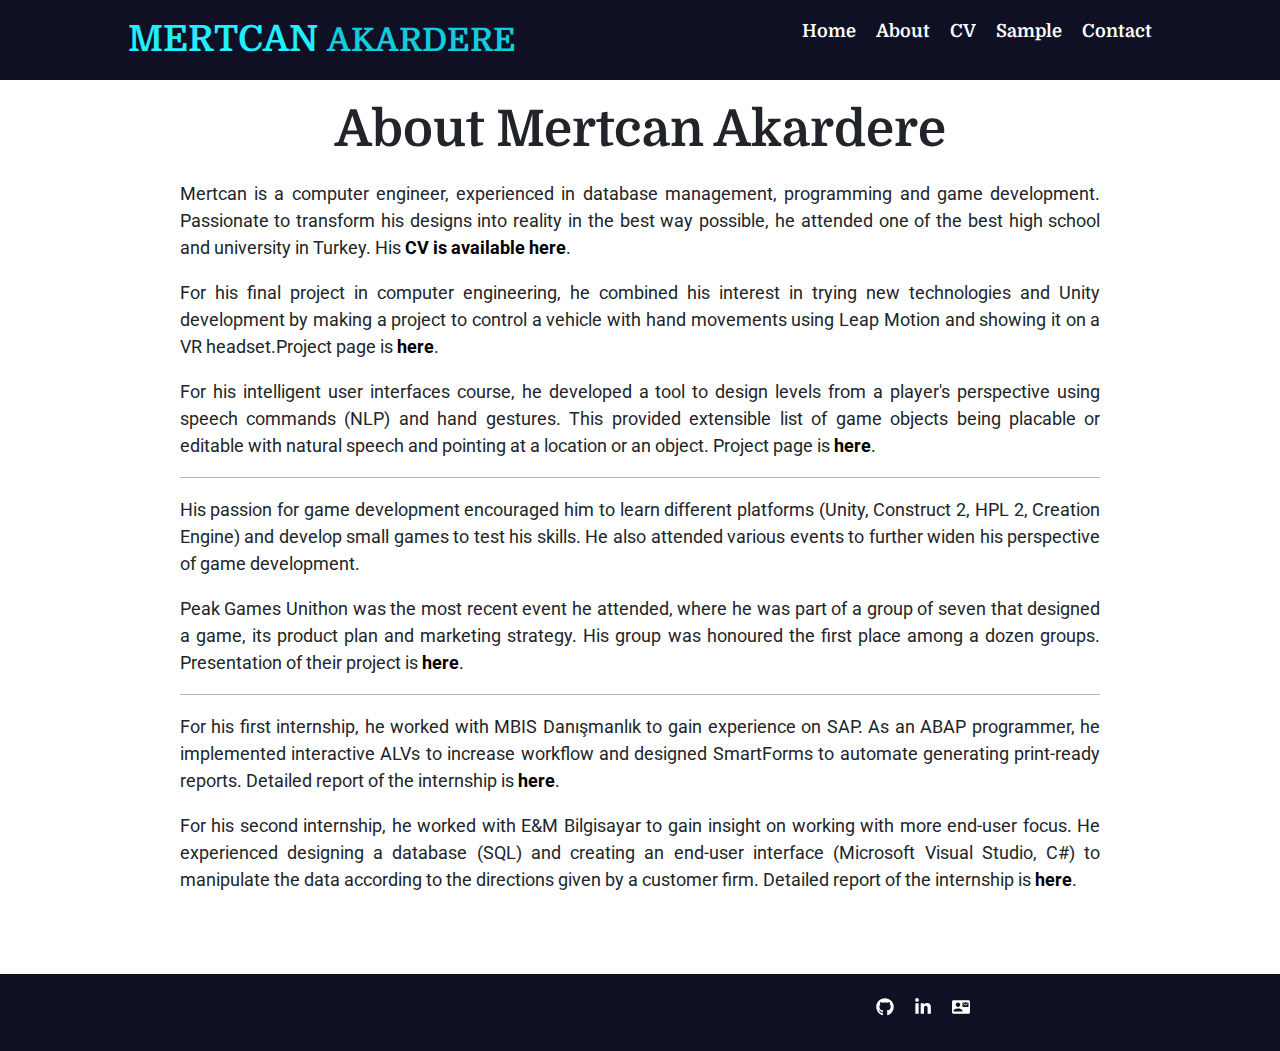
<file: about/index.html>
<!DOCTYPE html><html lang="en"><head><meta charSet="utf-8"/><meta http-equiv="x-ua-compatible" content="ie=edge"/><meta name="viewport" content="width=device-width, initial-scale=1, shrink-to-fit=no"/><style data-href="/commons.b5ec6062b6072ef83f34.css">@import url(https://fonts.googleapis.com/css?family=Domine&display=swap);.header{width:100%;height:80px;display:block;background-color:#101025;font-family:Domine}.inner_header{width:80%;height:100%;display:block;margin:0 auto}.logo_container{height:100%;display:table;float:left}.logo_container h1{height:100%;display:table-cell;vertical-align:middle;font-family:Domine;font-size:2rem;font-weight:BOLDER;color:#2ef}.logo_container h1 span{font-size:1.8rem;font-weight:700;color:#1cd}@media screen and (max-width:1050px){h1 span{display:none}}@media screen and (max-width:800px){.logo_container{display:none}}.nav_flex{display:"flex";flex:1 1}.dropdown{position:relative;display:inline-block}.dropdown-content{display:none;position:absolute;background-color:#f9f9f9;min-width:160px;box-shadow:0 8px 16px 0 rgba(0,0,0,.2);padding:12px 16px;z-index:1}.dropdown:hover .dropdown-content{display:block}*{margin:0;padding:0;list-style:none;text-decoration:none}footer{position:absolute;min-height:5%;width:100%;padding:0,0;box-sizing:border-box;background-color:#101025;margin-top:2rem}.inner_footer,footer{display:block;overflow:hidden}.inner_footer{margin:0 auto;width:60%;height:100%;padding-left:35%;padding-top:1rem;padding-bottom:1px}.navigation{float:right}.navigation,.navigation li{height:100%;overflow:hidden}.navigation li{display:table;float:left;padding:0 10px}.navigation li:last-child{padding-right:0;overflow:hidden}.navigation li a{display:table-cell;vertical-align:middle;height:100%;color:#fff;font-size:1rem;overflow:hidden}.links{display:"flex";flex:1 1;padding:0 3rem;font-size:1.2rem;float:right;overflow:hidden}main{position:relative;min-height:70vh}.sidenav{width:150px;position:fixed;z-index:1;top:10rem;right:2rem;background:#333343;overflow-x:hidden;padding:8px 0}.sidenav a{padding:1.5rem 8px 6px 16px;text-decoration:none;font-size:25px;color:#2196f3;display:block}.sidenav a:hover{color:#064579}@media screen and (max-height:450px){.sidenav{padding-top:15px}.sidenav a{font-size:18px}}img{max-width:65%;display:block;padding:0;margin:0 auto .45rem}projectBox{max-width:80%;display:block;margin-left:auto;margin-right:auto;margin-bottom:1.5rem;padding-top:.2rem;padding-bottom:.3rem;background:#e8faff}projectBox h2{text-align:center;margin-bottom:.3rem}html{font-family:sans-serif;-ms-text-size-adjust:100%;-webkit-text-size-adjust:100%}body{margin:0;-webkit-font-smoothing:antialiased;-moz-osx-font-smoothing:grayscale}article,aside,details,figcaption,figure,footer,header,main,menu,nav,section,summary{display:block}audio,canvas,progress,video{display:inline-block}audio:not([controls]){display:none;height:0}progress{vertical-align:baseline}[hidden],template{display:none}a{background-color:transparent;-webkit-text-decoration-skip:objects}a:active,a:hover{outline-width:0}abbr[title]{border-bottom:none;text-decoration:underline;-webkit-text-decoration:underline dotted;text-decoration:underline dotted}b,strong{font-weight:inherit;font-weight:bolder}dfn{font-style:italic}h1{font-size:2em;margin:.67em 0}mark{background-color:#ff0;color:#000}small{font-size:80%}sub,sup{font-size:75%;line-height:0;position:relative;vertical-align:baseline}sub{bottom:-.25em}sup{top:-.5em}img{border-style:none}svg:not(:root){overflow:hidden}code,kbd,pre,samp{font-family:monospace,monospace;font-size:1em}figure{margin:1em 40px}hr{box-sizing:content-box;height:0;overflow:visible}button,input,optgroup,select,textarea{font:inherit;margin:0}optgroup{font-weight:700}button,input{overflow:visible}button,select{text-transform:none}[type=reset],[type=submit],button,html [type=button]{-webkit-appearance:button}[type=button]::-moz-focus-inner,[type=reset]::-moz-focus-inner,[type=submit]::-moz-focus-inner,button::-moz-focus-inner{border-style:none;padding:0}[type=button]:-moz-focusring,[type=reset]:-moz-focusring,[type=submit]:-moz-focusring,button:-moz-focusring{outline:1px dotted ButtonText}fieldset{border:1px solid silver;margin:0 2px;padding:.35em .625em .75em}legend{box-sizing:border-box;color:inherit;display:table;max-width:100%;padding:0;white-space:normal}textarea{overflow:auto}[type=checkbox],[type=radio]{box-sizing:border-box;padding:0}[type=number]::-webkit-inner-spin-button,[type=number]::-webkit-outer-spin-button{height:auto}[type=search]{-webkit-appearance:textfield;outline-offset:-2px}[type=search]::-webkit-search-cancel-button,[type=search]::-webkit-search-decoration{-webkit-appearance:none}::-webkit-input-placeholder{color:inherit;opacity:.54}::-webkit-file-upload-button{-webkit-appearance:button;font:inherit}html{font:112.5%/1.45em georgia,serif;box-sizing:border-box;overflow-y:scroll}*,:after,:before{box-sizing:inherit}body{color:rgba(0,0,0,.8);font-family:sans-serif;font-weight:400;word-wrap:break-word;-webkit-font-kerning:normal;font-kerning:normal;-ms-font-feature-settings:"kern","liga","clig","calt";font-feature-settings:"kern","liga","clig","calt"}h1{margin:0 0 1.45rem;font-size:2.25rem}h1,h2{padding:0;color:inherit;font-family:-apple-system,BlinkMacSystemFont,Segoe UI,Roboto,Oxygen,Ubuntu,Cantarell,Fira Sans,Droid Sans,Helvetica Neue,sans-serif;font-weight:700;text-rendering:optimizeLegibility;line-height:1.1}h2{margin:0 auto 1.45rem;font-size:1.62671rem}h3{font-size:1.38316rem}h3,h4{padding:0;margin:0 0 1.45rem;color:inherit;font-family:-apple-system,BlinkMacSystemFont,Segoe UI,Roboto,Oxygen,Ubuntu,Cantarell,Fira Sans,Droid Sans,Helvetica Neue,sans-serif;font-weight:700;text-rendering:optimizeLegibility;line-height:1.1}h4{font-size:1rem}h5{font-size:.85028rem}h5,h6{padding:0;margin:0 0 1.45rem;color:inherit;font-family:-apple-system,BlinkMacSystemFont,Segoe UI,Roboto,Oxygen,Ubuntu,Cantarell,Fira Sans,Droid Sans,Helvetica Neue,sans-serif;font-weight:700;text-rendering:optimizeLegibility;line-height:1.1}h6{font-size:.78405rem}hgroup{padding:0;margin:0 0 1.45rem}ol,ul{padding:0;margin:0 0 1.45rem 1.45rem;list-style-position:outside;list-style-image:none}dd,dl,figure,p{padding:0;margin:0 0 1.45rem}pre{margin:0 0 1.45rem;font-size:.85rem;line-height:1.42;background:rgba(0,0,0,.04);border-radius:3px;overflow:auto;word-wrap:normal;padding:1.45rem}table{padding:0;margin:3rem 0 2.45rem;font-size:1rem;line-height:2.45rem;border-collapse:collapse;width:100%}fieldset{padding:0;margin:0 0 1.45rem}blockquote{padding:0;margin:0 1.45rem 1.45rem}form,iframe,noscript{padding:0;margin:0 0 1.45rem}hr{padding:0;margin:0 0 calc(1.45rem - 1px);background:rgba(0,0,0,.2);border:none;height:1px}address{padding:0;margin:0 0 1.45rem}b,dt,strong,th{font-weight:700}li{margin-bottom:.725rem}ol li,ul li{padding-left:0}li>ol,li>ul{margin-left:1.45rem;margin-bottom:.725rem;margin-top:.725rem}blockquote :last-child,li :last-child,p :last-child{margin-bottom:0}li>p{margin-bottom:.725rem}code,kbd,samp{font-size:.85rem;line-height:1.45rem}abbr,abbr[title],acronym{border-bottom:1px dotted rgba(0,0,0,.5);cursor:help}abbr[title]{text-decoration:none}td,th,thead{text-align:left}td,th{border-bottom:1px solid rgba(0,0,0,.12);font-feature-settings:"tnum";-moz-font-feature-settings:"tnum";-ms-font-feature-settings:"tnum";-webkit-font-feature-settings:"tnum";padding:.725rem .96667rem calc(.725rem - 1px)}td:first-child,th:first-child{padding-left:0}td:last-child,th:last-child{padding-right:0}code,tt{background-color:rgba(0,0,0,.04);border-radius:3px;font-family:SFMono-Regular,Consolas,Roboto Mono,Droid Sans Mono,Liberation Mono,Menlo,Courier,monospace;padding:.2em 0}pre code{background:none;line-height:1.42}code:after,code:before,tt:after,tt:before{letter-spacing:-.2em;content:" "}pre code:after,pre code:before,pre tt:after,pre tt:before{content:""}@media only screen and (max-width:480px){html{font-size:100%}}</style><style data-href="/styles.42c4616a5f9c3639fe2c.css">@import url(https://fonts.googleapis.com/css?family=Roboto&display=swap);@import url(https://fonts.googleapis.com/css?family=Domine&display=swap);
/*!
 * Bootstrap v4.3.1 (https://getbootstrap.com/)
 * Copyright 2011-2019 The Bootstrap Authors
 * Copyright 2011-2019 Twitter, Inc.
 * Licensed under MIT (https://github.com/twbs/bootstrap/blob/master/LICENSE)
 */:root{--blue:#007bff;--indigo:#6610f2;--purple:#6f42c1;--pink:#e83e8c;--red:#dc3545;--orange:#fd7e14;--yellow:#ffc107;--green:#28a745;--teal:#20c997;--cyan:#17a2b8;--white:#fff;--gray:#6c757d;--gray-dark:#343a40;--primary:#007bff;--secondary:#6c757d;--success:#28a745;--info:#17a2b8;--warning:#ffc107;--danger:#dc3545;--light:#f8f9fa;--dark:#343a40;--breakpoint-xs:0;--breakpoint-sm:576px;--breakpoint-md:768px;--breakpoint-lg:992px;--breakpoint-xl:1200px;--font-family-sans-serif:-apple-system,BlinkMacSystemFont,"Segoe UI",Roboto,"Helvetica Neue",Arial,"Noto Sans",sans-serif,"Apple Color Emoji","Segoe UI Emoji","Segoe UI Symbol","Noto Color Emoji";--font-family-monospace:SFMono-Regular,Menlo,Monaco,Consolas,"Liberation Mono","Courier New",monospace}*,:after,:before{box-sizing:border-box}html{font-family:sans-serif;line-height:1.15;-webkit-text-size-adjust:100%;-webkit-tap-highlight-color:rgba(0,0,0,0)}article,aside,figcaption,figure,footer,header,hgroup,main,nav,section{display:block}body{margin:0;font-family:-apple-system,BlinkMacSystemFont,Segoe UI,Roboto,Helvetica Neue,Arial,Noto Sans,sans-serif,Apple Color Emoji,Segoe UI Emoji,Segoe UI Symbol,Noto Color Emoji;font-size:1rem;font-weight:400;line-height:1.5;color:#212529;text-align:left;background-color:#fff}[tabindex="-1"]:focus{outline:0!important}hr{box-sizing:content-box;height:0;overflow:visible}h1,h2,h3,h4,h5,h6{margin-top:0;margin-bottom:.5rem}p{margin-top:0;margin-bottom:1rem}abbr[data-original-title],abbr[title]{text-decoration:underline;-webkit-text-decoration:underline dotted;text-decoration:underline dotted;cursor:help;border-bottom:0;-webkit-text-decoration-skip-ink:none;text-decoration-skip-ink:none}address{font-style:normal;line-height:inherit}address,dl,ol,ul{margin-bottom:1rem}dl,ol,ul{margin-top:0}ol ol,ol ul,ul ol,ul ul{margin-bottom:0}dt{font-weight:700}dd{margin-bottom:.5rem;margin-left:0}blockquote{margin:0 0 1rem}b,strong{font-weight:bolder}small{font-size:80%}sub,sup{position:relative;font-size:75%;line-height:0;vertical-align:baseline}sub{bottom:-.25em}sup{top:-.5em}a{color:#007bff;text-decoration:none;background-color:transparent}a:hover{color:#0056b3;text-decoration:underline}a:not([href]):not([tabindex]),a:not([href]):not([tabindex]):focus,a:not([href]):not([tabindex]):hover{color:inherit;text-decoration:none}a:not([href]):not([tabindex]):focus{outline:0}code,kbd,pre,samp{font-family:SFMono-Regular,Menlo,Monaco,Consolas,Liberation Mono,Courier New,monospace;font-size:1em}pre{margin-top:0;margin-bottom:1rem;overflow:auto}figure{margin:0 0 1rem}img{border-style:none}img,svg{vertical-align:middle}svg{overflow:hidden}table{border-collapse:collapse}caption{padding-top:.75rem;padding-bottom:.75rem;color:#6c757d;text-align:left;caption-side:bottom}th{text-align:inherit}label{display:inline-block;margin-bottom:.5rem}button{border-radius:0}button:focus{outline:1px dotted;outline:5px auto -webkit-focus-ring-color}button,input,optgroup,select,textarea{margin:0;font-family:inherit;font-size:inherit;line-height:inherit}button,input{overflow:visible}button,select{text-transform:none}select{word-wrap:normal}[type=button],[type=reset],[type=submit],button{-webkit-appearance:button}[type=button]:not(:disabled),[type=reset]:not(:disabled),[type=submit]:not(:disabled),button:not(:disabled){cursor:pointer}[type=button]::-moz-focus-inner,[type=reset]::-moz-focus-inner,[type=submit]::-moz-focus-inner,button::-moz-focus-inner{padding:0;border-style:none}input[type=checkbox],input[type=radio]{box-sizing:border-box;padding:0}input[type=date],input[type=datetime-local],input[type=month],input[type=time]{-webkit-appearance:listbox}textarea{overflow:auto;resize:vertical}fieldset{min-width:0;padding:0;margin:0;border:0}legend{display:block;width:100%;max-width:100%;padding:0;margin-bottom:.5rem;font-size:1.5rem;line-height:inherit;color:inherit;white-space:normal}progress{vertical-align:baseline}[type=number]::-webkit-inner-spin-button,[type=number]::-webkit-outer-spin-button{height:auto}[type=search]{outline-offset:-2px;-webkit-appearance:none}[type=search]::-webkit-search-decoration{-webkit-appearance:none}::-webkit-file-upload-button{font:inherit;-webkit-appearance:button}output{display:inline-block}summary{display:list-item;cursor:pointer}template{display:none}[hidden]{display:none!important}.h1,.h2,.h3,.h4,.h5,.h6,h1,h2,h3,h4,h5,h6{margin-bottom:.5rem;font-weight:500;line-height:1.2}.h1,h1{font-size:2.5rem}.h2,h2{font-size:2rem}.h3,h3{font-size:1.75rem}.h4,h4{font-size:1.5rem}.h5,h5{font-size:1.25rem}.h6,h6{font-size:1rem}.lead{font-size:1.25rem;font-weight:300}.display-1{font-size:6rem}.display-1,.display-2{font-weight:300;line-height:1.2}.display-2{font-size:5.5rem}.display-3{font-size:4.5rem}.display-3,.display-4{font-weight:300;line-height:1.2}.display-4{font-size:3.5rem}hr{margin-top:1rem;margin-bottom:1rem;border:0;border-top:1px solid rgba(0,0,0,.1)}.small,small{font-size:80%;font-weight:400}.mark,mark{padding:.2em;background-color:#fcf8e3}.list-inline,.list-unstyled{padding-left:0;list-style:none}.list-inline-item{display:inline-block}.list-inline-item:not(:last-child){margin-right:.5rem}.initialism{font-size:90%;text-transform:uppercase}.blockquote{margin-bottom:1rem;font-size:1.25rem}.blockquote-footer{display:block;font-size:80%;color:#6c757d}.blockquote-footer:before{content:"\2014\A0"}.img-fluid,.img-thumbnail{max-width:100%;height:auto}.img-thumbnail{padding:.25rem;background-color:#fff;border:1px solid #dee2e6;border-radius:.25rem}.figure{display:inline-block}.figure-img{margin-bottom:.5rem;line-height:1}.figure-caption{font-size:90%;color:#6c757d}code{font-size:87.5%;color:#e83e8c;word-break:break-word}a>code{color:inherit}kbd{padding:.2rem .4rem;font-size:87.5%;color:#fff;background-color:#212529;border-radius:.2rem}kbd kbd{padding:0;font-size:100%;font-weight:700}pre{display:block;font-size:87.5%;color:#212529}pre code{font-size:inherit;color:inherit;word-break:normal}.pre-scrollable{max-height:340px;overflow-y:scroll}.container{width:100%;padding-right:15px;padding-left:15px;margin-right:auto;margin-left:auto}@media (min-width:576px){.container{max-width:540px}}@media (min-width:768px){.container{max-width:720px}}@media (min-width:992px){.container{max-width:960px}}@media (min-width:1200px){.container{max-width:1140px}}.container-fluid{width:100%;padding-right:15px;padding-left:15px;margin-right:auto;margin-left:auto}.row{display:flex;flex-wrap:wrap;margin-right:-15px;margin-left:-15px}.no-gutters{margin-right:0;margin-left:0}.no-gutters>.col,.no-gutters>[class*=col-]{padding-right:0;padding-left:0}.col,.col-1,.col-2,.col-3,.col-4,.col-5,.col-6,.col-7,.col-8,.col-9,.col-10,.col-11,.col-12,.col-auto,.col-lg,.col-lg-1,.col-lg-2,.col-lg-3,.col-lg-4,.col-lg-5,.col-lg-6,.col-lg-7,.col-lg-8,.col-lg-9,.col-lg-10,.col-lg-11,.col-lg-12,.col-lg-auto,.col-md,.col-md-1,.col-md-2,.col-md-3,.col-md-4,.col-md-5,.col-md-6,.col-md-7,.col-md-8,.col-md-9,.col-md-10,.col-md-11,.col-md-12,.col-md-auto,.col-sm,.col-sm-1,.col-sm-2,.col-sm-3,.col-sm-4,.col-sm-5,.col-sm-6,.col-sm-7,.col-sm-8,.col-sm-9,.col-sm-10,.col-sm-11,.col-sm-12,.col-sm-auto,.col-xl,.col-xl-1,.col-xl-2,.col-xl-3,.col-xl-4,.col-xl-5,.col-xl-6,.col-xl-7,.col-xl-8,.col-xl-9,.col-xl-10,.col-xl-11,.col-xl-12,.col-xl-auto{position:relative;width:100%;padding-right:15px;padding-left:15px}.col{flex-basis:0;flex-grow:1;max-width:100%}.col-auto{flex:0 0 auto;width:auto;max-width:100%}.col-1{flex:0 0 8.333333%;max-width:8.333333%}.col-2{flex:0 0 16.666667%;max-width:16.666667%}.col-3{flex:0 0 25%;max-width:25%}.col-4{flex:0 0 33.333333%;max-width:33.333333%}.col-5{flex:0 0 41.666667%;max-width:41.666667%}.col-6{flex:0 0 50%;max-width:50%}.col-7{flex:0 0 58.333333%;max-width:58.333333%}.col-8{flex:0 0 66.666667%;max-width:66.666667%}.col-9{flex:0 0 75%;max-width:75%}.col-10{flex:0 0 83.333333%;max-width:83.333333%}.col-11{flex:0 0 91.666667%;max-width:91.666667%}.col-12{flex:0 0 100%;max-width:100%}.order-first{order:-1}.order-last{order:13}.order-0{order:0}.order-1{order:1}.order-2{order:2}.order-3{order:3}.order-4{order:4}.order-5{order:5}.order-6{order:6}.order-7{order:7}.order-8{order:8}.order-9{order:9}.order-10{order:10}.order-11{order:11}.order-12{order:12}.offset-1{margin-left:8.333333%}.offset-2{margin-left:16.666667%}.offset-3{margin-left:25%}.offset-4{margin-left:33.333333%}.offset-5{margin-left:41.666667%}.offset-6{margin-left:50%}.offset-7{margin-left:58.333333%}.offset-8{margin-left:66.666667%}.offset-9{margin-left:75%}.offset-10{margin-left:83.333333%}.offset-11{margin-left:91.666667%}@media (min-width:576px){.col-sm{flex-basis:0;flex-grow:1;max-width:100%}.col-sm-auto{flex:0 0 auto;width:auto;max-width:100%}.col-sm-1{flex:0 0 8.333333%;max-width:8.333333%}.col-sm-2{flex:0 0 16.666667%;max-width:16.666667%}.col-sm-3{flex:0 0 25%;max-width:25%}.col-sm-4{flex:0 0 33.333333%;max-width:33.333333%}.col-sm-5{flex:0 0 41.666667%;max-width:41.666667%}.col-sm-6{flex:0 0 50%;max-width:50%}.col-sm-7{flex:0 0 58.333333%;max-width:58.333333%}.col-sm-8{flex:0 0 66.666667%;max-width:66.666667%}.col-sm-9{flex:0 0 75%;max-width:75%}.col-sm-10{flex:0 0 83.333333%;max-width:83.333333%}.col-sm-11{flex:0 0 91.666667%;max-width:91.666667%}.col-sm-12{flex:0 0 100%;max-width:100%}.order-sm-first{order:-1}.order-sm-last{order:13}.order-sm-0{order:0}.order-sm-1{order:1}.order-sm-2{order:2}.order-sm-3{order:3}.order-sm-4{order:4}.order-sm-5{order:5}.order-sm-6{order:6}.order-sm-7{order:7}.order-sm-8{order:8}.order-sm-9{order:9}.order-sm-10{order:10}.order-sm-11{order:11}.order-sm-12{order:12}.offset-sm-0{margin-left:0}.offset-sm-1{margin-left:8.333333%}.offset-sm-2{margin-left:16.666667%}.offset-sm-3{margin-left:25%}.offset-sm-4{margin-left:33.333333%}.offset-sm-5{margin-left:41.666667%}.offset-sm-6{margin-left:50%}.offset-sm-7{margin-left:58.333333%}.offset-sm-8{margin-left:66.666667%}.offset-sm-9{margin-left:75%}.offset-sm-10{margin-left:83.333333%}.offset-sm-11{margin-left:91.666667%}}@media (min-width:768px){.col-md{flex-basis:0;flex-grow:1;max-width:100%}.col-md-auto{flex:0 0 auto;width:auto;max-width:100%}.col-md-1{flex:0 0 8.333333%;max-width:8.333333%}.col-md-2{flex:0 0 16.666667%;max-width:16.666667%}.col-md-3{flex:0 0 25%;max-width:25%}.col-md-4{flex:0 0 33.333333%;max-width:33.333333%}.col-md-5{flex:0 0 41.666667%;max-width:41.666667%}.col-md-6{flex:0 0 50%;max-width:50%}.col-md-7{flex:0 0 58.333333%;max-width:58.333333%}.col-md-8{flex:0 0 66.666667%;max-width:66.666667%}.col-md-9{flex:0 0 75%;max-width:75%}.col-md-10{flex:0 0 83.333333%;max-width:83.333333%}.col-md-11{flex:0 0 91.666667%;max-width:91.666667%}.col-md-12{flex:0 0 100%;max-width:100%}.order-md-first{order:-1}.order-md-last{order:13}.order-md-0{order:0}.order-md-1{order:1}.order-md-2{order:2}.order-md-3{order:3}.order-md-4{order:4}.order-md-5{order:5}.order-md-6{order:6}.order-md-7{order:7}.order-md-8{order:8}.order-md-9{order:9}.order-md-10{order:10}.order-md-11{order:11}.order-md-12{order:12}.offset-md-0{margin-left:0}.offset-md-1{margin-left:8.333333%}.offset-md-2{margin-left:16.666667%}.offset-md-3{margin-left:25%}.offset-md-4{margin-left:33.333333%}.offset-md-5{margin-left:41.666667%}.offset-md-6{margin-left:50%}.offset-md-7{margin-left:58.333333%}.offset-md-8{margin-left:66.666667%}.offset-md-9{margin-left:75%}.offset-md-10{margin-left:83.333333%}.offset-md-11{margin-left:91.666667%}}@media (min-width:992px){.col-lg{flex-basis:0;flex-grow:1;max-width:100%}.col-lg-auto{flex:0 0 auto;width:auto;max-width:100%}.col-lg-1{flex:0 0 8.333333%;max-width:8.333333%}.col-lg-2{flex:0 0 16.666667%;max-width:16.666667%}.col-lg-3{flex:0 0 25%;max-width:25%}.col-lg-4{flex:0 0 33.333333%;max-width:33.333333%}.col-lg-5{flex:0 0 41.666667%;max-width:41.666667%}.col-lg-6{flex:0 0 50%;max-width:50%}.col-lg-7{flex:0 0 58.333333%;max-width:58.333333%}.col-lg-8{flex:0 0 66.666667%;max-width:66.666667%}.col-lg-9{flex:0 0 75%;max-width:75%}.col-lg-10{flex:0 0 83.333333%;max-width:83.333333%}.col-lg-11{flex:0 0 91.666667%;max-width:91.666667%}.col-lg-12{flex:0 0 100%;max-width:100%}.order-lg-first{order:-1}.order-lg-last{order:13}.order-lg-0{order:0}.order-lg-1{order:1}.order-lg-2{order:2}.order-lg-3{order:3}.order-lg-4{order:4}.order-lg-5{order:5}.order-lg-6{order:6}.order-lg-7{order:7}.order-lg-8{order:8}.order-lg-9{order:9}.order-lg-10{order:10}.order-lg-11{order:11}.order-lg-12{order:12}.offset-lg-0{margin-left:0}.offset-lg-1{margin-left:8.333333%}.offset-lg-2{margin-left:16.666667%}.offset-lg-3{margin-left:25%}.offset-lg-4{margin-left:33.333333%}.offset-lg-5{margin-left:41.666667%}.offset-lg-6{margin-left:50%}.offset-lg-7{margin-left:58.333333%}.offset-lg-8{margin-left:66.666667%}.offset-lg-9{margin-left:75%}.offset-lg-10{margin-left:83.333333%}.offset-lg-11{margin-left:91.666667%}}@media (min-width:1200px){.col-xl{flex-basis:0;flex-grow:1;max-width:100%}.col-xl-auto{flex:0 0 auto;width:auto;max-width:100%}.col-xl-1{flex:0 0 8.333333%;max-width:8.333333%}.col-xl-2{flex:0 0 16.666667%;max-width:16.666667%}.col-xl-3{flex:0 0 25%;max-width:25%}.col-xl-4{flex:0 0 33.333333%;max-width:33.333333%}.col-xl-5{flex:0 0 41.666667%;max-width:41.666667%}.col-xl-6{flex:0 0 50%;max-width:50%}.col-xl-7{flex:0 0 58.333333%;max-width:58.333333%}.col-xl-8{flex:0 0 66.666667%;max-width:66.666667%}.col-xl-9{flex:0 0 75%;max-width:75%}.col-xl-10{flex:0 0 83.333333%;max-width:83.333333%}.col-xl-11{flex:0 0 91.666667%;max-width:91.666667%}.col-xl-12{flex:0 0 100%;max-width:100%}.order-xl-first{order:-1}.order-xl-last{order:13}.order-xl-0{order:0}.order-xl-1{order:1}.order-xl-2{order:2}.order-xl-3{order:3}.order-xl-4{order:4}.order-xl-5{order:5}.order-xl-6{order:6}.order-xl-7{order:7}.order-xl-8{order:8}.order-xl-9{order:9}.order-xl-10{order:10}.order-xl-11{order:11}.order-xl-12{order:12}.offset-xl-0{margin-left:0}.offset-xl-1{margin-left:8.333333%}.offset-xl-2{margin-left:16.666667%}.offset-xl-3{margin-left:25%}.offset-xl-4{margin-left:33.333333%}.offset-xl-5{margin-left:41.666667%}.offset-xl-6{margin-left:50%}.offset-xl-7{margin-left:58.333333%}.offset-xl-8{margin-left:66.666667%}.offset-xl-9{margin-left:75%}.offset-xl-10{margin-left:83.333333%}.offset-xl-11{margin-left:91.666667%}}.table{width:100%;margin-bottom:1rem;color:#212529}.table td,.table th{padding:.75rem;vertical-align:top;border-top:1px solid #dee2e6}.table thead th{vertical-align:bottom;border-bottom:2px solid #dee2e6}.table tbody+tbody{border-top:2px solid #dee2e6}.table-sm td,.table-sm th{padding:.3rem}.table-bordered,.table-bordered td,.table-bordered th{border:1px solid #dee2e6}.table-bordered thead td,.table-bordered thead th{border-bottom-width:2px}.table-borderless tbody+tbody,.table-borderless td,.table-borderless th,.table-borderless thead th{border:0}.table-striped tbody tr:nth-of-type(odd){background-color:rgba(0,0,0,.05)}.table-hover tbody tr:hover{color:#212529;background-color:rgba(0,0,0,.075)}.table-primary,.table-primary>td,.table-primary>th{background-color:#b8daff}.table-primary tbody+tbody,.table-primary td,.table-primary th,.table-primary thead th{border-color:#7abaff}.table-hover .table-primary:hover,.table-hover .table-primary:hover>td,.table-hover .table-primary:hover>th{background-color:#9fcdff}.table-secondary,.table-secondary>td,.table-secondary>th{background-color:#d6d8db}.table-secondary tbody+tbody,.table-secondary td,.table-secondary th,.table-secondary thead th{border-color:#b3b7bb}.table-hover .table-secondary:hover,.table-hover .table-secondary:hover>td,.table-hover .table-secondary:hover>th{background-color:#c8cbcf}.table-success,.table-success>td,.table-success>th{background-color:#c3e6cb}.table-success tbody+tbody,.table-success td,.table-success th,.table-success thead th{border-color:#8fd19e}.table-hover .table-success:hover,.table-hover .table-success:hover>td,.table-hover .table-success:hover>th{background-color:#b1dfbb}.table-info,.table-info>td,.table-info>th{background-color:#bee5eb}.table-info tbody+tbody,.table-info td,.table-info th,.table-info thead th{border-color:#86cfda}.table-hover .table-info:hover,.table-hover .table-info:hover>td,.table-hover .table-info:hover>th{background-color:#abdde5}.table-warning,.table-warning>td,.table-warning>th{background-color:#ffeeba}.table-warning tbody+tbody,.table-warning td,.table-warning th,.table-warning thead th{border-color:#ffdf7e}.table-hover .table-warning:hover,.table-hover .table-warning:hover>td,.table-hover .table-warning:hover>th{background-color:#ffe8a1}.table-danger,.table-danger>td,.table-danger>th{background-color:#f5c6cb}.table-danger tbody+tbody,.table-danger td,.table-danger th,.table-danger thead th{border-color:#ed969e}.table-hover .table-danger:hover,.table-hover .table-danger:hover>td,.table-hover .table-danger:hover>th{background-color:#f1b0b7}.table-light,.table-light>td,.table-light>th{background-color:#fdfdfe}.table-light tbody+tbody,.table-light td,.table-light th,.table-light thead th{border-color:#fbfcfc}.table-hover .table-light:hover,.table-hover .table-light:hover>td,.table-hover .table-light:hover>th{background-color:#ececf6}.table-dark,.table-dark>td,.table-dark>th{background-color:#c6c8ca}.table-dark tbody+tbody,.table-dark td,.table-dark th,.table-dark thead th{border-color:#95999c}.table-hover .table-dark:hover,.table-hover .table-dark:hover>td,.table-hover .table-dark:hover>th{background-color:#b9bbbe}.table-active,.table-active>td,.table-active>th,.table-hover .table-active:hover,.table-hover .table-active:hover>td,.table-hover .table-active:hover>th{background-color:rgba(0,0,0,.075)}.table .thead-dark th{color:#fff;background-color:#343a40;border-color:#454d55}.table .thead-light th{color:#495057;background-color:#e9ecef;border-color:#dee2e6}.table-dark{color:#fff;background-color:#343a40}.table-dark td,.table-dark th,.table-dark thead th{border-color:#454d55}.table-dark.table-bordered{border:0}.table-dark.table-striped tbody tr:nth-of-type(odd){background-color:hsla(0,0%,100%,.05)}.table-dark.table-hover tbody tr:hover{color:#fff;background-color:hsla(0,0%,100%,.075)}@media (max-width:575.98px){.table-responsive-sm{display:block;width:100%;overflow-x:auto;-webkit-overflow-scrolling:touch}.table-responsive-sm>.table-bordered{border:0}}@media (max-width:767.98px){.table-responsive-md{display:block;width:100%;overflow-x:auto;-webkit-overflow-scrolling:touch}.table-responsive-md>.table-bordered{border:0}}@media (max-width:991.98px){.table-responsive-lg{display:block;width:100%;overflow-x:auto;-webkit-overflow-scrolling:touch}.table-responsive-lg>.table-bordered{border:0}}@media (max-width:1199.98px){.table-responsive-xl{display:block;width:100%;overflow-x:auto;-webkit-overflow-scrolling:touch}.table-responsive-xl>.table-bordered{border:0}}.table-responsive{display:block;width:100%;overflow-x:auto;-webkit-overflow-scrolling:touch}.table-responsive>.table-bordered{border:0}.form-control{display:block;width:100%;height:calc(1.5em + .75rem + 2px);padding:.375rem .75rem;font-size:1rem;font-weight:400;line-height:1.5;color:#495057;background-color:#fff;background-clip:padding-box;border:1px solid #ced4da;border-radius:.25rem;-webkit-transition:border-color .15s ease-in-out,box-shadow .15s ease-in-out;transition:border-color .15s ease-in-out,box-shadow .15s ease-in-out}@media (prefers-reduced-motion:reduce){.form-control{-webkit-transition:none;transition:none}}.form-control::-ms-expand{background-color:transparent;border:0}.form-control:focus{color:#495057;background-color:#fff;border-color:#80bdff;outline:0;box-shadow:0 0 0 .2rem rgba(0,123,255,.25)}.form-control::-webkit-input-placeholder{color:#6c757d;opacity:1}.form-control::-moz-placeholder{color:#6c757d;opacity:1}.form-control:-ms-input-placeholder{color:#6c757d;opacity:1}.form-control::-ms-input-placeholder{color:#6c757d;opacity:1}.form-control::placeholder{color:#6c757d;opacity:1}.form-control:disabled,.form-control[readonly]{background-color:#e9ecef;opacity:1}select.form-control:focus::-ms-value{color:#495057;background-color:#fff}.form-control-file,.form-control-range{display:block;width:100%}.col-form-label{padding-top:calc(.375rem + 1px);padding-bottom:calc(.375rem + 1px);margin-bottom:0;font-size:inherit;line-height:1.5}.col-form-label-lg{padding-top:calc(.5rem + 1px);padding-bottom:calc(.5rem + 1px);font-size:1.25rem;line-height:1.5}.col-form-label-sm{padding-top:calc(.25rem + 1px);padding-bottom:calc(.25rem + 1px);font-size:.875rem;line-height:1.5}.form-control-plaintext{display:block;width:100%;padding-top:.375rem;padding-bottom:.375rem;margin-bottom:0;line-height:1.5;color:#212529;background-color:transparent;border:solid transparent;border-width:1px 0}.form-control-plaintext.form-control-lg,.form-control-plaintext.form-control-sm{padding-right:0;padding-left:0}.form-control-sm{height:calc(1.5em + .5rem + 2px);padding:.25rem .5rem;font-size:.875rem;line-height:1.5;border-radius:.2rem}.form-control-lg{height:calc(1.5em + 1rem + 2px);padding:.5rem 1rem;font-size:1.25rem;line-height:1.5;border-radius:.3rem}select.form-control[multiple],select.form-control[size],textarea.form-control{height:auto}.form-group{margin-bottom:1rem}.form-text{display:block;margin-top:.25rem}.form-row{display:flex;flex-wrap:wrap;margin-right:-5px;margin-left:-5px}.form-row>.col,.form-row>[class*=col-]{padding-right:5px;padding-left:5px}.form-check{position:relative;display:block;padding-left:1.25rem}.form-check-input{position:absolute;margin-top:.3rem;margin-left:-1.25rem}.form-check-input:disabled~.form-check-label{color:#6c757d}.form-check-label{margin-bottom:0}.form-check-inline{display:inline-flex;align-items:center;padding-left:0;margin-right:.75rem}.form-check-inline .form-check-input{position:static;margin-top:0;margin-right:.3125rem;margin-left:0}.valid-feedback{display:none;width:100%;margin-top:.25rem;font-size:80%;color:#28a745}.valid-tooltip{position:absolute;top:100%;z-index:5;display:none;max-width:100%;padding:.25rem .5rem;margin-top:.1rem;font-size:.875rem;line-height:1.5;color:#fff;background-color:rgba(40,167,69,.9);border-radius:.25rem}.form-control.is-valid,.was-validated .form-control:valid{border-color:#28a745;padding-right:calc(1.5em + .75rem);background-image:url("data:image/svg+xml;charset=utf-8,%3Csvg xmlns='http://www.w3.org/2000/svg' viewBox='0 0 8 8'%3E%3Cpath fill='%2328a745' d='M2.3 6.73L.6 4.53c-.4-1.04.46-1.4 1.1-.8l1.1 1.4 3.4-3.8c.6-.63 1.6-.27 1.2.7l-4 4.6c-.43.5-.8.4-1.1.1z'/%3E%3C/svg%3E");background-repeat:no-repeat;background-position:100% calc(.375em + .1875rem);background-size:calc(.75em + .375rem) calc(.75em + .375rem)}.form-control.is-valid:focus,.was-validated .form-control:valid:focus{border-color:#28a745;box-shadow:0 0 0 .2rem rgba(40,167,69,.25)}.form-control.is-valid~.valid-feedback,.form-control.is-valid~.valid-tooltip,.was-validated .form-control:valid~.valid-feedback,.was-validated .form-control:valid~.valid-tooltip{display:block}.was-validated textarea.form-control:valid,textarea.form-control.is-valid{padding-right:calc(1.5em + .75rem);background-position:top calc(.375em + .1875rem) right calc(.375em + .1875rem)}.custom-select.is-valid,.was-validated .custom-select:valid{border-color:#28a745;padding-right:calc((3em + 2.25rem)/4 + 1.75rem);background:url("data:image/svg+xml;charset=utf-8,%3Csvg xmlns='http://www.w3.org/2000/svg' viewBox='0 0 4 5'%3E%3Cpath fill='%23343a40' d='M2 0L0 2h4zm0 5L0 3h4z'/%3E%3C/svg%3E") no-repeat right .75rem center/8px 10px,url("data:image/svg+xml;charset=utf-8,%3Csvg xmlns='http://www.w3.org/2000/svg' viewBox='0 0 8 8'%3E%3Cpath fill='%2328a745' d='M2.3 6.73L.6 4.53c-.4-1.04.46-1.4 1.1-.8l1.1 1.4 3.4-3.8c.6-.63 1.6-.27 1.2.7l-4 4.6c-.43.5-.8.4-1.1.1z'/%3E%3C/svg%3E") #fff no-repeat center right 1.75rem/calc(.75em + .375rem) calc(.75em + .375rem)}.custom-select.is-valid:focus,.was-validated .custom-select:valid:focus{border-color:#28a745;box-shadow:0 0 0 .2rem rgba(40,167,69,.25)}.custom-select.is-valid~.valid-feedback,.custom-select.is-valid~.valid-tooltip,.form-control-file.is-valid~.valid-feedback,.form-control-file.is-valid~.valid-tooltip,.was-validated .custom-select:valid~.valid-feedback,.was-validated .custom-select:valid~.valid-tooltip,.was-validated .form-control-file:valid~.valid-feedback,.was-validated .form-control-file:valid~.valid-tooltip{display:block}.form-check-input.is-valid~.form-check-label,.was-validated .form-check-input:valid~.form-check-label{color:#28a745}.form-check-input.is-valid~.valid-feedback,.form-check-input.is-valid~.valid-tooltip,.was-validated .form-check-input:valid~.valid-feedback,.was-validated .form-check-input:valid~.valid-tooltip{display:block}.custom-control-input.is-valid~.custom-control-label,.was-validated .custom-control-input:valid~.custom-control-label{color:#28a745}.custom-control-input.is-valid~.custom-control-label:before,.was-validated .custom-control-input:valid~.custom-control-label:before{border-color:#28a745}.custom-control-input.is-valid~.valid-feedback,.custom-control-input.is-valid~.valid-tooltip,.was-validated .custom-control-input:valid~.valid-feedback,.was-validated .custom-control-input:valid~.valid-tooltip{display:block}.custom-control-input.is-valid:checked~.custom-control-label:before,.was-validated .custom-control-input:valid:checked~.custom-control-label:before{border-color:#34ce57;background-color:#34ce57}.custom-control-input.is-valid:focus~.custom-control-label:before,.was-validated .custom-control-input:valid:focus~.custom-control-label:before{box-shadow:0 0 0 .2rem rgba(40,167,69,.25)}.custom-control-input.is-valid:focus:not(:checked)~.custom-control-label:before,.custom-file-input.is-valid~.custom-file-label,.was-validated .custom-control-input:valid:focus:not(:checked)~.custom-control-label:before,.was-validated .custom-file-input:valid~.custom-file-label{border-color:#28a745}.custom-file-input.is-valid~.valid-feedback,.custom-file-input.is-valid~.valid-tooltip,.was-validated .custom-file-input:valid~.valid-feedback,.was-validated .custom-file-input:valid~.valid-tooltip{display:block}.custom-file-input.is-valid:focus~.custom-file-label,.was-validated .custom-file-input:valid:focus~.custom-file-label{border-color:#28a745;box-shadow:0 0 0 .2rem rgba(40,167,69,.25)}.invalid-feedback{display:none;width:100%;margin-top:.25rem;font-size:80%;color:#dc3545}.invalid-tooltip{position:absolute;top:100%;z-index:5;display:none;max-width:100%;padding:.25rem .5rem;margin-top:.1rem;font-size:.875rem;line-height:1.5;color:#fff;background-color:rgba(220,53,69,.9);border-radius:.25rem}.form-control.is-invalid,.was-validated .form-control:invalid{border-color:#dc3545;padding-right:calc(1.5em + .75rem);background-image:url("data:image/svg+xml;charset=utf-8,%3Csvg xmlns='http://www.w3.org/2000/svg' fill='%23dc3545' viewBox='-2 -2 7 7'%3E%3Cpath stroke='%23dc3545' d='M0 0l3 3m0-3L0 3'/%3E%3Ccircle r='.5'/%3E%3Ccircle cx='3' r='.5'/%3E%3Ccircle cy='3' r='.5'/%3E%3Ccircle cx='3' cy='3' r='.5'/%3E%3C/svg%3E");background-repeat:no-repeat;background-position:100% calc(.375em + .1875rem);background-size:calc(.75em + .375rem) calc(.75em + .375rem)}.form-control.is-invalid:focus,.was-validated .form-control:invalid:focus{border-color:#dc3545;box-shadow:0 0 0 .2rem rgba(220,53,69,.25)}.form-control.is-invalid~.invalid-feedback,.form-control.is-invalid~.invalid-tooltip,.was-validated .form-control:invalid~.invalid-feedback,.was-validated .form-control:invalid~.invalid-tooltip{display:block}.was-validated textarea.form-control:invalid,textarea.form-control.is-invalid{padding-right:calc(1.5em + .75rem);background-position:top calc(.375em + .1875rem) right calc(.375em + .1875rem)}.custom-select.is-invalid,.was-validated .custom-select:invalid{border-color:#dc3545;padding-right:calc((3em + 2.25rem)/4 + 1.75rem);background:url("data:image/svg+xml;charset=utf-8,%3Csvg xmlns='http://www.w3.org/2000/svg' viewBox='0 0 4 5'%3E%3Cpath fill='%23343a40' d='M2 0L0 2h4zm0 5L0 3h4z'/%3E%3C/svg%3E") no-repeat right .75rem center/8px 10px,url("data:image/svg+xml;charset=utf-8,%3Csvg xmlns='http://www.w3.org/2000/svg' fill='%23dc3545' viewBox='-2 -2 7 7'%3E%3Cpath stroke='%23dc3545' d='M0 0l3 3m0-3L0 3'/%3E%3Ccircle r='.5'/%3E%3Ccircle cx='3' r='.5'/%3E%3Ccircle cy='3' r='.5'/%3E%3Ccircle cx='3' cy='3' r='.5'/%3E%3C/svg%3E") #fff no-repeat center right 1.75rem/calc(.75em + .375rem) calc(.75em + .375rem)}.custom-select.is-invalid:focus,.was-validated .custom-select:invalid:focus{border-color:#dc3545;box-shadow:0 0 0 .2rem rgba(220,53,69,.25)}.custom-select.is-invalid~.invalid-feedback,.custom-select.is-invalid~.invalid-tooltip,.form-control-file.is-invalid~.invalid-feedback,.form-control-file.is-invalid~.invalid-tooltip,.was-validated .custom-select:invalid~.invalid-feedback,.was-validated .custom-select:invalid~.invalid-tooltip,.was-validated .form-control-file:invalid~.invalid-feedback,.was-validated .form-control-file:invalid~.invalid-tooltip{display:block}.form-check-input.is-invalid~.form-check-label,.was-validated .form-check-input:invalid~.form-check-label{color:#dc3545}.form-check-input.is-invalid~.invalid-feedback,.form-check-input.is-invalid~.invalid-tooltip,.was-validated .form-check-input:invalid~.invalid-feedback,.was-validated .form-check-input:invalid~.invalid-tooltip{display:block}.custom-control-input.is-invalid~.custom-control-label,.was-validated .custom-control-input:invalid~.custom-control-label{color:#dc3545}.custom-control-input.is-invalid~.custom-control-label:before,.was-validated .custom-control-input:invalid~.custom-control-label:before{border-color:#dc3545}.custom-control-input.is-invalid~.invalid-feedback,.custom-control-input.is-invalid~.invalid-tooltip,.was-validated .custom-control-input:invalid~.invalid-feedback,.was-validated .custom-control-input:invalid~.invalid-tooltip{display:block}.custom-control-input.is-invalid:checked~.custom-control-label:before,.was-validated .custom-control-input:invalid:checked~.custom-control-label:before{border-color:#e4606d;background-color:#e4606d}.custom-control-input.is-invalid:focus~.custom-control-label:before,.was-validated .custom-control-input:invalid:focus~.custom-control-label:before{box-shadow:0 0 0 .2rem rgba(220,53,69,.25)}.custom-control-input.is-invalid:focus:not(:checked)~.custom-control-label:before,.custom-file-input.is-invalid~.custom-file-label,.was-validated .custom-control-input:invalid:focus:not(:checked)~.custom-control-label:before,.was-validated .custom-file-input:invalid~.custom-file-label{border-color:#dc3545}.custom-file-input.is-invalid~.invalid-feedback,.custom-file-input.is-invalid~.invalid-tooltip,.was-validated .custom-file-input:invalid~.invalid-feedback,.was-validated .custom-file-input:invalid~.invalid-tooltip{display:block}.custom-file-input.is-invalid:focus~.custom-file-label,.was-validated .custom-file-input:invalid:focus~.custom-file-label{border-color:#dc3545;box-shadow:0 0 0 .2rem rgba(220,53,69,.25)}.form-inline{display:flex;flex-flow:row wrap;align-items:center}.form-inline .form-check{width:100%}@media (min-width:576px){.form-inline label{justify-content:center}.form-inline .form-group,.form-inline label{display:flex;align-items:center;margin-bottom:0}.form-inline .form-group{flex:0 0 auto;flex-flow:row wrap}.form-inline .form-control{display:inline-block;width:auto;vertical-align:middle}.form-inline .form-control-plaintext{display:inline-block}.form-inline .custom-select,.form-inline .input-group{width:auto}.form-inline .form-check{display:flex;align-items:center;justify-content:center;width:auto;padding-left:0}.form-inline .form-check-input{position:relative;flex-shrink:0;margin-top:0;margin-right:.25rem;margin-left:0}.form-inline .custom-control{align-items:center;justify-content:center}.form-inline .custom-control-label{margin-bottom:0}}.btn{display:inline-block;font-weight:400;color:#212529;text-align:center;vertical-align:middle;-webkit-user-select:none;-moz-user-select:none;-ms-user-select:none;user-select:none;background-color:transparent;border:1px solid transparent;padding:.375rem .75rem;font-size:1rem;line-height:1.5;border-radius:.25rem;-webkit-transition:color .15s ease-in-out,background-color .15s ease-in-out,border-color .15s ease-in-out,box-shadow .15s ease-in-out;transition:color .15s ease-in-out,background-color .15s ease-in-out,border-color .15s ease-in-out,box-shadow .15s ease-in-out}@media (prefers-reduced-motion:reduce){.btn{-webkit-transition:none;transition:none}}.btn:hover{color:#212529;text-decoration:none}.btn.focus,.btn:focus{outline:0;box-shadow:0 0 0 .2rem rgba(0,123,255,.25)}.btn.disabled,.btn:disabled{opacity:.65}a.btn.disabled,fieldset:disabled a.btn{pointer-events:none}.btn-primary{color:#fff;background-color:#007bff;border-color:#007bff}.btn-primary:hover{color:#fff;background-color:#0069d9;border-color:#0062cc}.btn-primary.focus,.btn-primary:focus{box-shadow:0 0 0 .2rem rgba(38,143,255,.5)}.btn-primary.disabled,.btn-primary:disabled{color:#fff;background-color:#007bff;border-color:#007bff}.btn-primary:not(:disabled):not(.disabled).active,.btn-primary:not(:disabled):not(.disabled):active,.show>.btn-primary.dropdown-toggle{color:#fff;background-color:#0062cc;border-color:#005cbf}.btn-primary:not(:disabled):not(.disabled).active:focus,.btn-primary:not(:disabled):not(.disabled):active:focus,.show>.btn-primary.dropdown-toggle:focus{box-shadow:0 0 0 .2rem rgba(38,143,255,.5)}.btn-secondary{color:#fff;background-color:#6c757d;border-color:#6c757d}.btn-secondary:hover{color:#fff;background-color:#5a6268;border-color:#545b62}.btn-secondary.focus,.btn-secondary:focus{box-shadow:0 0 0 .2rem rgba(130,138,145,.5)}.btn-secondary.disabled,.btn-secondary:disabled{color:#fff;background-color:#6c757d;border-color:#6c757d}.btn-secondary:not(:disabled):not(.disabled).active,.btn-secondary:not(:disabled):not(.disabled):active,.show>.btn-secondary.dropdown-toggle{color:#fff;background-color:#545b62;border-color:#4e555b}.btn-secondary:not(:disabled):not(.disabled).active:focus,.btn-secondary:not(:disabled):not(.disabled):active:focus,.show>.btn-secondary.dropdown-toggle:focus{box-shadow:0 0 0 .2rem rgba(130,138,145,.5)}.btn-success{color:#fff;background-color:#28a745;border-color:#28a745}.btn-success:hover{color:#fff;background-color:#218838;border-color:#1e7e34}.btn-success.focus,.btn-success:focus{box-shadow:0 0 0 .2rem rgba(72,180,97,.5)}.btn-success.disabled,.btn-success:disabled{color:#fff;background-color:#28a745;border-color:#28a745}.btn-success:not(:disabled):not(.disabled).active,.btn-success:not(:disabled):not(.disabled):active,.show>.btn-success.dropdown-toggle{color:#fff;background-color:#1e7e34;border-color:#1c7430}.btn-success:not(:disabled):not(.disabled).active:focus,.btn-success:not(:disabled):not(.disabled):active:focus,.show>.btn-success.dropdown-toggle:focus{box-shadow:0 0 0 .2rem rgba(72,180,97,.5)}.btn-info{color:#fff;background-color:#17a2b8;border-color:#17a2b8}.btn-info:hover{color:#fff;background-color:#138496;border-color:#117a8b}.btn-info.focus,.btn-info:focus{box-shadow:0 0 0 .2rem rgba(58,176,195,.5)}.btn-info.disabled,.btn-info:disabled{color:#fff;background-color:#17a2b8;border-color:#17a2b8}.btn-info:not(:disabled):not(.disabled).active,.btn-info:not(:disabled):not(.disabled):active,.show>.btn-info.dropdown-toggle{color:#fff;background-color:#117a8b;border-color:#10707f}.btn-info:not(:disabled):not(.disabled).active:focus,.btn-info:not(:disabled):not(.disabled):active:focus,.show>.btn-info.dropdown-toggle:focus{box-shadow:0 0 0 .2rem rgba(58,176,195,.5)}.btn-warning{color:#212529;background-color:#ffc107;border-color:#ffc107}.btn-warning:hover{color:#212529;background-color:#e0a800;border-color:#d39e00}.btn-warning.focus,.btn-warning:focus{box-shadow:0 0 0 .2rem rgba(222,170,12,.5)}.btn-warning.disabled,.btn-warning:disabled{color:#212529;background-color:#ffc107;border-color:#ffc107}.btn-warning:not(:disabled):not(.disabled).active,.btn-warning:not(:disabled):not(.disabled):active,.show>.btn-warning.dropdown-toggle{color:#212529;background-color:#d39e00;border-color:#c69500}.btn-warning:not(:disabled):not(.disabled).active:focus,.btn-warning:not(:disabled):not(.disabled):active:focus,.show>.btn-warning.dropdown-toggle:focus{box-shadow:0 0 0 .2rem rgba(222,170,12,.5)}.btn-danger{color:#fff;background-color:#dc3545;border-color:#dc3545}.btn-danger:hover{color:#fff;background-color:#c82333;border-color:#bd2130}.btn-danger.focus,.btn-danger:focus{box-shadow:0 0 0 .2rem rgba(225,83,97,.5)}.btn-danger.disabled,.btn-danger:disabled{color:#fff;background-color:#dc3545;border-color:#dc3545}.btn-danger:not(:disabled):not(.disabled).active,.btn-danger:not(:disabled):not(.disabled):active,.show>.btn-danger.dropdown-toggle{color:#fff;background-color:#bd2130;border-color:#b21f2d}.btn-danger:not(:disabled):not(.disabled).active:focus,.btn-danger:not(:disabled):not(.disabled):active:focus,.show>.btn-danger.dropdown-toggle:focus{box-shadow:0 0 0 .2rem rgba(225,83,97,.5)}.btn-light{color:#212529;background-color:#f8f9fa;border-color:#f8f9fa}.btn-light:hover{color:#212529;background-color:#e2e6ea;border-color:#dae0e5}.btn-light.focus,.btn-light:focus{box-shadow:0 0 0 .2rem rgba(216,217,219,.5)}.btn-light.disabled,.btn-light:disabled{color:#212529;background-color:#f8f9fa;border-color:#f8f9fa}.btn-light:not(:disabled):not(.disabled).active,.btn-light:not(:disabled):not(.disabled):active,.show>.btn-light.dropdown-toggle{color:#212529;background-color:#dae0e5;border-color:#d3d9df}.btn-light:not(:disabled):not(.disabled).active:focus,.btn-light:not(:disabled):not(.disabled):active:focus,.show>.btn-light.dropdown-toggle:focus{box-shadow:0 0 0 .2rem rgba(216,217,219,.5)}.btn-dark{color:#fff;background-color:#343a40;border-color:#343a40}.btn-dark:hover{color:#fff;background-color:#23272b;border-color:#1d2124}.btn-dark.focus,.btn-dark:focus{box-shadow:0 0 0 .2rem rgba(82,88,93,.5)}.btn-dark.disabled,.btn-dark:disabled{color:#fff;background-color:#343a40;border-color:#343a40}.btn-dark:not(:disabled):not(.disabled).active,.btn-dark:not(:disabled):not(.disabled):active,.show>.btn-dark.dropdown-toggle{color:#fff;background-color:#1d2124;border-color:#171a1d}.btn-dark:not(:disabled):not(.disabled).active:focus,.btn-dark:not(:disabled):not(.disabled):active:focus,.show>.btn-dark.dropdown-toggle:focus{box-shadow:0 0 0 .2rem rgba(82,88,93,.5)}.btn-outline-primary{color:#007bff;border-color:#007bff}.btn-outline-primary:hover{color:#fff;background-color:#007bff;border-color:#007bff}.btn-outline-primary.focus,.btn-outline-primary:focus{box-shadow:0 0 0 .2rem rgba(0,123,255,.5)}.btn-outline-primary.disabled,.btn-outline-primary:disabled{color:#007bff;background-color:transparent}.btn-outline-primary:not(:disabled):not(.disabled).active,.btn-outline-primary:not(:disabled):not(.disabled):active,.show>.btn-outline-primary.dropdown-toggle{color:#fff;background-color:#007bff;border-color:#007bff}.btn-outline-primary:not(:disabled):not(.disabled).active:focus,.btn-outline-primary:not(:disabled):not(.disabled):active:focus,.show>.btn-outline-primary.dropdown-toggle:focus{box-shadow:0 0 0 .2rem rgba(0,123,255,.5)}.btn-outline-secondary{color:#6c757d;border-color:#6c757d}.btn-outline-secondary:hover{color:#fff;background-color:#6c757d;border-color:#6c757d}.btn-outline-secondary.focus,.btn-outline-secondary:focus{box-shadow:0 0 0 .2rem rgba(108,117,125,.5)}.btn-outline-secondary.disabled,.btn-outline-secondary:disabled{color:#6c757d;background-color:transparent}.btn-outline-secondary:not(:disabled):not(.disabled).active,.btn-outline-secondary:not(:disabled):not(.disabled):active,.show>.btn-outline-secondary.dropdown-toggle{color:#fff;background-color:#6c757d;border-color:#6c757d}.btn-outline-secondary:not(:disabled):not(.disabled).active:focus,.btn-outline-secondary:not(:disabled):not(.disabled):active:focus,.show>.btn-outline-secondary.dropdown-toggle:focus{box-shadow:0 0 0 .2rem rgba(108,117,125,.5)}.btn-outline-success{color:#28a745;border-color:#28a745}.btn-outline-success:hover{color:#fff;background-color:#28a745;border-color:#28a745}.btn-outline-success.focus,.btn-outline-success:focus{box-shadow:0 0 0 .2rem rgba(40,167,69,.5)}.btn-outline-success.disabled,.btn-outline-success:disabled{color:#28a745;background-color:transparent}.btn-outline-success:not(:disabled):not(.disabled).active,.btn-outline-success:not(:disabled):not(.disabled):active,.show>.btn-outline-success.dropdown-toggle{color:#fff;background-color:#28a745;border-color:#28a745}.btn-outline-success:not(:disabled):not(.disabled).active:focus,.btn-outline-success:not(:disabled):not(.disabled):active:focus,.show>.btn-outline-success.dropdown-toggle:focus{box-shadow:0 0 0 .2rem rgba(40,167,69,.5)}.btn-outline-info{color:#17a2b8;border-color:#17a2b8}.btn-outline-info:hover{color:#fff;background-color:#17a2b8;border-color:#17a2b8}.btn-outline-info.focus,.btn-outline-info:focus{box-shadow:0 0 0 .2rem rgba(23,162,184,.5)}.btn-outline-info.disabled,.btn-outline-info:disabled{color:#17a2b8;background-color:transparent}.btn-outline-info:not(:disabled):not(.disabled).active,.btn-outline-info:not(:disabled):not(.disabled):active,.show>.btn-outline-info.dropdown-toggle{color:#fff;background-color:#17a2b8;border-color:#17a2b8}.btn-outline-info:not(:disabled):not(.disabled).active:focus,.btn-outline-info:not(:disabled):not(.disabled):active:focus,.show>.btn-outline-info.dropdown-toggle:focus{box-shadow:0 0 0 .2rem rgba(23,162,184,.5)}.btn-outline-warning{color:#ffc107;border-color:#ffc107}.btn-outline-warning:hover{color:#212529;background-color:#ffc107;border-color:#ffc107}.btn-outline-warning.focus,.btn-outline-warning:focus{box-shadow:0 0 0 .2rem rgba(255,193,7,.5)}.btn-outline-warning.disabled,.btn-outline-warning:disabled{color:#ffc107;background-color:transparent}.btn-outline-warning:not(:disabled):not(.disabled).active,.btn-outline-warning:not(:disabled):not(.disabled):active,.show>.btn-outline-warning.dropdown-toggle{color:#212529;background-color:#ffc107;border-color:#ffc107}.btn-outline-warning:not(:disabled):not(.disabled).active:focus,.btn-outline-warning:not(:disabled):not(.disabled):active:focus,.show>.btn-outline-warning.dropdown-toggle:focus{box-shadow:0 0 0 .2rem rgba(255,193,7,.5)}.btn-outline-danger{color:#dc3545;border-color:#dc3545}.btn-outline-danger:hover{color:#fff;background-color:#dc3545;border-color:#dc3545}.btn-outline-danger.focus,.btn-outline-danger:focus{box-shadow:0 0 0 .2rem rgba(220,53,69,.5)}.btn-outline-danger.disabled,.btn-outline-danger:disabled{color:#dc3545;background-color:transparent}.btn-outline-danger:not(:disabled):not(.disabled).active,.btn-outline-danger:not(:disabled):not(.disabled):active,.show>.btn-outline-danger.dropdown-toggle{color:#fff;background-color:#dc3545;border-color:#dc3545}.btn-outline-danger:not(:disabled):not(.disabled).active:focus,.btn-outline-danger:not(:disabled):not(.disabled):active:focus,.show>.btn-outline-danger.dropdown-toggle:focus{box-shadow:0 0 0 .2rem rgba(220,53,69,.5)}.btn-outline-light{color:#f8f9fa;border-color:#f8f9fa}.btn-outline-light:hover{color:#212529;background-color:#f8f9fa;border-color:#f8f9fa}.btn-outline-light.focus,.btn-outline-light:focus{box-shadow:0 0 0 .2rem rgba(248,249,250,.5)}.btn-outline-light.disabled,.btn-outline-light:disabled{color:#f8f9fa;background-color:transparent}.btn-outline-light:not(:disabled):not(.disabled).active,.btn-outline-light:not(:disabled):not(.disabled):active,.show>.btn-outline-light.dropdown-toggle{color:#212529;background-color:#f8f9fa;border-color:#f8f9fa}.btn-outline-light:not(:disabled):not(.disabled).active:focus,.btn-outline-light:not(:disabled):not(.disabled):active:focus,.show>.btn-outline-light.dropdown-toggle:focus{box-shadow:0 0 0 .2rem rgba(248,249,250,.5)}.btn-outline-dark{color:#343a40;border-color:#343a40}.btn-outline-dark:hover{color:#fff;background-color:#343a40;border-color:#343a40}.btn-outline-dark.focus,.btn-outline-dark:focus{box-shadow:0 0 0 .2rem rgba(52,58,64,.5)}.btn-outline-dark.disabled,.btn-outline-dark:disabled{color:#343a40;background-color:transparent}.btn-outline-dark:not(:disabled):not(.disabled).active,.btn-outline-dark:not(:disabled):not(.disabled):active,.show>.btn-outline-dark.dropdown-toggle{color:#fff;background-color:#343a40;border-color:#343a40}.btn-outline-dark:not(:disabled):not(.disabled).active:focus,.btn-outline-dark:not(:disabled):not(.disabled):active:focus,.show>.btn-outline-dark.dropdown-toggle:focus{box-shadow:0 0 0 .2rem rgba(52,58,64,.5)}.btn-link{font-weight:400;color:#007bff;text-decoration:none}.btn-link:hover{color:#0056b3;text-decoration:underline}.btn-link.focus,.btn-link:focus{text-decoration:underline;box-shadow:none}.btn-link.disabled,.btn-link:disabled{color:#6c757d;pointer-events:none}.btn-group-lg>.btn,.btn-lg{padding:.5rem 1rem;font-size:1.25rem;line-height:1.5;border-radius:.3rem}.btn-group-sm>.btn,.btn-sm{padding:.25rem .5rem;font-size:.875rem;line-height:1.5;border-radius:.2rem}.btn-block{display:block;width:100%}.btn-block+.btn-block{margin-top:.5rem}input[type=button].btn-block,input[type=reset].btn-block,input[type=submit].btn-block{width:100%}.fade{-webkit-transition:opacity .15s linear;transition:opacity .15s linear}@media (prefers-reduced-motion:reduce){.fade{-webkit-transition:none;transition:none}}.fade:not(.show){opacity:0}.collapse:not(.show){display:none}.collapsing{position:relative;height:0;overflow:hidden;-webkit-transition:height .35s ease;transition:height .35s ease}@media (prefers-reduced-motion:reduce){.collapsing{-webkit-transition:none;transition:none}}.dropdown,.dropleft,.dropright,.dropup{position:relative}.dropdown-toggle{white-space:nowrap}.dropdown-toggle:after{display:inline-block;margin-left:.255em;vertical-align:.255em;content:"";border-top:.3em solid;border-right:.3em solid transparent;border-bottom:0;border-left:.3em solid transparent}.dropdown-toggle:empty:after{margin-left:0}.dropdown-menu{position:absolute;top:100%;left:0;z-index:1000;display:none;float:left;min-width:10rem;padding:.5rem 0;margin:.125rem 0 0;font-size:1rem;color:#212529;text-align:left;list-style:none;background-color:#fff;background-clip:padding-box;border:1px solid rgba(0,0,0,.15);border-radius:.25rem}.dropdown-menu-left{right:auto;left:0}.dropdown-menu-right{right:0;left:auto}@media (min-width:576px){.dropdown-menu-sm-left{right:auto;left:0}.dropdown-menu-sm-right{right:0;left:auto}}@media (min-width:768px){.dropdown-menu-md-left{right:auto;left:0}.dropdown-menu-md-right{right:0;left:auto}}@media (min-width:992px){.dropdown-menu-lg-left{right:auto;left:0}.dropdown-menu-lg-right{right:0;left:auto}}@media (min-width:1200px){.dropdown-menu-xl-left{right:auto;left:0}.dropdown-menu-xl-right{right:0;left:auto}}.dropup .dropdown-menu{top:auto;bottom:100%;margin-top:0;margin-bottom:.125rem}.dropup .dropdown-toggle:after{display:inline-block;margin-left:.255em;vertical-align:.255em;content:"";border-top:0;border-right:.3em solid transparent;border-bottom:.3em solid;border-left:.3em solid transparent}.dropup .dropdown-toggle:empty:after{margin-left:0}.dropright .dropdown-menu{top:0;right:auto;left:100%;margin-top:0;margin-left:.125rem}.dropright .dropdown-toggle:after{display:inline-block;margin-left:.255em;vertical-align:.255em;content:"";border-top:.3em solid transparent;border-right:0;border-bottom:.3em solid transparent;border-left:.3em solid}.dropright .dropdown-toggle:empty:after{margin-left:0}.dropright .dropdown-toggle:after{vertical-align:0}.dropleft .dropdown-menu{top:0;right:100%;left:auto;margin-top:0;margin-right:.125rem}.dropleft .dropdown-toggle:after{display:inline-block;margin-left:.255em;vertical-align:.255em;content:"";display:none}.dropleft .dropdown-toggle:before{display:inline-block;margin-right:.255em;vertical-align:.255em;content:"";border-top:.3em solid transparent;border-right:.3em solid;border-bottom:.3em solid transparent}.dropleft .dropdown-toggle:empty:after{margin-left:0}.dropleft .dropdown-toggle:before{vertical-align:0}.dropdown-menu[x-placement^=bottom],.dropdown-menu[x-placement^=left],.dropdown-menu[x-placement^=right],.dropdown-menu[x-placement^=top]{right:auto;bottom:auto}.dropdown-divider{height:0;margin:.5rem 0;overflow:hidden;border-top:1px solid #e9ecef}.dropdown-item{display:block;width:100%;padding:.25rem 1.5rem;clear:both;font-weight:400;color:#212529;text-align:inherit;white-space:nowrap;background-color:transparent;border:0}.dropdown-item:focus,.dropdown-item:hover{color:#16181b;text-decoration:none;background-color:#f8f9fa}.dropdown-item.active,.dropdown-item:active{color:#fff;text-decoration:none;background-color:#007bff}.dropdown-item.disabled,.dropdown-item:disabled{color:#6c757d;pointer-events:none;background-color:transparent}.dropdown-menu.show{display:block}.dropdown-header{display:block;padding:.5rem 1.5rem;margin-bottom:0;font-size:.875rem;color:#6c757d;white-space:nowrap}.dropdown-item-text{display:block;padding:.25rem 1.5rem;color:#212529}.btn-group,.btn-group-vertical{position:relative;display:inline-flex;vertical-align:middle}.btn-group-vertical>.btn,.btn-group>.btn{position:relative;flex:1 1 auto}.btn-group-vertical>.btn.active,.btn-group-vertical>.btn:active,.btn-group-vertical>.btn:focus,.btn-group-vertical>.btn:hover,.btn-group>.btn.active,.btn-group>.btn:active,.btn-group>.btn:focus,.btn-group>.btn:hover{z-index:1}.btn-toolbar{display:flex;flex-wrap:wrap;justify-content:flex-start}.btn-toolbar .input-group{width:auto}.btn-group>.btn-group:not(:first-child),.btn-group>.btn:not(:first-child){margin-left:-1px}.btn-group>.btn-group:not(:last-child)>.btn,.btn-group>.btn:not(:last-child):not(.dropdown-toggle){border-top-right-radius:0;border-bottom-right-radius:0}.btn-group>.btn-group:not(:first-child)>.btn,.btn-group>.btn:not(:first-child){border-top-left-radius:0;border-bottom-left-radius:0}.dropdown-toggle-split{padding-right:.5625rem;padding-left:.5625rem}.dropdown-toggle-split:after,.dropright .dropdown-toggle-split:after,.dropup .dropdown-toggle-split:after{margin-left:0}.dropleft .dropdown-toggle-split:before{margin-right:0}.btn-group-sm>.btn+.dropdown-toggle-split,.btn-sm+.dropdown-toggle-split{padding-right:.375rem;padding-left:.375rem}.btn-group-lg>.btn+.dropdown-toggle-split,.btn-lg+.dropdown-toggle-split{padding-right:.75rem;padding-left:.75rem}.btn-group-vertical{flex-direction:column;align-items:flex-start;justify-content:center}.btn-group-vertical>.btn,.btn-group-vertical>.btn-group{width:100%}.btn-group-vertical>.btn-group:not(:first-child),.btn-group-vertical>.btn:not(:first-child){margin-top:-1px}.btn-group-vertical>.btn-group:not(:last-child)>.btn,.btn-group-vertical>.btn:not(:last-child):not(.dropdown-toggle){border-bottom-right-radius:0;border-bottom-left-radius:0}.btn-group-vertical>.btn-group:not(:first-child)>.btn,.btn-group-vertical>.btn:not(:first-child){border-top-left-radius:0;border-top-right-radius:0}.btn-group-toggle>.btn,.btn-group-toggle>.btn-group>.btn{margin-bottom:0}.btn-group-toggle>.btn-group>.btn input[type=checkbox],.btn-group-toggle>.btn-group>.btn input[type=radio],.btn-group-toggle>.btn input[type=checkbox],.btn-group-toggle>.btn input[type=radio]{position:absolute;clip:rect(0,0,0,0);pointer-events:none}.input-group{position:relative;display:flex;flex-wrap:wrap;align-items:stretch;width:100%}.input-group>.custom-file,.input-group>.custom-select,.input-group>.form-control,.input-group>.form-control-plaintext{position:relative;flex:1 1 auto;width:1%;margin-bottom:0}.input-group>.custom-file+.custom-file,.input-group>.custom-file+.custom-select,.input-group>.custom-file+.form-control,.input-group>.custom-select+.custom-file,.input-group>.custom-select+.custom-select,.input-group>.custom-select+.form-control,.input-group>.form-control+.custom-file,.input-group>.form-control+.custom-select,.input-group>.form-control+.form-control,.input-group>.form-control-plaintext+.custom-file,.input-group>.form-control-plaintext+.custom-select,.input-group>.form-control-plaintext+.form-control{margin-left:-1px}.input-group>.custom-file .custom-file-input:focus~.custom-file-label,.input-group>.custom-select:focus,.input-group>.form-control:focus{z-index:3}.input-group>.custom-file .custom-file-input:focus{z-index:4}.input-group>.custom-select:not(:last-child),.input-group>.form-control:not(:last-child){border-top-right-radius:0;border-bottom-right-radius:0}.input-group>.custom-select:not(:first-child),.input-group>.form-control:not(:first-child){border-top-left-radius:0;border-bottom-left-radius:0}.input-group>.custom-file{display:flex;align-items:center}.input-group>.custom-file:not(:last-child) .custom-file-label,.input-group>.custom-file:not(:last-child) .custom-file-label:after{border-top-right-radius:0;border-bottom-right-radius:0}.input-group>.custom-file:not(:first-child) .custom-file-label{border-top-left-radius:0;border-bottom-left-radius:0}.input-group-append,.input-group-prepend{display:flex}.input-group-append .btn,.input-group-prepend .btn{position:relative;z-index:2}.input-group-append .btn:focus,.input-group-prepend .btn:focus{z-index:3}.input-group-append .btn+.btn,.input-group-append .btn+.input-group-text,.input-group-append .input-group-text+.btn,.input-group-append .input-group-text+.input-group-text,.input-group-prepend .btn+.btn,.input-group-prepend .btn+.input-group-text,.input-group-prepend .input-group-text+.btn,.input-group-prepend .input-group-text+.input-group-text{margin-left:-1px}.input-group-prepend{margin-right:-1px}.input-group-append{margin-left:-1px}.input-group-text{display:flex;align-items:center;padding:.375rem .75rem;margin-bottom:0;font-size:1rem;font-weight:400;line-height:1.5;color:#495057;text-align:center;white-space:nowrap;background-color:#e9ecef;border:1px solid #ced4da;border-radius:.25rem}.input-group-text input[type=checkbox],.input-group-text input[type=radio]{margin-top:0}.input-group-lg>.custom-select,.input-group-lg>.form-control:not(textarea){height:calc(1.5em + 1rem + 2px)}.input-group-lg>.custom-select,.input-group-lg>.form-control,.input-group-lg>.input-group-append>.btn,.input-group-lg>.input-group-append>.input-group-text,.input-group-lg>.input-group-prepend>.btn,.input-group-lg>.input-group-prepend>.input-group-text{padding:.5rem 1rem;font-size:1.25rem;line-height:1.5;border-radius:.3rem}.input-group-sm>.custom-select,.input-group-sm>.form-control:not(textarea){height:calc(1.5em + .5rem + 2px)}.input-group-sm>.custom-select,.input-group-sm>.form-control,.input-group-sm>.input-group-append>.btn,.input-group-sm>.input-group-append>.input-group-text,.input-group-sm>.input-group-prepend>.btn,.input-group-sm>.input-group-prepend>.input-group-text{padding:.25rem .5rem;font-size:.875rem;line-height:1.5;border-radius:.2rem}.input-group-lg>.custom-select,.input-group-sm>.custom-select{padding-right:1.75rem}.input-group>.input-group-append:last-child>.btn:not(:last-child):not(.dropdown-toggle),.input-group>.input-group-append:last-child>.input-group-text:not(:last-child),.input-group>.input-group-append:not(:last-child)>.btn,.input-group>.input-group-append:not(:last-child)>.input-group-text,.input-group>.input-group-prepend>.btn,.input-group>.input-group-prepend>.input-group-text{border-top-right-radius:0;border-bottom-right-radius:0}.input-group>.input-group-append>.btn,.input-group>.input-group-append>.input-group-text,.input-group>.input-group-prepend:first-child>.btn:not(:first-child),.input-group>.input-group-prepend:first-child>.input-group-text:not(:first-child),.input-group>.input-group-prepend:not(:first-child)>.btn,.input-group>.input-group-prepend:not(:first-child)>.input-group-text{border-top-left-radius:0;border-bottom-left-radius:0}.custom-control{position:relative;display:block;min-height:1.5rem;padding-left:1.5rem}.custom-control-inline{display:inline-flex;margin-right:1rem}.custom-control-input{position:absolute;z-index:-1;opacity:0}.custom-control-input:checked~.custom-control-label:before{color:#fff;border-color:#007bff;background-color:#007bff}.custom-control-input:focus~.custom-control-label:before{box-shadow:0 0 0 .2rem rgba(0,123,255,.25)}.custom-control-input:focus:not(:checked)~.custom-control-label:before{border-color:#80bdff}.custom-control-input:not(:disabled):active~.custom-control-label:before{color:#fff;background-color:#b3d7ff;border-color:#b3d7ff}.custom-control-input:disabled~.custom-control-label{color:#6c757d}.custom-control-input:disabled~.custom-control-label:before{background-color:#e9ecef}.custom-control-label{position:relative;margin-bottom:0;vertical-align:top}.custom-control-label:before{pointer-events:none;background-color:#fff;border:1px solid #adb5bd}.custom-control-label:after,.custom-control-label:before{position:absolute;top:.25rem;left:-1.5rem;display:block;width:1rem;height:1rem;content:""}.custom-control-label:after{background:no-repeat 50%/50% 50%}.custom-checkbox .custom-control-label:before{border-radius:.25rem}.custom-checkbox .custom-control-input:checked~.custom-control-label:after{background-image:url("data:image/svg+xml;charset=utf-8,%3Csvg xmlns='http://www.w3.org/2000/svg' viewBox='0 0 8 8'%3E%3Cpath fill='%23fff' d='M6.564.75l-3.59 3.612-1.538-1.55L0 4.26 2.974 7.25 8 2.193z'/%3E%3C/svg%3E")}.custom-checkbox .custom-control-input:indeterminate~.custom-control-label:before{border-color:#007bff;background-color:#007bff}.custom-checkbox .custom-control-input:indeterminate~.custom-control-label:after{background-image:url("data:image/svg+xml;charset=utf-8,%3Csvg xmlns='http://www.w3.org/2000/svg' viewBox='0 0 4 4'%3E%3Cpath stroke='%23fff' d='M0 2h4'/%3E%3C/svg%3E")}.custom-checkbox .custom-control-input:disabled:checked~.custom-control-label:before{background-color:rgba(0,123,255,.5)}.custom-checkbox .custom-control-input:disabled:indeterminate~.custom-control-label:before{background-color:rgba(0,123,255,.5)}.custom-radio .custom-control-label:before{border-radius:50%}.custom-radio .custom-control-input:checked~.custom-control-label:after{background-image:url("data:image/svg+xml;charset=utf-8,%3Csvg xmlns='http://www.w3.org/2000/svg' viewBox='-4 -4 8 8'%3E%3Ccircle r='3' fill='%23fff'/%3E%3C/svg%3E")}.custom-radio .custom-control-input:disabled:checked~.custom-control-label:before{background-color:rgba(0,123,255,.5)}.custom-switch{padding-left:2.25rem}.custom-switch .custom-control-label:before{left:-2.25rem;width:1.75rem;pointer-events:all;border-radius:.5rem}.custom-switch .custom-control-label:after{top:calc(.25rem + 2px);left:calc(-2.25rem + 2px);width:calc(1rem - 4px);height:calc(1rem - 4px);background-color:#adb5bd;border-radius:.5rem;transition:background-color .15s ease-in-out,border-color .15s ease-in-out,box-shadow .15s ease-in-out,-webkit-transform .15s ease-in-out;-webkit-transition:background-color .15s ease-in-out,border-color .15s ease-in-out,box-shadow .15s ease-in-out,-webkit-transform .15s ease-in-out;transition:transform .15s ease-in-out,background-color .15s ease-in-out,border-color .15s ease-in-out,box-shadow .15s ease-in-out;transition:transform .15s ease-in-out,background-color .15s ease-in-out,border-color .15s ease-in-out,box-shadow .15s ease-in-out,-webkit-transform .15s ease-in-out}@media (prefers-reduced-motion:reduce){.custom-switch .custom-control-label:after{-webkit-transition:none;transition:none}}.custom-switch .custom-control-input:checked~.custom-control-label:after{background-color:#fff;-webkit-transform:translateX(.75rem);transform:translateX(.75rem)}.custom-switch .custom-control-input:disabled:checked~.custom-control-label:before{background-color:rgba(0,123,255,.5)}.custom-select{display:inline-block;width:100%;height:calc(1.5em + .75rem + 2px);padding:.375rem 1.75rem .375rem .75rem;font-size:1rem;font-weight:400;line-height:1.5;color:#495057;vertical-align:middle;background:url("data:image/svg+xml;charset=utf-8,%3Csvg xmlns='http://www.w3.org/2000/svg' viewBox='0 0 4 5'%3E%3Cpath fill='%23343a40' d='M2 0L0 2h4zm0 5L0 3h4z'/%3E%3C/svg%3E") no-repeat right .75rem center/8px 10px;background-color:#fff;border:1px solid #ced4da;border-radius:.25rem;-webkit-appearance:none;-moz-appearance:none;appearance:none}.custom-select:focus{border-color:#80bdff;outline:0;box-shadow:0 0 0 .2rem rgba(0,123,255,.25)}.custom-select:focus::-ms-value{color:#495057;background-color:#fff}.custom-select[multiple],.custom-select[size]:not([size="1"]){height:auto;padding-right:.75rem;background-image:none}.custom-select:disabled{color:#6c757d;background-color:#e9ecef}.custom-select::-ms-expand{display:none}.custom-select-sm{height:calc(1.5em + .5rem + 2px);padding-top:.25rem;padding-bottom:.25rem;padding-left:.5rem;font-size:.875rem}.custom-select-lg{height:calc(1.5em + 1rem + 2px);padding-top:.5rem;padding-bottom:.5rem;padding-left:1rem;font-size:1.25rem}.custom-file{display:inline-block;margin-bottom:0}.custom-file,.custom-file-input{position:relative;width:100%;height:calc(1.5em + .75rem + 2px)}.custom-file-input{z-index:2;margin:0;opacity:0}.custom-file-input:focus~.custom-file-label{border-color:#80bdff;box-shadow:0 0 0 .2rem rgba(0,123,255,.25)}.custom-file-input:disabled~.custom-file-label{background-color:#e9ecef}.custom-file-input:lang(en)~.custom-file-label:after{content:"Browse"}.custom-file-input~.custom-file-label[data-browse]:after{content:attr(data-browse)}.custom-file-label{left:0;z-index:1;height:calc(1.5em + .75rem + 2px);font-weight:400;background-color:#fff;border:1px solid #ced4da;border-radius:.25rem}.custom-file-label,.custom-file-label:after{position:absolute;top:0;right:0;padding:.375rem .75rem;line-height:1.5;color:#495057}.custom-file-label:after{bottom:0;z-index:3;display:block;height:calc(1.5em + .75rem);content:"Browse";background-color:#e9ecef;border-left:inherit;border-radius:0 .25rem .25rem 0}.custom-range{width:100%;height:1.4rem;padding:0;background-color:transparent;-webkit-appearance:none;-moz-appearance:none;appearance:none}.custom-range:focus{outline:none}.custom-range:focus::-webkit-slider-thumb{box-shadow:0 0 0 1px #fff,0 0 0 .2rem rgba(0,123,255,.25)}.custom-range:focus::-moz-range-thumb{box-shadow:0 0 0 1px #fff,0 0 0 .2rem rgba(0,123,255,.25)}.custom-range:focus::-ms-thumb{box-shadow:0 0 0 1px #fff,0 0 0 .2rem rgba(0,123,255,.25)}.custom-range::-moz-focus-outer{border:0}.custom-range::-webkit-slider-thumb{width:1rem;height:1rem;margin-top:-.25rem;background-color:#007bff;border:0;border-radius:1rem;-webkit-transition:background-color .15s ease-in-out,border-color .15s ease-in-out,box-shadow .15s ease-in-out;transition:background-color .15s ease-in-out,border-color .15s ease-in-out,box-shadow .15s ease-in-out;-webkit-appearance:none;appearance:none}@media (prefers-reduced-motion:reduce){.custom-range::-webkit-slider-thumb{-webkit-transition:none;transition:none}}.custom-range::-webkit-slider-thumb:active{background-color:#b3d7ff}.custom-range::-webkit-slider-runnable-track{width:100%;height:.5rem;color:transparent;cursor:pointer;background-color:#dee2e6;border-color:transparent;border-radius:1rem}.custom-range::-moz-range-thumb{width:1rem;height:1rem;background-color:#007bff;border:0;border-radius:1rem;-webkit-transition:background-color .15s ease-in-out,border-color .15s ease-in-out,box-shadow .15s ease-in-out;transition:background-color .15s ease-in-out,border-color .15s ease-in-out,box-shadow .15s ease-in-out;-moz-appearance:none;appearance:none}@media (prefers-reduced-motion:reduce){.custom-range::-moz-range-thumb{-webkit-transition:none;transition:none}}.custom-range::-moz-range-thumb:active{background-color:#b3d7ff}.custom-range::-moz-range-track{width:100%;height:.5rem;color:transparent;cursor:pointer;background-color:#dee2e6;border-color:transparent;border-radius:1rem}.custom-range::-ms-thumb{width:1rem;height:1rem;margin-top:0;margin-right:.2rem;margin-left:.2rem;background-color:#007bff;border:0;border-radius:1rem;-webkit-transition:background-color .15s ease-in-out,border-color .15s ease-in-out,box-shadow .15s ease-in-out;transition:background-color .15s ease-in-out,border-color .15s ease-in-out,box-shadow .15s ease-in-out;appearance:none}@media (prefers-reduced-motion:reduce){.custom-range::-ms-thumb{-webkit-transition:none;transition:none}}.custom-range::-ms-thumb:active{background-color:#b3d7ff}.custom-range::-ms-track{width:100%;height:.5rem;color:transparent;cursor:pointer;background-color:transparent;border-color:transparent;border-width:.5rem}.custom-range::-ms-fill-lower,.custom-range::-ms-fill-upper{background-color:#dee2e6;border-radius:1rem}.custom-range::-ms-fill-upper{margin-right:15px}.custom-range:disabled::-webkit-slider-thumb{background-color:#adb5bd}.custom-range:disabled::-webkit-slider-runnable-track{cursor:default}.custom-range:disabled::-moz-range-thumb{background-color:#adb5bd}.custom-range:disabled::-moz-range-track{cursor:default}.custom-range:disabled::-ms-thumb{background-color:#adb5bd}.custom-control-label:before,.custom-file-label,.custom-select{-webkit-transition:background-color .15s ease-in-out,border-color .15s ease-in-out,box-shadow .15s ease-in-out;transition:background-color .15s ease-in-out,border-color .15s ease-in-out,box-shadow .15s ease-in-out}@media (prefers-reduced-motion:reduce){.custom-control-label:before,.custom-file-label,.custom-select{-webkit-transition:none;transition:none}}.nav{display:flex;flex-wrap:wrap;padding-left:0;margin-bottom:0;list-style:none}.nav-link{display:block;padding:.5rem 1rem}.nav-link:focus,.nav-link:hover{text-decoration:none}.nav-link.disabled{color:#6c757d;pointer-events:none;cursor:default}.nav-tabs{border-bottom:1px solid #dee2e6}.nav-tabs .nav-item{margin-bottom:-1px}.nav-tabs .nav-link{border:1px solid transparent;border-top-left-radius:.25rem;border-top-right-radius:.25rem}.nav-tabs .nav-link:focus,.nav-tabs .nav-link:hover{border-color:#e9ecef #e9ecef #dee2e6}.nav-tabs .nav-link.disabled{color:#6c757d;background-color:transparent;border-color:transparent}.nav-tabs .nav-item.show .nav-link,.nav-tabs .nav-link.active{color:#495057;background-color:#fff;border-color:#dee2e6 #dee2e6 #fff}.nav-tabs .dropdown-menu{margin-top:-1px;border-top-left-radius:0;border-top-right-radius:0}.nav-pills .nav-link{border-radius:.25rem}.nav-pills .nav-link.active,.nav-pills .show>.nav-link{color:#fff;background-color:#007bff}.nav-fill .nav-item{flex:1 1 auto;text-align:center}.nav-justified .nav-item{flex-basis:0;flex-grow:1;text-align:center}.tab-content>.tab-pane{display:none}.tab-content>.active{display:block}.navbar{position:relative;padding:.5rem 1rem}.navbar,.navbar>.container,.navbar>.container-fluid{display:flex;flex-wrap:wrap;align-items:center;justify-content:space-between}.navbar-brand{display:inline-block;padding-top:.3125rem;padding-bottom:.3125rem;margin-right:1rem;font-size:1.25rem;line-height:inherit;white-space:nowrap}.navbar-brand:focus,.navbar-brand:hover{text-decoration:none}.navbar-nav{display:flex;flex-direction:column;padding-left:0;margin-bottom:0;list-style:none}.navbar-nav .nav-link{padding-right:0;padding-left:0}.navbar-nav .dropdown-menu{position:static;float:none}.navbar-text{display:inline-block;padding-top:.5rem;padding-bottom:.5rem}.navbar-collapse{flex-basis:100%;flex-grow:1;align-items:center}.navbar-toggler{padding:.25rem .75rem;font-size:1.25rem;line-height:1;background-color:transparent;border:1px solid transparent;border-radius:.25rem}.navbar-toggler:focus,.navbar-toggler:hover{text-decoration:none}.navbar-toggler-icon{display:inline-block;width:1.5em;height:1.5em;vertical-align:middle;content:"";background:no-repeat 50%;background-size:100% 100%}@media (max-width:575.98px){.navbar-expand-sm>.container,.navbar-expand-sm>.container-fluid{padding-right:0;padding-left:0}}@media (min-width:576px){.navbar-expand-sm{flex-flow:row nowrap;justify-content:flex-start}.navbar-expand-sm .navbar-nav{flex-direction:row}.navbar-expand-sm .navbar-nav .dropdown-menu{position:absolute}.navbar-expand-sm .navbar-nav .nav-link{padding-right:.5rem;padding-left:.5rem}.navbar-expand-sm>.container,.navbar-expand-sm>.container-fluid{flex-wrap:nowrap}.navbar-expand-sm .navbar-collapse{display:flex!important;flex-basis:auto}.navbar-expand-sm .navbar-toggler{display:none}}@media (max-width:767.98px){.navbar-expand-md>.container,.navbar-expand-md>.container-fluid{padding-right:0;padding-left:0}}@media (min-width:768px){.navbar-expand-md{flex-flow:row nowrap;justify-content:flex-start}.navbar-expand-md .navbar-nav{flex-direction:row}.navbar-expand-md .navbar-nav .dropdown-menu{position:absolute}.navbar-expand-md .navbar-nav .nav-link{padding-right:.5rem;padding-left:.5rem}.navbar-expand-md>.container,.navbar-expand-md>.container-fluid{flex-wrap:nowrap}.navbar-expand-md .navbar-collapse{display:flex!important;flex-basis:auto}.navbar-expand-md .navbar-toggler{display:none}}@media (max-width:991.98px){.navbar-expand-lg>.container,.navbar-expand-lg>.container-fluid{padding-right:0;padding-left:0}}@media (min-width:992px){.navbar-expand-lg{flex-flow:row nowrap;justify-content:flex-start}.navbar-expand-lg .navbar-nav{flex-direction:row}.navbar-expand-lg .navbar-nav .dropdown-menu{position:absolute}.navbar-expand-lg .navbar-nav .nav-link{padding-right:.5rem;padding-left:.5rem}.navbar-expand-lg>.container,.navbar-expand-lg>.container-fluid{flex-wrap:nowrap}.navbar-expand-lg .navbar-collapse{display:flex!important;flex-basis:auto}.navbar-expand-lg .navbar-toggler{display:none}}@media (max-width:1199.98px){.navbar-expand-xl>.container,.navbar-expand-xl>.container-fluid{padding-right:0;padding-left:0}}@media (min-width:1200px){.navbar-expand-xl{flex-flow:row nowrap;justify-content:flex-start}.navbar-expand-xl .navbar-nav{flex-direction:row}.navbar-expand-xl .navbar-nav .dropdown-menu{position:absolute}.navbar-expand-xl .navbar-nav .nav-link{padding-right:.5rem;padding-left:.5rem}.navbar-expand-xl>.container,.navbar-expand-xl>.container-fluid{flex-wrap:nowrap}.navbar-expand-xl .navbar-collapse{display:flex!important;flex-basis:auto}.navbar-expand-xl .navbar-toggler{display:none}}.navbar-expand{flex-flow:row nowrap;justify-content:flex-start}.navbar-expand>.container,.navbar-expand>.container-fluid{padding-right:0;padding-left:0}.navbar-expand .navbar-nav{flex-direction:row}.navbar-expand .navbar-nav .dropdown-menu{position:absolute}.navbar-expand .navbar-nav .nav-link{padding-right:.5rem;padding-left:.5rem}.navbar-expand>.container,.navbar-expand>.container-fluid{flex-wrap:nowrap}.navbar-expand .navbar-collapse{display:flex!important;flex-basis:auto}.navbar-expand .navbar-toggler{display:none}.navbar-light .navbar-brand,.navbar-light .navbar-brand:focus,.navbar-light .navbar-brand:hover{color:rgba(0,0,0,.9)}.navbar-light .navbar-nav .nav-link{color:rgba(0,0,0,.5)}.navbar-light .navbar-nav .nav-link:focus,.navbar-light .navbar-nav .nav-link:hover{color:rgba(0,0,0,.7)}.navbar-light .navbar-nav .nav-link.disabled{color:rgba(0,0,0,.3)}.navbar-light .navbar-nav .active>.nav-link,.navbar-light .navbar-nav .nav-link.active,.navbar-light .navbar-nav .nav-link.show,.navbar-light .navbar-nav .show>.nav-link{color:rgba(0,0,0,.9)}.navbar-light .navbar-toggler{color:rgba(0,0,0,.5);border-color:rgba(0,0,0,.1)}.navbar-light .navbar-toggler-icon{background-image:url("data:image/svg+xml;charset=utf-8,%3Csvg viewBox='0 0 30 30' xmlns='http://www.w3.org/2000/svg'%3E%3Cpath stroke='rgba(0, 0, 0, 0.5)' stroke-width='2' stroke-linecap='round' stroke-miterlimit='10' d='M4 7h22M4 15h22M4 23h22'/%3E%3C/svg%3E")}.navbar-light .navbar-text{color:rgba(0,0,0,.5)}.navbar-light .navbar-text a,.navbar-light .navbar-text a:focus,.navbar-light .navbar-text a:hover{color:rgba(0,0,0,.9)}.navbar-dark .navbar-brand,.navbar-dark .navbar-brand:focus,.navbar-dark .navbar-brand:hover{color:#fff}.navbar-dark .navbar-nav .nav-link{color:hsla(0,0%,100%,.5)}.navbar-dark .navbar-nav .nav-link:focus,.navbar-dark .navbar-nav .nav-link:hover{color:hsla(0,0%,100%,.75)}.navbar-dark .navbar-nav .nav-link.disabled{color:hsla(0,0%,100%,.25)}.navbar-dark .navbar-nav .active>.nav-link,.navbar-dark .navbar-nav .nav-link.active,.navbar-dark .navbar-nav .nav-link.show,.navbar-dark .navbar-nav .show>.nav-link{color:#fff}.navbar-dark .navbar-toggler{color:hsla(0,0%,100%,.5);border-color:hsla(0,0%,100%,.1)}.navbar-dark .navbar-toggler-icon{background-image:url("data:image/svg+xml;charset=utf-8,%3Csvg viewBox='0 0 30 30' xmlns='http://www.w3.org/2000/svg'%3E%3Cpath stroke='rgba(255, 255, 255, 0.5)' stroke-width='2' stroke-linecap='round' stroke-miterlimit='10' d='M4 7h22M4 15h22M4 23h22'/%3E%3C/svg%3E")}.navbar-dark .navbar-text{color:hsla(0,0%,100%,.5)}.navbar-dark .navbar-text a,.navbar-dark .navbar-text a:focus,.navbar-dark .navbar-text a:hover{color:#fff}.card{position:relative;display:flex;flex-direction:column;min-width:0;word-wrap:break-word;background-color:#fff;background-clip:border-box;border:1px solid rgba(0,0,0,.125);border-radius:.25rem}.card>hr{margin-right:0;margin-left:0}.card>.list-group:first-child .list-group-item:first-child{border-top-left-radius:.25rem;border-top-right-radius:.25rem}.card>.list-group:last-child .list-group-item:last-child{border-bottom-right-radius:.25rem;border-bottom-left-radius:.25rem}.card-body{flex:1 1 auto;padding:1.25rem}.card-title{margin-bottom:.75rem}.card-subtitle{margin-top:-.375rem}.card-subtitle,.card-text:last-child{margin-bottom:0}.card-link:hover{text-decoration:none}.card-link+.card-link{margin-left:1.25rem}.card-header{padding:.75rem 1.25rem;margin-bottom:0;background-color:rgba(0,0,0,.03);border-bottom:1px solid rgba(0,0,0,.125)}.card-header:first-child{border-radius:calc(.25rem - 1px) calc(.25rem - 1px) 0 0}.card-header+.list-group .list-group-item:first-child{border-top:0}.card-footer{padding:.75rem 1.25rem;background-color:rgba(0,0,0,.03);border-top:1px solid rgba(0,0,0,.125)}.card-footer:last-child{border-radius:0 0 calc(.25rem - 1px) calc(.25rem - 1px)}.card-header-tabs{margin-bottom:-.75rem;border-bottom:0}.card-header-pills,.card-header-tabs{margin-right:-.625rem;margin-left:-.625rem}.card-img-overlay{position:absolute;top:0;right:0;bottom:0;left:0;padding:1.25rem}.card-img{width:100%;border-radius:calc(.25rem - 1px)}.card-img-top{width:100%;border-top-left-radius:calc(.25rem - 1px);border-top-right-radius:calc(.25rem - 1px)}.card-img-bottom{width:100%;border-bottom-right-radius:calc(.25rem - 1px);border-bottom-left-radius:calc(.25rem - 1px)}.card-deck{display:flex;flex-direction:column}.card-deck .card{margin-bottom:15px}@media (min-width:576px){.card-deck{flex-flow:row wrap;margin-right:-15px;margin-left:-15px}.card-deck .card{display:flex;flex:1 0;flex-direction:column;margin-right:15px;margin-bottom:0;margin-left:15px}}.card-group{display:flex;flex-direction:column}.card-group>.card{margin-bottom:15px}@media (min-width:576px){.card-group{flex-flow:row wrap}.card-group>.card{flex:1 0;margin-bottom:0}.card-group>.card+.card{margin-left:0;border-left:0}.card-group>.card:not(:last-child){border-top-right-radius:0;border-bottom-right-radius:0}.card-group>.card:not(:last-child) .card-header,.card-group>.card:not(:last-child) .card-img-top{border-top-right-radius:0}.card-group>.card:not(:last-child) .card-footer,.card-group>.card:not(:last-child) .card-img-bottom{border-bottom-right-radius:0}.card-group>.card:not(:first-child){border-top-left-radius:0;border-bottom-left-radius:0}.card-group>.card:not(:first-child) .card-header,.card-group>.card:not(:first-child) .card-img-top{border-top-left-radius:0}.card-group>.card:not(:first-child) .card-footer,.card-group>.card:not(:first-child) .card-img-bottom{border-bottom-left-radius:0}}.card-columns .card{margin-bottom:.75rem}@media (min-width:576px){.card-columns{-webkit-column-count:3;-moz-column-count:3;column-count:3;-webkit-column-gap:1.25rem;-moz-column-gap:1.25rem;column-gap:1.25rem;orphans:1;widows:1}.card-columns .card{display:inline-block;width:100%}}.accordion>.card{overflow:hidden}.accordion>.card:not(:first-of-type) .card-header:first-child{border-radius:0}.accordion>.card:not(:first-of-type):not(:last-of-type){border-bottom:0;border-radius:0}.accordion>.card:first-of-type{border-bottom:0;border-bottom-right-radius:0;border-bottom-left-radius:0}.accordion>.card:last-of-type{border-top-left-radius:0;border-top-right-radius:0}.accordion>.card .card-header{margin-bottom:-1px}.breadcrumb{display:flex;flex-wrap:wrap;padding:.75rem 1rem;margin-bottom:1rem;list-style:none;background-color:#e9ecef;border-radius:.25rem}.breadcrumb-item+.breadcrumb-item{padding-left:.5rem}.breadcrumb-item+.breadcrumb-item:before{display:inline-block;padding-right:.5rem;color:#6c757d;content:"/"}.breadcrumb-item+.breadcrumb-item:hover:before{text-decoration:underline;text-decoration:none}.breadcrumb-item.active{color:#6c757d}.pagination{display:flex;padding-left:0;list-style:none;border-radius:.25rem}.page-link{position:relative;display:block;padding:.5rem .75rem;margin-left:-1px;line-height:1.25;color:#007bff;background-color:#fff;border:1px solid #dee2e6}.page-link:hover{z-index:2;color:#0056b3;text-decoration:none;background-color:#e9ecef;border-color:#dee2e6}.page-link:focus{z-index:2;outline:0;box-shadow:0 0 0 .2rem rgba(0,123,255,.25)}.page-item:first-child .page-link{margin-left:0;border-top-left-radius:.25rem;border-bottom-left-radius:.25rem}.page-item:last-child .page-link{border-top-right-radius:.25rem;border-bottom-right-radius:.25rem}.page-item.active .page-link{z-index:1;color:#fff;background-color:#007bff;border-color:#007bff}.page-item.disabled .page-link{color:#6c757d;pointer-events:none;cursor:auto;background-color:#fff;border-color:#dee2e6}.pagination-lg .page-link{padding:.75rem 1.5rem;font-size:1.25rem;line-height:1.5}.pagination-lg .page-item:first-child .page-link{border-top-left-radius:.3rem;border-bottom-left-radius:.3rem}.pagination-lg .page-item:last-child .page-link{border-top-right-radius:.3rem;border-bottom-right-radius:.3rem}.pagination-sm .page-link{padding:.25rem .5rem;font-size:.875rem;line-height:1.5}.pagination-sm .page-item:first-child .page-link{border-top-left-radius:.2rem;border-bottom-left-radius:.2rem}.pagination-sm .page-item:last-child .page-link{border-top-right-radius:.2rem;border-bottom-right-radius:.2rem}.badge{display:inline-block;padding:.25em .4em;font-size:75%;font-weight:700;line-height:1;text-align:center;white-space:nowrap;vertical-align:baseline;border-radius:.25rem;-webkit-transition:color .15s ease-in-out,background-color .15s ease-in-out,border-color .15s ease-in-out,box-shadow .15s ease-in-out;transition:color .15s ease-in-out,background-color .15s ease-in-out,border-color .15s ease-in-out,box-shadow .15s ease-in-out}@media (prefers-reduced-motion:reduce){.badge{-webkit-transition:none;transition:none}}a.badge:focus,a.badge:hover{text-decoration:none}.badge:empty{display:none}.btn .badge{position:relative;top:-1px}.badge-pill{padding-right:.6em;padding-left:.6em;border-radius:10rem}.badge-primary{color:#fff;background-color:#007bff}a.badge-primary:focus,a.badge-primary:hover{color:#fff;background-color:#0062cc}a.badge-primary.focus,a.badge-primary:focus{outline:0;box-shadow:0 0 0 .2rem rgba(0,123,255,.5)}.badge-secondary{color:#fff;background-color:#6c757d}a.badge-secondary:focus,a.badge-secondary:hover{color:#fff;background-color:#545b62}a.badge-secondary.focus,a.badge-secondary:focus{outline:0;box-shadow:0 0 0 .2rem rgba(108,117,125,.5)}.badge-success{color:#fff;background-color:#28a745}a.badge-success:focus,a.badge-success:hover{color:#fff;background-color:#1e7e34}a.badge-success.focus,a.badge-success:focus{outline:0;box-shadow:0 0 0 .2rem rgba(40,167,69,.5)}.badge-info{color:#fff;background-color:#17a2b8}a.badge-info:focus,a.badge-info:hover{color:#fff;background-color:#117a8b}a.badge-info.focus,a.badge-info:focus{outline:0;box-shadow:0 0 0 .2rem rgba(23,162,184,.5)}.badge-warning{color:#212529;background-color:#ffc107}a.badge-warning:focus,a.badge-warning:hover{color:#212529;background-color:#d39e00}a.badge-warning.focus,a.badge-warning:focus{outline:0;box-shadow:0 0 0 .2rem rgba(255,193,7,.5)}.badge-danger{color:#fff;background-color:#dc3545}a.badge-danger:focus,a.badge-danger:hover{color:#fff;background-color:#bd2130}a.badge-danger.focus,a.badge-danger:focus{outline:0;box-shadow:0 0 0 .2rem rgba(220,53,69,.5)}.badge-light{color:#212529;background-color:#f8f9fa}a.badge-light:focus,a.badge-light:hover{color:#212529;background-color:#dae0e5}a.badge-light.focus,a.badge-light:focus{outline:0;box-shadow:0 0 0 .2rem rgba(248,249,250,.5)}.badge-dark{color:#fff;background-color:#343a40}a.badge-dark:focus,a.badge-dark:hover{color:#fff;background-color:#1d2124}a.badge-dark.focus,a.badge-dark:focus{outline:0;box-shadow:0 0 0 .2rem rgba(52,58,64,.5)}.jumbotron{padding:2rem 1rem;margin-bottom:2rem;background-color:#e9ecef;border-radius:.3rem}@media (min-width:576px){.jumbotron{padding:4rem 2rem}}.jumbotron-fluid{padding-right:0;padding-left:0;border-radius:0}.alert{position:relative;padding:.75rem 1.25rem;margin-bottom:1rem;border:1px solid transparent;border-radius:.25rem}.alert-heading{color:inherit}.alert-link{font-weight:700}.alert-dismissible{padding-right:4rem}.alert-dismissible .close{position:absolute;top:0;right:0;padding:.75rem 1.25rem;color:inherit}.alert-primary{color:#004085;background-color:#cce5ff;border-color:#b8daff}.alert-primary hr{border-top-color:#9fcdff}.alert-primary .alert-link{color:#002752}.alert-secondary{color:#383d41;background-color:#e2e3e5;border-color:#d6d8db}.alert-secondary hr{border-top-color:#c8cbcf}.alert-secondary .alert-link{color:#202326}.alert-success{color:#155724;background-color:#d4edda;border-color:#c3e6cb}.alert-success hr{border-top-color:#b1dfbb}.alert-success .alert-link{color:#0b2e13}.alert-info{color:#0c5460;background-color:#d1ecf1;border-color:#bee5eb}.alert-info hr{border-top-color:#abdde5}.alert-info .alert-link{color:#062c33}.alert-warning{color:#856404;background-color:#fff3cd;border-color:#ffeeba}.alert-warning hr{border-top-color:#ffe8a1}.alert-warning .alert-link{color:#533f03}.alert-danger{color:#721c24;background-color:#f8d7da;border-color:#f5c6cb}.alert-danger hr{border-top-color:#f1b0b7}.alert-danger .alert-link{color:#491217}.alert-light{color:#818182;background-color:#fefefe;border-color:#fdfdfe}.alert-light hr{border-top-color:#ececf6}.alert-light .alert-link{color:#686868}.alert-dark{color:#1b1e21;background-color:#d6d8d9;border-color:#c6c8ca}.alert-dark hr{border-top-color:#b9bbbe}.alert-dark .alert-link{color:#040505}@-webkit-keyframes progress-bar-stripes{0%{background-position:1rem 0}to{background-position:0 0}}@keyframes progress-bar-stripes{0%{background-position:1rem 0}to{background-position:0 0}}.progress{display:flex;height:1rem;overflow:hidden;font-size:.75rem;background-color:#e9ecef;border-radius:.25rem}.progress-bar{display:flex;flex-direction:column;justify-content:center;color:#fff;text-align:center;white-space:nowrap;background-color:#007bff;-webkit-transition:width .6s ease;transition:width .6s ease}@media (prefers-reduced-motion:reduce){.progress-bar{-webkit-transition:none;transition:none}}.progress-bar-striped{background-image:linear-gradient(45deg,hsla(0,0%,100%,.15) 25%,transparent 0,transparent 50%,hsla(0,0%,100%,.15) 0,hsla(0,0%,100%,.15) 75%,transparent 0,transparent);background-size:1rem 1rem}.progress-bar-animated{-webkit-animation:progress-bar-stripes 1s linear infinite;animation:progress-bar-stripes 1s linear infinite}@media (prefers-reduced-motion:reduce){.progress-bar-animated{-webkit-animation:none;animation:none}}.media{display:flex;align-items:flex-start}.media-body{flex:1 1}.list-group{display:flex;flex-direction:column;padding-left:0;margin-bottom:0}.list-group-item-action{width:100%;color:#495057;text-align:inherit}.list-group-item-action:focus,.list-group-item-action:hover{z-index:1;color:#495057;text-decoration:none;background-color:#f8f9fa}.list-group-item-action:active{color:#212529;background-color:#e9ecef}.list-group-item{position:relative;display:block;padding:.75rem 1.25rem;margin-bottom:-1px;background-color:#fff;border:1px solid rgba(0,0,0,.125)}.list-group-item:first-child{border-top-left-radius:.25rem;border-top-right-radius:.25rem}.list-group-item:last-child{margin-bottom:0;border-bottom-right-radius:.25rem;border-bottom-left-radius:.25rem}.list-group-item.disabled,.list-group-item:disabled{color:#6c757d;pointer-events:none;background-color:#fff}.list-group-item.active{z-index:2;color:#fff;background-color:#007bff;border-color:#007bff}.list-group-horizontal{flex-direction:row}.list-group-horizontal .list-group-item{margin-right:-1px;margin-bottom:0}.list-group-horizontal .list-group-item:first-child{border-top-left-radius:.25rem;border-bottom-left-radius:.25rem;border-top-right-radius:0}.list-group-horizontal .list-group-item:last-child{margin-right:0;border-top-right-radius:.25rem;border-bottom-right-radius:.25rem;border-bottom-left-radius:0}@media (min-width:576px){.list-group-horizontal-sm{flex-direction:row}.list-group-horizontal-sm .list-group-item{margin-right:-1px;margin-bottom:0}.list-group-horizontal-sm .list-group-item:first-child{border-top-left-radius:.25rem;border-bottom-left-radius:.25rem;border-top-right-radius:0}.list-group-horizontal-sm .list-group-item:last-child{margin-right:0;border-top-right-radius:.25rem;border-bottom-right-radius:.25rem;border-bottom-left-radius:0}}@media (min-width:768px){.list-group-horizontal-md{flex-direction:row}.list-group-horizontal-md .list-group-item{margin-right:-1px;margin-bottom:0}.list-group-horizontal-md .list-group-item:first-child{border-top-left-radius:.25rem;border-bottom-left-radius:.25rem;border-top-right-radius:0}.list-group-horizontal-md .list-group-item:last-child{margin-right:0;border-top-right-radius:.25rem;border-bottom-right-radius:.25rem;border-bottom-left-radius:0}}@media (min-width:992px){.list-group-horizontal-lg{flex-direction:row}.list-group-horizontal-lg .list-group-item{margin-right:-1px;margin-bottom:0}.list-group-horizontal-lg .list-group-item:first-child{border-top-left-radius:.25rem;border-bottom-left-radius:.25rem;border-top-right-radius:0}.list-group-horizontal-lg .list-group-item:last-child{margin-right:0;border-top-right-radius:.25rem;border-bottom-right-radius:.25rem;border-bottom-left-radius:0}}@media (min-width:1200px){.list-group-horizontal-xl{flex-direction:row}.list-group-horizontal-xl .list-group-item{margin-right:-1px;margin-bottom:0}.list-group-horizontal-xl .list-group-item:first-child{border-top-left-radius:.25rem;border-bottom-left-radius:.25rem;border-top-right-radius:0}.list-group-horizontal-xl .list-group-item:last-child{margin-right:0;border-top-right-radius:.25rem;border-bottom-right-radius:.25rem;border-bottom-left-radius:0}}.list-group-flush .list-group-item{border-right:0;border-left:0;border-radius:0}.list-group-flush .list-group-item:last-child{margin-bottom:-1px}.list-group-flush:first-child .list-group-item:first-child{border-top:0}.list-group-flush:last-child .list-group-item:last-child{margin-bottom:0;border-bottom:0}.list-group-item-primary{color:#004085;background-color:#b8daff}.list-group-item-primary.list-group-item-action:focus,.list-group-item-primary.list-group-item-action:hover{color:#004085;background-color:#9fcdff}.list-group-item-primary.list-group-item-action.active{color:#fff;background-color:#004085;border-color:#004085}.list-group-item-secondary{color:#383d41;background-color:#d6d8db}.list-group-item-secondary.list-group-item-action:focus,.list-group-item-secondary.list-group-item-action:hover{color:#383d41;background-color:#c8cbcf}.list-group-item-secondary.list-group-item-action.active{color:#fff;background-color:#383d41;border-color:#383d41}.list-group-item-success{color:#155724;background-color:#c3e6cb}.list-group-item-success.list-group-item-action:focus,.list-group-item-success.list-group-item-action:hover{color:#155724;background-color:#b1dfbb}.list-group-item-success.list-group-item-action.active{color:#fff;background-color:#155724;border-color:#155724}.list-group-item-info{color:#0c5460;background-color:#bee5eb}.list-group-item-info.list-group-item-action:focus,.list-group-item-info.list-group-item-action:hover{color:#0c5460;background-color:#abdde5}.list-group-item-info.list-group-item-action.active{color:#fff;background-color:#0c5460;border-color:#0c5460}.list-group-item-warning{color:#856404;background-color:#ffeeba}.list-group-item-warning.list-group-item-action:focus,.list-group-item-warning.list-group-item-action:hover{color:#856404;background-color:#ffe8a1}.list-group-item-warning.list-group-item-action.active{color:#fff;background-color:#856404;border-color:#856404}.list-group-item-danger{color:#721c24;background-color:#f5c6cb}.list-group-item-danger.list-group-item-action:focus,.list-group-item-danger.list-group-item-action:hover{color:#721c24;background-color:#f1b0b7}.list-group-item-danger.list-group-item-action.active{color:#fff;background-color:#721c24;border-color:#721c24}.list-group-item-light{color:#818182;background-color:#fdfdfe}.list-group-item-light.list-group-item-action:focus,.list-group-item-light.list-group-item-action:hover{color:#818182;background-color:#ececf6}.list-group-item-light.list-group-item-action.active{color:#fff;background-color:#818182;border-color:#818182}.list-group-item-dark{color:#1b1e21;background-color:#c6c8ca}.list-group-item-dark.list-group-item-action:focus,.list-group-item-dark.list-group-item-action:hover{color:#1b1e21;background-color:#b9bbbe}.list-group-item-dark.list-group-item-action.active{color:#fff;background-color:#1b1e21;border-color:#1b1e21}.close{float:right;font-size:1.5rem;font-weight:700;line-height:1;color:#000;text-shadow:0 1px 0 #fff;opacity:.5}.close:hover{color:#000;text-decoration:none}.close:not(:disabled):not(.disabled):focus,.close:not(:disabled):not(.disabled):hover{opacity:.75}button.close{padding:0;background-color:transparent;border:0;-webkit-appearance:none;-moz-appearance:none;appearance:none}a.close.disabled{pointer-events:none}.toast{max-width:350px;overflow:hidden;font-size:.875rem;background-color:hsla(0,0%,100%,.85);background-clip:padding-box;border:1px solid rgba(0,0,0,.1);box-shadow:0 .25rem .75rem rgba(0,0,0,.1);-webkit-backdrop-filter:blur(10px);backdrop-filter:blur(10px);opacity:0;border-radius:.25rem}.toast:not(:last-child){margin-bottom:.75rem}.toast.showing{opacity:1}.toast.show{display:block;opacity:1}.toast.hide{display:none}.toast-header{display:flex;align-items:center;padding:.25rem .75rem;color:#6c757d;background-color:hsla(0,0%,100%,.85);background-clip:padding-box;border-bottom:1px solid rgba(0,0,0,.05)}.toast-body{padding:.75rem}.modal-open{overflow:hidden}.modal-open .modal{overflow-x:hidden;overflow-y:auto}.modal{position:fixed;top:0;left:0;z-index:1050;display:none;width:100%;height:100%;overflow:hidden;outline:0}.modal-dialog{position:relative;width:auto;margin:.5rem;pointer-events:none}.modal.fade .modal-dialog{transition:-webkit-transform .3s ease-out;-webkit-transition:-webkit-transform .3s ease-out;transition:transform .3s ease-out;transition:transform .3s ease-out,-webkit-transform .3s ease-out;-webkit-transform:translateY(-50px);transform:translateY(-50px)}@media (prefers-reduced-motion:reduce){.modal.fade .modal-dialog{-webkit-transition:none;transition:none}}.modal.show .modal-dialog{-webkit-transform:none;transform:none}.modal-dialog-scrollable{display:flex;max-height:calc(100% - 1rem)}.modal-dialog-scrollable .modal-content{max-height:calc(100vh - 1rem);overflow:hidden}.modal-dialog-scrollable .modal-footer,.modal-dialog-scrollable .modal-header{flex-shrink:0}.modal-dialog-scrollable .modal-body{overflow-y:auto}.modal-dialog-centered{display:flex;align-items:center;min-height:calc(100% - 1rem)}.modal-dialog-centered:before{display:block;height:calc(100vh - 1rem);content:""}.modal-dialog-centered.modal-dialog-scrollable{flex-direction:column;justify-content:center;height:100%}.modal-dialog-centered.modal-dialog-scrollable .modal-content{max-height:none}.modal-dialog-centered.modal-dialog-scrollable:before{content:none}.modal-content{position:relative;display:flex;flex-direction:column;width:100%;pointer-events:auto;background-color:#fff;background-clip:padding-box;border:1px solid rgba(0,0,0,.2);border-radius:.3rem;outline:0}.modal-backdrop{position:fixed;top:0;left:0;z-index:1040;width:100vw;height:100vh;background-color:#000}.modal-backdrop.fade{opacity:0}.modal-backdrop.show{opacity:.5}.modal-header{display:flex;align-items:flex-start;justify-content:space-between;padding:1rem;border-bottom:1px solid #dee2e6;border-top-left-radius:.3rem;border-top-right-radius:.3rem}.modal-header .close{padding:1rem;margin:-1rem -1rem -1rem auto}.modal-title{margin-bottom:0;line-height:1.5}.modal-body{position:relative;flex:1 1 auto;padding:1rem}.modal-footer{display:flex;align-items:center;justify-content:flex-end;padding:1rem;border-top:1px solid #dee2e6;border-bottom-right-radius:.3rem;border-bottom-left-radius:.3rem}.modal-footer>:not(:first-child){margin-left:.25rem}.modal-footer>:not(:last-child){margin-right:.25rem}.modal-scrollbar-measure{position:absolute;top:-9999px;width:50px;height:50px;overflow:scroll}@media (min-width:576px){.modal-dialog{max-width:500px;margin:1.75rem auto}.modal-dialog-scrollable{max-height:calc(100% - 3.5rem)}.modal-dialog-scrollable .modal-content{max-height:calc(100vh - 3.5rem)}.modal-dialog-centered{min-height:calc(100% - 3.5rem)}.modal-dialog-centered:before{height:calc(100vh - 3.5rem)}.modal-sm{max-width:300px}}@media (min-width:992px){.modal-lg,.modal-xl{max-width:800px}}@media (min-width:1200px){.modal-xl{max-width:1140px}}.tooltip{position:absolute;z-index:1070;display:block;margin:0;font-family:-apple-system,BlinkMacSystemFont,Segoe UI,Roboto,Helvetica Neue,Arial,Noto Sans,sans-serif,Apple Color Emoji,Segoe UI Emoji,Segoe UI Symbol,Noto Color Emoji;font-style:normal;font-weight:400;line-height:1.5;text-align:left;text-align:start;text-decoration:none;text-shadow:none;text-transform:none;letter-spacing:normal;word-break:normal;word-spacing:normal;white-space:normal;line-break:auto;font-size:.875rem;word-wrap:break-word;opacity:0}.tooltip.show{opacity:.9}.tooltip .arrow{position:absolute;display:block;width:.8rem;height:.4rem}.tooltip .arrow:before{position:absolute;content:"";border-color:transparent;border-style:solid}.bs-tooltip-auto[x-placement^=top],.bs-tooltip-top{padding:.4rem 0}.bs-tooltip-auto[x-placement^=top] .arrow,.bs-tooltip-top .arrow{bottom:0}.bs-tooltip-auto[x-placement^=top] .arrow:before,.bs-tooltip-top .arrow:before{top:0;border-width:.4rem .4rem 0;border-top-color:#000}.bs-tooltip-auto[x-placement^=right],.bs-tooltip-right{padding:0 .4rem}.bs-tooltip-auto[x-placement^=right] .arrow,.bs-tooltip-right .arrow{left:0;width:.4rem;height:.8rem}.bs-tooltip-auto[x-placement^=right] .arrow:before,.bs-tooltip-right .arrow:before{right:0;border-width:.4rem .4rem .4rem 0;border-right-color:#000}.bs-tooltip-auto[x-placement^=bottom],.bs-tooltip-bottom{padding:.4rem 0}.bs-tooltip-auto[x-placement^=bottom] .arrow,.bs-tooltip-bottom .arrow{top:0}.bs-tooltip-auto[x-placement^=bottom] .arrow:before,.bs-tooltip-bottom .arrow:before{bottom:0;border-width:0 .4rem .4rem;border-bottom-color:#000}.bs-tooltip-auto[x-placement^=left],.bs-tooltip-left{padding:0 .4rem}.bs-tooltip-auto[x-placement^=left] .arrow,.bs-tooltip-left .arrow{right:0;width:.4rem;height:.8rem}.bs-tooltip-auto[x-placement^=left] .arrow:before,.bs-tooltip-left .arrow:before{left:0;border-width:.4rem 0 .4rem .4rem;border-left-color:#000}.tooltip-inner{max-width:200px;padding:.25rem .5rem;color:#fff;text-align:center;background-color:#000;border-radius:.25rem}.popover{top:0;left:0;z-index:1060;max-width:276px;font-family:-apple-system,BlinkMacSystemFont,Segoe UI,Roboto,Helvetica Neue,Arial,Noto Sans,sans-serif,Apple Color Emoji,Segoe UI Emoji,Segoe UI Symbol,Noto Color Emoji;font-style:normal;font-weight:400;line-height:1.5;text-align:left;text-align:start;text-decoration:none;text-shadow:none;text-transform:none;letter-spacing:normal;word-break:normal;word-spacing:normal;white-space:normal;line-break:auto;font-size:.875rem;word-wrap:break-word;background-color:#fff;background-clip:padding-box;border:1px solid rgba(0,0,0,.2);border-radius:.3rem}.popover,.popover .arrow{position:absolute;display:block}.popover .arrow{width:1rem;height:.5rem;margin:0 .3rem}.popover .arrow:after,.popover .arrow:before{position:absolute;display:block;content:"";border-color:transparent;border-style:solid}.bs-popover-auto[x-placement^=top],.bs-popover-top{margin-bottom:.5rem}.bs-popover-auto[x-placement^=top]>.arrow,.bs-popover-top>.arrow{bottom:calc(-.5rem + -1px)}.bs-popover-auto[x-placement^=top]>.arrow:before,.bs-popover-top>.arrow:before{bottom:0;border-width:.5rem .5rem 0;border-top-color:rgba(0,0,0,.25)}.bs-popover-auto[x-placement^=top]>.arrow:after,.bs-popover-top>.arrow:after{bottom:1px;border-width:.5rem .5rem 0;border-top-color:#fff}.bs-popover-auto[x-placement^=right],.bs-popover-right{margin-left:.5rem}.bs-popover-auto[x-placement^=right]>.arrow,.bs-popover-right>.arrow{left:calc(-.5rem + -1px);width:.5rem;height:1rem;margin:.3rem 0}.bs-popover-auto[x-placement^=right]>.arrow:before,.bs-popover-right>.arrow:before{left:0;border-width:.5rem .5rem .5rem 0;border-right-color:rgba(0,0,0,.25)}.bs-popover-auto[x-placement^=right]>.arrow:after,.bs-popover-right>.arrow:after{left:1px;border-width:.5rem .5rem .5rem 0;border-right-color:#fff}.bs-popover-auto[x-placement^=bottom],.bs-popover-bottom{margin-top:.5rem}.bs-popover-auto[x-placement^=bottom]>.arrow,.bs-popover-bottom>.arrow{top:calc(-.5rem + -1px)}.bs-popover-auto[x-placement^=bottom]>.arrow:before,.bs-popover-bottom>.arrow:before{top:0;border-width:0 .5rem .5rem;border-bottom-color:rgba(0,0,0,.25)}.bs-popover-auto[x-placement^=bottom]>.arrow:after,.bs-popover-bottom>.arrow:after{top:1px;border-width:0 .5rem .5rem;border-bottom-color:#fff}.bs-popover-auto[x-placement^=bottom] .popover-header:before,.bs-popover-bottom .popover-header:before{position:absolute;top:0;left:50%;display:block;width:1rem;margin-left:-.5rem;content:"";border-bottom:1px solid #f7f7f7}.bs-popover-auto[x-placement^=left],.bs-popover-left{margin-right:.5rem}.bs-popover-auto[x-placement^=left]>.arrow,.bs-popover-left>.arrow{right:calc(-.5rem + -1px);width:.5rem;height:1rem;margin:.3rem 0}.bs-popover-auto[x-placement^=left]>.arrow:before,.bs-popover-left>.arrow:before{right:0;border-width:.5rem 0 .5rem .5rem;border-left-color:rgba(0,0,0,.25)}.bs-popover-auto[x-placement^=left]>.arrow:after,.bs-popover-left>.arrow:after{right:1px;border-width:.5rem 0 .5rem .5rem;border-left-color:#fff}.popover-header{padding:.5rem .75rem;margin-bottom:0;font-size:1rem;background-color:#f7f7f7;border-bottom:1px solid #ebebeb;border-top-left-radius:calc(.3rem - 1px);border-top-right-radius:calc(.3rem - 1px)}.popover-header:empty{display:none}.popover-body{padding:.5rem .75rem;color:#212529}.carousel{position:relative}.carousel.pointer-event{touch-action:pan-y}.carousel-inner{position:relative;width:100%;overflow:hidden}.carousel-inner:after{display:block;clear:both;content:""}.carousel-item{position:relative;display:none;float:left;width:100%;margin-right:-100%;-webkit-backface-visibility:hidden;backface-visibility:hidden;transition:-webkit-transform .6s ease-in-out;-webkit-transition:-webkit-transform .6s ease-in-out;transition:transform .6s ease-in-out;transition:transform .6s ease-in-out,-webkit-transform .6s ease-in-out}@media (prefers-reduced-motion:reduce){.carousel-item{-webkit-transition:none;transition:none}}.carousel-item-next,.carousel-item-prev,.carousel-item.active{display:block}.active.carousel-item-right,.carousel-item-next:not(.carousel-item-left){-webkit-transform:translateX(100%);transform:translateX(100%)}.active.carousel-item-left,.carousel-item-prev:not(.carousel-item-right){-webkit-transform:translateX(-100%);transform:translateX(-100%)}.carousel-fade .carousel-item{opacity:0;-webkit-transition-property:opacity;transition-property:opacity;-webkit-transform:none;transform:none}.carousel-fade .carousel-item-next.carousel-item-left,.carousel-fade .carousel-item-prev.carousel-item-right,.carousel-fade .carousel-item.active{z-index:1;opacity:1}.carousel-fade .active.carousel-item-left,.carousel-fade .active.carousel-item-right{z-index:0;opacity:0;-webkit-transition:opacity 0s .6s;transition:opacity 0s .6s}@media (prefers-reduced-motion:reduce){.carousel-fade .active.carousel-item-left,.carousel-fade .active.carousel-item-right{-webkit-transition:none;transition:none}}.carousel-control-next,.carousel-control-prev{position:absolute;top:0;bottom:0;z-index:1;display:flex;align-items:center;justify-content:center;width:15%;color:#fff;text-align:center;opacity:.5;-webkit-transition:opacity .15s ease;transition:opacity .15s ease}@media (prefers-reduced-motion:reduce){.carousel-control-next,.carousel-control-prev{-webkit-transition:none;transition:none}}.carousel-control-next:focus,.carousel-control-next:hover,.carousel-control-prev:focus,.carousel-control-prev:hover{color:#fff;text-decoration:none;outline:0;opacity:.9}.carousel-control-prev{left:0}.carousel-control-next{right:0}.carousel-control-next-icon,.carousel-control-prev-icon{display:inline-block;width:20px;height:20px;background:no-repeat 50%/100% 100%}.carousel-control-prev-icon{background-image:url("data:image/svg+xml;charset=utf-8,%3Csvg xmlns='http://www.w3.org/2000/svg' fill='%23fff' viewBox='0 0 8 8'%3E%3Cpath d='M5.25 0l-4 4 4 4 1.5-1.5-2.5-2.5 2.5-2.5-1.5-1.5z'/%3E%3C/svg%3E")}.carousel-control-next-icon{background-image:url("data:image/svg+xml;charset=utf-8,%3Csvg xmlns='http://www.w3.org/2000/svg' fill='%23fff' viewBox='0 0 8 8'%3E%3Cpath d='M2.75 0l-1.5 1.5 2.5 2.5-2.5 2.5 1.5 1.5 4-4-4-4z'/%3E%3C/svg%3E")}.carousel-indicators{position:absolute;right:0;bottom:0;left:0;z-index:15;display:flex;justify-content:center;padding-left:0;margin-right:15%;margin-left:15%;list-style:none}.carousel-indicators li{box-sizing:content-box;flex:0 1 auto;width:30px;height:3px;margin-right:3px;margin-left:3px;text-indent:-999px;cursor:pointer;background-color:#fff;background-clip:padding-box;border-top:10px solid transparent;border-bottom:10px solid transparent;opacity:.5;-webkit-transition:opacity .6s ease;transition:opacity .6s ease}@media (prefers-reduced-motion:reduce){.carousel-indicators li{-webkit-transition:none;transition:none}}.carousel-indicators .active{opacity:1}.carousel-caption{position:absolute;right:15%;bottom:20px;left:15%;z-index:10;padding-top:20px;padding-bottom:20px;color:#fff;text-align:center}@-webkit-keyframes spinner-border{to{-webkit-transform:rotate(1turn);transform:rotate(1turn)}}@keyframes spinner-border{to{-webkit-transform:rotate(1turn);transform:rotate(1turn)}}.spinner-border{display:inline-block;width:2rem;height:2rem;vertical-align:text-bottom;border:.25em solid;border-right:.25em solid transparent;border-radius:50%;-webkit-animation:spinner-border .75s linear infinite;animation:spinner-border .75s linear infinite}.spinner-border-sm{width:1rem;height:1rem;border-width:.2em}@-webkit-keyframes spinner-grow{0%{-webkit-transform:scale(0);transform:scale(0)}50%{opacity:1}}@keyframes spinner-grow{0%{-webkit-transform:scale(0);transform:scale(0)}50%{opacity:1}}.spinner-grow{display:inline-block;width:2rem;height:2rem;vertical-align:text-bottom;background-color:currentColor;border-radius:50%;opacity:0;-webkit-animation:spinner-grow .75s linear infinite;animation:spinner-grow .75s linear infinite}.spinner-grow-sm{width:1rem;height:1rem}.align-baseline{vertical-align:baseline!important}.align-top{vertical-align:top!important}.align-middle{vertical-align:middle!important}.align-bottom{vertical-align:bottom!important}.align-text-bottom{vertical-align:text-bottom!important}.align-text-top{vertical-align:text-top!important}.bg-primary{background-color:#007bff!important}a.bg-primary:focus,a.bg-primary:hover,button.bg-primary:focus,button.bg-primary:hover{background-color:#0062cc!important}.bg-secondary{background-color:#6c757d!important}a.bg-secondary:focus,a.bg-secondary:hover,button.bg-secondary:focus,button.bg-secondary:hover{background-color:#545b62!important}.bg-success{background-color:#28a745!important}a.bg-success:focus,a.bg-success:hover,button.bg-success:focus,button.bg-success:hover{background-color:#1e7e34!important}.bg-info{background-color:#17a2b8!important}a.bg-info:focus,a.bg-info:hover,button.bg-info:focus,button.bg-info:hover{background-color:#117a8b!important}.bg-warning{background-color:#ffc107!important}a.bg-warning:focus,a.bg-warning:hover,button.bg-warning:focus,button.bg-warning:hover{background-color:#d39e00!important}.bg-danger{background-color:#dc3545!important}a.bg-danger:focus,a.bg-danger:hover,button.bg-danger:focus,button.bg-danger:hover{background-color:#bd2130!important}.bg-light{background-color:#f8f9fa!important}a.bg-light:focus,a.bg-light:hover,button.bg-light:focus,button.bg-light:hover{background-color:#dae0e5!important}.bg-dark{background-color:#343a40!important}a.bg-dark:focus,a.bg-dark:hover,button.bg-dark:focus,button.bg-dark:hover{background-color:#1d2124!important}.bg-white{background-color:#fff!important}.bg-transparent{background-color:transparent!important}.border{border:1px solid #dee2e6!important}.border-top{border-top:1px solid #dee2e6!important}.border-right{border-right:1px solid #dee2e6!important}.border-bottom{border-bottom:1px solid #dee2e6!important}.border-left{border-left:1px solid #dee2e6!important}.border-0{border:0!important}.border-top-0{border-top:0!important}.border-right-0{border-right:0!important}.border-bottom-0{border-bottom:0!important}.border-left-0{border-left:0!important}.border-primary{border-color:#007bff!important}.border-secondary{border-color:#6c757d!important}.border-success{border-color:#28a745!important}.border-info{border-color:#17a2b8!important}.border-warning{border-color:#ffc107!important}.border-danger{border-color:#dc3545!important}.border-light{border-color:#f8f9fa!important}.border-dark{border-color:#343a40!important}.border-white{border-color:#fff!important}.rounded-sm{border-radius:.2rem!important}.rounded{border-radius:.25rem!important}.rounded-top{border-top-left-radius:.25rem!important}.rounded-right,.rounded-top{border-top-right-radius:.25rem!important}.rounded-bottom,.rounded-right{border-bottom-right-radius:.25rem!important}.rounded-bottom,.rounded-left{border-bottom-left-radius:.25rem!important}.rounded-left{border-top-left-radius:.25rem!important}.rounded-lg{border-radius:.3rem!important}.rounded-circle{border-radius:50%!important}.rounded-pill{border-radius:50rem!important}.rounded-0{border-radius:0!important}.clearfix:after{display:block;clear:both;content:""}.d-none{display:none!important}.d-inline{display:inline!important}.d-inline-block{display:inline-block!important}.d-block{display:block!important}.d-table{display:table!important}.d-table-row{display:table-row!important}.d-table-cell{display:table-cell!important}.d-flex{display:flex!important}.d-inline-flex{display:inline-flex!important}@media (min-width:576px){.d-sm-none{display:none!important}.d-sm-inline{display:inline!important}.d-sm-inline-block{display:inline-block!important}.d-sm-block{display:block!important}.d-sm-table{display:table!important}.d-sm-table-row{display:table-row!important}.d-sm-table-cell{display:table-cell!important}.d-sm-flex{display:flex!important}.d-sm-inline-flex{display:inline-flex!important}}@media (min-width:768px){.d-md-none{display:none!important}.d-md-inline{display:inline!important}.d-md-inline-block{display:inline-block!important}.d-md-block{display:block!important}.d-md-table{display:table!important}.d-md-table-row{display:table-row!important}.d-md-table-cell{display:table-cell!important}.d-md-flex{display:flex!important}.d-md-inline-flex{display:inline-flex!important}}@media (min-width:992px){.d-lg-none{display:none!important}.d-lg-inline{display:inline!important}.d-lg-inline-block{display:inline-block!important}.d-lg-block{display:block!important}.d-lg-table{display:table!important}.d-lg-table-row{display:table-row!important}.d-lg-table-cell{display:table-cell!important}.d-lg-flex{display:flex!important}.d-lg-inline-flex{display:inline-flex!important}}@media (min-width:1200px){.d-xl-none{display:none!important}.d-xl-inline{display:inline!important}.d-xl-inline-block{display:inline-block!important}.d-xl-block{display:block!important}.d-xl-table{display:table!important}.d-xl-table-row{display:table-row!important}.d-xl-table-cell{display:table-cell!important}.d-xl-flex{display:flex!important}.d-xl-inline-flex{display:inline-flex!important}}@media print{.d-print-none{display:none!important}.d-print-inline{display:inline!important}.d-print-inline-block{display:inline-block!important}.d-print-block{display:block!important}.d-print-table{display:table!important}.d-print-table-row{display:table-row!important}.d-print-table-cell{display:table-cell!important}.d-print-flex{display:flex!important}.d-print-inline-flex{display:inline-flex!important}}.embed-responsive{position:relative;display:block;width:100%;padding:0;overflow:hidden}.embed-responsive:before{display:block;content:""}.embed-responsive .embed-responsive-item,.embed-responsive embed,.embed-responsive iframe,.embed-responsive object,.embed-responsive video{position:absolute;top:0;bottom:0;left:0;width:100%;height:100%;border:0}.embed-responsive-21by9:before{padding-top:42.857143%}.embed-responsive-16by9:before{padding-top:56.25%}.embed-responsive-4by3:before{padding-top:75%}.embed-responsive-1by1:before{padding-top:100%}.flex-row{flex-direction:row!important}.flex-column{flex-direction:column!important}.flex-row-reverse{flex-direction:row-reverse!important}.flex-column-reverse{flex-direction:column-reverse!important}.flex-wrap{flex-wrap:wrap!important}.flex-nowrap{flex-wrap:nowrap!important}.flex-wrap-reverse{flex-wrap:wrap-reverse!important}.flex-fill{flex:1 1 auto!important}.flex-grow-0{flex-grow:0!important}.flex-grow-1{flex-grow:1!important}.flex-shrink-0{flex-shrink:0!important}.flex-shrink-1{flex-shrink:1!important}.justify-content-start{justify-content:flex-start!important}.justify-content-end{justify-content:flex-end!important}.justify-content-center{justify-content:center!important}.justify-content-between{justify-content:space-between!important}.justify-content-around{justify-content:space-around!important}.align-items-start{align-items:flex-start!important}.align-items-end{align-items:flex-end!important}.align-items-center{align-items:center!important}.align-items-baseline{align-items:baseline!important}.align-items-stretch{align-items:stretch!important}.align-content-start{align-content:flex-start!important}.align-content-end{align-content:flex-end!important}.align-content-center{align-content:center!important}.align-content-between{align-content:space-between!important}.align-content-around{align-content:space-around!important}.align-content-stretch{align-content:stretch!important}.align-self-auto{align-self:auto!important}.align-self-start{align-self:flex-start!important}.align-self-end{align-self:flex-end!important}.align-self-center{align-self:center!important}.align-self-baseline{align-self:baseline!important}.align-self-stretch{align-self:stretch!important}@media (min-width:576px){.flex-sm-row{flex-direction:row!important}.flex-sm-column{flex-direction:column!important}.flex-sm-row-reverse{flex-direction:row-reverse!important}.flex-sm-column-reverse{flex-direction:column-reverse!important}.flex-sm-wrap{flex-wrap:wrap!important}.flex-sm-nowrap{flex-wrap:nowrap!important}.flex-sm-wrap-reverse{flex-wrap:wrap-reverse!important}.flex-sm-fill{flex:1 1 auto!important}.flex-sm-grow-0{flex-grow:0!important}.flex-sm-grow-1{flex-grow:1!important}.flex-sm-shrink-0{flex-shrink:0!important}.flex-sm-shrink-1{flex-shrink:1!important}.justify-content-sm-start{justify-content:flex-start!important}.justify-content-sm-end{justify-content:flex-end!important}.justify-content-sm-center{justify-content:center!important}.justify-content-sm-between{justify-content:space-between!important}.justify-content-sm-around{justify-content:space-around!important}.align-items-sm-start{align-items:flex-start!important}.align-items-sm-end{align-items:flex-end!important}.align-items-sm-center{align-items:center!important}.align-items-sm-baseline{align-items:baseline!important}.align-items-sm-stretch{align-items:stretch!important}.align-content-sm-start{align-content:flex-start!important}.align-content-sm-end{align-content:flex-end!important}.align-content-sm-center{align-content:center!important}.align-content-sm-between{align-content:space-between!important}.align-content-sm-around{align-content:space-around!important}.align-content-sm-stretch{align-content:stretch!important}.align-self-sm-auto{align-self:auto!important}.align-self-sm-start{align-self:flex-start!important}.align-self-sm-end{align-self:flex-end!important}.align-self-sm-center{align-self:center!important}.align-self-sm-baseline{align-self:baseline!important}.align-self-sm-stretch{align-self:stretch!important}}@media (min-width:768px){.flex-md-row{flex-direction:row!important}.flex-md-column{flex-direction:column!important}.flex-md-row-reverse{flex-direction:row-reverse!important}.flex-md-column-reverse{flex-direction:column-reverse!important}.flex-md-wrap{flex-wrap:wrap!important}.flex-md-nowrap{flex-wrap:nowrap!important}.flex-md-wrap-reverse{flex-wrap:wrap-reverse!important}.flex-md-fill{flex:1 1 auto!important}.flex-md-grow-0{flex-grow:0!important}.flex-md-grow-1{flex-grow:1!important}.flex-md-shrink-0{flex-shrink:0!important}.flex-md-shrink-1{flex-shrink:1!important}.justify-content-md-start{justify-content:flex-start!important}.justify-content-md-end{justify-content:flex-end!important}.justify-content-md-center{justify-content:center!important}.justify-content-md-between{justify-content:space-between!important}.justify-content-md-around{justify-content:space-around!important}.align-items-md-start{align-items:flex-start!important}.align-items-md-end{align-items:flex-end!important}.align-items-md-center{align-items:center!important}.align-items-md-baseline{align-items:baseline!important}.align-items-md-stretch{align-items:stretch!important}.align-content-md-start{align-content:flex-start!important}.align-content-md-end{align-content:flex-end!important}.align-content-md-center{align-content:center!important}.align-content-md-between{align-content:space-between!important}.align-content-md-around{align-content:space-around!important}.align-content-md-stretch{align-content:stretch!important}.align-self-md-auto{align-self:auto!important}.align-self-md-start{align-self:flex-start!important}.align-self-md-end{align-self:flex-end!important}.align-self-md-center{align-self:center!important}.align-self-md-baseline{align-self:baseline!important}.align-self-md-stretch{align-self:stretch!important}}@media (min-width:992px){.flex-lg-row{flex-direction:row!important}.flex-lg-column{flex-direction:column!important}.flex-lg-row-reverse{flex-direction:row-reverse!important}.flex-lg-column-reverse{flex-direction:column-reverse!important}.flex-lg-wrap{flex-wrap:wrap!important}.flex-lg-nowrap{flex-wrap:nowrap!important}.flex-lg-wrap-reverse{flex-wrap:wrap-reverse!important}.flex-lg-fill{flex:1 1 auto!important}.flex-lg-grow-0{flex-grow:0!important}.flex-lg-grow-1{flex-grow:1!important}.flex-lg-shrink-0{flex-shrink:0!important}.flex-lg-shrink-1{flex-shrink:1!important}.justify-content-lg-start{justify-content:flex-start!important}.justify-content-lg-end{justify-content:flex-end!important}.justify-content-lg-center{justify-content:center!important}.justify-content-lg-between{justify-content:space-between!important}.justify-content-lg-around{justify-content:space-around!important}.align-items-lg-start{align-items:flex-start!important}.align-items-lg-end{align-items:flex-end!important}.align-items-lg-center{align-items:center!important}.align-items-lg-baseline{align-items:baseline!important}.align-items-lg-stretch{align-items:stretch!important}.align-content-lg-start{align-content:flex-start!important}.align-content-lg-end{align-content:flex-end!important}.align-content-lg-center{align-content:center!important}.align-content-lg-between{align-content:space-between!important}.align-content-lg-around{align-content:space-around!important}.align-content-lg-stretch{align-content:stretch!important}.align-self-lg-auto{align-self:auto!important}.align-self-lg-start{align-self:flex-start!important}.align-self-lg-end{align-self:flex-end!important}.align-self-lg-center{align-self:center!important}.align-self-lg-baseline{align-self:baseline!important}.align-self-lg-stretch{align-self:stretch!important}}@media (min-width:1200px){.flex-xl-row{flex-direction:row!important}.flex-xl-column{flex-direction:column!important}.flex-xl-row-reverse{flex-direction:row-reverse!important}.flex-xl-column-reverse{flex-direction:column-reverse!important}.flex-xl-wrap{flex-wrap:wrap!important}.flex-xl-nowrap{flex-wrap:nowrap!important}.flex-xl-wrap-reverse{flex-wrap:wrap-reverse!important}.flex-xl-fill{flex:1 1 auto!important}.flex-xl-grow-0{flex-grow:0!important}.flex-xl-grow-1{flex-grow:1!important}.flex-xl-shrink-0{flex-shrink:0!important}.flex-xl-shrink-1{flex-shrink:1!important}.justify-content-xl-start{justify-content:flex-start!important}.justify-content-xl-end{justify-content:flex-end!important}.justify-content-xl-center{justify-content:center!important}.justify-content-xl-between{justify-content:space-between!important}.justify-content-xl-around{justify-content:space-around!important}.align-items-xl-start{align-items:flex-start!important}.align-items-xl-end{align-items:flex-end!important}.align-items-xl-center{align-items:center!important}.align-items-xl-baseline{align-items:baseline!important}.align-items-xl-stretch{align-items:stretch!important}.align-content-xl-start{align-content:flex-start!important}.align-content-xl-end{align-content:flex-end!important}.align-content-xl-center{align-content:center!important}.align-content-xl-between{align-content:space-between!important}.align-content-xl-around{align-content:space-around!important}.align-content-xl-stretch{align-content:stretch!important}.align-self-xl-auto{align-self:auto!important}.align-self-xl-start{align-self:flex-start!important}.align-self-xl-end{align-self:flex-end!important}.align-self-xl-center{align-self:center!important}.align-self-xl-baseline{align-self:baseline!important}.align-self-xl-stretch{align-self:stretch!important}}.float-left{float:left!important}.float-right{float:right!important}.float-none{float:none!important}@media (min-width:576px){.float-sm-left{float:left!important}.float-sm-right{float:right!important}.float-sm-none{float:none!important}}@media (min-width:768px){.float-md-left{float:left!important}.float-md-right{float:right!important}.float-md-none{float:none!important}}@media (min-width:992px){.float-lg-left{float:left!important}.float-lg-right{float:right!important}.float-lg-none{float:none!important}}@media (min-width:1200px){.float-xl-left{float:left!important}.float-xl-right{float:right!important}.float-xl-none{float:none!important}}.overflow-auto{overflow:auto!important}.overflow-hidden{overflow:hidden!important}.position-static{position:static!important}.position-relative{position:relative!important}.position-absolute{position:absolute!important}.position-fixed{position:fixed!important}.position-sticky{position:-webkit-sticky!important;position:sticky!important}.fixed-top{top:0}.fixed-bottom,.fixed-top{position:fixed;right:0;left:0;z-index:1030}.fixed-bottom{bottom:0}@supports ((position:-webkit-sticky) or (position:sticky)){.sticky-top{position:-webkit-sticky;position:sticky;top:0;z-index:1020}}.sr-only{position:absolute;width:1px;height:1px;padding:0;overflow:hidden;clip:rect(0,0,0,0);white-space:nowrap;border:0}.sr-only-focusable:active,.sr-only-focusable:focus{position:static;width:auto;height:auto;overflow:visible;clip:auto;white-space:normal}.shadow-sm{box-shadow:0 .125rem .25rem rgba(0,0,0,.075)!important}.shadow{box-shadow:0 .5rem 1rem rgba(0,0,0,.15)!important}.shadow-lg{box-shadow:0 1rem 3rem rgba(0,0,0,.175)!important}.shadow-none{box-shadow:none!important}.w-25{width:25%!important}.w-50{width:50%!important}.w-75{width:75%!important}.w-100{width:100%!important}.w-auto{width:auto!important}.h-25{height:25%!important}.h-50{height:50%!important}.h-75{height:75%!important}.h-100{height:100%!important}.h-auto{height:auto!important}.mw-100{max-width:100%!important}.mh-100{max-height:100%!important}.min-vw-100{min-width:100vw!important}.min-vh-100{min-height:100vh!important}.vw-100{width:100vw!important}.vh-100{height:100vh!important}.stretched-link:after{position:absolute;top:0;right:0;bottom:0;left:0;z-index:1;pointer-events:auto;content:"";background-color:transparent}.m-0{margin:0!important}.mt-0,.my-0{margin-top:0!important}.mr-0,.mx-0{margin-right:0!important}.mb-0,.my-0{margin-bottom:0!important}.ml-0,.mx-0{margin-left:0!important}.m-1{margin:.25rem!important}.mt-1,.my-1{margin-top:.25rem!important}.mr-1,.mx-1{margin-right:.25rem!important}.mb-1,.my-1{margin-bottom:.25rem!important}.ml-1,.mx-1{margin-left:.25rem!important}.m-2{margin:.5rem!important}.mt-2,.my-2{margin-top:.5rem!important}.mr-2,.mx-2{margin-right:.5rem!important}.mb-2,.my-2{margin-bottom:.5rem!important}.ml-2,.mx-2{margin-left:.5rem!important}.m-3{margin:1rem!important}.mt-3,.my-3{margin-top:1rem!important}.mr-3,.mx-3{margin-right:1rem!important}.mb-3,.my-3{margin-bottom:1rem!important}.ml-3,.mx-3{margin-left:1rem!important}.m-4{margin:1.5rem!important}.mt-4,.my-4{margin-top:1.5rem!important}.mr-4,.mx-4{margin-right:1.5rem!important}.mb-4,.my-4{margin-bottom:1.5rem!important}.ml-4,.mx-4{margin-left:1.5rem!important}.m-5{margin:3rem!important}.mt-5,.my-5{margin-top:3rem!important}.mr-5,.mx-5{margin-right:3rem!important}.mb-5,.my-5{margin-bottom:3rem!important}.ml-5,.mx-5{margin-left:3rem!important}.p-0{padding:0!important}.pt-0,.py-0{padding-top:0!important}.pr-0,.px-0{padding-right:0!important}.pb-0,.py-0{padding-bottom:0!important}.pl-0,.px-0{padding-left:0!important}.p-1{padding:.25rem!important}.pt-1,.py-1{padding-top:.25rem!important}.pr-1,.px-1{padding-right:.25rem!important}.pb-1,.py-1{padding-bottom:.25rem!important}.pl-1,.px-1{padding-left:.25rem!important}.p-2{padding:.5rem!important}.pt-2,.py-2{padding-top:.5rem!important}.pr-2,.px-2{padding-right:.5rem!important}.pb-2,.py-2{padding-bottom:.5rem!important}.pl-2,.px-2{padding-left:.5rem!important}.p-3{padding:1rem!important}.pt-3,.py-3{padding-top:1rem!important}.pr-3,.px-3{padding-right:1rem!important}.pb-3,.py-3{padding-bottom:1rem!important}.pl-3,.px-3{padding-left:1rem!important}.p-4{padding:1.5rem!important}.pt-4,.py-4{padding-top:1.5rem!important}.pr-4,.px-4{padding-right:1.5rem!important}.pb-4,.py-4{padding-bottom:1.5rem!important}.pl-4,.px-4{padding-left:1.5rem!important}.p-5{padding:3rem!important}.pt-5,.py-5{padding-top:3rem!important}.pr-5,.px-5{padding-right:3rem!important}.pb-5,.py-5{padding-bottom:3rem!important}.pl-5,.px-5{padding-left:3rem!important}.m-n1{margin:-.25rem!important}.mt-n1,.my-n1{margin-top:-.25rem!important}.mr-n1,.mx-n1{margin-right:-.25rem!important}.mb-n1,.my-n1{margin-bottom:-.25rem!important}.ml-n1,.mx-n1{margin-left:-.25rem!important}.m-n2{margin:-.5rem!important}.mt-n2,.my-n2{margin-top:-.5rem!important}.mr-n2,.mx-n2{margin-right:-.5rem!important}.mb-n2,.my-n2{margin-bottom:-.5rem!important}.ml-n2,.mx-n2{margin-left:-.5rem!important}.m-n3{margin:-1rem!important}.mt-n3,.my-n3{margin-top:-1rem!important}.mr-n3,.mx-n3{margin-right:-1rem!important}.mb-n3,.my-n3{margin-bottom:-1rem!important}.ml-n3,.mx-n3{margin-left:-1rem!important}.m-n4{margin:-1.5rem!important}.mt-n4,.my-n4{margin-top:-1.5rem!important}.mr-n4,.mx-n4{margin-right:-1.5rem!important}.mb-n4,.my-n4{margin-bottom:-1.5rem!important}.ml-n4,.mx-n4{margin-left:-1.5rem!important}.m-n5{margin:-3rem!important}.mt-n5,.my-n5{margin-top:-3rem!important}.mr-n5,.mx-n5{margin-right:-3rem!important}.mb-n5,.my-n5{margin-bottom:-3rem!important}.ml-n5,.mx-n5{margin-left:-3rem!important}.m-auto{margin:auto!important}.mt-auto,.my-auto{margin-top:auto!important}.mr-auto,.mx-auto{margin-right:auto!important}.mb-auto,.my-auto{margin-bottom:auto!important}.ml-auto,.mx-auto{margin-left:auto!important}@media (min-width:576px){.m-sm-0{margin:0!important}.mt-sm-0,.my-sm-0{margin-top:0!important}.mr-sm-0,.mx-sm-0{margin-right:0!important}.mb-sm-0,.my-sm-0{margin-bottom:0!important}.ml-sm-0,.mx-sm-0{margin-left:0!important}.m-sm-1{margin:.25rem!important}.mt-sm-1,.my-sm-1{margin-top:.25rem!important}.mr-sm-1,.mx-sm-1{margin-right:.25rem!important}.mb-sm-1,.my-sm-1{margin-bottom:.25rem!important}.ml-sm-1,.mx-sm-1{margin-left:.25rem!important}.m-sm-2{margin:.5rem!important}.mt-sm-2,.my-sm-2{margin-top:.5rem!important}.mr-sm-2,.mx-sm-2{margin-right:.5rem!important}.mb-sm-2,.my-sm-2{margin-bottom:.5rem!important}.ml-sm-2,.mx-sm-2{margin-left:.5rem!important}.m-sm-3{margin:1rem!important}.mt-sm-3,.my-sm-3{margin-top:1rem!important}.mr-sm-3,.mx-sm-3{margin-right:1rem!important}.mb-sm-3,.my-sm-3{margin-bottom:1rem!important}.ml-sm-3,.mx-sm-3{margin-left:1rem!important}.m-sm-4{margin:1.5rem!important}.mt-sm-4,.my-sm-4{margin-top:1.5rem!important}.mr-sm-4,.mx-sm-4{margin-right:1.5rem!important}.mb-sm-4,.my-sm-4{margin-bottom:1.5rem!important}.ml-sm-4,.mx-sm-4{margin-left:1.5rem!important}.m-sm-5{margin:3rem!important}.mt-sm-5,.my-sm-5{margin-top:3rem!important}.mr-sm-5,.mx-sm-5{margin-right:3rem!important}.mb-sm-5,.my-sm-5{margin-bottom:3rem!important}.ml-sm-5,.mx-sm-5{margin-left:3rem!important}.p-sm-0{padding:0!important}.pt-sm-0,.py-sm-0{padding-top:0!important}.pr-sm-0,.px-sm-0{padding-right:0!important}.pb-sm-0,.py-sm-0{padding-bottom:0!important}.pl-sm-0,.px-sm-0{padding-left:0!important}.p-sm-1{padding:.25rem!important}.pt-sm-1,.py-sm-1{padding-top:.25rem!important}.pr-sm-1,.px-sm-1{padding-right:.25rem!important}.pb-sm-1,.py-sm-1{padding-bottom:.25rem!important}.pl-sm-1,.px-sm-1{padding-left:.25rem!important}.p-sm-2{padding:.5rem!important}.pt-sm-2,.py-sm-2{padding-top:.5rem!important}.pr-sm-2,.px-sm-2{padding-right:.5rem!important}.pb-sm-2,.py-sm-2{padding-bottom:.5rem!important}.pl-sm-2,.px-sm-2{padding-left:.5rem!important}.p-sm-3{padding:1rem!important}.pt-sm-3,.py-sm-3{padding-top:1rem!important}.pr-sm-3,.px-sm-3{padding-right:1rem!important}.pb-sm-3,.py-sm-3{padding-bottom:1rem!important}.pl-sm-3,.px-sm-3{padding-left:1rem!important}.p-sm-4{padding:1.5rem!important}.pt-sm-4,.py-sm-4{padding-top:1.5rem!important}.pr-sm-4,.px-sm-4{padding-right:1.5rem!important}.pb-sm-4,.py-sm-4{padding-bottom:1.5rem!important}.pl-sm-4,.px-sm-4{padding-left:1.5rem!important}.p-sm-5{padding:3rem!important}.pt-sm-5,.py-sm-5{padding-top:3rem!important}.pr-sm-5,.px-sm-5{padding-right:3rem!important}.pb-sm-5,.py-sm-5{padding-bottom:3rem!important}.pl-sm-5,.px-sm-5{padding-left:3rem!important}.m-sm-n1{margin:-.25rem!important}.mt-sm-n1,.my-sm-n1{margin-top:-.25rem!important}.mr-sm-n1,.mx-sm-n1{margin-right:-.25rem!important}.mb-sm-n1,.my-sm-n1{margin-bottom:-.25rem!important}.ml-sm-n1,.mx-sm-n1{margin-left:-.25rem!important}.m-sm-n2{margin:-.5rem!important}.mt-sm-n2,.my-sm-n2{margin-top:-.5rem!important}.mr-sm-n2,.mx-sm-n2{margin-right:-.5rem!important}.mb-sm-n2,.my-sm-n2{margin-bottom:-.5rem!important}.ml-sm-n2,.mx-sm-n2{margin-left:-.5rem!important}.m-sm-n3{margin:-1rem!important}.mt-sm-n3,.my-sm-n3{margin-top:-1rem!important}.mr-sm-n3,.mx-sm-n3{margin-right:-1rem!important}.mb-sm-n3,.my-sm-n3{margin-bottom:-1rem!important}.ml-sm-n3,.mx-sm-n3{margin-left:-1rem!important}.m-sm-n4{margin:-1.5rem!important}.mt-sm-n4,.my-sm-n4{margin-top:-1.5rem!important}.mr-sm-n4,.mx-sm-n4{margin-right:-1.5rem!important}.mb-sm-n4,.my-sm-n4{margin-bottom:-1.5rem!important}.ml-sm-n4,.mx-sm-n4{margin-left:-1.5rem!important}.m-sm-n5{margin:-3rem!important}.mt-sm-n5,.my-sm-n5{margin-top:-3rem!important}.mr-sm-n5,.mx-sm-n5{margin-right:-3rem!important}.mb-sm-n5,.my-sm-n5{margin-bottom:-3rem!important}.ml-sm-n5,.mx-sm-n5{margin-left:-3rem!important}.m-sm-auto{margin:auto!important}.mt-sm-auto,.my-sm-auto{margin-top:auto!important}.mr-sm-auto,.mx-sm-auto{margin-right:auto!important}.mb-sm-auto,.my-sm-auto{margin-bottom:auto!important}.ml-sm-auto,.mx-sm-auto{margin-left:auto!important}}@media (min-width:768px){.m-md-0{margin:0!important}.mt-md-0,.my-md-0{margin-top:0!important}.mr-md-0,.mx-md-0{margin-right:0!important}.mb-md-0,.my-md-0{margin-bottom:0!important}.ml-md-0,.mx-md-0{margin-left:0!important}.m-md-1{margin:.25rem!important}.mt-md-1,.my-md-1{margin-top:.25rem!important}.mr-md-1,.mx-md-1{margin-right:.25rem!important}.mb-md-1,.my-md-1{margin-bottom:.25rem!important}.ml-md-1,.mx-md-1{margin-left:.25rem!important}.m-md-2{margin:.5rem!important}.mt-md-2,.my-md-2{margin-top:.5rem!important}.mr-md-2,.mx-md-2{margin-right:.5rem!important}.mb-md-2,.my-md-2{margin-bottom:.5rem!important}.ml-md-2,.mx-md-2{margin-left:.5rem!important}.m-md-3{margin:1rem!important}.mt-md-3,.my-md-3{margin-top:1rem!important}.mr-md-3,.mx-md-3{margin-right:1rem!important}.mb-md-3,.my-md-3{margin-bottom:1rem!important}.ml-md-3,.mx-md-3{margin-left:1rem!important}.m-md-4{margin:1.5rem!important}.mt-md-4,.my-md-4{margin-top:1.5rem!important}.mr-md-4,.mx-md-4{margin-right:1.5rem!important}.mb-md-4,.my-md-4{margin-bottom:1.5rem!important}.ml-md-4,.mx-md-4{margin-left:1.5rem!important}.m-md-5{margin:3rem!important}.mt-md-5,.my-md-5{margin-top:3rem!important}.mr-md-5,.mx-md-5{margin-right:3rem!important}.mb-md-5,.my-md-5{margin-bottom:3rem!important}.ml-md-5,.mx-md-5{margin-left:3rem!important}.p-md-0{padding:0!important}.pt-md-0,.py-md-0{padding-top:0!important}.pr-md-0,.px-md-0{padding-right:0!important}.pb-md-0,.py-md-0{padding-bottom:0!important}.pl-md-0,.px-md-0{padding-left:0!important}.p-md-1{padding:.25rem!important}.pt-md-1,.py-md-1{padding-top:.25rem!important}.pr-md-1,.px-md-1{padding-right:.25rem!important}.pb-md-1,.py-md-1{padding-bottom:.25rem!important}.pl-md-1,.px-md-1{padding-left:.25rem!important}.p-md-2{padding:.5rem!important}.pt-md-2,.py-md-2{padding-top:.5rem!important}.pr-md-2,.px-md-2{padding-right:.5rem!important}.pb-md-2,.py-md-2{padding-bottom:.5rem!important}.pl-md-2,.px-md-2{padding-left:.5rem!important}.p-md-3{padding:1rem!important}.pt-md-3,.py-md-3{padding-top:1rem!important}.pr-md-3,.px-md-3{padding-right:1rem!important}.pb-md-3,.py-md-3{padding-bottom:1rem!important}.pl-md-3,.px-md-3{padding-left:1rem!important}.p-md-4{padding:1.5rem!important}.pt-md-4,.py-md-4{padding-top:1.5rem!important}.pr-md-4,.px-md-4{padding-right:1.5rem!important}.pb-md-4,.py-md-4{padding-bottom:1.5rem!important}.pl-md-4,.px-md-4{padding-left:1.5rem!important}.p-md-5{padding:3rem!important}.pt-md-5,.py-md-5{padding-top:3rem!important}.pr-md-5,.px-md-5{padding-right:3rem!important}.pb-md-5,.py-md-5{padding-bottom:3rem!important}.pl-md-5,.px-md-5{padding-left:3rem!important}.m-md-n1{margin:-.25rem!important}.mt-md-n1,.my-md-n1{margin-top:-.25rem!important}.mr-md-n1,.mx-md-n1{margin-right:-.25rem!important}.mb-md-n1,.my-md-n1{margin-bottom:-.25rem!important}.ml-md-n1,.mx-md-n1{margin-left:-.25rem!important}.m-md-n2{margin:-.5rem!important}.mt-md-n2,.my-md-n2{margin-top:-.5rem!important}.mr-md-n2,.mx-md-n2{margin-right:-.5rem!important}.mb-md-n2,.my-md-n2{margin-bottom:-.5rem!important}.ml-md-n2,.mx-md-n2{margin-left:-.5rem!important}.m-md-n3{margin:-1rem!important}.mt-md-n3,.my-md-n3{margin-top:-1rem!important}.mr-md-n3,.mx-md-n3{margin-right:-1rem!important}.mb-md-n3,.my-md-n3{margin-bottom:-1rem!important}.ml-md-n3,.mx-md-n3{margin-left:-1rem!important}.m-md-n4{margin:-1.5rem!important}.mt-md-n4,.my-md-n4{margin-top:-1.5rem!important}.mr-md-n4,.mx-md-n4{margin-right:-1.5rem!important}.mb-md-n4,.my-md-n4{margin-bottom:-1.5rem!important}.ml-md-n4,.mx-md-n4{margin-left:-1.5rem!important}.m-md-n5{margin:-3rem!important}.mt-md-n5,.my-md-n5{margin-top:-3rem!important}.mr-md-n5,.mx-md-n5{margin-right:-3rem!important}.mb-md-n5,.my-md-n5{margin-bottom:-3rem!important}.ml-md-n5,.mx-md-n5{margin-left:-3rem!important}.m-md-auto{margin:auto!important}.mt-md-auto,.my-md-auto{margin-top:auto!important}.mr-md-auto,.mx-md-auto{margin-right:auto!important}.mb-md-auto,.my-md-auto{margin-bottom:auto!important}.ml-md-auto,.mx-md-auto{margin-left:auto!important}}@media (min-width:992px){.m-lg-0{margin:0!important}.mt-lg-0,.my-lg-0{margin-top:0!important}.mr-lg-0,.mx-lg-0{margin-right:0!important}.mb-lg-0,.my-lg-0{margin-bottom:0!important}.ml-lg-0,.mx-lg-0{margin-left:0!important}.m-lg-1{margin:.25rem!important}.mt-lg-1,.my-lg-1{margin-top:.25rem!important}.mr-lg-1,.mx-lg-1{margin-right:.25rem!important}.mb-lg-1,.my-lg-1{margin-bottom:.25rem!important}.ml-lg-1,.mx-lg-1{margin-left:.25rem!important}.m-lg-2{margin:.5rem!important}.mt-lg-2,.my-lg-2{margin-top:.5rem!important}.mr-lg-2,.mx-lg-2{margin-right:.5rem!important}.mb-lg-2,.my-lg-2{margin-bottom:.5rem!important}.ml-lg-2,.mx-lg-2{margin-left:.5rem!important}.m-lg-3{margin:1rem!important}.mt-lg-3,.my-lg-3{margin-top:1rem!important}.mr-lg-3,.mx-lg-3{margin-right:1rem!important}.mb-lg-3,.my-lg-3{margin-bottom:1rem!important}.ml-lg-3,.mx-lg-3{margin-left:1rem!important}.m-lg-4{margin:1.5rem!important}.mt-lg-4,.my-lg-4{margin-top:1.5rem!important}.mr-lg-4,.mx-lg-4{margin-right:1.5rem!important}.mb-lg-4,.my-lg-4{margin-bottom:1.5rem!important}.ml-lg-4,.mx-lg-4{margin-left:1.5rem!important}.m-lg-5{margin:3rem!important}.mt-lg-5,.my-lg-5{margin-top:3rem!important}.mr-lg-5,.mx-lg-5{margin-right:3rem!important}.mb-lg-5,.my-lg-5{margin-bottom:3rem!important}.ml-lg-5,.mx-lg-5{margin-left:3rem!important}.p-lg-0{padding:0!important}.pt-lg-0,.py-lg-0{padding-top:0!important}.pr-lg-0,.px-lg-0{padding-right:0!important}.pb-lg-0,.py-lg-0{padding-bottom:0!important}.pl-lg-0,.px-lg-0{padding-left:0!important}.p-lg-1{padding:.25rem!important}.pt-lg-1,.py-lg-1{padding-top:.25rem!important}.pr-lg-1,.px-lg-1{padding-right:.25rem!important}.pb-lg-1,.py-lg-1{padding-bottom:.25rem!important}.pl-lg-1,.px-lg-1{padding-left:.25rem!important}.p-lg-2{padding:.5rem!important}.pt-lg-2,.py-lg-2{padding-top:.5rem!important}.pr-lg-2,.px-lg-2{padding-right:.5rem!important}.pb-lg-2,.py-lg-2{padding-bottom:.5rem!important}.pl-lg-2,.px-lg-2{padding-left:.5rem!important}.p-lg-3{padding:1rem!important}.pt-lg-3,.py-lg-3{padding-top:1rem!important}.pr-lg-3,.px-lg-3{padding-right:1rem!important}.pb-lg-3,.py-lg-3{padding-bottom:1rem!important}.pl-lg-3,.px-lg-3{padding-left:1rem!important}.p-lg-4{padding:1.5rem!important}.pt-lg-4,.py-lg-4{padding-top:1.5rem!important}.pr-lg-4,.px-lg-4{padding-right:1.5rem!important}.pb-lg-4,.py-lg-4{padding-bottom:1.5rem!important}.pl-lg-4,.px-lg-4{padding-left:1.5rem!important}.p-lg-5{padding:3rem!important}.pt-lg-5,.py-lg-5{padding-top:3rem!important}.pr-lg-5,.px-lg-5{padding-right:3rem!important}.pb-lg-5,.py-lg-5{padding-bottom:3rem!important}.pl-lg-5,.px-lg-5{padding-left:3rem!important}.m-lg-n1{margin:-.25rem!important}.mt-lg-n1,.my-lg-n1{margin-top:-.25rem!important}.mr-lg-n1,.mx-lg-n1{margin-right:-.25rem!important}.mb-lg-n1,.my-lg-n1{margin-bottom:-.25rem!important}.ml-lg-n1,.mx-lg-n1{margin-left:-.25rem!important}.m-lg-n2{margin:-.5rem!important}.mt-lg-n2,.my-lg-n2{margin-top:-.5rem!important}.mr-lg-n2,.mx-lg-n2{margin-right:-.5rem!important}.mb-lg-n2,.my-lg-n2{margin-bottom:-.5rem!important}.ml-lg-n2,.mx-lg-n2{margin-left:-.5rem!important}.m-lg-n3{margin:-1rem!important}.mt-lg-n3,.my-lg-n3{margin-top:-1rem!important}.mr-lg-n3,.mx-lg-n3{margin-right:-1rem!important}.mb-lg-n3,.my-lg-n3{margin-bottom:-1rem!important}.ml-lg-n3,.mx-lg-n3{margin-left:-1rem!important}.m-lg-n4{margin:-1.5rem!important}.mt-lg-n4,.my-lg-n4{margin-top:-1.5rem!important}.mr-lg-n4,.mx-lg-n4{margin-right:-1.5rem!important}.mb-lg-n4,.my-lg-n4{margin-bottom:-1.5rem!important}.ml-lg-n4,.mx-lg-n4{margin-left:-1.5rem!important}.m-lg-n5{margin:-3rem!important}.mt-lg-n5,.my-lg-n5{margin-top:-3rem!important}.mr-lg-n5,.mx-lg-n5{margin-right:-3rem!important}.mb-lg-n5,.my-lg-n5{margin-bottom:-3rem!important}.ml-lg-n5,.mx-lg-n5{margin-left:-3rem!important}.m-lg-auto{margin:auto!important}.mt-lg-auto,.my-lg-auto{margin-top:auto!important}.mr-lg-auto,.mx-lg-auto{margin-right:auto!important}.mb-lg-auto,.my-lg-auto{margin-bottom:auto!important}.ml-lg-auto,.mx-lg-auto{margin-left:auto!important}}@media (min-width:1200px){.m-xl-0{margin:0!important}.mt-xl-0,.my-xl-0{margin-top:0!important}.mr-xl-0,.mx-xl-0{margin-right:0!important}.mb-xl-0,.my-xl-0{margin-bottom:0!important}.ml-xl-0,.mx-xl-0{margin-left:0!important}.m-xl-1{margin:.25rem!important}.mt-xl-1,.my-xl-1{margin-top:.25rem!important}.mr-xl-1,.mx-xl-1{margin-right:.25rem!important}.mb-xl-1,.my-xl-1{margin-bottom:.25rem!important}.ml-xl-1,.mx-xl-1{margin-left:.25rem!important}.m-xl-2{margin:.5rem!important}.mt-xl-2,.my-xl-2{margin-top:.5rem!important}.mr-xl-2,.mx-xl-2{margin-right:.5rem!important}.mb-xl-2,.my-xl-2{margin-bottom:.5rem!important}.ml-xl-2,.mx-xl-2{margin-left:.5rem!important}.m-xl-3{margin:1rem!important}.mt-xl-3,.my-xl-3{margin-top:1rem!important}.mr-xl-3,.mx-xl-3{margin-right:1rem!important}.mb-xl-3,.my-xl-3{margin-bottom:1rem!important}.ml-xl-3,.mx-xl-3{margin-left:1rem!important}.m-xl-4{margin:1.5rem!important}.mt-xl-4,.my-xl-4{margin-top:1.5rem!important}.mr-xl-4,.mx-xl-4{margin-right:1.5rem!important}.mb-xl-4,.my-xl-4{margin-bottom:1.5rem!important}.ml-xl-4,.mx-xl-4{margin-left:1.5rem!important}.m-xl-5{margin:3rem!important}.mt-xl-5,.my-xl-5{margin-top:3rem!important}.mr-xl-5,.mx-xl-5{margin-right:3rem!important}.mb-xl-5,.my-xl-5{margin-bottom:3rem!important}.ml-xl-5,.mx-xl-5{margin-left:3rem!important}.p-xl-0{padding:0!important}.pt-xl-0,.py-xl-0{padding-top:0!important}.pr-xl-0,.px-xl-0{padding-right:0!important}.pb-xl-0,.py-xl-0{padding-bottom:0!important}.pl-xl-0,.px-xl-0{padding-left:0!important}.p-xl-1{padding:.25rem!important}.pt-xl-1,.py-xl-1{padding-top:.25rem!important}.pr-xl-1,.px-xl-1{padding-right:.25rem!important}.pb-xl-1,.py-xl-1{padding-bottom:.25rem!important}.pl-xl-1,.px-xl-1{padding-left:.25rem!important}.p-xl-2{padding:.5rem!important}.pt-xl-2,.py-xl-2{padding-top:.5rem!important}.pr-xl-2,.px-xl-2{padding-right:.5rem!important}.pb-xl-2,.py-xl-2{padding-bottom:.5rem!important}.pl-xl-2,.px-xl-2{padding-left:.5rem!important}.p-xl-3{padding:1rem!important}.pt-xl-3,.py-xl-3{padding-top:1rem!important}.pr-xl-3,.px-xl-3{padding-right:1rem!important}.pb-xl-3,.py-xl-3{padding-bottom:1rem!important}.pl-xl-3,.px-xl-3{padding-left:1rem!important}.p-xl-4{padding:1.5rem!important}.pt-xl-4,.py-xl-4{padding-top:1.5rem!important}.pr-xl-4,.px-xl-4{padding-right:1.5rem!important}.pb-xl-4,.py-xl-4{padding-bottom:1.5rem!important}.pl-xl-4,.px-xl-4{padding-left:1.5rem!important}.p-xl-5{padding:3rem!important}.pt-xl-5,.py-xl-5{padding-top:3rem!important}.pr-xl-5,.px-xl-5{padding-right:3rem!important}.pb-xl-5,.py-xl-5{padding-bottom:3rem!important}.pl-xl-5,.px-xl-5{padding-left:3rem!important}.m-xl-n1{margin:-.25rem!important}.mt-xl-n1,.my-xl-n1{margin-top:-.25rem!important}.mr-xl-n1,.mx-xl-n1{margin-right:-.25rem!important}.mb-xl-n1,.my-xl-n1{margin-bottom:-.25rem!important}.ml-xl-n1,.mx-xl-n1{margin-left:-.25rem!important}.m-xl-n2{margin:-.5rem!important}.mt-xl-n2,.my-xl-n2{margin-top:-.5rem!important}.mr-xl-n2,.mx-xl-n2{margin-right:-.5rem!important}.mb-xl-n2,.my-xl-n2{margin-bottom:-.5rem!important}.ml-xl-n2,.mx-xl-n2{margin-left:-.5rem!important}.m-xl-n3{margin:-1rem!important}.mt-xl-n3,.my-xl-n3{margin-top:-1rem!important}.mr-xl-n3,.mx-xl-n3{margin-right:-1rem!important}.mb-xl-n3,.my-xl-n3{margin-bottom:-1rem!important}.ml-xl-n3,.mx-xl-n3{margin-left:-1rem!important}.m-xl-n4{margin:-1.5rem!important}.mt-xl-n4,.my-xl-n4{margin-top:-1.5rem!important}.mr-xl-n4,.mx-xl-n4{margin-right:-1.5rem!important}.mb-xl-n4,.my-xl-n4{margin-bottom:-1.5rem!important}.ml-xl-n4,.mx-xl-n4{margin-left:-1.5rem!important}.m-xl-n5{margin:-3rem!important}.mt-xl-n5,.my-xl-n5{margin-top:-3rem!important}.mr-xl-n5,.mx-xl-n5{margin-right:-3rem!important}.mb-xl-n5,.my-xl-n5{margin-bottom:-3rem!important}.ml-xl-n5,.mx-xl-n5{margin-left:-3rem!important}.m-xl-auto{margin:auto!important}.mt-xl-auto,.my-xl-auto{margin-top:auto!important}.mr-xl-auto,.mx-xl-auto{margin-right:auto!important}.mb-xl-auto,.my-xl-auto{margin-bottom:auto!important}.ml-xl-auto,.mx-xl-auto{margin-left:auto!important}}.text-monospace{font-family:SFMono-Regular,Menlo,Monaco,Consolas,Liberation Mono,Courier New,monospace!important}.text-justify{text-align:justify!important}.text-wrap{white-space:normal!important}.text-nowrap{white-space:nowrap!important}.text-truncate{overflow:hidden;text-overflow:ellipsis;white-space:nowrap}.text-left{text-align:left!important}.text-right{text-align:right!important}.text-center{text-align:center!important}@media (min-width:576px){.text-sm-left{text-align:left!important}.text-sm-right{text-align:right!important}.text-sm-center{text-align:center!important}}@media (min-width:768px){.text-md-left{text-align:left!important}.text-md-right{text-align:right!important}.text-md-center{text-align:center!important}}@media (min-width:992px){.text-lg-left{text-align:left!important}.text-lg-right{text-align:right!important}.text-lg-center{text-align:center!important}}@media (min-width:1200px){.text-xl-left{text-align:left!important}.text-xl-right{text-align:right!important}.text-xl-center{text-align:center!important}}.text-lowercase{text-transform:lowercase!important}.text-uppercase{text-transform:uppercase!important}.text-capitalize{text-transform:capitalize!important}.font-weight-light{font-weight:300!important}.font-weight-lighter{font-weight:lighter!important}.font-weight-normal{font-weight:400!important}.font-weight-bold{font-weight:700!important}.font-weight-bolder{font-weight:bolder!important}.font-italic{font-style:italic!important}.text-white{color:#fff!important}.text-primary{color:#007bff!important}a.text-primary:focus,a.text-primary:hover{color:#0056b3!important}.text-secondary{color:#6c757d!important}a.text-secondary:focus,a.text-secondary:hover{color:#494f54!important}.text-success{color:#28a745!important}a.text-success:focus,a.text-success:hover{color:#19692c!important}.text-info{color:#17a2b8!important}a.text-info:focus,a.text-info:hover{color:#0f6674!important}.text-warning{color:#ffc107!important}a.text-warning:focus,a.text-warning:hover{color:#ba8b00!important}.text-danger{color:#dc3545!important}a.text-danger:focus,a.text-danger:hover{color:#a71d2a!important}.text-light{color:#f8f9fa!important}a.text-light:focus,a.text-light:hover{color:#cbd3da!important}.text-dark{color:#343a40!important}a.text-dark:focus,a.text-dark:hover{color:#121416!important}.text-body{color:#212529!important}.text-muted{color:#6c757d!important}.text-black-50{color:rgba(0,0,0,.5)!important}.text-white-50{color:hsla(0,0%,100%,.5)!important}.text-hide{font:0/0 a;color:transparent;text-shadow:none;background-color:transparent;border:0}.text-decoration-none{text-decoration:none!important}.text-break{word-break:break-word!important;overflow-wrap:break-word!important}.text-reset{color:inherit!important}.visible{visibility:visible!important}.invisible{visibility:hidden!important}@media print{*,:after,:before{text-shadow:none!important;box-shadow:none!important}a:not(.btn){text-decoration:underline}abbr[title]:after{content:" (" attr(title) ")"}pre{white-space:pre-wrap!important}blockquote,pre{border:1px solid #adb5bd;page-break-inside:avoid}thead{display:table-header-group}img,tr{page-break-inside:avoid}h2,h3,p{orphans:3;widows:3}h2,h3{page-break-after:avoid}@page{size:a3}.container,body{min-width:992px!important}.navbar{display:none}.badge{border:1px solid #000}.table{border-collapse:collapse!important}.table td,.table th{background-color:#fff!important}.table-bordered td,.table-bordered th{border:1px solid #dee2e6!important}.table-dark{color:inherit}.table-dark tbody+tbody,.table-dark td,.table-dark th,.table-dark thead th{border-color:#dee2e6}.table .thead-dark th{color:inherit;border-color:#dee2e6}}pre.cscode{overflow:auto;background-color:#eee;white-space:pre-line;border-radius:5px 5px;padding:15px;margin:20px}.cscode code{font-family:Consolas,Courier New,Courier,Monospace;font-size:10pt;color:#000}.cscode .key{color:#00f}.cscode .com{color:green}.cscode .str{color:#a31515}.card{-webkit-transition:.2s;transition:.2s;width:80%;border-radius:20px;margin:50px}.card:hover{box-shadow:0 10px 16px 0 rgba(0,0,0,.1)}.ptitle{font-family:Domine;font-size:1.5rem;font-weight:600;text-align:center;margin:10px}.pdesc{font-style:Roboto;font-size:1.1rem;padding:2px 16px}@media screen and (max-width:1050px){.overlay{display:block;visibility:visible;opacity:1;position:static;top:auto;left:auto}}img{border-radius:15px 15px;padding:10px;margin-bottom:30px}h1{font-family:Domine;font-size:2.8rem;font-weight:BOLDER;text-align:center;margin:20px}p{font-style:Roboto;font-size:1rem;text-align:justify}*{box-sizing:border-box}.container{position:relative;width:50%;max-width:300px}image{display:block;width:100%;height:auto}.overlay{position:absolute;bottom:0;background:#000;background:rgba(0,0,0,.7);border-radius:15px;color:#a1a1a1;width:100%;-webkit-transition:.5s ease;transition:.5s ease;opacity:0;color:#fff;font-family:Domine;font-size:1rem;padding:10px;text-align:center}.card:hover .overlay{opacity:1}@media screen and (max-width:900px){.overlay{display:block;visibility:visible;opacity:1;position:static;top:auto;left:auto}}a:link,a:visited{color:#000;font-weight:700}a:hover{color:#00f}a:active{color:#0ff}</style><meta name="generator" content="Gatsby 2.15.20"/><title data-react-helmet="true">About | Mertcan&#x27;s Portfolio</title><meta data-react-helmet="true" name="description" content="Mertcan Akardere&#x27;s portfolio page."/><meta data-react-helmet="true" property="og:title" content="About"/><meta data-react-helmet="true" property="og:description" content="Mertcan Akardere&#x27;s portfolio page."/><meta data-react-helmet="true" property="og:type" content="website"/><meta data-react-helmet="true" name="twitter:card" content="summary"/><meta data-react-helmet="true" name="twitter:creator" content="@mertcanakardere"/><meta data-react-helmet="true" name="twitter:title" content="About"/><meta data-react-helmet="true" name="twitter:description" content="Mertcan Akardere&#x27;s portfolio page."/><link rel="stylesheet" href="https://github.githubassets.com/assets/gist-embed-b3b573358bfc66d89e1e95dbf8319c09.css"/><link rel="shortcut icon" href="/icons/icon-48x48.png?v=008654519ce705ac7bc44303a9014606"/><link rel="manifest" href="/manifest.webmanifest"/><meta name="theme-color" content="#663399"/><link rel="apple-touch-icon" sizes="48x48" href="/icons/icon-48x48.png?v=008654519ce705ac7bc44303a9014606"/><link rel="apple-touch-icon" sizes="72x72" href="/icons/icon-72x72.png?v=008654519ce705ac7bc44303a9014606"/><link rel="apple-touch-icon" sizes="96x96" href="/icons/icon-96x96.png?v=008654519ce705ac7bc44303a9014606"/><link rel="apple-touch-icon" sizes="144x144" href="/icons/icon-144x144.png?v=008654519ce705ac7bc44303a9014606"/><link rel="apple-touch-icon" sizes="192x192" href="/icons/icon-192x192.png?v=008654519ce705ac7bc44303a9014606"/><link rel="apple-touch-icon" sizes="256x256" href="/icons/icon-256x256.png?v=008654519ce705ac7bc44303a9014606"/><link rel="apple-touch-icon" sizes="384x384" href="/icons/icon-384x384.png?v=008654519ce705ac7bc44303a9014606"/><link rel="apple-touch-icon" sizes="512x512" href="/icons/icon-512x512.png?v=008654519ce705ac7bc44303a9014606"/><link as="script" rel="preload" href="/webpack-runtime-1a67e244ebd164914976.js"/><link as="script" rel="preload" href="/styles-35de96773404ca1ac5da.js"/><link as="script" rel="preload" href="/app-78033e37d122d26724e7.js"/><link as="script" rel="preload" href="/commons-dceb9dd729bbc9a4cd40.js"/><link as="script" rel="preload" href="/component---src-pages-about-js-5b3272393ad5ecf7fb3b.js"/><link as="fetch" rel="preload" href="/page-data\about\page-data.json" crossorigin="anonymous"/></head><body><noscript id="gatsby-noscript">This app works best with JavaScript enabled.</noscript><div id="___gatsby"><div style="outline:none" tabindex="-1" role="group" id="gatsby-focus-wrapper"><div class="header"><div class="inner_header"><div class="logo_container"><h1>MERTCAN <span>AKARDERE</span></h1></div><div class="navigation"><nav><ul class="nav_flex"><li><a href="/">Home</a></li><li><a href="/about">About</a></li><li><a href="/cv">CV</a></li><li><a href="/code">Sample</a></li><li><a href="/contact">Contact</a></li></ul></nav></div></div></div><div style="margin:0 auto;max-width:960px;padding:0px 1.0875rem 1.45rem;padding-top:0"><main><h1>About Mertcan Akardere</h1><p>Mertcan is a computer engineer, experienced in database management, programming and game development. Passionate to transform his designs into reality in the best way possible, he attended one of the best high school and university in Turkey. His <a href="https://res.cloudinary.com/chiv/image/upload/v1573231409/pdfs/CV16_eifv4y.pdf" target="_blank">CV is available here</a>.</p><p>For his final project in computer engineering, he combined his interest in trying new technologies and Unity development by making a project to control a vehicle with hand movements using Leap Motion and showing it on a VR headset.Project page is <a href="/project/operator/">here</a>.</p><p>For his intelligent user interfaces course, he developed a tool to design levels from a player&#x27;s perspective using speech commands (NLP) and hand gestures. This provided extensible list of game objects being placable or editable with natural speech and pointing at a location or an object. Project page is <a href="/project/iui/">here</a>.</p><hr/><p>His passion for game development encouraged him to learn different platforms (Unity, Construct 2, HPL 2, Creation Engine) and develop small games to test his skills. He also attended various events to further widen his perspective of game development.</p><p>Peak Games Unithon was the most recent event he attended, where he was part of a group of seven that designed a game, its product plan and marketing strategy. His group was honoured the first place among a dozen groups. Presentation of their project is <a href="https://res.cloudinary.com/chiv/image/upload/v1570492607/pdfs/Wild_Animal_Chase_cz23m1.pdf" target="_blank">here</a>. </p><hr/><p>For his first internship, he worked with MBIS Danışmanlık to gain experience on SAP. As an ABAP programmer, he implemented interactive ALVs to increase workflow and designed SmartForms to automate generating print-ready reports. Detailed report of the internship is <a href="https://res.cloudinary.com/chiv/image/upload/v1570492606/pdfs/SAP_ABAP_Programming_for_MBIS_Dansmanlk_dfk7g3.pdf" target="_blank">here</a>.</p><p>For his second internship, he worked with E&amp;M Bilgisayar to gain insight on working with more end-user focus. He experienced designing a database (SQL) and creating an end-user interface (Microsoft Visual Studio, C#) to manipulate the data according to the directions given by a customer firm. Detailed report of the internship is <a href="https://res.cloudinary.com/chiv/image/upload/v1570492609/pdfs/SQL_Database_with_Interface_for_EM_Bilgisayar_b6kopl.pdf" target="_blank">here</a>.</p></main></div><footer><div class="inner_footer"><div class="navigation"><nav><ul class="links"><li><a href="https://github.com/MertcanAkardere?tab=repositories" target="_blank"><svg stroke="currentColor" fill="currentColor" stroke-width="0" viewBox="0 0 496 512" height="1em" width="1em" xmlns="http://www.w3.org/2000/svg"><path d="M165.9 397.4c0 2-2.3 3.6-5.2 3.6-3.3.3-5.6-1.3-5.6-3.6 0-2 2.3-3.6 5.2-3.6 3-.3 5.6 1.3 5.6 3.6zm-31.1-4.5c-.7 2 1.3 4.3 4.3 4.9 2.6 1 5.6 0 6.2-2s-1.3-4.3-4.3-5.2c-2.6-.7-5.5.3-6.2 2.3zm44.2-1.7c-2.9.7-4.9 2.6-4.6 4.9.3 2 2.9 3.3 5.9 2.6 2.9-.7 4.9-2.6 4.6-4.6-.3-1.9-3-3.2-5.9-2.9zM244.8 8C106.1 8 0 113.3 0 252c0 110.9 69.8 205.8 169.5 239.2 12.8 2.3 17.3-5.6 17.3-12.1 0-6.2-.3-40.4-.3-61.4 0 0-70 15-84.7-29.8 0 0-11.4-29.1-27.8-36.6 0 0-22.9-15.7 1.6-15.4 0 0 24.9 2 38.6 25.8 21.9 38.6 58.6 27.5 72.9 20.9 2.3-16 8.8-27.1 16-33.7-55.9-6.2-112.3-14.3-112.3-110.5 0-27.5 7.6-41.3 23.6-58.9-2.6-6.5-11.1-33.3 2.6-67.9 20.9-6.5 69 27 69 27 20-5.6 41.5-8.5 62.8-8.5s42.8 2.9 62.8 8.5c0 0 48.1-33.6 69-27 13.7 34.7 5.2 61.4 2.6 67.9 16 17.7 25.8 31.5 25.8 58.9 0 96.5-58.9 104.2-114.8 110.5 9.2 7.9 17 22.9 17 46.4 0 33.7-.3 75.4-.3 83.6 0 6.5 4.6 14.4 17.3 12.1C428.2 457.8 496 362.9 496 252 496 113.3 383.5 8 244.8 8zM97.2 352.9c-1.3 1-1 3.3.7 5.2 1.6 1.6 3.9 2.3 5.2 1 1.3-1 1-3.3-.7-5.2-1.6-1.6-3.9-2.3-5.2-1zm-10.8-8.1c-.7 1.3.3 2.9 2.3 3.9 1.6 1 3.6.7 4.3-.7.7-1.3-.3-2.9-2.3-3.9-2-.6-3.6-.3-4.3.7zm32.4 35.6c-1.6 1.3-1 4.3 1.3 6.2 2.3 2.3 5.2 2.6 6.5 1 1.3-1.3.7-4.3-1.3-6.2-2.2-2.3-5.2-2.6-6.5-1zm-11.4-14.7c-1.6 1-1.6 3.6 0 5.9 1.6 2.3 4.3 3.3 5.6 2.3 1.6-1.3 1.6-3.9 0-6.2-1.4-2.3-4-3.3-5.6-2z"></path></svg></a></li><li><a href="https://www.linkedin.com/in/makardere/" target="_blank"><svg stroke="currentColor" fill="currentColor" stroke-width="0" viewBox="0 0 448 512" height="1em" width="1em" xmlns="http://www.w3.org/2000/svg"><path d="M100.28 448H7.4V148.9h92.88zM53.79 108.1C24.09 108.1 0 83.5 0 53.8a53.79 53.79 0 0 1 107.58 0c0 29.7-24.1 54.3-53.79 54.3zM447.9 448h-92.68V302.4c0-34.7-.7-79.2-48.29-79.2-48.29 0-55.69 37.7-55.69 76.7V448h-92.78V148.9h89.08v40.8h1.3c12.4-23.5 42.69-48.3 87.88-48.3 94 0 111.28 61.9 111.28 142.3V448z"></path></svg></a></li><li><a href="mailto:makardere@ku.edu.tr" target="_top"><svg stroke="currentColor" fill="currentColor" stroke-width="0" viewBox="0 0 24 24" height="1em" width="1em" xmlns="http://www.w3.org/2000/svg"><path d="M21 8V7l-3 2-3-2v1l3 2 3-2zm1-5H2C.9 3 0 3.9 0 5v14c0 1.1.9 2 2 2h20c1.1 0 1.99-.9 1.99-2L24 5c0-1.1-.9-2-2-2zM8 6c1.66 0 3 1.34 3 3s-1.34 3-3 3-3-1.34-3-3 1.34-3 3-3zm6 12H2v-1c0-2 4-3.1 6-3.1s6 1.1 6 3.1v1zm8-6h-8V6h8v6z"></path></svg></a></li></ul></nav></div></div></footer></div></div><script id="gatsby-script-loader">/*<![CDATA[*/window.pagePath="/about/";window.webpackCompilationHash="da3e1f7edb637834251d";/*]]>*/</script><script id="gatsby-chunk-mapping">/*<![CDATA[*/window.___chunkMapping={"app":["/app-78033e37d122d26724e7.js"],"component---src-pages-404-js":["/component---src-pages-404-js-ed745089bf7e0f35491c.js"],"component---src-pages-about-js":["/component---src-pages-about-js-5b3272393ad5ecf7fb3b.js"],"component---src-pages-blog-js":["/component---src-pages-blog-js-e1b13c97af60b26dc27d.js"],"component---src-pages-code-js":["/component---src-pages-code-js-6c95f818bb85ccabd8f7.js"],"component---src-pages-contact-js":["/component---src-pages-contact-js-ef86f1d69d471c54904d.js"],"component---src-pages-cv-js":["/component---src-pages-cv-js-5c0aa144ef5d426d9ade.js"],"component---src-pages-index-js":["/component---src-pages-index-js-720420d881ab0256d9c6.js"],"component---src-pages-project-gatsby-js":["/component---src-pages-project-gatsby-js-538ee0aec883b8ee5f57.js"],"component---src-pages-project-iui-js":["/component---src-pages-project-iui-js-5d763d0756263d965b6f.js"],"component---src-pages-project-operator-js":["/component---src-pages-project-operator-js-55e0ff9163aeff0f07b8.js"]};/*]]>*/</script><script src="/component---src-pages-about-js-5b3272393ad5ecf7fb3b.js" async=""></script><script src="/commons-dceb9dd729bbc9a4cd40.js" async=""></script><script src="/app-78033e37d122d26724e7.js" async=""></script><script src="/styles-35de96773404ca1ac5da.js" async=""></script><script src="/webpack-runtime-1a67e244ebd164914976.js" async=""></script></body></html>
</file>
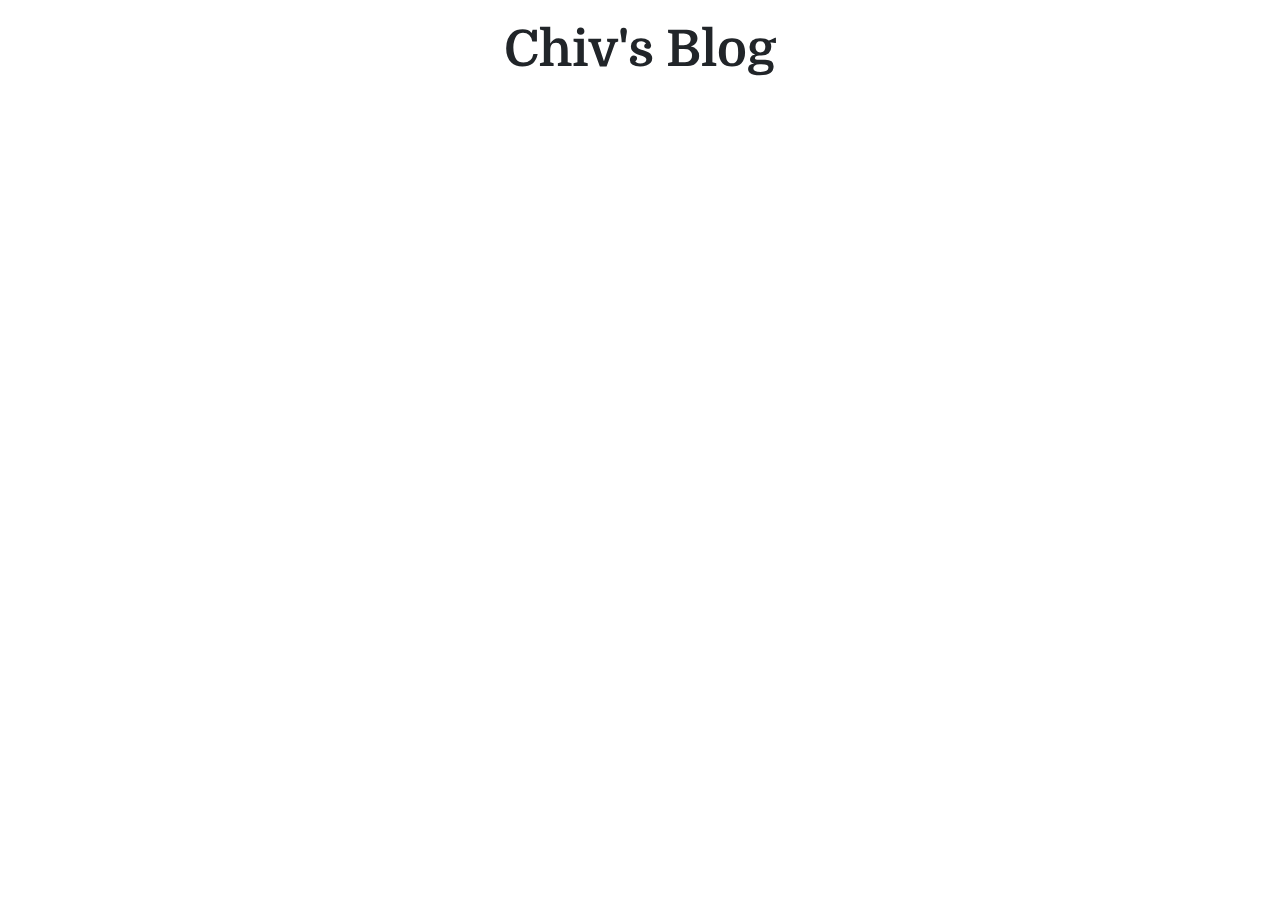
<file: blog/index.html>
<!DOCTYPE html><html><head><meta charSet="utf-8"/><meta http-equiv="x-ua-compatible" content="ie=edge"/><meta name="viewport" content="width=device-width, initial-scale=1, shrink-to-fit=no"/><style data-href="/commons.b5ec6062b6072ef83f34.css">@import url(https://fonts.googleapis.com/css?family=Domine&display=swap);.header{width:100%;height:80px;display:block;background-color:#101025;font-family:Domine}.inner_header{width:80%;height:100%;display:block;margin:0 auto}.logo_container{height:100%;display:table;float:left}.logo_container h1{height:100%;display:table-cell;vertical-align:middle;font-family:Domine;font-size:2rem;font-weight:BOLDER;color:#2ef}.logo_container h1 span{font-size:1.8rem;font-weight:700;color:#1cd}@media screen and (max-width:1050px){h1 span{display:none}}@media screen and (max-width:800px){.logo_container{display:none}}.nav_flex{display:"flex";flex:1 1}.dropdown{position:relative;display:inline-block}.dropdown-content{display:none;position:absolute;background-color:#f9f9f9;min-width:160px;box-shadow:0 8px 16px 0 rgba(0,0,0,.2);padding:12px 16px;z-index:1}.dropdown:hover .dropdown-content{display:block}*{margin:0;padding:0;list-style:none;text-decoration:none}footer{position:absolute;min-height:5%;width:100%;padding:0,0;box-sizing:border-box;background-color:#101025;margin-top:2rem}.inner_footer,footer{display:block;overflow:hidden}.inner_footer{margin:0 auto;width:60%;height:100%;padding-left:35%;padding-top:1rem;padding-bottom:1px}.navigation{float:right}.navigation,.navigation li{height:100%;overflow:hidden}.navigation li{display:table;float:left;padding:0 10px}.navigation li:last-child{padding-right:0;overflow:hidden}.navigation li a{display:table-cell;vertical-align:middle;height:100%;color:#fff;font-size:1rem;overflow:hidden}.links{display:"flex";flex:1 1;padding:0 3rem;font-size:1.2rem;float:right;overflow:hidden}main{position:relative;min-height:70vh}.sidenav{width:150px;position:fixed;z-index:1;top:10rem;right:2rem;background:#333343;overflow-x:hidden;padding:8px 0}.sidenav a{padding:1.5rem 8px 6px 16px;text-decoration:none;font-size:25px;color:#2196f3;display:block}.sidenav a:hover{color:#064579}@media screen and (max-height:450px){.sidenav{padding-top:15px}.sidenav a{font-size:18px}}img{max-width:65%;display:block;padding:0;margin:0 auto .45rem}projectBox{max-width:80%;display:block;margin-left:auto;margin-right:auto;margin-bottom:1.5rem;padding-top:.2rem;padding-bottom:.3rem;background:#e8faff}projectBox h2{text-align:center;margin-bottom:.3rem}html{font-family:sans-serif;-ms-text-size-adjust:100%;-webkit-text-size-adjust:100%}body{margin:0;-webkit-font-smoothing:antialiased;-moz-osx-font-smoothing:grayscale}article,aside,details,figcaption,figure,footer,header,main,menu,nav,section,summary{display:block}audio,canvas,progress,video{display:inline-block}audio:not([controls]){display:none;height:0}progress{vertical-align:baseline}[hidden],template{display:none}a{background-color:transparent;-webkit-text-decoration-skip:objects}a:active,a:hover{outline-width:0}abbr[title]{border-bottom:none;text-decoration:underline;-webkit-text-decoration:underline dotted;text-decoration:underline dotted}b,strong{font-weight:inherit;font-weight:bolder}dfn{font-style:italic}h1{font-size:2em;margin:.67em 0}mark{background-color:#ff0;color:#000}small{font-size:80%}sub,sup{font-size:75%;line-height:0;position:relative;vertical-align:baseline}sub{bottom:-.25em}sup{top:-.5em}img{border-style:none}svg:not(:root){overflow:hidden}code,kbd,pre,samp{font-family:monospace,monospace;font-size:1em}figure{margin:1em 40px}hr{box-sizing:content-box;height:0;overflow:visible}button,input,optgroup,select,textarea{font:inherit;margin:0}optgroup{font-weight:700}button,input{overflow:visible}button,select{text-transform:none}[type=reset],[type=submit],button,html [type=button]{-webkit-appearance:button}[type=button]::-moz-focus-inner,[type=reset]::-moz-focus-inner,[type=submit]::-moz-focus-inner,button::-moz-focus-inner{border-style:none;padding:0}[type=button]:-moz-focusring,[type=reset]:-moz-focusring,[type=submit]:-moz-focusring,button:-moz-focusring{outline:1px dotted ButtonText}fieldset{border:1px solid silver;margin:0 2px;padding:.35em .625em .75em}legend{box-sizing:border-box;color:inherit;display:table;max-width:100%;padding:0;white-space:normal}textarea{overflow:auto}[type=checkbox],[type=radio]{box-sizing:border-box;padding:0}[type=number]::-webkit-inner-spin-button,[type=number]::-webkit-outer-spin-button{height:auto}[type=search]{-webkit-appearance:textfield;outline-offset:-2px}[type=search]::-webkit-search-cancel-button,[type=search]::-webkit-search-decoration{-webkit-appearance:none}::-webkit-input-placeholder{color:inherit;opacity:.54}::-webkit-file-upload-button{-webkit-appearance:button;font:inherit}html{font:112.5%/1.45em georgia,serif;box-sizing:border-box;overflow-y:scroll}*,:after,:before{box-sizing:inherit}body{color:rgba(0,0,0,.8);font-family:sans-serif;font-weight:400;word-wrap:break-word;-webkit-font-kerning:normal;font-kerning:normal;-ms-font-feature-settings:"kern","liga","clig","calt";font-feature-settings:"kern","liga","clig","calt"}h1{margin:0 0 1.45rem;font-size:2.25rem}h1,h2{padding:0;color:inherit;font-family:-apple-system,BlinkMacSystemFont,Segoe UI,Roboto,Oxygen,Ubuntu,Cantarell,Fira Sans,Droid Sans,Helvetica Neue,sans-serif;font-weight:700;text-rendering:optimizeLegibility;line-height:1.1}h2{margin:0 auto 1.45rem;font-size:1.62671rem}h3{font-size:1.38316rem}h3,h4{padding:0;margin:0 0 1.45rem;color:inherit;font-family:-apple-system,BlinkMacSystemFont,Segoe UI,Roboto,Oxygen,Ubuntu,Cantarell,Fira Sans,Droid Sans,Helvetica Neue,sans-serif;font-weight:700;text-rendering:optimizeLegibility;line-height:1.1}h4{font-size:1rem}h5{font-size:.85028rem}h5,h6{padding:0;margin:0 0 1.45rem;color:inherit;font-family:-apple-system,BlinkMacSystemFont,Segoe UI,Roboto,Oxygen,Ubuntu,Cantarell,Fira Sans,Droid Sans,Helvetica Neue,sans-serif;font-weight:700;text-rendering:optimizeLegibility;line-height:1.1}h6{font-size:.78405rem}hgroup{padding:0;margin:0 0 1.45rem}ol,ul{padding:0;margin:0 0 1.45rem 1.45rem;list-style-position:outside;list-style-image:none}dd,dl,figure,p{padding:0;margin:0 0 1.45rem}pre{margin:0 0 1.45rem;font-size:.85rem;line-height:1.42;background:rgba(0,0,0,.04);border-radius:3px;overflow:auto;word-wrap:normal;padding:1.45rem}table{padding:0;margin:3rem 0 2.45rem;font-size:1rem;line-height:2.45rem;border-collapse:collapse;width:100%}fieldset{padding:0;margin:0 0 1.45rem}blockquote{padding:0;margin:0 1.45rem 1.45rem}form,iframe,noscript{padding:0;margin:0 0 1.45rem}hr{padding:0;margin:0 0 calc(1.45rem - 1px);background:rgba(0,0,0,.2);border:none;height:1px}address{padding:0;margin:0 0 1.45rem}b,dt,strong,th{font-weight:700}li{margin-bottom:.725rem}ol li,ul li{padding-left:0}li>ol,li>ul{margin-left:1.45rem;margin-bottom:.725rem;margin-top:.725rem}blockquote :last-child,li :last-child,p :last-child{margin-bottom:0}li>p{margin-bottom:.725rem}code,kbd,samp{font-size:.85rem;line-height:1.45rem}abbr,abbr[title],acronym{border-bottom:1px dotted rgba(0,0,0,.5);cursor:help}abbr[title]{text-decoration:none}td,th,thead{text-align:left}td,th{border-bottom:1px solid rgba(0,0,0,.12);font-feature-settings:"tnum";-moz-font-feature-settings:"tnum";-ms-font-feature-settings:"tnum";-webkit-font-feature-settings:"tnum";padding:.725rem .96667rem calc(.725rem - 1px)}td:first-child,th:first-child{padding-left:0}td:last-child,th:last-child{padding-right:0}code,tt{background-color:rgba(0,0,0,.04);border-radius:3px;font-family:SFMono-Regular,Consolas,Roboto Mono,Droid Sans Mono,Liberation Mono,Menlo,Courier,monospace;padding:.2em 0}pre code{background:none;line-height:1.42}code:after,code:before,tt:after,tt:before{letter-spacing:-.2em;content:" "}pre code:after,pre code:before,pre tt:after,pre tt:before{content:""}@media only screen and (max-width:480px){html{font-size:100%}}</style><style data-href="/styles.42c4616a5f9c3639fe2c.css">@import url(https://fonts.googleapis.com/css?family=Roboto&display=swap);@import url(https://fonts.googleapis.com/css?family=Domine&display=swap);
/*!
 * Bootstrap v4.3.1 (https://getbootstrap.com/)
 * Copyright 2011-2019 The Bootstrap Authors
 * Copyright 2011-2019 Twitter, Inc.
 * Licensed under MIT (https://github.com/twbs/bootstrap/blob/master/LICENSE)
 */:root{--blue:#007bff;--indigo:#6610f2;--purple:#6f42c1;--pink:#e83e8c;--red:#dc3545;--orange:#fd7e14;--yellow:#ffc107;--green:#28a745;--teal:#20c997;--cyan:#17a2b8;--white:#fff;--gray:#6c757d;--gray-dark:#343a40;--primary:#007bff;--secondary:#6c757d;--success:#28a745;--info:#17a2b8;--warning:#ffc107;--danger:#dc3545;--light:#f8f9fa;--dark:#343a40;--breakpoint-xs:0;--breakpoint-sm:576px;--breakpoint-md:768px;--breakpoint-lg:992px;--breakpoint-xl:1200px;--font-family-sans-serif:-apple-system,BlinkMacSystemFont,"Segoe UI",Roboto,"Helvetica Neue",Arial,"Noto Sans",sans-serif,"Apple Color Emoji","Segoe UI Emoji","Segoe UI Symbol","Noto Color Emoji";--font-family-monospace:SFMono-Regular,Menlo,Monaco,Consolas,"Liberation Mono","Courier New",monospace}*,:after,:before{box-sizing:border-box}html{font-family:sans-serif;line-height:1.15;-webkit-text-size-adjust:100%;-webkit-tap-highlight-color:rgba(0,0,0,0)}article,aside,figcaption,figure,footer,header,hgroup,main,nav,section{display:block}body{margin:0;font-family:-apple-system,BlinkMacSystemFont,Segoe UI,Roboto,Helvetica Neue,Arial,Noto Sans,sans-serif,Apple Color Emoji,Segoe UI Emoji,Segoe UI Symbol,Noto Color Emoji;font-size:1rem;font-weight:400;line-height:1.5;color:#212529;text-align:left;background-color:#fff}[tabindex="-1"]:focus{outline:0!important}hr{box-sizing:content-box;height:0;overflow:visible}h1,h2,h3,h4,h5,h6{margin-top:0;margin-bottom:.5rem}p{margin-top:0;margin-bottom:1rem}abbr[data-original-title],abbr[title]{text-decoration:underline;-webkit-text-decoration:underline dotted;text-decoration:underline dotted;cursor:help;border-bottom:0;-webkit-text-decoration-skip-ink:none;text-decoration-skip-ink:none}address{font-style:normal;line-height:inherit}address,dl,ol,ul{margin-bottom:1rem}dl,ol,ul{margin-top:0}ol ol,ol ul,ul ol,ul ul{margin-bottom:0}dt{font-weight:700}dd{margin-bottom:.5rem;margin-left:0}blockquote{margin:0 0 1rem}b,strong{font-weight:bolder}small{font-size:80%}sub,sup{position:relative;font-size:75%;line-height:0;vertical-align:baseline}sub{bottom:-.25em}sup{top:-.5em}a{color:#007bff;text-decoration:none;background-color:transparent}a:hover{color:#0056b3;text-decoration:underline}a:not([href]):not([tabindex]),a:not([href]):not([tabindex]):focus,a:not([href]):not([tabindex]):hover{color:inherit;text-decoration:none}a:not([href]):not([tabindex]):focus{outline:0}code,kbd,pre,samp{font-family:SFMono-Regular,Menlo,Monaco,Consolas,Liberation Mono,Courier New,monospace;font-size:1em}pre{margin-top:0;margin-bottom:1rem;overflow:auto}figure{margin:0 0 1rem}img{border-style:none}img,svg{vertical-align:middle}svg{overflow:hidden}table{border-collapse:collapse}caption{padding-top:.75rem;padding-bottom:.75rem;color:#6c757d;text-align:left;caption-side:bottom}th{text-align:inherit}label{display:inline-block;margin-bottom:.5rem}button{border-radius:0}button:focus{outline:1px dotted;outline:5px auto -webkit-focus-ring-color}button,input,optgroup,select,textarea{margin:0;font-family:inherit;font-size:inherit;line-height:inherit}button,input{overflow:visible}button,select{text-transform:none}select{word-wrap:normal}[type=button],[type=reset],[type=submit],button{-webkit-appearance:button}[type=button]:not(:disabled),[type=reset]:not(:disabled),[type=submit]:not(:disabled),button:not(:disabled){cursor:pointer}[type=button]::-moz-focus-inner,[type=reset]::-moz-focus-inner,[type=submit]::-moz-focus-inner,button::-moz-focus-inner{padding:0;border-style:none}input[type=checkbox],input[type=radio]{box-sizing:border-box;padding:0}input[type=date],input[type=datetime-local],input[type=month],input[type=time]{-webkit-appearance:listbox}textarea{overflow:auto;resize:vertical}fieldset{min-width:0;padding:0;margin:0;border:0}legend{display:block;width:100%;max-width:100%;padding:0;margin-bottom:.5rem;font-size:1.5rem;line-height:inherit;color:inherit;white-space:normal}progress{vertical-align:baseline}[type=number]::-webkit-inner-spin-button,[type=number]::-webkit-outer-spin-button{height:auto}[type=search]{outline-offset:-2px;-webkit-appearance:none}[type=search]::-webkit-search-decoration{-webkit-appearance:none}::-webkit-file-upload-button{font:inherit;-webkit-appearance:button}output{display:inline-block}summary{display:list-item;cursor:pointer}template{display:none}[hidden]{display:none!important}.h1,.h2,.h3,.h4,.h5,.h6,h1,h2,h3,h4,h5,h6{margin-bottom:.5rem;font-weight:500;line-height:1.2}.h1,h1{font-size:2.5rem}.h2,h2{font-size:2rem}.h3,h3{font-size:1.75rem}.h4,h4{font-size:1.5rem}.h5,h5{font-size:1.25rem}.h6,h6{font-size:1rem}.lead{font-size:1.25rem;font-weight:300}.display-1{font-size:6rem}.display-1,.display-2{font-weight:300;line-height:1.2}.display-2{font-size:5.5rem}.display-3{font-size:4.5rem}.display-3,.display-4{font-weight:300;line-height:1.2}.display-4{font-size:3.5rem}hr{margin-top:1rem;margin-bottom:1rem;border:0;border-top:1px solid rgba(0,0,0,.1)}.small,small{font-size:80%;font-weight:400}.mark,mark{padding:.2em;background-color:#fcf8e3}.list-inline,.list-unstyled{padding-left:0;list-style:none}.list-inline-item{display:inline-block}.list-inline-item:not(:last-child){margin-right:.5rem}.initialism{font-size:90%;text-transform:uppercase}.blockquote{margin-bottom:1rem;font-size:1.25rem}.blockquote-footer{display:block;font-size:80%;color:#6c757d}.blockquote-footer:before{content:"\2014\A0"}.img-fluid,.img-thumbnail{max-width:100%;height:auto}.img-thumbnail{padding:.25rem;background-color:#fff;border:1px solid #dee2e6;border-radius:.25rem}.figure{display:inline-block}.figure-img{margin-bottom:.5rem;line-height:1}.figure-caption{font-size:90%;color:#6c757d}code{font-size:87.5%;color:#e83e8c;word-break:break-word}a>code{color:inherit}kbd{padding:.2rem .4rem;font-size:87.5%;color:#fff;background-color:#212529;border-radius:.2rem}kbd kbd{padding:0;font-size:100%;font-weight:700}pre{display:block;font-size:87.5%;color:#212529}pre code{font-size:inherit;color:inherit;word-break:normal}.pre-scrollable{max-height:340px;overflow-y:scroll}.container{width:100%;padding-right:15px;padding-left:15px;margin-right:auto;margin-left:auto}@media (min-width:576px){.container{max-width:540px}}@media (min-width:768px){.container{max-width:720px}}@media (min-width:992px){.container{max-width:960px}}@media (min-width:1200px){.container{max-width:1140px}}.container-fluid{width:100%;padding-right:15px;padding-left:15px;margin-right:auto;margin-left:auto}.row{display:flex;flex-wrap:wrap;margin-right:-15px;margin-left:-15px}.no-gutters{margin-right:0;margin-left:0}.no-gutters>.col,.no-gutters>[class*=col-]{padding-right:0;padding-left:0}.col,.col-1,.col-2,.col-3,.col-4,.col-5,.col-6,.col-7,.col-8,.col-9,.col-10,.col-11,.col-12,.col-auto,.col-lg,.col-lg-1,.col-lg-2,.col-lg-3,.col-lg-4,.col-lg-5,.col-lg-6,.col-lg-7,.col-lg-8,.col-lg-9,.col-lg-10,.col-lg-11,.col-lg-12,.col-lg-auto,.col-md,.col-md-1,.col-md-2,.col-md-3,.col-md-4,.col-md-5,.col-md-6,.col-md-7,.col-md-8,.col-md-9,.col-md-10,.col-md-11,.col-md-12,.col-md-auto,.col-sm,.col-sm-1,.col-sm-2,.col-sm-3,.col-sm-4,.col-sm-5,.col-sm-6,.col-sm-7,.col-sm-8,.col-sm-9,.col-sm-10,.col-sm-11,.col-sm-12,.col-sm-auto,.col-xl,.col-xl-1,.col-xl-2,.col-xl-3,.col-xl-4,.col-xl-5,.col-xl-6,.col-xl-7,.col-xl-8,.col-xl-9,.col-xl-10,.col-xl-11,.col-xl-12,.col-xl-auto{position:relative;width:100%;padding-right:15px;padding-left:15px}.col{flex-basis:0;flex-grow:1;max-width:100%}.col-auto{flex:0 0 auto;width:auto;max-width:100%}.col-1{flex:0 0 8.333333%;max-width:8.333333%}.col-2{flex:0 0 16.666667%;max-width:16.666667%}.col-3{flex:0 0 25%;max-width:25%}.col-4{flex:0 0 33.333333%;max-width:33.333333%}.col-5{flex:0 0 41.666667%;max-width:41.666667%}.col-6{flex:0 0 50%;max-width:50%}.col-7{flex:0 0 58.333333%;max-width:58.333333%}.col-8{flex:0 0 66.666667%;max-width:66.666667%}.col-9{flex:0 0 75%;max-width:75%}.col-10{flex:0 0 83.333333%;max-width:83.333333%}.col-11{flex:0 0 91.666667%;max-width:91.666667%}.col-12{flex:0 0 100%;max-width:100%}.order-first{order:-1}.order-last{order:13}.order-0{order:0}.order-1{order:1}.order-2{order:2}.order-3{order:3}.order-4{order:4}.order-5{order:5}.order-6{order:6}.order-7{order:7}.order-8{order:8}.order-9{order:9}.order-10{order:10}.order-11{order:11}.order-12{order:12}.offset-1{margin-left:8.333333%}.offset-2{margin-left:16.666667%}.offset-3{margin-left:25%}.offset-4{margin-left:33.333333%}.offset-5{margin-left:41.666667%}.offset-6{margin-left:50%}.offset-7{margin-left:58.333333%}.offset-8{margin-left:66.666667%}.offset-9{margin-left:75%}.offset-10{margin-left:83.333333%}.offset-11{margin-left:91.666667%}@media (min-width:576px){.col-sm{flex-basis:0;flex-grow:1;max-width:100%}.col-sm-auto{flex:0 0 auto;width:auto;max-width:100%}.col-sm-1{flex:0 0 8.333333%;max-width:8.333333%}.col-sm-2{flex:0 0 16.666667%;max-width:16.666667%}.col-sm-3{flex:0 0 25%;max-width:25%}.col-sm-4{flex:0 0 33.333333%;max-width:33.333333%}.col-sm-5{flex:0 0 41.666667%;max-width:41.666667%}.col-sm-6{flex:0 0 50%;max-width:50%}.col-sm-7{flex:0 0 58.333333%;max-width:58.333333%}.col-sm-8{flex:0 0 66.666667%;max-width:66.666667%}.col-sm-9{flex:0 0 75%;max-width:75%}.col-sm-10{flex:0 0 83.333333%;max-width:83.333333%}.col-sm-11{flex:0 0 91.666667%;max-width:91.666667%}.col-sm-12{flex:0 0 100%;max-width:100%}.order-sm-first{order:-1}.order-sm-last{order:13}.order-sm-0{order:0}.order-sm-1{order:1}.order-sm-2{order:2}.order-sm-3{order:3}.order-sm-4{order:4}.order-sm-5{order:5}.order-sm-6{order:6}.order-sm-7{order:7}.order-sm-8{order:8}.order-sm-9{order:9}.order-sm-10{order:10}.order-sm-11{order:11}.order-sm-12{order:12}.offset-sm-0{margin-left:0}.offset-sm-1{margin-left:8.333333%}.offset-sm-2{margin-left:16.666667%}.offset-sm-3{margin-left:25%}.offset-sm-4{margin-left:33.333333%}.offset-sm-5{margin-left:41.666667%}.offset-sm-6{margin-left:50%}.offset-sm-7{margin-left:58.333333%}.offset-sm-8{margin-left:66.666667%}.offset-sm-9{margin-left:75%}.offset-sm-10{margin-left:83.333333%}.offset-sm-11{margin-left:91.666667%}}@media (min-width:768px){.col-md{flex-basis:0;flex-grow:1;max-width:100%}.col-md-auto{flex:0 0 auto;width:auto;max-width:100%}.col-md-1{flex:0 0 8.333333%;max-width:8.333333%}.col-md-2{flex:0 0 16.666667%;max-width:16.666667%}.col-md-3{flex:0 0 25%;max-width:25%}.col-md-4{flex:0 0 33.333333%;max-width:33.333333%}.col-md-5{flex:0 0 41.666667%;max-width:41.666667%}.col-md-6{flex:0 0 50%;max-width:50%}.col-md-7{flex:0 0 58.333333%;max-width:58.333333%}.col-md-8{flex:0 0 66.666667%;max-width:66.666667%}.col-md-9{flex:0 0 75%;max-width:75%}.col-md-10{flex:0 0 83.333333%;max-width:83.333333%}.col-md-11{flex:0 0 91.666667%;max-width:91.666667%}.col-md-12{flex:0 0 100%;max-width:100%}.order-md-first{order:-1}.order-md-last{order:13}.order-md-0{order:0}.order-md-1{order:1}.order-md-2{order:2}.order-md-3{order:3}.order-md-4{order:4}.order-md-5{order:5}.order-md-6{order:6}.order-md-7{order:7}.order-md-8{order:8}.order-md-9{order:9}.order-md-10{order:10}.order-md-11{order:11}.order-md-12{order:12}.offset-md-0{margin-left:0}.offset-md-1{margin-left:8.333333%}.offset-md-2{margin-left:16.666667%}.offset-md-3{margin-left:25%}.offset-md-4{margin-left:33.333333%}.offset-md-5{margin-left:41.666667%}.offset-md-6{margin-left:50%}.offset-md-7{margin-left:58.333333%}.offset-md-8{margin-left:66.666667%}.offset-md-9{margin-left:75%}.offset-md-10{margin-left:83.333333%}.offset-md-11{margin-left:91.666667%}}@media (min-width:992px){.col-lg{flex-basis:0;flex-grow:1;max-width:100%}.col-lg-auto{flex:0 0 auto;width:auto;max-width:100%}.col-lg-1{flex:0 0 8.333333%;max-width:8.333333%}.col-lg-2{flex:0 0 16.666667%;max-width:16.666667%}.col-lg-3{flex:0 0 25%;max-width:25%}.col-lg-4{flex:0 0 33.333333%;max-width:33.333333%}.col-lg-5{flex:0 0 41.666667%;max-width:41.666667%}.col-lg-6{flex:0 0 50%;max-width:50%}.col-lg-7{flex:0 0 58.333333%;max-width:58.333333%}.col-lg-8{flex:0 0 66.666667%;max-width:66.666667%}.col-lg-9{flex:0 0 75%;max-width:75%}.col-lg-10{flex:0 0 83.333333%;max-width:83.333333%}.col-lg-11{flex:0 0 91.666667%;max-width:91.666667%}.col-lg-12{flex:0 0 100%;max-width:100%}.order-lg-first{order:-1}.order-lg-last{order:13}.order-lg-0{order:0}.order-lg-1{order:1}.order-lg-2{order:2}.order-lg-3{order:3}.order-lg-4{order:4}.order-lg-5{order:5}.order-lg-6{order:6}.order-lg-7{order:7}.order-lg-8{order:8}.order-lg-9{order:9}.order-lg-10{order:10}.order-lg-11{order:11}.order-lg-12{order:12}.offset-lg-0{margin-left:0}.offset-lg-1{margin-left:8.333333%}.offset-lg-2{margin-left:16.666667%}.offset-lg-3{margin-left:25%}.offset-lg-4{margin-left:33.333333%}.offset-lg-5{margin-left:41.666667%}.offset-lg-6{margin-left:50%}.offset-lg-7{margin-left:58.333333%}.offset-lg-8{margin-left:66.666667%}.offset-lg-9{margin-left:75%}.offset-lg-10{margin-left:83.333333%}.offset-lg-11{margin-left:91.666667%}}@media (min-width:1200px){.col-xl{flex-basis:0;flex-grow:1;max-width:100%}.col-xl-auto{flex:0 0 auto;width:auto;max-width:100%}.col-xl-1{flex:0 0 8.333333%;max-width:8.333333%}.col-xl-2{flex:0 0 16.666667%;max-width:16.666667%}.col-xl-3{flex:0 0 25%;max-width:25%}.col-xl-4{flex:0 0 33.333333%;max-width:33.333333%}.col-xl-5{flex:0 0 41.666667%;max-width:41.666667%}.col-xl-6{flex:0 0 50%;max-width:50%}.col-xl-7{flex:0 0 58.333333%;max-width:58.333333%}.col-xl-8{flex:0 0 66.666667%;max-width:66.666667%}.col-xl-9{flex:0 0 75%;max-width:75%}.col-xl-10{flex:0 0 83.333333%;max-width:83.333333%}.col-xl-11{flex:0 0 91.666667%;max-width:91.666667%}.col-xl-12{flex:0 0 100%;max-width:100%}.order-xl-first{order:-1}.order-xl-last{order:13}.order-xl-0{order:0}.order-xl-1{order:1}.order-xl-2{order:2}.order-xl-3{order:3}.order-xl-4{order:4}.order-xl-5{order:5}.order-xl-6{order:6}.order-xl-7{order:7}.order-xl-8{order:8}.order-xl-9{order:9}.order-xl-10{order:10}.order-xl-11{order:11}.order-xl-12{order:12}.offset-xl-0{margin-left:0}.offset-xl-1{margin-left:8.333333%}.offset-xl-2{margin-left:16.666667%}.offset-xl-3{margin-left:25%}.offset-xl-4{margin-left:33.333333%}.offset-xl-5{margin-left:41.666667%}.offset-xl-6{margin-left:50%}.offset-xl-7{margin-left:58.333333%}.offset-xl-8{margin-left:66.666667%}.offset-xl-9{margin-left:75%}.offset-xl-10{margin-left:83.333333%}.offset-xl-11{margin-left:91.666667%}}.table{width:100%;margin-bottom:1rem;color:#212529}.table td,.table th{padding:.75rem;vertical-align:top;border-top:1px solid #dee2e6}.table thead th{vertical-align:bottom;border-bottom:2px solid #dee2e6}.table tbody+tbody{border-top:2px solid #dee2e6}.table-sm td,.table-sm th{padding:.3rem}.table-bordered,.table-bordered td,.table-bordered th{border:1px solid #dee2e6}.table-bordered thead td,.table-bordered thead th{border-bottom-width:2px}.table-borderless tbody+tbody,.table-borderless td,.table-borderless th,.table-borderless thead th{border:0}.table-striped tbody tr:nth-of-type(odd){background-color:rgba(0,0,0,.05)}.table-hover tbody tr:hover{color:#212529;background-color:rgba(0,0,0,.075)}.table-primary,.table-primary>td,.table-primary>th{background-color:#b8daff}.table-primary tbody+tbody,.table-primary td,.table-primary th,.table-primary thead th{border-color:#7abaff}.table-hover .table-primary:hover,.table-hover .table-primary:hover>td,.table-hover .table-primary:hover>th{background-color:#9fcdff}.table-secondary,.table-secondary>td,.table-secondary>th{background-color:#d6d8db}.table-secondary tbody+tbody,.table-secondary td,.table-secondary th,.table-secondary thead th{border-color:#b3b7bb}.table-hover .table-secondary:hover,.table-hover .table-secondary:hover>td,.table-hover .table-secondary:hover>th{background-color:#c8cbcf}.table-success,.table-success>td,.table-success>th{background-color:#c3e6cb}.table-success tbody+tbody,.table-success td,.table-success th,.table-success thead th{border-color:#8fd19e}.table-hover .table-success:hover,.table-hover .table-success:hover>td,.table-hover .table-success:hover>th{background-color:#b1dfbb}.table-info,.table-info>td,.table-info>th{background-color:#bee5eb}.table-info tbody+tbody,.table-info td,.table-info th,.table-info thead th{border-color:#86cfda}.table-hover .table-info:hover,.table-hover .table-info:hover>td,.table-hover .table-info:hover>th{background-color:#abdde5}.table-warning,.table-warning>td,.table-warning>th{background-color:#ffeeba}.table-warning tbody+tbody,.table-warning td,.table-warning th,.table-warning thead th{border-color:#ffdf7e}.table-hover .table-warning:hover,.table-hover .table-warning:hover>td,.table-hover .table-warning:hover>th{background-color:#ffe8a1}.table-danger,.table-danger>td,.table-danger>th{background-color:#f5c6cb}.table-danger tbody+tbody,.table-danger td,.table-danger th,.table-danger thead th{border-color:#ed969e}.table-hover .table-danger:hover,.table-hover .table-danger:hover>td,.table-hover .table-danger:hover>th{background-color:#f1b0b7}.table-light,.table-light>td,.table-light>th{background-color:#fdfdfe}.table-light tbody+tbody,.table-light td,.table-light th,.table-light thead th{border-color:#fbfcfc}.table-hover .table-light:hover,.table-hover .table-light:hover>td,.table-hover .table-light:hover>th{background-color:#ececf6}.table-dark,.table-dark>td,.table-dark>th{background-color:#c6c8ca}.table-dark tbody+tbody,.table-dark td,.table-dark th,.table-dark thead th{border-color:#95999c}.table-hover .table-dark:hover,.table-hover .table-dark:hover>td,.table-hover .table-dark:hover>th{background-color:#b9bbbe}.table-active,.table-active>td,.table-active>th,.table-hover .table-active:hover,.table-hover .table-active:hover>td,.table-hover .table-active:hover>th{background-color:rgba(0,0,0,.075)}.table .thead-dark th{color:#fff;background-color:#343a40;border-color:#454d55}.table .thead-light th{color:#495057;background-color:#e9ecef;border-color:#dee2e6}.table-dark{color:#fff;background-color:#343a40}.table-dark td,.table-dark th,.table-dark thead th{border-color:#454d55}.table-dark.table-bordered{border:0}.table-dark.table-striped tbody tr:nth-of-type(odd){background-color:hsla(0,0%,100%,.05)}.table-dark.table-hover tbody tr:hover{color:#fff;background-color:hsla(0,0%,100%,.075)}@media (max-width:575.98px){.table-responsive-sm{display:block;width:100%;overflow-x:auto;-webkit-overflow-scrolling:touch}.table-responsive-sm>.table-bordered{border:0}}@media (max-width:767.98px){.table-responsive-md{display:block;width:100%;overflow-x:auto;-webkit-overflow-scrolling:touch}.table-responsive-md>.table-bordered{border:0}}@media (max-width:991.98px){.table-responsive-lg{display:block;width:100%;overflow-x:auto;-webkit-overflow-scrolling:touch}.table-responsive-lg>.table-bordered{border:0}}@media (max-width:1199.98px){.table-responsive-xl{display:block;width:100%;overflow-x:auto;-webkit-overflow-scrolling:touch}.table-responsive-xl>.table-bordered{border:0}}.table-responsive{display:block;width:100%;overflow-x:auto;-webkit-overflow-scrolling:touch}.table-responsive>.table-bordered{border:0}.form-control{display:block;width:100%;height:calc(1.5em + .75rem + 2px);padding:.375rem .75rem;font-size:1rem;font-weight:400;line-height:1.5;color:#495057;background-color:#fff;background-clip:padding-box;border:1px solid #ced4da;border-radius:.25rem;-webkit-transition:border-color .15s ease-in-out,box-shadow .15s ease-in-out;transition:border-color .15s ease-in-out,box-shadow .15s ease-in-out}@media (prefers-reduced-motion:reduce){.form-control{-webkit-transition:none;transition:none}}.form-control::-ms-expand{background-color:transparent;border:0}.form-control:focus{color:#495057;background-color:#fff;border-color:#80bdff;outline:0;box-shadow:0 0 0 .2rem rgba(0,123,255,.25)}.form-control::-webkit-input-placeholder{color:#6c757d;opacity:1}.form-control::-moz-placeholder{color:#6c757d;opacity:1}.form-control:-ms-input-placeholder{color:#6c757d;opacity:1}.form-control::-ms-input-placeholder{color:#6c757d;opacity:1}.form-control::placeholder{color:#6c757d;opacity:1}.form-control:disabled,.form-control[readonly]{background-color:#e9ecef;opacity:1}select.form-control:focus::-ms-value{color:#495057;background-color:#fff}.form-control-file,.form-control-range{display:block;width:100%}.col-form-label{padding-top:calc(.375rem + 1px);padding-bottom:calc(.375rem + 1px);margin-bottom:0;font-size:inherit;line-height:1.5}.col-form-label-lg{padding-top:calc(.5rem + 1px);padding-bottom:calc(.5rem + 1px);font-size:1.25rem;line-height:1.5}.col-form-label-sm{padding-top:calc(.25rem + 1px);padding-bottom:calc(.25rem + 1px);font-size:.875rem;line-height:1.5}.form-control-plaintext{display:block;width:100%;padding-top:.375rem;padding-bottom:.375rem;margin-bottom:0;line-height:1.5;color:#212529;background-color:transparent;border:solid transparent;border-width:1px 0}.form-control-plaintext.form-control-lg,.form-control-plaintext.form-control-sm{padding-right:0;padding-left:0}.form-control-sm{height:calc(1.5em + .5rem + 2px);padding:.25rem .5rem;font-size:.875rem;line-height:1.5;border-radius:.2rem}.form-control-lg{height:calc(1.5em + 1rem + 2px);padding:.5rem 1rem;font-size:1.25rem;line-height:1.5;border-radius:.3rem}select.form-control[multiple],select.form-control[size],textarea.form-control{height:auto}.form-group{margin-bottom:1rem}.form-text{display:block;margin-top:.25rem}.form-row{display:flex;flex-wrap:wrap;margin-right:-5px;margin-left:-5px}.form-row>.col,.form-row>[class*=col-]{padding-right:5px;padding-left:5px}.form-check{position:relative;display:block;padding-left:1.25rem}.form-check-input{position:absolute;margin-top:.3rem;margin-left:-1.25rem}.form-check-input:disabled~.form-check-label{color:#6c757d}.form-check-label{margin-bottom:0}.form-check-inline{display:inline-flex;align-items:center;padding-left:0;margin-right:.75rem}.form-check-inline .form-check-input{position:static;margin-top:0;margin-right:.3125rem;margin-left:0}.valid-feedback{display:none;width:100%;margin-top:.25rem;font-size:80%;color:#28a745}.valid-tooltip{position:absolute;top:100%;z-index:5;display:none;max-width:100%;padding:.25rem .5rem;margin-top:.1rem;font-size:.875rem;line-height:1.5;color:#fff;background-color:rgba(40,167,69,.9);border-radius:.25rem}.form-control.is-valid,.was-validated .form-control:valid{border-color:#28a745;padding-right:calc(1.5em + .75rem);background-image:url("data:image/svg+xml;charset=utf-8,%3Csvg xmlns='http://www.w3.org/2000/svg' viewBox='0 0 8 8'%3E%3Cpath fill='%2328a745' d='M2.3 6.73L.6 4.53c-.4-1.04.46-1.4 1.1-.8l1.1 1.4 3.4-3.8c.6-.63 1.6-.27 1.2.7l-4 4.6c-.43.5-.8.4-1.1.1z'/%3E%3C/svg%3E");background-repeat:no-repeat;background-position:100% calc(.375em + .1875rem);background-size:calc(.75em + .375rem) calc(.75em + .375rem)}.form-control.is-valid:focus,.was-validated .form-control:valid:focus{border-color:#28a745;box-shadow:0 0 0 .2rem rgba(40,167,69,.25)}.form-control.is-valid~.valid-feedback,.form-control.is-valid~.valid-tooltip,.was-validated .form-control:valid~.valid-feedback,.was-validated .form-control:valid~.valid-tooltip{display:block}.was-validated textarea.form-control:valid,textarea.form-control.is-valid{padding-right:calc(1.5em + .75rem);background-position:top calc(.375em + .1875rem) right calc(.375em + .1875rem)}.custom-select.is-valid,.was-validated .custom-select:valid{border-color:#28a745;padding-right:calc((3em + 2.25rem)/4 + 1.75rem);background:url("data:image/svg+xml;charset=utf-8,%3Csvg xmlns='http://www.w3.org/2000/svg' viewBox='0 0 4 5'%3E%3Cpath fill='%23343a40' d='M2 0L0 2h4zm0 5L0 3h4z'/%3E%3C/svg%3E") no-repeat right .75rem center/8px 10px,url("data:image/svg+xml;charset=utf-8,%3Csvg xmlns='http://www.w3.org/2000/svg' viewBox='0 0 8 8'%3E%3Cpath fill='%2328a745' d='M2.3 6.73L.6 4.53c-.4-1.04.46-1.4 1.1-.8l1.1 1.4 3.4-3.8c.6-.63 1.6-.27 1.2.7l-4 4.6c-.43.5-.8.4-1.1.1z'/%3E%3C/svg%3E") #fff no-repeat center right 1.75rem/calc(.75em + .375rem) calc(.75em + .375rem)}.custom-select.is-valid:focus,.was-validated .custom-select:valid:focus{border-color:#28a745;box-shadow:0 0 0 .2rem rgba(40,167,69,.25)}.custom-select.is-valid~.valid-feedback,.custom-select.is-valid~.valid-tooltip,.form-control-file.is-valid~.valid-feedback,.form-control-file.is-valid~.valid-tooltip,.was-validated .custom-select:valid~.valid-feedback,.was-validated .custom-select:valid~.valid-tooltip,.was-validated .form-control-file:valid~.valid-feedback,.was-validated .form-control-file:valid~.valid-tooltip{display:block}.form-check-input.is-valid~.form-check-label,.was-validated .form-check-input:valid~.form-check-label{color:#28a745}.form-check-input.is-valid~.valid-feedback,.form-check-input.is-valid~.valid-tooltip,.was-validated .form-check-input:valid~.valid-feedback,.was-validated .form-check-input:valid~.valid-tooltip{display:block}.custom-control-input.is-valid~.custom-control-label,.was-validated .custom-control-input:valid~.custom-control-label{color:#28a745}.custom-control-input.is-valid~.custom-control-label:before,.was-validated .custom-control-input:valid~.custom-control-label:before{border-color:#28a745}.custom-control-input.is-valid~.valid-feedback,.custom-control-input.is-valid~.valid-tooltip,.was-validated .custom-control-input:valid~.valid-feedback,.was-validated .custom-control-input:valid~.valid-tooltip{display:block}.custom-control-input.is-valid:checked~.custom-control-label:before,.was-validated .custom-control-input:valid:checked~.custom-control-label:before{border-color:#34ce57;background-color:#34ce57}.custom-control-input.is-valid:focus~.custom-control-label:before,.was-validated .custom-control-input:valid:focus~.custom-control-label:before{box-shadow:0 0 0 .2rem rgba(40,167,69,.25)}.custom-control-input.is-valid:focus:not(:checked)~.custom-control-label:before,.custom-file-input.is-valid~.custom-file-label,.was-validated .custom-control-input:valid:focus:not(:checked)~.custom-control-label:before,.was-validated .custom-file-input:valid~.custom-file-label{border-color:#28a745}.custom-file-input.is-valid~.valid-feedback,.custom-file-input.is-valid~.valid-tooltip,.was-validated .custom-file-input:valid~.valid-feedback,.was-validated .custom-file-input:valid~.valid-tooltip{display:block}.custom-file-input.is-valid:focus~.custom-file-label,.was-validated .custom-file-input:valid:focus~.custom-file-label{border-color:#28a745;box-shadow:0 0 0 .2rem rgba(40,167,69,.25)}.invalid-feedback{display:none;width:100%;margin-top:.25rem;font-size:80%;color:#dc3545}.invalid-tooltip{position:absolute;top:100%;z-index:5;display:none;max-width:100%;padding:.25rem .5rem;margin-top:.1rem;font-size:.875rem;line-height:1.5;color:#fff;background-color:rgba(220,53,69,.9);border-radius:.25rem}.form-control.is-invalid,.was-validated .form-control:invalid{border-color:#dc3545;padding-right:calc(1.5em + .75rem);background-image:url("data:image/svg+xml;charset=utf-8,%3Csvg xmlns='http://www.w3.org/2000/svg' fill='%23dc3545' viewBox='-2 -2 7 7'%3E%3Cpath stroke='%23dc3545' d='M0 0l3 3m0-3L0 3'/%3E%3Ccircle r='.5'/%3E%3Ccircle cx='3' r='.5'/%3E%3Ccircle cy='3' r='.5'/%3E%3Ccircle cx='3' cy='3' r='.5'/%3E%3C/svg%3E");background-repeat:no-repeat;background-position:100% calc(.375em + .1875rem);background-size:calc(.75em + .375rem) calc(.75em + .375rem)}.form-control.is-invalid:focus,.was-validated .form-control:invalid:focus{border-color:#dc3545;box-shadow:0 0 0 .2rem rgba(220,53,69,.25)}.form-control.is-invalid~.invalid-feedback,.form-control.is-invalid~.invalid-tooltip,.was-validated .form-control:invalid~.invalid-feedback,.was-validated .form-control:invalid~.invalid-tooltip{display:block}.was-validated textarea.form-control:invalid,textarea.form-control.is-invalid{padding-right:calc(1.5em + .75rem);background-position:top calc(.375em + .1875rem) right calc(.375em + .1875rem)}.custom-select.is-invalid,.was-validated .custom-select:invalid{border-color:#dc3545;padding-right:calc((3em + 2.25rem)/4 + 1.75rem);background:url("data:image/svg+xml;charset=utf-8,%3Csvg xmlns='http://www.w3.org/2000/svg' viewBox='0 0 4 5'%3E%3Cpath fill='%23343a40' d='M2 0L0 2h4zm0 5L0 3h4z'/%3E%3C/svg%3E") no-repeat right .75rem center/8px 10px,url("data:image/svg+xml;charset=utf-8,%3Csvg xmlns='http://www.w3.org/2000/svg' fill='%23dc3545' viewBox='-2 -2 7 7'%3E%3Cpath stroke='%23dc3545' d='M0 0l3 3m0-3L0 3'/%3E%3Ccircle r='.5'/%3E%3Ccircle cx='3' r='.5'/%3E%3Ccircle cy='3' r='.5'/%3E%3Ccircle cx='3' cy='3' r='.5'/%3E%3C/svg%3E") #fff no-repeat center right 1.75rem/calc(.75em + .375rem) calc(.75em + .375rem)}.custom-select.is-invalid:focus,.was-validated .custom-select:invalid:focus{border-color:#dc3545;box-shadow:0 0 0 .2rem rgba(220,53,69,.25)}.custom-select.is-invalid~.invalid-feedback,.custom-select.is-invalid~.invalid-tooltip,.form-control-file.is-invalid~.invalid-feedback,.form-control-file.is-invalid~.invalid-tooltip,.was-validated .custom-select:invalid~.invalid-feedback,.was-validated .custom-select:invalid~.invalid-tooltip,.was-validated .form-control-file:invalid~.invalid-feedback,.was-validated .form-control-file:invalid~.invalid-tooltip{display:block}.form-check-input.is-invalid~.form-check-label,.was-validated .form-check-input:invalid~.form-check-label{color:#dc3545}.form-check-input.is-invalid~.invalid-feedback,.form-check-input.is-invalid~.invalid-tooltip,.was-validated .form-check-input:invalid~.invalid-feedback,.was-validated .form-check-input:invalid~.invalid-tooltip{display:block}.custom-control-input.is-invalid~.custom-control-label,.was-validated .custom-control-input:invalid~.custom-control-label{color:#dc3545}.custom-control-input.is-invalid~.custom-control-label:before,.was-validated .custom-control-input:invalid~.custom-control-label:before{border-color:#dc3545}.custom-control-input.is-invalid~.invalid-feedback,.custom-control-input.is-invalid~.invalid-tooltip,.was-validated .custom-control-input:invalid~.invalid-feedback,.was-validated .custom-control-input:invalid~.invalid-tooltip{display:block}.custom-control-input.is-invalid:checked~.custom-control-label:before,.was-validated .custom-control-input:invalid:checked~.custom-control-label:before{border-color:#e4606d;background-color:#e4606d}.custom-control-input.is-invalid:focus~.custom-control-label:before,.was-validated .custom-control-input:invalid:focus~.custom-control-label:before{box-shadow:0 0 0 .2rem rgba(220,53,69,.25)}.custom-control-input.is-invalid:focus:not(:checked)~.custom-control-label:before,.custom-file-input.is-invalid~.custom-file-label,.was-validated .custom-control-input:invalid:focus:not(:checked)~.custom-control-label:before,.was-validated .custom-file-input:invalid~.custom-file-label{border-color:#dc3545}.custom-file-input.is-invalid~.invalid-feedback,.custom-file-input.is-invalid~.invalid-tooltip,.was-validated .custom-file-input:invalid~.invalid-feedback,.was-validated .custom-file-input:invalid~.invalid-tooltip{display:block}.custom-file-input.is-invalid:focus~.custom-file-label,.was-validated .custom-file-input:invalid:focus~.custom-file-label{border-color:#dc3545;box-shadow:0 0 0 .2rem rgba(220,53,69,.25)}.form-inline{display:flex;flex-flow:row wrap;align-items:center}.form-inline .form-check{width:100%}@media (min-width:576px){.form-inline label{justify-content:center}.form-inline .form-group,.form-inline label{display:flex;align-items:center;margin-bottom:0}.form-inline .form-group{flex:0 0 auto;flex-flow:row wrap}.form-inline .form-control{display:inline-block;width:auto;vertical-align:middle}.form-inline .form-control-plaintext{display:inline-block}.form-inline .custom-select,.form-inline .input-group{width:auto}.form-inline .form-check{display:flex;align-items:center;justify-content:center;width:auto;padding-left:0}.form-inline .form-check-input{position:relative;flex-shrink:0;margin-top:0;margin-right:.25rem;margin-left:0}.form-inline .custom-control{align-items:center;justify-content:center}.form-inline .custom-control-label{margin-bottom:0}}.btn{display:inline-block;font-weight:400;color:#212529;text-align:center;vertical-align:middle;-webkit-user-select:none;-moz-user-select:none;-ms-user-select:none;user-select:none;background-color:transparent;border:1px solid transparent;padding:.375rem .75rem;font-size:1rem;line-height:1.5;border-radius:.25rem;-webkit-transition:color .15s ease-in-out,background-color .15s ease-in-out,border-color .15s ease-in-out,box-shadow .15s ease-in-out;transition:color .15s ease-in-out,background-color .15s ease-in-out,border-color .15s ease-in-out,box-shadow .15s ease-in-out}@media (prefers-reduced-motion:reduce){.btn{-webkit-transition:none;transition:none}}.btn:hover{color:#212529;text-decoration:none}.btn.focus,.btn:focus{outline:0;box-shadow:0 0 0 .2rem rgba(0,123,255,.25)}.btn.disabled,.btn:disabled{opacity:.65}a.btn.disabled,fieldset:disabled a.btn{pointer-events:none}.btn-primary{color:#fff;background-color:#007bff;border-color:#007bff}.btn-primary:hover{color:#fff;background-color:#0069d9;border-color:#0062cc}.btn-primary.focus,.btn-primary:focus{box-shadow:0 0 0 .2rem rgba(38,143,255,.5)}.btn-primary.disabled,.btn-primary:disabled{color:#fff;background-color:#007bff;border-color:#007bff}.btn-primary:not(:disabled):not(.disabled).active,.btn-primary:not(:disabled):not(.disabled):active,.show>.btn-primary.dropdown-toggle{color:#fff;background-color:#0062cc;border-color:#005cbf}.btn-primary:not(:disabled):not(.disabled).active:focus,.btn-primary:not(:disabled):not(.disabled):active:focus,.show>.btn-primary.dropdown-toggle:focus{box-shadow:0 0 0 .2rem rgba(38,143,255,.5)}.btn-secondary{color:#fff;background-color:#6c757d;border-color:#6c757d}.btn-secondary:hover{color:#fff;background-color:#5a6268;border-color:#545b62}.btn-secondary.focus,.btn-secondary:focus{box-shadow:0 0 0 .2rem rgba(130,138,145,.5)}.btn-secondary.disabled,.btn-secondary:disabled{color:#fff;background-color:#6c757d;border-color:#6c757d}.btn-secondary:not(:disabled):not(.disabled).active,.btn-secondary:not(:disabled):not(.disabled):active,.show>.btn-secondary.dropdown-toggle{color:#fff;background-color:#545b62;border-color:#4e555b}.btn-secondary:not(:disabled):not(.disabled).active:focus,.btn-secondary:not(:disabled):not(.disabled):active:focus,.show>.btn-secondary.dropdown-toggle:focus{box-shadow:0 0 0 .2rem rgba(130,138,145,.5)}.btn-success{color:#fff;background-color:#28a745;border-color:#28a745}.btn-success:hover{color:#fff;background-color:#218838;border-color:#1e7e34}.btn-success.focus,.btn-success:focus{box-shadow:0 0 0 .2rem rgba(72,180,97,.5)}.btn-success.disabled,.btn-success:disabled{color:#fff;background-color:#28a745;border-color:#28a745}.btn-success:not(:disabled):not(.disabled).active,.btn-success:not(:disabled):not(.disabled):active,.show>.btn-success.dropdown-toggle{color:#fff;background-color:#1e7e34;border-color:#1c7430}.btn-success:not(:disabled):not(.disabled).active:focus,.btn-success:not(:disabled):not(.disabled):active:focus,.show>.btn-success.dropdown-toggle:focus{box-shadow:0 0 0 .2rem rgba(72,180,97,.5)}.btn-info{color:#fff;background-color:#17a2b8;border-color:#17a2b8}.btn-info:hover{color:#fff;background-color:#138496;border-color:#117a8b}.btn-info.focus,.btn-info:focus{box-shadow:0 0 0 .2rem rgba(58,176,195,.5)}.btn-info.disabled,.btn-info:disabled{color:#fff;background-color:#17a2b8;border-color:#17a2b8}.btn-info:not(:disabled):not(.disabled).active,.btn-info:not(:disabled):not(.disabled):active,.show>.btn-info.dropdown-toggle{color:#fff;background-color:#117a8b;border-color:#10707f}.btn-info:not(:disabled):not(.disabled).active:focus,.btn-info:not(:disabled):not(.disabled):active:focus,.show>.btn-info.dropdown-toggle:focus{box-shadow:0 0 0 .2rem rgba(58,176,195,.5)}.btn-warning{color:#212529;background-color:#ffc107;border-color:#ffc107}.btn-warning:hover{color:#212529;background-color:#e0a800;border-color:#d39e00}.btn-warning.focus,.btn-warning:focus{box-shadow:0 0 0 .2rem rgba(222,170,12,.5)}.btn-warning.disabled,.btn-warning:disabled{color:#212529;background-color:#ffc107;border-color:#ffc107}.btn-warning:not(:disabled):not(.disabled).active,.btn-warning:not(:disabled):not(.disabled):active,.show>.btn-warning.dropdown-toggle{color:#212529;background-color:#d39e00;border-color:#c69500}.btn-warning:not(:disabled):not(.disabled).active:focus,.btn-warning:not(:disabled):not(.disabled):active:focus,.show>.btn-warning.dropdown-toggle:focus{box-shadow:0 0 0 .2rem rgba(222,170,12,.5)}.btn-danger{color:#fff;background-color:#dc3545;border-color:#dc3545}.btn-danger:hover{color:#fff;background-color:#c82333;border-color:#bd2130}.btn-danger.focus,.btn-danger:focus{box-shadow:0 0 0 .2rem rgba(225,83,97,.5)}.btn-danger.disabled,.btn-danger:disabled{color:#fff;background-color:#dc3545;border-color:#dc3545}.btn-danger:not(:disabled):not(.disabled).active,.btn-danger:not(:disabled):not(.disabled):active,.show>.btn-danger.dropdown-toggle{color:#fff;background-color:#bd2130;border-color:#b21f2d}.btn-danger:not(:disabled):not(.disabled).active:focus,.btn-danger:not(:disabled):not(.disabled):active:focus,.show>.btn-danger.dropdown-toggle:focus{box-shadow:0 0 0 .2rem rgba(225,83,97,.5)}.btn-light{color:#212529;background-color:#f8f9fa;border-color:#f8f9fa}.btn-light:hover{color:#212529;background-color:#e2e6ea;border-color:#dae0e5}.btn-light.focus,.btn-light:focus{box-shadow:0 0 0 .2rem rgba(216,217,219,.5)}.btn-light.disabled,.btn-light:disabled{color:#212529;background-color:#f8f9fa;border-color:#f8f9fa}.btn-light:not(:disabled):not(.disabled).active,.btn-light:not(:disabled):not(.disabled):active,.show>.btn-light.dropdown-toggle{color:#212529;background-color:#dae0e5;border-color:#d3d9df}.btn-light:not(:disabled):not(.disabled).active:focus,.btn-light:not(:disabled):not(.disabled):active:focus,.show>.btn-light.dropdown-toggle:focus{box-shadow:0 0 0 .2rem rgba(216,217,219,.5)}.btn-dark{color:#fff;background-color:#343a40;border-color:#343a40}.btn-dark:hover{color:#fff;background-color:#23272b;border-color:#1d2124}.btn-dark.focus,.btn-dark:focus{box-shadow:0 0 0 .2rem rgba(82,88,93,.5)}.btn-dark.disabled,.btn-dark:disabled{color:#fff;background-color:#343a40;border-color:#343a40}.btn-dark:not(:disabled):not(.disabled).active,.btn-dark:not(:disabled):not(.disabled):active,.show>.btn-dark.dropdown-toggle{color:#fff;background-color:#1d2124;border-color:#171a1d}.btn-dark:not(:disabled):not(.disabled).active:focus,.btn-dark:not(:disabled):not(.disabled):active:focus,.show>.btn-dark.dropdown-toggle:focus{box-shadow:0 0 0 .2rem rgba(82,88,93,.5)}.btn-outline-primary{color:#007bff;border-color:#007bff}.btn-outline-primary:hover{color:#fff;background-color:#007bff;border-color:#007bff}.btn-outline-primary.focus,.btn-outline-primary:focus{box-shadow:0 0 0 .2rem rgba(0,123,255,.5)}.btn-outline-primary.disabled,.btn-outline-primary:disabled{color:#007bff;background-color:transparent}.btn-outline-primary:not(:disabled):not(.disabled).active,.btn-outline-primary:not(:disabled):not(.disabled):active,.show>.btn-outline-primary.dropdown-toggle{color:#fff;background-color:#007bff;border-color:#007bff}.btn-outline-primary:not(:disabled):not(.disabled).active:focus,.btn-outline-primary:not(:disabled):not(.disabled):active:focus,.show>.btn-outline-primary.dropdown-toggle:focus{box-shadow:0 0 0 .2rem rgba(0,123,255,.5)}.btn-outline-secondary{color:#6c757d;border-color:#6c757d}.btn-outline-secondary:hover{color:#fff;background-color:#6c757d;border-color:#6c757d}.btn-outline-secondary.focus,.btn-outline-secondary:focus{box-shadow:0 0 0 .2rem rgba(108,117,125,.5)}.btn-outline-secondary.disabled,.btn-outline-secondary:disabled{color:#6c757d;background-color:transparent}.btn-outline-secondary:not(:disabled):not(.disabled).active,.btn-outline-secondary:not(:disabled):not(.disabled):active,.show>.btn-outline-secondary.dropdown-toggle{color:#fff;background-color:#6c757d;border-color:#6c757d}.btn-outline-secondary:not(:disabled):not(.disabled).active:focus,.btn-outline-secondary:not(:disabled):not(.disabled):active:focus,.show>.btn-outline-secondary.dropdown-toggle:focus{box-shadow:0 0 0 .2rem rgba(108,117,125,.5)}.btn-outline-success{color:#28a745;border-color:#28a745}.btn-outline-success:hover{color:#fff;background-color:#28a745;border-color:#28a745}.btn-outline-success.focus,.btn-outline-success:focus{box-shadow:0 0 0 .2rem rgba(40,167,69,.5)}.btn-outline-success.disabled,.btn-outline-success:disabled{color:#28a745;background-color:transparent}.btn-outline-success:not(:disabled):not(.disabled).active,.btn-outline-success:not(:disabled):not(.disabled):active,.show>.btn-outline-success.dropdown-toggle{color:#fff;background-color:#28a745;border-color:#28a745}.btn-outline-success:not(:disabled):not(.disabled).active:focus,.btn-outline-success:not(:disabled):not(.disabled):active:focus,.show>.btn-outline-success.dropdown-toggle:focus{box-shadow:0 0 0 .2rem rgba(40,167,69,.5)}.btn-outline-info{color:#17a2b8;border-color:#17a2b8}.btn-outline-info:hover{color:#fff;background-color:#17a2b8;border-color:#17a2b8}.btn-outline-info.focus,.btn-outline-info:focus{box-shadow:0 0 0 .2rem rgba(23,162,184,.5)}.btn-outline-info.disabled,.btn-outline-info:disabled{color:#17a2b8;background-color:transparent}.btn-outline-info:not(:disabled):not(.disabled).active,.btn-outline-info:not(:disabled):not(.disabled):active,.show>.btn-outline-info.dropdown-toggle{color:#fff;background-color:#17a2b8;border-color:#17a2b8}.btn-outline-info:not(:disabled):not(.disabled).active:focus,.btn-outline-info:not(:disabled):not(.disabled):active:focus,.show>.btn-outline-info.dropdown-toggle:focus{box-shadow:0 0 0 .2rem rgba(23,162,184,.5)}.btn-outline-warning{color:#ffc107;border-color:#ffc107}.btn-outline-warning:hover{color:#212529;background-color:#ffc107;border-color:#ffc107}.btn-outline-warning.focus,.btn-outline-warning:focus{box-shadow:0 0 0 .2rem rgba(255,193,7,.5)}.btn-outline-warning.disabled,.btn-outline-warning:disabled{color:#ffc107;background-color:transparent}.btn-outline-warning:not(:disabled):not(.disabled).active,.btn-outline-warning:not(:disabled):not(.disabled):active,.show>.btn-outline-warning.dropdown-toggle{color:#212529;background-color:#ffc107;border-color:#ffc107}.btn-outline-warning:not(:disabled):not(.disabled).active:focus,.btn-outline-warning:not(:disabled):not(.disabled):active:focus,.show>.btn-outline-warning.dropdown-toggle:focus{box-shadow:0 0 0 .2rem rgba(255,193,7,.5)}.btn-outline-danger{color:#dc3545;border-color:#dc3545}.btn-outline-danger:hover{color:#fff;background-color:#dc3545;border-color:#dc3545}.btn-outline-danger.focus,.btn-outline-danger:focus{box-shadow:0 0 0 .2rem rgba(220,53,69,.5)}.btn-outline-danger.disabled,.btn-outline-danger:disabled{color:#dc3545;background-color:transparent}.btn-outline-danger:not(:disabled):not(.disabled).active,.btn-outline-danger:not(:disabled):not(.disabled):active,.show>.btn-outline-danger.dropdown-toggle{color:#fff;background-color:#dc3545;border-color:#dc3545}.btn-outline-danger:not(:disabled):not(.disabled).active:focus,.btn-outline-danger:not(:disabled):not(.disabled):active:focus,.show>.btn-outline-danger.dropdown-toggle:focus{box-shadow:0 0 0 .2rem rgba(220,53,69,.5)}.btn-outline-light{color:#f8f9fa;border-color:#f8f9fa}.btn-outline-light:hover{color:#212529;background-color:#f8f9fa;border-color:#f8f9fa}.btn-outline-light.focus,.btn-outline-light:focus{box-shadow:0 0 0 .2rem rgba(248,249,250,.5)}.btn-outline-light.disabled,.btn-outline-light:disabled{color:#f8f9fa;background-color:transparent}.btn-outline-light:not(:disabled):not(.disabled).active,.btn-outline-light:not(:disabled):not(.disabled):active,.show>.btn-outline-light.dropdown-toggle{color:#212529;background-color:#f8f9fa;border-color:#f8f9fa}.btn-outline-light:not(:disabled):not(.disabled).active:focus,.btn-outline-light:not(:disabled):not(.disabled):active:focus,.show>.btn-outline-light.dropdown-toggle:focus{box-shadow:0 0 0 .2rem rgba(248,249,250,.5)}.btn-outline-dark{color:#343a40;border-color:#343a40}.btn-outline-dark:hover{color:#fff;background-color:#343a40;border-color:#343a40}.btn-outline-dark.focus,.btn-outline-dark:focus{box-shadow:0 0 0 .2rem rgba(52,58,64,.5)}.btn-outline-dark.disabled,.btn-outline-dark:disabled{color:#343a40;background-color:transparent}.btn-outline-dark:not(:disabled):not(.disabled).active,.btn-outline-dark:not(:disabled):not(.disabled):active,.show>.btn-outline-dark.dropdown-toggle{color:#fff;background-color:#343a40;border-color:#343a40}.btn-outline-dark:not(:disabled):not(.disabled).active:focus,.btn-outline-dark:not(:disabled):not(.disabled):active:focus,.show>.btn-outline-dark.dropdown-toggle:focus{box-shadow:0 0 0 .2rem rgba(52,58,64,.5)}.btn-link{font-weight:400;color:#007bff;text-decoration:none}.btn-link:hover{color:#0056b3;text-decoration:underline}.btn-link.focus,.btn-link:focus{text-decoration:underline;box-shadow:none}.btn-link.disabled,.btn-link:disabled{color:#6c757d;pointer-events:none}.btn-group-lg>.btn,.btn-lg{padding:.5rem 1rem;font-size:1.25rem;line-height:1.5;border-radius:.3rem}.btn-group-sm>.btn,.btn-sm{padding:.25rem .5rem;font-size:.875rem;line-height:1.5;border-radius:.2rem}.btn-block{display:block;width:100%}.btn-block+.btn-block{margin-top:.5rem}input[type=button].btn-block,input[type=reset].btn-block,input[type=submit].btn-block{width:100%}.fade{-webkit-transition:opacity .15s linear;transition:opacity .15s linear}@media (prefers-reduced-motion:reduce){.fade{-webkit-transition:none;transition:none}}.fade:not(.show){opacity:0}.collapse:not(.show){display:none}.collapsing{position:relative;height:0;overflow:hidden;-webkit-transition:height .35s ease;transition:height .35s ease}@media (prefers-reduced-motion:reduce){.collapsing{-webkit-transition:none;transition:none}}.dropdown,.dropleft,.dropright,.dropup{position:relative}.dropdown-toggle{white-space:nowrap}.dropdown-toggle:after{display:inline-block;margin-left:.255em;vertical-align:.255em;content:"";border-top:.3em solid;border-right:.3em solid transparent;border-bottom:0;border-left:.3em solid transparent}.dropdown-toggle:empty:after{margin-left:0}.dropdown-menu{position:absolute;top:100%;left:0;z-index:1000;display:none;float:left;min-width:10rem;padding:.5rem 0;margin:.125rem 0 0;font-size:1rem;color:#212529;text-align:left;list-style:none;background-color:#fff;background-clip:padding-box;border:1px solid rgba(0,0,0,.15);border-radius:.25rem}.dropdown-menu-left{right:auto;left:0}.dropdown-menu-right{right:0;left:auto}@media (min-width:576px){.dropdown-menu-sm-left{right:auto;left:0}.dropdown-menu-sm-right{right:0;left:auto}}@media (min-width:768px){.dropdown-menu-md-left{right:auto;left:0}.dropdown-menu-md-right{right:0;left:auto}}@media (min-width:992px){.dropdown-menu-lg-left{right:auto;left:0}.dropdown-menu-lg-right{right:0;left:auto}}@media (min-width:1200px){.dropdown-menu-xl-left{right:auto;left:0}.dropdown-menu-xl-right{right:0;left:auto}}.dropup .dropdown-menu{top:auto;bottom:100%;margin-top:0;margin-bottom:.125rem}.dropup .dropdown-toggle:after{display:inline-block;margin-left:.255em;vertical-align:.255em;content:"";border-top:0;border-right:.3em solid transparent;border-bottom:.3em solid;border-left:.3em solid transparent}.dropup .dropdown-toggle:empty:after{margin-left:0}.dropright .dropdown-menu{top:0;right:auto;left:100%;margin-top:0;margin-left:.125rem}.dropright .dropdown-toggle:after{display:inline-block;margin-left:.255em;vertical-align:.255em;content:"";border-top:.3em solid transparent;border-right:0;border-bottom:.3em solid transparent;border-left:.3em solid}.dropright .dropdown-toggle:empty:after{margin-left:0}.dropright .dropdown-toggle:after{vertical-align:0}.dropleft .dropdown-menu{top:0;right:100%;left:auto;margin-top:0;margin-right:.125rem}.dropleft .dropdown-toggle:after{display:inline-block;margin-left:.255em;vertical-align:.255em;content:"";display:none}.dropleft .dropdown-toggle:before{display:inline-block;margin-right:.255em;vertical-align:.255em;content:"";border-top:.3em solid transparent;border-right:.3em solid;border-bottom:.3em solid transparent}.dropleft .dropdown-toggle:empty:after{margin-left:0}.dropleft .dropdown-toggle:before{vertical-align:0}.dropdown-menu[x-placement^=bottom],.dropdown-menu[x-placement^=left],.dropdown-menu[x-placement^=right],.dropdown-menu[x-placement^=top]{right:auto;bottom:auto}.dropdown-divider{height:0;margin:.5rem 0;overflow:hidden;border-top:1px solid #e9ecef}.dropdown-item{display:block;width:100%;padding:.25rem 1.5rem;clear:both;font-weight:400;color:#212529;text-align:inherit;white-space:nowrap;background-color:transparent;border:0}.dropdown-item:focus,.dropdown-item:hover{color:#16181b;text-decoration:none;background-color:#f8f9fa}.dropdown-item.active,.dropdown-item:active{color:#fff;text-decoration:none;background-color:#007bff}.dropdown-item.disabled,.dropdown-item:disabled{color:#6c757d;pointer-events:none;background-color:transparent}.dropdown-menu.show{display:block}.dropdown-header{display:block;padding:.5rem 1.5rem;margin-bottom:0;font-size:.875rem;color:#6c757d;white-space:nowrap}.dropdown-item-text{display:block;padding:.25rem 1.5rem;color:#212529}.btn-group,.btn-group-vertical{position:relative;display:inline-flex;vertical-align:middle}.btn-group-vertical>.btn,.btn-group>.btn{position:relative;flex:1 1 auto}.btn-group-vertical>.btn.active,.btn-group-vertical>.btn:active,.btn-group-vertical>.btn:focus,.btn-group-vertical>.btn:hover,.btn-group>.btn.active,.btn-group>.btn:active,.btn-group>.btn:focus,.btn-group>.btn:hover{z-index:1}.btn-toolbar{display:flex;flex-wrap:wrap;justify-content:flex-start}.btn-toolbar .input-group{width:auto}.btn-group>.btn-group:not(:first-child),.btn-group>.btn:not(:first-child){margin-left:-1px}.btn-group>.btn-group:not(:last-child)>.btn,.btn-group>.btn:not(:last-child):not(.dropdown-toggle){border-top-right-radius:0;border-bottom-right-radius:0}.btn-group>.btn-group:not(:first-child)>.btn,.btn-group>.btn:not(:first-child){border-top-left-radius:0;border-bottom-left-radius:0}.dropdown-toggle-split{padding-right:.5625rem;padding-left:.5625rem}.dropdown-toggle-split:after,.dropright .dropdown-toggle-split:after,.dropup .dropdown-toggle-split:after{margin-left:0}.dropleft .dropdown-toggle-split:before{margin-right:0}.btn-group-sm>.btn+.dropdown-toggle-split,.btn-sm+.dropdown-toggle-split{padding-right:.375rem;padding-left:.375rem}.btn-group-lg>.btn+.dropdown-toggle-split,.btn-lg+.dropdown-toggle-split{padding-right:.75rem;padding-left:.75rem}.btn-group-vertical{flex-direction:column;align-items:flex-start;justify-content:center}.btn-group-vertical>.btn,.btn-group-vertical>.btn-group{width:100%}.btn-group-vertical>.btn-group:not(:first-child),.btn-group-vertical>.btn:not(:first-child){margin-top:-1px}.btn-group-vertical>.btn-group:not(:last-child)>.btn,.btn-group-vertical>.btn:not(:last-child):not(.dropdown-toggle){border-bottom-right-radius:0;border-bottom-left-radius:0}.btn-group-vertical>.btn-group:not(:first-child)>.btn,.btn-group-vertical>.btn:not(:first-child){border-top-left-radius:0;border-top-right-radius:0}.btn-group-toggle>.btn,.btn-group-toggle>.btn-group>.btn{margin-bottom:0}.btn-group-toggle>.btn-group>.btn input[type=checkbox],.btn-group-toggle>.btn-group>.btn input[type=radio],.btn-group-toggle>.btn input[type=checkbox],.btn-group-toggle>.btn input[type=radio]{position:absolute;clip:rect(0,0,0,0);pointer-events:none}.input-group{position:relative;display:flex;flex-wrap:wrap;align-items:stretch;width:100%}.input-group>.custom-file,.input-group>.custom-select,.input-group>.form-control,.input-group>.form-control-plaintext{position:relative;flex:1 1 auto;width:1%;margin-bottom:0}.input-group>.custom-file+.custom-file,.input-group>.custom-file+.custom-select,.input-group>.custom-file+.form-control,.input-group>.custom-select+.custom-file,.input-group>.custom-select+.custom-select,.input-group>.custom-select+.form-control,.input-group>.form-control+.custom-file,.input-group>.form-control+.custom-select,.input-group>.form-control+.form-control,.input-group>.form-control-plaintext+.custom-file,.input-group>.form-control-plaintext+.custom-select,.input-group>.form-control-plaintext+.form-control{margin-left:-1px}.input-group>.custom-file .custom-file-input:focus~.custom-file-label,.input-group>.custom-select:focus,.input-group>.form-control:focus{z-index:3}.input-group>.custom-file .custom-file-input:focus{z-index:4}.input-group>.custom-select:not(:last-child),.input-group>.form-control:not(:last-child){border-top-right-radius:0;border-bottom-right-radius:0}.input-group>.custom-select:not(:first-child),.input-group>.form-control:not(:first-child){border-top-left-radius:0;border-bottom-left-radius:0}.input-group>.custom-file{display:flex;align-items:center}.input-group>.custom-file:not(:last-child) .custom-file-label,.input-group>.custom-file:not(:last-child) .custom-file-label:after{border-top-right-radius:0;border-bottom-right-radius:0}.input-group>.custom-file:not(:first-child) .custom-file-label{border-top-left-radius:0;border-bottom-left-radius:0}.input-group-append,.input-group-prepend{display:flex}.input-group-append .btn,.input-group-prepend .btn{position:relative;z-index:2}.input-group-append .btn:focus,.input-group-prepend .btn:focus{z-index:3}.input-group-append .btn+.btn,.input-group-append .btn+.input-group-text,.input-group-append .input-group-text+.btn,.input-group-append .input-group-text+.input-group-text,.input-group-prepend .btn+.btn,.input-group-prepend .btn+.input-group-text,.input-group-prepend .input-group-text+.btn,.input-group-prepend .input-group-text+.input-group-text{margin-left:-1px}.input-group-prepend{margin-right:-1px}.input-group-append{margin-left:-1px}.input-group-text{display:flex;align-items:center;padding:.375rem .75rem;margin-bottom:0;font-size:1rem;font-weight:400;line-height:1.5;color:#495057;text-align:center;white-space:nowrap;background-color:#e9ecef;border:1px solid #ced4da;border-radius:.25rem}.input-group-text input[type=checkbox],.input-group-text input[type=radio]{margin-top:0}.input-group-lg>.custom-select,.input-group-lg>.form-control:not(textarea){height:calc(1.5em + 1rem + 2px)}.input-group-lg>.custom-select,.input-group-lg>.form-control,.input-group-lg>.input-group-append>.btn,.input-group-lg>.input-group-append>.input-group-text,.input-group-lg>.input-group-prepend>.btn,.input-group-lg>.input-group-prepend>.input-group-text{padding:.5rem 1rem;font-size:1.25rem;line-height:1.5;border-radius:.3rem}.input-group-sm>.custom-select,.input-group-sm>.form-control:not(textarea){height:calc(1.5em + .5rem + 2px)}.input-group-sm>.custom-select,.input-group-sm>.form-control,.input-group-sm>.input-group-append>.btn,.input-group-sm>.input-group-append>.input-group-text,.input-group-sm>.input-group-prepend>.btn,.input-group-sm>.input-group-prepend>.input-group-text{padding:.25rem .5rem;font-size:.875rem;line-height:1.5;border-radius:.2rem}.input-group-lg>.custom-select,.input-group-sm>.custom-select{padding-right:1.75rem}.input-group>.input-group-append:last-child>.btn:not(:last-child):not(.dropdown-toggle),.input-group>.input-group-append:last-child>.input-group-text:not(:last-child),.input-group>.input-group-append:not(:last-child)>.btn,.input-group>.input-group-append:not(:last-child)>.input-group-text,.input-group>.input-group-prepend>.btn,.input-group>.input-group-prepend>.input-group-text{border-top-right-radius:0;border-bottom-right-radius:0}.input-group>.input-group-append>.btn,.input-group>.input-group-append>.input-group-text,.input-group>.input-group-prepend:first-child>.btn:not(:first-child),.input-group>.input-group-prepend:first-child>.input-group-text:not(:first-child),.input-group>.input-group-prepend:not(:first-child)>.btn,.input-group>.input-group-prepend:not(:first-child)>.input-group-text{border-top-left-radius:0;border-bottom-left-radius:0}.custom-control{position:relative;display:block;min-height:1.5rem;padding-left:1.5rem}.custom-control-inline{display:inline-flex;margin-right:1rem}.custom-control-input{position:absolute;z-index:-1;opacity:0}.custom-control-input:checked~.custom-control-label:before{color:#fff;border-color:#007bff;background-color:#007bff}.custom-control-input:focus~.custom-control-label:before{box-shadow:0 0 0 .2rem rgba(0,123,255,.25)}.custom-control-input:focus:not(:checked)~.custom-control-label:before{border-color:#80bdff}.custom-control-input:not(:disabled):active~.custom-control-label:before{color:#fff;background-color:#b3d7ff;border-color:#b3d7ff}.custom-control-input:disabled~.custom-control-label{color:#6c757d}.custom-control-input:disabled~.custom-control-label:before{background-color:#e9ecef}.custom-control-label{position:relative;margin-bottom:0;vertical-align:top}.custom-control-label:before{pointer-events:none;background-color:#fff;border:1px solid #adb5bd}.custom-control-label:after,.custom-control-label:before{position:absolute;top:.25rem;left:-1.5rem;display:block;width:1rem;height:1rem;content:""}.custom-control-label:after{background:no-repeat 50%/50% 50%}.custom-checkbox .custom-control-label:before{border-radius:.25rem}.custom-checkbox .custom-control-input:checked~.custom-control-label:after{background-image:url("data:image/svg+xml;charset=utf-8,%3Csvg xmlns='http://www.w3.org/2000/svg' viewBox='0 0 8 8'%3E%3Cpath fill='%23fff' d='M6.564.75l-3.59 3.612-1.538-1.55L0 4.26 2.974 7.25 8 2.193z'/%3E%3C/svg%3E")}.custom-checkbox .custom-control-input:indeterminate~.custom-control-label:before{border-color:#007bff;background-color:#007bff}.custom-checkbox .custom-control-input:indeterminate~.custom-control-label:after{background-image:url("data:image/svg+xml;charset=utf-8,%3Csvg xmlns='http://www.w3.org/2000/svg' viewBox='0 0 4 4'%3E%3Cpath stroke='%23fff' d='M0 2h4'/%3E%3C/svg%3E")}.custom-checkbox .custom-control-input:disabled:checked~.custom-control-label:before{background-color:rgba(0,123,255,.5)}.custom-checkbox .custom-control-input:disabled:indeterminate~.custom-control-label:before{background-color:rgba(0,123,255,.5)}.custom-radio .custom-control-label:before{border-radius:50%}.custom-radio .custom-control-input:checked~.custom-control-label:after{background-image:url("data:image/svg+xml;charset=utf-8,%3Csvg xmlns='http://www.w3.org/2000/svg' viewBox='-4 -4 8 8'%3E%3Ccircle r='3' fill='%23fff'/%3E%3C/svg%3E")}.custom-radio .custom-control-input:disabled:checked~.custom-control-label:before{background-color:rgba(0,123,255,.5)}.custom-switch{padding-left:2.25rem}.custom-switch .custom-control-label:before{left:-2.25rem;width:1.75rem;pointer-events:all;border-radius:.5rem}.custom-switch .custom-control-label:after{top:calc(.25rem + 2px);left:calc(-2.25rem + 2px);width:calc(1rem - 4px);height:calc(1rem - 4px);background-color:#adb5bd;border-radius:.5rem;transition:background-color .15s ease-in-out,border-color .15s ease-in-out,box-shadow .15s ease-in-out,-webkit-transform .15s ease-in-out;-webkit-transition:background-color .15s ease-in-out,border-color .15s ease-in-out,box-shadow .15s ease-in-out,-webkit-transform .15s ease-in-out;transition:transform .15s ease-in-out,background-color .15s ease-in-out,border-color .15s ease-in-out,box-shadow .15s ease-in-out;transition:transform .15s ease-in-out,background-color .15s ease-in-out,border-color .15s ease-in-out,box-shadow .15s ease-in-out,-webkit-transform .15s ease-in-out}@media (prefers-reduced-motion:reduce){.custom-switch .custom-control-label:after{-webkit-transition:none;transition:none}}.custom-switch .custom-control-input:checked~.custom-control-label:after{background-color:#fff;-webkit-transform:translateX(.75rem);transform:translateX(.75rem)}.custom-switch .custom-control-input:disabled:checked~.custom-control-label:before{background-color:rgba(0,123,255,.5)}.custom-select{display:inline-block;width:100%;height:calc(1.5em + .75rem + 2px);padding:.375rem 1.75rem .375rem .75rem;font-size:1rem;font-weight:400;line-height:1.5;color:#495057;vertical-align:middle;background:url("data:image/svg+xml;charset=utf-8,%3Csvg xmlns='http://www.w3.org/2000/svg' viewBox='0 0 4 5'%3E%3Cpath fill='%23343a40' d='M2 0L0 2h4zm0 5L0 3h4z'/%3E%3C/svg%3E") no-repeat right .75rem center/8px 10px;background-color:#fff;border:1px solid #ced4da;border-radius:.25rem;-webkit-appearance:none;-moz-appearance:none;appearance:none}.custom-select:focus{border-color:#80bdff;outline:0;box-shadow:0 0 0 .2rem rgba(0,123,255,.25)}.custom-select:focus::-ms-value{color:#495057;background-color:#fff}.custom-select[multiple],.custom-select[size]:not([size="1"]){height:auto;padding-right:.75rem;background-image:none}.custom-select:disabled{color:#6c757d;background-color:#e9ecef}.custom-select::-ms-expand{display:none}.custom-select-sm{height:calc(1.5em + .5rem + 2px);padding-top:.25rem;padding-bottom:.25rem;padding-left:.5rem;font-size:.875rem}.custom-select-lg{height:calc(1.5em + 1rem + 2px);padding-top:.5rem;padding-bottom:.5rem;padding-left:1rem;font-size:1.25rem}.custom-file{display:inline-block;margin-bottom:0}.custom-file,.custom-file-input{position:relative;width:100%;height:calc(1.5em + .75rem + 2px)}.custom-file-input{z-index:2;margin:0;opacity:0}.custom-file-input:focus~.custom-file-label{border-color:#80bdff;box-shadow:0 0 0 .2rem rgba(0,123,255,.25)}.custom-file-input:disabled~.custom-file-label{background-color:#e9ecef}.custom-file-input:lang(en)~.custom-file-label:after{content:"Browse"}.custom-file-input~.custom-file-label[data-browse]:after{content:attr(data-browse)}.custom-file-label{left:0;z-index:1;height:calc(1.5em + .75rem + 2px);font-weight:400;background-color:#fff;border:1px solid #ced4da;border-radius:.25rem}.custom-file-label,.custom-file-label:after{position:absolute;top:0;right:0;padding:.375rem .75rem;line-height:1.5;color:#495057}.custom-file-label:after{bottom:0;z-index:3;display:block;height:calc(1.5em + .75rem);content:"Browse";background-color:#e9ecef;border-left:inherit;border-radius:0 .25rem .25rem 0}.custom-range{width:100%;height:1.4rem;padding:0;background-color:transparent;-webkit-appearance:none;-moz-appearance:none;appearance:none}.custom-range:focus{outline:none}.custom-range:focus::-webkit-slider-thumb{box-shadow:0 0 0 1px #fff,0 0 0 .2rem rgba(0,123,255,.25)}.custom-range:focus::-moz-range-thumb{box-shadow:0 0 0 1px #fff,0 0 0 .2rem rgba(0,123,255,.25)}.custom-range:focus::-ms-thumb{box-shadow:0 0 0 1px #fff,0 0 0 .2rem rgba(0,123,255,.25)}.custom-range::-moz-focus-outer{border:0}.custom-range::-webkit-slider-thumb{width:1rem;height:1rem;margin-top:-.25rem;background-color:#007bff;border:0;border-radius:1rem;-webkit-transition:background-color .15s ease-in-out,border-color .15s ease-in-out,box-shadow .15s ease-in-out;transition:background-color .15s ease-in-out,border-color .15s ease-in-out,box-shadow .15s ease-in-out;-webkit-appearance:none;appearance:none}@media (prefers-reduced-motion:reduce){.custom-range::-webkit-slider-thumb{-webkit-transition:none;transition:none}}.custom-range::-webkit-slider-thumb:active{background-color:#b3d7ff}.custom-range::-webkit-slider-runnable-track{width:100%;height:.5rem;color:transparent;cursor:pointer;background-color:#dee2e6;border-color:transparent;border-radius:1rem}.custom-range::-moz-range-thumb{width:1rem;height:1rem;background-color:#007bff;border:0;border-radius:1rem;-webkit-transition:background-color .15s ease-in-out,border-color .15s ease-in-out,box-shadow .15s ease-in-out;transition:background-color .15s ease-in-out,border-color .15s ease-in-out,box-shadow .15s ease-in-out;-moz-appearance:none;appearance:none}@media (prefers-reduced-motion:reduce){.custom-range::-moz-range-thumb{-webkit-transition:none;transition:none}}.custom-range::-moz-range-thumb:active{background-color:#b3d7ff}.custom-range::-moz-range-track{width:100%;height:.5rem;color:transparent;cursor:pointer;background-color:#dee2e6;border-color:transparent;border-radius:1rem}.custom-range::-ms-thumb{width:1rem;height:1rem;margin-top:0;margin-right:.2rem;margin-left:.2rem;background-color:#007bff;border:0;border-radius:1rem;-webkit-transition:background-color .15s ease-in-out,border-color .15s ease-in-out,box-shadow .15s ease-in-out;transition:background-color .15s ease-in-out,border-color .15s ease-in-out,box-shadow .15s ease-in-out;appearance:none}@media (prefers-reduced-motion:reduce){.custom-range::-ms-thumb{-webkit-transition:none;transition:none}}.custom-range::-ms-thumb:active{background-color:#b3d7ff}.custom-range::-ms-track{width:100%;height:.5rem;color:transparent;cursor:pointer;background-color:transparent;border-color:transparent;border-width:.5rem}.custom-range::-ms-fill-lower,.custom-range::-ms-fill-upper{background-color:#dee2e6;border-radius:1rem}.custom-range::-ms-fill-upper{margin-right:15px}.custom-range:disabled::-webkit-slider-thumb{background-color:#adb5bd}.custom-range:disabled::-webkit-slider-runnable-track{cursor:default}.custom-range:disabled::-moz-range-thumb{background-color:#adb5bd}.custom-range:disabled::-moz-range-track{cursor:default}.custom-range:disabled::-ms-thumb{background-color:#adb5bd}.custom-control-label:before,.custom-file-label,.custom-select{-webkit-transition:background-color .15s ease-in-out,border-color .15s ease-in-out,box-shadow .15s ease-in-out;transition:background-color .15s ease-in-out,border-color .15s ease-in-out,box-shadow .15s ease-in-out}@media (prefers-reduced-motion:reduce){.custom-control-label:before,.custom-file-label,.custom-select{-webkit-transition:none;transition:none}}.nav{display:flex;flex-wrap:wrap;padding-left:0;margin-bottom:0;list-style:none}.nav-link{display:block;padding:.5rem 1rem}.nav-link:focus,.nav-link:hover{text-decoration:none}.nav-link.disabled{color:#6c757d;pointer-events:none;cursor:default}.nav-tabs{border-bottom:1px solid #dee2e6}.nav-tabs .nav-item{margin-bottom:-1px}.nav-tabs .nav-link{border:1px solid transparent;border-top-left-radius:.25rem;border-top-right-radius:.25rem}.nav-tabs .nav-link:focus,.nav-tabs .nav-link:hover{border-color:#e9ecef #e9ecef #dee2e6}.nav-tabs .nav-link.disabled{color:#6c757d;background-color:transparent;border-color:transparent}.nav-tabs .nav-item.show .nav-link,.nav-tabs .nav-link.active{color:#495057;background-color:#fff;border-color:#dee2e6 #dee2e6 #fff}.nav-tabs .dropdown-menu{margin-top:-1px;border-top-left-radius:0;border-top-right-radius:0}.nav-pills .nav-link{border-radius:.25rem}.nav-pills .nav-link.active,.nav-pills .show>.nav-link{color:#fff;background-color:#007bff}.nav-fill .nav-item{flex:1 1 auto;text-align:center}.nav-justified .nav-item{flex-basis:0;flex-grow:1;text-align:center}.tab-content>.tab-pane{display:none}.tab-content>.active{display:block}.navbar{position:relative;padding:.5rem 1rem}.navbar,.navbar>.container,.navbar>.container-fluid{display:flex;flex-wrap:wrap;align-items:center;justify-content:space-between}.navbar-brand{display:inline-block;padding-top:.3125rem;padding-bottom:.3125rem;margin-right:1rem;font-size:1.25rem;line-height:inherit;white-space:nowrap}.navbar-brand:focus,.navbar-brand:hover{text-decoration:none}.navbar-nav{display:flex;flex-direction:column;padding-left:0;margin-bottom:0;list-style:none}.navbar-nav .nav-link{padding-right:0;padding-left:0}.navbar-nav .dropdown-menu{position:static;float:none}.navbar-text{display:inline-block;padding-top:.5rem;padding-bottom:.5rem}.navbar-collapse{flex-basis:100%;flex-grow:1;align-items:center}.navbar-toggler{padding:.25rem .75rem;font-size:1.25rem;line-height:1;background-color:transparent;border:1px solid transparent;border-radius:.25rem}.navbar-toggler:focus,.navbar-toggler:hover{text-decoration:none}.navbar-toggler-icon{display:inline-block;width:1.5em;height:1.5em;vertical-align:middle;content:"";background:no-repeat 50%;background-size:100% 100%}@media (max-width:575.98px){.navbar-expand-sm>.container,.navbar-expand-sm>.container-fluid{padding-right:0;padding-left:0}}@media (min-width:576px){.navbar-expand-sm{flex-flow:row nowrap;justify-content:flex-start}.navbar-expand-sm .navbar-nav{flex-direction:row}.navbar-expand-sm .navbar-nav .dropdown-menu{position:absolute}.navbar-expand-sm .navbar-nav .nav-link{padding-right:.5rem;padding-left:.5rem}.navbar-expand-sm>.container,.navbar-expand-sm>.container-fluid{flex-wrap:nowrap}.navbar-expand-sm .navbar-collapse{display:flex!important;flex-basis:auto}.navbar-expand-sm .navbar-toggler{display:none}}@media (max-width:767.98px){.navbar-expand-md>.container,.navbar-expand-md>.container-fluid{padding-right:0;padding-left:0}}@media (min-width:768px){.navbar-expand-md{flex-flow:row nowrap;justify-content:flex-start}.navbar-expand-md .navbar-nav{flex-direction:row}.navbar-expand-md .navbar-nav .dropdown-menu{position:absolute}.navbar-expand-md .navbar-nav .nav-link{padding-right:.5rem;padding-left:.5rem}.navbar-expand-md>.container,.navbar-expand-md>.container-fluid{flex-wrap:nowrap}.navbar-expand-md .navbar-collapse{display:flex!important;flex-basis:auto}.navbar-expand-md .navbar-toggler{display:none}}@media (max-width:991.98px){.navbar-expand-lg>.container,.navbar-expand-lg>.container-fluid{padding-right:0;padding-left:0}}@media (min-width:992px){.navbar-expand-lg{flex-flow:row nowrap;justify-content:flex-start}.navbar-expand-lg .navbar-nav{flex-direction:row}.navbar-expand-lg .navbar-nav .dropdown-menu{position:absolute}.navbar-expand-lg .navbar-nav .nav-link{padding-right:.5rem;padding-left:.5rem}.navbar-expand-lg>.container,.navbar-expand-lg>.container-fluid{flex-wrap:nowrap}.navbar-expand-lg .navbar-collapse{display:flex!important;flex-basis:auto}.navbar-expand-lg .navbar-toggler{display:none}}@media (max-width:1199.98px){.navbar-expand-xl>.container,.navbar-expand-xl>.container-fluid{padding-right:0;padding-left:0}}@media (min-width:1200px){.navbar-expand-xl{flex-flow:row nowrap;justify-content:flex-start}.navbar-expand-xl .navbar-nav{flex-direction:row}.navbar-expand-xl .navbar-nav .dropdown-menu{position:absolute}.navbar-expand-xl .navbar-nav .nav-link{padding-right:.5rem;padding-left:.5rem}.navbar-expand-xl>.container,.navbar-expand-xl>.container-fluid{flex-wrap:nowrap}.navbar-expand-xl .navbar-collapse{display:flex!important;flex-basis:auto}.navbar-expand-xl .navbar-toggler{display:none}}.navbar-expand{flex-flow:row nowrap;justify-content:flex-start}.navbar-expand>.container,.navbar-expand>.container-fluid{padding-right:0;padding-left:0}.navbar-expand .navbar-nav{flex-direction:row}.navbar-expand .navbar-nav .dropdown-menu{position:absolute}.navbar-expand .navbar-nav .nav-link{padding-right:.5rem;padding-left:.5rem}.navbar-expand>.container,.navbar-expand>.container-fluid{flex-wrap:nowrap}.navbar-expand .navbar-collapse{display:flex!important;flex-basis:auto}.navbar-expand .navbar-toggler{display:none}.navbar-light .navbar-brand,.navbar-light .navbar-brand:focus,.navbar-light .navbar-brand:hover{color:rgba(0,0,0,.9)}.navbar-light .navbar-nav .nav-link{color:rgba(0,0,0,.5)}.navbar-light .navbar-nav .nav-link:focus,.navbar-light .navbar-nav .nav-link:hover{color:rgba(0,0,0,.7)}.navbar-light .navbar-nav .nav-link.disabled{color:rgba(0,0,0,.3)}.navbar-light .navbar-nav .active>.nav-link,.navbar-light .navbar-nav .nav-link.active,.navbar-light .navbar-nav .nav-link.show,.navbar-light .navbar-nav .show>.nav-link{color:rgba(0,0,0,.9)}.navbar-light .navbar-toggler{color:rgba(0,0,0,.5);border-color:rgba(0,0,0,.1)}.navbar-light .navbar-toggler-icon{background-image:url("data:image/svg+xml;charset=utf-8,%3Csvg viewBox='0 0 30 30' xmlns='http://www.w3.org/2000/svg'%3E%3Cpath stroke='rgba(0, 0, 0, 0.5)' stroke-width='2' stroke-linecap='round' stroke-miterlimit='10' d='M4 7h22M4 15h22M4 23h22'/%3E%3C/svg%3E")}.navbar-light .navbar-text{color:rgba(0,0,0,.5)}.navbar-light .navbar-text a,.navbar-light .navbar-text a:focus,.navbar-light .navbar-text a:hover{color:rgba(0,0,0,.9)}.navbar-dark .navbar-brand,.navbar-dark .navbar-brand:focus,.navbar-dark .navbar-brand:hover{color:#fff}.navbar-dark .navbar-nav .nav-link{color:hsla(0,0%,100%,.5)}.navbar-dark .navbar-nav .nav-link:focus,.navbar-dark .navbar-nav .nav-link:hover{color:hsla(0,0%,100%,.75)}.navbar-dark .navbar-nav .nav-link.disabled{color:hsla(0,0%,100%,.25)}.navbar-dark .navbar-nav .active>.nav-link,.navbar-dark .navbar-nav .nav-link.active,.navbar-dark .navbar-nav .nav-link.show,.navbar-dark .navbar-nav .show>.nav-link{color:#fff}.navbar-dark .navbar-toggler{color:hsla(0,0%,100%,.5);border-color:hsla(0,0%,100%,.1)}.navbar-dark .navbar-toggler-icon{background-image:url("data:image/svg+xml;charset=utf-8,%3Csvg viewBox='0 0 30 30' xmlns='http://www.w3.org/2000/svg'%3E%3Cpath stroke='rgba(255, 255, 255, 0.5)' stroke-width='2' stroke-linecap='round' stroke-miterlimit='10' d='M4 7h22M4 15h22M4 23h22'/%3E%3C/svg%3E")}.navbar-dark .navbar-text{color:hsla(0,0%,100%,.5)}.navbar-dark .navbar-text a,.navbar-dark .navbar-text a:focus,.navbar-dark .navbar-text a:hover{color:#fff}.card{position:relative;display:flex;flex-direction:column;min-width:0;word-wrap:break-word;background-color:#fff;background-clip:border-box;border:1px solid rgba(0,0,0,.125);border-radius:.25rem}.card>hr{margin-right:0;margin-left:0}.card>.list-group:first-child .list-group-item:first-child{border-top-left-radius:.25rem;border-top-right-radius:.25rem}.card>.list-group:last-child .list-group-item:last-child{border-bottom-right-radius:.25rem;border-bottom-left-radius:.25rem}.card-body{flex:1 1 auto;padding:1.25rem}.card-title{margin-bottom:.75rem}.card-subtitle{margin-top:-.375rem}.card-subtitle,.card-text:last-child{margin-bottom:0}.card-link:hover{text-decoration:none}.card-link+.card-link{margin-left:1.25rem}.card-header{padding:.75rem 1.25rem;margin-bottom:0;background-color:rgba(0,0,0,.03);border-bottom:1px solid rgba(0,0,0,.125)}.card-header:first-child{border-radius:calc(.25rem - 1px) calc(.25rem - 1px) 0 0}.card-header+.list-group .list-group-item:first-child{border-top:0}.card-footer{padding:.75rem 1.25rem;background-color:rgba(0,0,0,.03);border-top:1px solid rgba(0,0,0,.125)}.card-footer:last-child{border-radius:0 0 calc(.25rem - 1px) calc(.25rem - 1px)}.card-header-tabs{margin-bottom:-.75rem;border-bottom:0}.card-header-pills,.card-header-tabs{margin-right:-.625rem;margin-left:-.625rem}.card-img-overlay{position:absolute;top:0;right:0;bottom:0;left:0;padding:1.25rem}.card-img{width:100%;border-radius:calc(.25rem - 1px)}.card-img-top{width:100%;border-top-left-radius:calc(.25rem - 1px);border-top-right-radius:calc(.25rem - 1px)}.card-img-bottom{width:100%;border-bottom-right-radius:calc(.25rem - 1px);border-bottom-left-radius:calc(.25rem - 1px)}.card-deck{display:flex;flex-direction:column}.card-deck .card{margin-bottom:15px}@media (min-width:576px){.card-deck{flex-flow:row wrap;margin-right:-15px;margin-left:-15px}.card-deck .card{display:flex;flex:1 0;flex-direction:column;margin-right:15px;margin-bottom:0;margin-left:15px}}.card-group{display:flex;flex-direction:column}.card-group>.card{margin-bottom:15px}@media (min-width:576px){.card-group{flex-flow:row wrap}.card-group>.card{flex:1 0;margin-bottom:0}.card-group>.card+.card{margin-left:0;border-left:0}.card-group>.card:not(:last-child){border-top-right-radius:0;border-bottom-right-radius:0}.card-group>.card:not(:last-child) .card-header,.card-group>.card:not(:last-child) .card-img-top{border-top-right-radius:0}.card-group>.card:not(:last-child) .card-footer,.card-group>.card:not(:last-child) .card-img-bottom{border-bottom-right-radius:0}.card-group>.card:not(:first-child){border-top-left-radius:0;border-bottom-left-radius:0}.card-group>.card:not(:first-child) .card-header,.card-group>.card:not(:first-child) .card-img-top{border-top-left-radius:0}.card-group>.card:not(:first-child) .card-footer,.card-group>.card:not(:first-child) .card-img-bottom{border-bottom-left-radius:0}}.card-columns .card{margin-bottom:.75rem}@media (min-width:576px){.card-columns{-webkit-column-count:3;-moz-column-count:3;column-count:3;-webkit-column-gap:1.25rem;-moz-column-gap:1.25rem;column-gap:1.25rem;orphans:1;widows:1}.card-columns .card{display:inline-block;width:100%}}.accordion>.card{overflow:hidden}.accordion>.card:not(:first-of-type) .card-header:first-child{border-radius:0}.accordion>.card:not(:first-of-type):not(:last-of-type){border-bottom:0;border-radius:0}.accordion>.card:first-of-type{border-bottom:0;border-bottom-right-radius:0;border-bottom-left-radius:0}.accordion>.card:last-of-type{border-top-left-radius:0;border-top-right-radius:0}.accordion>.card .card-header{margin-bottom:-1px}.breadcrumb{display:flex;flex-wrap:wrap;padding:.75rem 1rem;margin-bottom:1rem;list-style:none;background-color:#e9ecef;border-radius:.25rem}.breadcrumb-item+.breadcrumb-item{padding-left:.5rem}.breadcrumb-item+.breadcrumb-item:before{display:inline-block;padding-right:.5rem;color:#6c757d;content:"/"}.breadcrumb-item+.breadcrumb-item:hover:before{text-decoration:underline;text-decoration:none}.breadcrumb-item.active{color:#6c757d}.pagination{display:flex;padding-left:0;list-style:none;border-radius:.25rem}.page-link{position:relative;display:block;padding:.5rem .75rem;margin-left:-1px;line-height:1.25;color:#007bff;background-color:#fff;border:1px solid #dee2e6}.page-link:hover{z-index:2;color:#0056b3;text-decoration:none;background-color:#e9ecef;border-color:#dee2e6}.page-link:focus{z-index:2;outline:0;box-shadow:0 0 0 .2rem rgba(0,123,255,.25)}.page-item:first-child .page-link{margin-left:0;border-top-left-radius:.25rem;border-bottom-left-radius:.25rem}.page-item:last-child .page-link{border-top-right-radius:.25rem;border-bottom-right-radius:.25rem}.page-item.active .page-link{z-index:1;color:#fff;background-color:#007bff;border-color:#007bff}.page-item.disabled .page-link{color:#6c757d;pointer-events:none;cursor:auto;background-color:#fff;border-color:#dee2e6}.pagination-lg .page-link{padding:.75rem 1.5rem;font-size:1.25rem;line-height:1.5}.pagination-lg .page-item:first-child .page-link{border-top-left-radius:.3rem;border-bottom-left-radius:.3rem}.pagination-lg .page-item:last-child .page-link{border-top-right-radius:.3rem;border-bottom-right-radius:.3rem}.pagination-sm .page-link{padding:.25rem .5rem;font-size:.875rem;line-height:1.5}.pagination-sm .page-item:first-child .page-link{border-top-left-radius:.2rem;border-bottom-left-radius:.2rem}.pagination-sm .page-item:last-child .page-link{border-top-right-radius:.2rem;border-bottom-right-radius:.2rem}.badge{display:inline-block;padding:.25em .4em;font-size:75%;font-weight:700;line-height:1;text-align:center;white-space:nowrap;vertical-align:baseline;border-radius:.25rem;-webkit-transition:color .15s ease-in-out,background-color .15s ease-in-out,border-color .15s ease-in-out,box-shadow .15s ease-in-out;transition:color .15s ease-in-out,background-color .15s ease-in-out,border-color .15s ease-in-out,box-shadow .15s ease-in-out}@media (prefers-reduced-motion:reduce){.badge{-webkit-transition:none;transition:none}}a.badge:focus,a.badge:hover{text-decoration:none}.badge:empty{display:none}.btn .badge{position:relative;top:-1px}.badge-pill{padding-right:.6em;padding-left:.6em;border-radius:10rem}.badge-primary{color:#fff;background-color:#007bff}a.badge-primary:focus,a.badge-primary:hover{color:#fff;background-color:#0062cc}a.badge-primary.focus,a.badge-primary:focus{outline:0;box-shadow:0 0 0 .2rem rgba(0,123,255,.5)}.badge-secondary{color:#fff;background-color:#6c757d}a.badge-secondary:focus,a.badge-secondary:hover{color:#fff;background-color:#545b62}a.badge-secondary.focus,a.badge-secondary:focus{outline:0;box-shadow:0 0 0 .2rem rgba(108,117,125,.5)}.badge-success{color:#fff;background-color:#28a745}a.badge-success:focus,a.badge-success:hover{color:#fff;background-color:#1e7e34}a.badge-success.focus,a.badge-success:focus{outline:0;box-shadow:0 0 0 .2rem rgba(40,167,69,.5)}.badge-info{color:#fff;background-color:#17a2b8}a.badge-info:focus,a.badge-info:hover{color:#fff;background-color:#117a8b}a.badge-info.focus,a.badge-info:focus{outline:0;box-shadow:0 0 0 .2rem rgba(23,162,184,.5)}.badge-warning{color:#212529;background-color:#ffc107}a.badge-warning:focus,a.badge-warning:hover{color:#212529;background-color:#d39e00}a.badge-warning.focus,a.badge-warning:focus{outline:0;box-shadow:0 0 0 .2rem rgba(255,193,7,.5)}.badge-danger{color:#fff;background-color:#dc3545}a.badge-danger:focus,a.badge-danger:hover{color:#fff;background-color:#bd2130}a.badge-danger.focus,a.badge-danger:focus{outline:0;box-shadow:0 0 0 .2rem rgba(220,53,69,.5)}.badge-light{color:#212529;background-color:#f8f9fa}a.badge-light:focus,a.badge-light:hover{color:#212529;background-color:#dae0e5}a.badge-light.focus,a.badge-light:focus{outline:0;box-shadow:0 0 0 .2rem rgba(248,249,250,.5)}.badge-dark{color:#fff;background-color:#343a40}a.badge-dark:focus,a.badge-dark:hover{color:#fff;background-color:#1d2124}a.badge-dark.focus,a.badge-dark:focus{outline:0;box-shadow:0 0 0 .2rem rgba(52,58,64,.5)}.jumbotron{padding:2rem 1rem;margin-bottom:2rem;background-color:#e9ecef;border-radius:.3rem}@media (min-width:576px){.jumbotron{padding:4rem 2rem}}.jumbotron-fluid{padding-right:0;padding-left:0;border-radius:0}.alert{position:relative;padding:.75rem 1.25rem;margin-bottom:1rem;border:1px solid transparent;border-radius:.25rem}.alert-heading{color:inherit}.alert-link{font-weight:700}.alert-dismissible{padding-right:4rem}.alert-dismissible .close{position:absolute;top:0;right:0;padding:.75rem 1.25rem;color:inherit}.alert-primary{color:#004085;background-color:#cce5ff;border-color:#b8daff}.alert-primary hr{border-top-color:#9fcdff}.alert-primary .alert-link{color:#002752}.alert-secondary{color:#383d41;background-color:#e2e3e5;border-color:#d6d8db}.alert-secondary hr{border-top-color:#c8cbcf}.alert-secondary .alert-link{color:#202326}.alert-success{color:#155724;background-color:#d4edda;border-color:#c3e6cb}.alert-success hr{border-top-color:#b1dfbb}.alert-success .alert-link{color:#0b2e13}.alert-info{color:#0c5460;background-color:#d1ecf1;border-color:#bee5eb}.alert-info hr{border-top-color:#abdde5}.alert-info .alert-link{color:#062c33}.alert-warning{color:#856404;background-color:#fff3cd;border-color:#ffeeba}.alert-warning hr{border-top-color:#ffe8a1}.alert-warning .alert-link{color:#533f03}.alert-danger{color:#721c24;background-color:#f8d7da;border-color:#f5c6cb}.alert-danger hr{border-top-color:#f1b0b7}.alert-danger .alert-link{color:#491217}.alert-light{color:#818182;background-color:#fefefe;border-color:#fdfdfe}.alert-light hr{border-top-color:#ececf6}.alert-light .alert-link{color:#686868}.alert-dark{color:#1b1e21;background-color:#d6d8d9;border-color:#c6c8ca}.alert-dark hr{border-top-color:#b9bbbe}.alert-dark .alert-link{color:#040505}@-webkit-keyframes progress-bar-stripes{0%{background-position:1rem 0}to{background-position:0 0}}@keyframes progress-bar-stripes{0%{background-position:1rem 0}to{background-position:0 0}}.progress{display:flex;height:1rem;overflow:hidden;font-size:.75rem;background-color:#e9ecef;border-radius:.25rem}.progress-bar{display:flex;flex-direction:column;justify-content:center;color:#fff;text-align:center;white-space:nowrap;background-color:#007bff;-webkit-transition:width .6s ease;transition:width .6s ease}@media (prefers-reduced-motion:reduce){.progress-bar{-webkit-transition:none;transition:none}}.progress-bar-striped{background-image:linear-gradient(45deg,hsla(0,0%,100%,.15) 25%,transparent 0,transparent 50%,hsla(0,0%,100%,.15) 0,hsla(0,0%,100%,.15) 75%,transparent 0,transparent);background-size:1rem 1rem}.progress-bar-animated{-webkit-animation:progress-bar-stripes 1s linear infinite;animation:progress-bar-stripes 1s linear infinite}@media (prefers-reduced-motion:reduce){.progress-bar-animated{-webkit-animation:none;animation:none}}.media{display:flex;align-items:flex-start}.media-body{flex:1 1}.list-group{display:flex;flex-direction:column;padding-left:0;margin-bottom:0}.list-group-item-action{width:100%;color:#495057;text-align:inherit}.list-group-item-action:focus,.list-group-item-action:hover{z-index:1;color:#495057;text-decoration:none;background-color:#f8f9fa}.list-group-item-action:active{color:#212529;background-color:#e9ecef}.list-group-item{position:relative;display:block;padding:.75rem 1.25rem;margin-bottom:-1px;background-color:#fff;border:1px solid rgba(0,0,0,.125)}.list-group-item:first-child{border-top-left-radius:.25rem;border-top-right-radius:.25rem}.list-group-item:last-child{margin-bottom:0;border-bottom-right-radius:.25rem;border-bottom-left-radius:.25rem}.list-group-item.disabled,.list-group-item:disabled{color:#6c757d;pointer-events:none;background-color:#fff}.list-group-item.active{z-index:2;color:#fff;background-color:#007bff;border-color:#007bff}.list-group-horizontal{flex-direction:row}.list-group-horizontal .list-group-item{margin-right:-1px;margin-bottom:0}.list-group-horizontal .list-group-item:first-child{border-top-left-radius:.25rem;border-bottom-left-radius:.25rem;border-top-right-radius:0}.list-group-horizontal .list-group-item:last-child{margin-right:0;border-top-right-radius:.25rem;border-bottom-right-radius:.25rem;border-bottom-left-radius:0}@media (min-width:576px){.list-group-horizontal-sm{flex-direction:row}.list-group-horizontal-sm .list-group-item{margin-right:-1px;margin-bottom:0}.list-group-horizontal-sm .list-group-item:first-child{border-top-left-radius:.25rem;border-bottom-left-radius:.25rem;border-top-right-radius:0}.list-group-horizontal-sm .list-group-item:last-child{margin-right:0;border-top-right-radius:.25rem;border-bottom-right-radius:.25rem;border-bottom-left-radius:0}}@media (min-width:768px){.list-group-horizontal-md{flex-direction:row}.list-group-horizontal-md .list-group-item{margin-right:-1px;margin-bottom:0}.list-group-horizontal-md .list-group-item:first-child{border-top-left-radius:.25rem;border-bottom-left-radius:.25rem;border-top-right-radius:0}.list-group-horizontal-md .list-group-item:last-child{margin-right:0;border-top-right-radius:.25rem;border-bottom-right-radius:.25rem;border-bottom-left-radius:0}}@media (min-width:992px){.list-group-horizontal-lg{flex-direction:row}.list-group-horizontal-lg .list-group-item{margin-right:-1px;margin-bottom:0}.list-group-horizontal-lg .list-group-item:first-child{border-top-left-radius:.25rem;border-bottom-left-radius:.25rem;border-top-right-radius:0}.list-group-horizontal-lg .list-group-item:last-child{margin-right:0;border-top-right-radius:.25rem;border-bottom-right-radius:.25rem;border-bottom-left-radius:0}}@media (min-width:1200px){.list-group-horizontal-xl{flex-direction:row}.list-group-horizontal-xl .list-group-item{margin-right:-1px;margin-bottom:0}.list-group-horizontal-xl .list-group-item:first-child{border-top-left-radius:.25rem;border-bottom-left-radius:.25rem;border-top-right-radius:0}.list-group-horizontal-xl .list-group-item:last-child{margin-right:0;border-top-right-radius:.25rem;border-bottom-right-radius:.25rem;border-bottom-left-radius:0}}.list-group-flush .list-group-item{border-right:0;border-left:0;border-radius:0}.list-group-flush .list-group-item:last-child{margin-bottom:-1px}.list-group-flush:first-child .list-group-item:first-child{border-top:0}.list-group-flush:last-child .list-group-item:last-child{margin-bottom:0;border-bottom:0}.list-group-item-primary{color:#004085;background-color:#b8daff}.list-group-item-primary.list-group-item-action:focus,.list-group-item-primary.list-group-item-action:hover{color:#004085;background-color:#9fcdff}.list-group-item-primary.list-group-item-action.active{color:#fff;background-color:#004085;border-color:#004085}.list-group-item-secondary{color:#383d41;background-color:#d6d8db}.list-group-item-secondary.list-group-item-action:focus,.list-group-item-secondary.list-group-item-action:hover{color:#383d41;background-color:#c8cbcf}.list-group-item-secondary.list-group-item-action.active{color:#fff;background-color:#383d41;border-color:#383d41}.list-group-item-success{color:#155724;background-color:#c3e6cb}.list-group-item-success.list-group-item-action:focus,.list-group-item-success.list-group-item-action:hover{color:#155724;background-color:#b1dfbb}.list-group-item-success.list-group-item-action.active{color:#fff;background-color:#155724;border-color:#155724}.list-group-item-info{color:#0c5460;background-color:#bee5eb}.list-group-item-info.list-group-item-action:focus,.list-group-item-info.list-group-item-action:hover{color:#0c5460;background-color:#abdde5}.list-group-item-info.list-group-item-action.active{color:#fff;background-color:#0c5460;border-color:#0c5460}.list-group-item-warning{color:#856404;background-color:#ffeeba}.list-group-item-warning.list-group-item-action:focus,.list-group-item-warning.list-group-item-action:hover{color:#856404;background-color:#ffe8a1}.list-group-item-warning.list-group-item-action.active{color:#fff;background-color:#856404;border-color:#856404}.list-group-item-danger{color:#721c24;background-color:#f5c6cb}.list-group-item-danger.list-group-item-action:focus,.list-group-item-danger.list-group-item-action:hover{color:#721c24;background-color:#f1b0b7}.list-group-item-danger.list-group-item-action.active{color:#fff;background-color:#721c24;border-color:#721c24}.list-group-item-light{color:#818182;background-color:#fdfdfe}.list-group-item-light.list-group-item-action:focus,.list-group-item-light.list-group-item-action:hover{color:#818182;background-color:#ececf6}.list-group-item-light.list-group-item-action.active{color:#fff;background-color:#818182;border-color:#818182}.list-group-item-dark{color:#1b1e21;background-color:#c6c8ca}.list-group-item-dark.list-group-item-action:focus,.list-group-item-dark.list-group-item-action:hover{color:#1b1e21;background-color:#b9bbbe}.list-group-item-dark.list-group-item-action.active{color:#fff;background-color:#1b1e21;border-color:#1b1e21}.close{float:right;font-size:1.5rem;font-weight:700;line-height:1;color:#000;text-shadow:0 1px 0 #fff;opacity:.5}.close:hover{color:#000;text-decoration:none}.close:not(:disabled):not(.disabled):focus,.close:not(:disabled):not(.disabled):hover{opacity:.75}button.close{padding:0;background-color:transparent;border:0;-webkit-appearance:none;-moz-appearance:none;appearance:none}a.close.disabled{pointer-events:none}.toast{max-width:350px;overflow:hidden;font-size:.875rem;background-color:hsla(0,0%,100%,.85);background-clip:padding-box;border:1px solid rgba(0,0,0,.1);box-shadow:0 .25rem .75rem rgba(0,0,0,.1);-webkit-backdrop-filter:blur(10px);backdrop-filter:blur(10px);opacity:0;border-radius:.25rem}.toast:not(:last-child){margin-bottom:.75rem}.toast.showing{opacity:1}.toast.show{display:block;opacity:1}.toast.hide{display:none}.toast-header{display:flex;align-items:center;padding:.25rem .75rem;color:#6c757d;background-color:hsla(0,0%,100%,.85);background-clip:padding-box;border-bottom:1px solid rgba(0,0,0,.05)}.toast-body{padding:.75rem}.modal-open{overflow:hidden}.modal-open .modal{overflow-x:hidden;overflow-y:auto}.modal{position:fixed;top:0;left:0;z-index:1050;display:none;width:100%;height:100%;overflow:hidden;outline:0}.modal-dialog{position:relative;width:auto;margin:.5rem;pointer-events:none}.modal.fade .modal-dialog{transition:-webkit-transform .3s ease-out;-webkit-transition:-webkit-transform .3s ease-out;transition:transform .3s ease-out;transition:transform .3s ease-out,-webkit-transform .3s ease-out;-webkit-transform:translateY(-50px);transform:translateY(-50px)}@media (prefers-reduced-motion:reduce){.modal.fade .modal-dialog{-webkit-transition:none;transition:none}}.modal.show .modal-dialog{-webkit-transform:none;transform:none}.modal-dialog-scrollable{display:flex;max-height:calc(100% - 1rem)}.modal-dialog-scrollable .modal-content{max-height:calc(100vh - 1rem);overflow:hidden}.modal-dialog-scrollable .modal-footer,.modal-dialog-scrollable .modal-header{flex-shrink:0}.modal-dialog-scrollable .modal-body{overflow-y:auto}.modal-dialog-centered{display:flex;align-items:center;min-height:calc(100% - 1rem)}.modal-dialog-centered:before{display:block;height:calc(100vh - 1rem);content:""}.modal-dialog-centered.modal-dialog-scrollable{flex-direction:column;justify-content:center;height:100%}.modal-dialog-centered.modal-dialog-scrollable .modal-content{max-height:none}.modal-dialog-centered.modal-dialog-scrollable:before{content:none}.modal-content{position:relative;display:flex;flex-direction:column;width:100%;pointer-events:auto;background-color:#fff;background-clip:padding-box;border:1px solid rgba(0,0,0,.2);border-radius:.3rem;outline:0}.modal-backdrop{position:fixed;top:0;left:0;z-index:1040;width:100vw;height:100vh;background-color:#000}.modal-backdrop.fade{opacity:0}.modal-backdrop.show{opacity:.5}.modal-header{display:flex;align-items:flex-start;justify-content:space-between;padding:1rem;border-bottom:1px solid #dee2e6;border-top-left-radius:.3rem;border-top-right-radius:.3rem}.modal-header .close{padding:1rem;margin:-1rem -1rem -1rem auto}.modal-title{margin-bottom:0;line-height:1.5}.modal-body{position:relative;flex:1 1 auto;padding:1rem}.modal-footer{display:flex;align-items:center;justify-content:flex-end;padding:1rem;border-top:1px solid #dee2e6;border-bottom-right-radius:.3rem;border-bottom-left-radius:.3rem}.modal-footer>:not(:first-child){margin-left:.25rem}.modal-footer>:not(:last-child){margin-right:.25rem}.modal-scrollbar-measure{position:absolute;top:-9999px;width:50px;height:50px;overflow:scroll}@media (min-width:576px){.modal-dialog{max-width:500px;margin:1.75rem auto}.modal-dialog-scrollable{max-height:calc(100% - 3.5rem)}.modal-dialog-scrollable .modal-content{max-height:calc(100vh - 3.5rem)}.modal-dialog-centered{min-height:calc(100% - 3.5rem)}.modal-dialog-centered:before{height:calc(100vh - 3.5rem)}.modal-sm{max-width:300px}}@media (min-width:992px){.modal-lg,.modal-xl{max-width:800px}}@media (min-width:1200px){.modal-xl{max-width:1140px}}.tooltip{position:absolute;z-index:1070;display:block;margin:0;font-family:-apple-system,BlinkMacSystemFont,Segoe UI,Roboto,Helvetica Neue,Arial,Noto Sans,sans-serif,Apple Color Emoji,Segoe UI Emoji,Segoe UI Symbol,Noto Color Emoji;font-style:normal;font-weight:400;line-height:1.5;text-align:left;text-align:start;text-decoration:none;text-shadow:none;text-transform:none;letter-spacing:normal;word-break:normal;word-spacing:normal;white-space:normal;line-break:auto;font-size:.875rem;word-wrap:break-word;opacity:0}.tooltip.show{opacity:.9}.tooltip .arrow{position:absolute;display:block;width:.8rem;height:.4rem}.tooltip .arrow:before{position:absolute;content:"";border-color:transparent;border-style:solid}.bs-tooltip-auto[x-placement^=top],.bs-tooltip-top{padding:.4rem 0}.bs-tooltip-auto[x-placement^=top] .arrow,.bs-tooltip-top .arrow{bottom:0}.bs-tooltip-auto[x-placement^=top] .arrow:before,.bs-tooltip-top .arrow:before{top:0;border-width:.4rem .4rem 0;border-top-color:#000}.bs-tooltip-auto[x-placement^=right],.bs-tooltip-right{padding:0 .4rem}.bs-tooltip-auto[x-placement^=right] .arrow,.bs-tooltip-right .arrow{left:0;width:.4rem;height:.8rem}.bs-tooltip-auto[x-placement^=right] .arrow:before,.bs-tooltip-right .arrow:before{right:0;border-width:.4rem .4rem .4rem 0;border-right-color:#000}.bs-tooltip-auto[x-placement^=bottom],.bs-tooltip-bottom{padding:.4rem 0}.bs-tooltip-auto[x-placement^=bottom] .arrow,.bs-tooltip-bottom .arrow{top:0}.bs-tooltip-auto[x-placement^=bottom] .arrow:before,.bs-tooltip-bottom .arrow:before{bottom:0;border-width:0 .4rem .4rem;border-bottom-color:#000}.bs-tooltip-auto[x-placement^=left],.bs-tooltip-left{padding:0 .4rem}.bs-tooltip-auto[x-placement^=left] .arrow,.bs-tooltip-left .arrow{right:0;width:.4rem;height:.8rem}.bs-tooltip-auto[x-placement^=left] .arrow:before,.bs-tooltip-left .arrow:before{left:0;border-width:.4rem 0 .4rem .4rem;border-left-color:#000}.tooltip-inner{max-width:200px;padding:.25rem .5rem;color:#fff;text-align:center;background-color:#000;border-radius:.25rem}.popover{top:0;left:0;z-index:1060;max-width:276px;font-family:-apple-system,BlinkMacSystemFont,Segoe UI,Roboto,Helvetica Neue,Arial,Noto Sans,sans-serif,Apple Color Emoji,Segoe UI Emoji,Segoe UI Symbol,Noto Color Emoji;font-style:normal;font-weight:400;line-height:1.5;text-align:left;text-align:start;text-decoration:none;text-shadow:none;text-transform:none;letter-spacing:normal;word-break:normal;word-spacing:normal;white-space:normal;line-break:auto;font-size:.875rem;word-wrap:break-word;background-color:#fff;background-clip:padding-box;border:1px solid rgba(0,0,0,.2);border-radius:.3rem}.popover,.popover .arrow{position:absolute;display:block}.popover .arrow{width:1rem;height:.5rem;margin:0 .3rem}.popover .arrow:after,.popover .arrow:before{position:absolute;display:block;content:"";border-color:transparent;border-style:solid}.bs-popover-auto[x-placement^=top],.bs-popover-top{margin-bottom:.5rem}.bs-popover-auto[x-placement^=top]>.arrow,.bs-popover-top>.arrow{bottom:calc(-.5rem + -1px)}.bs-popover-auto[x-placement^=top]>.arrow:before,.bs-popover-top>.arrow:before{bottom:0;border-width:.5rem .5rem 0;border-top-color:rgba(0,0,0,.25)}.bs-popover-auto[x-placement^=top]>.arrow:after,.bs-popover-top>.arrow:after{bottom:1px;border-width:.5rem .5rem 0;border-top-color:#fff}.bs-popover-auto[x-placement^=right],.bs-popover-right{margin-left:.5rem}.bs-popover-auto[x-placement^=right]>.arrow,.bs-popover-right>.arrow{left:calc(-.5rem + -1px);width:.5rem;height:1rem;margin:.3rem 0}.bs-popover-auto[x-placement^=right]>.arrow:before,.bs-popover-right>.arrow:before{left:0;border-width:.5rem .5rem .5rem 0;border-right-color:rgba(0,0,0,.25)}.bs-popover-auto[x-placement^=right]>.arrow:after,.bs-popover-right>.arrow:after{left:1px;border-width:.5rem .5rem .5rem 0;border-right-color:#fff}.bs-popover-auto[x-placement^=bottom],.bs-popover-bottom{margin-top:.5rem}.bs-popover-auto[x-placement^=bottom]>.arrow,.bs-popover-bottom>.arrow{top:calc(-.5rem + -1px)}.bs-popover-auto[x-placement^=bottom]>.arrow:before,.bs-popover-bottom>.arrow:before{top:0;border-width:0 .5rem .5rem;border-bottom-color:rgba(0,0,0,.25)}.bs-popover-auto[x-placement^=bottom]>.arrow:after,.bs-popover-bottom>.arrow:after{top:1px;border-width:0 .5rem .5rem;border-bottom-color:#fff}.bs-popover-auto[x-placement^=bottom] .popover-header:before,.bs-popover-bottom .popover-header:before{position:absolute;top:0;left:50%;display:block;width:1rem;margin-left:-.5rem;content:"";border-bottom:1px solid #f7f7f7}.bs-popover-auto[x-placement^=left],.bs-popover-left{margin-right:.5rem}.bs-popover-auto[x-placement^=left]>.arrow,.bs-popover-left>.arrow{right:calc(-.5rem + -1px);width:.5rem;height:1rem;margin:.3rem 0}.bs-popover-auto[x-placement^=left]>.arrow:before,.bs-popover-left>.arrow:before{right:0;border-width:.5rem 0 .5rem .5rem;border-left-color:rgba(0,0,0,.25)}.bs-popover-auto[x-placement^=left]>.arrow:after,.bs-popover-left>.arrow:after{right:1px;border-width:.5rem 0 .5rem .5rem;border-left-color:#fff}.popover-header{padding:.5rem .75rem;margin-bottom:0;font-size:1rem;background-color:#f7f7f7;border-bottom:1px solid #ebebeb;border-top-left-radius:calc(.3rem - 1px);border-top-right-radius:calc(.3rem - 1px)}.popover-header:empty{display:none}.popover-body{padding:.5rem .75rem;color:#212529}.carousel{position:relative}.carousel.pointer-event{touch-action:pan-y}.carousel-inner{position:relative;width:100%;overflow:hidden}.carousel-inner:after{display:block;clear:both;content:""}.carousel-item{position:relative;display:none;float:left;width:100%;margin-right:-100%;-webkit-backface-visibility:hidden;backface-visibility:hidden;transition:-webkit-transform .6s ease-in-out;-webkit-transition:-webkit-transform .6s ease-in-out;transition:transform .6s ease-in-out;transition:transform .6s ease-in-out,-webkit-transform .6s ease-in-out}@media (prefers-reduced-motion:reduce){.carousel-item{-webkit-transition:none;transition:none}}.carousel-item-next,.carousel-item-prev,.carousel-item.active{display:block}.active.carousel-item-right,.carousel-item-next:not(.carousel-item-left){-webkit-transform:translateX(100%);transform:translateX(100%)}.active.carousel-item-left,.carousel-item-prev:not(.carousel-item-right){-webkit-transform:translateX(-100%);transform:translateX(-100%)}.carousel-fade .carousel-item{opacity:0;-webkit-transition-property:opacity;transition-property:opacity;-webkit-transform:none;transform:none}.carousel-fade .carousel-item-next.carousel-item-left,.carousel-fade .carousel-item-prev.carousel-item-right,.carousel-fade .carousel-item.active{z-index:1;opacity:1}.carousel-fade .active.carousel-item-left,.carousel-fade .active.carousel-item-right{z-index:0;opacity:0;-webkit-transition:opacity 0s .6s;transition:opacity 0s .6s}@media (prefers-reduced-motion:reduce){.carousel-fade .active.carousel-item-left,.carousel-fade .active.carousel-item-right{-webkit-transition:none;transition:none}}.carousel-control-next,.carousel-control-prev{position:absolute;top:0;bottom:0;z-index:1;display:flex;align-items:center;justify-content:center;width:15%;color:#fff;text-align:center;opacity:.5;-webkit-transition:opacity .15s ease;transition:opacity .15s ease}@media (prefers-reduced-motion:reduce){.carousel-control-next,.carousel-control-prev{-webkit-transition:none;transition:none}}.carousel-control-next:focus,.carousel-control-next:hover,.carousel-control-prev:focus,.carousel-control-prev:hover{color:#fff;text-decoration:none;outline:0;opacity:.9}.carousel-control-prev{left:0}.carousel-control-next{right:0}.carousel-control-next-icon,.carousel-control-prev-icon{display:inline-block;width:20px;height:20px;background:no-repeat 50%/100% 100%}.carousel-control-prev-icon{background-image:url("data:image/svg+xml;charset=utf-8,%3Csvg xmlns='http://www.w3.org/2000/svg' fill='%23fff' viewBox='0 0 8 8'%3E%3Cpath d='M5.25 0l-4 4 4 4 1.5-1.5-2.5-2.5 2.5-2.5-1.5-1.5z'/%3E%3C/svg%3E")}.carousel-control-next-icon{background-image:url("data:image/svg+xml;charset=utf-8,%3Csvg xmlns='http://www.w3.org/2000/svg' fill='%23fff' viewBox='0 0 8 8'%3E%3Cpath d='M2.75 0l-1.5 1.5 2.5 2.5-2.5 2.5 1.5 1.5 4-4-4-4z'/%3E%3C/svg%3E")}.carousel-indicators{position:absolute;right:0;bottom:0;left:0;z-index:15;display:flex;justify-content:center;padding-left:0;margin-right:15%;margin-left:15%;list-style:none}.carousel-indicators li{box-sizing:content-box;flex:0 1 auto;width:30px;height:3px;margin-right:3px;margin-left:3px;text-indent:-999px;cursor:pointer;background-color:#fff;background-clip:padding-box;border-top:10px solid transparent;border-bottom:10px solid transparent;opacity:.5;-webkit-transition:opacity .6s ease;transition:opacity .6s ease}@media (prefers-reduced-motion:reduce){.carousel-indicators li{-webkit-transition:none;transition:none}}.carousel-indicators .active{opacity:1}.carousel-caption{position:absolute;right:15%;bottom:20px;left:15%;z-index:10;padding-top:20px;padding-bottom:20px;color:#fff;text-align:center}@-webkit-keyframes spinner-border{to{-webkit-transform:rotate(1turn);transform:rotate(1turn)}}@keyframes spinner-border{to{-webkit-transform:rotate(1turn);transform:rotate(1turn)}}.spinner-border{display:inline-block;width:2rem;height:2rem;vertical-align:text-bottom;border:.25em solid;border-right:.25em solid transparent;border-radius:50%;-webkit-animation:spinner-border .75s linear infinite;animation:spinner-border .75s linear infinite}.spinner-border-sm{width:1rem;height:1rem;border-width:.2em}@-webkit-keyframes spinner-grow{0%{-webkit-transform:scale(0);transform:scale(0)}50%{opacity:1}}@keyframes spinner-grow{0%{-webkit-transform:scale(0);transform:scale(0)}50%{opacity:1}}.spinner-grow{display:inline-block;width:2rem;height:2rem;vertical-align:text-bottom;background-color:currentColor;border-radius:50%;opacity:0;-webkit-animation:spinner-grow .75s linear infinite;animation:spinner-grow .75s linear infinite}.spinner-grow-sm{width:1rem;height:1rem}.align-baseline{vertical-align:baseline!important}.align-top{vertical-align:top!important}.align-middle{vertical-align:middle!important}.align-bottom{vertical-align:bottom!important}.align-text-bottom{vertical-align:text-bottom!important}.align-text-top{vertical-align:text-top!important}.bg-primary{background-color:#007bff!important}a.bg-primary:focus,a.bg-primary:hover,button.bg-primary:focus,button.bg-primary:hover{background-color:#0062cc!important}.bg-secondary{background-color:#6c757d!important}a.bg-secondary:focus,a.bg-secondary:hover,button.bg-secondary:focus,button.bg-secondary:hover{background-color:#545b62!important}.bg-success{background-color:#28a745!important}a.bg-success:focus,a.bg-success:hover,button.bg-success:focus,button.bg-success:hover{background-color:#1e7e34!important}.bg-info{background-color:#17a2b8!important}a.bg-info:focus,a.bg-info:hover,button.bg-info:focus,button.bg-info:hover{background-color:#117a8b!important}.bg-warning{background-color:#ffc107!important}a.bg-warning:focus,a.bg-warning:hover,button.bg-warning:focus,button.bg-warning:hover{background-color:#d39e00!important}.bg-danger{background-color:#dc3545!important}a.bg-danger:focus,a.bg-danger:hover,button.bg-danger:focus,button.bg-danger:hover{background-color:#bd2130!important}.bg-light{background-color:#f8f9fa!important}a.bg-light:focus,a.bg-light:hover,button.bg-light:focus,button.bg-light:hover{background-color:#dae0e5!important}.bg-dark{background-color:#343a40!important}a.bg-dark:focus,a.bg-dark:hover,button.bg-dark:focus,button.bg-dark:hover{background-color:#1d2124!important}.bg-white{background-color:#fff!important}.bg-transparent{background-color:transparent!important}.border{border:1px solid #dee2e6!important}.border-top{border-top:1px solid #dee2e6!important}.border-right{border-right:1px solid #dee2e6!important}.border-bottom{border-bottom:1px solid #dee2e6!important}.border-left{border-left:1px solid #dee2e6!important}.border-0{border:0!important}.border-top-0{border-top:0!important}.border-right-0{border-right:0!important}.border-bottom-0{border-bottom:0!important}.border-left-0{border-left:0!important}.border-primary{border-color:#007bff!important}.border-secondary{border-color:#6c757d!important}.border-success{border-color:#28a745!important}.border-info{border-color:#17a2b8!important}.border-warning{border-color:#ffc107!important}.border-danger{border-color:#dc3545!important}.border-light{border-color:#f8f9fa!important}.border-dark{border-color:#343a40!important}.border-white{border-color:#fff!important}.rounded-sm{border-radius:.2rem!important}.rounded{border-radius:.25rem!important}.rounded-top{border-top-left-radius:.25rem!important}.rounded-right,.rounded-top{border-top-right-radius:.25rem!important}.rounded-bottom,.rounded-right{border-bottom-right-radius:.25rem!important}.rounded-bottom,.rounded-left{border-bottom-left-radius:.25rem!important}.rounded-left{border-top-left-radius:.25rem!important}.rounded-lg{border-radius:.3rem!important}.rounded-circle{border-radius:50%!important}.rounded-pill{border-radius:50rem!important}.rounded-0{border-radius:0!important}.clearfix:after{display:block;clear:both;content:""}.d-none{display:none!important}.d-inline{display:inline!important}.d-inline-block{display:inline-block!important}.d-block{display:block!important}.d-table{display:table!important}.d-table-row{display:table-row!important}.d-table-cell{display:table-cell!important}.d-flex{display:flex!important}.d-inline-flex{display:inline-flex!important}@media (min-width:576px){.d-sm-none{display:none!important}.d-sm-inline{display:inline!important}.d-sm-inline-block{display:inline-block!important}.d-sm-block{display:block!important}.d-sm-table{display:table!important}.d-sm-table-row{display:table-row!important}.d-sm-table-cell{display:table-cell!important}.d-sm-flex{display:flex!important}.d-sm-inline-flex{display:inline-flex!important}}@media (min-width:768px){.d-md-none{display:none!important}.d-md-inline{display:inline!important}.d-md-inline-block{display:inline-block!important}.d-md-block{display:block!important}.d-md-table{display:table!important}.d-md-table-row{display:table-row!important}.d-md-table-cell{display:table-cell!important}.d-md-flex{display:flex!important}.d-md-inline-flex{display:inline-flex!important}}@media (min-width:992px){.d-lg-none{display:none!important}.d-lg-inline{display:inline!important}.d-lg-inline-block{display:inline-block!important}.d-lg-block{display:block!important}.d-lg-table{display:table!important}.d-lg-table-row{display:table-row!important}.d-lg-table-cell{display:table-cell!important}.d-lg-flex{display:flex!important}.d-lg-inline-flex{display:inline-flex!important}}@media (min-width:1200px){.d-xl-none{display:none!important}.d-xl-inline{display:inline!important}.d-xl-inline-block{display:inline-block!important}.d-xl-block{display:block!important}.d-xl-table{display:table!important}.d-xl-table-row{display:table-row!important}.d-xl-table-cell{display:table-cell!important}.d-xl-flex{display:flex!important}.d-xl-inline-flex{display:inline-flex!important}}@media print{.d-print-none{display:none!important}.d-print-inline{display:inline!important}.d-print-inline-block{display:inline-block!important}.d-print-block{display:block!important}.d-print-table{display:table!important}.d-print-table-row{display:table-row!important}.d-print-table-cell{display:table-cell!important}.d-print-flex{display:flex!important}.d-print-inline-flex{display:inline-flex!important}}.embed-responsive{position:relative;display:block;width:100%;padding:0;overflow:hidden}.embed-responsive:before{display:block;content:""}.embed-responsive .embed-responsive-item,.embed-responsive embed,.embed-responsive iframe,.embed-responsive object,.embed-responsive video{position:absolute;top:0;bottom:0;left:0;width:100%;height:100%;border:0}.embed-responsive-21by9:before{padding-top:42.857143%}.embed-responsive-16by9:before{padding-top:56.25%}.embed-responsive-4by3:before{padding-top:75%}.embed-responsive-1by1:before{padding-top:100%}.flex-row{flex-direction:row!important}.flex-column{flex-direction:column!important}.flex-row-reverse{flex-direction:row-reverse!important}.flex-column-reverse{flex-direction:column-reverse!important}.flex-wrap{flex-wrap:wrap!important}.flex-nowrap{flex-wrap:nowrap!important}.flex-wrap-reverse{flex-wrap:wrap-reverse!important}.flex-fill{flex:1 1 auto!important}.flex-grow-0{flex-grow:0!important}.flex-grow-1{flex-grow:1!important}.flex-shrink-0{flex-shrink:0!important}.flex-shrink-1{flex-shrink:1!important}.justify-content-start{justify-content:flex-start!important}.justify-content-end{justify-content:flex-end!important}.justify-content-center{justify-content:center!important}.justify-content-between{justify-content:space-between!important}.justify-content-around{justify-content:space-around!important}.align-items-start{align-items:flex-start!important}.align-items-end{align-items:flex-end!important}.align-items-center{align-items:center!important}.align-items-baseline{align-items:baseline!important}.align-items-stretch{align-items:stretch!important}.align-content-start{align-content:flex-start!important}.align-content-end{align-content:flex-end!important}.align-content-center{align-content:center!important}.align-content-between{align-content:space-between!important}.align-content-around{align-content:space-around!important}.align-content-stretch{align-content:stretch!important}.align-self-auto{align-self:auto!important}.align-self-start{align-self:flex-start!important}.align-self-end{align-self:flex-end!important}.align-self-center{align-self:center!important}.align-self-baseline{align-self:baseline!important}.align-self-stretch{align-self:stretch!important}@media (min-width:576px){.flex-sm-row{flex-direction:row!important}.flex-sm-column{flex-direction:column!important}.flex-sm-row-reverse{flex-direction:row-reverse!important}.flex-sm-column-reverse{flex-direction:column-reverse!important}.flex-sm-wrap{flex-wrap:wrap!important}.flex-sm-nowrap{flex-wrap:nowrap!important}.flex-sm-wrap-reverse{flex-wrap:wrap-reverse!important}.flex-sm-fill{flex:1 1 auto!important}.flex-sm-grow-0{flex-grow:0!important}.flex-sm-grow-1{flex-grow:1!important}.flex-sm-shrink-0{flex-shrink:0!important}.flex-sm-shrink-1{flex-shrink:1!important}.justify-content-sm-start{justify-content:flex-start!important}.justify-content-sm-end{justify-content:flex-end!important}.justify-content-sm-center{justify-content:center!important}.justify-content-sm-between{justify-content:space-between!important}.justify-content-sm-around{justify-content:space-around!important}.align-items-sm-start{align-items:flex-start!important}.align-items-sm-end{align-items:flex-end!important}.align-items-sm-center{align-items:center!important}.align-items-sm-baseline{align-items:baseline!important}.align-items-sm-stretch{align-items:stretch!important}.align-content-sm-start{align-content:flex-start!important}.align-content-sm-end{align-content:flex-end!important}.align-content-sm-center{align-content:center!important}.align-content-sm-between{align-content:space-between!important}.align-content-sm-around{align-content:space-around!important}.align-content-sm-stretch{align-content:stretch!important}.align-self-sm-auto{align-self:auto!important}.align-self-sm-start{align-self:flex-start!important}.align-self-sm-end{align-self:flex-end!important}.align-self-sm-center{align-self:center!important}.align-self-sm-baseline{align-self:baseline!important}.align-self-sm-stretch{align-self:stretch!important}}@media (min-width:768px){.flex-md-row{flex-direction:row!important}.flex-md-column{flex-direction:column!important}.flex-md-row-reverse{flex-direction:row-reverse!important}.flex-md-column-reverse{flex-direction:column-reverse!important}.flex-md-wrap{flex-wrap:wrap!important}.flex-md-nowrap{flex-wrap:nowrap!important}.flex-md-wrap-reverse{flex-wrap:wrap-reverse!important}.flex-md-fill{flex:1 1 auto!important}.flex-md-grow-0{flex-grow:0!important}.flex-md-grow-1{flex-grow:1!important}.flex-md-shrink-0{flex-shrink:0!important}.flex-md-shrink-1{flex-shrink:1!important}.justify-content-md-start{justify-content:flex-start!important}.justify-content-md-end{justify-content:flex-end!important}.justify-content-md-center{justify-content:center!important}.justify-content-md-between{justify-content:space-between!important}.justify-content-md-around{justify-content:space-around!important}.align-items-md-start{align-items:flex-start!important}.align-items-md-end{align-items:flex-end!important}.align-items-md-center{align-items:center!important}.align-items-md-baseline{align-items:baseline!important}.align-items-md-stretch{align-items:stretch!important}.align-content-md-start{align-content:flex-start!important}.align-content-md-end{align-content:flex-end!important}.align-content-md-center{align-content:center!important}.align-content-md-between{align-content:space-between!important}.align-content-md-around{align-content:space-around!important}.align-content-md-stretch{align-content:stretch!important}.align-self-md-auto{align-self:auto!important}.align-self-md-start{align-self:flex-start!important}.align-self-md-end{align-self:flex-end!important}.align-self-md-center{align-self:center!important}.align-self-md-baseline{align-self:baseline!important}.align-self-md-stretch{align-self:stretch!important}}@media (min-width:992px){.flex-lg-row{flex-direction:row!important}.flex-lg-column{flex-direction:column!important}.flex-lg-row-reverse{flex-direction:row-reverse!important}.flex-lg-column-reverse{flex-direction:column-reverse!important}.flex-lg-wrap{flex-wrap:wrap!important}.flex-lg-nowrap{flex-wrap:nowrap!important}.flex-lg-wrap-reverse{flex-wrap:wrap-reverse!important}.flex-lg-fill{flex:1 1 auto!important}.flex-lg-grow-0{flex-grow:0!important}.flex-lg-grow-1{flex-grow:1!important}.flex-lg-shrink-0{flex-shrink:0!important}.flex-lg-shrink-1{flex-shrink:1!important}.justify-content-lg-start{justify-content:flex-start!important}.justify-content-lg-end{justify-content:flex-end!important}.justify-content-lg-center{justify-content:center!important}.justify-content-lg-between{justify-content:space-between!important}.justify-content-lg-around{justify-content:space-around!important}.align-items-lg-start{align-items:flex-start!important}.align-items-lg-end{align-items:flex-end!important}.align-items-lg-center{align-items:center!important}.align-items-lg-baseline{align-items:baseline!important}.align-items-lg-stretch{align-items:stretch!important}.align-content-lg-start{align-content:flex-start!important}.align-content-lg-end{align-content:flex-end!important}.align-content-lg-center{align-content:center!important}.align-content-lg-between{align-content:space-between!important}.align-content-lg-around{align-content:space-around!important}.align-content-lg-stretch{align-content:stretch!important}.align-self-lg-auto{align-self:auto!important}.align-self-lg-start{align-self:flex-start!important}.align-self-lg-end{align-self:flex-end!important}.align-self-lg-center{align-self:center!important}.align-self-lg-baseline{align-self:baseline!important}.align-self-lg-stretch{align-self:stretch!important}}@media (min-width:1200px){.flex-xl-row{flex-direction:row!important}.flex-xl-column{flex-direction:column!important}.flex-xl-row-reverse{flex-direction:row-reverse!important}.flex-xl-column-reverse{flex-direction:column-reverse!important}.flex-xl-wrap{flex-wrap:wrap!important}.flex-xl-nowrap{flex-wrap:nowrap!important}.flex-xl-wrap-reverse{flex-wrap:wrap-reverse!important}.flex-xl-fill{flex:1 1 auto!important}.flex-xl-grow-0{flex-grow:0!important}.flex-xl-grow-1{flex-grow:1!important}.flex-xl-shrink-0{flex-shrink:0!important}.flex-xl-shrink-1{flex-shrink:1!important}.justify-content-xl-start{justify-content:flex-start!important}.justify-content-xl-end{justify-content:flex-end!important}.justify-content-xl-center{justify-content:center!important}.justify-content-xl-between{justify-content:space-between!important}.justify-content-xl-around{justify-content:space-around!important}.align-items-xl-start{align-items:flex-start!important}.align-items-xl-end{align-items:flex-end!important}.align-items-xl-center{align-items:center!important}.align-items-xl-baseline{align-items:baseline!important}.align-items-xl-stretch{align-items:stretch!important}.align-content-xl-start{align-content:flex-start!important}.align-content-xl-end{align-content:flex-end!important}.align-content-xl-center{align-content:center!important}.align-content-xl-between{align-content:space-between!important}.align-content-xl-around{align-content:space-around!important}.align-content-xl-stretch{align-content:stretch!important}.align-self-xl-auto{align-self:auto!important}.align-self-xl-start{align-self:flex-start!important}.align-self-xl-end{align-self:flex-end!important}.align-self-xl-center{align-self:center!important}.align-self-xl-baseline{align-self:baseline!important}.align-self-xl-stretch{align-self:stretch!important}}.float-left{float:left!important}.float-right{float:right!important}.float-none{float:none!important}@media (min-width:576px){.float-sm-left{float:left!important}.float-sm-right{float:right!important}.float-sm-none{float:none!important}}@media (min-width:768px){.float-md-left{float:left!important}.float-md-right{float:right!important}.float-md-none{float:none!important}}@media (min-width:992px){.float-lg-left{float:left!important}.float-lg-right{float:right!important}.float-lg-none{float:none!important}}@media (min-width:1200px){.float-xl-left{float:left!important}.float-xl-right{float:right!important}.float-xl-none{float:none!important}}.overflow-auto{overflow:auto!important}.overflow-hidden{overflow:hidden!important}.position-static{position:static!important}.position-relative{position:relative!important}.position-absolute{position:absolute!important}.position-fixed{position:fixed!important}.position-sticky{position:-webkit-sticky!important;position:sticky!important}.fixed-top{top:0}.fixed-bottom,.fixed-top{position:fixed;right:0;left:0;z-index:1030}.fixed-bottom{bottom:0}@supports ((position:-webkit-sticky) or (position:sticky)){.sticky-top{position:-webkit-sticky;position:sticky;top:0;z-index:1020}}.sr-only{position:absolute;width:1px;height:1px;padding:0;overflow:hidden;clip:rect(0,0,0,0);white-space:nowrap;border:0}.sr-only-focusable:active,.sr-only-focusable:focus{position:static;width:auto;height:auto;overflow:visible;clip:auto;white-space:normal}.shadow-sm{box-shadow:0 .125rem .25rem rgba(0,0,0,.075)!important}.shadow{box-shadow:0 .5rem 1rem rgba(0,0,0,.15)!important}.shadow-lg{box-shadow:0 1rem 3rem rgba(0,0,0,.175)!important}.shadow-none{box-shadow:none!important}.w-25{width:25%!important}.w-50{width:50%!important}.w-75{width:75%!important}.w-100{width:100%!important}.w-auto{width:auto!important}.h-25{height:25%!important}.h-50{height:50%!important}.h-75{height:75%!important}.h-100{height:100%!important}.h-auto{height:auto!important}.mw-100{max-width:100%!important}.mh-100{max-height:100%!important}.min-vw-100{min-width:100vw!important}.min-vh-100{min-height:100vh!important}.vw-100{width:100vw!important}.vh-100{height:100vh!important}.stretched-link:after{position:absolute;top:0;right:0;bottom:0;left:0;z-index:1;pointer-events:auto;content:"";background-color:transparent}.m-0{margin:0!important}.mt-0,.my-0{margin-top:0!important}.mr-0,.mx-0{margin-right:0!important}.mb-0,.my-0{margin-bottom:0!important}.ml-0,.mx-0{margin-left:0!important}.m-1{margin:.25rem!important}.mt-1,.my-1{margin-top:.25rem!important}.mr-1,.mx-1{margin-right:.25rem!important}.mb-1,.my-1{margin-bottom:.25rem!important}.ml-1,.mx-1{margin-left:.25rem!important}.m-2{margin:.5rem!important}.mt-2,.my-2{margin-top:.5rem!important}.mr-2,.mx-2{margin-right:.5rem!important}.mb-2,.my-2{margin-bottom:.5rem!important}.ml-2,.mx-2{margin-left:.5rem!important}.m-3{margin:1rem!important}.mt-3,.my-3{margin-top:1rem!important}.mr-3,.mx-3{margin-right:1rem!important}.mb-3,.my-3{margin-bottom:1rem!important}.ml-3,.mx-3{margin-left:1rem!important}.m-4{margin:1.5rem!important}.mt-4,.my-4{margin-top:1.5rem!important}.mr-4,.mx-4{margin-right:1.5rem!important}.mb-4,.my-4{margin-bottom:1.5rem!important}.ml-4,.mx-4{margin-left:1.5rem!important}.m-5{margin:3rem!important}.mt-5,.my-5{margin-top:3rem!important}.mr-5,.mx-5{margin-right:3rem!important}.mb-5,.my-5{margin-bottom:3rem!important}.ml-5,.mx-5{margin-left:3rem!important}.p-0{padding:0!important}.pt-0,.py-0{padding-top:0!important}.pr-0,.px-0{padding-right:0!important}.pb-0,.py-0{padding-bottom:0!important}.pl-0,.px-0{padding-left:0!important}.p-1{padding:.25rem!important}.pt-1,.py-1{padding-top:.25rem!important}.pr-1,.px-1{padding-right:.25rem!important}.pb-1,.py-1{padding-bottom:.25rem!important}.pl-1,.px-1{padding-left:.25rem!important}.p-2{padding:.5rem!important}.pt-2,.py-2{padding-top:.5rem!important}.pr-2,.px-2{padding-right:.5rem!important}.pb-2,.py-2{padding-bottom:.5rem!important}.pl-2,.px-2{padding-left:.5rem!important}.p-3{padding:1rem!important}.pt-3,.py-3{padding-top:1rem!important}.pr-3,.px-3{padding-right:1rem!important}.pb-3,.py-3{padding-bottom:1rem!important}.pl-3,.px-3{padding-left:1rem!important}.p-4{padding:1.5rem!important}.pt-4,.py-4{padding-top:1.5rem!important}.pr-4,.px-4{padding-right:1.5rem!important}.pb-4,.py-4{padding-bottom:1.5rem!important}.pl-4,.px-4{padding-left:1.5rem!important}.p-5{padding:3rem!important}.pt-5,.py-5{padding-top:3rem!important}.pr-5,.px-5{padding-right:3rem!important}.pb-5,.py-5{padding-bottom:3rem!important}.pl-5,.px-5{padding-left:3rem!important}.m-n1{margin:-.25rem!important}.mt-n1,.my-n1{margin-top:-.25rem!important}.mr-n1,.mx-n1{margin-right:-.25rem!important}.mb-n1,.my-n1{margin-bottom:-.25rem!important}.ml-n1,.mx-n1{margin-left:-.25rem!important}.m-n2{margin:-.5rem!important}.mt-n2,.my-n2{margin-top:-.5rem!important}.mr-n2,.mx-n2{margin-right:-.5rem!important}.mb-n2,.my-n2{margin-bottom:-.5rem!important}.ml-n2,.mx-n2{margin-left:-.5rem!important}.m-n3{margin:-1rem!important}.mt-n3,.my-n3{margin-top:-1rem!important}.mr-n3,.mx-n3{margin-right:-1rem!important}.mb-n3,.my-n3{margin-bottom:-1rem!important}.ml-n3,.mx-n3{margin-left:-1rem!important}.m-n4{margin:-1.5rem!important}.mt-n4,.my-n4{margin-top:-1.5rem!important}.mr-n4,.mx-n4{margin-right:-1.5rem!important}.mb-n4,.my-n4{margin-bottom:-1.5rem!important}.ml-n4,.mx-n4{margin-left:-1.5rem!important}.m-n5{margin:-3rem!important}.mt-n5,.my-n5{margin-top:-3rem!important}.mr-n5,.mx-n5{margin-right:-3rem!important}.mb-n5,.my-n5{margin-bottom:-3rem!important}.ml-n5,.mx-n5{margin-left:-3rem!important}.m-auto{margin:auto!important}.mt-auto,.my-auto{margin-top:auto!important}.mr-auto,.mx-auto{margin-right:auto!important}.mb-auto,.my-auto{margin-bottom:auto!important}.ml-auto,.mx-auto{margin-left:auto!important}@media (min-width:576px){.m-sm-0{margin:0!important}.mt-sm-0,.my-sm-0{margin-top:0!important}.mr-sm-0,.mx-sm-0{margin-right:0!important}.mb-sm-0,.my-sm-0{margin-bottom:0!important}.ml-sm-0,.mx-sm-0{margin-left:0!important}.m-sm-1{margin:.25rem!important}.mt-sm-1,.my-sm-1{margin-top:.25rem!important}.mr-sm-1,.mx-sm-1{margin-right:.25rem!important}.mb-sm-1,.my-sm-1{margin-bottom:.25rem!important}.ml-sm-1,.mx-sm-1{margin-left:.25rem!important}.m-sm-2{margin:.5rem!important}.mt-sm-2,.my-sm-2{margin-top:.5rem!important}.mr-sm-2,.mx-sm-2{margin-right:.5rem!important}.mb-sm-2,.my-sm-2{margin-bottom:.5rem!important}.ml-sm-2,.mx-sm-2{margin-left:.5rem!important}.m-sm-3{margin:1rem!important}.mt-sm-3,.my-sm-3{margin-top:1rem!important}.mr-sm-3,.mx-sm-3{margin-right:1rem!important}.mb-sm-3,.my-sm-3{margin-bottom:1rem!important}.ml-sm-3,.mx-sm-3{margin-left:1rem!important}.m-sm-4{margin:1.5rem!important}.mt-sm-4,.my-sm-4{margin-top:1.5rem!important}.mr-sm-4,.mx-sm-4{margin-right:1.5rem!important}.mb-sm-4,.my-sm-4{margin-bottom:1.5rem!important}.ml-sm-4,.mx-sm-4{margin-left:1.5rem!important}.m-sm-5{margin:3rem!important}.mt-sm-5,.my-sm-5{margin-top:3rem!important}.mr-sm-5,.mx-sm-5{margin-right:3rem!important}.mb-sm-5,.my-sm-5{margin-bottom:3rem!important}.ml-sm-5,.mx-sm-5{margin-left:3rem!important}.p-sm-0{padding:0!important}.pt-sm-0,.py-sm-0{padding-top:0!important}.pr-sm-0,.px-sm-0{padding-right:0!important}.pb-sm-0,.py-sm-0{padding-bottom:0!important}.pl-sm-0,.px-sm-0{padding-left:0!important}.p-sm-1{padding:.25rem!important}.pt-sm-1,.py-sm-1{padding-top:.25rem!important}.pr-sm-1,.px-sm-1{padding-right:.25rem!important}.pb-sm-1,.py-sm-1{padding-bottom:.25rem!important}.pl-sm-1,.px-sm-1{padding-left:.25rem!important}.p-sm-2{padding:.5rem!important}.pt-sm-2,.py-sm-2{padding-top:.5rem!important}.pr-sm-2,.px-sm-2{padding-right:.5rem!important}.pb-sm-2,.py-sm-2{padding-bottom:.5rem!important}.pl-sm-2,.px-sm-2{padding-left:.5rem!important}.p-sm-3{padding:1rem!important}.pt-sm-3,.py-sm-3{padding-top:1rem!important}.pr-sm-3,.px-sm-3{padding-right:1rem!important}.pb-sm-3,.py-sm-3{padding-bottom:1rem!important}.pl-sm-3,.px-sm-3{padding-left:1rem!important}.p-sm-4{padding:1.5rem!important}.pt-sm-4,.py-sm-4{padding-top:1.5rem!important}.pr-sm-4,.px-sm-4{padding-right:1.5rem!important}.pb-sm-4,.py-sm-4{padding-bottom:1.5rem!important}.pl-sm-4,.px-sm-4{padding-left:1.5rem!important}.p-sm-5{padding:3rem!important}.pt-sm-5,.py-sm-5{padding-top:3rem!important}.pr-sm-5,.px-sm-5{padding-right:3rem!important}.pb-sm-5,.py-sm-5{padding-bottom:3rem!important}.pl-sm-5,.px-sm-5{padding-left:3rem!important}.m-sm-n1{margin:-.25rem!important}.mt-sm-n1,.my-sm-n1{margin-top:-.25rem!important}.mr-sm-n1,.mx-sm-n1{margin-right:-.25rem!important}.mb-sm-n1,.my-sm-n1{margin-bottom:-.25rem!important}.ml-sm-n1,.mx-sm-n1{margin-left:-.25rem!important}.m-sm-n2{margin:-.5rem!important}.mt-sm-n2,.my-sm-n2{margin-top:-.5rem!important}.mr-sm-n2,.mx-sm-n2{margin-right:-.5rem!important}.mb-sm-n2,.my-sm-n2{margin-bottom:-.5rem!important}.ml-sm-n2,.mx-sm-n2{margin-left:-.5rem!important}.m-sm-n3{margin:-1rem!important}.mt-sm-n3,.my-sm-n3{margin-top:-1rem!important}.mr-sm-n3,.mx-sm-n3{margin-right:-1rem!important}.mb-sm-n3,.my-sm-n3{margin-bottom:-1rem!important}.ml-sm-n3,.mx-sm-n3{margin-left:-1rem!important}.m-sm-n4{margin:-1.5rem!important}.mt-sm-n4,.my-sm-n4{margin-top:-1.5rem!important}.mr-sm-n4,.mx-sm-n4{margin-right:-1.5rem!important}.mb-sm-n4,.my-sm-n4{margin-bottom:-1.5rem!important}.ml-sm-n4,.mx-sm-n4{margin-left:-1.5rem!important}.m-sm-n5{margin:-3rem!important}.mt-sm-n5,.my-sm-n5{margin-top:-3rem!important}.mr-sm-n5,.mx-sm-n5{margin-right:-3rem!important}.mb-sm-n5,.my-sm-n5{margin-bottom:-3rem!important}.ml-sm-n5,.mx-sm-n5{margin-left:-3rem!important}.m-sm-auto{margin:auto!important}.mt-sm-auto,.my-sm-auto{margin-top:auto!important}.mr-sm-auto,.mx-sm-auto{margin-right:auto!important}.mb-sm-auto,.my-sm-auto{margin-bottom:auto!important}.ml-sm-auto,.mx-sm-auto{margin-left:auto!important}}@media (min-width:768px){.m-md-0{margin:0!important}.mt-md-0,.my-md-0{margin-top:0!important}.mr-md-0,.mx-md-0{margin-right:0!important}.mb-md-0,.my-md-0{margin-bottom:0!important}.ml-md-0,.mx-md-0{margin-left:0!important}.m-md-1{margin:.25rem!important}.mt-md-1,.my-md-1{margin-top:.25rem!important}.mr-md-1,.mx-md-1{margin-right:.25rem!important}.mb-md-1,.my-md-1{margin-bottom:.25rem!important}.ml-md-1,.mx-md-1{margin-left:.25rem!important}.m-md-2{margin:.5rem!important}.mt-md-2,.my-md-2{margin-top:.5rem!important}.mr-md-2,.mx-md-2{margin-right:.5rem!important}.mb-md-2,.my-md-2{margin-bottom:.5rem!important}.ml-md-2,.mx-md-2{margin-left:.5rem!important}.m-md-3{margin:1rem!important}.mt-md-3,.my-md-3{margin-top:1rem!important}.mr-md-3,.mx-md-3{margin-right:1rem!important}.mb-md-3,.my-md-3{margin-bottom:1rem!important}.ml-md-3,.mx-md-3{margin-left:1rem!important}.m-md-4{margin:1.5rem!important}.mt-md-4,.my-md-4{margin-top:1.5rem!important}.mr-md-4,.mx-md-4{margin-right:1.5rem!important}.mb-md-4,.my-md-4{margin-bottom:1.5rem!important}.ml-md-4,.mx-md-4{margin-left:1.5rem!important}.m-md-5{margin:3rem!important}.mt-md-5,.my-md-5{margin-top:3rem!important}.mr-md-5,.mx-md-5{margin-right:3rem!important}.mb-md-5,.my-md-5{margin-bottom:3rem!important}.ml-md-5,.mx-md-5{margin-left:3rem!important}.p-md-0{padding:0!important}.pt-md-0,.py-md-0{padding-top:0!important}.pr-md-0,.px-md-0{padding-right:0!important}.pb-md-0,.py-md-0{padding-bottom:0!important}.pl-md-0,.px-md-0{padding-left:0!important}.p-md-1{padding:.25rem!important}.pt-md-1,.py-md-1{padding-top:.25rem!important}.pr-md-1,.px-md-1{padding-right:.25rem!important}.pb-md-1,.py-md-1{padding-bottom:.25rem!important}.pl-md-1,.px-md-1{padding-left:.25rem!important}.p-md-2{padding:.5rem!important}.pt-md-2,.py-md-2{padding-top:.5rem!important}.pr-md-2,.px-md-2{padding-right:.5rem!important}.pb-md-2,.py-md-2{padding-bottom:.5rem!important}.pl-md-2,.px-md-2{padding-left:.5rem!important}.p-md-3{padding:1rem!important}.pt-md-3,.py-md-3{padding-top:1rem!important}.pr-md-3,.px-md-3{padding-right:1rem!important}.pb-md-3,.py-md-3{padding-bottom:1rem!important}.pl-md-3,.px-md-3{padding-left:1rem!important}.p-md-4{padding:1.5rem!important}.pt-md-4,.py-md-4{padding-top:1.5rem!important}.pr-md-4,.px-md-4{padding-right:1.5rem!important}.pb-md-4,.py-md-4{padding-bottom:1.5rem!important}.pl-md-4,.px-md-4{padding-left:1.5rem!important}.p-md-5{padding:3rem!important}.pt-md-5,.py-md-5{padding-top:3rem!important}.pr-md-5,.px-md-5{padding-right:3rem!important}.pb-md-5,.py-md-5{padding-bottom:3rem!important}.pl-md-5,.px-md-5{padding-left:3rem!important}.m-md-n1{margin:-.25rem!important}.mt-md-n1,.my-md-n1{margin-top:-.25rem!important}.mr-md-n1,.mx-md-n1{margin-right:-.25rem!important}.mb-md-n1,.my-md-n1{margin-bottom:-.25rem!important}.ml-md-n1,.mx-md-n1{margin-left:-.25rem!important}.m-md-n2{margin:-.5rem!important}.mt-md-n2,.my-md-n2{margin-top:-.5rem!important}.mr-md-n2,.mx-md-n2{margin-right:-.5rem!important}.mb-md-n2,.my-md-n2{margin-bottom:-.5rem!important}.ml-md-n2,.mx-md-n2{margin-left:-.5rem!important}.m-md-n3{margin:-1rem!important}.mt-md-n3,.my-md-n3{margin-top:-1rem!important}.mr-md-n3,.mx-md-n3{margin-right:-1rem!important}.mb-md-n3,.my-md-n3{margin-bottom:-1rem!important}.ml-md-n3,.mx-md-n3{margin-left:-1rem!important}.m-md-n4{margin:-1.5rem!important}.mt-md-n4,.my-md-n4{margin-top:-1.5rem!important}.mr-md-n4,.mx-md-n4{margin-right:-1.5rem!important}.mb-md-n4,.my-md-n4{margin-bottom:-1.5rem!important}.ml-md-n4,.mx-md-n4{margin-left:-1.5rem!important}.m-md-n5{margin:-3rem!important}.mt-md-n5,.my-md-n5{margin-top:-3rem!important}.mr-md-n5,.mx-md-n5{margin-right:-3rem!important}.mb-md-n5,.my-md-n5{margin-bottom:-3rem!important}.ml-md-n5,.mx-md-n5{margin-left:-3rem!important}.m-md-auto{margin:auto!important}.mt-md-auto,.my-md-auto{margin-top:auto!important}.mr-md-auto,.mx-md-auto{margin-right:auto!important}.mb-md-auto,.my-md-auto{margin-bottom:auto!important}.ml-md-auto,.mx-md-auto{margin-left:auto!important}}@media (min-width:992px){.m-lg-0{margin:0!important}.mt-lg-0,.my-lg-0{margin-top:0!important}.mr-lg-0,.mx-lg-0{margin-right:0!important}.mb-lg-0,.my-lg-0{margin-bottom:0!important}.ml-lg-0,.mx-lg-0{margin-left:0!important}.m-lg-1{margin:.25rem!important}.mt-lg-1,.my-lg-1{margin-top:.25rem!important}.mr-lg-1,.mx-lg-1{margin-right:.25rem!important}.mb-lg-1,.my-lg-1{margin-bottom:.25rem!important}.ml-lg-1,.mx-lg-1{margin-left:.25rem!important}.m-lg-2{margin:.5rem!important}.mt-lg-2,.my-lg-2{margin-top:.5rem!important}.mr-lg-2,.mx-lg-2{margin-right:.5rem!important}.mb-lg-2,.my-lg-2{margin-bottom:.5rem!important}.ml-lg-2,.mx-lg-2{margin-left:.5rem!important}.m-lg-3{margin:1rem!important}.mt-lg-3,.my-lg-3{margin-top:1rem!important}.mr-lg-3,.mx-lg-3{margin-right:1rem!important}.mb-lg-3,.my-lg-3{margin-bottom:1rem!important}.ml-lg-3,.mx-lg-3{margin-left:1rem!important}.m-lg-4{margin:1.5rem!important}.mt-lg-4,.my-lg-4{margin-top:1.5rem!important}.mr-lg-4,.mx-lg-4{margin-right:1.5rem!important}.mb-lg-4,.my-lg-4{margin-bottom:1.5rem!important}.ml-lg-4,.mx-lg-4{margin-left:1.5rem!important}.m-lg-5{margin:3rem!important}.mt-lg-5,.my-lg-5{margin-top:3rem!important}.mr-lg-5,.mx-lg-5{margin-right:3rem!important}.mb-lg-5,.my-lg-5{margin-bottom:3rem!important}.ml-lg-5,.mx-lg-5{margin-left:3rem!important}.p-lg-0{padding:0!important}.pt-lg-0,.py-lg-0{padding-top:0!important}.pr-lg-0,.px-lg-0{padding-right:0!important}.pb-lg-0,.py-lg-0{padding-bottom:0!important}.pl-lg-0,.px-lg-0{padding-left:0!important}.p-lg-1{padding:.25rem!important}.pt-lg-1,.py-lg-1{padding-top:.25rem!important}.pr-lg-1,.px-lg-1{padding-right:.25rem!important}.pb-lg-1,.py-lg-1{padding-bottom:.25rem!important}.pl-lg-1,.px-lg-1{padding-left:.25rem!important}.p-lg-2{padding:.5rem!important}.pt-lg-2,.py-lg-2{padding-top:.5rem!important}.pr-lg-2,.px-lg-2{padding-right:.5rem!important}.pb-lg-2,.py-lg-2{padding-bottom:.5rem!important}.pl-lg-2,.px-lg-2{padding-left:.5rem!important}.p-lg-3{padding:1rem!important}.pt-lg-3,.py-lg-3{padding-top:1rem!important}.pr-lg-3,.px-lg-3{padding-right:1rem!important}.pb-lg-3,.py-lg-3{padding-bottom:1rem!important}.pl-lg-3,.px-lg-3{padding-left:1rem!important}.p-lg-4{padding:1.5rem!important}.pt-lg-4,.py-lg-4{padding-top:1.5rem!important}.pr-lg-4,.px-lg-4{padding-right:1.5rem!important}.pb-lg-4,.py-lg-4{padding-bottom:1.5rem!important}.pl-lg-4,.px-lg-4{padding-left:1.5rem!important}.p-lg-5{padding:3rem!important}.pt-lg-5,.py-lg-5{padding-top:3rem!important}.pr-lg-5,.px-lg-5{padding-right:3rem!important}.pb-lg-5,.py-lg-5{padding-bottom:3rem!important}.pl-lg-5,.px-lg-5{padding-left:3rem!important}.m-lg-n1{margin:-.25rem!important}.mt-lg-n1,.my-lg-n1{margin-top:-.25rem!important}.mr-lg-n1,.mx-lg-n1{margin-right:-.25rem!important}.mb-lg-n1,.my-lg-n1{margin-bottom:-.25rem!important}.ml-lg-n1,.mx-lg-n1{margin-left:-.25rem!important}.m-lg-n2{margin:-.5rem!important}.mt-lg-n2,.my-lg-n2{margin-top:-.5rem!important}.mr-lg-n2,.mx-lg-n2{margin-right:-.5rem!important}.mb-lg-n2,.my-lg-n2{margin-bottom:-.5rem!important}.ml-lg-n2,.mx-lg-n2{margin-left:-.5rem!important}.m-lg-n3{margin:-1rem!important}.mt-lg-n3,.my-lg-n3{margin-top:-1rem!important}.mr-lg-n3,.mx-lg-n3{margin-right:-1rem!important}.mb-lg-n3,.my-lg-n3{margin-bottom:-1rem!important}.ml-lg-n3,.mx-lg-n3{margin-left:-1rem!important}.m-lg-n4{margin:-1.5rem!important}.mt-lg-n4,.my-lg-n4{margin-top:-1.5rem!important}.mr-lg-n4,.mx-lg-n4{margin-right:-1.5rem!important}.mb-lg-n4,.my-lg-n4{margin-bottom:-1.5rem!important}.ml-lg-n4,.mx-lg-n4{margin-left:-1.5rem!important}.m-lg-n5{margin:-3rem!important}.mt-lg-n5,.my-lg-n5{margin-top:-3rem!important}.mr-lg-n5,.mx-lg-n5{margin-right:-3rem!important}.mb-lg-n5,.my-lg-n5{margin-bottom:-3rem!important}.ml-lg-n5,.mx-lg-n5{margin-left:-3rem!important}.m-lg-auto{margin:auto!important}.mt-lg-auto,.my-lg-auto{margin-top:auto!important}.mr-lg-auto,.mx-lg-auto{margin-right:auto!important}.mb-lg-auto,.my-lg-auto{margin-bottom:auto!important}.ml-lg-auto,.mx-lg-auto{margin-left:auto!important}}@media (min-width:1200px){.m-xl-0{margin:0!important}.mt-xl-0,.my-xl-0{margin-top:0!important}.mr-xl-0,.mx-xl-0{margin-right:0!important}.mb-xl-0,.my-xl-0{margin-bottom:0!important}.ml-xl-0,.mx-xl-0{margin-left:0!important}.m-xl-1{margin:.25rem!important}.mt-xl-1,.my-xl-1{margin-top:.25rem!important}.mr-xl-1,.mx-xl-1{margin-right:.25rem!important}.mb-xl-1,.my-xl-1{margin-bottom:.25rem!important}.ml-xl-1,.mx-xl-1{margin-left:.25rem!important}.m-xl-2{margin:.5rem!important}.mt-xl-2,.my-xl-2{margin-top:.5rem!important}.mr-xl-2,.mx-xl-2{margin-right:.5rem!important}.mb-xl-2,.my-xl-2{margin-bottom:.5rem!important}.ml-xl-2,.mx-xl-2{margin-left:.5rem!important}.m-xl-3{margin:1rem!important}.mt-xl-3,.my-xl-3{margin-top:1rem!important}.mr-xl-3,.mx-xl-3{margin-right:1rem!important}.mb-xl-3,.my-xl-3{margin-bottom:1rem!important}.ml-xl-3,.mx-xl-3{margin-left:1rem!important}.m-xl-4{margin:1.5rem!important}.mt-xl-4,.my-xl-4{margin-top:1.5rem!important}.mr-xl-4,.mx-xl-4{margin-right:1.5rem!important}.mb-xl-4,.my-xl-4{margin-bottom:1.5rem!important}.ml-xl-4,.mx-xl-4{margin-left:1.5rem!important}.m-xl-5{margin:3rem!important}.mt-xl-5,.my-xl-5{margin-top:3rem!important}.mr-xl-5,.mx-xl-5{margin-right:3rem!important}.mb-xl-5,.my-xl-5{margin-bottom:3rem!important}.ml-xl-5,.mx-xl-5{margin-left:3rem!important}.p-xl-0{padding:0!important}.pt-xl-0,.py-xl-0{padding-top:0!important}.pr-xl-0,.px-xl-0{padding-right:0!important}.pb-xl-0,.py-xl-0{padding-bottom:0!important}.pl-xl-0,.px-xl-0{padding-left:0!important}.p-xl-1{padding:.25rem!important}.pt-xl-1,.py-xl-1{padding-top:.25rem!important}.pr-xl-1,.px-xl-1{padding-right:.25rem!important}.pb-xl-1,.py-xl-1{padding-bottom:.25rem!important}.pl-xl-1,.px-xl-1{padding-left:.25rem!important}.p-xl-2{padding:.5rem!important}.pt-xl-2,.py-xl-2{padding-top:.5rem!important}.pr-xl-2,.px-xl-2{padding-right:.5rem!important}.pb-xl-2,.py-xl-2{padding-bottom:.5rem!important}.pl-xl-2,.px-xl-2{padding-left:.5rem!important}.p-xl-3{padding:1rem!important}.pt-xl-3,.py-xl-3{padding-top:1rem!important}.pr-xl-3,.px-xl-3{padding-right:1rem!important}.pb-xl-3,.py-xl-3{padding-bottom:1rem!important}.pl-xl-3,.px-xl-3{padding-left:1rem!important}.p-xl-4{padding:1.5rem!important}.pt-xl-4,.py-xl-4{padding-top:1.5rem!important}.pr-xl-4,.px-xl-4{padding-right:1.5rem!important}.pb-xl-4,.py-xl-4{padding-bottom:1.5rem!important}.pl-xl-4,.px-xl-4{padding-left:1.5rem!important}.p-xl-5{padding:3rem!important}.pt-xl-5,.py-xl-5{padding-top:3rem!important}.pr-xl-5,.px-xl-5{padding-right:3rem!important}.pb-xl-5,.py-xl-5{padding-bottom:3rem!important}.pl-xl-5,.px-xl-5{padding-left:3rem!important}.m-xl-n1{margin:-.25rem!important}.mt-xl-n1,.my-xl-n1{margin-top:-.25rem!important}.mr-xl-n1,.mx-xl-n1{margin-right:-.25rem!important}.mb-xl-n1,.my-xl-n1{margin-bottom:-.25rem!important}.ml-xl-n1,.mx-xl-n1{margin-left:-.25rem!important}.m-xl-n2{margin:-.5rem!important}.mt-xl-n2,.my-xl-n2{margin-top:-.5rem!important}.mr-xl-n2,.mx-xl-n2{margin-right:-.5rem!important}.mb-xl-n2,.my-xl-n2{margin-bottom:-.5rem!important}.ml-xl-n2,.mx-xl-n2{margin-left:-.5rem!important}.m-xl-n3{margin:-1rem!important}.mt-xl-n3,.my-xl-n3{margin-top:-1rem!important}.mr-xl-n3,.mx-xl-n3{margin-right:-1rem!important}.mb-xl-n3,.my-xl-n3{margin-bottom:-1rem!important}.ml-xl-n3,.mx-xl-n3{margin-left:-1rem!important}.m-xl-n4{margin:-1.5rem!important}.mt-xl-n4,.my-xl-n4{margin-top:-1.5rem!important}.mr-xl-n4,.mx-xl-n4{margin-right:-1.5rem!important}.mb-xl-n4,.my-xl-n4{margin-bottom:-1.5rem!important}.ml-xl-n4,.mx-xl-n4{margin-left:-1.5rem!important}.m-xl-n5{margin:-3rem!important}.mt-xl-n5,.my-xl-n5{margin-top:-3rem!important}.mr-xl-n5,.mx-xl-n5{margin-right:-3rem!important}.mb-xl-n5,.my-xl-n5{margin-bottom:-3rem!important}.ml-xl-n5,.mx-xl-n5{margin-left:-3rem!important}.m-xl-auto{margin:auto!important}.mt-xl-auto,.my-xl-auto{margin-top:auto!important}.mr-xl-auto,.mx-xl-auto{margin-right:auto!important}.mb-xl-auto,.my-xl-auto{margin-bottom:auto!important}.ml-xl-auto,.mx-xl-auto{margin-left:auto!important}}.text-monospace{font-family:SFMono-Regular,Menlo,Monaco,Consolas,Liberation Mono,Courier New,monospace!important}.text-justify{text-align:justify!important}.text-wrap{white-space:normal!important}.text-nowrap{white-space:nowrap!important}.text-truncate{overflow:hidden;text-overflow:ellipsis;white-space:nowrap}.text-left{text-align:left!important}.text-right{text-align:right!important}.text-center{text-align:center!important}@media (min-width:576px){.text-sm-left{text-align:left!important}.text-sm-right{text-align:right!important}.text-sm-center{text-align:center!important}}@media (min-width:768px){.text-md-left{text-align:left!important}.text-md-right{text-align:right!important}.text-md-center{text-align:center!important}}@media (min-width:992px){.text-lg-left{text-align:left!important}.text-lg-right{text-align:right!important}.text-lg-center{text-align:center!important}}@media (min-width:1200px){.text-xl-left{text-align:left!important}.text-xl-right{text-align:right!important}.text-xl-center{text-align:center!important}}.text-lowercase{text-transform:lowercase!important}.text-uppercase{text-transform:uppercase!important}.text-capitalize{text-transform:capitalize!important}.font-weight-light{font-weight:300!important}.font-weight-lighter{font-weight:lighter!important}.font-weight-normal{font-weight:400!important}.font-weight-bold{font-weight:700!important}.font-weight-bolder{font-weight:bolder!important}.font-italic{font-style:italic!important}.text-white{color:#fff!important}.text-primary{color:#007bff!important}a.text-primary:focus,a.text-primary:hover{color:#0056b3!important}.text-secondary{color:#6c757d!important}a.text-secondary:focus,a.text-secondary:hover{color:#494f54!important}.text-success{color:#28a745!important}a.text-success:focus,a.text-success:hover{color:#19692c!important}.text-info{color:#17a2b8!important}a.text-info:focus,a.text-info:hover{color:#0f6674!important}.text-warning{color:#ffc107!important}a.text-warning:focus,a.text-warning:hover{color:#ba8b00!important}.text-danger{color:#dc3545!important}a.text-danger:focus,a.text-danger:hover{color:#a71d2a!important}.text-light{color:#f8f9fa!important}a.text-light:focus,a.text-light:hover{color:#cbd3da!important}.text-dark{color:#343a40!important}a.text-dark:focus,a.text-dark:hover{color:#121416!important}.text-body{color:#212529!important}.text-muted{color:#6c757d!important}.text-black-50{color:rgba(0,0,0,.5)!important}.text-white-50{color:hsla(0,0%,100%,.5)!important}.text-hide{font:0/0 a;color:transparent;text-shadow:none;background-color:transparent;border:0}.text-decoration-none{text-decoration:none!important}.text-break{word-break:break-word!important;overflow-wrap:break-word!important}.text-reset{color:inherit!important}.visible{visibility:visible!important}.invisible{visibility:hidden!important}@media print{*,:after,:before{text-shadow:none!important;box-shadow:none!important}a:not(.btn){text-decoration:underline}abbr[title]:after{content:" (" attr(title) ")"}pre{white-space:pre-wrap!important}blockquote,pre{border:1px solid #adb5bd;page-break-inside:avoid}thead{display:table-header-group}img,tr{page-break-inside:avoid}h2,h3,p{orphans:3;widows:3}h2,h3{page-break-after:avoid}@page{size:a3}.container,body{min-width:992px!important}.navbar{display:none}.badge{border:1px solid #000}.table{border-collapse:collapse!important}.table td,.table th{background-color:#fff!important}.table-bordered td,.table-bordered th{border:1px solid #dee2e6!important}.table-dark{color:inherit}.table-dark tbody+tbody,.table-dark td,.table-dark th,.table-dark thead th{border-color:#dee2e6}.table .thead-dark th{color:inherit;border-color:#dee2e6}}pre.cscode{overflow:auto;background-color:#eee;white-space:pre-line;border-radius:5px 5px;padding:15px;margin:20px}.cscode code{font-family:Consolas,Courier New,Courier,Monospace;font-size:10pt;color:#000}.cscode .key{color:#00f}.cscode .com{color:green}.cscode .str{color:#a31515}.card{-webkit-transition:.2s;transition:.2s;width:80%;border-radius:20px;margin:50px}.card:hover{box-shadow:0 10px 16px 0 rgba(0,0,0,.1)}.ptitle{font-family:Domine;font-size:1.5rem;font-weight:600;text-align:center;margin:10px}.pdesc{font-style:Roboto;font-size:1.1rem;padding:2px 16px}@media screen and (max-width:1050px){.overlay{display:block;visibility:visible;opacity:1;position:static;top:auto;left:auto}}img{border-radius:15px 15px;padding:10px;margin-bottom:30px}h1{font-family:Domine;font-size:2.8rem;font-weight:BOLDER;text-align:center;margin:20px}p{font-style:Roboto;font-size:1rem;text-align:justify}*{box-sizing:border-box}.container{position:relative;width:50%;max-width:300px}image{display:block;width:100%;height:auto}.overlay{position:absolute;bottom:0;background:#000;background:rgba(0,0,0,.7);border-radius:15px;color:#a1a1a1;width:100%;-webkit-transition:.5s ease;transition:.5s ease;opacity:0;color:#fff;font-family:Domine;font-size:1rem;padding:10px;text-align:center}.card:hover .overlay{opacity:1}@media screen and (max-width:900px){.overlay{display:block;visibility:visible;opacity:1;position:static;top:auto;left:auto}}a:link,a:visited{color:#000;font-weight:700}a:hover{color:#00f}a:active{color:#0ff}</style><meta name="generator" content="Gatsby 2.15.20"/><title data-react-helmet="true"></title><link rel="stylesheet" href="https://github.githubassets.com/assets/gist-embed-b3b573358bfc66d89e1e95dbf8319c09.css"/><link rel="shortcut icon" href="/icons/icon-48x48.png?v=008654519ce705ac7bc44303a9014606"/><link rel="manifest" href="/manifest.webmanifest"/><meta name="theme-color" content="#663399"/><link rel="apple-touch-icon" sizes="48x48" href="/icons/icon-48x48.png?v=008654519ce705ac7bc44303a9014606"/><link rel="apple-touch-icon" sizes="72x72" href="/icons/icon-72x72.png?v=008654519ce705ac7bc44303a9014606"/><link rel="apple-touch-icon" sizes="96x96" href="/icons/icon-96x96.png?v=008654519ce705ac7bc44303a9014606"/><link rel="apple-touch-icon" sizes="144x144" href="/icons/icon-144x144.png?v=008654519ce705ac7bc44303a9014606"/><link rel="apple-touch-icon" sizes="192x192" href="/icons/icon-192x192.png?v=008654519ce705ac7bc44303a9014606"/><link rel="apple-touch-icon" sizes="256x256" href="/icons/icon-256x256.png?v=008654519ce705ac7bc44303a9014606"/><link rel="apple-touch-icon" sizes="384x384" href="/icons/icon-384x384.png?v=008654519ce705ac7bc44303a9014606"/><link rel="apple-touch-icon" sizes="512x512" href="/icons/icon-512x512.png?v=008654519ce705ac7bc44303a9014606"/><link as="script" rel="preload" href="/webpack-runtime-1a67e244ebd164914976.js"/><link as="script" rel="preload" href="/styles-35de96773404ca1ac5da.js"/><link as="script" rel="preload" href="/app-78033e37d122d26724e7.js"/><link as="script" rel="preload" href="/commons-dceb9dd729bbc9a4cd40.js"/><link as="script" rel="preload" href="/component---src-pages-blog-js-e1b13c97af60b26dc27d.js"/><link as="fetch" rel="preload" href="/page-data\blog\page-data.json" crossorigin="anonymous"/></head><body><noscript id="gatsby-noscript">This app works best with JavaScript enabled.</noscript><div id="___gatsby"><div style="outline:none" tabindex="-1" role="group" id="gatsby-focus-wrapper"><h1>Chiv&#x27;s Blog</h1></div></div><script id="gatsby-script-loader">/*<![CDATA[*/window.pagePath="/blog/";window.webpackCompilationHash="da3e1f7edb637834251d";/*]]>*/</script><script id="gatsby-chunk-mapping">/*<![CDATA[*/window.___chunkMapping={"app":["/app-78033e37d122d26724e7.js"],"component---src-pages-404-js":["/component---src-pages-404-js-ed745089bf7e0f35491c.js"],"component---src-pages-about-js":["/component---src-pages-about-js-5b3272393ad5ecf7fb3b.js"],"component---src-pages-blog-js":["/component---src-pages-blog-js-e1b13c97af60b26dc27d.js"],"component---src-pages-code-js":["/component---src-pages-code-js-6c95f818bb85ccabd8f7.js"],"component---src-pages-contact-js":["/component---src-pages-contact-js-ef86f1d69d471c54904d.js"],"component---src-pages-cv-js":["/component---src-pages-cv-js-5c0aa144ef5d426d9ade.js"],"component---src-pages-index-js":["/component---src-pages-index-js-720420d881ab0256d9c6.js"],"component---src-pages-project-gatsby-js":["/component---src-pages-project-gatsby-js-538ee0aec883b8ee5f57.js"],"component---src-pages-project-iui-js":["/component---src-pages-project-iui-js-5d763d0756263d965b6f.js"],"component---src-pages-project-operator-js":["/component---src-pages-project-operator-js-55e0ff9163aeff0f07b8.js"]};/*]]>*/</script><script src="/component---src-pages-blog-js-e1b13c97af60b26dc27d.js" async=""></script><script src="/commons-dceb9dd729bbc9a4cd40.js" async=""></script><script src="/app-78033e37d122d26724e7.js" async=""></script><script src="/styles-35de96773404ca1ac5da.js" async=""></script><script src="/webpack-runtime-1a67e244ebd164914976.js" async=""></script></body></html>
</file>
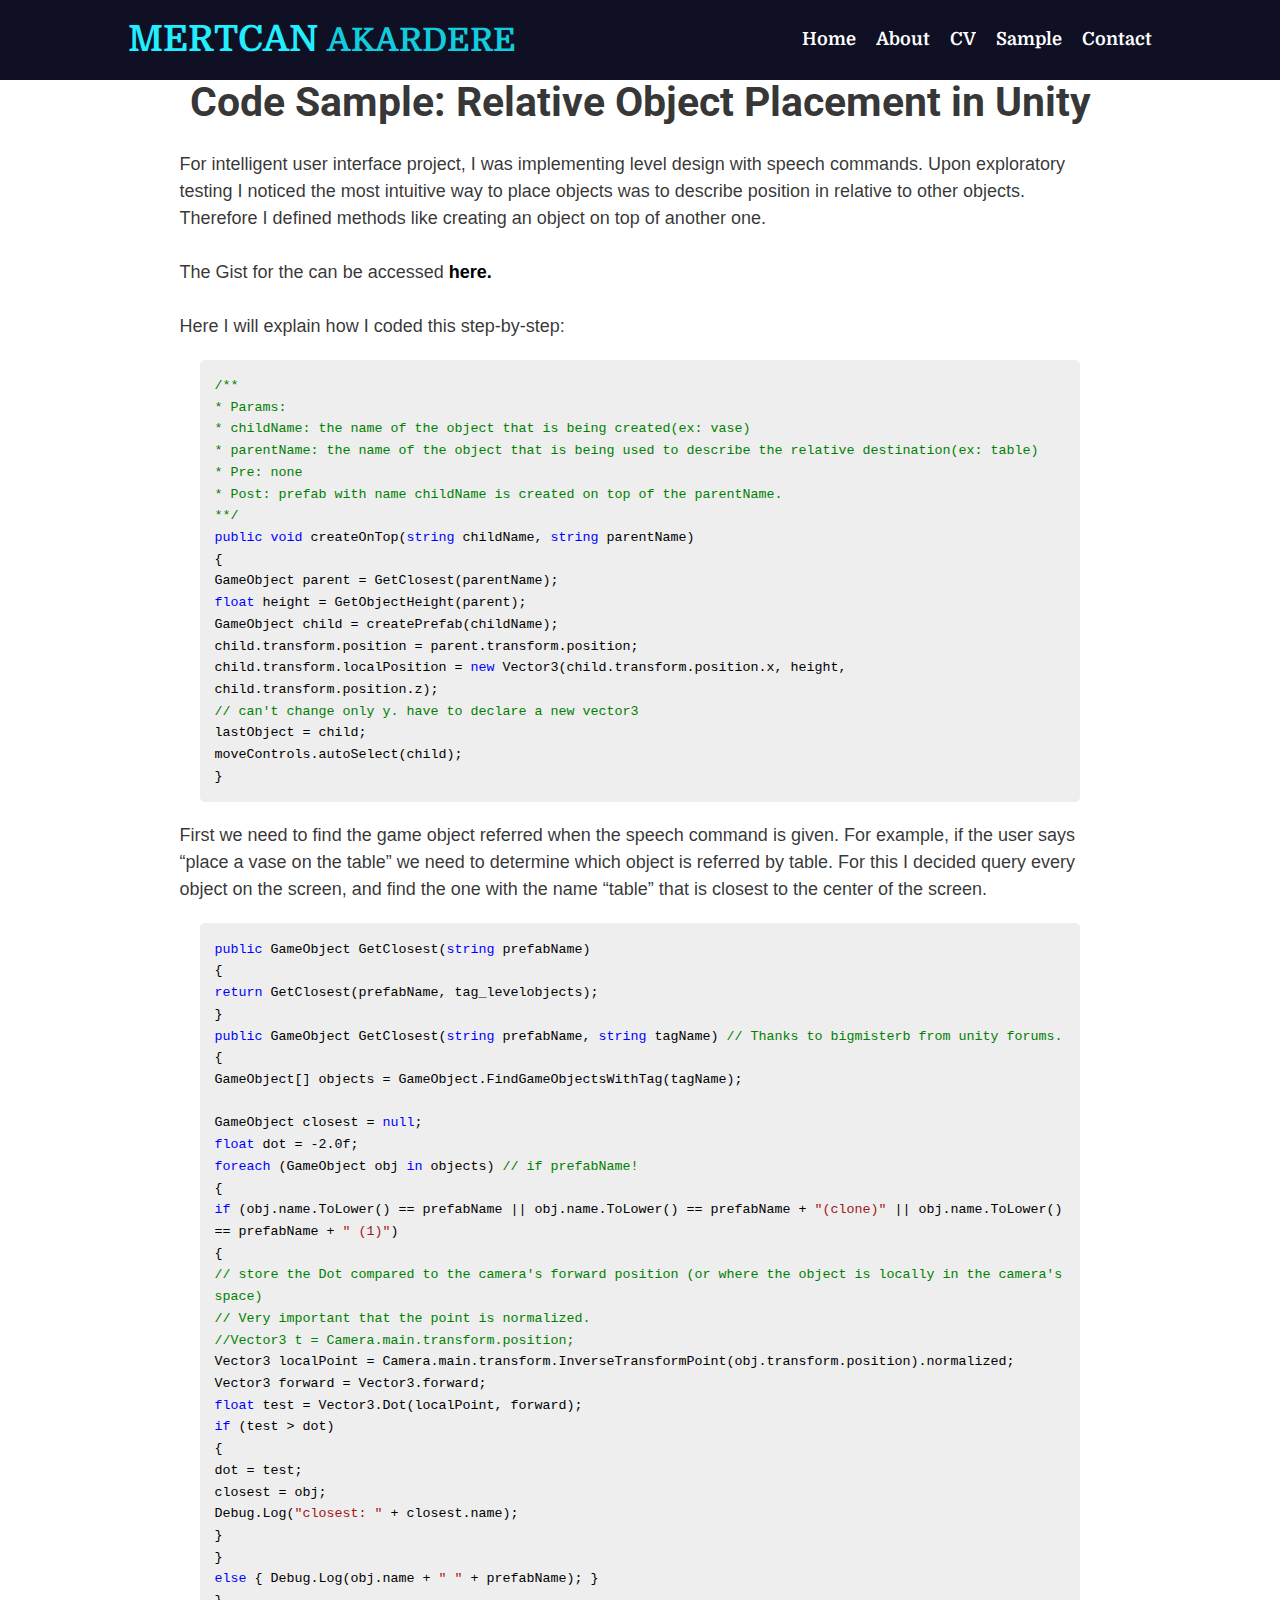
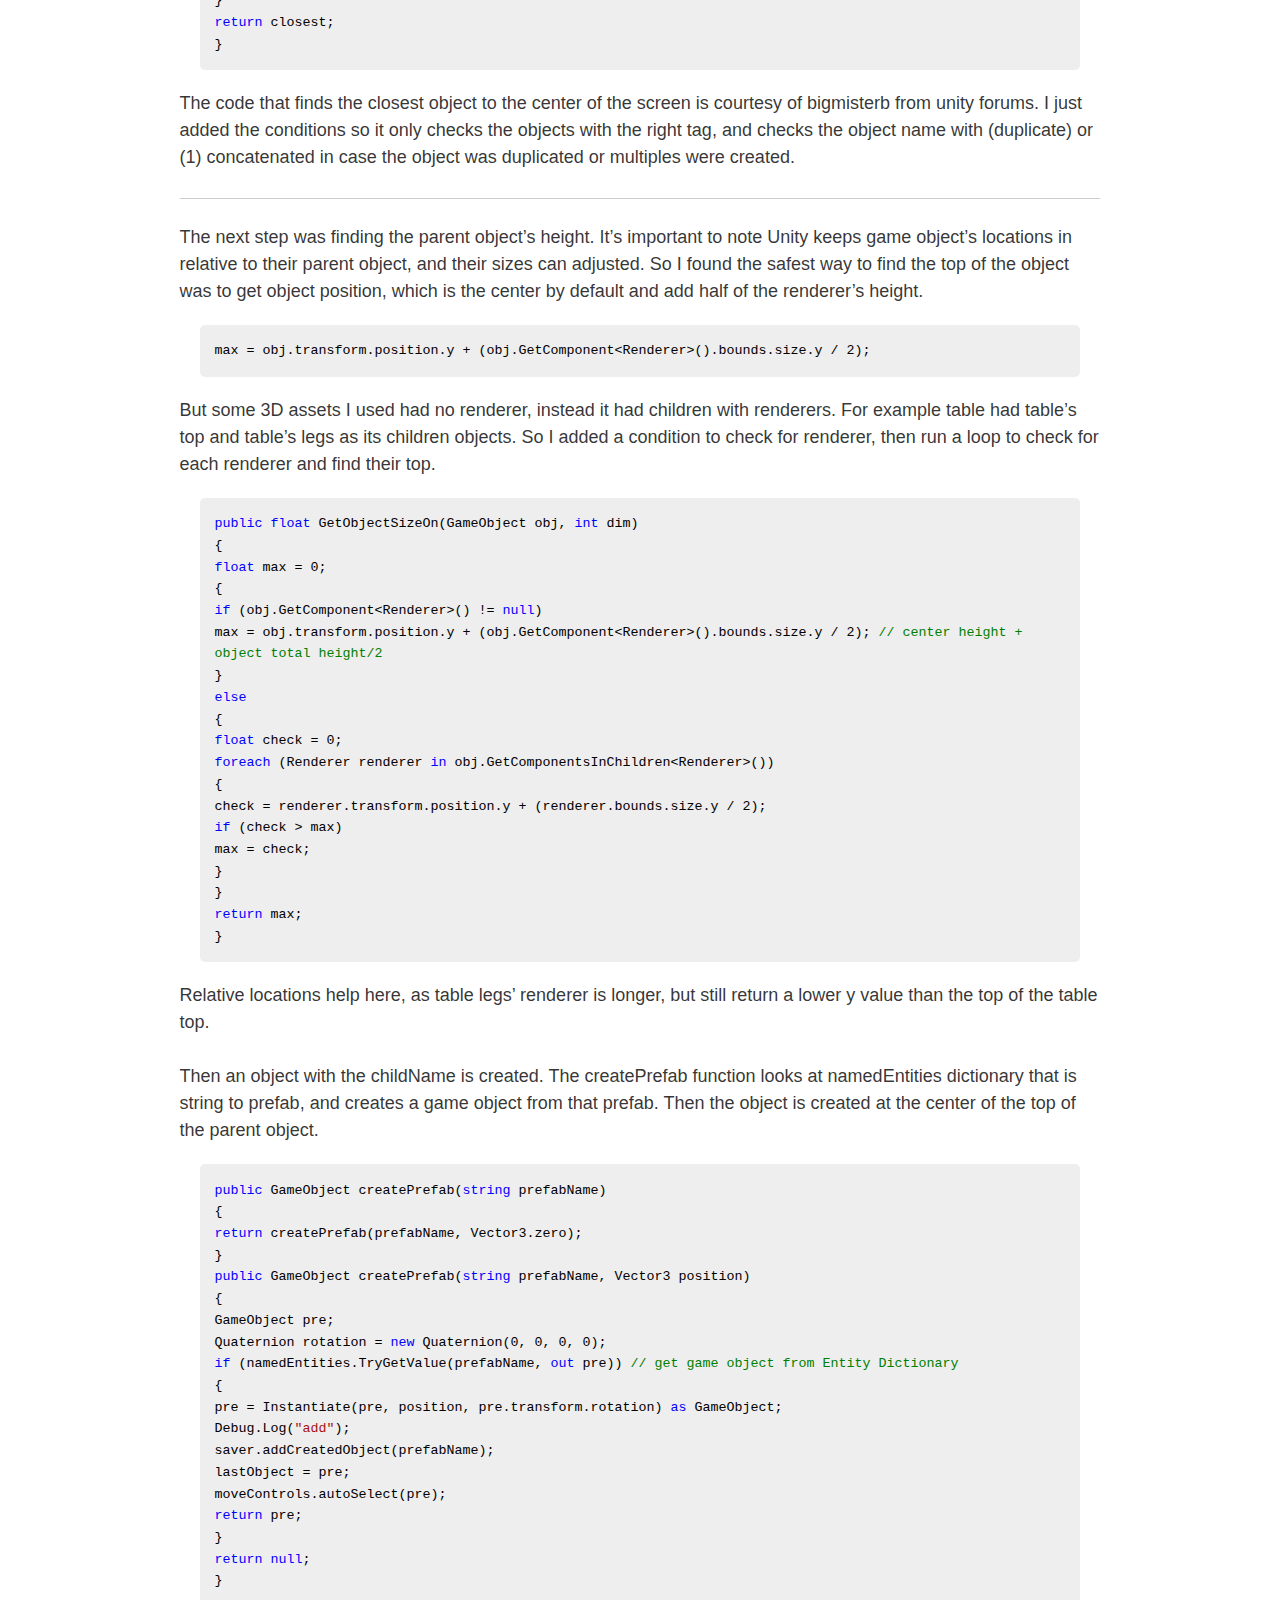
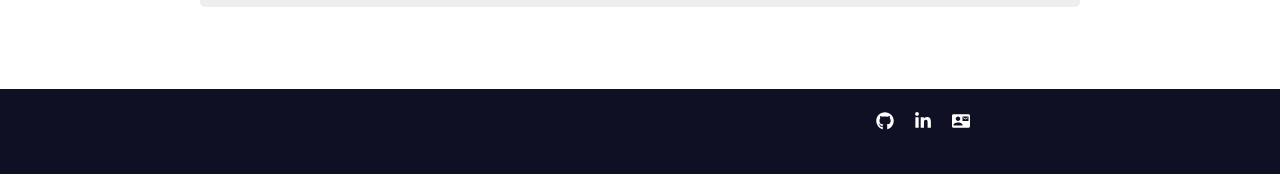
<file: code/index.html>
<!DOCTYPE html><html lang="en"><head><meta charSet="utf-8"/><meta http-equiv="x-ua-compatible" content="ie=edge"/><meta name="viewport" content="width=device-width, initial-scale=1, shrink-to-fit=no"/><style data-href="/styles.42c4616a5f9c3639fe2c.css">@import url(https://fonts.googleapis.com/css?family=Roboto&display=swap);@import url(https://fonts.googleapis.com/css?family=Domine&display=swap);
/*!
 * Bootstrap v4.3.1 (https://getbootstrap.com/)
 * Copyright 2011-2019 The Bootstrap Authors
 * Copyright 2011-2019 Twitter, Inc.
 * Licensed under MIT (https://github.com/twbs/bootstrap/blob/master/LICENSE)
 */:root{--blue:#007bff;--indigo:#6610f2;--purple:#6f42c1;--pink:#e83e8c;--red:#dc3545;--orange:#fd7e14;--yellow:#ffc107;--green:#28a745;--teal:#20c997;--cyan:#17a2b8;--white:#fff;--gray:#6c757d;--gray-dark:#343a40;--primary:#007bff;--secondary:#6c757d;--success:#28a745;--info:#17a2b8;--warning:#ffc107;--danger:#dc3545;--light:#f8f9fa;--dark:#343a40;--breakpoint-xs:0;--breakpoint-sm:576px;--breakpoint-md:768px;--breakpoint-lg:992px;--breakpoint-xl:1200px;--font-family-sans-serif:-apple-system,BlinkMacSystemFont,"Segoe UI",Roboto,"Helvetica Neue",Arial,"Noto Sans",sans-serif,"Apple Color Emoji","Segoe UI Emoji","Segoe UI Symbol","Noto Color Emoji";--font-family-monospace:SFMono-Regular,Menlo,Monaco,Consolas,"Liberation Mono","Courier New",monospace}*,:after,:before{box-sizing:border-box}html{font-family:sans-serif;line-height:1.15;-webkit-text-size-adjust:100%;-webkit-tap-highlight-color:rgba(0,0,0,0)}article,aside,figcaption,figure,footer,header,hgroup,main,nav,section{display:block}body{margin:0;font-family:-apple-system,BlinkMacSystemFont,Segoe UI,Roboto,Helvetica Neue,Arial,Noto Sans,sans-serif,Apple Color Emoji,Segoe UI Emoji,Segoe UI Symbol,Noto Color Emoji;font-size:1rem;font-weight:400;line-height:1.5;color:#212529;text-align:left;background-color:#fff}[tabindex="-1"]:focus{outline:0!important}hr{box-sizing:content-box;height:0;overflow:visible}h1,h2,h3,h4,h5,h6{margin-top:0;margin-bottom:.5rem}p{margin-top:0;margin-bottom:1rem}abbr[data-original-title],abbr[title]{text-decoration:underline;-webkit-text-decoration:underline dotted;text-decoration:underline dotted;cursor:help;border-bottom:0;-webkit-text-decoration-skip-ink:none;text-decoration-skip-ink:none}address{font-style:normal;line-height:inherit}address,dl,ol,ul{margin-bottom:1rem}dl,ol,ul{margin-top:0}ol ol,ol ul,ul ol,ul ul{margin-bottom:0}dt{font-weight:700}dd{margin-bottom:.5rem;margin-left:0}blockquote{margin:0 0 1rem}b,strong{font-weight:bolder}small{font-size:80%}sub,sup{position:relative;font-size:75%;line-height:0;vertical-align:baseline}sub{bottom:-.25em}sup{top:-.5em}a{color:#007bff;text-decoration:none;background-color:transparent}a:hover{color:#0056b3;text-decoration:underline}a:not([href]):not([tabindex]),a:not([href]):not([tabindex]):focus,a:not([href]):not([tabindex]):hover{color:inherit;text-decoration:none}a:not([href]):not([tabindex]):focus{outline:0}code,kbd,pre,samp{font-family:SFMono-Regular,Menlo,Monaco,Consolas,Liberation Mono,Courier New,monospace;font-size:1em}pre{margin-top:0;margin-bottom:1rem;overflow:auto}figure{margin:0 0 1rem}img{border-style:none}img,svg{vertical-align:middle}svg{overflow:hidden}table{border-collapse:collapse}caption{padding-top:.75rem;padding-bottom:.75rem;color:#6c757d;text-align:left;caption-side:bottom}th{text-align:inherit}label{display:inline-block;margin-bottom:.5rem}button{border-radius:0}button:focus{outline:1px dotted;outline:5px auto -webkit-focus-ring-color}button,input,optgroup,select,textarea{margin:0;font-family:inherit;font-size:inherit;line-height:inherit}button,input{overflow:visible}button,select{text-transform:none}select{word-wrap:normal}[type=button],[type=reset],[type=submit],button{-webkit-appearance:button}[type=button]:not(:disabled),[type=reset]:not(:disabled),[type=submit]:not(:disabled),button:not(:disabled){cursor:pointer}[type=button]::-moz-focus-inner,[type=reset]::-moz-focus-inner,[type=submit]::-moz-focus-inner,button::-moz-focus-inner{padding:0;border-style:none}input[type=checkbox],input[type=radio]{box-sizing:border-box;padding:0}input[type=date],input[type=datetime-local],input[type=month],input[type=time]{-webkit-appearance:listbox}textarea{overflow:auto;resize:vertical}fieldset{min-width:0;padding:0;margin:0;border:0}legend{display:block;width:100%;max-width:100%;padding:0;margin-bottom:.5rem;font-size:1.5rem;line-height:inherit;color:inherit;white-space:normal}progress{vertical-align:baseline}[type=number]::-webkit-inner-spin-button,[type=number]::-webkit-outer-spin-button{height:auto}[type=search]{outline-offset:-2px;-webkit-appearance:none}[type=search]::-webkit-search-decoration{-webkit-appearance:none}::-webkit-file-upload-button{font:inherit;-webkit-appearance:button}output{display:inline-block}summary{display:list-item;cursor:pointer}template{display:none}[hidden]{display:none!important}.h1,.h2,.h3,.h4,.h5,.h6,h1,h2,h3,h4,h5,h6{margin-bottom:.5rem;font-weight:500;line-height:1.2}.h1,h1{font-size:2.5rem}.h2,h2{font-size:2rem}.h3,h3{font-size:1.75rem}.h4,h4{font-size:1.5rem}.h5,h5{font-size:1.25rem}.h6,h6{font-size:1rem}.lead{font-size:1.25rem;font-weight:300}.display-1{font-size:6rem}.display-1,.display-2{font-weight:300;line-height:1.2}.display-2{font-size:5.5rem}.display-3{font-size:4.5rem}.display-3,.display-4{font-weight:300;line-height:1.2}.display-4{font-size:3.5rem}hr{margin-top:1rem;margin-bottom:1rem;border:0;border-top:1px solid rgba(0,0,0,.1)}.small,small{font-size:80%;font-weight:400}.mark,mark{padding:.2em;background-color:#fcf8e3}.list-inline,.list-unstyled{padding-left:0;list-style:none}.list-inline-item{display:inline-block}.list-inline-item:not(:last-child){margin-right:.5rem}.initialism{font-size:90%;text-transform:uppercase}.blockquote{margin-bottom:1rem;font-size:1.25rem}.blockquote-footer{display:block;font-size:80%;color:#6c757d}.blockquote-footer:before{content:"\2014\A0"}.img-fluid,.img-thumbnail{max-width:100%;height:auto}.img-thumbnail{padding:.25rem;background-color:#fff;border:1px solid #dee2e6;border-radius:.25rem}.figure{display:inline-block}.figure-img{margin-bottom:.5rem;line-height:1}.figure-caption{font-size:90%;color:#6c757d}code{font-size:87.5%;color:#e83e8c;word-break:break-word}a>code{color:inherit}kbd{padding:.2rem .4rem;font-size:87.5%;color:#fff;background-color:#212529;border-radius:.2rem}kbd kbd{padding:0;font-size:100%;font-weight:700}pre{display:block;font-size:87.5%;color:#212529}pre code{font-size:inherit;color:inherit;word-break:normal}.pre-scrollable{max-height:340px;overflow-y:scroll}.container{width:100%;padding-right:15px;padding-left:15px;margin-right:auto;margin-left:auto}@media (min-width:576px){.container{max-width:540px}}@media (min-width:768px){.container{max-width:720px}}@media (min-width:992px){.container{max-width:960px}}@media (min-width:1200px){.container{max-width:1140px}}.container-fluid{width:100%;padding-right:15px;padding-left:15px;margin-right:auto;margin-left:auto}.row{display:flex;flex-wrap:wrap;margin-right:-15px;margin-left:-15px}.no-gutters{margin-right:0;margin-left:0}.no-gutters>.col,.no-gutters>[class*=col-]{padding-right:0;padding-left:0}.col,.col-1,.col-2,.col-3,.col-4,.col-5,.col-6,.col-7,.col-8,.col-9,.col-10,.col-11,.col-12,.col-auto,.col-lg,.col-lg-1,.col-lg-2,.col-lg-3,.col-lg-4,.col-lg-5,.col-lg-6,.col-lg-7,.col-lg-8,.col-lg-9,.col-lg-10,.col-lg-11,.col-lg-12,.col-lg-auto,.col-md,.col-md-1,.col-md-2,.col-md-3,.col-md-4,.col-md-5,.col-md-6,.col-md-7,.col-md-8,.col-md-9,.col-md-10,.col-md-11,.col-md-12,.col-md-auto,.col-sm,.col-sm-1,.col-sm-2,.col-sm-3,.col-sm-4,.col-sm-5,.col-sm-6,.col-sm-7,.col-sm-8,.col-sm-9,.col-sm-10,.col-sm-11,.col-sm-12,.col-sm-auto,.col-xl,.col-xl-1,.col-xl-2,.col-xl-3,.col-xl-4,.col-xl-5,.col-xl-6,.col-xl-7,.col-xl-8,.col-xl-9,.col-xl-10,.col-xl-11,.col-xl-12,.col-xl-auto{position:relative;width:100%;padding-right:15px;padding-left:15px}.col{flex-basis:0;flex-grow:1;max-width:100%}.col-auto{flex:0 0 auto;width:auto;max-width:100%}.col-1{flex:0 0 8.333333%;max-width:8.333333%}.col-2{flex:0 0 16.666667%;max-width:16.666667%}.col-3{flex:0 0 25%;max-width:25%}.col-4{flex:0 0 33.333333%;max-width:33.333333%}.col-5{flex:0 0 41.666667%;max-width:41.666667%}.col-6{flex:0 0 50%;max-width:50%}.col-7{flex:0 0 58.333333%;max-width:58.333333%}.col-8{flex:0 0 66.666667%;max-width:66.666667%}.col-9{flex:0 0 75%;max-width:75%}.col-10{flex:0 0 83.333333%;max-width:83.333333%}.col-11{flex:0 0 91.666667%;max-width:91.666667%}.col-12{flex:0 0 100%;max-width:100%}.order-first{order:-1}.order-last{order:13}.order-0{order:0}.order-1{order:1}.order-2{order:2}.order-3{order:3}.order-4{order:4}.order-5{order:5}.order-6{order:6}.order-7{order:7}.order-8{order:8}.order-9{order:9}.order-10{order:10}.order-11{order:11}.order-12{order:12}.offset-1{margin-left:8.333333%}.offset-2{margin-left:16.666667%}.offset-3{margin-left:25%}.offset-4{margin-left:33.333333%}.offset-5{margin-left:41.666667%}.offset-6{margin-left:50%}.offset-7{margin-left:58.333333%}.offset-8{margin-left:66.666667%}.offset-9{margin-left:75%}.offset-10{margin-left:83.333333%}.offset-11{margin-left:91.666667%}@media (min-width:576px){.col-sm{flex-basis:0;flex-grow:1;max-width:100%}.col-sm-auto{flex:0 0 auto;width:auto;max-width:100%}.col-sm-1{flex:0 0 8.333333%;max-width:8.333333%}.col-sm-2{flex:0 0 16.666667%;max-width:16.666667%}.col-sm-3{flex:0 0 25%;max-width:25%}.col-sm-4{flex:0 0 33.333333%;max-width:33.333333%}.col-sm-5{flex:0 0 41.666667%;max-width:41.666667%}.col-sm-6{flex:0 0 50%;max-width:50%}.col-sm-7{flex:0 0 58.333333%;max-width:58.333333%}.col-sm-8{flex:0 0 66.666667%;max-width:66.666667%}.col-sm-9{flex:0 0 75%;max-width:75%}.col-sm-10{flex:0 0 83.333333%;max-width:83.333333%}.col-sm-11{flex:0 0 91.666667%;max-width:91.666667%}.col-sm-12{flex:0 0 100%;max-width:100%}.order-sm-first{order:-1}.order-sm-last{order:13}.order-sm-0{order:0}.order-sm-1{order:1}.order-sm-2{order:2}.order-sm-3{order:3}.order-sm-4{order:4}.order-sm-5{order:5}.order-sm-6{order:6}.order-sm-7{order:7}.order-sm-8{order:8}.order-sm-9{order:9}.order-sm-10{order:10}.order-sm-11{order:11}.order-sm-12{order:12}.offset-sm-0{margin-left:0}.offset-sm-1{margin-left:8.333333%}.offset-sm-2{margin-left:16.666667%}.offset-sm-3{margin-left:25%}.offset-sm-4{margin-left:33.333333%}.offset-sm-5{margin-left:41.666667%}.offset-sm-6{margin-left:50%}.offset-sm-7{margin-left:58.333333%}.offset-sm-8{margin-left:66.666667%}.offset-sm-9{margin-left:75%}.offset-sm-10{margin-left:83.333333%}.offset-sm-11{margin-left:91.666667%}}@media (min-width:768px){.col-md{flex-basis:0;flex-grow:1;max-width:100%}.col-md-auto{flex:0 0 auto;width:auto;max-width:100%}.col-md-1{flex:0 0 8.333333%;max-width:8.333333%}.col-md-2{flex:0 0 16.666667%;max-width:16.666667%}.col-md-3{flex:0 0 25%;max-width:25%}.col-md-4{flex:0 0 33.333333%;max-width:33.333333%}.col-md-5{flex:0 0 41.666667%;max-width:41.666667%}.col-md-6{flex:0 0 50%;max-width:50%}.col-md-7{flex:0 0 58.333333%;max-width:58.333333%}.col-md-8{flex:0 0 66.666667%;max-width:66.666667%}.col-md-9{flex:0 0 75%;max-width:75%}.col-md-10{flex:0 0 83.333333%;max-width:83.333333%}.col-md-11{flex:0 0 91.666667%;max-width:91.666667%}.col-md-12{flex:0 0 100%;max-width:100%}.order-md-first{order:-1}.order-md-last{order:13}.order-md-0{order:0}.order-md-1{order:1}.order-md-2{order:2}.order-md-3{order:3}.order-md-4{order:4}.order-md-5{order:5}.order-md-6{order:6}.order-md-7{order:7}.order-md-8{order:8}.order-md-9{order:9}.order-md-10{order:10}.order-md-11{order:11}.order-md-12{order:12}.offset-md-0{margin-left:0}.offset-md-1{margin-left:8.333333%}.offset-md-2{margin-left:16.666667%}.offset-md-3{margin-left:25%}.offset-md-4{margin-left:33.333333%}.offset-md-5{margin-left:41.666667%}.offset-md-6{margin-left:50%}.offset-md-7{margin-left:58.333333%}.offset-md-8{margin-left:66.666667%}.offset-md-9{margin-left:75%}.offset-md-10{margin-left:83.333333%}.offset-md-11{margin-left:91.666667%}}@media (min-width:992px){.col-lg{flex-basis:0;flex-grow:1;max-width:100%}.col-lg-auto{flex:0 0 auto;width:auto;max-width:100%}.col-lg-1{flex:0 0 8.333333%;max-width:8.333333%}.col-lg-2{flex:0 0 16.666667%;max-width:16.666667%}.col-lg-3{flex:0 0 25%;max-width:25%}.col-lg-4{flex:0 0 33.333333%;max-width:33.333333%}.col-lg-5{flex:0 0 41.666667%;max-width:41.666667%}.col-lg-6{flex:0 0 50%;max-width:50%}.col-lg-7{flex:0 0 58.333333%;max-width:58.333333%}.col-lg-8{flex:0 0 66.666667%;max-width:66.666667%}.col-lg-9{flex:0 0 75%;max-width:75%}.col-lg-10{flex:0 0 83.333333%;max-width:83.333333%}.col-lg-11{flex:0 0 91.666667%;max-width:91.666667%}.col-lg-12{flex:0 0 100%;max-width:100%}.order-lg-first{order:-1}.order-lg-last{order:13}.order-lg-0{order:0}.order-lg-1{order:1}.order-lg-2{order:2}.order-lg-3{order:3}.order-lg-4{order:4}.order-lg-5{order:5}.order-lg-6{order:6}.order-lg-7{order:7}.order-lg-8{order:8}.order-lg-9{order:9}.order-lg-10{order:10}.order-lg-11{order:11}.order-lg-12{order:12}.offset-lg-0{margin-left:0}.offset-lg-1{margin-left:8.333333%}.offset-lg-2{margin-left:16.666667%}.offset-lg-3{margin-left:25%}.offset-lg-4{margin-left:33.333333%}.offset-lg-5{margin-left:41.666667%}.offset-lg-6{margin-left:50%}.offset-lg-7{margin-left:58.333333%}.offset-lg-8{margin-left:66.666667%}.offset-lg-9{margin-left:75%}.offset-lg-10{margin-left:83.333333%}.offset-lg-11{margin-left:91.666667%}}@media (min-width:1200px){.col-xl{flex-basis:0;flex-grow:1;max-width:100%}.col-xl-auto{flex:0 0 auto;width:auto;max-width:100%}.col-xl-1{flex:0 0 8.333333%;max-width:8.333333%}.col-xl-2{flex:0 0 16.666667%;max-width:16.666667%}.col-xl-3{flex:0 0 25%;max-width:25%}.col-xl-4{flex:0 0 33.333333%;max-width:33.333333%}.col-xl-5{flex:0 0 41.666667%;max-width:41.666667%}.col-xl-6{flex:0 0 50%;max-width:50%}.col-xl-7{flex:0 0 58.333333%;max-width:58.333333%}.col-xl-8{flex:0 0 66.666667%;max-width:66.666667%}.col-xl-9{flex:0 0 75%;max-width:75%}.col-xl-10{flex:0 0 83.333333%;max-width:83.333333%}.col-xl-11{flex:0 0 91.666667%;max-width:91.666667%}.col-xl-12{flex:0 0 100%;max-width:100%}.order-xl-first{order:-1}.order-xl-last{order:13}.order-xl-0{order:0}.order-xl-1{order:1}.order-xl-2{order:2}.order-xl-3{order:3}.order-xl-4{order:4}.order-xl-5{order:5}.order-xl-6{order:6}.order-xl-7{order:7}.order-xl-8{order:8}.order-xl-9{order:9}.order-xl-10{order:10}.order-xl-11{order:11}.order-xl-12{order:12}.offset-xl-0{margin-left:0}.offset-xl-1{margin-left:8.333333%}.offset-xl-2{margin-left:16.666667%}.offset-xl-3{margin-left:25%}.offset-xl-4{margin-left:33.333333%}.offset-xl-5{margin-left:41.666667%}.offset-xl-6{margin-left:50%}.offset-xl-7{margin-left:58.333333%}.offset-xl-8{margin-left:66.666667%}.offset-xl-9{margin-left:75%}.offset-xl-10{margin-left:83.333333%}.offset-xl-11{margin-left:91.666667%}}.table{width:100%;margin-bottom:1rem;color:#212529}.table td,.table th{padding:.75rem;vertical-align:top;border-top:1px solid #dee2e6}.table thead th{vertical-align:bottom;border-bottom:2px solid #dee2e6}.table tbody+tbody{border-top:2px solid #dee2e6}.table-sm td,.table-sm th{padding:.3rem}.table-bordered,.table-bordered td,.table-bordered th{border:1px solid #dee2e6}.table-bordered thead td,.table-bordered thead th{border-bottom-width:2px}.table-borderless tbody+tbody,.table-borderless td,.table-borderless th,.table-borderless thead th{border:0}.table-striped tbody tr:nth-of-type(odd){background-color:rgba(0,0,0,.05)}.table-hover tbody tr:hover{color:#212529;background-color:rgba(0,0,0,.075)}.table-primary,.table-primary>td,.table-primary>th{background-color:#b8daff}.table-primary tbody+tbody,.table-primary td,.table-primary th,.table-primary thead th{border-color:#7abaff}.table-hover .table-primary:hover,.table-hover .table-primary:hover>td,.table-hover .table-primary:hover>th{background-color:#9fcdff}.table-secondary,.table-secondary>td,.table-secondary>th{background-color:#d6d8db}.table-secondary tbody+tbody,.table-secondary td,.table-secondary th,.table-secondary thead th{border-color:#b3b7bb}.table-hover .table-secondary:hover,.table-hover .table-secondary:hover>td,.table-hover .table-secondary:hover>th{background-color:#c8cbcf}.table-success,.table-success>td,.table-success>th{background-color:#c3e6cb}.table-success tbody+tbody,.table-success td,.table-success th,.table-success thead th{border-color:#8fd19e}.table-hover .table-success:hover,.table-hover .table-success:hover>td,.table-hover .table-success:hover>th{background-color:#b1dfbb}.table-info,.table-info>td,.table-info>th{background-color:#bee5eb}.table-info tbody+tbody,.table-info td,.table-info th,.table-info thead th{border-color:#86cfda}.table-hover .table-info:hover,.table-hover .table-info:hover>td,.table-hover .table-info:hover>th{background-color:#abdde5}.table-warning,.table-warning>td,.table-warning>th{background-color:#ffeeba}.table-warning tbody+tbody,.table-warning td,.table-warning th,.table-warning thead th{border-color:#ffdf7e}.table-hover .table-warning:hover,.table-hover .table-warning:hover>td,.table-hover .table-warning:hover>th{background-color:#ffe8a1}.table-danger,.table-danger>td,.table-danger>th{background-color:#f5c6cb}.table-danger tbody+tbody,.table-danger td,.table-danger th,.table-danger thead th{border-color:#ed969e}.table-hover .table-danger:hover,.table-hover .table-danger:hover>td,.table-hover .table-danger:hover>th{background-color:#f1b0b7}.table-light,.table-light>td,.table-light>th{background-color:#fdfdfe}.table-light tbody+tbody,.table-light td,.table-light th,.table-light thead th{border-color:#fbfcfc}.table-hover .table-light:hover,.table-hover .table-light:hover>td,.table-hover .table-light:hover>th{background-color:#ececf6}.table-dark,.table-dark>td,.table-dark>th{background-color:#c6c8ca}.table-dark tbody+tbody,.table-dark td,.table-dark th,.table-dark thead th{border-color:#95999c}.table-hover .table-dark:hover,.table-hover .table-dark:hover>td,.table-hover .table-dark:hover>th{background-color:#b9bbbe}.table-active,.table-active>td,.table-active>th,.table-hover .table-active:hover,.table-hover .table-active:hover>td,.table-hover .table-active:hover>th{background-color:rgba(0,0,0,.075)}.table .thead-dark th{color:#fff;background-color:#343a40;border-color:#454d55}.table .thead-light th{color:#495057;background-color:#e9ecef;border-color:#dee2e6}.table-dark{color:#fff;background-color:#343a40}.table-dark td,.table-dark th,.table-dark thead th{border-color:#454d55}.table-dark.table-bordered{border:0}.table-dark.table-striped tbody tr:nth-of-type(odd){background-color:hsla(0,0%,100%,.05)}.table-dark.table-hover tbody tr:hover{color:#fff;background-color:hsla(0,0%,100%,.075)}@media (max-width:575.98px){.table-responsive-sm{display:block;width:100%;overflow-x:auto;-webkit-overflow-scrolling:touch}.table-responsive-sm>.table-bordered{border:0}}@media (max-width:767.98px){.table-responsive-md{display:block;width:100%;overflow-x:auto;-webkit-overflow-scrolling:touch}.table-responsive-md>.table-bordered{border:0}}@media (max-width:991.98px){.table-responsive-lg{display:block;width:100%;overflow-x:auto;-webkit-overflow-scrolling:touch}.table-responsive-lg>.table-bordered{border:0}}@media (max-width:1199.98px){.table-responsive-xl{display:block;width:100%;overflow-x:auto;-webkit-overflow-scrolling:touch}.table-responsive-xl>.table-bordered{border:0}}.table-responsive{display:block;width:100%;overflow-x:auto;-webkit-overflow-scrolling:touch}.table-responsive>.table-bordered{border:0}.form-control{display:block;width:100%;height:calc(1.5em + .75rem + 2px);padding:.375rem .75rem;font-size:1rem;font-weight:400;line-height:1.5;color:#495057;background-color:#fff;background-clip:padding-box;border:1px solid #ced4da;border-radius:.25rem;-webkit-transition:border-color .15s ease-in-out,box-shadow .15s ease-in-out;transition:border-color .15s ease-in-out,box-shadow .15s ease-in-out}@media (prefers-reduced-motion:reduce){.form-control{-webkit-transition:none;transition:none}}.form-control::-ms-expand{background-color:transparent;border:0}.form-control:focus{color:#495057;background-color:#fff;border-color:#80bdff;outline:0;box-shadow:0 0 0 .2rem rgba(0,123,255,.25)}.form-control::-webkit-input-placeholder{color:#6c757d;opacity:1}.form-control::-moz-placeholder{color:#6c757d;opacity:1}.form-control:-ms-input-placeholder{color:#6c757d;opacity:1}.form-control::-ms-input-placeholder{color:#6c757d;opacity:1}.form-control::placeholder{color:#6c757d;opacity:1}.form-control:disabled,.form-control[readonly]{background-color:#e9ecef;opacity:1}select.form-control:focus::-ms-value{color:#495057;background-color:#fff}.form-control-file,.form-control-range{display:block;width:100%}.col-form-label{padding-top:calc(.375rem + 1px);padding-bottom:calc(.375rem + 1px);margin-bottom:0;font-size:inherit;line-height:1.5}.col-form-label-lg{padding-top:calc(.5rem + 1px);padding-bottom:calc(.5rem + 1px);font-size:1.25rem;line-height:1.5}.col-form-label-sm{padding-top:calc(.25rem + 1px);padding-bottom:calc(.25rem + 1px);font-size:.875rem;line-height:1.5}.form-control-plaintext{display:block;width:100%;padding-top:.375rem;padding-bottom:.375rem;margin-bottom:0;line-height:1.5;color:#212529;background-color:transparent;border:solid transparent;border-width:1px 0}.form-control-plaintext.form-control-lg,.form-control-plaintext.form-control-sm{padding-right:0;padding-left:0}.form-control-sm{height:calc(1.5em + .5rem + 2px);padding:.25rem .5rem;font-size:.875rem;line-height:1.5;border-radius:.2rem}.form-control-lg{height:calc(1.5em + 1rem + 2px);padding:.5rem 1rem;font-size:1.25rem;line-height:1.5;border-radius:.3rem}select.form-control[multiple],select.form-control[size],textarea.form-control{height:auto}.form-group{margin-bottom:1rem}.form-text{display:block;margin-top:.25rem}.form-row{display:flex;flex-wrap:wrap;margin-right:-5px;margin-left:-5px}.form-row>.col,.form-row>[class*=col-]{padding-right:5px;padding-left:5px}.form-check{position:relative;display:block;padding-left:1.25rem}.form-check-input{position:absolute;margin-top:.3rem;margin-left:-1.25rem}.form-check-input:disabled~.form-check-label{color:#6c757d}.form-check-label{margin-bottom:0}.form-check-inline{display:inline-flex;align-items:center;padding-left:0;margin-right:.75rem}.form-check-inline .form-check-input{position:static;margin-top:0;margin-right:.3125rem;margin-left:0}.valid-feedback{display:none;width:100%;margin-top:.25rem;font-size:80%;color:#28a745}.valid-tooltip{position:absolute;top:100%;z-index:5;display:none;max-width:100%;padding:.25rem .5rem;margin-top:.1rem;font-size:.875rem;line-height:1.5;color:#fff;background-color:rgba(40,167,69,.9);border-radius:.25rem}.form-control.is-valid,.was-validated .form-control:valid{border-color:#28a745;padding-right:calc(1.5em + .75rem);background-image:url("data:image/svg+xml;charset=utf-8,%3Csvg xmlns='http://www.w3.org/2000/svg' viewBox='0 0 8 8'%3E%3Cpath fill='%2328a745' d='M2.3 6.73L.6 4.53c-.4-1.04.46-1.4 1.1-.8l1.1 1.4 3.4-3.8c.6-.63 1.6-.27 1.2.7l-4 4.6c-.43.5-.8.4-1.1.1z'/%3E%3C/svg%3E");background-repeat:no-repeat;background-position:100% calc(.375em + .1875rem);background-size:calc(.75em + .375rem) calc(.75em + .375rem)}.form-control.is-valid:focus,.was-validated .form-control:valid:focus{border-color:#28a745;box-shadow:0 0 0 .2rem rgba(40,167,69,.25)}.form-control.is-valid~.valid-feedback,.form-control.is-valid~.valid-tooltip,.was-validated .form-control:valid~.valid-feedback,.was-validated .form-control:valid~.valid-tooltip{display:block}.was-validated textarea.form-control:valid,textarea.form-control.is-valid{padding-right:calc(1.5em + .75rem);background-position:top calc(.375em + .1875rem) right calc(.375em + .1875rem)}.custom-select.is-valid,.was-validated .custom-select:valid{border-color:#28a745;padding-right:calc((3em + 2.25rem)/4 + 1.75rem);background:url("data:image/svg+xml;charset=utf-8,%3Csvg xmlns='http://www.w3.org/2000/svg' viewBox='0 0 4 5'%3E%3Cpath fill='%23343a40' d='M2 0L0 2h4zm0 5L0 3h4z'/%3E%3C/svg%3E") no-repeat right .75rem center/8px 10px,url("data:image/svg+xml;charset=utf-8,%3Csvg xmlns='http://www.w3.org/2000/svg' viewBox='0 0 8 8'%3E%3Cpath fill='%2328a745' d='M2.3 6.73L.6 4.53c-.4-1.04.46-1.4 1.1-.8l1.1 1.4 3.4-3.8c.6-.63 1.6-.27 1.2.7l-4 4.6c-.43.5-.8.4-1.1.1z'/%3E%3C/svg%3E") #fff no-repeat center right 1.75rem/calc(.75em + .375rem) calc(.75em + .375rem)}.custom-select.is-valid:focus,.was-validated .custom-select:valid:focus{border-color:#28a745;box-shadow:0 0 0 .2rem rgba(40,167,69,.25)}.custom-select.is-valid~.valid-feedback,.custom-select.is-valid~.valid-tooltip,.form-control-file.is-valid~.valid-feedback,.form-control-file.is-valid~.valid-tooltip,.was-validated .custom-select:valid~.valid-feedback,.was-validated .custom-select:valid~.valid-tooltip,.was-validated .form-control-file:valid~.valid-feedback,.was-validated .form-control-file:valid~.valid-tooltip{display:block}.form-check-input.is-valid~.form-check-label,.was-validated .form-check-input:valid~.form-check-label{color:#28a745}.form-check-input.is-valid~.valid-feedback,.form-check-input.is-valid~.valid-tooltip,.was-validated .form-check-input:valid~.valid-feedback,.was-validated .form-check-input:valid~.valid-tooltip{display:block}.custom-control-input.is-valid~.custom-control-label,.was-validated .custom-control-input:valid~.custom-control-label{color:#28a745}.custom-control-input.is-valid~.custom-control-label:before,.was-validated .custom-control-input:valid~.custom-control-label:before{border-color:#28a745}.custom-control-input.is-valid~.valid-feedback,.custom-control-input.is-valid~.valid-tooltip,.was-validated .custom-control-input:valid~.valid-feedback,.was-validated .custom-control-input:valid~.valid-tooltip{display:block}.custom-control-input.is-valid:checked~.custom-control-label:before,.was-validated .custom-control-input:valid:checked~.custom-control-label:before{border-color:#34ce57;background-color:#34ce57}.custom-control-input.is-valid:focus~.custom-control-label:before,.was-validated .custom-control-input:valid:focus~.custom-control-label:before{box-shadow:0 0 0 .2rem rgba(40,167,69,.25)}.custom-control-input.is-valid:focus:not(:checked)~.custom-control-label:before,.custom-file-input.is-valid~.custom-file-label,.was-validated .custom-control-input:valid:focus:not(:checked)~.custom-control-label:before,.was-validated .custom-file-input:valid~.custom-file-label{border-color:#28a745}.custom-file-input.is-valid~.valid-feedback,.custom-file-input.is-valid~.valid-tooltip,.was-validated .custom-file-input:valid~.valid-feedback,.was-validated .custom-file-input:valid~.valid-tooltip{display:block}.custom-file-input.is-valid:focus~.custom-file-label,.was-validated .custom-file-input:valid:focus~.custom-file-label{border-color:#28a745;box-shadow:0 0 0 .2rem rgba(40,167,69,.25)}.invalid-feedback{display:none;width:100%;margin-top:.25rem;font-size:80%;color:#dc3545}.invalid-tooltip{position:absolute;top:100%;z-index:5;display:none;max-width:100%;padding:.25rem .5rem;margin-top:.1rem;font-size:.875rem;line-height:1.5;color:#fff;background-color:rgba(220,53,69,.9);border-radius:.25rem}.form-control.is-invalid,.was-validated .form-control:invalid{border-color:#dc3545;padding-right:calc(1.5em + .75rem);background-image:url("data:image/svg+xml;charset=utf-8,%3Csvg xmlns='http://www.w3.org/2000/svg' fill='%23dc3545' viewBox='-2 -2 7 7'%3E%3Cpath stroke='%23dc3545' d='M0 0l3 3m0-3L0 3'/%3E%3Ccircle r='.5'/%3E%3Ccircle cx='3' r='.5'/%3E%3Ccircle cy='3' r='.5'/%3E%3Ccircle cx='3' cy='3' r='.5'/%3E%3C/svg%3E");background-repeat:no-repeat;background-position:100% calc(.375em + .1875rem);background-size:calc(.75em + .375rem) calc(.75em + .375rem)}.form-control.is-invalid:focus,.was-validated .form-control:invalid:focus{border-color:#dc3545;box-shadow:0 0 0 .2rem rgba(220,53,69,.25)}.form-control.is-invalid~.invalid-feedback,.form-control.is-invalid~.invalid-tooltip,.was-validated .form-control:invalid~.invalid-feedback,.was-validated .form-control:invalid~.invalid-tooltip{display:block}.was-validated textarea.form-control:invalid,textarea.form-control.is-invalid{padding-right:calc(1.5em + .75rem);background-position:top calc(.375em + .1875rem) right calc(.375em + .1875rem)}.custom-select.is-invalid,.was-validated .custom-select:invalid{border-color:#dc3545;padding-right:calc((3em + 2.25rem)/4 + 1.75rem);background:url("data:image/svg+xml;charset=utf-8,%3Csvg xmlns='http://www.w3.org/2000/svg' viewBox='0 0 4 5'%3E%3Cpath fill='%23343a40' d='M2 0L0 2h4zm0 5L0 3h4z'/%3E%3C/svg%3E") no-repeat right .75rem center/8px 10px,url("data:image/svg+xml;charset=utf-8,%3Csvg xmlns='http://www.w3.org/2000/svg' fill='%23dc3545' viewBox='-2 -2 7 7'%3E%3Cpath stroke='%23dc3545' d='M0 0l3 3m0-3L0 3'/%3E%3Ccircle r='.5'/%3E%3Ccircle cx='3' r='.5'/%3E%3Ccircle cy='3' r='.5'/%3E%3Ccircle cx='3' cy='3' r='.5'/%3E%3C/svg%3E") #fff no-repeat center right 1.75rem/calc(.75em + .375rem) calc(.75em + .375rem)}.custom-select.is-invalid:focus,.was-validated .custom-select:invalid:focus{border-color:#dc3545;box-shadow:0 0 0 .2rem rgba(220,53,69,.25)}.custom-select.is-invalid~.invalid-feedback,.custom-select.is-invalid~.invalid-tooltip,.form-control-file.is-invalid~.invalid-feedback,.form-control-file.is-invalid~.invalid-tooltip,.was-validated .custom-select:invalid~.invalid-feedback,.was-validated .custom-select:invalid~.invalid-tooltip,.was-validated .form-control-file:invalid~.invalid-feedback,.was-validated .form-control-file:invalid~.invalid-tooltip{display:block}.form-check-input.is-invalid~.form-check-label,.was-validated .form-check-input:invalid~.form-check-label{color:#dc3545}.form-check-input.is-invalid~.invalid-feedback,.form-check-input.is-invalid~.invalid-tooltip,.was-validated .form-check-input:invalid~.invalid-feedback,.was-validated .form-check-input:invalid~.invalid-tooltip{display:block}.custom-control-input.is-invalid~.custom-control-label,.was-validated .custom-control-input:invalid~.custom-control-label{color:#dc3545}.custom-control-input.is-invalid~.custom-control-label:before,.was-validated .custom-control-input:invalid~.custom-control-label:before{border-color:#dc3545}.custom-control-input.is-invalid~.invalid-feedback,.custom-control-input.is-invalid~.invalid-tooltip,.was-validated .custom-control-input:invalid~.invalid-feedback,.was-validated .custom-control-input:invalid~.invalid-tooltip{display:block}.custom-control-input.is-invalid:checked~.custom-control-label:before,.was-validated .custom-control-input:invalid:checked~.custom-control-label:before{border-color:#e4606d;background-color:#e4606d}.custom-control-input.is-invalid:focus~.custom-control-label:before,.was-validated .custom-control-input:invalid:focus~.custom-control-label:before{box-shadow:0 0 0 .2rem rgba(220,53,69,.25)}.custom-control-input.is-invalid:focus:not(:checked)~.custom-control-label:before,.custom-file-input.is-invalid~.custom-file-label,.was-validated .custom-control-input:invalid:focus:not(:checked)~.custom-control-label:before,.was-validated .custom-file-input:invalid~.custom-file-label{border-color:#dc3545}.custom-file-input.is-invalid~.invalid-feedback,.custom-file-input.is-invalid~.invalid-tooltip,.was-validated .custom-file-input:invalid~.invalid-feedback,.was-validated .custom-file-input:invalid~.invalid-tooltip{display:block}.custom-file-input.is-invalid:focus~.custom-file-label,.was-validated .custom-file-input:invalid:focus~.custom-file-label{border-color:#dc3545;box-shadow:0 0 0 .2rem rgba(220,53,69,.25)}.form-inline{display:flex;flex-flow:row wrap;align-items:center}.form-inline .form-check{width:100%}@media (min-width:576px){.form-inline label{justify-content:center}.form-inline .form-group,.form-inline label{display:flex;align-items:center;margin-bottom:0}.form-inline .form-group{flex:0 0 auto;flex-flow:row wrap}.form-inline .form-control{display:inline-block;width:auto;vertical-align:middle}.form-inline .form-control-plaintext{display:inline-block}.form-inline .custom-select,.form-inline .input-group{width:auto}.form-inline .form-check{display:flex;align-items:center;justify-content:center;width:auto;padding-left:0}.form-inline .form-check-input{position:relative;flex-shrink:0;margin-top:0;margin-right:.25rem;margin-left:0}.form-inline .custom-control{align-items:center;justify-content:center}.form-inline .custom-control-label{margin-bottom:0}}.btn{display:inline-block;font-weight:400;color:#212529;text-align:center;vertical-align:middle;-webkit-user-select:none;-moz-user-select:none;-ms-user-select:none;user-select:none;background-color:transparent;border:1px solid transparent;padding:.375rem .75rem;font-size:1rem;line-height:1.5;border-radius:.25rem;-webkit-transition:color .15s ease-in-out,background-color .15s ease-in-out,border-color .15s ease-in-out,box-shadow .15s ease-in-out;transition:color .15s ease-in-out,background-color .15s ease-in-out,border-color .15s ease-in-out,box-shadow .15s ease-in-out}@media (prefers-reduced-motion:reduce){.btn{-webkit-transition:none;transition:none}}.btn:hover{color:#212529;text-decoration:none}.btn.focus,.btn:focus{outline:0;box-shadow:0 0 0 .2rem rgba(0,123,255,.25)}.btn.disabled,.btn:disabled{opacity:.65}a.btn.disabled,fieldset:disabled a.btn{pointer-events:none}.btn-primary{color:#fff;background-color:#007bff;border-color:#007bff}.btn-primary:hover{color:#fff;background-color:#0069d9;border-color:#0062cc}.btn-primary.focus,.btn-primary:focus{box-shadow:0 0 0 .2rem rgba(38,143,255,.5)}.btn-primary.disabled,.btn-primary:disabled{color:#fff;background-color:#007bff;border-color:#007bff}.btn-primary:not(:disabled):not(.disabled).active,.btn-primary:not(:disabled):not(.disabled):active,.show>.btn-primary.dropdown-toggle{color:#fff;background-color:#0062cc;border-color:#005cbf}.btn-primary:not(:disabled):not(.disabled).active:focus,.btn-primary:not(:disabled):not(.disabled):active:focus,.show>.btn-primary.dropdown-toggle:focus{box-shadow:0 0 0 .2rem rgba(38,143,255,.5)}.btn-secondary{color:#fff;background-color:#6c757d;border-color:#6c757d}.btn-secondary:hover{color:#fff;background-color:#5a6268;border-color:#545b62}.btn-secondary.focus,.btn-secondary:focus{box-shadow:0 0 0 .2rem rgba(130,138,145,.5)}.btn-secondary.disabled,.btn-secondary:disabled{color:#fff;background-color:#6c757d;border-color:#6c757d}.btn-secondary:not(:disabled):not(.disabled).active,.btn-secondary:not(:disabled):not(.disabled):active,.show>.btn-secondary.dropdown-toggle{color:#fff;background-color:#545b62;border-color:#4e555b}.btn-secondary:not(:disabled):not(.disabled).active:focus,.btn-secondary:not(:disabled):not(.disabled):active:focus,.show>.btn-secondary.dropdown-toggle:focus{box-shadow:0 0 0 .2rem rgba(130,138,145,.5)}.btn-success{color:#fff;background-color:#28a745;border-color:#28a745}.btn-success:hover{color:#fff;background-color:#218838;border-color:#1e7e34}.btn-success.focus,.btn-success:focus{box-shadow:0 0 0 .2rem rgba(72,180,97,.5)}.btn-success.disabled,.btn-success:disabled{color:#fff;background-color:#28a745;border-color:#28a745}.btn-success:not(:disabled):not(.disabled).active,.btn-success:not(:disabled):not(.disabled):active,.show>.btn-success.dropdown-toggle{color:#fff;background-color:#1e7e34;border-color:#1c7430}.btn-success:not(:disabled):not(.disabled).active:focus,.btn-success:not(:disabled):not(.disabled):active:focus,.show>.btn-success.dropdown-toggle:focus{box-shadow:0 0 0 .2rem rgba(72,180,97,.5)}.btn-info{color:#fff;background-color:#17a2b8;border-color:#17a2b8}.btn-info:hover{color:#fff;background-color:#138496;border-color:#117a8b}.btn-info.focus,.btn-info:focus{box-shadow:0 0 0 .2rem rgba(58,176,195,.5)}.btn-info.disabled,.btn-info:disabled{color:#fff;background-color:#17a2b8;border-color:#17a2b8}.btn-info:not(:disabled):not(.disabled).active,.btn-info:not(:disabled):not(.disabled):active,.show>.btn-info.dropdown-toggle{color:#fff;background-color:#117a8b;border-color:#10707f}.btn-info:not(:disabled):not(.disabled).active:focus,.btn-info:not(:disabled):not(.disabled):active:focus,.show>.btn-info.dropdown-toggle:focus{box-shadow:0 0 0 .2rem rgba(58,176,195,.5)}.btn-warning{color:#212529;background-color:#ffc107;border-color:#ffc107}.btn-warning:hover{color:#212529;background-color:#e0a800;border-color:#d39e00}.btn-warning.focus,.btn-warning:focus{box-shadow:0 0 0 .2rem rgba(222,170,12,.5)}.btn-warning.disabled,.btn-warning:disabled{color:#212529;background-color:#ffc107;border-color:#ffc107}.btn-warning:not(:disabled):not(.disabled).active,.btn-warning:not(:disabled):not(.disabled):active,.show>.btn-warning.dropdown-toggle{color:#212529;background-color:#d39e00;border-color:#c69500}.btn-warning:not(:disabled):not(.disabled).active:focus,.btn-warning:not(:disabled):not(.disabled):active:focus,.show>.btn-warning.dropdown-toggle:focus{box-shadow:0 0 0 .2rem rgba(222,170,12,.5)}.btn-danger{color:#fff;background-color:#dc3545;border-color:#dc3545}.btn-danger:hover{color:#fff;background-color:#c82333;border-color:#bd2130}.btn-danger.focus,.btn-danger:focus{box-shadow:0 0 0 .2rem rgba(225,83,97,.5)}.btn-danger.disabled,.btn-danger:disabled{color:#fff;background-color:#dc3545;border-color:#dc3545}.btn-danger:not(:disabled):not(.disabled).active,.btn-danger:not(:disabled):not(.disabled):active,.show>.btn-danger.dropdown-toggle{color:#fff;background-color:#bd2130;border-color:#b21f2d}.btn-danger:not(:disabled):not(.disabled).active:focus,.btn-danger:not(:disabled):not(.disabled):active:focus,.show>.btn-danger.dropdown-toggle:focus{box-shadow:0 0 0 .2rem rgba(225,83,97,.5)}.btn-light{color:#212529;background-color:#f8f9fa;border-color:#f8f9fa}.btn-light:hover{color:#212529;background-color:#e2e6ea;border-color:#dae0e5}.btn-light.focus,.btn-light:focus{box-shadow:0 0 0 .2rem rgba(216,217,219,.5)}.btn-light.disabled,.btn-light:disabled{color:#212529;background-color:#f8f9fa;border-color:#f8f9fa}.btn-light:not(:disabled):not(.disabled).active,.btn-light:not(:disabled):not(.disabled):active,.show>.btn-light.dropdown-toggle{color:#212529;background-color:#dae0e5;border-color:#d3d9df}.btn-light:not(:disabled):not(.disabled).active:focus,.btn-light:not(:disabled):not(.disabled):active:focus,.show>.btn-light.dropdown-toggle:focus{box-shadow:0 0 0 .2rem rgba(216,217,219,.5)}.btn-dark{color:#fff;background-color:#343a40;border-color:#343a40}.btn-dark:hover{color:#fff;background-color:#23272b;border-color:#1d2124}.btn-dark.focus,.btn-dark:focus{box-shadow:0 0 0 .2rem rgba(82,88,93,.5)}.btn-dark.disabled,.btn-dark:disabled{color:#fff;background-color:#343a40;border-color:#343a40}.btn-dark:not(:disabled):not(.disabled).active,.btn-dark:not(:disabled):not(.disabled):active,.show>.btn-dark.dropdown-toggle{color:#fff;background-color:#1d2124;border-color:#171a1d}.btn-dark:not(:disabled):not(.disabled).active:focus,.btn-dark:not(:disabled):not(.disabled):active:focus,.show>.btn-dark.dropdown-toggle:focus{box-shadow:0 0 0 .2rem rgba(82,88,93,.5)}.btn-outline-primary{color:#007bff;border-color:#007bff}.btn-outline-primary:hover{color:#fff;background-color:#007bff;border-color:#007bff}.btn-outline-primary.focus,.btn-outline-primary:focus{box-shadow:0 0 0 .2rem rgba(0,123,255,.5)}.btn-outline-primary.disabled,.btn-outline-primary:disabled{color:#007bff;background-color:transparent}.btn-outline-primary:not(:disabled):not(.disabled).active,.btn-outline-primary:not(:disabled):not(.disabled):active,.show>.btn-outline-primary.dropdown-toggle{color:#fff;background-color:#007bff;border-color:#007bff}.btn-outline-primary:not(:disabled):not(.disabled).active:focus,.btn-outline-primary:not(:disabled):not(.disabled):active:focus,.show>.btn-outline-primary.dropdown-toggle:focus{box-shadow:0 0 0 .2rem rgba(0,123,255,.5)}.btn-outline-secondary{color:#6c757d;border-color:#6c757d}.btn-outline-secondary:hover{color:#fff;background-color:#6c757d;border-color:#6c757d}.btn-outline-secondary.focus,.btn-outline-secondary:focus{box-shadow:0 0 0 .2rem rgba(108,117,125,.5)}.btn-outline-secondary.disabled,.btn-outline-secondary:disabled{color:#6c757d;background-color:transparent}.btn-outline-secondary:not(:disabled):not(.disabled).active,.btn-outline-secondary:not(:disabled):not(.disabled):active,.show>.btn-outline-secondary.dropdown-toggle{color:#fff;background-color:#6c757d;border-color:#6c757d}.btn-outline-secondary:not(:disabled):not(.disabled).active:focus,.btn-outline-secondary:not(:disabled):not(.disabled):active:focus,.show>.btn-outline-secondary.dropdown-toggle:focus{box-shadow:0 0 0 .2rem rgba(108,117,125,.5)}.btn-outline-success{color:#28a745;border-color:#28a745}.btn-outline-success:hover{color:#fff;background-color:#28a745;border-color:#28a745}.btn-outline-success.focus,.btn-outline-success:focus{box-shadow:0 0 0 .2rem rgba(40,167,69,.5)}.btn-outline-success.disabled,.btn-outline-success:disabled{color:#28a745;background-color:transparent}.btn-outline-success:not(:disabled):not(.disabled).active,.btn-outline-success:not(:disabled):not(.disabled):active,.show>.btn-outline-success.dropdown-toggle{color:#fff;background-color:#28a745;border-color:#28a745}.btn-outline-success:not(:disabled):not(.disabled).active:focus,.btn-outline-success:not(:disabled):not(.disabled):active:focus,.show>.btn-outline-success.dropdown-toggle:focus{box-shadow:0 0 0 .2rem rgba(40,167,69,.5)}.btn-outline-info{color:#17a2b8;border-color:#17a2b8}.btn-outline-info:hover{color:#fff;background-color:#17a2b8;border-color:#17a2b8}.btn-outline-info.focus,.btn-outline-info:focus{box-shadow:0 0 0 .2rem rgba(23,162,184,.5)}.btn-outline-info.disabled,.btn-outline-info:disabled{color:#17a2b8;background-color:transparent}.btn-outline-info:not(:disabled):not(.disabled).active,.btn-outline-info:not(:disabled):not(.disabled):active,.show>.btn-outline-info.dropdown-toggle{color:#fff;background-color:#17a2b8;border-color:#17a2b8}.btn-outline-info:not(:disabled):not(.disabled).active:focus,.btn-outline-info:not(:disabled):not(.disabled):active:focus,.show>.btn-outline-info.dropdown-toggle:focus{box-shadow:0 0 0 .2rem rgba(23,162,184,.5)}.btn-outline-warning{color:#ffc107;border-color:#ffc107}.btn-outline-warning:hover{color:#212529;background-color:#ffc107;border-color:#ffc107}.btn-outline-warning.focus,.btn-outline-warning:focus{box-shadow:0 0 0 .2rem rgba(255,193,7,.5)}.btn-outline-warning.disabled,.btn-outline-warning:disabled{color:#ffc107;background-color:transparent}.btn-outline-warning:not(:disabled):not(.disabled).active,.btn-outline-warning:not(:disabled):not(.disabled):active,.show>.btn-outline-warning.dropdown-toggle{color:#212529;background-color:#ffc107;border-color:#ffc107}.btn-outline-warning:not(:disabled):not(.disabled).active:focus,.btn-outline-warning:not(:disabled):not(.disabled):active:focus,.show>.btn-outline-warning.dropdown-toggle:focus{box-shadow:0 0 0 .2rem rgba(255,193,7,.5)}.btn-outline-danger{color:#dc3545;border-color:#dc3545}.btn-outline-danger:hover{color:#fff;background-color:#dc3545;border-color:#dc3545}.btn-outline-danger.focus,.btn-outline-danger:focus{box-shadow:0 0 0 .2rem rgba(220,53,69,.5)}.btn-outline-danger.disabled,.btn-outline-danger:disabled{color:#dc3545;background-color:transparent}.btn-outline-danger:not(:disabled):not(.disabled).active,.btn-outline-danger:not(:disabled):not(.disabled):active,.show>.btn-outline-danger.dropdown-toggle{color:#fff;background-color:#dc3545;border-color:#dc3545}.btn-outline-danger:not(:disabled):not(.disabled).active:focus,.btn-outline-danger:not(:disabled):not(.disabled):active:focus,.show>.btn-outline-danger.dropdown-toggle:focus{box-shadow:0 0 0 .2rem rgba(220,53,69,.5)}.btn-outline-light{color:#f8f9fa;border-color:#f8f9fa}.btn-outline-light:hover{color:#212529;background-color:#f8f9fa;border-color:#f8f9fa}.btn-outline-light.focus,.btn-outline-light:focus{box-shadow:0 0 0 .2rem rgba(248,249,250,.5)}.btn-outline-light.disabled,.btn-outline-light:disabled{color:#f8f9fa;background-color:transparent}.btn-outline-light:not(:disabled):not(.disabled).active,.btn-outline-light:not(:disabled):not(.disabled):active,.show>.btn-outline-light.dropdown-toggle{color:#212529;background-color:#f8f9fa;border-color:#f8f9fa}.btn-outline-light:not(:disabled):not(.disabled).active:focus,.btn-outline-light:not(:disabled):not(.disabled):active:focus,.show>.btn-outline-light.dropdown-toggle:focus{box-shadow:0 0 0 .2rem rgba(248,249,250,.5)}.btn-outline-dark{color:#343a40;border-color:#343a40}.btn-outline-dark:hover{color:#fff;background-color:#343a40;border-color:#343a40}.btn-outline-dark.focus,.btn-outline-dark:focus{box-shadow:0 0 0 .2rem rgba(52,58,64,.5)}.btn-outline-dark.disabled,.btn-outline-dark:disabled{color:#343a40;background-color:transparent}.btn-outline-dark:not(:disabled):not(.disabled).active,.btn-outline-dark:not(:disabled):not(.disabled):active,.show>.btn-outline-dark.dropdown-toggle{color:#fff;background-color:#343a40;border-color:#343a40}.btn-outline-dark:not(:disabled):not(.disabled).active:focus,.btn-outline-dark:not(:disabled):not(.disabled):active:focus,.show>.btn-outline-dark.dropdown-toggle:focus{box-shadow:0 0 0 .2rem rgba(52,58,64,.5)}.btn-link{font-weight:400;color:#007bff;text-decoration:none}.btn-link:hover{color:#0056b3;text-decoration:underline}.btn-link.focus,.btn-link:focus{text-decoration:underline;box-shadow:none}.btn-link.disabled,.btn-link:disabled{color:#6c757d;pointer-events:none}.btn-group-lg>.btn,.btn-lg{padding:.5rem 1rem;font-size:1.25rem;line-height:1.5;border-radius:.3rem}.btn-group-sm>.btn,.btn-sm{padding:.25rem .5rem;font-size:.875rem;line-height:1.5;border-radius:.2rem}.btn-block{display:block;width:100%}.btn-block+.btn-block{margin-top:.5rem}input[type=button].btn-block,input[type=reset].btn-block,input[type=submit].btn-block{width:100%}.fade{-webkit-transition:opacity .15s linear;transition:opacity .15s linear}@media (prefers-reduced-motion:reduce){.fade{-webkit-transition:none;transition:none}}.fade:not(.show){opacity:0}.collapse:not(.show){display:none}.collapsing{position:relative;height:0;overflow:hidden;-webkit-transition:height .35s ease;transition:height .35s ease}@media (prefers-reduced-motion:reduce){.collapsing{-webkit-transition:none;transition:none}}.dropdown,.dropleft,.dropright,.dropup{position:relative}.dropdown-toggle{white-space:nowrap}.dropdown-toggle:after{display:inline-block;margin-left:.255em;vertical-align:.255em;content:"";border-top:.3em solid;border-right:.3em solid transparent;border-bottom:0;border-left:.3em solid transparent}.dropdown-toggle:empty:after{margin-left:0}.dropdown-menu{position:absolute;top:100%;left:0;z-index:1000;display:none;float:left;min-width:10rem;padding:.5rem 0;margin:.125rem 0 0;font-size:1rem;color:#212529;text-align:left;list-style:none;background-color:#fff;background-clip:padding-box;border:1px solid rgba(0,0,0,.15);border-radius:.25rem}.dropdown-menu-left{right:auto;left:0}.dropdown-menu-right{right:0;left:auto}@media (min-width:576px){.dropdown-menu-sm-left{right:auto;left:0}.dropdown-menu-sm-right{right:0;left:auto}}@media (min-width:768px){.dropdown-menu-md-left{right:auto;left:0}.dropdown-menu-md-right{right:0;left:auto}}@media (min-width:992px){.dropdown-menu-lg-left{right:auto;left:0}.dropdown-menu-lg-right{right:0;left:auto}}@media (min-width:1200px){.dropdown-menu-xl-left{right:auto;left:0}.dropdown-menu-xl-right{right:0;left:auto}}.dropup .dropdown-menu{top:auto;bottom:100%;margin-top:0;margin-bottom:.125rem}.dropup .dropdown-toggle:after{display:inline-block;margin-left:.255em;vertical-align:.255em;content:"";border-top:0;border-right:.3em solid transparent;border-bottom:.3em solid;border-left:.3em solid transparent}.dropup .dropdown-toggle:empty:after{margin-left:0}.dropright .dropdown-menu{top:0;right:auto;left:100%;margin-top:0;margin-left:.125rem}.dropright .dropdown-toggle:after{display:inline-block;margin-left:.255em;vertical-align:.255em;content:"";border-top:.3em solid transparent;border-right:0;border-bottom:.3em solid transparent;border-left:.3em solid}.dropright .dropdown-toggle:empty:after{margin-left:0}.dropright .dropdown-toggle:after{vertical-align:0}.dropleft .dropdown-menu{top:0;right:100%;left:auto;margin-top:0;margin-right:.125rem}.dropleft .dropdown-toggle:after{display:inline-block;margin-left:.255em;vertical-align:.255em;content:"";display:none}.dropleft .dropdown-toggle:before{display:inline-block;margin-right:.255em;vertical-align:.255em;content:"";border-top:.3em solid transparent;border-right:.3em solid;border-bottom:.3em solid transparent}.dropleft .dropdown-toggle:empty:after{margin-left:0}.dropleft .dropdown-toggle:before{vertical-align:0}.dropdown-menu[x-placement^=bottom],.dropdown-menu[x-placement^=left],.dropdown-menu[x-placement^=right],.dropdown-menu[x-placement^=top]{right:auto;bottom:auto}.dropdown-divider{height:0;margin:.5rem 0;overflow:hidden;border-top:1px solid #e9ecef}.dropdown-item{display:block;width:100%;padding:.25rem 1.5rem;clear:both;font-weight:400;color:#212529;text-align:inherit;white-space:nowrap;background-color:transparent;border:0}.dropdown-item:focus,.dropdown-item:hover{color:#16181b;text-decoration:none;background-color:#f8f9fa}.dropdown-item.active,.dropdown-item:active{color:#fff;text-decoration:none;background-color:#007bff}.dropdown-item.disabled,.dropdown-item:disabled{color:#6c757d;pointer-events:none;background-color:transparent}.dropdown-menu.show{display:block}.dropdown-header{display:block;padding:.5rem 1.5rem;margin-bottom:0;font-size:.875rem;color:#6c757d;white-space:nowrap}.dropdown-item-text{display:block;padding:.25rem 1.5rem;color:#212529}.btn-group,.btn-group-vertical{position:relative;display:inline-flex;vertical-align:middle}.btn-group-vertical>.btn,.btn-group>.btn{position:relative;flex:1 1 auto}.btn-group-vertical>.btn.active,.btn-group-vertical>.btn:active,.btn-group-vertical>.btn:focus,.btn-group-vertical>.btn:hover,.btn-group>.btn.active,.btn-group>.btn:active,.btn-group>.btn:focus,.btn-group>.btn:hover{z-index:1}.btn-toolbar{display:flex;flex-wrap:wrap;justify-content:flex-start}.btn-toolbar .input-group{width:auto}.btn-group>.btn-group:not(:first-child),.btn-group>.btn:not(:first-child){margin-left:-1px}.btn-group>.btn-group:not(:last-child)>.btn,.btn-group>.btn:not(:last-child):not(.dropdown-toggle){border-top-right-radius:0;border-bottom-right-radius:0}.btn-group>.btn-group:not(:first-child)>.btn,.btn-group>.btn:not(:first-child){border-top-left-radius:0;border-bottom-left-radius:0}.dropdown-toggle-split{padding-right:.5625rem;padding-left:.5625rem}.dropdown-toggle-split:after,.dropright .dropdown-toggle-split:after,.dropup .dropdown-toggle-split:after{margin-left:0}.dropleft .dropdown-toggle-split:before{margin-right:0}.btn-group-sm>.btn+.dropdown-toggle-split,.btn-sm+.dropdown-toggle-split{padding-right:.375rem;padding-left:.375rem}.btn-group-lg>.btn+.dropdown-toggle-split,.btn-lg+.dropdown-toggle-split{padding-right:.75rem;padding-left:.75rem}.btn-group-vertical{flex-direction:column;align-items:flex-start;justify-content:center}.btn-group-vertical>.btn,.btn-group-vertical>.btn-group{width:100%}.btn-group-vertical>.btn-group:not(:first-child),.btn-group-vertical>.btn:not(:first-child){margin-top:-1px}.btn-group-vertical>.btn-group:not(:last-child)>.btn,.btn-group-vertical>.btn:not(:last-child):not(.dropdown-toggle){border-bottom-right-radius:0;border-bottom-left-radius:0}.btn-group-vertical>.btn-group:not(:first-child)>.btn,.btn-group-vertical>.btn:not(:first-child){border-top-left-radius:0;border-top-right-radius:0}.btn-group-toggle>.btn,.btn-group-toggle>.btn-group>.btn{margin-bottom:0}.btn-group-toggle>.btn-group>.btn input[type=checkbox],.btn-group-toggle>.btn-group>.btn input[type=radio],.btn-group-toggle>.btn input[type=checkbox],.btn-group-toggle>.btn input[type=radio]{position:absolute;clip:rect(0,0,0,0);pointer-events:none}.input-group{position:relative;display:flex;flex-wrap:wrap;align-items:stretch;width:100%}.input-group>.custom-file,.input-group>.custom-select,.input-group>.form-control,.input-group>.form-control-plaintext{position:relative;flex:1 1 auto;width:1%;margin-bottom:0}.input-group>.custom-file+.custom-file,.input-group>.custom-file+.custom-select,.input-group>.custom-file+.form-control,.input-group>.custom-select+.custom-file,.input-group>.custom-select+.custom-select,.input-group>.custom-select+.form-control,.input-group>.form-control+.custom-file,.input-group>.form-control+.custom-select,.input-group>.form-control+.form-control,.input-group>.form-control-plaintext+.custom-file,.input-group>.form-control-plaintext+.custom-select,.input-group>.form-control-plaintext+.form-control{margin-left:-1px}.input-group>.custom-file .custom-file-input:focus~.custom-file-label,.input-group>.custom-select:focus,.input-group>.form-control:focus{z-index:3}.input-group>.custom-file .custom-file-input:focus{z-index:4}.input-group>.custom-select:not(:last-child),.input-group>.form-control:not(:last-child){border-top-right-radius:0;border-bottom-right-radius:0}.input-group>.custom-select:not(:first-child),.input-group>.form-control:not(:first-child){border-top-left-radius:0;border-bottom-left-radius:0}.input-group>.custom-file{display:flex;align-items:center}.input-group>.custom-file:not(:last-child) .custom-file-label,.input-group>.custom-file:not(:last-child) .custom-file-label:after{border-top-right-radius:0;border-bottom-right-radius:0}.input-group>.custom-file:not(:first-child) .custom-file-label{border-top-left-radius:0;border-bottom-left-radius:0}.input-group-append,.input-group-prepend{display:flex}.input-group-append .btn,.input-group-prepend .btn{position:relative;z-index:2}.input-group-append .btn:focus,.input-group-prepend .btn:focus{z-index:3}.input-group-append .btn+.btn,.input-group-append .btn+.input-group-text,.input-group-append .input-group-text+.btn,.input-group-append .input-group-text+.input-group-text,.input-group-prepend .btn+.btn,.input-group-prepend .btn+.input-group-text,.input-group-prepend .input-group-text+.btn,.input-group-prepend .input-group-text+.input-group-text{margin-left:-1px}.input-group-prepend{margin-right:-1px}.input-group-append{margin-left:-1px}.input-group-text{display:flex;align-items:center;padding:.375rem .75rem;margin-bottom:0;font-size:1rem;font-weight:400;line-height:1.5;color:#495057;text-align:center;white-space:nowrap;background-color:#e9ecef;border:1px solid #ced4da;border-radius:.25rem}.input-group-text input[type=checkbox],.input-group-text input[type=radio]{margin-top:0}.input-group-lg>.custom-select,.input-group-lg>.form-control:not(textarea){height:calc(1.5em + 1rem + 2px)}.input-group-lg>.custom-select,.input-group-lg>.form-control,.input-group-lg>.input-group-append>.btn,.input-group-lg>.input-group-append>.input-group-text,.input-group-lg>.input-group-prepend>.btn,.input-group-lg>.input-group-prepend>.input-group-text{padding:.5rem 1rem;font-size:1.25rem;line-height:1.5;border-radius:.3rem}.input-group-sm>.custom-select,.input-group-sm>.form-control:not(textarea){height:calc(1.5em + .5rem + 2px)}.input-group-sm>.custom-select,.input-group-sm>.form-control,.input-group-sm>.input-group-append>.btn,.input-group-sm>.input-group-append>.input-group-text,.input-group-sm>.input-group-prepend>.btn,.input-group-sm>.input-group-prepend>.input-group-text{padding:.25rem .5rem;font-size:.875rem;line-height:1.5;border-radius:.2rem}.input-group-lg>.custom-select,.input-group-sm>.custom-select{padding-right:1.75rem}.input-group>.input-group-append:last-child>.btn:not(:last-child):not(.dropdown-toggle),.input-group>.input-group-append:last-child>.input-group-text:not(:last-child),.input-group>.input-group-append:not(:last-child)>.btn,.input-group>.input-group-append:not(:last-child)>.input-group-text,.input-group>.input-group-prepend>.btn,.input-group>.input-group-prepend>.input-group-text{border-top-right-radius:0;border-bottom-right-radius:0}.input-group>.input-group-append>.btn,.input-group>.input-group-append>.input-group-text,.input-group>.input-group-prepend:first-child>.btn:not(:first-child),.input-group>.input-group-prepend:first-child>.input-group-text:not(:first-child),.input-group>.input-group-prepend:not(:first-child)>.btn,.input-group>.input-group-prepend:not(:first-child)>.input-group-text{border-top-left-radius:0;border-bottom-left-radius:0}.custom-control{position:relative;display:block;min-height:1.5rem;padding-left:1.5rem}.custom-control-inline{display:inline-flex;margin-right:1rem}.custom-control-input{position:absolute;z-index:-1;opacity:0}.custom-control-input:checked~.custom-control-label:before{color:#fff;border-color:#007bff;background-color:#007bff}.custom-control-input:focus~.custom-control-label:before{box-shadow:0 0 0 .2rem rgba(0,123,255,.25)}.custom-control-input:focus:not(:checked)~.custom-control-label:before{border-color:#80bdff}.custom-control-input:not(:disabled):active~.custom-control-label:before{color:#fff;background-color:#b3d7ff;border-color:#b3d7ff}.custom-control-input:disabled~.custom-control-label{color:#6c757d}.custom-control-input:disabled~.custom-control-label:before{background-color:#e9ecef}.custom-control-label{position:relative;margin-bottom:0;vertical-align:top}.custom-control-label:before{pointer-events:none;background-color:#fff;border:1px solid #adb5bd}.custom-control-label:after,.custom-control-label:before{position:absolute;top:.25rem;left:-1.5rem;display:block;width:1rem;height:1rem;content:""}.custom-control-label:after{background:no-repeat 50%/50% 50%}.custom-checkbox .custom-control-label:before{border-radius:.25rem}.custom-checkbox .custom-control-input:checked~.custom-control-label:after{background-image:url("data:image/svg+xml;charset=utf-8,%3Csvg xmlns='http://www.w3.org/2000/svg' viewBox='0 0 8 8'%3E%3Cpath fill='%23fff' d='M6.564.75l-3.59 3.612-1.538-1.55L0 4.26 2.974 7.25 8 2.193z'/%3E%3C/svg%3E")}.custom-checkbox .custom-control-input:indeterminate~.custom-control-label:before{border-color:#007bff;background-color:#007bff}.custom-checkbox .custom-control-input:indeterminate~.custom-control-label:after{background-image:url("data:image/svg+xml;charset=utf-8,%3Csvg xmlns='http://www.w3.org/2000/svg' viewBox='0 0 4 4'%3E%3Cpath stroke='%23fff' d='M0 2h4'/%3E%3C/svg%3E")}.custom-checkbox .custom-control-input:disabled:checked~.custom-control-label:before{background-color:rgba(0,123,255,.5)}.custom-checkbox .custom-control-input:disabled:indeterminate~.custom-control-label:before{background-color:rgba(0,123,255,.5)}.custom-radio .custom-control-label:before{border-radius:50%}.custom-radio .custom-control-input:checked~.custom-control-label:after{background-image:url("data:image/svg+xml;charset=utf-8,%3Csvg xmlns='http://www.w3.org/2000/svg' viewBox='-4 -4 8 8'%3E%3Ccircle r='3' fill='%23fff'/%3E%3C/svg%3E")}.custom-radio .custom-control-input:disabled:checked~.custom-control-label:before{background-color:rgba(0,123,255,.5)}.custom-switch{padding-left:2.25rem}.custom-switch .custom-control-label:before{left:-2.25rem;width:1.75rem;pointer-events:all;border-radius:.5rem}.custom-switch .custom-control-label:after{top:calc(.25rem + 2px);left:calc(-2.25rem + 2px);width:calc(1rem - 4px);height:calc(1rem - 4px);background-color:#adb5bd;border-radius:.5rem;transition:background-color .15s ease-in-out,border-color .15s ease-in-out,box-shadow .15s ease-in-out,-webkit-transform .15s ease-in-out;-webkit-transition:background-color .15s ease-in-out,border-color .15s ease-in-out,box-shadow .15s ease-in-out,-webkit-transform .15s ease-in-out;transition:transform .15s ease-in-out,background-color .15s ease-in-out,border-color .15s ease-in-out,box-shadow .15s ease-in-out;transition:transform .15s ease-in-out,background-color .15s ease-in-out,border-color .15s ease-in-out,box-shadow .15s ease-in-out,-webkit-transform .15s ease-in-out}@media (prefers-reduced-motion:reduce){.custom-switch .custom-control-label:after{-webkit-transition:none;transition:none}}.custom-switch .custom-control-input:checked~.custom-control-label:after{background-color:#fff;-webkit-transform:translateX(.75rem);transform:translateX(.75rem)}.custom-switch .custom-control-input:disabled:checked~.custom-control-label:before{background-color:rgba(0,123,255,.5)}.custom-select{display:inline-block;width:100%;height:calc(1.5em + .75rem + 2px);padding:.375rem 1.75rem .375rem .75rem;font-size:1rem;font-weight:400;line-height:1.5;color:#495057;vertical-align:middle;background:url("data:image/svg+xml;charset=utf-8,%3Csvg xmlns='http://www.w3.org/2000/svg' viewBox='0 0 4 5'%3E%3Cpath fill='%23343a40' d='M2 0L0 2h4zm0 5L0 3h4z'/%3E%3C/svg%3E") no-repeat right .75rem center/8px 10px;background-color:#fff;border:1px solid #ced4da;border-radius:.25rem;-webkit-appearance:none;-moz-appearance:none;appearance:none}.custom-select:focus{border-color:#80bdff;outline:0;box-shadow:0 0 0 .2rem rgba(0,123,255,.25)}.custom-select:focus::-ms-value{color:#495057;background-color:#fff}.custom-select[multiple],.custom-select[size]:not([size="1"]){height:auto;padding-right:.75rem;background-image:none}.custom-select:disabled{color:#6c757d;background-color:#e9ecef}.custom-select::-ms-expand{display:none}.custom-select-sm{height:calc(1.5em + .5rem + 2px);padding-top:.25rem;padding-bottom:.25rem;padding-left:.5rem;font-size:.875rem}.custom-select-lg{height:calc(1.5em + 1rem + 2px);padding-top:.5rem;padding-bottom:.5rem;padding-left:1rem;font-size:1.25rem}.custom-file{display:inline-block;margin-bottom:0}.custom-file,.custom-file-input{position:relative;width:100%;height:calc(1.5em + .75rem + 2px)}.custom-file-input{z-index:2;margin:0;opacity:0}.custom-file-input:focus~.custom-file-label{border-color:#80bdff;box-shadow:0 0 0 .2rem rgba(0,123,255,.25)}.custom-file-input:disabled~.custom-file-label{background-color:#e9ecef}.custom-file-input:lang(en)~.custom-file-label:after{content:"Browse"}.custom-file-input~.custom-file-label[data-browse]:after{content:attr(data-browse)}.custom-file-label{left:0;z-index:1;height:calc(1.5em + .75rem + 2px);font-weight:400;background-color:#fff;border:1px solid #ced4da;border-radius:.25rem}.custom-file-label,.custom-file-label:after{position:absolute;top:0;right:0;padding:.375rem .75rem;line-height:1.5;color:#495057}.custom-file-label:after{bottom:0;z-index:3;display:block;height:calc(1.5em + .75rem);content:"Browse";background-color:#e9ecef;border-left:inherit;border-radius:0 .25rem .25rem 0}.custom-range{width:100%;height:1.4rem;padding:0;background-color:transparent;-webkit-appearance:none;-moz-appearance:none;appearance:none}.custom-range:focus{outline:none}.custom-range:focus::-webkit-slider-thumb{box-shadow:0 0 0 1px #fff,0 0 0 .2rem rgba(0,123,255,.25)}.custom-range:focus::-moz-range-thumb{box-shadow:0 0 0 1px #fff,0 0 0 .2rem rgba(0,123,255,.25)}.custom-range:focus::-ms-thumb{box-shadow:0 0 0 1px #fff,0 0 0 .2rem rgba(0,123,255,.25)}.custom-range::-moz-focus-outer{border:0}.custom-range::-webkit-slider-thumb{width:1rem;height:1rem;margin-top:-.25rem;background-color:#007bff;border:0;border-radius:1rem;-webkit-transition:background-color .15s ease-in-out,border-color .15s ease-in-out,box-shadow .15s ease-in-out;transition:background-color .15s ease-in-out,border-color .15s ease-in-out,box-shadow .15s ease-in-out;-webkit-appearance:none;appearance:none}@media (prefers-reduced-motion:reduce){.custom-range::-webkit-slider-thumb{-webkit-transition:none;transition:none}}.custom-range::-webkit-slider-thumb:active{background-color:#b3d7ff}.custom-range::-webkit-slider-runnable-track{width:100%;height:.5rem;color:transparent;cursor:pointer;background-color:#dee2e6;border-color:transparent;border-radius:1rem}.custom-range::-moz-range-thumb{width:1rem;height:1rem;background-color:#007bff;border:0;border-radius:1rem;-webkit-transition:background-color .15s ease-in-out,border-color .15s ease-in-out,box-shadow .15s ease-in-out;transition:background-color .15s ease-in-out,border-color .15s ease-in-out,box-shadow .15s ease-in-out;-moz-appearance:none;appearance:none}@media (prefers-reduced-motion:reduce){.custom-range::-moz-range-thumb{-webkit-transition:none;transition:none}}.custom-range::-moz-range-thumb:active{background-color:#b3d7ff}.custom-range::-moz-range-track{width:100%;height:.5rem;color:transparent;cursor:pointer;background-color:#dee2e6;border-color:transparent;border-radius:1rem}.custom-range::-ms-thumb{width:1rem;height:1rem;margin-top:0;margin-right:.2rem;margin-left:.2rem;background-color:#007bff;border:0;border-radius:1rem;-webkit-transition:background-color .15s ease-in-out,border-color .15s ease-in-out,box-shadow .15s ease-in-out;transition:background-color .15s ease-in-out,border-color .15s ease-in-out,box-shadow .15s ease-in-out;appearance:none}@media (prefers-reduced-motion:reduce){.custom-range::-ms-thumb{-webkit-transition:none;transition:none}}.custom-range::-ms-thumb:active{background-color:#b3d7ff}.custom-range::-ms-track{width:100%;height:.5rem;color:transparent;cursor:pointer;background-color:transparent;border-color:transparent;border-width:.5rem}.custom-range::-ms-fill-lower,.custom-range::-ms-fill-upper{background-color:#dee2e6;border-radius:1rem}.custom-range::-ms-fill-upper{margin-right:15px}.custom-range:disabled::-webkit-slider-thumb{background-color:#adb5bd}.custom-range:disabled::-webkit-slider-runnable-track{cursor:default}.custom-range:disabled::-moz-range-thumb{background-color:#adb5bd}.custom-range:disabled::-moz-range-track{cursor:default}.custom-range:disabled::-ms-thumb{background-color:#adb5bd}.custom-control-label:before,.custom-file-label,.custom-select{-webkit-transition:background-color .15s ease-in-out,border-color .15s ease-in-out,box-shadow .15s ease-in-out;transition:background-color .15s ease-in-out,border-color .15s ease-in-out,box-shadow .15s ease-in-out}@media (prefers-reduced-motion:reduce){.custom-control-label:before,.custom-file-label,.custom-select{-webkit-transition:none;transition:none}}.nav{display:flex;flex-wrap:wrap;padding-left:0;margin-bottom:0;list-style:none}.nav-link{display:block;padding:.5rem 1rem}.nav-link:focus,.nav-link:hover{text-decoration:none}.nav-link.disabled{color:#6c757d;pointer-events:none;cursor:default}.nav-tabs{border-bottom:1px solid #dee2e6}.nav-tabs .nav-item{margin-bottom:-1px}.nav-tabs .nav-link{border:1px solid transparent;border-top-left-radius:.25rem;border-top-right-radius:.25rem}.nav-tabs .nav-link:focus,.nav-tabs .nav-link:hover{border-color:#e9ecef #e9ecef #dee2e6}.nav-tabs .nav-link.disabled{color:#6c757d;background-color:transparent;border-color:transparent}.nav-tabs .nav-item.show .nav-link,.nav-tabs .nav-link.active{color:#495057;background-color:#fff;border-color:#dee2e6 #dee2e6 #fff}.nav-tabs .dropdown-menu{margin-top:-1px;border-top-left-radius:0;border-top-right-radius:0}.nav-pills .nav-link{border-radius:.25rem}.nav-pills .nav-link.active,.nav-pills .show>.nav-link{color:#fff;background-color:#007bff}.nav-fill .nav-item{flex:1 1 auto;text-align:center}.nav-justified .nav-item{flex-basis:0;flex-grow:1;text-align:center}.tab-content>.tab-pane{display:none}.tab-content>.active{display:block}.navbar{position:relative;padding:.5rem 1rem}.navbar,.navbar>.container,.navbar>.container-fluid{display:flex;flex-wrap:wrap;align-items:center;justify-content:space-between}.navbar-brand{display:inline-block;padding-top:.3125rem;padding-bottom:.3125rem;margin-right:1rem;font-size:1.25rem;line-height:inherit;white-space:nowrap}.navbar-brand:focus,.navbar-brand:hover{text-decoration:none}.navbar-nav{display:flex;flex-direction:column;padding-left:0;margin-bottom:0;list-style:none}.navbar-nav .nav-link{padding-right:0;padding-left:0}.navbar-nav .dropdown-menu{position:static;float:none}.navbar-text{display:inline-block;padding-top:.5rem;padding-bottom:.5rem}.navbar-collapse{flex-basis:100%;flex-grow:1;align-items:center}.navbar-toggler{padding:.25rem .75rem;font-size:1.25rem;line-height:1;background-color:transparent;border:1px solid transparent;border-radius:.25rem}.navbar-toggler:focus,.navbar-toggler:hover{text-decoration:none}.navbar-toggler-icon{display:inline-block;width:1.5em;height:1.5em;vertical-align:middle;content:"";background:no-repeat 50%;background-size:100% 100%}@media (max-width:575.98px){.navbar-expand-sm>.container,.navbar-expand-sm>.container-fluid{padding-right:0;padding-left:0}}@media (min-width:576px){.navbar-expand-sm{flex-flow:row nowrap;justify-content:flex-start}.navbar-expand-sm .navbar-nav{flex-direction:row}.navbar-expand-sm .navbar-nav .dropdown-menu{position:absolute}.navbar-expand-sm .navbar-nav .nav-link{padding-right:.5rem;padding-left:.5rem}.navbar-expand-sm>.container,.navbar-expand-sm>.container-fluid{flex-wrap:nowrap}.navbar-expand-sm .navbar-collapse{display:flex!important;flex-basis:auto}.navbar-expand-sm .navbar-toggler{display:none}}@media (max-width:767.98px){.navbar-expand-md>.container,.navbar-expand-md>.container-fluid{padding-right:0;padding-left:0}}@media (min-width:768px){.navbar-expand-md{flex-flow:row nowrap;justify-content:flex-start}.navbar-expand-md .navbar-nav{flex-direction:row}.navbar-expand-md .navbar-nav .dropdown-menu{position:absolute}.navbar-expand-md .navbar-nav .nav-link{padding-right:.5rem;padding-left:.5rem}.navbar-expand-md>.container,.navbar-expand-md>.container-fluid{flex-wrap:nowrap}.navbar-expand-md .navbar-collapse{display:flex!important;flex-basis:auto}.navbar-expand-md .navbar-toggler{display:none}}@media (max-width:991.98px){.navbar-expand-lg>.container,.navbar-expand-lg>.container-fluid{padding-right:0;padding-left:0}}@media (min-width:992px){.navbar-expand-lg{flex-flow:row nowrap;justify-content:flex-start}.navbar-expand-lg .navbar-nav{flex-direction:row}.navbar-expand-lg .navbar-nav .dropdown-menu{position:absolute}.navbar-expand-lg .navbar-nav .nav-link{padding-right:.5rem;padding-left:.5rem}.navbar-expand-lg>.container,.navbar-expand-lg>.container-fluid{flex-wrap:nowrap}.navbar-expand-lg .navbar-collapse{display:flex!important;flex-basis:auto}.navbar-expand-lg .navbar-toggler{display:none}}@media (max-width:1199.98px){.navbar-expand-xl>.container,.navbar-expand-xl>.container-fluid{padding-right:0;padding-left:0}}@media (min-width:1200px){.navbar-expand-xl{flex-flow:row nowrap;justify-content:flex-start}.navbar-expand-xl .navbar-nav{flex-direction:row}.navbar-expand-xl .navbar-nav .dropdown-menu{position:absolute}.navbar-expand-xl .navbar-nav .nav-link{padding-right:.5rem;padding-left:.5rem}.navbar-expand-xl>.container,.navbar-expand-xl>.container-fluid{flex-wrap:nowrap}.navbar-expand-xl .navbar-collapse{display:flex!important;flex-basis:auto}.navbar-expand-xl .navbar-toggler{display:none}}.navbar-expand{flex-flow:row nowrap;justify-content:flex-start}.navbar-expand>.container,.navbar-expand>.container-fluid{padding-right:0;padding-left:0}.navbar-expand .navbar-nav{flex-direction:row}.navbar-expand .navbar-nav .dropdown-menu{position:absolute}.navbar-expand .navbar-nav .nav-link{padding-right:.5rem;padding-left:.5rem}.navbar-expand>.container,.navbar-expand>.container-fluid{flex-wrap:nowrap}.navbar-expand .navbar-collapse{display:flex!important;flex-basis:auto}.navbar-expand .navbar-toggler{display:none}.navbar-light .navbar-brand,.navbar-light .navbar-brand:focus,.navbar-light .navbar-brand:hover{color:rgba(0,0,0,.9)}.navbar-light .navbar-nav .nav-link{color:rgba(0,0,0,.5)}.navbar-light .navbar-nav .nav-link:focus,.navbar-light .navbar-nav .nav-link:hover{color:rgba(0,0,0,.7)}.navbar-light .navbar-nav .nav-link.disabled{color:rgba(0,0,0,.3)}.navbar-light .navbar-nav .active>.nav-link,.navbar-light .navbar-nav .nav-link.active,.navbar-light .navbar-nav .nav-link.show,.navbar-light .navbar-nav .show>.nav-link{color:rgba(0,0,0,.9)}.navbar-light .navbar-toggler{color:rgba(0,0,0,.5);border-color:rgba(0,0,0,.1)}.navbar-light .navbar-toggler-icon{background-image:url("data:image/svg+xml;charset=utf-8,%3Csvg viewBox='0 0 30 30' xmlns='http://www.w3.org/2000/svg'%3E%3Cpath stroke='rgba(0, 0, 0, 0.5)' stroke-width='2' stroke-linecap='round' stroke-miterlimit='10' d='M4 7h22M4 15h22M4 23h22'/%3E%3C/svg%3E")}.navbar-light .navbar-text{color:rgba(0,0,0,.5)}.navbar-light .navbar-text a,.navbar-light .navbar-text a:focus,.navbar-light .navbar-text a:hover{color:rgba(0,0,0,.9)}.navbar-dark .navbar-brand,.navbar-dark .navbar-brand:focus,.navbar-dark .navbar-brand:hover{color:#fff}.navbar-dark .navbar-nav .nav-link{color:hsla(0,0%,100%,.5)}.navbar-dark .navbar-nav .nav-link:focus,.navbar-dark .navbar-nav .nav-link:hover{color:hsla(0,0%,100%,.75)}.navbar-dark .navbar-nav .nav-link.disabled{color:hsla(0,0%,100%,.25)}.navbar-dark .navbar-nav .active>.nav-link,.navbar-dark .navbar-nav .nav-link.active,.navbar-dark .navbar-nav .nav-link.show,.navbar-dark .navbar-nav .show>.nav-link{color:#fff}.navbar-dark .navbar-toggler{color:hsla(0,0%,100%,.5);border-color:hsla(0,0%,100%,.1)}.navbar-dark .navbar-toggler-icon{background-image:url("data:image/svg+xml;charset=utf-8,%3Csvg viewBox='0 0 30 30' xmlns='http://www.w3.org/2000/svg'%3E%3Cpath stroke='rgba(255, 255, 255, 0.5)' stroke-width='2' stroke-linecap='round' stroke-miterlimit='10' d='M4 7h22M4 15h22M4 23h22'/%3E%3C/svg%3E")}.navbar-dark .navbar-text{color:hsla(0,0%,100%,.5)}.navbar-dark .navbar-text a,.navbar-dark .navbar-text a:focus,.navbar-dark .navbar-text a:hover{color:#fff}.card{position:relative;display:flex;flex-direction:column;min-width:0;word-wrap:break-word;background-color:#fff;background-clip:border-box;border:1px solid rgba(0,0,0,.125);border-radius:.25rem}.card>hr{margin-right:0;margin-left:0}.card>.list-group:first-child .list-group-item:first-child{border-top-left-radius:.25rem;border-top-right-radius:.25rem}.card>.list-group:last-child .list-group-item:last-child{border-bottom-right-radius:.25rem;border-bottom-left-radius:.25rem}.card-body{flex:1 1 auto;padding:1.25rem}.card-title{margin-bottom:.75rem}.card-subtitle{margin-top:-.375rem}.card-subtitle,.card-text:last-child{margin-bottom:0}.card-link:hover{text-decoration:none}.card-link+.card-link{margin-left:1.25rem}.card-header{padding:.75rem 1.25rem;margin-bottom:0;background-color:rgba(0,0,0,.03);border-bottom:1px solid rgba(0,0,0,.125)}.card-header:first-child{border-radius:calc(.25rem - 1px) calc(.25rem - 1px) 0 0}.card-header+.list-group .list-group-item:first-child{border-top:0}.card-footer{padding:.75rem 1.25rem;background-color:rgba(0,0,0,.03);border-top:1px solid rgba(0,0,0,.125)}.card-footer:last-child{border-radius:0 0 calc(.25rem - 1px) calc(.25rem - 1px)}.card-header-tabs{margin-bottom:-.75rem;border-bottom:0}.card-header-pills,.card-header-tabs{margin-right:-.625rem;margin-left:-.625rem}.card-img-overlay{position:absolute;top:0;right:0;bottom:0;left:0;padding:1.25rem}.card-img{width:100%;border-radius:calc(.25rem - 1px)}.card-img-top{width:100%;border-top-left-radius:calc(.25rem - 1px);border-top-right-radius:calc(.25rem - 1px)}.card-img-bottom{width:100%;border-bottom-right-radius:calc(.25rem - 1px);border-bottom-left-radius:calc(.25rem - 1px)}.card-deck{display:flex;flex-direction:column}.card-deck .card{margin-bottom:15px}@media (min-width:576px){.card-deck{flex-flow:row wrap;margin-right:-15px;margin-left:-15px}.card-deck .card{display:flex;flex:1 0;flex-direction:column;margin-right:15px;margin-bottom:0;margin-left:15px}}.card-group{display:flex;flex-direction:column}.card-group>.card{margin-bottom:15px}@media (min-width:576px){.card-group{flex-flow:row wrap}.card-group>.card{flex:1 0;margin-bottom:0}.card-group>.card+.card{margin-left:0;border-left:0}.card-group>.card:not(:last-child){border-top-right-radius:0;border-bottom-right-radius:0}.card-group>.card:not(:last-child) .card-header,.card-group>.card:not(:last-child) .card-img-top{border-top-right-radius:0}.card-group>.card:not(:last-child) .card-footer,.card-group>.card:not(:last-child) .card-img-bottom{border-bottom-right-radius:0}.card-group>.card:not(:first-child){border-top-left-radius:0;border-bottom-left-radius:0}.card-group>.card:not(:first-child) .card-header,.card-group>.card:not(:first-child) .card-img-top{border-top-left-radius:0}.card-group>.card:not(:first-child) .card-footer,.card-group>.card:not(:first-child) .card-img-bottom{border-bottom-left-radius:0}}.card-columns .card{margin-bottom:.75rem}@media (min-width:576px){.card-columns{-webkit-column-count:3;-moz-column-count:3;column-count:3;-webkit-column-gap:1.25rem;-moz-column-gap:1.25rem;column-gap:1.25rem;orphans:1;widows:1}.card-columns .card{display:inline-block;width:100%}}.accordion>.card{overflow:hidden}.accordion>.card:not(:first-of-type) .card-header:first-child{border-radius:0}.accordion>.card:not(:first-of-type):not(:last-of-type){border-bottom:0;border-radius:0}.accordion>.card:first-of-type{border-bottom:0;border-bottom-right-radius:0;border-bottom-left-radius:0}.accordion>.card:last-of-type{border-top-left-radius:0;border-top-right-radius:0}.accordion>.card .card-header{margin-bottom:-1px}.breadcrumb{display:flex;flex-wrap:wrap;padding:.75rem 1rem;margin-bottom:1rem;list-style:none;background-color:#e9ecef;border-radius:.25rem}.breadcrumb-item+.breadcrumb-item{padding-left:.5rem}.breadcrumb-item+.breadcrumb-item:before{display:inline-block;padding-right:.5rem;color:#6c757d;content:"/"}.breadcrumb-item+.breadcrumb-item:hover:before{text-decoration:underline;text-decoration:none}.breadcrumb-item.active{color:#6c757d}.pagination{display:flex;padding-left:0;list-style:none;border-radius:.25rem}.page-link{position:relative;display:block;padding:.5rem .75rem;margin-left:-1px;line-height:1.25;color:#007bff;background-color:#fff;border:1px solid #dee2e6}.page-link:hover{z-index:2;color:#0056b3;text-decoration:none;background-color:#e9ecef;border-color:#dee2e6}.page-link:focus{z-index:2;outline:0;box-shadow:0 0 0 .2rem rgba(0,123,255,.25)}.page-item:first-child .page-link{margin-left:0;border-top-left-radius:.25rem;border-bottom-left-radius:.25rem}.page-item:last-child .page-link{border-top-right-radius:.25rem;border-bottom-right-radius:.25rem}.page-item.active .page-link{z-index:1;color:#fff;background-color:#007bff;border-color:#007bff}.page-item.disabled .page-link{color:#6c757d;pointer-events:none;cursor:auto;background-color:#fff;border-color:#dee2e6}.pagination-lg .page-link{padding:.75rem 1.5rem;font-size:1.25rem;line-height:1.5}.pagination-lg .page-item:first-child .page-link{border-top-left-radius:.3rem;border-bottom-left-radius:.3rem}.pagination-lg .page-item:last-child .page-link{border-top-right-radius:.3rem;border-bottom-right-radius:.3rem}.pagination-sm .page-link{padding:.25rem .5rem;font-size:.875rem;line-height:1.5}.pagination-sm .page-item:first-child .page-link{border-top-left-radius:.2rem;border-bottom-left-radius:.2rem}.pagination-sm .page-item:last-child .page-link{border-top-right-radius:.2rem;border-bottom-right-radius:.2rem}.badge{display:inline-block;padding:.25em .4em;font-size:75%;font-weight:700;line-height:1;text-align:center;white-space:nowrap;vertical-align:baseline;border-radius:.25rem;-webkit-transition:color .15s ease-in-out,background-color .15s ease-in-out,border-color .15s ease-in-out,box-shadow .15s ease-in-out;transition:color .15s ease-in-out,background-color .15s ease-in-out,border-color .15s ease-in-out,box-shadow .15s ease-in-out}@media (prefers-reduced-motion:reduce){.badge{-webkit-transition:none;transition:none}}a.badge:focus,a.badge:hover{text-decoration:none}.badge:empty{display:none}.btn .badge{position:relative;top:-1px}.badge-pill{padding-right:.6em;padding-left:.6em;border-radius:10rem}.badge-primary{color:#fff;background-color:#007bff}a.badge-primary:focus,a.badge-primary:hover{color:#fff;background-color:#0062cc}a.badge-primary.focus,a.badge-primary:focus{outline:0;box-shadow:0 0 0 .2rem rgba(0,123,255,.5)}.badge-secondary{color:#fff;background-color:#6c757d}a.badge-secondary:focus,a.badge-secondary:hover{color:#fff;background-color:#545b62}a.badge-secondary.focus,a.badge-secondary:focus{outline:0;box-shadow:0 0 0 .2rem rgba(108,117,125,.5)}.badge-success{color:#fff;background-color:#28a745}a.badge-success:focus,a.badge-success:hover{color:#fff;background-color:#1e7e34}a.badge-success.focus,a.badge-success:focus{outline:0;box-shadow:0 0 0 .2rem rgba(40,167,69,.5)}.badge-info{color:#fff;background-color:#17a2b8}a.badge-info:focus,a.badge-info:hover{color:#fff;background-color:#117a8b}a.badge-info.focus,a.badge-info:focus{outline:0;box-shadow:0 0 0 .2rem rgba(23,162,184,.5)}.badge-warning{color:#212529;background-color:#ffc107}a.badge-warning:focus,a.badge-warning:hover{color:#212529;background-color:#d39e00}a.badge-warning.focus,a.badge-warning:focus{outline:0;box-shadow:0 0 0 .2rem rgba(255,193,7,.5)}.badge-danger{color:#fff;background-color:#dc3545}a.badge-danger:focus,a.badge-danger:hover{color:#fff;background-color:#bd2130}a.badge-danger.focus,a.badge-danger:focus{outline:0;box-shadow:0 0 0 .2rem rgba(220,53,69,.5)}.badge-light{color:#212529;background-color:#f8f9fa}a.badge-light:focus,a.badge-light:hover{color:#212529;background-color:#dae0e5}a.badge-light.focus,a.badge-light:focus{outline:0;box-shadow:0 0 0 .2rem rgba(248,249,250,.5)}.badge-dark{color:#fff;background-color:#343a40}a.badge-dark:focus,a.badge-dark:hover{color:#fff;background-color:#1d2124}a.badge-dark.focus,a.badge-dark:focus{outline:0;box-shadow:0 0 0 .2rem rgba(52,58,64,.5)}.jumbotron{padding:2rem 1rem;margin-bottom:2rem;background-color:#e9ecef;border-radius:.3rem}@media (min-width:576px){.jumbotron{padding:4rem 2rem}}.jumbotron-fluid{padding-right:0;padding-left:0;border-radius:0}.alert{position:relative;padding:.75rem 1.25rem;margin-bottom:1rem;border:1px solid transparent;border-radius:.25rem}.alert-heading{color:inherit}.alert-link{font-weight:700}.alert-dismissible{padding-right:4rem}.alert-dismissible .close{position:absolute;top:0;right:0;padding:.75rem 1.25rem;color:inherit}.alert-primary{color:#004085;background-color:#cce5ff;border-color:#b8daff}.alert-primary hr{border-top-color:#9fcdff}.alert-primary .alert-link{color:#002752}.alert-secondary{color:#383d41;background-color:#e2e3e5;border-color:#d6d8db}.alert-secondary hr{border-top-color:#c8cbcf}.alert-secondary .alert-link{color:#202326}.alert-success{color:#155724;background-color:#d4edda;border-color:#c3e6cb}.alert-success hr{border-top-color:#b1dfbb}.alert-success .alert-link{color:#0b2e13}.alert-info{color:#0c5460;background-color:#d1ecf1;border-color:#bee5eb}.alert-info hr{border-top-color:#abdde5}.alert-info .alert-link{color:#062c33}.alert-warning{color:#856404;background-color:#fff3cd;border-color:#ffeeba}.alert-warning hr{border-top-color:#ffe8a1}.alert-warning .alert-link{color:#533f03}.alert-danger{color:#721c24;background-color:#f8d7da;border-color:#f5c6cb}.alert-danger hr{border-top-color:#f1b0b7}.alert-danger .alert-link{color:#491217}.alert-light{color:#818182;background-color:#fefefe;border-color:#fdfdfe}.alert-light hr{border-top-color:#ececf6}.alert-light .alert-link{color:#686868}.alert-dark{color:#1b1e21;background-color:#d6d8d9;border-color:#c6c8ca}.alert-dark hr{border-top-color:#b9bbbe}.alert-dark .alert-link{color:#040505}@-webkit-keyframes progress-bar-stripes{0%{background-position:1rem 0}to{background-position:0 0}}@keyframes progress-bar-stripes{0%{background-position:1rem 0}to{background-position:0 0}}.progress{display:flex;height:1rem;overflow:hidden;font-size:.75rem;background-color:#e9ecef;border-radius:.25rem}.progress-bar{display:flex;flex-direction:column;justify-content:center;color:#fff;text-align:center;white-space:nowrap;background-color:#007bff;-webkit-transition:width .6s ease;transition:width .6s ease}@media (prefers-reduced-motion:reduce){.progress-bar{-webkit-transition:none;transition:none}}.progress-bar-striped{background-image:linear-gradient(45deg,hsla(0,0%,100%,.15) 25%,transparent 0,transparent 50%,hsla(0,0%,100%,.15) 0,hsla(0,0%,100%,.15) 75%,transparent 0,transparent);background-size:1rem 1rem}.progress-bar-animated{-webkit-animation:progress-bar-stripes 1s linear infinite;animation:progress-bar-stripes 1s linear infinite}@media (prefers-reduced-motion:reduce){.progress-bar-animated{-webkit-animation:none;animation:none}}.media{display:flex;align-items:flex-start}.media-body{flex:1 1}.list-group{display:flex;flex-direction:column;padding-left:0;margin-bottom:0}.list-group-item-action{width:100%;color:#495057;text-align:inherit}.list-group-item-action:focus,.list-group-item-action:hover{z-index:1;color:#495057;text-decoration:none;background-color:#f8f9fa}.list-group-item-action:active{color:#212529;background-color:#e9ecef}.list-group-item{position:relative;display:block;padding:.75rem 1.25rem;margin-bottom:-1px;background-color:#fff;border:1px solid rgba(0,0,0,.125)}.list-group-item:first-child{border-top-left-radius:.25rem;border-top-right-radius:.25rem}.list-group-item:last-child{margin-bottom:0;border-bottom-right-radius:.25rem;border-bottom-left-radius:.25rem}.list-group-item.disabled,.list-group-item:disabled{color:#6c757d;pointer-events:none;background-color:#fff}.list-group-item.active{z-index:2;color:#fff;background-color:#007bff;border-color:#007bff}.list-group-horizontal{flex-direction:row}.list-group-horizontal .list-group-item{margin-right:-1px;margin-bottom:0}.list-group-horizontal .list-group-item:first-child{border-top-left-radius:.25rem;border-bottom-left-radius:.25rem;border-top-right-radius:0}.list-group-horizontal .list-group-item:last-child{margin-right:0;border-top-right-radius:.25rem;border-bottom-right-radius:.25rem;border-bottom-left-radius:0}@media (min-width:576px){.list-group-horizontal-sm{flex-direction:row}.list-group-horizontal-sm .list-group-item{margin-right:-1px;margin-bottom:0}.list-group-horizontal-sm .list-group-item:first-child{border-top-left-radius:.25rem;border-bottom-left-radius:.25rem;border-top-right-radius:0}.list-group-horizontal-sm .list-group-item:last-child{margin-right:0;border-top-right-radius:.25rem;border-bottom-right-radius:.25rem;border-bottom-left-radius:0}}@media (min-width:768px){.list-group-horizontal-md{flex-direction:row}.list-group-horizontal-md .list-group-item{margin-right:-1px;margin-bottom:0}.list-group-horizontal-md .list-group-item:first-child{border-top-left-radius:.25rem;border-bottom-left-radius:.25rem;border-top-right-radius:0}.list-group-horizontal-md .list-group-item:last-child{margin-right:0;border-top-right-radius:.25rem;border-bottom-right-radius:.25rem;border-bottom-left-radius:0}}@media (min-width:992px){.list-group-horizontal-lg{flex-direction:row}.list-group-horizontal-lg .list-group-item{margin-right:-1px;margin-bottom:0}.list-group-horizontal-lg .list-group-item:first-child{border-top-left-radius:.25rem;border-bottom-left-radius:.25rem;border-top-right-radius:0}.list-group-horizontal-lg .list-group-item:last-child{margin-right:0;border-top-right-radius:.25rem;border-bottom-right-radius:.25rem;border-bottom-left-radius:0}}@media (min-width:1200px){.list-group-horizontal-xl{flex-direction:row}.list-group-horizontal-xl .list-group-item{margin-right:-1px;margin-bottom:0}.list-group-horizontal-xl .list-group-item:first-child{border-top-left-radius:.25rem;border-bottom-left-radius:.25rem;border-top-right-radius:0}.list-group-horizontal-xl .list-group-item:last-child{margin-right:0;border-top-right-radius:.25rem;border-bottom-right-radius:.25rem;border-bottom-left-radius:0}}.list-group-flush .list-group-item{border-right:0;border-left:0;border-radius:0}.list-group-flush .list-group-item:last-child{margin-bottom:-1px}.list-group-flush:first-child .list-group-item:first-child{border-top:0}.list-group-flush:last-child .list-group-item:last-child{margin-bottom:0;border-bottom:0}.list-group-item-primary{color:#004085;background-color:#b8daff}.list-group-item-primary.list-group-item-action:focus,.list-group-item-primary.list-group-item-action:hover{color:#004085;background-color:#9fcdff}.list-group-item-primary.list-group-item-action.active{color:#fff;background-color:#004085;border-color:#004085}.list-group-item-secondary{color:#383d41;background-color:#d6d8db}.list-group-item-secondary.list-group-item-action:focus,.list-group-item-secondary.list-group-item-action:hover{color:#383d41;background-color:#c8cbcf}.list-group-item-secondary.list-group-item-action.active{color:#fff;background-color:#383d41;border-color:#383d41}.list-group-item-success{color:#155724;background-color:#c3e6cb}.list-group-item-success.list-group-item-action:focus,.list-group-item-success.list-group-item-action:hover{color:#155724;background-color:#b1dfbb}.list-group-item-success.list-group-item-action.active{color:#fff;background-color:#155724;border-color:#155724}.list-group-item-info{color:#0c5460;background-color:#bee5eb}.list-group-item-info.list-group-item-action:focus,.list-group-item-info.list-group-item-action:hover{color:#0c5460;background-color:#abdde5}.list-group-item-info.list-group-item-action.active{color:#fff;background-color:#0c5460;border-color:#0c5460}.list-group-item-warning{color:#856404;background-color:#ffeeba}.list-group-item-warning.list-group-item-action:focus,.list-group-item-warning.list-group-item-action:hover{color:#856404;background-color:#ffe8a1}.list-group-item-warning.list-group-item-action.active{color:#fff;background-color:#856404;border-color:#856404}.list-group-item-danger{color:#721c24;background-color:#f5c6cb}.list-group-item-danger.list-group-item-action:focus,.list-group-item-danger.list-group-item-action:hover{color:#721c24;background-color:#f1b0b7}.list-group-item-danger.list-group-item-action.active{color:#fff;background-color:#721c24;border-color:#721c24}.list-group-item-light{color:#818182;background-color:#fdfdfe}.list-group-item-light.list-group-item-action:focus,.list-group-item-light.list-group-item-action:hover{color:#818182;background-color:#ececf6}.list-group-item-light.list-group-item-action.active{color:#fff;background-color:#818182;border-color:#818182}.list-group-item-dark{color:#1b1e21;background-color:#c6c8ca}.list-group-item-dark.list-group-item-action:focus,.list-group-item-dark.list-group-item-action:hover{color:#1b1e21;background-color:#b9bbbe}.list-group-item-dark.list-group-item-action.active{color:#fff;background-color:#1b1e21;border-color:#1b1e21}.close{float:right;font-size:1.5rem;font-weight:700;line-height:1;color:#000;text-shadow:0 1px 0 #fff;opacity:.5}.close:hover{color:#000;text-decoration:none}.close:not(:disabled):not(.disabled):focus,.close:not(:disabled):not(.disabled):hover{opacity:.75}button.close{padding:0;background-color:transparent;border:0;-webkit-appearance:none;-moz-appearance:none;appearance:none}a.close.disabled{pointer-events:none}.toast{max-width:350px;overflow:hidden;font-size:.875rem;background-color:hsla(0,0%,100%,.85);background-clip:padding-box;border:1px solid rgba(0,0,0,.1);box-shadow:0 .25rem .75rem rgba(0,0,0,.1);-webkit-backdrop-filter:blur(10px);backdrop-filter:blur(10px);opacity:0;border-radius:.25rem}.toast:not(:last-child){margin-bottom:.75rem}.toast.showing{opacity:1}.toast.show{display:block;opacity:1}.toast.hide{display:none}.toast-header{display:flex;align-items:center;padding:.25rem .75rem;color:#6c757d;background-color:hsla(0,0%,100%,.85);background-clip:padding-box;border-bottom:1px solid rgba(0,0,0,.05)}.toast-body{padding:.75rem}.modal-open{overflow:hidden}.modal-open .modal{overflow-x:hidden;overflow-y:auto}.modal{position:fixed;top:0;left:0;z-index:1050;display:none;width:100%;height:100%;overflow:hidden;outline:0}.modal-dialog{position:relative;width:auto;margin:.5rem;pointer-events:none}.modal.fade .modal-dialog{transition:-webkit-transform .3s ease-out;-webkit-transition:-webkit-transform .3s ease-out;transition:transform .3s ease-out;transition:transform .3s ease-out,-webkit-transform .3s ease-out;-webkit-transform:translateY(-50px);transform:translateY(-50px)}@media (prefers-reduced-motion:reduce){.modal.fade .modal-dialog{-webkit-transition:none;transition:none}}.modal.show .modal-dialog{-webkit-transform:none;transform:none}.modal-dialog-scrollable{display:flex;max-height:calc(100% - 1rem)}.modal-dialog-scrollable .modal-content{max-height:calc(100vh - 1rem);overflow:hidden}.modal-dialog-scrollable .modal-footer,.modal-dialog-scrollable .modal-header{flex-shrink:0}.modal-dialog-scrollable .modal-body{overflow-y:auto}.modal-dialog-centered{display:flex;align-items:center;min-height:calc(100% - 1rem)}.modal-dialog-centered:before{display:block;height:calc(100vh - 1rem);content:""}.modal-dialog-centered.modal-dialog-scrollable{flex-direction:column;justify-content:center;height:100%}.modal-dialog-centered.modal-dialog-scrollable .modal-content{max-height:none}.modal-dialog-centered.modal-dialog-scrollable:before{content:none}.modal-content{position:relative;display:flex;flex-direction:column;width:100%;pointer-events:auto;background-color:#fff;background-clip:padding-box;border:1px solid rgba(0,0,0,.2);border-radius:.3rem;outline:0}.modal-backdrop{position:fixed;top:0;left:0;z-index:1040;width:100vw;height:100vh;background-color:#000}.modal-backdrop.fade{opacity:0}.modal-backdrop.show{opacity:.5}.modal-header{display:flex;align-items:flex-start;justify-content:space-between;padding:1rem;border-bottom:1px solid #dee2e6;border-top-left-radius:.3rem;border-top-right-radius:.3rem}.modal-header .close{padding:1rem;margin:-1rem -1rem -1rem auto}.modal-title{margin-bottom:0;line-height:1.5}.modal-body{position:relative;flex:1 1 auto;padding:1rem}.modal-footer{display:flex;align-items:center;justify-content:flex-end;padding:1rem;border-top:1px solid #dee2e6;border-bottom-right-radius:.3rem;border-bottom-left-radius:.3rem}.modal-footer>:not(:first-child){margin-left:.25rem}.modal-footer>:not(:last-child){margin-right:.25rem}.modal-scrollbar-measure{position:absolute;top:-9999px;width:50px;height:50px;overflow:scroll}@media (min-width:576px){.modal-dialog{max-width:500px;margin:1.75rem auto}.modal-dialog-scrollable{max-height:calc(100% - 3.5rem)}.modal-dialog-scrollable .modal-content{max-height:calc(100vh - 3.5rem)}.modal-dialog-centered{min-height:calc(100% - 3.5rem)}.modal-dialog-centered:before{height:calc(100vh - 3.5rem)}.modal-sm{max-width:300px}}@media (min-width:992px){.modal-lg,.modal-xl{max-width:800px}}@media (min-width:1200px){.modal-xl{max-width:1140px}}.tooltip{position:absolute;z-index:1070;display:block;margin:0;font-family:-apple-system,BlinkMacSystemFont,Segoe UI,Roboto,Helvetica Neue,Arial,Noto Sans,sans-serif,Apple Color Emoji,Segoe UI Emoji,Segoe UI Symbol,Noto Color Emoji;font-style:normal;font-weight:400;line-height:1.5;text-align:left;text-align:start;text-decoration:none;text-shadow:none;text-transform:none;letter-spacing:normal;word-break:normal;word-spacing:normal;white-space:normal;line-break:auto;font-size:.875rem;word-wrap:break-word;opacity:0}.tooltip.show{opacity:.9}.tooltip .arrow{position:absolute;display:block;width:.8rem;height:.4rem}.tooltip .arrow:before{position:absolute;content:"";border-color:transparent;border-style:solid}.bs-tooltip-auto[x-placement^=top],.bs-tooltip-top{padding:.4rem 0}.bs-tooltip-auto[x-placement^=top] .arrow,.bs-tooltip-top .arrow{bottom:0}.bs-tooltip-auto[x-placement^=top] .arrow:before,.bs-tooltip-top .arrow:before{top:0;border-width:.4rem .4rem 0;border-top-color:#000}.bs-tooltip-auto[x-placement^=right],.bs-tooltip-right{padding:0 .4rem}.bs-tooltip-auto[x-placement^=right] .arrow,.bs-tooltip-right .arrow{left:0;width:.4rem;height:.8rem}.bs-tooltip-auto[x-placement^=right] .arrow:before,.bs-tooltip-right .arrow:before{right:0;border-width:.4rem .4rem .4rem 0;border-right-color:#000}.bs-tooltip-auto[x-placement^=bottom],.bs-tooltip-bottom{padding:.4rem 0}.bs-tooltip-auto[x-placement^=bottom] .arrow,.bs-tooltip-bottom .arrow{top:0}.bs-tooltip-auto[x-placement^=bottom] .arrow:before,.bs-tooltip-bottom .arrow:before{bottom:0;border-width:0 .4rem .4rem;border-bottom-color:#000}.bs-tooltip-auto[x-placement^=left],.bs-tooltip-left{padding:0 .4rem}.bs-tooltip-auto[x-placement^=left] .arrow,.bs-tooltip-left .arrow{right:0;width:.4rem;height:.8rem}.bs-tooltip-auto[x-placement^=left] .arrow:before,.bs-tooltip-left .arrow:before{left:0;border-width:.4rem 0 .4rem .4rem;border-left-color:#000}.tooltip-inner{max-width:200px;padding:.25rem .5rem;color:#fff;text-align:center;background-color:#000;border-radius:.25rem}.popover{top:0;left:0;z-index:1060;max-width:276px;font-family:-apple-system,BlinkMacSystemFont,Segoe UI,Roboto,Helvetica Neue,Arial,Noto Sans,sans-serif,Apple Color Emoji,Segoe UI Emoji,Segoe UI Symbol,Noto Color Emoji;font-style:normal;font-weight:400;line-height:1.5;text-align:left;text-align:start;text-decoration:none;text-shadow:none;text-transform:none;letter-spacing:normal;word-break:normal;word-spacing:normal;white-space:normal;line-break:auto;font-size:.875rem;word-wrap:break-word;background-color:#fff;background-clip:padding-box;border:1px solid rgba(0,0,0,.2);border-radius:.3rem}.popover,.popover .arrow{position:absolute;display:block}.popover .arrow{width:1rem;height:.5rem;margin:0 .3rem}.popover .arrow:after,.popover .arrow:before{position:absolute;display:block;content:"";border-color:transparent;border-style:solid}.bs-popover-auto[x-placement^=top],.bs-popover-top{margin-bottom:.5rem}.bs-popover-auto[x-placement^=top]>.arrow,.bs-popover-top>.arrow{bottom:calc(-.5rem + -1px)}.bs-popover-auto[x-placement^=top]>.arrow:before,.bs-popover-top>.arrow:before{bottom:0;border-width:.5rem .5rem 0;border-top-color:rgba(0,0,0,.25)}.bs-popover-auto[x-placement^=top]>.arrow:after,.bs-popover-top>.arrow:after{bottom:1px;border-width:.5rem .5rem 0;border-top-color:#fff}.bs-popover-auto[x-placement^=right],.bs-popover-right{margin-left:.5rem}.bs-popover-auto[x-placement^=right]>.arrow,.bs-popover-right>.arrow{left:calc(-.5rem + -1px);width:.5rem;height:1rem;margin:.3rem 0}.bs-popover-auto[x-placement^=right]>.arrow:before,.bs-popover-right>.arrow:before{left:0;border-width:.5rem .5rem .5rem 0;border-right-color:rgba(0,0,0,.25)}.bs-popover-auto[x-placement^=right]>.arrow:after,.bs-popover-right>.arrow:after{left:1px;border-width:.5rem .5rem .5rem 0;border-right-color:#fff}.bs-popover-auto[x-placement^=bottom],.bs-popover-bottom{margin-top:.5rem}.bs-popover-auto[x-placement^=bottom]>.arrow,.bs-popover-bottom>.arrow{top:calc(-.5rem + -1px)}.bs-popover-auto[x-placement^=bottom]>.arrow:before,.bs-popover-bottom>.arrow:before{top:0;border-width:0 .5rem .5rem;border-bottom-color:rgba(0,0,0,.25)}.bs-popover-auto[x-placement^=bottom]>.arrow:after,.bs-popover-bottom>.arrow:after{top:1px;border-width:0 .5rem .5rem;border-bottom-color:#fff}.bs-popover-auto[x-placement^=bottom] .popover-header:before,.bs-popover-bottom .popover-header:before{position:absolute;top:0;left:50%;display:block;width:1rem;margin-left:-.5rem;content:"";border-bottom:1px solid #f7f7f7}.bs-popover-auto[x-placement^=left],.bs-popover-left{margin-right:.5rem}.bs-popover-auto[x-placement^=left]>.arrow,.bs-popover-left>.arrow{right:calc(-.5rem + -1px);width:.5rem;height:1rem;margin:.3rem 0}.bs-popover-auto[x-placement^=left]>.arrow:before,.bs-popover-left>.arrow:before{right:0;border-width:.5rem 0 .5rem .5rem;border-left-color:rgba(0,0,0,.25)}.bs-popover-auto[x-placement^=left]>.arrow:after,.bs-popover-left>.arrow:after{right:1px;border-width:.5rem 0 .5rem .5rem;border-left-color:#fff}.popover-header{padding:.5rem .75rem;margin-bottom:0;font-size:1rem;background-color:#f7f7f7;border-bottom:1px solid #ebebeb;border-top-left-radius:calc(.3rem - 1px);border-top-right-radius:calc(.3rem - 1px)}.popover-header:empty{display:none}.popover-body{padding:.5rem .75rem;color:#212529}.carousel{position:relative}.carousel.pointer-event{touch-action:pan-y}.carousel-inner{position:relative;width:100%;overflow:hidden}.carousel-inner:after{display:block;clear:both;content:""}.carousel-item{position:relative;display:none;float:left;width:100%;margin-right:-100%;-webkit-backface-visibility:hidden;backface-visibility:hidden;transition:-webkit-transform .6s ease-in-out;-webkit-transition:-webkit-transform .6s ease-in-out;transition:transform .6s ease-in-out;transition:transform .6s ease-in-out,-webkit-transform .6s ease-in-out}@media (prefers-reduced-motion:reduce){.carousel-item{-webkit-transition:none;transition:none}}.carousel-item-next,.carousel-item-prev,.carousel-item.active{display:block}.active.carousel-item-right,.carousel-item-next:not(.carousel-item-left){-webkit-transform:translateX(100%);transform:translateX(100%)}.active.carousel-item-left,.carousel-item-prev:not(.carousel-item-right){-webkit-transform:translateX(-100%);transform:translateX(-100%)}.carousel-fade .carousel-item{opacity:0;-webkit-transition-property:opacity;transition-property:opacity;-webkit-transform:none;transform:none}.carousel-fade .carousel-item-next.carousel-item-left,.carousel-fade .carousel-item-prev.carousel-item-right,.carousel-fade .carousel-item.active{z-index:1;opacity:1}.carousel-fade .active.carousel-item-left,.carousel-fade .active.carousel-item-right{z-index:0;opacity:0;-webkit-transition:opacity 0s .6s;transition:opacity 0s .6s}@media (prefers-reduced-motion:reduce){.carousel-fade .active.carousel-item-left,.carousel-fade .active.carousel-item-right{-webkit-transition:none;transition:none}}.carousel-control-next,.carousel-control-prev{position:absolute;top:0;bottom:0;z-index:1;display:flex;align-items:center;justify-content:center;width:15%;color:#fff;text-align:center;opacity:.5;-webkit-transition:opacity .15s ease;transition:opacity .15s ease}@media (prefers-reduced-motion:reduce){.carousel-control-next,.carousel-control-prev{-webkit-transition:none;transition:none}}.carousel-control-next:focus,.carousel-control-next:hover,.carousel-control-prev:focus,.carousel-control-prev:hover{color:#fff;text-decoration:none;outline:0;opacity:.9}.carousel-control-prev{left:0}.carousel-control-next{right:0}.carousel-control-next-icon,.carousel-control-prev-icon{display:inline-block;width:20px;height:20px;background:no-repeat 50%/100% 100%}.carousel-control-prev-icon{background-image:url("data:image/svg+xml;charset=utf-8,%3Csvg xmlns='http://www.w3.org/2000/svg' fill='%23fff' viewBox='0 0 8 8'%3E%3Cpath d='M5.25 0l-4 4 4 4 1.5-1.5-2.5-2.5 2.5-2.5-1.5-1.5z'/%3E%3C/svg%3E")}.carousel-control-next-icon{background-image:url("data:image/svg+xml;charset=utf-8,%3Csvg xmlns='http://www.w3.org/2000/svg' fill='%23fff' viewBox='0 0 8 8'%3E%3Cpath d='M2.75 0l-1.5 1.5 2.5 2.5-2.5 2.5 1.5 1.5 4-4-4-4z'/%3E%3C/svg%3E")}.carousel-indicators{position:absolute;right:0;bottom:0;left:0;z-index:15;display:flex;justify-content:center;padding-left:0;margin-right:15%;margin-left:15%;list-style:none}.carousel-indicators li{box-sizing:content-box;flex:0 1 auto;width:30px;height:3px;margin-right:3px;margin-left:3px;text-indent:-999px;cursor:pointer;background-color:#fff;background-clip:padding-box;border-top:10px solid transparent;border-bottom:10px solid transparent;opacity:.5;-webkit-transition:opacity .6s ease;transition:opacity .6s ease}@media (prefers-reduced-motion:reduce){.carousel-indicators li{-webkit-transition:none;transition:none}}.carousel-indicators .active{opacity:1}.carousel-caption{position:absolute;right:15%;bottom:20px;left:15%;z-index:10;padding-top:20px;padding-bottom:20px;color:#fff;text-align:center}@-webkit-keyframes spinner-border{to{-webkit-transform:rotate(1turn);transform:rotate(1turn)}}@keyframes spinner-border{to{-webkit-transform:rotate(1turn);transform:rotate(1turn)}}.spinner-border{display:inline-block;width:2rem;height:2rem;vertical-align:text-bottom;border:.25em solid;border-right:.25em solid transparent;border-radius:50%;-webkit-animation:spinner-border .75s linear infinite;animation:spinner-border .75s linear infinite}.spinner-border-sm{width:1rem;height:1rem;border-width:.2em}@-webkit-keyframes spinner-grow{0%{-webkit-transform:scale(0);transform:scale(0)}50%{opacity:1}}@keyframes spinner-grow{0%{-webkit-transform:scale(0);transform:scale(0)}50%{opacity:1}}.spinner-grow{display:inline-block;width:2rem;height:2rem;vertical-align:text-bottom;background-color:currentColor;border-radius:50%;opacity:0;-webkit-animation:spinner-grow .75s linear infinite;animation:spinner-grow .75s linear infinite}.spinner-grow-sm{width:1rem;height:1rem}.align-baseline{vertical-align:baseline!important}.align-top{vertical-align:top!important}.align-middle{vertical-align:middle!important}.align-bottom{vertical-align:bottom!important}.align-text-bottom{vertical-align:text-bottom!important}.align-text-top{vertical-align:text-top!important}.bg-primary{background-color:#007bff!important}a.bg-primary:focus,a.bg-primary:hover,button.bg-primary:focus,button.bg-primary:hover{background-color:#0062cc!important}.bg-secondary{background-color:#6c757d!important}a.bg-secondary:focus,a.bg-secondary:hover,button.bg-secondary:focus,button.bg-secondary:hover{background-color:#545b62!important}.bg-success{background-color:#28a745!important}a.bg-success:focus,a.bg-success:hover,button.bg-success:focus,button.bg-success:hover{background-color:#1e7e34!important}.bg-info{background-color:#17a2b8!important}a.bg-info:focus,a.bg-info:hover,button.bg-info:focus,button.bg-info:hover{background-color:#117a8b!important}.bg-warning{background-color:#ffc107!important}a.bg-warning:focus,a.bg-warning:hover,button.bg-warning:focus,button.bg-warning:hover{background-color:#d39e00!important}.bg-danger{background-color:#dc3545!important}a.bg-danger:focus,a.bg-danger:hover,button.bg-danger:focus,button.bg-danger:hover{background-color:#bd2130!important}.bg-light{background-color:#f8f9fa!important}a.bg-light:focus,a.bg-light:hover,button.bg-light:focus,button.bg-light:hover{background-color:#dae0e5!important}.bg-dark{background-color:#343a40!important}a.bg-dark:focus,a.bg-dark:hover,button.bg-dark:focus,button.bg-dark:hover{background-color:#1d2124!important}.bg-white{background-color:#fff!important}.bg-transparent{background-color:transparent!important}.border{border:1px solid #dee2e6!important}.border-top{border-top:1px solid #dee2e6!important}.border-right{border-right:1px solid #dee2e6!important}.border-bottom{border-bottom:1px solid #dee2e6!important}.border-left{border-left:1px solid #dee2e6!important}.border-0{border:0!important}.border-top-0{border-top:0!important}.border-right-0{border-right:0!important}.border-bottom-0{border-bottom:0!important}.border-left-0{border-left:0!important}.border-primary{border-color:#007bff!important}.border-secondary{border-color:#6c757d!important}.border-success{border-color:#28a745!important}.border-info{border-color:#17a2b8!important}.border-warning{border-color:#ffc107!important}.border-danger{border-color:#dc3545!important}.border-light{border-color:#f8f9fa!important}.border-dark{border-color:#343a40!important}.border-white{border-color:#fff!important}.rounded-sm{border-radius:.2rem!important}.rounded{border-radius:.25rem!important}.rounded-top{border-top-left-radius:.25rem!important}.rounded-right,.rounded-top{border-top-right-radius:.25rem!important}.rounded-bottom,.rounded-right{border-bottom-right-radius:.25rem!important}.rounded-bottom,.rounded-left{border-bottom-left-radius:.25rem!important}.rounded-left{border-top-left-radius:.25rem!important}.rounded-lg{border-radius:.3rem!important}.rounded-circle{border-radius:50%!important}.rounded-pill{border-radius:50rem!important}.rounded-0{border-radius:0!important}.clearfix:after{display:block;clear:both;content:""}.d-none{display:none!important}.d-inline{display:inline!important}.d-inline-block{display:inline-block!important}.d-block{display:block!important}.d-table{display:table!important}.d-table-row{display:table-row!important}.d-table-cell{display:table-cell!important}.d-flex{display:flex!important}.d-inline-flex{display:inline-flex!important}@media (min-width:576px){.d-sm-none{display:none!important}.d-sm-inline{display:inline!important}.d-sm-inline-block{display:inline-block!important}.d-sm-block{display:block!important}.d-sm-table{display:table!important}.d-sm-table-row{display:table-row!important}.d-sm-table-cell{display:table-cell!important}.d-sm-flex{display:flex!important}.d-sm-inline-flex{display:inline-flex!important}}@media (min-width:768px){.d-md-none{display:none!important}.d-md-inline{display:inline!important}.d-md-inline-block{display:inline-block!important}.d-md-block{display:block!important}.d-md-table{display:table!important}.d-md-table-row{display:table-row!important}.d-md-table-cell{display:table-cell!important}.d-md-flex{display:flex!important}.d-md-inline-flex{display:inline-flex!important}}@media (min-width:992px){.d-lg-none{display:none!important}.d-lg-inline{display:inline!important}.d-lg-inline-block{display:inline-block!important}.d-lg-block{display:block!important}.d-lg-table{display:table!important}.d-lg-table-row{display:table-row!important}.d-lg-table-cell{display:table-cell!important}.d-lg-flex{display:flex!important}.d-lg-inline-flex{display:inline-flex!important}}@media (min-width:1200px){.d-xl-none{display:none!important}.d-xl-inline{display:inline!important}.d-xl-inline-block{display:inline-block!important}.d-xl-block{display:block!important}.d-xl-table{display:table!important}.d-xl-table-row{display:table-row!important}.d-xl-table-cell{display:table-cell!important}.d-xl-flex{display:flex!important}.d-xl-inline-flex{display:inline-flex!important}}@media print{.d-print-none{display:none!important}.d-print-inline{display:inline!important}.d-print-inline-block{display:inline-block!important}.d-print-block{display:block!important}.d-print-table{display:table!important}.d-print-table-row{display:table-row!important}.d-print-table-cell{display:table-cell!important}.d-print-flex{display:flex!important}.d-print-inline-flex{display:inline-flex!important}}.embed-responsive{position:relative;display:block;width:100%;padding:0;overflow:hidden}.embed-responsive:before{display:block;content:""}.embed-responsive .embed-responsive-item,.embed-responsive embed,.embed-responsive iframe,.embed-responsive object,.embed-responsive video{position:absolute;top:0;bottom:0;left:0;width:100%;height:100%;border:0}.embed-responsive-21by9:before{padding-top:42.857143%}.embed-responsive-16by9:before{padding-top:56.25%}.embed-responsive-4by3:before{padding-top:75%}.embed-responsive-1by1:before{padding-top:100%}.flex-row{flex-direction:row!important}.flex-column{flex-direction:column!important}.flex-row-reverse{flex-direction:row-reverse!important}.flex-column-reverse{flex-direction:column-reverse!important}.flex-wrap{flex-wrap:wrap!important}.flex-nowrap{flex-wrap:nowrap!important}.flex-wrap-reverse{flex-wrap:wrap-reverse!important}.flex-fill{flex:1 1 auto!important}.flex-grow-0{flex-grow:0!important}.flex-grow-1{flex-grow:1!important}.flex-shrink-0{flex-shrink:0!important}.flex-shrink-1{flex-shrink:1!important}.justify-content-start{justify-content:flex-start!important}.justify-content-end{justify-content:flex-end!important}.justify-content-center{justify-content:center!important}.justify-content-between{justify-content:space-between!important}.justify-content-around{justify-content:space-around!important}.align-items-start{align-items:flex-start!important}.align-items-end{align-items:flex-end!important}.align-items-center{align-items:center!important}.align-items-baseline{align-items:baseline!important}.align-items-stretch{align-items:stretch!important}.align-content-start{align-content:flex-start!important}.align-content-end{align-content:flex-end!important}.align-content-center{align-content:center!important}.align-content-between{align-content:space-between!important}.align-content-around{align-content:space-around!important}.align-content-stretch{align-content:stretch!important}.align-self-auto{align-self:auto!important}.align-self-start{align-self:flex-start!important}.align-self-end{align-self:flex-end!important}.align-self-center{align-self:center!important}.align-self-baseline{align-self:baseline!important}.align-self-stretch{align-self:stretch!important}@media (min-width:576px){.flex-sm-row{flex-direction:row!important}.flex-sm-column{flex-direction:column!important}.flex-sm-row-reverse{flex-direction:row-reverse!important}.flex-sm-column-reverse{flex-direction:column-reverse!important}.flex-sm-wrap{flex-wrap:wrap!important}.flex-sm-nowrap{flex-wrap:nowrap!important}.flex-sm-wrap-reverse{flex-wrap:wrap-reverse!important}.flex-sm-fill{flex:1 1 auto!important}.flex-sm-grow-0{flex-grow:0!important}.flex-sm-grow-1{flex-grow:1!important}.flex-sm-shrink-0{flex-shrink:0!important}.flex-sm-shrink-1{flex-shrink:1!important}.justify-content-sm-start{justify-content:flex-start!important}.justify-content-sm-end{justify-content:flex-end!important}.justify-content-sm-center{justify-content:center!important}.justify-content-sm-between{justify-content:space-between!important}.justify-content-sm-around{justify-content:space-around!important}.align-items-sm-start{align-items:flex-start!important}.align-items-sm-end{align-items:flex-end!important}.align-items-sm-center{align-items:center!important}.align-items-sm-baseline{align-items:baseline!important}.align-items-sm-stretch{align-items:stretch!important}.align-content-sm-start{align-content:flex-start!important}.align-content-sm-end{align-content:flex-end!important}.align-content-sm-center{align-content:center!important}.align-content-sm-between{align-content:space-between!important}.align-content-sm-around{align-content:space-around!important}.align-content-sm-stretch{align-content:stretch!important}.align-self-sm-auto{align-self:auto!important}.align-self-sm-start{align-self:flex-start!important}.align-self-sm-end{align-self:flex-end!important}.align-self-sm-center{align-self:center!important}.align-self-sm-baseline{align-self:baseline!important}.align-self-sm-stretch{align-self:stretch!important}}@media (min-width:768px){.flex-md-row{flex-direction:row!important}.flex-md-column{flex-direction:column!important}.flex-md-row-reverse{flex-direction:row-reverse!important}.flex-md-column-reverse{flex-direction:column-reverse!important}.flex-md-wrap{flex-wrap:wrap!important}.flex-md-nowrap{flex-wrap:nowrap!important}.flex-md-wrap-reverse{flex-wrap:wrap-reverse!important}.flex-md-fill{flex:1 1 auto!important}.flex-md-grow-0{flex-grow:0!important}.flex-md-grow-1{flex-grow:1!important}.flex-md-shrink-0{flex-shrink:0!important}.flex-md-shrink-1{flex-shrink:1!important}.justify-content-md-start{justify-content:flex-start!important}.justify-content-md-end{justify-content:flex-end!important}.justify-content-md-center{justify-content:center!important}.justify-content-md-between{justify-content:space-between!important}.justify-content-md-around{justify-content:space-around!important}.align-items-md-start{align-items:flex-start!important}.align-items-md-end{align-items:flex-end!important}.align-items-md-center{align-items:center!important}.align-items-md-baseline{align-items:baseline!important}.align-items-md-stretch{align-items:stretch!important}.align-content-md-start{align-content:flex-start!important}.align-content-md-end{align-content:flex-end!important}.align-content-md-center{align-content:center!important}.align-content-md-between{align-content:space-between!important}.align-content-md-around{align-content:space-around!important}.align-content-md-stretch{align-content:stretch!important}.align-self-md-auto{align-self:auto!important}.align-self-md-start{align-self:flex-start!important}.align-self-md-end{align-self:flex-end!important}.align-self-md-center{align-self:center!important}.align-self-md-baseline{align-self:baseline!important}.align-self-md-stretch{align-self:stretch!important}}@media (min-width:992px){.flex-lg-row{flex-direction:row!important}.flex-lg-column{flex-direction:column!important}.flex-lg-row-reverse{flex-direction:row-reverse!important}.flex-lg-column-reverse{flex-direction:column-reverse!important}.flex-lg-wrap{flex-wrap:wrap!important}.flex-lg-nowrap{flex-wrap:nowrap!important}.flex-lg-wrap-reverse{flex-wrap:wrap-reverse!important}.flex-lg-fill{flex:1 1 auto!important}.flex-lg-grow-0{flex-grow:0!important}.flex-lg-grow-1{flex-grow:1!important}.flex-lg-shrink-0{flex-shrink:0!important}.flex-lg-shrink-1{flex-shrink:1!important}.justify-content-lg-start{justify-content:flex-start!important}.justify-content-lg-end{justify-content:flex-end!important}.justify-content-lg-center{justify-content:center!important}.justify-content-lg-between{justify-content:space-between!important}.justify-content-lg-around{justify-content:space-around!important}.align-items-lg-start{align-items:flex-start!important}.align-items-lg-end{align-items:flex-end!important}.align-items-lg-center{align-items:center!important}.align-items-lg-baseline{align-items:baseline!important}.align-items-lg-stretch{align-items:stretch!important}.align-content-lg-start{align-content:flex-start!important}.align-content-lg-end{align-content:flex-end!important}.align-content-lg-center{align-content:center!important}.align-content-lg-between{align-content:space-between!important}.align-content-lg-around{align-content:space-around!important}.align-content-lg-stretch{align-content:stretch!important}.align-self-lg-auto{align-self:auto!important}.align-self-lg-start{align-self:flex-start!important}.align-self-lg-end{align-self:flex-end!important}.align-self-lg-center{align-self:center!important}.align-self-lg-baseline{align-self:baseline!important}.align-self-lg-stretch{align-self:stretch!important}}@media (min-width:1200px){.flex-xl-row{flex-direction:row!important}.flex-xl-column{flex-direction:column!important}.flex-xl-row-reverse{flex-direction:row-reverse!important}.flex-xl-column-reverse{flex-direction:column-reverse!important}.flex-xl-wrap{flex-wrap:wrap!important}.flex-xl-nowrap{flex-wrap:nowrap!important}.flex-xl-wrap-reverse{flex-wrap:wrap-reverse!important}.flex-xl-fill{flex:1 1 auto!important}.flex-xl-grow-0{flex-grow:0!important}.flex-xl-grow-1{flex-grow:1!important}.flex-xl-shrink-0{flex-shrink:0!important}.flex-xl-shrink-1{flex-shrink:1!important}.justify-content-xl-start{justify-content:flex-start!important}.justify-content-xl-end{justify-content:flex-end!important}.justify-content-xl-center{justify-content:center!important}.justify-content-xl-between{justify-content:space-between!important}.justify-content-xl-around{justify-content:space-around!important}.align-items-xl-start{align-items:flex-start!important}.align-items-xl-end{align-items:flex-end!important}.align-items-xl-center{align-items:center!important}.align-items-xl-baseline{align-items:baseline!important}.align-items-xl-stretch{align-items:stretch!important}.align-content-xl-start{align-content:flex-start!important}.align-content-xl-end{align-content:flex-end!important}.align-content-xl-center{align-content:center!important}.align-content-xl-between{align-content:space-between!important}.align-content-xl-around{align-content:space-around!important}.align-content-xl-stretch{align-content:stretch!important}.align-self-xl-auto{align-self:auto!important}.align-self-xl-start{align-self:flex-start!important}.align-self-xl-end{align-self:flex-end!important}.align-self-xl-center{align-self:center!important}.align-self-xl-baseline{align-self:baseline!important}.align-self-xl-stretch{align-self:stretch!important}}.float-left{float:left!important}.float-right{float:right!important}.float-none{float:none!important}@media (min-width:576px){.float-sm-left{float:left!important}.float-sm-right{float:right!important}.float-sm-none{float:none!important}}@media (min-width:768px){.float-md-left{float:left!important}.float-md-right{float:right!important}.float-md-none{float:none!important}}@media (min-width:992px){.float-lg-left{float:left!important}.float-lg-right{float:right!important}.float-lg-none{float:none!important}}@media (min-width:1200px){.float-xl-left{float:left!important}.float-xl-right{float:right!important}.float-xl-none{float:none!important}}.overflow-auto{overflow:auto!important}.overflow-hidden{overflow:hidden!important}.position-static{position:static!important}.position-relative{position:relative!important}.position-absolute{position:absolute!important}.position-fixed{position:fixed!important}.position-sticky{position:-webkit-sticky!important;position:sticky!important}.fixed-top{top:0}.fixed-bottom,.fixed-top{position:fixed;right:0;left:0;z-index:1030}.fixed-bottom{bottom:0}@supports ((position:-webkit-sticky) or (position:sticky)){.sticky-top{position:-webkit-sticky;position:sticky;top:0;z-index:1020}}.sr-only{position:absolute;width:1px;height:1px;padding:0;overflow:hidden;clip:rect(0,0,0,0);white-space:nowrap;border:0}.sr-only-focusable:active,.sr-only-focusable:focus{position:static;width:auto;height:auto;overflow:visible;clip:auto;white-space:normal}.shadow-sm{box-shadow:0 .125rem .25rem rgba(0,0,0,.075)!important}.shadow{box-shadow:0 .5rem 1rem rgba(0,0,0,.15)!important}.shadow-lg{box-shadow:0 1rem 3rem rgba(0,0,0,.175)!important}.shadow-none{box-shadow:none!important}.w-25{width:25%!important}.w-50{width:50%!important}.w-75{width:75%!important}.w-100{width:100%!important}.w-auto{width:auto!important}.h-25{height:25%!important}.h-50{height:50%!important}.h-75{height:75%!important}.h-100{height:100%!important}.h-auto{height:auto!important}.mw-100{max-width:100%!important}.mh-100{max-height:100%!important}.min-vw-100{min-width:100vw!important}.min-vh-100{min-height:100vh!important}.vw-100{width:100vw!important}.vh-100{height:100vh!important}.stretched-link:after{position:absolute;top:0;right:0;bottom:0;left:0;z-index:1;pointer-events:auto;content:"";background-color:transparent}.m-0{margin:0!important}.mt-0,.my-0{margin-top:0!important}.mr-0,.mx-0{margin-right:0!important}.mb-0,.my-0{margin-bottom:0!important}.ml-0,.mx-0{margin-left:0!important}.m-1{margin:.25rem!important}.mt-1,.my-1{margin-top:.25rem!important}.mr-1,.mx-1{margin-right:.25rem!important}.mb-1,.my-1{margin-bottom:.25rem!important}.ml-1,.mx-1{margin-left:.25rem!important}.m-2{margin:.5rem!important}.mt-2,.my-2{margin-top:.5rem!important}.mr-2,.mx-2{margin-right:.5rem!important}.mb-2,.my-2{margin-bottom:.5rem!important}.ml-2,.mx-2{margin-left:.5rem!important}.m-3{margin:1rem!important}.mt-3,.my-3{margin-top:1rem!important}.mr-3,.mx-3{margin-right:1rem!important}.mb-3,.my-3{margin-bottom:1rem!important}.ml-3,.mx-3{margin-left:1rem!important}.m-4{margin:1.5rem!important}.mt-4,.my-4{margin-top:1.5rem!important}.mr-4,.mx-4{margin-right:1.5rem!important}.mb-4,.my-4{margin-bottom:1.5rem!important}.ml-4,.mx-4{margin-left:1.5rem!important}.m-5{margin:3rem!important}.mt-5,.my-5{margin-top:3rem!important}.mr-5,.mx-5{margin-right:3rem!important}.mb-5,.my-5{margin-bottom:3rem!important}.ml-5,.mx-5{margin-left:3rem!important}.p-0{padding:0!important}.pt-0,.py-0{padding-top:0!important}.pr-0,.px-0{padding-right:0!important}.pb-0,.py-0{padding-bottom:0!important}.pl-0,.px-0{padding-left:0!important}.p-1{padding:.25rem!important}.pt-1,.py-1{padding-top:.25rem!important}.pr-1,.px-1{padding-right:.25rem!important}.pb-1,.py-1{padding-bottom:.25rem!important}.pl-1,.px-1{padding-left:.25rem!important}.p-2{padding:.5rem!important}.pt-2,.py-2{padding-top:.5rem!important}.pr-2,.px-2{padding-right:.5rem!important}.pb-2,.py-2{padding-bottom:.5rem!important}.pl-2,.px-2{padding-left:.5rem!important}.p-3{padding:1rem!important}.pt-3,.py-3{padding-top:1rem!important}.pr-3,.px-3{padding-right:1rem!important}.pb-3,.py-3{padding-bottom:1rem!important}.pl-3,.px-3{padding-left:1rem!important}.p-4{padding:1.5rem!important}.pt-4,.py-4{padding-top:1.5rem!important}.pr-4,.px-4{padding-right:1.5rem!important}.pb-4,.py-4{padding-bottom:1.5rem!important}.pl-4,.px-4{padding-left:1.5rem!important}.p-5{padding:3rem!important}.pt-5,.py-5{padding-top:3rem!important}.pr-5,.px-5{padding-right:3rem!important}.pb-5,.py-5{padding-bottom:3rem!important}.pl-5,.px-5{padding-left:3rem!important}.m-n1{margin:-.25rem!important}.mt-n1,.my-n1{margin-top:-.25rem!important}.mr-n1,.mx-n1{margin-right:-.25rem!important}.mb-n1,.my-n1{margin-bottom:-.25rem!important}.ml-n1,.mx-n1{margin-left:-.25rem!important}.m-n2{margin:-.5rem!important}.mt-n2,.my-n2{margin-top:-.5rem!important}.mr-n2,.mx-n2{margin-right:-.5rem!important}.mb-n2,.my-n2{margin-bottom:-.5rem!important}.ml-n2,.mx-n2{margin-left:-.5rem!important}.m-n3{margin:-1rem!important}.mt-n3,.my-n3{margin-top:-1rem!important}.mr-n3,.mx-n3{margin-right:-1rem!important}.mb-n3,.my-n3{margin-bottom:-1rem!important}.ml-n3,.mx-n3{margin-left:-1rem!important}.m-n4{margin:-1.5rem!important}.mt-n4,.my-n4{margin-top:-1.5rem!important}.mr-n4,.mx-n4{margin-right:-1.5rem!important}.mb-n4,.my-n4{margin-bottom:-1.5rem!important}.ml-n4,.mx-n4{margin-left:-1.5rem!important}.m-n5{margin:-3rem!important}.mt-n5,.my-n5{margin-top:-3rem!important}.mr-n5,.mx-n5{margin-right:-3rem!important}.mb-n5,.my-n5{margin-bottom:-3rem!important}.ml-n5,.mx-n5{margin-left:-3rem!important}.m-auto{margin:auto!important}.mt-auto,.my-auto{margin-top:auto!important}.mr-auto,.mx-auto{margin-right:auto!important}.mb-auto,.my-auto{margin-bottom:auto!important}.ml-auto,.mx-auto{margin-left:auto!important}@media (min-width:576px){.m-sm-0{margin:0!important}.mt-sm-0,.my-sm-0{margin-top:0!important}.mr-sm-0,.mx-sm-0{margin-right:0!important}.mb-sm-0,.my-sm-0{margin-bottom:0!important}.ml-sm-0,.mx-sm-0{margin-left:0!important}.m-sm-1{margin:.25rem!important}.mt-sm-1,.my-sm-1{margin-top:.25rem!important}.mr-sm-1,.mx-sm-1{margin-right:.25rem!important}.mb-sm-1,.my-sm-1{margin-bottom:.25rem!important}.ml-sm-1,.mx-sm-1{margin-left:.25rem!important}.m-sm-2{margin:.5rem!important}.mt-sm-2,.my-sm-2{margin-top:.5rem!important}.mr-sm-2,.mx-sm-2{margin-right:.5rem!important}.mb-sm-2,.my-sm-2{margin-bottom:.5rem!important}.ml-sm-2,.mx-sm-2{margin-left:.5rem!important}.m-sm-3{margin:1rem!important}.mt-sm-3,.my-sm-3{margin-top:1rem!important}.mr-sm-3,.mx-sm-3{margin-right:1rem!important}.mb-sm-3,.my-sm-3{margin-bottom:1rem!important}.ml-sm-3,.mx-sm-3{margin-left:1rem!important}.m-sm-4{margin:1.5rem!important}.mt-sm-4,.my-sm-4{margin-top:1.5rem!important}.mr-sm-4,.mx-sm-4{margin-right:1.5rem!important}.mb-sm-4,.my-sm-4{margin-bottom:1.5rem!important}.ml-sm-4,.mx-sm-4{margin-left:1.5rem!important}.m-sm-5{margin:3rem!important}.mt-sm-5,.my-sm-5{margin-top:3rem!important}.mr-sm-5,.mx-sm-5{margin-right:3rem!important}.mb-sm-5,.my-sm-5{margin-bottom:3rem!important}.ml-sm-5,.mx-sm-5{margin-left:3rem!important}.p-sm-0{padding:0!important}.pt-sm-0,.py-sm-0{padding-top:0!important}.pr-sm-0,.px-sm-0{padding-right:0!important}.pb-sm-0,.py-sm-0{padding-bottom:0!important}.pl-sm-0,.px-sm-0{padding-left:0!important}.p-sm-1{padding:.25rem!important}.pt-sm-1,.py-sm-1{padding-top:.25rem!important}.pr-sm-1,.px-sm-1{padding-right:.25rem!important}.pb-sm-1,.py-sm-1{padding-bottom:.25rem!important}.pl-sm-1,.px-sm-1{padding-left:.25rem!important}.p-sm-2{padding:.5rem!important}.pt-sm-2,.py-sm-2{padding-top:.5rem!important}.pr-sm-2,.px-sm-2{padding-right:.5rem!important}.pb-sm-2,.py-sm-2{padding-bottom:.5rem!important}.pl-sm-2,.px-sm-2{padding-left:.5rem!important}.p-sm-3{padding:1rem!important}.pt-sm-3,.py-sm-3{padding-top:1rem!important}.pr-sm-3,.px-sm-3{padding-right:1rem!important}.pb-sm-3,.py-sm-3{padding-bottom:1rem!important}.pl-sm-3,.px-sm-3{padding-left:1rem!important}.p-sm-4{padding:1.5rem!important}.pt-sm-4,.py-sm-4{padding-top:1.5rem!important}.pr-sm-4,.px-sm-4{padding-right:1.5rem!important}.pb-sm-4,.py-sm-4{padding-bottom:1.5rem!important}.pl-sm-4,.px-sm-4{padding-left:1.5rem!important}.p-sm-5{padding:3rem!important}.pt-sm-5,.py-sm-5{padding-top:3rem!important}.pr-sm-5,.px-sm-5{padding-right:3rem!important}.pb-sm-5,.py-sm-5{padding-bottom:3rem!important}.pl-sm-5,.px-sm-5{padding-left:3rem!important}.m-sm-n1{margin:-.25rem!important}.mt-sm-n1,.my-sm-n1{margin-top:-.25rem!important}.mr-sm-n1,.mx-sm-n1{margin-right:-.25rem!important}.mb-sm-n1,.my-sm-n1{margin-bottom:-.25rem!important}.ml-sm-n1,.mx-sm-n1{margin-left:-.25rem!important}.m-sm-n2{margin:-.5rem!important}.mt-sm-n2,.my-sm-n2{margin-top:-.5rem!important}.mr-sm-n2,.mx-sm-n2{margin-right:-.5rem!important}.mb-sm-n2,.my-sm-n2{margin-bottom:-.5rem!important}.ml-sm-n2,.mx-sm-n2{margin-left:-.5rem!important}.m-sm-n3{margin:-1rem!important}.mt-sm-n3,.my-sm-n3{margin-top:-1rem!important}.mr-sm-n3,.mx-sm-n3{margin-right:-1rem!important}.mb-sm-n3,.my-sm-n3{margin-bottom:-1rem!important}.ml-sm-n3,.mx-sm-n3{margin-left:-1rem!important}.m-sm-n4{margin:-1.5rem!important}.mt-sm-n4,.my-sm-n4{margin-top:-1.5rem!important}.mr-sm-n4,.mx-sm-n4{margin-right:-1.5rem!important}.mb-sm-n4,.my-sm-n4{margin-bottom:-1.5rem!important}.ml-sm-n4,.mx-sm-n4{margin-left:-1.5rem!important}.m-sm-n5{margin:-3rem!important}.mt-sm-n5,.my-sm-n5{margin-top:-3rem!important}.mr-sm-n5,.mx-sm-n5{margin-right:-3rem!important}.mb-sm-n5,.my-sm-n5{margin-bottom:-3rem!important}.ml-sm-n5,.mx-sm-n5{margin-left:-3rem!important}.m-sm-auto{margin:auto!important}.mt-sm-auto,.my-sm-auto{margin-top:auto!important}.mr-sm-auto,.mx-sm-auto{margin-right:auto!important}.mb-sm-auto,.my-sm-auto{margin-bottom:auto!important}.ml-sm-auto,.mx-sm-auto{margin-left:auto!important}}@media (min-width:768px){.m-md-0{margin:0!important}.mt-md-0,.my-md-0{margin-top:0!important}.mr-md-0,.mx-md-0{margin-right:0!important}.mb-md-0,.my-md-0{margin-bottom:0!important}.ml-md-0,.mx-md-0{margin-left:0!important}.m-md-1{margin:.25rem!important}.mt-md-1,.my-md-1{margin-top:.25rem!important}.mr-md-1,.mx-md-1{margin-right:.25rem!important}.mb-md-1,.my-md-1{margin-bottom:.25rem!important}.ml-md-1,.mx-md-1{margin-left:.25rem!important}.m-md-2{margin:.5rem!important}.mt-md-2,.my-md-2{margin-top:.5rem!important}.mr-md-2,.mx-md-2{margin-right:.5rem!important}.mb-md-2,.my-md-2{margin-bottom:.5rem!important}.ml-md-2,.mx-md-2{margin-left:.5rem!important}.m-md-3{margin:1rem!important}.mt-md-3,.my-md-3{margin-top:1rem!important}.mr-md-3,.mx-md-3{margin-right:1rem!important}.mb-md-3,.my-md-3{margin-bottom:1rem!important}.ml-md-3,.mx-md-3{margin-left:1rem!important}.m-md-4{margin:1.5rem!important}.mt-md-4,.my-md-4{margin-top:1.5rem!important}.mr-md-4,.mx-md-4{margin-right:1.5rem!important}.mb-md-4,.my-md-4{margin-bottom:1.5rem!important}.ml-md-4,.mx-md-4{margin-left:1.5rem!important}.m-md-5{margin:3rem!important}.mt-md-5,.my-md-5{margin-top:3rem!important}.mr-md-5,.mx-md-5{margin-right:3rem!important}.mb-md-5,.my-md-5{margin-bottom:3rem!important}.ml-md-5,.mx-md-5{margin-left:3rem!important}.p-md-0{padding:0!important}.pt-md-0,.py-md-0{padding-top:0!important}.pr-md-0,.px-md-0{padding-right:0!important}.pb-md-0,.py-md-0{padding-bottom:0!important}.pl-md-0,.px-md-0{padding-left:0!important}.p-md-1{padding:.25rem!important}.pt-md-1,.py-md-1{padding-top:.25rem!important}.pr-md-1,.px-md-1{padding-right:.25rem!important}.pb-md-1,.py-md-1{padding-bottom:.25rem!important}.pl-md-1,.px-md-1{padding-left:.25rem!important}.p-md-2{padding:.5rem!important}.pt-md-2,.py-md-2{padding-top:.5rem!important}.pr-md-2,.px-md-2{padding-right:.5rem!important}.pb-md-2,.py-md-2{padding-bottom:.5rem!important}.pl-md-2,.px-md-2{padding-left:.5rem!important}.p-md-3{padding:1rem!important}.pt-md-3,.py-md-3{padding-top:1rem!important}.pr-md-3,.px-md-3{padding-right:1rem!important}.pb-md-3,.py-md-3{padding-bottom:1rem!important}.pl-md-3,.px-md-3{padding-left:1rem!important}.p-md-4{padding:1.5rem!important}.pt-md-4,.py-md-4{padding-top:1.5rem!important}.pr-md-4,.px-md-4{padding-right:1.5rem!important}.pb-md-4,.py-md-4{padding-bottom:1.5rem!important}.pl-md-4,.px-md-4{padding-left:1.5rem!important}.p-md-5{padding:3rem!important}.pt-md-5,.py-md-5{padding-top:3rem!important}.pr-md-5,.px-md-5{padding-right:3rem!important}.pb-md-5,.py-md-5{padding-bottom:3rem!important}.pl-md-5,.px-md-5{padding-left:3rem!important}.m-md-n1{margin:-.25rem!important}.mt-md-n1,.my-md-n1{margin-top:-.25rem!important}.mr-md-n1,.mx-md-n1{margin-right:-.25rem!important}.mb-md-n1,.my-md-n1{margin-bottom:-.25rem!important}.ml-md-n1,.mx-md-n1{margin-left:-.25rem!important}.m-md-n2{margin:-.5rem!important}.mt-md-n2,.my-md-n2{margin-top:-.5rem!important}.mr-md-n2,.mx-md-n2{margin-right:-.5rem!important}.mb-md-n2,.my-md-n2{margin-bottom:-.5rem!important}.ml-md-n2,.mx-md-n2{margin-left:-.5rem!important}.m-md-n3{margin:-1rem!important}.mt-md-n3,.my-md-n3{margin-top:-1rem!important}.mr-md-n3,.mx-md-n3{margin-right:-1rem!important}.mb-md-n3,.my-md-n3{margin-bottom:-1rem!important}.ml-md-n3,.mx-md-n3{margin-left:-1rem!important}.m-md-n4{margin:-1.5rem!important}.mt-md-n4,.my-md-n4{margin-top:-1.5rem!important}.mr-md-n4,.mx-md-n4{margin-right:-1.5rem!important}.mb-md-n4,.my-md-n4{margin-bottom:-1.5rem!important}.ml-md-n4,.mx-md-n4{margin-left:-1.5rem!important}.m-md-n5{margin:-3rem!important}.mt-md-n5,.my-md-n5{margin-top:-3rem!important}.mr-md-n5,.mx-md-n5{margin-right:-3rem!important}.mb-md-n5,.my-md-n5{margin-bottom:-3rem!important}.ml-md-n5,.mx-md-n5{margin-left:-3rem!important}.m-md-auto{margin:auto!important}.mt-md-auto,.my-md-auto{margin-top:auto!important}.mr-md-auto,.mx-md-auto{margin-right:auto!important}.mb-md-auto,.my-md-auto{margin-bottom:auto!important}.ml-md-auto,.mx-md-auto{margin-left:auto!important}}@media (min-width:992px){.m-lg-0{margin:0!important}.mt-lg-0,.my-lg-0{margin-top:0!important}.mr-lg-0,.mx-lg-0{margin-right:0!important}.mb-lg-0,.my-lg-0{margin-bottom:0!important}.ml-lg-0,.mx-lg-0{margin-left:0!important}.m-lg-1{margin:.25rem!important}.mt-lg-1,.my-lg-1{margin-top:.25rem!important}.mr-lg-1,.mx-lg-1{margin-right:.25rem!important}.mb-lg-1,.my-lg-1{margin-bottom:.25rem!important}.ml-lg-1,.mx-lg-1{margin-left:.25rem!important}.m-lg-2{margin:.5rem!important}.mt-lg-2,.my-lg-2{margin-top:.5rem!important}.mr-lg-2,.mx-lg-2{margin-right:.5rem!important}.mb-lg-2,.my-lg-2{margin-bottom:.5rem!important}.ml-lg-2,.mx-lg-2{margin-left:.5rem!important}.m-lg-3{margin:1rem!important}.mt-lg-3,.my-lg-3{margin-top:1rem!important}.mr-lg-3,.mx-lg-3{margin-right:1rem!important}.mb-lg-3,.my-lg-3{margin-bottom:1rem!important}.ml-lg-3,.mx-lg-3{margin-left:1rem!important}.m-lg-4{margin:1.5rem!important}.mt-lg-4,.my-lg-4{margin-top:1.5rem!important}.mr-lg-4,.mx-lg-4{margin-right:1.5rem!important}.mb-lg-4,.my-lg-4{margin-bottom:1.5rem!important}.ml-lg-4,.mx-lg-4{margin-left:1.5rem!important}.m-lg-5{margin:3rem!important}.mt-lg-5,.my-lg-5{margin-top:3rem!important}.mr-lg-5,.mx-lg-5{margin-right:3rem!important}.mb-lg-5,.my-lg-5{margin-bottom:3rem!important}.ml-lg-5,.mx-lg-5{margin-left:3rem!important}.p-lg-0{padding:0!important}.pt-lg-0,.py-lg-0{padding-top:0!important}.pr-lg-0,.px-lg-0{padding-right:0!important}.pb-lg-0,.py-lg-0{padding-bottom:0!important}.pl-lg-0,.px-lg-0{padding-left:0!important}.p-lg-1{padding:.25rem!important}.pt-lg-1,.py-lg-1{padding-top:.25rem!important}.pr-lg-1,.px-lg-1{padding-right:.25rem!important}.pb-lg-1,.py-lg-1{padding-bottom:.25rem!important}.pl-lg-1,.px-lg-1{padding-left:.25rem!important}.p-lg-2{padding:.5rem!important}.pt-lg-2,.py-lg-2{padding-top:.5rem!important}.pr-lg-2,.px-lg-2{padding-right:.5rem!important}.pb-lg-2,.py-lg-2{padding-bottom:.5rem!important}.pl-lg-2,.px-lg-2{padding-left:.5rem!important}.p-lg-3{padding:1rem!important}.pt-lg-3,.py-lg-3{padding-top:1rem!important}.pr-lg-3,.px-lg-3{padding-right:1rem!important}.pb-lg-3,.py-lg-3{padding-bottom:1rem!important}.pl-lg-3,.px-lg-3{padding-left:1rem!important}.p-lg-4{padding:1.5rem!important}.pt-lg-4,.py-lg-4{padding-top:1.5rem!important}.pr-lg-4,.px-lg-4{padding-right:1.5rem!important}.pb-lg-4,.py-lg-4{padding-bottom:1.5rem!important}.pl-lg-4,.px-lg-4{padding-left:1.5rem!important}.p-lg-5{padding:3rem!important}.pt-lg-5,.py-lg-5{padding-top:3rem!important}.pr-lg-5,.px-lg-5{padding-right:3rem!important}.pb-lg-5,.py-lg-5{padding-bottom:3rem!important}.pl-lg-5,.px-lg-5{padding-left:3rem!important}.m-lg-n1{margin:-.25rem!important}.mt-lg-n1,.my-lg-n1{margin-top:-.25rem!important}.mr-lg-n1,.mx-lg-n1{margin-right:-.25rem!important}.mb-lg-n1,.my-lg-n1{margin-bottom:-.25rem!important}.ml-lg-n1,.mx-lg-n1{margin-left:-.25rem!important}.m-lg-n2{margin:-.5rem!important}.mt-lg-n2,.my-lg-n2{margin-top:-.5rem!important}.mr-lg-n2,.mx-lg-n2{margin-right:-.5rem!important}.mb-lg-n2,.my-lg-n2{margin-bottom:-.5rem!important}.ml-lg-n2,.mx-lg-n2{margin-left:-.5rem!important}.m-lg-n3{margin:-1rem!important}.mt-lg-n3,.my-lg-n3{margin-top:-1rem!important}.mr-lg-n3,.mx-lg-n3{margin-right:-1rem!important}.mb-lg-n3,.my-lg-n3{margin-bottom:-1rem!important}.ml-lg-n3,.mx-lg-n3{margin-left:-1rem!important}.m-lg-n4{margin:-1.5rem!important}.mt-lg-n4,.my-lg-n4{margin-top:-1.5rem!important}.mr-lg-n4,.mx-lg-n4{margin-right:-1.5rem!important}.mb-lg-n4,.my-lg-n4{margin-bottom:-1.5rem!important}.ml-lg-n4,.mx-lg-n4{margin-left:-1.5rem!important}.m-lg-n5{margin:-3rem!important}.mt-lg-n5,.my-lg-n5{margin-top:-3rem!important}.mr-lg-n5,.mx-lg-n5{margin-right:-3rem!important}.mb-lg-n5,.my-lg-n5{margin-bottom:-3rem!important}.ml-lg-n5,.mx-lg-n5{margin-left:-3rem!important}.m-lg-auto{margin:auto!important}.mt-lg-auto,.my-lg-auto{margin-top:auto!important}.mr-lg-auto,.mx-lg-auto{margin-right:auto!important}.mb-lg-auto,.my-lg-auto{margin-bottom:auto!important}.ml-lg-auto,.mx-lg-auto{margin-left:auto!important}}@media (min-width:1200px){.m-xl-0{margin:0!important}.mt-xl-0,.my-xl-0{margin-top:0!important}.mr-xl-0,.mx-xl-0{margin-right:0!important}.mb-xl-0,.my-xl-0{margin-bottom:0!important}.ml-xl-0,.mx-xl-0{margin-left:0!important}.m-xl-1{margin:.25rem!important}.mt-xl-1,.my-xl-1{margin-top:.25rem!important}.mr-xl-1,.mx-xl-1{margin-right:.25rem!important}.mb-xl-1,.my-xl-1{margin-bottom:.25rem!important}.ml-xl-1,.mx-xl-1{margin-left:.25rem!important}.m-xl-2{margin:.5rem!important}.mt-xl-2,.my-xl-2{margin-top:.5rem!important}.mr-xl-2,.mx-xl-2{margin-right:.5rem!important}.mb-xl-2,.my-xl-2{margin-bottom:.5rem!important}.ml-xl-2,.mx-xl-2{margin-left:.5rem!important}.m-xl-3{margin:1rem!important}.mt-xl-3,.my-xl-3{margin-top:1rem!important}.mr-xl-3,.mx-xl-3{margin-right:1rem!important}.mb-xl-3,.my-xl-3{margin-bottom:1rem!important}.ml-xl-3,.mx-xl-3{margin-left:1rem!important}.m-xl-4{margin:1.5rem!important}.mt-xl-4,.my-xl-4{margin-top:1.5rem!important}.mr-xl-4,.mx-xl-4{margin-right:1.5rem!important}.mb-xl-4,.my-xl-4{margin-bottom:1.5rem!important}.ml-xl-4,.mx-xl-4{margin-left:1.5rem!important}.m-xl-5{margin:3rem!important}.mt-xl-5,.my-xl-5{margin-top:3rem!important}.mr-xl-5,.mx-xl-5{margin-right:3rem!important}.mb-xl-5,.my-xl-5{margin-bottom:3rem!important}.ml-xl-5,.mx-xl-5{margin-left:3rem!important}.p-xl-0{padding:0!important}.pt-xl-0,.py-xl-0{padding-top:0!important}.pr-xl-0,.px-xl-0{padding-right:0!important}.pb-xl-0,.py-xl-0{padding-bottom:0!important}.pl-xl-0,.px-xl-0{padding-left:0!important}.p-xl-1{padding:.25rem!important}.pt-xl-1,.py-xl-1{padding-top:.25rem!important}.pr-xl-1,.px-xl-1{padding-right:.25rem!important}.pb-xl-1,.py-xl-1{padding-bottom:.25rem!important}.pl-xl-1,.px-xl-1{padding-left:.25rem!important}.p-xl-2{padding:.5rem!important}.pt-xl-2,.py-xl-2{padding-top:.5rem!important}.pr-xl-2,.px-xl-2{padding-right:.5rem!important}.pb-xl-2,.py-xl-2{padding-bottom:.5rem!important}.pl-xl-2,.px-xl-2{padding-left:.5rem!important}.p-xl-3{padding:1rem!important}.pt-xl-3,.py-xl-3{padding-top:1rem!important}.pr-xl-3,.px-xl-3{padding-right:1rem!important}.pb-xl-3,.py-xl-3{padding-bottom:1rem!important}.pl-xl-3,.px-xl-3{padding-left:1rem!important}.p-xl-4{padding:1.5rem!important}.pt-xl-4,.py-xl-4{padding-top:1.5rem!important}.pr-xl-4,.px-xl-4{padding-right:1.5rem!important}.pb-xl-4,.py-xl-4{padding-bottom:1.5rem!important}.pl-xl-4,.px-xl-4{padding-left:1.5rem!important}.p-xl-5{padding:3rem!important}.pt-xl-5,.py-xl-5{padding-top:3rem!important}.pr-xl-5,.px-xl-5{padding-right:3rem!important}.pb-xl-5,.py-xl-5{padding-bottom:3rem!important}.pl-xl-5,.px-xl-5{padding-left:3rem!important}.m-xl-n1{margin:-.25rem!important}.mt-xl-n1,.my-xl-n1{margin-top:-.25rem!important}.mr-xl-n1,.mx-xl-n1{margin-right:-.25rem!important}.mb-xl-n1,.my-xl-n1{margin-bottom:-.25rem!important}.ml-xl-n1,.mx-xl-n1{margin-left:-.25rem!important}.m-xl-n2{margin:-.5rem!important}.mt-xl-n2,.my-xl-n2{margin-top:-.5rem!important}.mr-xl-n2,.mx-xl-n2{margin-right:-.5rem!important}.mb-xl-n2,.my-xl-n2{margin-bottom:-.5rem!important}.ml-xl-n2,.mx-xl-n2{margin-left:-.5rem!important}.m-xl-n3{margin:-1rem!important}.mt-xl-n3,.my-xl-n3{margin-top:-1rem!important}.mr-xl-n3,.mx-xl-n3{margin-right:-1rem!important}.mb-xl-n3,.my-xl-n3{margin-bottom:-1rem!important}.ml-xl-n3,.mx-xl-n3{margin-left:-1rem!important}.m-xl-n4{margin:-1.5rem!important}.mt-xl-n4,.my-xl-n4{margin-top:-1.5rem!important}.mr-xl-n4,.mx-xl-n4{margin-right:-1.5rem!important}.mb-xl-n4,.my-xl-n4{margin-bottom:-1.5rem!important}.ml-xl-n4,.mx-xl-n4{margin-left:-1.5rem!important}.m-xl-n5{margin:-3rem!important}.mt-xl-n5,.my-xl-n5{margin-top:-3rem!important}.mr-xl-n5,.mx-xl-n5{margin-right:-3rem!important}.mb-xl-n5,.my-xl-n5{margin-bottom:-3rem!important}.ml-xl-n5,.mx-xl-n5{margin-left:-3rem!important}.m-xl-auto{margin:auto!important}.mt-xl-auto,.my-xl-auto{margin-top:auto!important}.mr-xl-auto,.mx-xl-auto{margin-right:auto!important}.mb-xl-auto,.my-xl-auto{margin-bottom:auto!important}.ml-xl-auto,.mx-xl-auto{margin-left:auto!important}}.text-monospace{font-family:SFMono-Regular,Menlo,Monaco,Consolas,Liberation Mono,Courier New,monospace!important}.text-justify{text-align:justify!important}.text-wrap{white-space:normal!important}.text-nowrap{white-space:nowrap!important}.text-truncate{overflow:hidden;text-overflow:ellipsis;white-space:nowrap}.text-left{text-align:left!important}.text-right{text-align:right!important}.text-center{text-align:center!important}@media (min-width:576px){.text-sm-left{text-align:left!important}.text-sm-right{text-align:right!important}.text-sm-center{text-align:center!important}}@media (min-width:768px){.text-md-left{text-align:left!important}.text-md-right{text-align:right!important}.text-md-center{text-align:center!important}}@media (min-width:992px){.text-lg-left{text-align:left!important}.text-lg-right{text-align:right!important}.text-lg-center{text-align:center!important}}@media (min-width:1200px){.text-xl-left{text-align:left!important}.text-xl-right{text-align:right!important}.text-xl-center{text-align:center!important}}.text-lowercase{text-transform:lowercase!important}.text-uppercase{text-transform:uppercase!important}.text-capitalize{text-transform:capitalize!important}.font-weight-light{font-weight:300!important}.font-weight-lighter{font-weight:lighter!important}.font-weight-normal{font-weight:400!important}.font-weight-bold{font-weight:700!important}.font-weight-bolder{font-weight:bolder!important}.font-italic{font-style:italic!important}.text-white{color:#fff!important}.text-primary{color:#007bff!important}a.text-primary:focus,a.text-primary:hover{color:#0056b3!important}.text-secondary{color:#6c757d!important}a.text-secondary:focus,a.text-secondary:hover{color:#494f54!important}.text-success{color:#28a745!important}a.text-success:focus,a.text-success:hover{color:#19692c!important}.text-info{color:#17a2b8!important}a.text-info:focus,a.text-info:hover{color:#0f6674!important}.text-warning{color:#ffc107!important}a.text-warning:focus,a.text-warning:hover{color:#ba8b00!important}.text-danger{color:#dc3545!important}a.text-danger:focus,a.text-danger:hover{color:#a71d2a!important}.text-light{color:#f8f9fa!important}a.text-light:focus,a.text-light:hover{color:#cbd3da!important}.text-dark{color:#343a40!important}a.text-dark:focus,a.text-dark:hover{color:#121416!important}.text-body{color:#212529!important}.text-muted{color:#6c757d!important}.text-black-50{color:rgba(0,0,0,.5)!important}.text-white-50{color:hsla(0,0%,100%,.5)!important}.text-hide{font:0/0 a;color:transparent;text-shadow:none;background-color:transparent;border:0}.text-decoration-none{text-decoration:none!important}.text-break{word-break:break-word!important;overflow-wrap:break-word!important}.text-reset{color:inherit!important}.visible{visibility:visible!important}.invisible{visibility:hidden!important}@media print{*,:after,:before{text-shadow:none!important;box-shadow:none!important}a:not(.btn){text-decoration:underline}abbr[title]:after{content:" (" attr(title) ")"}pre{white-space:pre-wrap!important}blockquote,pre{border:1px solid #adb5bd;page-break-inside:avoid}thead{display:table-header-group}img,tr{page-break-inside:avoid}h2,h3,p{orphans:3;widows:3}h2,h3{page-break-after:avoid}@page{size:a3}.container,body{min-width:992px!important}.navbar{display:none}.badge{border:1px solid #000}.table{border-collapse:collapse!important}.table td,.table th{background-color:#fff!important}.table-bordered td,.table-bordered th{border:1px solid #dee2e6!important}.table-dark{color:inherit}.table-dark tbody+tbody,.table-dark td,.table-dark th,.table-dark thead th{border-color:#dee2e6}.table .thead-dark th{color:inherit;border-color:#dee2e6}}pre.cscode{overflow:auto;background-color:#eee;white-space:pre-line;border-radius:5px 5px;padding:15px;margin:20px}.cscode code{font-family:Consolas,Courier New,Courier,Monospace;font-size:10pt;color:#000}.cscode .key{color:#00f}.cscode .com{color:green}.cscode .str{color:#a31515}.card{-webkit-transition:.2s;transition:.2s;width:80%;border-radius:20px;margin:50px}.card:hover{box-shadow:0 10px 16px 0 rgba(0,0,0,.1)}.ptitle{font-family:Domine;font-size:1.5rem;font-weight:600;text-align:center;margin:10px}.pdesc{font-style:Roboto;font-size:1.1rem;padding:2px 16px}@media screen and (max-width:1050px){.overlay{display:block;visibility:visible;opacity:1;position:static;top:auto;left:auto}}img{border-radius:15px 15px;padding:10px;margin-bottom:30px}h1{font-family:Domine;font-size:2.8rem;font-weight:BOLDER;text-align:center;margin:20px}p{font-style:Roboto;font-size:1rem;text-align:justify}*{box-sizing:border-box}.container{position:relative;width:50%;max-width:300px}image{display:block;width:100%;height:auto}.overlay{position:absolute;bottom:0;background:#000;background:rgba(0,0,0,.7);border-radius:15px;color:#a1a1a1;width:100%;-webkit-transition:.5s ease;transition:.5s ease;opacity:0;color:#fff;font-family:Domine;font-size:1rem;padding:10px;text-align:center}.card:hover .overlay{opacity:1}@media screen and (max-width:900px){.overlay{display:block;visibility:visible;opacity:1;position:static;top:auto;left:auto}}a:link,a:visited{color:#000;font-weight:700}a:hover{color:#00f}a:active{color:#0ff}</style><style data-href="/commons.b5ec6062b6072ef83f34.css">@import url(https://fonts.googleapis.com/css?family=Domine&display=swap);.header{width:100%;height:80px;display:block;background-color:#101025;font-family:Domine}.inner_header{width:80%;height:100%;display:block;margin:0 auto}.logo_container{height:100%;display:table;float:left}.logo_container h1{height:100%;display:table-cell;vertical-align:middle;font-family:Domine;font-size:2rem;font-weight:BOLDER;color:#2ef}.logo_container h1 span{font-size:1.8rem;font-weight:700;color:#1cd}@media screen and (max-width:1050px){h1 span{display:none}}@media screen and (max-width:800px){.logo_container{display:none}}.nav_flex{display:"flex";flex:1 1}.dropdown{position:relative;display:inline-block}.dropdown-content{display:none;position:absolute;background-color:#f9f9f9;min-width:160px;box-shadow:0 8px 16px 0 rgba(0,0,0,.2);padding:12px 16px;z-index:1}.dropdown:hover .dropdown-content{display:block}*{margin:0;padding:0;list-style:none;text-decoration:none}footer{position:absolute;min-height:5%;width:100%;padding:0,0;box-sizing:border-box;background-color:#101025;margin-top:2rem}.inner_footer,footer{display:block;overflow:hidden}.inner_footer{margin:0 auto;width:60%;height:100%;padding-left:35%;padding-top:1rem;padding-bottom:1px}.navigation{float:right}.navigation,.navigation li{height:100%;overflow:hidden}.navigation li{display:table;float:left;padding:0 10px}.navigation li:last-child{padding-right:0;overflow:hidden}.navigation li a{display:table-cell;vertical-align:middle;height:100%;color:#fff;font-size:1rem;overflow:hidden}.links{display:"flex";flex:1 1;padding:0 3rem;font-size:1.2rem;float:right;overflow:hidden}main{position:relative;min-height:70vh}.sidenav{width:150px;position:fixed;z-index:1;top:10rem;right:2rem;background:#333343;overflow-x:hidden;padding:8px 0}.sidenav a{padding:1.5rem 8px 6px 16px;text-decoration:none;font-size:25px;color:#2196f3;display:block}.sidenav a:hover{color:#064579}@media screen and (max-height:450px){.sidenav{padding-top:15px}.sidenav a{font-size:18px}}img{max-width:65%;display:block;padding:0;margin:0 auto .45rem}projectBox{max-width:80%;display:block;margin-left:auto;margin-right:auto;margin-bottom:1.5rem;padding-top:.2rem;padding-bottom:.3rem;background:#e8faff}projectBox h2{text-align:center;margin-bottom:.3rem}html{font-family:sans-serif;-ms-text-size-adjust:100%;-webkit-text-size-adjust:100%}body{margin:0;-webkit-font-smoothing:antialiased;-moz-osx-font-smoothing:grayscale}article,aside,details,figcaption,figure,footer,header,main,menu,nav,section,summary{display:block}audio,canvas,progress,video{display:inline-block}audio:not([controls]){display:none;height:0}progress{vertical-align:baseline}[hidden],template{display:none}a{background-color:transparent;-webkit-text-decoration-skip:objects}a:active,a:hover{outline-width:0}abbr[title]{border-bottom:none;text-decoration:underline;-webkit-text-decoration:underline dotted;text-decoration:underline dotted}b,strong{font-weight:inherit;font-weight:bolder}dfn{font-style:italic}h1{font-size:2em;margin:.67em 0}mark{background-color:#ff0;color:#000}small{font-size:80%}sub,sup{font-size:75%;line-height:0;position:relative;vertical-align:baseline}sub{bottom:-.25em}sup{top:-.5em}img{border-style:none}svg:not(:root){overflow:hidden}code,kbd,pre,samp{font-family:monospace,monospace;font-size:1em}figure{margin:1em 40px}hr{box-sizing:content-box;height:0;overflow:visible}button,input,optgroup,select,textarea{font:inherit;margin:0}optgroup{font-weight:700}button,input{overflow:visible}button,select{text-transform:none}[type=reset],[type=submit],button,html [type=button]{-webkit-appearance:button}[type=button]::-moz-focus-inner,[type=reset]::-moz-focus-inner,[type=submit]::-moz-focus-inner,button::-moz-focus-inner{border-style:none;padding:0}[type=button]:-moz-focusring,[type=reset]:-moz-focusring,[type=submit]:-moz-focusring,button:-moz-focusring{outline:1px dotted ButtonText}fieldset{border:1px solid silver;margin:0 2px;padding:.35em .625em .75em}legend{box-sizing:border-box;color:inherit;display:table;max-width:100%;padding:0;white-space:normal}textarea{overflow:auto}[type=checkbox],[type=radio]{box-sizing:border-box;padding:0}[type=number]::-webkit-inner-spin-button,[type=number]::-webkit-outer-spin-button{height:auto}[type=search]{-webkit-appearance:textfield;outline-offset:-2px}[type=search]::-webkit-search-cancel-button,[type=search]::-webkit-search-decoration{-webkit-appearance:none}::-webkit-input-placeholder{color:inherit;opacity:.54}::-webkit-file-upload-button{-webkit-appearance:button;font:inherit}html{font:112.5%/1.45em georgia,serif;box-sizing:border-box;overflow-y:scroll}*,:after,:before{box-sizing:inherit}body{color:rgba(0,0,0,.8);font-family:sans-serif;font-weight:400;word-wrap:break-word;-webkit-font-kerning:normal;font-kerning:normal;-ms-font-feature-settings:"kern","liga","clig","calt";font-feature-settings:"kern","liga","clig","calt"}h1{margin:0 0 1.45rem;font-size:2.25rem}h1,h2{padding:0;color:inherit;font-family:-apple-system,BlinkMacSystemFont,Segoe UI,Roboto,Oxygen,Ubuntu,Cantarell,Fira Sans,Droid Sans,Helvetica Neue,sans-serif;font-weight:700;text-rendering:optimizeLegibility;line-height:1.1}h2{margin:0 auto 1.45rem;font-size:1.62671rem}h3{font-size:1.38316rem}h3,h4{padding:0;margin:0 0 1.45rem;color:inherit;font-family:-apple-system,BlinkMacSystemFont,Segoe UI,Roboto,Oxygen,Ubuntu,Cantarell,Fira Sans,Droid Sans,Helvetica Neue,sans-serif;font-weight:700;text-rendering:optimizeLegibility;line-height:1.1}h4{font-size:1rem}h5{font-size:.85028rem}h5,h6{padding:0;margin:0 0 1.45rem;color:inherit;font-family:-apple-system,BlinkMacSystemFont,Segoe UI,Roboto,Oxygen,Ubuntu,Cantarell,Fira Sans,Droid Sans,Helvetica Neue,sans-serif;font-weight:700;text-rendering:optimizeLegibility;line-height:1.1}h6{font-size:.78405rem}hgroup{padding:0;margin:0 0 1.45rem}ol,ul{padding:0;margin:0 0 1.45rem 1.45rem;list-style-position:outside;list-style-image:none}dd,dl,figure,p{padding:0;margin:0 0 1.45rem}pre{margin:0 0 1.45rem;font-size:.85rem;line-height:1.42;background:rgba(0,0,0,.04);border-radius:3px;overflow:auto;word-wrap:normal;padding:1.45rem}table{padding:0;margin:3rem 0 2.45rem;font-size:1rem;line-height:2.45rem;border-collapse:collapse;width:100%}fieldset{padding:0;margin:0 0 1.45rem}blockquote{padding:0;margin:0 1.45rem 1.45rem}form,iframe,noscript{padding:0;margin:0 0 1.45rem}hr{padding:0;margin:0 0 calc(1.45rem - 1px);background:rgba(0,0,0,.2);border:none;height:1px}address{padding:0;margin:0 0 1.45rem}b,dt,strong,th{font-weight:700}li{margin-bottom:.725rem}ol li,ul li{padding-left:0}li>ol,li>ul{margin-left:1.45rem;margin-bottom:.725rem;margin-top:.725rem}blockquote :last-child,li :last-child,p :last-child{margin-bottom:0}li>p{margin-bottom:.725rem}code,kbd,samp{font-size:.85rem;line-height:1.45rem}abbr,abbr[title],acronym{border-bottom:1px dotted rgba(0,0,0,.5);cursor:help}abbr[title]{text-decoration:none}td,th,thead{text-align:left}td,th{border-bottom:1px solid rgba(0,0,0,.12);font-feature-settings:"tnum";-moz-font-feature-settings:"tnum";-ms-font-feature-settings:"tnum";-webkit-font-feature-settings:"tnum";padding:.725rem .96667rem calc(.725rem - 1px)}td:first-child,th:first-child{padding-left:0}td:last-child,th:last-child{padding-right:0}code,tt{background-color:rgba(0,0,0,.04);border-radius:3px;font-family:SFMono-Regular,Consolas,Roboto Mono,Droid Sans Mono,Liberation Mono,Menlo,Courier,monospace;padding:.2em 0}pre code{background:none;line-height:1.42}code:after,code:before,tt:after,tt:before{letter-spacing:-.2em;content:" "}pre code:after,pre code:before,pre tt:after,pre tt:before{content:""}@media only screen and (max-width:480px){html{font-size:100%}}</style><meta name="generator" content="Gatsby 2.15.20"/><title data-react-helmet="true">Code Sample: Relative Object Placement in Unity | Mertcan&#x27;s Portfolio</title><meta data-react-helmet="true" name="description" content="Mertcan Akardere&#x27;s portfolio page."/><meta data-react-helmet="true" property="og:title" content="Code Sample: Relative Object Placement in Unity"/><meta data-react-helmet="true" property="og:description" content="Mertcan Akardere&#x27;s portfolio page."/><meta data-react-helmet="true" property="og:type" content="website"/><meta data-react-helmet="true" name="twitter:card" content="summary"/><meta data-react-helmet="true" name="twitter:creator" content="@mertcanakardere"/><meta data-react-helmet="true" name="twitter:title" content="Code Sample: Relative Object Placement in Unity"/><meta data-react-helmet="true" name="twitter:description" content="Mertcan Akardere&#x27;s portfolio page."/><link rel="stylesheet" href="https://github.githubassets.com/assets/gist-embed-b3b573358bfc66d89e1e95dbf8319c09.css"/><link rel="shortcut icon" href="/icons/icon-48x48.png?v=008654519ce705ac7bc44303a9014606"/><link rel="manifest" href="/manifest.webmanifest"/><meta name="theme-color" content="#663399"/><link rel="apple-touch-icon" sizes="48x48" href="/icons/icon-48x48.png?v=008654519ce705ac7bc44303a9014606"/><link rel="apple-touch-icon" sizes="72x72" href="/icons/icon-72x72.png?v=008654519ce705ac7bc44303a9014606"/><link rel="apple-touch-icon" sizes="96x96" href="/icons/icon-96x96.png?v=008654519ce705ac7bc44303a9014606"/><link rel="apple-touch-icon" sizes="144x144" href="/icons/icon-144x144.png?v=008654519ce705ac7bc44303a9014606"/><link rel="apple-touch-icon" sizes="192x192" href="/icons/icon-192x192.png?v=008654519ce705ac7bc44303a9014606"/><link rel="apple-touch-icon" sizes="256x256" href="/icons/icon-256x256.png?v=008654519ce705ac7bc44303a9014606"/><link rel="apple-touch-icon" sizes="384x384" href="/icons/icon-384x384.png?v=008654519ce705ac7bc44303a9014606"/><link rel="apple-touch-icon" sizes="512x512" href="/icons/icon-512x512.png?v=008654519ce705ac7bc44303a9014606"/><link as="script" rel="preload" href="/webpack-runtime-1a67e244ebd164914976.js"/><link as="script" rel="preload" href="/app-78033e37d122d26724e7.js"/><link as="script" rel="preload" href="/commons-dceb9dd729bbc9a4cd40.js"/><link as="script" rel="preload" href="/styles-35de96773404ca1ac5da.js"/><link as="script" rel="preload" href="/component---src-pages-code-js-6c95f818bb85ccabd8f7.js"/><link as="fetch" rel="preload" href="/page-data\code\page-data.json" crossorigin="anonymous"/></head><body><noscript id="gatsby-noscript">This app works best with JavaScript enabled.</noscript><div id="___gatsby"><div style="outline:none" tabindex="-1" role="group" id="gatsby-focus-wrapper"><div class="header"><div class="inner_header"><div class="logo_container"><h1>MERTCAN <span>AKARDERE</span></h1></div><div class="navigation"><nav><ul class="nav_flex"><li><a href="/">Home</a></li><li><a href="/about">About</a></li><li><a href="/cv">CV</a></li><li><a href="/code">Sample</a></li><li><a href="/contact">Contact</a></li></ul></nav></div></div></div><div style="margin:0 auto;max-width:960px;padding:0px 1.0875rem 1.45rem;padding-top:0"><main><h1>Code Sample: Relative Object Placement in Unity</h1><h>For intelligent user interface project, I was implementing level design with speech commands. Upon exploratory testing I noticed the most intuitive way to place objects was to describe position in relative to other objects. Therefore I defined methods like creating an object on top of another one. </h><h><br/><br/>The Gist for the can be accessed <a href="https://gist.github.com/MertcanAkardere/dd74b7723450188889cef2e78cbfb6d8" target="_blank">here.</a><br/><br/>Here I will explain how I coded this step-by-step:</h><pre class="cscode"><code><span class="com">/**<br/>* Params:<br/>*   childName: the name of the object that is being created(ex: vase)<br/>*   parentName: the name of the object that is being used to describe the relative destination(ex: table)<br/>* Pre: none<br/>* Post: prefab with name childName is created on top of the parentName.<br/>**/</span><br/><span class="key">public</span> <span class="key">void</span> createOnTop(<span class="key">string</span> childName, <span class="key">string</span> parentName)<br/>{<br/>GameObject parent = GetClosest(parentName);<br/><span class="key">float</span> height = GetObjectHeight(parent);<br/>GameObject child = createPrefab(childName);<br/>child.transform.position = parent.transform.position;<br/>child.transform.localPosition = <span class="key">new</span> Vector3(child.transform.position.x, height, child.transform.position.z); <span class="com"><br/>// can&#x27;t change only y. have to declare a new vector3</span><br/>lastObject = child;<br/>moveControls.autoSelect(child);<br/>}</code></pre><h>First we need to find the game object referred when the speech command is given. For example, if the user says “place a vase on the table” we need to determine which object is referred by table. For this I decided query every object on the screen, and find the one with the name “table” that is closest to the center of the screen. </h><pre class="cscode"><code><span class="key">public</span> GameObject GetClosest(<span class="key">string</span> prefabName)<br/>{<br/><span class="key">return</span> GetClosest(prefabName, tag_levelobjects);<br/>}<br/><span class="key">public</span> GameObject GetClosest(<span class="key">string</span> prefabName, <span class="key">string</span> tagName) <span class="com">// Thanks to bigmisterb from unity forums.</span><br/>{<br/>GameObject[] objects = GameObject.FindGameObjectsWithTag(tagName);<br/><br/>GameObject closest = <span class="key">null</span>;<br/><span class="key">float</span> dot = -2.0f;<br/><span class="key">foreach</span> (GameObject obj <span class="key">in</span> objects) <span class="com">// if prefabName!</span><br/>{<br/><span class="key">if</span> (obj.name.ToLower() == prefabName || obj.name.ToLower() == prefabName + <span class="str">&quot;(clone)&quot;</span> || obj.name.ToLower() == prefabName + <span class="str">&quot; (1)&quot;</span>)<br/>{<br/><span class="com">// store the Dot compared to the camera&#x27;s forward position (or where the object is locally in the camera&#x27;s space)</span><br/><span class="com">// Very important that the point is normalized.</span><br/><span class="com">//Vector3 t = Camera.main.transform.position;</span><br/>Vector3 localPoint = Camera.main.transform.InverseTransformPoint(obj.transform.position).normalized;<br/>Vector3 forward = Vector3.forward;<br/><span class="key">float</span> test = Vector3.Dot(localPoint, forward);<br/><span class="key">if</span> (test &gt; dot)<br/>{<br/>dot = test;<br/>closest = obj;<br/>Debug.Log(<span class="str">&quot;closest: &quot;</span> + closest.name);<br/>}<br/>}<br/><span class="key">else</span> { Debug.Log(obj.name + <span class="str">&quot; &quot;</span> + prefabName); }<br/>}<br/><span class="key">return</span> closest;<br/>}</code></pre><h>The code that finds the closest object to the center of the screen is courtesy of bigmisterb from unity forums. I just added the conditions so it only checks the objects with the right tag, and checks the object name with (duplicate) or (1) concatenated in case the object was duplicated or multiples were created. </h><br/><h><br/></h><hr/><h>The next step was finding the parent object’s height. It’s important to note Unity keeps game object’s locations in relative to their parent object, and their sizes can adjusted. So I found the safest way to find the top of the object was to get object position, which is the center by default and add half of the renderer’s height. </h><pre class="cscode"><code>max = obj.transform.position.y + (obj.GetComponent&lt;Renderer&gt;().bounds.size.y / 2);</code></pre><h>But some 3D assets I used had no renderer, instead it had children with renderers. For example table had table’s top and table’s legs as its children objects. So I added a condition to check for renderer, then run a loop to check for each renderer and find their top.  </h><pre class="cscode"><code><span class="key">public</span> <span class="key">float</span> GetObjectSizeOn(GameObject obj, <span class="key">int</span> dim)<br/>{<br/><span class="key">float</span> max = 0;<br/>{<br/><span class="key">if</span> (obj.GetComponent&lt;Renderer&gt;() != <span class="key">null</span>)<br/>max = obj.transform.position.y + (obj.GetComponent&lt;Renderer&gt;().bounds.size.y / 2); <span class="com">// center height + object total height/2  </span><br/>}<br/><span class="key">else</span><br/>{<br/><span class="key">float</span> check = 0;<br/><span class="key">foreach</span> (Renderer renderer <span class="key">in</span> obj.GetComponentsInChildren&lt;Renderer&gt;())<br/>{<br/>check = renderer.transform.position.y + (renderer.bounds.size.y / 2);<br/><span class="key">if</span> (check &gt; max)<br/>max = check;<br/>}<br/>}<br/><span class="key">return</span> max;<br/>}</code></pre><h>Relative locations help here, as table legs’ renderer is longer, but still return a lower y value than the top of the table top. </h><br/><br/><h>Then an object with the childName is created. The createPrefab function looks at namedEntities dictionary that is string to prefab, and creates a game object from that prefab. Then the object is created at the center of the top of the parent object. </h><pre class="cscode"><code><span class="key">public</span> GameObject createPrefab(<span class="key">string</span> prefabName)<br/>{<br/><span class="key">return</span> createPrefab(prefabName, Vector3.zero);<br/>}<br/><span class="key">public</span> GameObject createPrefab(<span class="key">string</span> prefabName, Vector3 position)<br/>{<br/>GameObject pre;<br/>Quaternion rotation = <span class="key">new</span> Quaternion(0, 0, 0, 0);<br/><span class="key">if</span> (namedEntities.TryGetValue(prefabName, <span class="key">out</span> pre)) <span class="com">// get game object from Entity Dictionary </span><br/>{<br/>pre = Instantiate(pre, position, pre.transform.rotation) <span class="key">as</span> GameObject;<br/>Debug.Log(<span class="str">&quot;add&quot;</span>);<br/>saver.addCreatedObject(prefabName);<br/>lastObject = pre;<br/>moveControls.autoSelect(pre);<br/><span class="key">return</span> pre;<br/>}<br/><span class="key">return</span> <span class="key">null</span>;<br/>}</code></pre></main></div><footer><div class="inner_footer"><div class="navigation"><nav><ul class="links"><li><a href="https://github.com/MertcanAkardere?tab=repositories" target="_blank"><svg stroke="currentColor" fill="currentColor" stroke-width="0" viewBox="0 0 496 512" height="1em" width="1em" xmlns="http://www.w3.org/2000/svg"><path d="M165.9 397.4c0 2-2.3 3.6-5.2 3.6-3.3.3-5.6-1.3-5.6-3.6 0-2 2.3-3.6 5.2-3.6 3-.3 5.6 1.3 5.6 3.6zm-31.1-4.5c-.7 2 1.3 4.3 4.3 4.9 2.6 1 5.6 0 6.2-2s-1.3-4.3-4.3-5.2c-2.6-.7-5.5.3-6.2 2.3zm44.2-1.7c-2.9.7-4.9 2.6-4.6 4.9.3 2 2.9 3.3 5.9 2.6 2.9-.7 4.9-2.6 4.6-4.6-.3-1.9-3-3.2-5.9-2.9zM244.8 8C106.1 8 0 113.3 0 252c0 110.9 69.8 205.8 169.5 239.2 12.8 2.3 17.3-5.6 17.3-12.1 0-6.2-.3-40.4-.3-61.4 0 0-70 15-84.7-29.8 0 0-11.4-29.1-27.8-36.6 0 0-22.9-15.7 1.6-15.4 0 0 24.9 2 38.6 25.8 21.9 38.6 58.6 27.5 72.9 20.9 2.3-16 8.8-27.1 16-33.7-55.9-6.2-112.3-14.3-112.3-110.5 0-27.5 7.6-41.3 23.6-58.9-2.6-6.5-11.1-33.3 2.6-67.9 20.9-6.5 69 27 69 27 20-5.6 41.5-8.5 62.8-8.5s42.8 2.9 62.8 8.5c0 0 48.1-33.6 69-27 13.7 34.7 5.2 61.4 2.6 67.9 16 17.7 25.8 31.5 25.8 58.9 0 96.5-58.9 104.2-114.8 110.5 9.2 7.9 17 22.9 17 46.4 0 33.7-.3 75.4-.3 83.6 0 6.5 4.6 14.4 17.3 12.1C428.2 457.8 496 362.9 496 252 496 113.3 383.5 8 244.8 8zM97.2 352.9c-1.3 1-1 3.3.7 5.2 1.6 1.6 3.9 2.3 5.2 1 1.3-1 1-3.3-.7-5.2-1.6-1.6-3.9-2.3-5.2-1zm-10.8-8.1c-.7 1.3.3 2.9 2.3 3.9 1.6 1 3.6.7 4.3-.7.7-1.3-.3-2.9-2.3-3.9-2-.6-3.6-.3-4.3.7zm32.4 35.6c-1.6 1.3-1 4.3 1.3 6.2 2.3 2.3 5.2 2.6 6.5 1 1.3-1.3.7-4.3-1.3-6.2-2.2-2.3-5.2-2.6-6.5-1zm-11.4-14.7c-1.6 1-1.6 3.6 0 5.9 1.6 2.3 4.3 3.3 5.6 2.3 1.6-1.3 1.6-3.9 0-6.2-1.4-2.3-4-3.3-5.6-2z"></path></svg></a></li><li><a href="https://www.linkedin.com/in/makardere/" target="_blank"><svg stroke="currentColor" fill="currentColor" stroke-width="0" viewBox="0 0 448 512" height="1em" width="1em" xmlns="http://www.w3.org/2000/svg"><path d="M100.28 448H7.4V148.9h92.88zM53.79 108.1C24.09 108.1 0 83.5 0 53.8a53.79 53.79 0 0 1 107.58 0c0 29.7-24.1 54.3-53.79 54.3zM447.9 448h-92.68V302.4c0-34.7-.7-79.2-48.29-79.2-48.29 0-55.69 37.7-55.69 76.7V448h-92.78V148.9h89.08v40.8h1.3c12.4-23.5 42.69-48.3 87.88-48.3 94 0 111.28 61.9 111.28 142.3V448z"></path></svg></a></li><li><a href="mailto:makardere@ku.edu.tr" target="_top"><svg stroke="currentColor" fill="currentColor" stroke-width="0" viewBox="0 0 24 24" height="1em" width="1em" xmlns="http://www.w3.org/2000/svg"><path d="M21 8V7l-3 2-3-2v1l3 2 3-2zm1-5H2C.9 3 0 3.9 0 5v14c0 1.1.9 2 2 2h20c1.1 0 1.99-.9 1.99-2L24 5c0-1.1-.9-2-2-2zM8 6c1.66 0 3 1.34 3 3s-1.34 3-3 3-3-1.34-3-3 1.34-3 3-3zm6 12H2v-1c0-2 4-3.1 6-3.1s6 1.1 6 3.1v1zm8-6h-8V6h8v6z"></path></svg></a></li></ul></nav></div></div></footer></div></div><script id="gatsby-script-loader">/*<![CDATA[*/window.pagePath="/code/";window.webpackCompilationHash="da3e1f7edb637834251d";/*]]>*/</script><script id="gatsby-chunk-mapping">/*<![CDATA[*/window.___chunkMapping={"app":["/app-78033e37d122d26724e7.js"],"component---src-pages-404-js":["/component---src-pages-404-js-ed745089bf7e0f35491c.js"],"component---src-pages-about-js":["/component---src-pages-about-js-5b3272393ad5ecf7fb3b.js"],"component---src-pages-blog-js":["/component---src-pages-blog-js-e1b13c97af60b26dc27d.js"],"component---src-pages-code-js":["/component---src-pages-code-js-6c95f818bb85ccabd8f7.js"],"component---src-pages-contact-js":["/component---src-pages-contact-js-ef86f1d69d471c54904d.js"],"component---src-pages-cv-js":["/component---src-pages-cv-js-5c0aa144ef5d426d9ade.js"],"component---src-pages-index-js":["/component---src-pages-index-js-720420d881ab0256d9c6.js"],"component---src-pages-project-gatsby-js":["/component---src-pages-project-gatsby-js-538ee0aec883b8ee5f57.js"],"component---src-pages-project-iui-js":["/component---src-pages-project-iui-js-5d763d0756263d965b6f.js"],"component---src-pages-project-operator-js":["/component---src-pages-project-operator-js-55e0ff9163aeff0f07b8.js"]};/*]]>*/</script><script src="/component---src-pages-code-js-6c95f818bb85ccabd8f7.js" async=""></script><script src="/styles-35de96773404ca1ac5da.js" async=""></script><script src="/commons-dceb9dd729bbc9a4cd40.js" async=""></script><script src="/app-78033e37d122d26724e7.js" async=""></script><script src="/webpack-runtime-1a67e244ebd164914976.js" async=""></script></body></html>
</file>
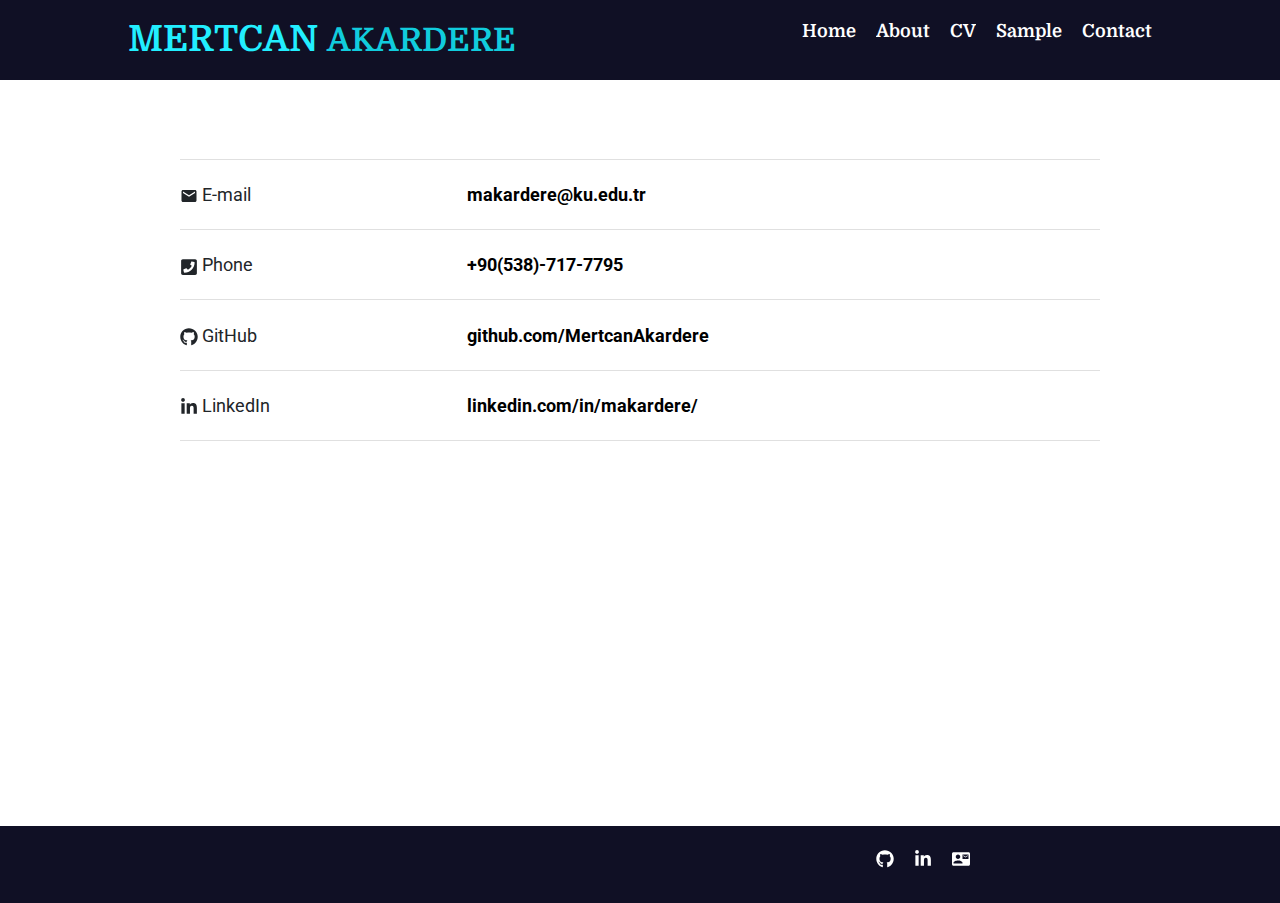
<file: contact/index.html>
<!DOCTYPE html><html lang="en"><head><meta charSet="utf-8"/><meta http-equiv="x-ua-compatible" content="ie=edge"/><meta name="viewport" content="width=device-width, initial-scale=1, shrink-to-fit=no"/><style data-href="/commons.b5ec6062b6072ef83f34.css">@import url(https://fonts.googleapis.com/css?family=Domine&display=swap);.header{width:100%;height:80px;display:block;background-color:#101025;font-family:Domine}.inner_header{width:80%;height:100%;display:block;margin:0 auto}.logo_container{height:100%;display:table;float:left}.logo_container h1{height:100%;display:table-cell;vertical-align:middle;font-family:Domine;font-size:2rem;font-weight:BOLDER;color:#2ef}.logo_container h1 span{font-size:1.8rem;font-weight:700;color:#1cd}@media screen and (max-width:1050px){h1 span{display:none}}@media screen and (max-width:800px){.logo_container{display:none}}.nav_flex{display:"flex";flex:1 1}.dropdown{position:relative;display:inline-block}.dropdown-content{display:none;position:absolute;background-color:#f9f9f9;min-width:160px;box-shadow:0 8px 16px 0 rgba(0,0,0,.2);padding:12px 16px;z-index:1}.dropdown:hover .dropdown-content{display:block}*{margin:0;padding:0;list-style:none;text-decoration:none}footer{position:absolute;min-height:5%;width:100%;padding:0,0;box-sizing:border-box;background-color:#101025;margin-top:2rem}.inner_footer,footer{display:block;overflow:hidden}.inner_footer{margin:0 auto;width:60%;height:100%;padding-left:35%;padding-top:1rem;padding-bottom:1px}.navigation{float:right}.navigation,.navigation li{height:100%;overflow:hidden}.navigation li{display:table;float:left;padding:0 10px}.navigation li:last-child{padding-right:0;overflow:hidden}.navigation li a{display:table-cell;vertical-align:middle;height:100%;color:#fff;font-size:1rem;overflow:hidden}.links{display:"flex";flex:1 1;padding:0 3rem;font-size:1.2rem;float:right;overflow:hidden}main{position:relative;min-height:70vh}.sidenav{width:150px;position:fixed;z-index:1;top:10rem;right:2rem;background:#333343;overflow-x:hidden;padding:8px 0}.sidenav a{padding:1.5rem 8px 6px 16px;text-decoration:none;font-size:25px;color:#2196f3;display:block}.sidenav a:hover{color:#064579}@media screen and (max-height:450px){.sidenav{padding-top:15px}.sidenav a{font-size:18px}}img{max-width:65%;display:block;padding:0;margin:0 auto .45rem}projectBox{max-width:80%;display:block;margin-left:auto;margin-right:auto;margin-bottom:1.5rem;padding-top:.2rem;padding-bottom:.3rem;background:#e8faff}projectBox h2{text-align:center;margin-bottom:.3rem}html{font-family:sans-serif;-ms-text-size-adjust:100%;-webkit-text-size-adjust:100%}body{margin:0;-webkit-font-smoothing:antialiased;-moz-osx-font-smoothing:grayscale}article,aside,details,figcaption,figure,footer,header,main,menu,nav,section,summary{display:block}audio,canvas,progress,video{display:inline-block}audio:not([controls]){display:none;height:0}progress{vertical-align:baseline}[hidden],template{display:none}a{background-color:transparent;-webkit-text-decoration-skip:objects}a:active,a:hover{outline-width:0}abbr[title]{border-bottom:none;text-decoration:underline;-webkit-text-decoration:underline dotted;text-decoration:underline dotted}b,strong{font-weight:inherit;font-weight:bolder}dfn{font-style:italic}h1{font-size:2em;margin:.67em 0}mark{background-color:#ff0;color:#000}small{font-size:80%}sub,sup{font-size:75%;line-height:0;position:relative;vertical-align:baseline}sub{bottom:-.25em}sup{top:-.5em}img{border-style:none}svg:not(:root){overflow:hidden}code,kbd,pre,samp{font-family:monospace,monospace;font-size:1em}figure{margin:1em 40px}hr{box-sizing:content-box;height:0;overflow:visible}button,input,optgroup,select,textarea{font:inherit;margin:0}optgroup{font-weight:700}button,input{overflow:visible}button,select{text-transform:none}[type=reset],[type=submit],button,html [type=button]{-webkit-appearance:button}[type=button]::-moz-focus-inner,[type=reset]::-moz-focus-inner,[type=submit]::-moz-focus-inner,button::-moz-focus-inner{border-style:none;padding:0}[type=button]:-moz-focusring,[type=reset]:-moz-focusring,[type=submit]:-moz-focusring,button:-moz-focusring{outline:1px dotted ButtonText}fieldset{border:1px solid silver;margin:0 2px;padding:.35em .625em .75em}legend{box-sizing:border-box;color:inherit;display:table;max-width:100%;padding:0;white-space:normal}textarea{overflow:auto}[type=checkbox],[type=radio]{box-sizing:border-box;padding:0}[type=number]::-webkit-inner-spin-button,[type=number]::-webkit-outer-spin-button{height:auto}[type=search]{-webkit-appearance:textfield;outline-offset:-2px}[type=search]::-webkit-search-cancel-button,[type=search]::-webkit-search-decoration{-webkit-appearance:none}::-webkit-input-placeholder{color:inherit;opacity:.54}::-webkit-file-upload-button{-webkit-appearance:button;font:inherit}html{font:112.5%/1.45em georgia,serif;box-sizing:border-box;overflow-y:scroll}*,:after,:before{box-sizing:inherit}body{color:rgba(0,0,0,.8);font-family:sans-serif;font-weight:400;word-wrap:break-word;-webkit-font-kerning:normal;font-kerning:normal;-ms-font-feature-settings:"kern","liga","clig","calt";font-feature-settings:"kern","liga","clig","calt"}h1{margin:0 0 1.45rem;font-size:2.25rem}h1,h2{padding:0;color:inherit;font-family:-apple-system,BlinkMacSystemFont,Segoe UI,Roboto,Oxygen,Ubuntu,Cantarell,Fira Sans,Droid Sans,Helvetica Neue,sans-serif;font-weight:700;text-rendering:optimizeLegibility;line-height:1.1}h2{margin:0 auto 1.45rem;font-size:1.62671rem}h3{font-size:1.38316rem}h3,h4{padding:0;margin:0 0 1.45rem;color:inherit;font-family:-apple-system,BlinkMacSystemFont,Segoe UI,Roboto,Oxygen,Ubuntu,Cantarell,Fira Sans,Droid Sans,Helvetica Neue,sans-serif;font-weight:700;text-rendering:optimizeLegibility;line-height:1.1}h4{font-size:1rem}h5{font-size:.85028rem}h5,h6{padding:0;margin:0 0 1.45rem;color:inherit;font-family:-apple-system,BlinkMacSystemFont,Segoe UI,Roboto,Oxygen,Ubuntu,Cantarell,Fira Sans,Droid Sans,Helvetica Neue,sans-serif;font-weight:700;text-rendering:optimizeLegibility;line-height:1.1}h6{font-size:.78405rem}hgroup{padding:0;margin:0 0 1.45rem}ol,ul{padding:0;margin:0 0 1.45rem 1.45rem;list-style-position:outside;list-style-image:none}dd,dl,figure,p{padding:0;margin:0 0 1.45rem}pre{margin:0 0 1.45rem;font-size:.85rem;line-height:1.42;background:rgba(0,0,0,.04);border-radius:3px;overflow:auto;word-wrap:normal;padding:1.45rem}table{padding:0;margin:3rem 0 2.45rem;font-size:1rem;line-height:2.45rem;border-collapse:collapse;width:100%}fieldset{padding:0;margin:0 0 1.45rem}blockquote{padding:0;margin:0 1.45rem 1.45rem}form,iframe,noscript{padding:0;margin:0 0 1.45rem}hr{padding:0;margin:0 0 calc(1.45rem - 1px);background:rgba(0,0,0,.2);border:none;height:1px}address{padding:0;margin:0 0 1.45rem}b,dt,strong,th{font-weight:700}li{margin-bottom:.725rem}ol li,ul li{padding-left:0}li>ol,li>ul{margin-left:1.45rem;margin-bottom:.725rem;margin-top:.725rem}blockquote :last-child,li :last-child,p :last-child{margin-bottom:0}li>p{margin-bottom:.725rem}code,kbd,samp{font-size:.85rem;line-height:1.45rem}abbr,abbr[title],acronym{border-bottom:1px dotted rgba(0,0,0,.5);cursor:help}abbr[title]{text-decoration:none}td,th,thead{text-align:left}td,th{border-bottom:1px solid rgba(0,0,0,.12);font-feature-settings:"tnum";-moz-font-feature-settings:"tnum";-ms-font-feature-settings:"tnum";-webkit-font-feature-settings:"tnum";padding:.725rem .96667rem calc(.725rem - 1px)}td:first-child,th:first-child{padding-left:0}td:last-child,th:last-child{padding-right:0}code,tt{background-color:rgba(0,0,0,.04);border-radius:3px;font-family:SFMono-Regular,Consolas,Roboto Mono,Droid Sans Mono,Liberation Mono,Menlo,Courier,monospace;padding:.2em 0}pre code{background:none;line-height:1.42}code:after,code:before,tt:after,tt:before{letter-spacing:-.2em;content:" "}pre code:after,pre code:before,pre tt:after,pre tt:before{content:""}@media only screen and (max-width:480px){html{font-size:100%}}</style><style data-href="/styles.42c4616a5f9c3639fe2c.css">@import url(https://fonts.googleapis.com/css?family=Roboto&display=swap);@import url(https://fonts.googleapis.com/css?family=Domine&display=swap);
/*!
 * Bootstrap v4.3.1 (https://getbootstrap.com/)
 * Copyright 2011-2019 The Bootstrap Authors
 * Copyright 2011-2019 Twitter, Inc.
 * Licensed under MIT (https://github.com/twbs/bootstrap/blob/master/LICENSE)
 */:root{--blue:#007bff;--indigo:#6610f2;--purple:#6f42c1;--pink:#e83e8c;--red:#dc3545;--orange:#fd7e14;--yellow:#ffc107;--green:#28a745;--teal:#20c997;--cyan:#17a2b8;--white:#fff;--gray:#6c757d;--gray-dark:#343a40;--primary:#007bff;--secondary:#6c757d;--success:#28a745;--info:#17a2b8;--warning:#ffc107;--danger:#dc3545;--light:#f8f9fa;--dark:#343a40;--breakpoint-xs:0;--breakpoint-sm:576px;--breakpoint-md:768px;--breakpoint-lg:992px;--breakpoint-xl:1200px;--font-family-sans-serif:-apple-system,BlinkMacSystemFont,"Segoe UI",Roboto,"Helvetica Neue",Arial,"Noto Sans",sans-serif,"Apple Color Emoji","Segoe UI Emoji","Segoe UI Symbol","Noto Color Emoji";--font-family-monospace:SFMono-Regular,Menlo,Monaco,Consolas,"Liberation Mono","Courier New",monospace}*,:after,:before{box-sizing:border-box}html{font-family:sans-serif;line-height:1.15;-webkit-text-size-adjust:100%;-webkit-tap-highlight-color:rgba(0,0,0,0)}article,aside,figcaption,figure,footer,header,hgroup,main,nav,section{display:block}body{margin:0;font-family:-apple-system,BlinkMacSystemFont,Segoe UI,Roboto,Helvetica Neue,Arial,Noto Sans,sans-serif,Apple Color Emoji,Segoe UI Emoji,Segoe UI Symbol,Noto Color Emoji;font-size:1rem;font-weight:400;line-height:1.5;color:#212529;text-align:left;background-color:#fff}[tabindex="-1"]:focus{outline:0!important}hr{box-sizing:content-box;height:0;overflow:visible}h1,h2,h3,h4,h5,h6{margin-top:0;margin-bottom:.5rem}p{margin-top:0;margin-bottom:1rem}abbr[data-original-title],abbr[title]{text-decoration:underline;-webkit-text-decoration:underline dotted;text-decoration:underline dotted;cursor:help;border-bottom:0;-webkit-text-decoration-skip-ink:none;text-decoration-skip-ink:none}address{font-style:normal;line-height:inherit}address,dl,ol,ul{margin-bottom:1rem}dl,ol,ul{margin-top:0}ol ol,ol ul,ul ol,ul ul{margin-bottom:0}dt{font-weight:700}dd{margin-bottom:.5rem;margin-left:0}blockquote{margin:0 0 1rem}b,strong{font-weight:bolder}small{font-size:80%}sub,sup{position:relative;font-size:75%;line-height:0;vertical-align:baseline}sub{bottom:-.25em}sup{top:-.5em}a{color:#007bff;text-decoration:none;background-color:transparent}a:hover{color:#0056b3;text-decoration:underline}a:not([href]):not([tabindex]),a:not([href]):not([tabindex]):focus,a:not([href]):not([tabindex]):hover{color:inherit;text-decoration:none}a:not([href]):not([tabindex]):focus{outline:0}code,kbd,pre,samp{font-family:SFMono-Regular,Menlo,Monaco,Consolas,Liberation Mono,Courier New,monospace;font-size:1em}pre{margin-top:0;margin-bottom:1rem;overflow:auto}figure{margin:0 0 1rem}img{border-style:none}img,svg{vertical-align:middle}svg{overflow:hidden}table{border-collapse:collapse}caption{padding-top:.75rem;padding-bottom:.75rem;color:#6c757d;text-align:left;caption-side:bottom}th{text-align:inherit}label{display:inline-block;margin-bottom:.5rem}button{border-radius:0}button:focus{outline:1px dotted;outline:5px auto -webkit-focus-ring-color}button,input,optgroup,select,textarea{margin:0;font-family:inherit;font-size:inherit;line-height:inherit}button,input{overflow:visible}button,select{text-transform:none}select{word-wrap:normal}[type=button],[type=reset],[type=submit],button{-webkit-appearance:button}[type=button]:not(:disabled),[type=reset]:not(:disabled),[type=submit]:not(:disabled),button:not(:disabled){cursor:pointer}[type=button]::-moz-focus-inner,[type=reset]::-moz-focus-inner,[type=submit]::-moz-focus-inner,button::-moz-focus-inner{padding:0;border-style:none}input[type=checkbox],input[type=radio]{box-sizing:border-box;padding:0}input[type=date],input[type=datetime-local],input[type=month],input[type=time]{-webkit-appearance:listbox}textarea{overflow:auto;resize:vertical}fieldset{min-width:0;padding:0;margin:0;border:0}legend{display:block;width:100%;max-width:100%;padding:0;margin-bottom:.5rem;font-size:1.5rem;line-height:inherit;color:inherit;white-space:normal}progress{vertical-align:baseline}[type=number]::-webkit-inner-spin-button,[type=number]::-webkit-outer-spin-button{height:auto}[type=search]{outline-offset:-2px;-webkit-appearance:none}[type=search]::-webkit-search-decoration{-webkit-appearance:none}::-webkit-file-upload-button{font:inherit;-webkit-appearance:button}output{display:inline-block}summary{display:list-item;cursor:pointer}template{display:none}[hidden]{display:none!important}.h1,.h2,.h3,.h4,.h5,.h6,h1,h2,h3,h4,h5,h6{margin-bottom:.5rem;font-weight:500;line-height:1.2}.h1,h1{font-size:2.5rem}.h2,h2{font-size:2rem}.h3,h3{font-size:1.75rem}.h4,h4{font-size:1.5rem}.h5,h5{font-size:1.25rem}.h6,h6{font-size:1rem}.lead{font-size:1.25rem;font-weight:300}.display-1{font-size:6rem}.display-1,.display-2{font-weight:300;line-height:1.2}.display-2{font-size:5.5rem}.display-3{font-size:4.5rem}.display-3,.display-4{font-weight:300;line-height:1.2}.display-4{font-size:3.5rem}hr{margin-top:1rem;margin-bottom:1rem;border:0;border-top:1px solid rgba(0,0,0,.1)}.small,small{font-size:80%;font-weight:400}.mark,mark{padding:.2em;background-color:#fcf8e3}.list-inline,.list-unstyled{padding-left:0;list-style:none}.list-inline-item{display:inline-block}.list-inline-item:not(:last-child){margin-right:.5rem}.initialism{font-size:90%;text-transform:uppercase}.blockquote{margin-bottom:1rem;font-size:1.25rem}.blockquote-footer{display:block;font-size:80%;color:#6c757d}.blockquote-footer:before{content:"\2014\A0"}.img-fluid,.img-thumbnail{max-width:100%;height:auto}.img-thumbnail{padding:.25rem;background-color:#fff;border:1px solid #dee2e6;border-radius:.25rem}.figure{display:inline-block}.figure-img{margin-bottom:.5rem;line-height:1}.figure-caption{font-size:90%;color:#6c757d}code{font-size:87.5%;color:#e83e8c;word-break:break-word}a>code{color:inherit}kbd{padding:.2rem .4rem;font-size:87.5%;color:#fff;background-color:#212529;border-radius:.2rem}kbd kbd{padding:0;font-size:100%;font-weight:700}pre{display:block;font-size:87.5%;color:#212529}pre code{font-size:inherit;color:inherit;word-break:normal}.pre-scrollable{max-height:340px;overflow-y:scroll}.container{width:100%;padding-right:15px;padding-left:15px;margin-right:auto;margin-left:auto}@media (min-width:576px){.container{max-width:540px}}@media (min-width:768px){.container{max-width:720px}}@media (min-width:992px){.container{max-width:960px}}@media (min-width:1200px){.container{max-width:1140px}}.container-fluid{width:100%;padding-right:15px;padding-left:15px;margin-right:auto;margin-left:auto}.row{display:flex;flex-wrap:wrap;margin-right:-15px;margin-left:-15px}.no-gutters{margin-right:0;margin-left:0}.no-gutters>.col,.no-gutters>[class*=col-]{padding-right:0;padding-left:0}.col,.col-1,.col-2,.col-3,.col-4,.col-5,.col-6,.col-7,.col-8,.col-9,.col-10,.col-11,.col-12,.col-auto,.col-lg,.col-lg-1,.col-lg-2,.col-lg-3,.col-lg-4,.col-lg-5,.col-lg-6,.col-lg-7,.col-lg-8,.col-lg-9,.col-lg-10,.col-lg-11,.col-lg-12,.col-lg-auto,.col-md,.col-md-1,.col-md-2,.col-md-3,.col-md-4,.col-md-5,.col-md-6,.col-md-7,.col-md-8,.col-md-9,.col-md-10,.col-md-11,.col-md-12,.col-md-auto,.col-sm,.col-sm-1,.col-sm-2,.col-sm-3,.col-sm-4,.col-sm-5,.col-sm-6,.col-sm-7,.col-sm-8,.col-sm-9,.col-sm-10,.col-sm-11,.col-sm-12,.col-sm-auto,.col-xl,.col-xl-1,.col-xl-2,.col-xl-3,.col-xl-4,.col-xl-5,.col-xl-6,.col-xl-7,.col-xl-8,.col-xl-9,.col-xl-10,.col-xl-11,.col-xl-12,.col-xl-auto{position:relative;width:100%;padding-right:15px;padding-left:15px}.col{flex-basis:0;flex-grow:1;max-width:100%}.col-auto{flex:0 0 auto;width:auto;max-width:100%}.col-1{flex:0 0 8.333333%;max-width:8.333333%}.col-2{flex:0 0 16.666667%;max-width:16.666667%}.col-3{flex:0 0 25%;max-width:25%}.col-4{flex:0 0 33.333333%;max-width:33.333333%}.col-5{flex:0 0 41.666667%;max-width:41.666667%}.col-6{flex:0 0 50%;max-width:50%}.col-7{flex:0 0 58.333333%;max-width:58.333333%}.col-8{flex:0 0 66.666667%;max-width:66.666667%}.col-9{flex:0 0 75%;max-width:75%}.col-10{flex:0 0 83.333333%;max-width:83.333333%}.col-11{flex:0 0 91.666667%;max-width:91.666667%}.col-12{flex:0 0 100%;max-width:100%}.order-first{order:-1}.order-last{order:13}.order-0{order:0}.order-1{order:1}.order-2{order:2}.order-3{order:3}.order-4{order:4}.order-5{order:5}.order-6{order:6}.order-7{order:7}.order-8{order:8}.order-9{order:9}.order-10{order:10}.order-11{order:11}.order-12{order:12}.offset-1{margin-left:8.333333%}.offset-2{margin-left:16.666667%}.offset-3{margin-left:25%}.offset-4{margin-left:33.333333%}.offset-5{margin-left:41.666667%}.offset-6{margin-left:50%}.offset-7{margin-left:58.333333%}.offset-8{margin-left:66.666667%}.offset-9{margin-left:75%}.offset-10{margin-left:83.333333%}.offset-11{margin-left:91.666667%}@media (min-width:576px){.col-sm{flex-basis:0;flex-grow:1;max-width:100%}.col-sm-auto{flex:0 0 auto;width:auto;max-width:100%}.col-sm-1{flex:0 0 8.333333%;max-width:8.333333%}.col-sm-2{flex:0 0 16.666667%;max-width:16.666667%}.col-sm-3{flex:0 0 25%;max-width:25%}.col-sm-4{flex:0 0 33.333333%;max-width:33.333333%}.col-sm-5{flex:0 0 41.666667%;max-width:41.666667%}.col-sm-6{flex:0 0 50%;max-width:50%}.col-sm-7{flex:0 0 58.333333%;max-width:58.333333%}.col-sm-8{flex:0 0 66.666667%;max-width:66.666667%}.col-sm-9{flex:0 0 75%;max-width:75%}.col-sm-10{flex:0 0 83.333333%;max-width:83.333333%}.col-sm-11{flex:0 0 91.666667%;max-width:91.666667%}.col-sm-12{flex:0 0 100%;max-width:100%}.order-sm-first{order:-1}.order-sm-last{order:13}.order-sm-0{order:0}.order-sm-1{order:1}.order-sm-2{order:2}.order-sm-3{order:3}.order-sm-4{order:4}.order-sm-5{order:5}.order-sm-6{order:6}.order-sm-7{order:7}.order-sm-8{order:8}.order-sm-9{order:9}.order-sm-10{order:10}.order-sm-11{order:11}.order-sm-12{order:12}.offset-sm-0{margin-left:0}.offset-sm-1{margin-left:8.333333%}.offset-sm-2{margin-left:16.666667%}.offset-sm-3{margin-left:25%}.offset-sm-4{margin-left:33.333333%}.offset-sm-5{margin-left:41.666667%}.offset-sm-6{margin-left:50%}.offset-sm-7{margin-left:58.333333%}.offset-sm-8{margin-left:66.666667%}.offset-sm-9{margin-left:75%}.offset-sm-10{margin-left:83.333333%}.offset-sm-11{margin-left:91.666667%}}@media (min-width:768px){.col-md{flex-basis:0;flex-grow:1;max-width:100%}.col-md-auto{flex:0 0 auto;width:auto;max-width:100%}.col-md-1{flex:0 0 8.333333%;max-width:8.333333%}.col-md-2{flex:0 0 16.666667%;max-width:16.666667%}.col-md-3{flex:0 0 25%;max-width:25%}.col-md-4{flex:0 0 33.333333%;max-width:33.333333%}.col-md-5{flex:0 0 41.666667%;max-width:41.666667%}.col-md-6{flex:0 0 50%;max-width:50%}.col-md-7{flex:0 0 58.333333%;max-width:58.333333%}.col-md-8{flex:0 0 66.666667%;max-width:66.666667%}.col-md-9{flex:0 0 75%;max-width:75%}.col-md-10{flex:0 0 83.333333%;max-width:83.333333%}.col-md-11{flex:0 0 91.666667%;max-width:91.666667%}.col-md-12{flex:0 0 100%;max-width:100%}.order-md-first{order:-1}.order-md-last{order:13}.order-md-0{order:0}.order-md-1{order:1}.order-md-2{order:2}.order-md-3{order:3}.order-md-4{order:4}.order-md-5{order:5}.order-md-6{order:6}.order-md-7{order:7}.order-md-8{order:8}.order-md-9{order:9}.order-md-10{order:10}.order-md-11{order:11}.order-md-12{order:12}.offset-md-0{margin-left:0}.offset-md-1{margin-left:8.333333%}.offset-md-2{margin-left:16.666667%}.offset-md-3{margin-left:25%}.offset-md-4{margin-left:33.333333%}.offset-md-5{margin-left:41.666667%}.offset-md-6{margin-left:50%}.offset-md-7{margin-left:58.333333%}.offset-md-8{margin-left:66.666667%}.offset-md-9{margin-left:75%}.offset-md-10{margin-left:83.333333%}.offset-md-11{margin-left:91.666667%}}@media (min-width:992px){.col-lg{flex-basis:0;flex-grow:1;max-width:100%}.col-lg-auto{flex:0 0 auto;width:auto;max-width:100%}.col-lg-1{flex:0 0 8.333333%;max-width:8.333333%}.col-lg-2{flex:0 0 16.666667%;max-width:16.666667%}.col-lg-3{flex:0 0 25%;max-width:25%}.col-lg-4{flex:0 0 33.333333%;max-width:33.333333%}.col-lg-5{flex:0 0 41.666667%;max-width:41.666667%}.col-lg-6{flex:0 0 50%;max-width:50%}.col-lg-7{flex:0 0 58.333333%;max-width:58.333333%}.col-lg-8{flex:0 0 66.666667%;max-width:66.666667%}.col-lg-9{flex:0 0 75%;max-width:75%}.col-lg-10{flex:0 0 83.333333%;max-width:83.333333%}.col-lg-11{flex:0 0 91.666667%;max-width:91.666667%}.col-lg-12{flex:0 0 100%;max-width:100%}.order-lg-first{order:-1}.order-lg-last{order:13}.order-lg-0{order:0}.order-lg-1{order:1}.order-lg-2{order:2}.order-lg-3{order:3}.order-lg-4{order:4}.order-lg-5{order:5}.order-lg-6{order:6}.order-lg-7{order:7}.order-lg-8{order:8}.order-lg-9{order:9}.order-lg-10{order:10}.order-lg-11{order:11}.order-lg-12{order:12}.offset-lg-0{margin-left:0}.offset-lg-1{margin-left:8.333333%}.offset-lg-2{margin-left:16.666667%}.offset-lg-3{margin-left:25%}.offset-lg-4{margin-left:33.333333%}.offset-lg-5{margin-left:41.666667%}.offset-lg-6{margin-left:50%}.offset-lg-7{margin-left:58.333333%}.offset-lg-8{margin-left:66.666667%}.offset-lg-9{margin-left:75%}.offset-lg-10{margin-left:83.333333%}.offset-lg-11{margin-left:91.666667%}}@media (min-width:1200px){.col-xl{flex-basis:0;flex-grow:1;max-width:100%}.col-xl-auto{flex:0 0 auto;width:auto;max-width:100%}.col-xl-1{flex:0 0 8.333333%;max-width:8.333333%}.col-xl-2{flex:0 0 16.666667%;max-width:16.666667%}.col-xl-3{flex:0 0 25%;max-width:25%}.col-xl-4{flex:0 0 33.333333%;max-width:33.333333%}.col-xl-5{flex:0 0 41.666667%;max-width:41.666667%}.col-xl-6{flex:0 0 50%;max-width:50%}.col-xl-7{flex:0 0 58.333333%;max-width:58.333333%}.col-xl-8{flex:0 0 66.666667%;max-width:66.666667%}.col-xl-9{flex:0 0 75%;max-width:75%}.col-xl-10{flex:0 0 83.333333%;max-width:83.333333%}.col-xl-11{flex:0 0 91.666667%;max-width:91.666667%}.col-xl-12{flex:0 0 100%;max-width:100%}.order-xl-first{order:-1}.order-xl-last{order:13}.order-xl-0{order:0}.order-xl-1{order:1}.order-xl-2{order:2}.order-xl-3{order:3}.order-xl-4{order:4}.order-xl-5{order:5}.order-xl-6{order:6}.order-xl-7{order:7}.order-xl-8{order:8}.order-xl-9{order:9}.order-xl-10{order:10}.order-xl-11{order:11}.order-xl-12{order:12}.offset-xl-0{margin-left:0}.offset-xl-1{margin-left:8.333333%}.offset-xl-2{margin-left:16.666667%}.offset-xl-3{margin-left:25%}.offset-xl-4{margin-left:33.333333%}.offset-xl-5{margin-left:41.666667%}.offset-xl-6{margin-left:50%}.offset-xl-7{margin-left:58.333333%}.offset-xl-8{margin-left:66.666667%}.offset-xl-9{margin-left:75%}.offset-xl-10{margin-left:83.333333%}.offset-xl-11{margin-left:91.666667%}}.table{width:100%;margin-bottom:1rem;color:#212529}.table td,.table th{padding:.75rem;vertical-align:top;border-top:1px solid #dee2e6}.table thead th{vertical-align:bottom;border-bottom:2px solid #dee2e6}.table tbody+tbody{border-top:2px solid #dee2e6}.table-sm td,.table-sm th{padding:.3rem}.table-bordered,.table-bordered td,.table-bordered th{border:1px solid #dee2e6}.table-bordered thead td,.table-bordered thead th{border-bottom-width:2px}.table-borderless tbody+tbody,.table-borderless td,.table-borderless th,.table-borderless thead th{border:0}.table-striped tbody tr:nth-of-type(odd){background-color:rgba(0,0,0,.05)}.table-hover tbody tr:hover{color:#212529;background-color:rgba(0,0,0,.075)}.table-primary,.table-primary>td,.table-primary>th{background-color:#b8daff}.table-primary tbody+tbody,.table-primary td,.table-primary th,.table-primary thead th{border-color:#7abaff}.table-hover .table-primary:hover,.table-hover .table-primary:hover>td,.table-hover .table-primary:hover>th{background-color:#9fcdff}.table-secondary,.table-secondary>td,.table-secondary>th{background-color:#d6d8db}.table-secondary tbody+tbody,.table-secondary td,.table-secondary th,.table-secondary thead th{border-color:#b3b7bb}.table-hover .table-secondary:hover,.table-hover .table-secondary:hover>td,.table-hover .table-secondary:hover>th{background-color:#c8cbcf}.table-success,.table-success>td,.table-success>th{background-color:#c3e6cb}.table-success tbody+tbody,.table-success td,.table-success th,.table-success thead th{border-color:#8fd19e}.table-hover .table-success:hover,.table-hover .table-success:hover>td,.table-hover .table-success:hover>th{background-color:#b1dfbb}.table-info,.table-info>td,.table-info>th{background-color:#bee5eb}.table-info tbody+tbody,.table-info td,.table-info th,.table-info thead th{border-color:#86cfda}.table-hover .table-info:hover,.table-hover .table-info:hover>td,.table-hover .table-info:hover>th{background-color:#abdde5}.table-warning,.table-warning>td,.table-warning>th{background-color:#ffeeba}.table-warning tbody+tbody,.table-warning td,.table-warning th,.table-warning thead th{border-color:#ffdf7e}.table-hover .table-warning:hover,.table-hover .table-warning:hover>td,.table-hover .table-warning:hover>th{background-color:#ffe8a1}.table-danger,.table-danger>td,.table-danger>th{background-color:#f5c6cb}.table-danger tbody+tbody,.table-danger td,.table-danger th,.table-danger thead th{border-color:#ed969e}.table-hover .table-danger:hover,.table-hover .table-danger:hover>td,.table-hover .table-danger:hover>th{background-color:#f1b0b7}.table-light,.table-light>td,.table-light>th{background-color:#fdfdfe}.table-light tbody+tbody,.table-light td,.table-light th,.table-light thead th{border-color:#fbfcfc}.table-hover .table-light:hover,.table-hover .table-light:hover>td,.table-hover .table-light:hover>th{background-color:#ececf6}.table-dark,.table-dark>td,.table-dark>th{background-color:#c6c8ca}.table-dark tbody+tbody,.table-dark td,.table-dark th,.table-dark thead th{border-color:#95999c}.table-hover .table-dark:hover,.table-hover .table-dark:hover>td,.table-hover .table-dark:hover>th{background-color:#b9bbbe}.table-active,.table-active>td,.table-active>th,.table-hover .table-active:hover,.table-hover .table-active:hover>td,.table-hover .table-active:hover>th{background-color:rgba(0,0,0,.075)}.table .thead-dark th{color:#fff;background-color:#343a40;border-color:#454d55}.table .thead-light th{color:#495057;background-color:#e9ecef;border-color:#dee2e6}.table-dark{color:#fff;background-color:#343a40}.table-dark td,.table-dark th,.table-dark thead th{border-color:#454d55}.table-dark.table-bordered{border:0}.table-dark.table-striped tbody tr:nth-of-type(odd){background-color:hsla(0,0%,100%,.05)}.table-dark.table-hover tbody tr:hover{color:#fff;background-color:hsla(0,0%,100%,.075)}@media (max-width:575.98px){.table-responsive-sm{display:block;width:100%;overflow-x:auto;-webkit-overflow-scrolling:touch}.table-responsive-sm>.table-bordered{border:0}}@media (max-width:767.98px){.table-responsive-md{display:block;width:100%;overflow-x:auto;-webkit-overflow-scrolling:touch}.table-responsive-md>.table-bordered{border:0}}@media (max-width:991.98px){.table-responsive-lg{display:block;width:100%;overflow-x:auto;-webkit-overflow-scrolling:touch}.table-responsive-lg>.table-bordered{border:0}}@media (max-width:1199.98px){.table-responsive-xl{display:block;width:100%;overflow-x:auto;-webkit-overflow-scrolling:touch}.table-responsive-xl>.table-bordered{border:0}}.table-responsive{display:block;width:100%;overflow-x:auto;-webkit-overflow-scrolling:touch}.table-responsive>.table-bordered{border:0}.form-control{display:block;width:100%;height:calc(1.5em + .75rem + 2px);padding:.375rem .75rem;font-size:1rem;font-weight:400;line-height:1.5;color:#495057;background-color:#fff;background-clip:padding-box;border:1px solid #ced4da;border-radius:.25rem;-webkit-transition:border-color .15s ease-in-out,box-shadow .15s ease-in-out;transition:border-color .15s ease-in-out,box-shadow .15s ease-in-out}@media (prefers-reduced-motion:reduce){.form-control{-webkit-transition:none;transition:none}}.form-control::-ms-expand{background-color:transparent;border:0}.form-control:focus{color:#495057;background-color:#fff;border-color:#80bdff;outline:0;box-shadow:0 0 0 .2rem rgba(0,123,255,.25)}.form-control::-webkit-input-placeholder{color:#6c757d;opacity:1}.form-control::-moz-placeholder{color:#6c757d;opacity:1}.form-control:-ms-input-placeholder{color:#6c757d;opacity:1}.form-control::-ms-input-placeholder{color:#6c757d;opacity:1}.form-control::placeholder{color:#6c757d;opacity:1}.form-control:disabled,.form-control[readonly]{background-color:#e9ecef;opacity:1}select.form-control:focus::-ms-value{color:#495057;background-color:#fff}.form-control-file,.form-control-range{display:block;width:100%}.col-form-label{padding-top:calc(.375rem + 1px);padding-bottom:calc(.375rem + 1px);margin-bottom:0;font-size:inherit;line-height:1.5}.col-form-label-lg{padding-top:calc(.5rem + 1px);padding-bottom:calc(.5rem + 1px);font-size:1.25rem;line-height:1.5}.col-form-label-sm{padding-top:calc(.25rem + 1px);padding-bottom:calc(.25rem + 1px);font-size:.875rem;line-height:1.5}.form-control-plaintext{display:block;width:100%;padding-top:.375rem;padding-bottom:.375rem;margin-bottom:0;line-height:1.5;color:#212529;background-color:transparent;border:solid transparent;border-width:1px 0}.form-control-plaintext.form-control-lg,.form-control-plaintext.form-control-sm{padding-right:0;padding-left:0}.form-control-sm{height:calc(1.5em + .5rem + 2px);padding:.25rem .5rem;font-size:.875rem;line-height:1.5;border-radius:.2rem}.form-control-lg{height:calc(1.5em + 1rem + 2px);padding:.5rem 1rem;font-size:1.25rem;line-height:1.5;border-radius:.3rem}select.form-control[multiple],select.form-control[size],textarea.form-control{height:auto}.form-group{margin-bottom:1rem}.form-text{display:block;margin-top:.25rem}.form-row{display:flex;flex-wrap:wrap;margin-right:-5px;margin-left:-5px}.form-row>.col,.form-row>[class*=col-]{padding-right:5px;padding-left:5px}.form-check{position:relative;display:block;padding-left:1.25rem}.form-check-input{position:absolute;margin-top:.3rem;margin-left:-1.25rem}.form-check-input:disabled~.form-check-label{color:#6c757d}.form-check-label{margin-bottom:0}.form-check-inline{display:inline-flex;align-items:center;padding-left:0;margin-right:.75rem}.form-check-inline .form-check-input{position:static;margin-top:0;margin-right:.3125rem;margin-left:0}.valid-feedback{display:none;width:100%;margin-top:.25rem;font-size:80%;color:#28a745}.valid-tooltip{position:absolute;top:100%;z-index:5;display:none;max-width:100%;padding:.25rem .5rem;margin-top:.1rem;font-size:.875rem;line-height:1.5;color:#fff;background-color:rgba(40,167,69,.9);border-radius:.25rem}.form-control.is-valid,.was-validated .form-control:valid{border-color:#28a745;padding-right:calc(1.5em + .75rem);background-image:url("data:image/svg+xml;charset=utf-8,%3Csvg xmlns='http://www.w3.org/2000/svg' viewBox='0 0 8 8'%3E%3Cpath fill='%2328a745' d='M2.3 6.73L.6 4.53c-.4-1.04.46-1.4 1.1-.8l1.1 1.4 3.4-3.8c.6-.63 1.6-.27 1.2.7l-4 4.6c-.43.5-.8.4-1.1.1z'/%3E%3C/svg%3E");background-repeat:no-repeat;background-position:100% calc(.375em + .1875rem);background-size:calc(.75em + .375rem) calc(.75em + .375rem)}.form-control.is-valid:focus,.was-validated .form-control:valid:focus{border-color:#28a745;box-shadow:0 0 0 .2rem rgba(40,167,69,.25)}.form-control.is-valid~.valid-feedback,.form-control.is-valid~.valid-tooltip,.was-validated .form-control:valid~.valid-feedback,.was-validated .form-control:valid~.valid-tooltip{display:block}.was-validated textarea.form-control:valid,textarea.form-control.is-valid{padding-right:calc(1.5em + .75rem);background-position:top calc(.375em + .1875rem) right calc(.375em + .1875rem)}.custom-select.is-valid,.was-validated .custom-select:valid{border-color:#28a745;padding-right:calc((3em + 2.25rem)/4 + 1.75rem);background:url("data:image/svg+xml;charset=utf-8,%3Csvg xmlns='http://www.w3.org/2000/svg' viewBox='0 0 4 5'%3E%3Cpath fill='%23343a40' d='M2 0L0 2h4zm0 5L0 3h4z'/%3E%3C/svg%3E") no-repeat right .75rem center/8px 10px,url("data:image/svg+xml;charset=utf-8,%3Csvg xmlns='http://www.w3.org/2000/svg' viewBox='0 0 8 8'%3E%3Cpath fill='%2328a745' d='M2.3 6.73L.6 4.53c-.4-1.04.46-1.4 1.1-.8l1.1 1.4 3.4-3.8c.6-.63 1.6-.27 1.2.7l-4 4.6c-.43.5-.8.4-1.1.1z'/%3E%3C/svg%3E") #fff no-repeat center right 1.75rem/calc(.75em + .375rem) calc(.75em + .375rem)}.custom-select.is-valid:focus,.was-validated .custom-select:valid:focus{border-color:#28a745;box-shadow:0 0 0 .2rem rgba(40,167,69,.25)}.custom-select.is-valid~.valid-feedback,.custom-select.is-valid~.valid-tooltip,.form-control-file.is-valid~.valid-feedback,.form-control-file.is-valid~.valid-tooltip,.was-validated .custom-select:valid~.valid-feedback,.was-validated .custom-select:valid~.valid-tooltip,.was-validated .form-control-file:valid~.valid-feedback,.was-validated .form-control-file:valid~.valid-tooltip{display:block}.form-check-input.is-valid~.form-check-label,.was-validated .form-check-input:valid~.form-check-label{color:#28a745}.form-check-input.is-valid~.valid-feedback,.form-check-input.is-valid~.valid-tooltip,.was-validated .form-check-input:valid~.valid-feedback,.was-validated .form-check-input:valid~.valid-tooltip{display:block}.custom-control-input.is-valid~.custom-control-label,.was-validated .custom-control-input:valid~.custom-control-label{color:#28a745}.custom-control-input.is-valid~.custom-control-label:before,.was-validated .custom-control-input:valid~.custom-control-label:before{border-color:#28a745}.custom-control-input.is-valid~.valid-feedback,.custom-control-input.is-valid~.valid-tooltip,.was-validated .custom-control-input:valid~.valid-feedback,.was-validated .custom-control-input:valid~.valid-tooltip{display:block}.custom-control-input.is-valid:checked~.custom-control-label:before,.was-validated .custom-control-input:valid:checked~.custom-control-label:before{border-color:#34ce57;background-color:#34ce57}.custom-control-input.is-valid:focus~.custom-control-label:before,.was-validated .custom-control-input:valid:focus~.custom-control-label:before{box-shadow:0 0 0 .2rem rgba(40,167,69,.25)}.custom-control-input.is-valid:focus:not(:checked)~.custom-control-label:before,.custom-file-input.is-valid~.custom-file-label,.was-validated .custom-control-input:valid:focus:not(:checked)~.custom-control-label:before,.was-validated .custom-file-input:valid~.custom-file-label{border-color:#28a745}.custom-file-input.is-valid~.valid-feedback,.custom-file-input.is-valid~.valid-tooltip,.was-validated .custom-file-input:valid~.valid-feedback,.was-validated .custom-file-input:valid~.valid-tooltip{display:block}.custom-file-input.is-valid:focus~.custom-file-label,.was-validated .custom-file-input:valid:focus~.custom-file-label{border-color:#28a745;box-shadow:0 0 0 .2rem rgba(40,167,69,.25)}.invalid-feedback{display:none;width:100%;margin-top:.25rem;font-size:80%;color:#dc3545}.invalid-tooltip{position:absolute;top:100%;z-index:5;display:none;max-width:100%;padding:.25rem .5rem;margin-top:.1rem;font-size:.875rem;line-height:1.5;color:#fff;background-color:rgba(220,53,69,.9);border-radius:.25rem}.form-control.is-invalid,.was-validated .form-control:invalid{border-color:#dc3545;padding-right:calc(1.5em + .75rem);background-image:url("data:image/svg+xml;charset=utf-8,%3Csvg xmlns='http://www.w3.org/2000/svg' fill='%23dc3545' viewBox='-2 -2 7 7'%3E%3Cpath stroke='%23dc3545' d='M0 0l3 3m0-3L0 3'/%3E%3Ccircle r='.5'/%3E%3Ccircle cx='3' r='.5'/%3E%3Ccircle cy='3' r='.5'/%3E%3Ccircle cx='3' cy='3' r='.5'/%3E%3C/svg%3E");background-repeat:no-repeat;background-position:100% calc(.375em + .1875rem);background-size:calc(.75em + .375rem) calc(.75em + .375rem)}.form-control.is-invalid:focus,.was-validated .form-control:invalid:focus{border-color:#dc3545;box-shadow:0 0 0 .2rem rgba(220,53,69,.25)}.form-control.is-invalid~.invalid-feedback,.form-control.is-invalid~.invalid-tooltip,.was-validated .form-control:invalid~.invalid-feedback,.was-validated .form-control:invalid~.invalid-tooltip{display:block}.was-validated textarea.form-control:invalid,textarea.form-control.is-invalid{padding-right:calc(1.5em + .75rem);background-position:top calc(.375em + .1875rem) right calc(.375em + .1875rem)}.custom-select.is-invalid,.was-validated .custom-select:invalid{border-color:#dc3545;padding-right:calc((3em + 2.25rem)/4 + 1.75rem);background:url("data:image/svg+xml;charset=utf-8,%3Csvg xmlns='http://www.w3.org/2000/svg' viewBox='0 0 4 5'%3E%3Cpath fill='%23343a40' d='M2 0L0 2h4zm0 5L0 3h4z'/%3E%3C/svg%3E") no-repeat right .75rem center/8px 10px,url("data:image/svg+xml;charset=utf-8,%3Csvg xmlns='http://www.w3.org/2000/svg' fill='%23dc3545' viewBox='-2 -2 7 7'%3E%3Cpath stroke='%23dc3545' d='M0 0l3 3m0-3L0 3'/%3E%3Ccircle r='.5'/%3E%3Ccircle cx='3' r='.5'/%3E%3Ccircle cy='3' r='.5'/%3E%3Ccircle cx='3' cy='3' r='.5'/%3E%3C/svg%3E") #fff no-repeat center right 1.75rem/calc(.75em + .375rem) calc(.75em + .375rem)}.custom-select.is-invalid:focus,.was-validated .custom-select:invalid:focus{border-color:#dc3545;box-shadow:0 0 0 .2rem rgba(220,53,69,.25)}.custom-select.is-invalid~.invalid-feedback,.custom-select.is-invalid~.invalid-tooltip,.form-control-file.is-invalid~.invalid-feedback,.form-control-file.is-invalid~.invalid-tooltip,.was-validated .custom-select:invalid~.invalid-feedback,.was-validated .custom-select:invalid~.invalid-tooltip,.was-validated .form-control-file:invalid~.invalid-feedback,.was-validated .form-control-file:invalid~.invalid-tooltip{display:block}.form-check-input.is-invalid~.form-check-label,.was-validated .form-check-input:invalid~.form-check-label{color:#dc3545}.form-check-input.is-invalid~.invalid-feedback,.form-check-input.is-invalid~.invalid-tooltip,.was-validated .form-check-input:invalid~.invalid-feedback,.was-validated .form-check-input:invalid~.invalid-tooltip{display:block}.custom-control-input.is-invalid~.custom-control-label,.was-validated .custom-control-input:invalid~.custom-control-label{color:#dc3545}.custom-control-input.is-invalid~.custom-control-label:before,.was-validated .custom-control-input:invalid~.custom-control-label:before{border-color:#dc3545}.custom-control-input.is-invalid~.invalid-feedback,.custom-control-input.is-invalid~.invalid-tooltip,.was-validated .custom-control-input:invalid~.invalid-feedback,.was-validated .custom-control-input:invalid~.invalid-tooltip{display:block}.custom-control-input.is-invalid:checked~.custom-control-label:before,.was-validated .custom-control-input:invalid:checked~.custom-control-label:before{border-color:#e4606d;background-color:#e4606d}.custom-control-input.is-invalid:focus~.custom-control-label:before,.was-validated .custom-control-input:invalid:focus~.custom-control-label:before{box-shadow:0 0 0 .2rem rgba(220,53,69,.25)}.custom-control-input.is-invalid:focus:not(:checked)~.custom-control-label:before,.custom-file-input.is-invalid~.custom-file-label,.was-validated .custom-control-input:invalid:focus:not(:checked)~.custom-control-label:before,.was-validated .custom-file-input:invalid~.custom-file-label{border-color:#dc3545}.custom-file-input.is-invalid~.invalid-feedback,.custom-file-input.is-invalid~.invalid-tooltip,.was-validated .custom-file-input:invalid~.invalid-feedback,.was-validated .custom-file-input:invalid~.invalid-tooltip{display:block}.custom-file-input.is-invalid:focus~.custom-file-label,.was-validated .custom-file-input:invalid:focus~.custom-file-label{border-color:#dc3545;box-shadow:0 0 0 .2rem rgba(220,53,69,.25)}.form-inline{display:flex;flex-flow:row wrap;align-items:center}.form-inline .form-check{width:100%}@media (min-width:576px){.form-inline label{justify-content:center}.form-inline .form-group,.form-inline label{display:flex;align-items:center;margin-bottom:0}.form-inline .form-group{flex:0 0 auto;flex-flow:row wrap}.form-inline .form-control{display:inline-block;width:auto;vertical-align:middle}.form-inline .form-control-plaintext{display:inline-block}.form-inline .custom-select,.form-inline .input-group{width:auto}.form-inline .form-check{display:flex;align-items:center;justify-content:center;width:auto;padding-left:0}.form-inline .form-check-input{position:relative;flex-shrink:0;margin-top:0;margin-right:.25rem;margin-left:0}.form-inline .custom-control{align-items:center;justify-content:center}.form-inline .custom-control-label{margin-bottom:0}}.btn{display:inline-block;font-weight:400;color:#212529;text-align:center;vertical-align:middle;-webkit-user-select:none;-moz-user-select:none;-ms-user-select:none;user-select:none;background-color:transparent;border:1px solid transparent;padding:.375rem .75rem;font-size:1rem;line-height:1.5;border-radius:.25rem;-webkit-transition:color .15s ease-in-out,background-color .15s ease-in-out,border-color .15s ease-in-out,box-shadow .15s ease-in-out;transition:color .15s ease-in-out,background-color .15s ease-in-out,border-color .15s ease-in-out,box-shadow .15s ease-in-out}@media (prefers-reduced-motion:reduce){.btn{-webkit-transition:none;transition:none}}.btn:hover{color:#212529;text-decoration:none}.btn.focus,.btn:focus{outline:0;box-shadow:0 0 0 .2rem rgba(0,123,255,.25)}.btn.disabled,.btn:disabled{opacity:.65}a.btn.disabled,fieldset:disabled a.btn{pointer-events:none}.btn-primary{color:#fff;background-color:#007bff;border-color:#007bff}.btn-primary:hover{color:#fff;background-color:#0069d9;border-color:#0062cc}.btn-primary.focus,.btn-primary:focus{box-shadow:0 0 0 .2rem rgba(38,143,255,.5)}.btn-primary.disabled,.btn-primary:disabled{color:#fff;background-color:#007bff;border-color:#007bff}.btn-primary:not(:disabled):not(.disabled).active,.btn-primary:not(:disabled):not(.disabled):active,.show>.btn-primary.dropdown-toggle{color:#fff;background-color:#0062cc;border-color:#005cbf}.btn-primary:not(:disabled):not(.disabled).active:focus,.btn-primary:not(:disabled):not(.disabled):active:focus,.show>.btn-primary.dropdown-toggle:focus{box-shadow:0 0 0 .2rem rgba(38,143,255,.5)}.btn-secondary{color:#fff;background-color:#6c757d;border-color:#6c757d}.btn-secondary:hover{color:#fff;background-color:#5a6268;border-color:#545b62}.btn-secondary.focus,.btn-secondary:focus{box-shadow:0 0 0 .2rem rgba(130,138,145,.5)}.btn-secondary.disabled,.btn-secondary:disabled{color:#fff;background-color:#6c757d;border-color:#6c757d}.btn-secondary:not(:disabled):not(.disabled).active,.btn-secondary:not(:disabled):not(.disabled):active,.show>.btn-secondary.dropdown-toggle{color:#fff;background-color:#545b62;border-color:#4e555b}.btn-secondary:not(:disabled):not(.disabled).active:focus,.btn-secondary:not(:disabled):not(.disabled):active:focus,.show>.btn-secondary.dropdown-toggle:focus{box-shadow:0 0 0 .2rem rgba(130,138,145,.5)}.btn-success{color:#fff;background-color:#28a745;border-color:#28a745}.btn-success:hover{color:#fff;background-color:#218838;border-color:#1e7e34}.btn-success.focus,.btn-success:focus{box-shadow:0 0 0 .2rem rgba(72,180,97,.5)}.btn-success.disabled,.btn-success:disabled{color:#fff;background-color:#28a745;border-color:#28a745}.btn-success:not(:disabled):not(.disabled).active,.btn-success:not(:disabled):not(.disabled):active,.show>.btn-success.dropdown-toggle{color:#fff;background-color:#1e7e34;border-color:#1c7430}.btn-success:not(:disabled):not(.disabled).active:focus,.btn-success:not(:disabled):not(.disabled):active:focus,.show>.btn-success.dropdown-toggle:focus{box-shadow:0 0 0 .2rem rgba(72,180,97,.5)}.btn-info{color:#fff;background-color:#17a2b8;border-color:#17a2b8}.btn-info:hover{color:#fff;background-color:#138496;border-color:#117a8b}.btn-info.focus,.btn-info:focus{box-shadow:0 0 0 .2rem rgba(58,176,195,.5)}.btn-info.disabled,.btn-info:disabled{color:#fff;background-color:#17a2b8;border-color:#17a2b8}.btn-info:not(:disabled):not(.disabled).active,.btn-info:not(:disabled):not(.disabled):active,.show>.btn-info.dropdown-toggle{color:#fff;background-color:#117a8b;border-color:#10707f}.btn-info:not(:disabled):not(.disabled).active:focus,.btn-info:not(:disabled):not(.disabled):active:focus,.show>.btn-info.dropdown-toggle:focus{box-shadow:0 0 0 .2rem rgba(58,176,195,.5)}.btn-warning{color:#212529;background-color:#ffc107;border-color:#ffc107}.btn-warning:hover{color:#212529;background-color:#e0a800;border-color:#d39e00}.btn-warning.focus,.btn-warning:focus{box-shadow:0 0 0 .2rem rgba(222,170,12,.5)}.btn-warning.disabled,.btn-warning:disabled{color:#212529;background-color:#ffc107;border-color:#ffc107}.btn-warning:not(:disabled):not(.disabled).active,.btn-warning:not(:disabled):not(.disabled):active,.show>.btn-warning.dropdown-toggle{color:#212529;background-color:#d39e00;border-color:#c69500}.btn-warning:not(:disabled):not(.disabled).active:focus,.btn-warning:not(:disabled):not(.disabled):active:focus,.show>.btn-warning.dropdown-toggle:focus{box-shadow:0 0 0 .2rem rgba(222,170,12,.5)}.btn-danger{color:#fff;background-color:#dc3545;border-color:#dc3545}.btn-danger:hover{color:#fff;background-color:#c82333;border-color:#bd2130}.btn-danger.focus,.btn-danger:focus{box-shadow:0 0 0 .2rem rgba(225,83,97,.5)}.btn-danger.disabled,.btn-danger:disabled{color:#fff;background-color:#dc3545;border-color:#dc3545}.btn-danger:not(:disabled):not(.disabled).active,.btn-danger:not(:disabled):not(.disabled):active,.show>.btn-danger.dropdown-toggle{color:#fff;background-color:#bd2130;border-color:#b21f2d}.btn-danger:not(:disabled):not(.disabled).active:focus,.btn-danger:not(:disabled):not(.disabled):active:focus,.show>.btn-danger.dropdown-toggle:focus{box-shadow:0 0 0 .2rem rgba(225,83,97,.5)}.btn-light{color:#212529;background-color:#f8f9fa;border-color:#f8f9fa}.btn-light:hover{color:#212529;background-color:#e2e6ea;border-color:#dae0e5}.btn-light.focus,.btn-light:focus{box-shadow:0 0 0 .2rem rgba(216,217,219,.5)}.btn-light.disabled,.btn-light:disabled{color:#212529;background-color:#f8f9fa;border-color:#f8f9fa}.btn-light:not(:disabled):not(.disabled).active,.btn-light:not(:disabled):not(.disabled):active,.show>.btn-light.dropdown-toggle{color:#212529;background-color:#dae0e5;border-color:#d3d9df}.btn-light:not(:disabled):not(.disabled).active:focus,.btn-light:not(:disabled):not(.disabled):active:focus,.show>.btn-light.dropdown-toggle:focus{box-shadow:0 0 0 .2rem rgba(216,217,219,.5)}.btn-dark{color:#fff;background-color:#343a40;border-color:#343a40}.btn-dark:hover{color:#fff;background-color:#23272b;border-color:#1d2124}.btn-dark.focus,.btn-dark:focus{box-shadow:0 0 0 .2rem rgba(82,88,93,.5)}.btn-dark.disabled,.btn-dark:disabled{color:#fff;background-color:#343a40;border-color:#343a40}.btn-dark:not(:disabled):not(.disabled).active,.btn-dark:not(:disabled):not(.disabled):active,.show>.btn-dark.dropdown-toggle{color:#fff;background-color:#1d2124;border-color:#171a1d}.btn-dark:not(:disabled):not(.disabled).active:focus,.btn-dark:not(:disabled):not(.disabled):active:focus,.show>.btn-dark.dropdown-toggle:focus{box-shadow:0 0 0 .2rem rgba(82,88,93,.5)}.btn-outline-primary{color:#007bff;border-color:#007bff}.btn-outline-primary:hover{color:#fff;background-color:#007bff;border-color:#007bff}.btn-outline-primary.focus,.btn-outline-primary:focus{box-shadow:0 0 0 .2rem rgba(0,123,255,.5)}.btn-outline-primary.disabled,.btn-outline-primary:disabled{color:#007bff;background-color:transparent}.btn-outline-primary:not(:disabled):not(.disabled).active,.btn-outline-primary:not(:disabled):not(.disabled):active,.show>.btn-outline-primary.dropdown-toggle{color:#fff;background-color:#007bff;border-color:#007bff}.btn-outline-primary:not(:disabled):not(.disabled).active:focus,.btn-outline-primary:not(:disabled):not(.disabled):active:focus,.show>.btn-outline-primary.dropdown-toggle:focus{box-shadow:0 0 0 .2rem rgba(0,123,255,.5)}.btn-outline-secondary{color:#6c757d;border-color:#6c757d}.btn-outline-secondary:hover{color:#fff;background-color:#6c757d;border-color:#6c757d}.btn-outline-secondary.focus,.btn-outline-secondary:focus{box-shadow:0 0 0 .2rem rgba(108,117,125,.5)}.btn-outline-secondary.disabled,.btn-outline-secondary:disabled{color:#6c757d;background-color:transparent}.btn-outline-secondary:not(:disabled):not(.disabled).active,.btn-outline-secondary:not(:disabled):not(.disabled):active,.show>.btn-outline-secondary.dropdown-toggle{color:#fff;background-color:#6c757d;border-color:#6c757d}.btn-outline-secondary:not(:disabled):not(.disabled).active:focus,.btn-outline-secondary:not(:disabled):not(.disabled):active:focus,.show>.btn-outline-secondary.dropdown-toggle:focus{box-shadow:0 0 0 .2rem rgba(108,117,125,.5)}.btn-outline-success{color:#28a745;border-color:#28a745}.btn-outline-success:hover{color:#fff;background-color:#28a745;border-color:#28a745}.btn-outline-success.focus,.btn-outline-success:focus{box-shadow:0 0 0 .2rem rgba(40,167,69,.5)}.btn-outline-success.disabled,.btn-outline-success:disabled{color:#28a745;background-color:transparent}.btn-outline-success:not(:disabled):not(.disabled).active,.btn-outline-success:not(:disabled):not(.disabled):active,.show>.btn-outline-success.dropdown-toggle{color:#fff;background-color:#28a745;border-color:#28a745}.btn-outline-success:not(:disabled):not(.disabled).active:focus,.btn-outline-success:not(:disabled):not(.disabled):active:focus,.show>.btn-outline-success.dropdown-toggle:focus{box-shadow:0 0 0 .2rem rgba(40,167,69,.5)}.btn-outline-info{color:#17a2b8;border-color:#17a2b8}.btn-outline-info:hover{color:#fff;background-color:#17a2b8;border-color:#17a2b8}.btn-outline-info.focus,.btn-outline-info:focus{box-shadow:0 0 0 .2rem rgba(23,162,184,.5)}.btn-outline-info.disabled,.btn-outline-info:disabled{color:#17a2b8;background-color:transparent}.btn-outline-info:not(:disabled):not(.disabled).active,.btn-outline-info:not(:disabled):not(.disabled):active,.show>.btn-outline-info.dropdown-toggle{color:#fff;background-color:#17a2b8;border-color:#17a2b8}.btn-outline-info:not(:disabled):not(.disabled).active:focus,.btn-outline-info:not(:disabled):not(.disabled):active:focus,.show>.btn-outline-info.dropdown-toggle:focus{box-shadow:0 0 0 .2rem rgba(23,162,184,.5)}.btn-outline-warning{color:#ffc107;border-color:#ffc107}.btn-outline-warning:hover{color:#212529;background-color:#ffc107;border-color:#ffc107}.btn-outline-warning.focus,.btn-outline-warning:focus{box-shadow:0 0 0 .2rem rgba(255,193,7,.5)}.btn-outline-warning.disabled,.btn-outline-warning:disabled{color:#ffc107;background-color:transparent}.btn-outline-warning:not(:disabled):not(.disabled).active,.btn-outline-warning:not(:disabled):not(.disabled):active,.show>.btn-outline-warning.dropdown-toggle{color:#212529;background-color:#ffc107;border-color:#ffc107}.btn-outline-warning:not(:disabled):not(.disabled).active:focus,.btn-outline-warning:not(:disabled):not(.disabled):active:focus,.show>.btn-outline-warning.dropdown-toggle:focus{box-shadow:0 0 0 .2rem rgba(255,193,7,.5)}.btn-outline-danger{color:#dc3545;border-color:#dc3545}.btn-outline-danger:hover{color:#fff;background-color:#dc3545;border-color:#dc3545}.btn-outline-danger.focus,.btn-outline-danger:focus{box-shadow:0 0 0 .2rem rgba(220,53,69,.5)}.btn-outline-danger.disabled,.btn-outline-danger:disabled{color:#dc3545;background-color:transparent}.btn-outline-danger:not(:disabled):not(.disabled).active,.btn-outline-danger:not(:disabled):not(.disabled):active,.show>.btn-outline-danger.dropdown-toggle{color:#fff;background-color:#dc3545;border-color:#dc3545}.btn-outline-danger:not(:disabled):not(.disabled).active:focus,.btn-outline-danger:not(:disabled):not(.disabled):active:focus,.show>.btn-outline-danger.dropdown-toggle:focus{box-shadow:0 0 0 .2rem rgba(220,53,69,.5)}.btn-outline-light{color:#f8f9fa;border-color:#f8f9fa}.btn-outline-light:hover{color:#212529;background-color:#f8f9fa;border-color:#f8f9fa}.btn-outline-light.focus,.btn-outline-light:focus{box-shadow:0 0 0 .2rem rgba(248,249,250,.5)}.btn-outline-light.disabled,.btn-outline-light:disabled{color:#f8f9fa;background-color:transparent}.btn-outline-light:not(:disabled):not(.disabled).active,.btn-outline-light:not(:disabled):not(.disabled):active,.show>.btn-outline-light.dropdown-toggle{color:#212529;background-color:#f8f9fa;border-color:#f8f9fa}.btn-outline-light:not(:disabled):not(.disabled).active:focus,.btn-outline-light:not(:disabled):not(.disabled):active:focus,.show>.btn-outline-light.dropdown-toggle:focus{box-shadow:0 0 0 .2rem rgba(248,249,250,.5)}.btn-outline-dark{color:#343a40;border-color:#343a40}.btn-outline-dark:hover{color:#fff;background-color:#343a40;border-color:#343a40}.btn-outline-dark.focus,.btn-outline-dark:focus{box-shadow:0 0 0 .2rem rgba(52,58,64,.5)}.btn-outline-dark.disabled,.btn-outline-dark:disabled{color:#343a40;background-color:transparent}.btn-outline-dark:not(:disabled):not(.disabled).active,.btn-outline-dark:not(:disabled):not(.disabled):active,.show>.btn-outline-dark.dropdown-toggle{color:#fff;background-color:#343a40;border-color:#343a40}.btn-outline-dark:not(:disabled):not(.disabled).active:focus,.btn-outline-dark:not(:disabled):not(.disabled):active:focus,.show>.btn-outline-dark.dropdown-toggle:focus{box-shadow:0 0 0 .2rem rgba(52,58,64,.5)}.btn-link{font-weight:400;color:#007bff;text-decoration:none}.btn-link:hover{color:#0056b3;text-decoration:underline}.btn-link.focus,.btn-link:focus{text-decoration:underline;box-shadow:none}.btn-link.disabled,.btn-link:disabled{color:#6c757d;pointer-events:none}.btn-group-lg>.btn,.btn-lg{padding:.5rem 1rem;font-size:1.25rem;line-height:1.5;border-radius:.3rem}.btn-group-sm>.btn,.btn-sm{padding:.25rem .5rem;font-size:.875rem;line-height:1.5;border-radius:.2rem}.btn-block{display:block;width:100%}.btn-block+.btn-block{margin-top:.5rem}input[type=button].btn-block,input[type=reset].btn-block,input[type=submit].btn-block{width:100%}.fade{-webkit-transition:opacity .15s linear;transition:opacity .15s linear}@media (prefers-reduced-motion:reduce){.fade{-webkit-transition:none;transition:none}}.fade:not(.show){opacity:0}.collapse:not(.show){display:none}.collapsing{position:relative;height:0;overflow:hidden;-webkit-transition:height .35s ease;transition:height .35s ease}@media (prefers-reduced-motion:reduce){.collapsing{-webkit-transition:none;transition:none}}.dropdown,.dropleft,.dropright,.dropup{position:relative}.dropdown-toggle{white-space:nowrap}.dropdown-toggle:after{display:inline-block;margin-left:.255em;vertical-align:.255em;content:"";border-top:.3em solid;border-right:.3em solid transparent;border-bottom:0;border-left:.3em solid transparent}.dropdown-toggle:empty:after{margin-left:0}.dropdown-menu{position:absolute;top:100%;left:0;z-index:1000;display:none;float:left;min-width:10rem;padding:.5rem 0;margin:.125rem 0 0;font-size:1rem;color:#212529;text-align:left;list-style:none;background-color:#fff;background-clip:padding-box;border:1px solid rgba(0,0,0,.15);border-radius:.25rem}.dropdown-menu-left{right:auto;left:0}.dropdown-menu-right{right:0;left:auto}@media (min-width:576px){.dropdown-menu-sm-left{right:auto;left:0}.dropdown-menu-sm-right{right:0;left:auto}}@media (min-width:768px){.dropdown-menu-md-left{right:auto;left:0}.dropdown-menu-md-right{right:0;left:auto}}@media (min-width:992px){.dropdown-menu-lg-left{right:auto;left:0}.dropdown-menu-lg-right{right:0;left:auto}}@media (min-width:1200px){.dropdown-menu-xl-left{right:auto;left:0}.dropdown-menu-xl-right{right:0;left:auto}}.dropup .dropdown-menu{top:auto;bottom:100%;margin-top:0;margin-bottom:.125rem}.dropup .dropdown-toggle:after{display:inline-block;margin-left:.255em;vertical-align:.255em;content:"";border-top:0;border-right:.3em solid transparent;border-bottom:.3em solid;border-left:.3em solid transparent}.dropup .dropdown-toggle:empty:after{margin-left:0}.dropright .dropdown-menu{top:0;right:auto;left:100%;margin-top:0;margin-left:.125rem}.dropright .dropdown-toggle:after{display:inline-block;margin-left:.255em;vertical-align:.255em;content:"";border-top:.3em solid transparent;border-right:0;border-bottom:.3em solid transparent;border-left:.3em solid}.dropright .dropdown-toggle:empty:after{margin-left:0}.dropright .dropdown-toggle:after{vertical-align:0}.dropleft .dropdown-menu{top:0;right:100%;left:auto;margin-top:0;margin-right:.125rem}.dropleft .dropdown-toggle:after{display:inline-block;margin-left:.255em;vertical-align:.255em;content:"";display:none}.dropleft .dropdown-toggle:before{display:inline-block;margin-right:.255em;vertical-align:.255em;content:"";border-top:.3em solid transparent;border-right:.3em solid;border-bottom:.3em solid transparent}.dropleft .dropdown-toggle:empty:after{margin-left:0}.dropleft .dropdown-toggle:before{vertical-align:0}.dropdown-menu[x-placement^=bottom],.dropdown-menu[x-placement^=left],.dropdown-menu[x-placement^=right],.dropdown-menu[x-placement^=top]{right:auto;bottom:auto}.dropdown-divider{height:0;margin:.5rem 0;overflow:hidden;border-top:1px solid #e9ecef}.dropdown-item{display:block;width:100%;padding:.25rem 1.5rem;clear:both;font-weight:400;color:#212529;text-align:inherit;white-space:nowrap;background-color:transparent;border:0}.dropdown-item:focus,.dropdown-item:hover{color:#16181b;text-decoration:none;background-color:#f8f9fa}.dropdown-item.active,.dropdown-item:active{color:#fff;text-decoration:none;background-color:#007bff}.dropdown-item.disabled,.dropdown-item:disabled{color:#6c757d;pointer-events:none;background-color:transparent}.dropdown-menu.show{display:block}.dropdown-header{display:block;padding:.5rem 1.5rem;margin-bottom:0;font-size:.875rem;color:#6c757d;white-space:nowrap}.dropdown-item-text{display:block;padding:.25rem 1.5rem;color:#212529}.btn-group,.btn-group-vertical{position:relative;display:inline-flex;vertical-align:middle}.btn-group-vertical>.btn,.btn-group>.btn{position:relative;flex:1 1 auto}.btn-group-vertical>.btn.active,.btn-group-vertical>.btn:active,.btn-group-vertical>.btn:focus,.btn-group-vertical>.btn:hover,.btn-group>.btn.active,.btn-group>.btn:active,.btn-group>.btn:focus,.btn-group>.btn:hover{z-index:1}.btn-toolbar{display:flex;flex-wrap:wrap;justify-content:flex-start}.btn-toolbar .input-group{width:auto}.btn-group>.btn-group:not(:first-child),.btn-group>.btn:not(:first-child){margin-left:-1px}.btn-group>.btn-group:not(:last-child)>.btn,.btn-group>.btn:not(:last-child):not(.dropdown-toggle){border-top-right-radius:0;border-bottom-right-radius:0}.btn-group>.btn-group:not(:first-child)>.btn,.btn-group>.btn:not(:first-child){border-top-left-radius:0;border-bottom-left-radius:0}.dropdown-toggle-split{padding-right:.5625rem;padding-left:.5625rem}.dropdown-toggle-split:after,.dropright .dropdown-toggle-split:after,.dropup .dropdown-toggle-split:after{margin-left:0}.dropleft .dropdown-toggle-split:before{margin-right:0}.btn-group-sm>.btn+.dropdown-toggle-split,.btn-sm+.dropdown-toggle-split{padding-right:.375rem;padding-left:.375rem}.btn-group-lg>.btn+.dropdown-toggle-split,.btn-lg+.dropdown-toggle-split{padding-right:.75rem;padding-left:.75rem}.btn-group-vertical{flex-direction:column;align-items:flex-start;justify-content:center}.btn-group-vertical>.btn,.btn-group-vertical>.btn-group{width:100%}.btn-group-vertical>.btn-group:not(:first-child),.btn-group-vertical>.btn:not(:first-child){margin-top:-1px}.btn-group-vertical>.btn-group:not(:last-child)>.btn,.btn-group-vertical>.btn:not(:last-child):not(.dropdown-toggle){border-bottom-right-radius:0;border-bottom-left-radius:0}.btn-group-vertical>.btn-group:not(:first-child)>.btn,.btn-group-vertical>.btn:not(:first-child){border-top-left-radius:0;border-top-right-radius:0}.btn-group-toggle>.btn,.btn-group-toggle>.btn-group>.btn{margin-bottom:0}.btn-group-toggle>.btn-group>.btn input[type=checkbox],.btn-group-toggle>.btn-group>.btn input[type=radio],.btn-group-toggle>.btn input[type=checkbox],.btn-group-toggle>.btn input[type=radio]{position:absolute;clip:rect(0,0,0,0);pointer-events:none}.input-group{position:relative;display:flex;flex-wrap:wrap;align-items:stretch;width:100%}.input-group>.custom-file,.input-group>.custom-select,.input-group>.form-control,.input-group>.form-control-plaintext{position:relative;flex:1 1 auto;width:1%;margin-bottom:0}.input-group>.custom-file+.custom-file,.input-group>.custom-file+.custom-select,.input-group>.custom-file+.form-control,.input-group>.custom-select+.custom-file,.input-group>.custom-select+.custom-select,.input-group>.custom-select+.form-control,.input-group>.form-control+.custom-file,.input-group>.form-control+.custom-select,.input-group>.form-control+.form-control,.input-group>.form-control-plaintext+.custom-file,.input-group>.form-control-plaintext+.custom-select,.input-group>.form-control-plaintext+.form-control{margin-left:-1px}.input-group>.custom-file .custom-file-input:focus~.custom-file-label,.input-group>.custom-select:focus,.input-group>.form-control:focus{z-index:3}.input-group>.custom-file .custom-file-input:focus{z-index:4}.input-group>.custom-select:not(:last-child),.input-group>.form-control:not(:last-child){border-top-right-radius:0;border-bottom-right-radius:0}.input-group>.custom-select:not(:first-child),.input-group>.form-control:not(:first-child){border-top-left-radius:0;border-bottom-left-radius:0}.input-group>.custom-file{display:flex;align-items:center}.input-group>.custom-file:not(:last-child) .custom-file-label,.input-group>.custom-file:not(:last-child) .custom-file-label:after{border-top-right-radius:0;border-bottom-right-radius:0}.input-group>.custom-file:not(:first-child) .custom-file-label{border-top-left-radius:0;border-bottom-left-radius:0}.input-group-append,.input-group-prepend{display:flex}.input-group-append .btn,.input-group-prepend .btn{position:relative;z-index:2}.input-group-append .btn:focus,.input-group-prepend .btn:focus{z-index:3}.input-group-append .btn+.btn,.input-group-append .btn+.input-group-text,.input-group-append .input-group-text+.btn,.input-group-append .input-group-text+.input-group-text,.input-group-prepend .btn+.btn,.input-group-prepend .btn+.input-group-text,.input-group-prepend .input-group-text+.btn,.input-group-prepend .input-group-text+.input-group-text{margin-left:-1px}.input-group-prepend{margin-right:-1px}.input-group-append{margin-left:-1px}.input-group-text{display:flex;align-items:center;padding:.375rem .75rem;margin-bottom:0;font-size:1rem;font-weight:400;line-height:1.5;color:#495057;text-align:center;white-space:nowrap;background-color:#e9ecef;border:1px solid #ced4da;border-radius:.25rem}.input-group-text input[type=checkbox],.input-group-text input[type=radio]{margin-top:0}.input-group-lg>.custom-select,.input-group-lg>.form-control:not(textarea){height:calc(1.5em + 1rem + 2px)}.input-group-lg>.custom-select,.input-group-lg>.form-control,.input-group-lg>.input-group-append>.btn,.input-group-lg>.input-group-append>.input-group-text,.input-group-lg>.input-group-prepend>.btn,.input-group-lg>.input-group-prepend>.input-group-text{padding:.5rem 1rem;font-size:1.25rem;line-height:1.5;border-radius:.3rem}.input-group-sm>.custom-select,.input-group-sm>.form-control:not(textarea){height:calc(1.5em + .5rem + 2px)}.input-group-sm>.custom-select,.input-group-sm>.form-control,.input-group-sm>.input-group-append>.btn,.input-group-sm>.input-group-append>.input-group-text,.input-group-sm>.input-group-prepend>.btn,.input-group-sm>.input-group-prepend>.input-group-text{padding:.25rem .5rem;font-size:.875rem;line-height:1.5;border-radius:.2rem}.input-group-lg>.custom-select,.input-group-sm>.custom-select{padding-right:1.75rem}.input-group>.input-group-append:last-child>.btn:not(:last-child):not(.dropdown-toggle),.input-group>.input-group-append:last-child>.input-group-text:not(:last-child),.input-group>.input-group-append:not(:last-child)>.btn,.input-group>.input-group-append:not(:last-child)>.input-group-text,.input-group>.input-group-prepend>.btn,.input-group>.input-group-prepend>.input-group-text{border-top-right-radius:0;border-bottom-right-radius:0}.input-group>.input-group-append>.btn,.input-group>.input-group-append>.input-group-text,.input-group>.input-group-prepend:first-child>.btn:not(:first-child),.input-group>.input-group-prepend:first-child>.input-group-text:not(:first-child),.input-group>.input-group-prepend:not(:first-child)>.btn,.input-group>.input-group-prepend:not(:first-child)>.input-group-text{border-top-left-radius:0;border-bottom-left-radius:0}.custom-control{position:relative;display:block;min-height:1.5rem;padding-left:1.5rem}.custom-control-inline{display:inline-flex;margin-right:1rem}.custom-control-input{position:absolute;z-index:-1;opacity:0}.custom-control-input:checked~.custom-control-label:before{color:#fff;border-color:#007bff;background-color:#007bff}.custom-control-input:focus~.custom-control-label:before{box-shadow:0 0 0 .2rem rgba(0,123,255,.25)}.custom-control-input:focus:not(:checked)~.custom-control-label:before{border-color:#80bdff}.custom-control-input:not(:disabled):active~.custom-control-label:before{color:#fff;background-color:#b3d7ff;border-color:#b3d7ff}.custom-control-input:disabled~.custom-control-label{color:#6c757d}.custom-control-input:disabled~.custom-control-label:before{background-color:#e9ecef}.custom-control-label{position:relative;margin-bottom:0;vertical-align:top}.custom-control-label:before{pointer-events:none;background-color:#fff;border:1px solid #adb5bd}.custom-control-label:after,.custom-control-label:before{position:absolute;top:.25rem;left:-1.5rem;display:block;width:1rem;height:1rem;content:""}.custom-control-label:after{background:no-repeat 50%/50% 50%}.custom-checkbox .custom-control-label:before{border-radius:.25rem}.custom-checkbox .custom-control-input:checked~.custom-control-label:after{background-image:url("data:image/svg+xml;charset=utf-8,%3Csvg xmlns='http://www.w3.org/2000/svg' viewBox='0 0 8 8'%3E%3Cpath fill='%23fff' d='M6.564.75l-3.59 3.612-1.538-1.55L0 4.26 2.974 7.25 8 2.193z'/%3E%3C/svg%3E")}.custom-checkbox .custom-control-input:indeterminate~.custom-control-label:before{border-color:#007bff;background-color:#007bff}.custom-checkbox .custom-control-input:indeterminate~.custom-control-label:after{background-image:url("data:image/svg+xml;charset=utf-8,%3Csvg xmlns='http://www.w3.org/2000/svg' viewBox='0 0 4 4'%3E%3Cpath stroke='%23fff' d='M0 2h4'/%3E%3C/svg%3E")}.custom-checkbox .custom-control-input:disabled:checked~.custom-control-label:before{background-color:rgba(0,123,255,.5)}.custom-checkbox .custom-control-input:disabled:indeterminate~.custom-control-label:before{background-color:rgba(0,123,255,.5)}.custom-radio .custom-control-label:before{border-radius:50%}.custom-radio .custom-control-input:checked~.custom-control-label:after{background-image:url("data:image/svg+xml;charset=utf-8,%3Csvg xmlns='http://www.w3.org/2000/svg' viewBox='-4 -4 8 8'%3E%3Ccircle r='3' fill='%23fff'/%3E%3C/svg%3E")}.custom-radio .custom-control-input:disabled:checked~.custom-control-label:before{background-color:rgba(0,123,255,.5)}.custom-switch{padding-left:2.25rem}.custom-switch .custom-control-label:before{left:-2.25rem;width:1.75rem;pointer-events:all;border-radius:.5rem}.custom-switch .custom-control-label:after{top:calc(.25rem + 2px);left:calc(-2.25rem + 2px);width:calc(1rem - 4px);height:calc(1rem - 4px);background-color:#adb5bd;border-radius:.5rem;transition:background-color .15s ease-in-out,border-color .15s ease-in-out,box-shadow .15s ease-in-out,-webkit-transform .15s ease-in-out;-webkit-transition:background-color .15s ease-in-out,border-color .15s ease-in-out,box-shadow .15s ease-in-out,-webkit-transform .15s ease-in-out;transition:transform .15s ease-in-out,background-color .15s ease-in-out,border-color .15s ease-in-out,box-shadow .15s ease-in-out;transition:transform .15s ease-in-out,background-color .15s ease-in-out,border-color .15s ease-in-out,box-shadow .15s ease-in-out,-webkit-transform .15s ease-in-out}@media (prefers-reduced-motion:reduce){.custom-switch .custom-control-label:after{-webkit-transition:none;transition:none}}.custom-switch .custom-control-input:checked~.custom-control-label:after{background-color:#fff;-webkit-transform:translateX(.75rem);transform:translateX(.75rem)}.custom-switch .custom-control-input:disabled:checked~.custom-control-label:before{background-color:rgba(0,123,255,.5)}.custom-select{display:inline-block;width:100%;height:calc(1.5em + .75rem + 2px);padding:.375rem 1.75rem .375rem .75rem;font-size:1rem;font-weight:400;line-height:1.5;color:#495057;vertical-align:middle;background:url("data:image/svg+xml;charset=utf-8,%3Csvg xmlns='http://www.w3.org/2000/svg' viewBox='0 0 4 5'%3E%3Cpath fill='%23343a40' d='M2 0L0 2h4zm0 5L0 3h4z'/%3E%3C/svg%3E") no-repeat right .75rem center/8px 10px;background-color:#fff;border:1px solid #ced4da;border-radius:.25rem;-webkit-appearance:none;-moz-appearance:none;appearance:none}.custom-select:focus{border-color:#80bdff;outline:0;box-shadow:0 0 0 .2rem rgba(0,123,255,.25)}.custom-select:focus::-ms-value{color:#495057;background-color:#fff}.custom-select[multiple],.custom-select[size]:not([size="1"]){height:auto;padding-right:.75rem;background-image:none}.custom-select:disabled{color:#6c757d;background-color:#e9ecef}.custom-select::-ms-expand{display:none}.custom-select-sm{height:calc(1.5em + .5rem + 2px);padding-top:.25rem;padding-bottom:.25rem;padding-left:.5rem;font-size:.875rem}.custom-select-lg{height:calc(1.5em + 1rem + 2px);padding-top:.5rem;padding-bottom:.5rem;padding-left:1rem;font-size:1.25rem}.custom-file{display:inline-block;margin-bottom:0}.custom-file,.custom-file-input{position:relative;width:100%;height:calc(1.5em + .75rem + 2px)}.custom-file-input{z-index:2;margin:0;opacity:0}.custom-file-input:focus~.custom-file-label{border-color:#80bdff;box-shadow:0 0 0 .2rem rgba(0,123,255,.25)}.custom-file-input:disabled~.custom-file-label{background-color:#e9ecef}.custom-file-input:lang(en)~.custom-file-label:after{content:"Browse"}.custom-file-input~.custom-file-label[data-browse]:after{content:attr(data-browse)}.custom-file-label{left:0;z-index:1;height:calc(1.5em + .75rem + 2px);font-weight:400;background-color:#fff;border:1px solid #ced4da;border-radius:.25rem}.custom-file-label,.custom-file-label:after{position:absolute;top:0;right:0;padding:.375rem .75rem;line-height:1.5;color:#495057}.custom-file-label:after{bottom:0;z-index:3;display:block;height:calc(1.5em + .75rem);content:"Browse";background-color:#e9ecef;border-left:inherit;border-radius:0 .25rem .25rem 0}.custom-range{width:100%;height:1.4rem;padding:0;background-color:transparent;-webkit-appearance:none;-moz-appearance:none;appearance:none}.custom-range:focus{outline:none}.custom-range:focus::-webkit-slider-thumb{box-shadow:0 0 0 1px #fff,0 0 0 .2rem rgba(0,123,255,.25)}.custom-range:focus::-moz-range-thumb{box-shadow:0 0 0 1px #fff,0 0 0 .2rem rgba(0,123,255,.25)}.custom-range:focus::-ms-thumb{box-shadow:0 0 0 1px #fff,0 0 0 .2rem rgba(0,123,255,.25)}.custom-range::-moz-focus-outer{border:0}.custom-range::-webkit-slider-thumb{width:1rem;height:1rem;margin-top:-.25rem;background-color:#007bff;border:0;border-radius:1rem;-webkit-transition:background-color .15s ease-in-out,border-color .15s ease-in-out,box-shadow .15s ease-in-out;transition:background-color .15s ease-in-out,border-color .15s ease-in-out,box-shadow .15s ease-in-out;-webkit-appearance:none;appearance:none}@media (prefers-reduced-motion:reduce){.custom-range::-webkit-slider-thumb{-webkit-transition:none;transition:none}}.custom-range::-webkit-slider-thumb:active{background-color:#b3d7ff}.custom-range::-webkit-slider-runnable-track{width:100%;height:.5rem;color:transparent;cursor:pointer;background-color:#dee2e6;border-color:transparent;border-radius:1rem}.custom-range::-moz-range-thumb{width:1rem;height:1rem;background-color:#007bff;border:0;border-radius:1rem;-webkit-transition:background-color .15s ease-in-out,border-color .15s ease-in-out,box-shadow .15s ease-in-out;transition:background-color .15s ease-in-out,border-color .15s ease-in-out,box-shadow .15s ease-in-out;-moz-appearance:none;appearance:none}@media (prefers-reduced-motion:reduce){.custom-range::-moz-range-thumb{-webkit-transition:none;transition:none}}.custom-range::-moz-range-thumb:active{background-color:#b3d7ff}.custom-range::-moz-range-track{width:100%;height:.5rem;color:transparent;cursor:pointer;background-color:#dee2e6;border-color:transparent;border-radius:1rem}.custom-range::-ms-thumb{width:1rem;height:1rem;margin-top:0;margin-right:.2rem;margin-left:.2rem;background-color:#007bff;border:0;border-radius:1rem;-webkit-transition:background-color .15s ease-in-out,border-color .15s ease-in-out,box-shadow .15s ease-in-out;transition:background-color .15s ease-in-out,border-color .15s ease-in-out,box-shadow .15s ease-in-out;appearance:none}@media (prefers-reduced-motion:reduce){.custom-range::-ms-thumb{-webkit-transition:none;transition:none}}.custom-range::-ms-thumb:active{background-color:#b3d7ff}.custom-range::-ms-track{width:100%;height:.5rem;color:transparent;cursor:pointer;background-color:transparent;border-color:transparent;border-width:.5rem}.custom-range::-ms-fill-lower,.custom-range::-ms-fill-upper{background-color:#dee2e6;border-radius:1rem}.custom-range::-ms-fill-upper{margin-right:15px}.custom-range:disabled::-webkit-slider-thumb{background-color:#adb5bd}.custom-range:disabled::-webkit-slider-runnable-track{cursor:default}.custom-range:disabled::-moz-range-thumb{background-color:#adb5bd}.custom-range:disabled::-moz-range-track{cursor:default}.custom-range:disabled::-ms-thumb{background-color:#adb5bd}.custom-control-label:before,.custom-file-label,.custom-select{-webkit-transition:background-color .15s ease-in-out,border-color .15s ease-in-out,box-shadow .15s ease-in-out;transition:background-color .15s ease-in-out,border-color .15s ease-in-out,box-shadow .15s ease-in-out}@media (prefers-reduced-motion:reduce){.custom-control-label:before,.custom-file-label,.custom-select{-webkit-transition:none;transition:none}}.nav{display:flex;flex-wrap:wrap;padding-left:0;margin-bottom:0;list-style:none}.nav-link{display:block;padding:.5rem 1rem}.nav-link:focus,.nav-link:hover{text-decoration:none}.nav-link.disabled{color:#6c757d;pointer-events:none;cursor:default}.nav-tabs{border-bottom:1px solid #dee2e6}.nav-tabs .nav-item{margin-bottom:-1px}.nav-tabs .nav-link{border:1px solid transparent;border-top-left-radius:.25rem;border-top-right-radius:.25rem}.nav-tabs .nav-link:focus,.nav-tabs .nav-link:hover{border-color:#e9ecef #e9ecef #dee2e6}.nav-tabs .nav-link.disabled{color:#6c757d;background-color:transparent;border-color:transparent}.nav-tabs .nav-item.show .nav-link,.nav-tabs .nav-link.active{color:#495057;background-color:#fff;border-color:#dee2e6 #dee2e6 #fff}.nav-tabs .dropdown-menu{margin-top:-1px;border-top-left-radius:0;border-top-right-radius:0}.nav-pills .nav-link{border-radius:.25rem}.nav-pills .nav-link.active,.nav-pills .show>.nav-link{color:#fff;background-color:#007bff}.nav-fill .nav-item{flex:1 1 auto;text-align:center}.nav-justified .nav-item{flex-basis:0;flex-grow:1;text-align:center}.tab-content>.tab-pane{display:none}.tab-content>.active{display:block}.navbar{position:relative;padding:.5rem 1rem}.navbar,.navbar>.container,.navbar>.container-fluid{display:flex;flex-wrap:wrap;align-items:center;justify-content:space-between}.navbar-brand{display:inline-block;padding-top:.3125rem;padding-bottom:.3125rem;margin-right:1rem;font-size:1.25rem;line-height:inherit;white-space:nowrap}.navbar-brand:focus,.navbar-brand:hover{text-decoration:none}.navbar-nav{display:flex;flex-direction:column;padding-left:0;margin-bottom:0;list-style:none}.navbar-nav .nav-link{padding-right:0;padding-left:0}.navbar-nav .dropdown-menu{position:static;float:none}.navbar-text{display:inline-block;padding-top:.5rem;padding-bottom:.5rem}.navbar-collapse{flex-basis:100%;flex-grow:1;align-items:center}.navbar-toggler{padding:.25rem .75rem;font-size:1.25rem;line-height:1;background-color:transparent;border:1px solid transparent;border-radius:.25rem}.navbar-toggler:focus,.navbar-toggler:hover{text-decoration:none}.navbar-toggler-icon{display:inline-block;width:1.5em;height:1.5em;vertical-align:middle;content:"";background:no-repeat 50%;background-size:100% 100%}@media (max-width:575.98px){.navbar-expand-sm>.container,.navbar-expand-sm>.container-fluid{padding-right:0;padding-left:0}}@media (min-width:576px){.navbar-expand-sm{flex-flow:row nowrap;justify-content:flex-start}.navbar-expand-sm .navbar-nav{flex-direction:row}.navbar-expand-sm .navbar-nav .dropdown-menu{position:absolute}.navbar-expand-sm .navbar-nav .nav-link{padding-right:.5rem;padding-left:.5rem}.navbar-expand-sm>.container,.navbar-expand-sm>.container-fluid{flex-wrap:nowrap}.navbar-expand-sm .navbar-collapse{display:flex!important;flex-basis:auto}.navbar-expand-sm .navbar-toggler{display:none}}@media (max-width:767.98px){.navbar-expand-md>.container,.navbar-expand-md>.container-fluid{padding-right:0;padding-left:0}}@media (min-width:768px){.navbar-expand-md{flex-flow:row nowrap;justify-content:flex-start}.navbar-expand-md .navbar-nav{flex-direction:row}.navbar-expand-md .navbar-nav .dropdown-menu{position:absolute}.navbar-expand-md .navbar-nav .nav-link{padding-right:.5rem;padding-left:.5rem}.navbar-expand-md>.container,.navbar-expand-md>.container-fluid{flex-wrap:nowrap}.navbar-expand-md .navbar-collapse{display:flex!important;flex-basis:auto}.navbar-expand-md .navbar-toggler{display:none}}@media (max-width:991.98px){.navbar-expand-lg>.container,.navbar-expand-lg>.container-fluid{padding-right:0;padding-left:0}}@media (min-width:992px){.navbar-expand-lg{flex-flow:row nowrap;justify-content:flex-start}.navbar-expand-lg .navbar-nav{flex-direction:row}.navbar-expand-lg .navbar-nav .dropdown-menu{position:absolute}.navbar-expand-lg .navbar-nav .nav-link{padding-right:.5rem;padding-left:.5rem}.navbar-expand-lg>.container,.navbar-expand-lg>.container-fluid{flex-wrap:nowrap}.navbar-expand-lg .navbar-collapse{display:flex!important;flex-basis:auto}.navbar-expand-lg .navbar-toggler{display:none}}@media (max-width:1199.98px){.navbar-expand-xl>.container,.navbar-expand-xl>.container-fluid{padding-right:0;padding-left:0}}@media (min-width:1200px){.navbar-expand-xl{flex-flow:row nowrap;justify-content:flex-start}.navbar-expand-xl .navbar-nav{flex-direction:row}.navbar-expand-xl .navbar-nav .dropdown-menu{position:absolute}.navbar-expand-xl .navbar-nav .nav-link{padding-right:.5rem;padding-left:.5rem}.navbar-expand-xl>.container,.navbar-expand-xl>.container-fluid{flex-wrap:nowrap}.navbar-expand-xl .navbar-collapse{display:flex!important;flex-basis:auto}.navbar-expand-xl .navbar-toggler{display:none}}.navbar-expand{flex-flow:row nowrap;justify-content:flex-start}.navbar-expand>.container,.navbar-expand>.container-fluid{padding-right:0;padding-left:0}.navbar-expand .navbar-nav{flex-direction:row}.navbar-expand .navbar-nav .dropdown-menu{position:absolute}.navbar-expand .navbar-nav .nav-link{padding-right:.5rem;padding-left:.5rem}.navbar-expand>.container,.navbar-expand>.container-fluid{flex-wrap:nowrap}.navbar-expand .navbar-collapse{display:flex!important;flex-basis:auto}.navbar-expand .navbar-toggler{display:none}.navbar-light .navbar-brand,.navbar-light .navbar-brand:focus,.navbar-light .navbar-brand:hover{color:rgba(0,0,0,.9)}.navbar-light .navbar-nav .nav-link{color:rgba(0,0,0,.5)}.navbar-light .navbar-nav .nav-link:focus,.navbar-light .navbar-nav .nav-link:hover{color:rgba(0,0,0,.7)}.navbar-light .navbar-nav .nav-link.disabled{color:rgba(0,0,0,.3)}.navbar-light .navbar-nav .active>.nav-link,.navbar-light .navbar-nav .nav-link.active,.navbar-light .navbar-nav .nav-link.show,.navbar-light .navbar-nav .show>.nav-link{color:rgba(0,0,0,.9)}.navbar-light .navbar-toggler{color:rgba(0,0,0,.5);border-color:rgba(0,0,0,.1)}.navbar-light .navbar-toggler-icon{background-image:url("data:image/svg+xml;charset=utf-8,%3Csvg viewBox='0 0 30 30' xmlns='http://www.w3.org/2000/svg'%3E%3Cpath stroke='rgba(0, 0, 0, 0.5)' stroke-width='2' stroke-linecap='round' stroke-miterlimit='10' d='M4 7h22M4 15h22M4 23h22'/%3E%3C/svg%3E")}.navbar-light .navbar-text{color:rgba(0,0,0,.5)}.navbar-light .navbar-text a,.navbar-light .navbar-text a:focus,.navbar-light .navbar-text a:hover{color:rgba(0,0,0,.9)}.navbar-dark .navbar-brand,.navbar-dark .navbar-brand:focus,.navbar-dark .navbar-brand:hover{color:#fff}.navbar-dark .navbar-nav .nav-link{color:hsla(0,0%,100%,.5)}.navbar-dark .navbar-nav .nav-link:focus,.navbar-dark .navbar-nav .nav-link:hover{color:hsla(0,0%,100%,.75)}.navbar-dark .navbar-nav .nav-link.disabled{color:hsla(0,0%,100%,.25)}.navbar-dark .navbar-nav .active>.nav-link,.navbar-dark .navbar-nav .nav-link.active,.navbar-dark .navbar-nav .nav-link.show,.navbar-dark .navbar-nav .show>.nav-link{color:#fff}.navbar-dark .navbar-toggler{color:hsla(0,0%,100%,.5);border-color:hsla(0,0%,100%,.1)}.navbar-dark .navbar-toggler-icon{background-image:url("data:image/svg+xml;charset=utf-8,%3Csvg viewBox='0 0 30 30' xmlns='http://www.w3.org/2000/svg'%3E%3Cpath stroke='rgba(255, 255, 255, 0.5)' stroke-width='2' stroke-linecap='round' stroke-miterlimit='10' d='M4 7h22M4 15h22M4 23h22'/%3E%3C/svg%3E")}.navbar-dark .navbar-text{color:hsla(0,0%,100%,.5)}.navbar-dark .navbar-text a,.navbar-dark .navbar-text a:focus,.navbar-dark .navbar-text a:hover{color:#fff}.card{position:relative;display:flex;flex-direction:column;min-width:0;word-wrap:break-word;background-color:#fff;background-clip:border-box;border:1px solid rgba(0,0,0,.125);border-radius:.25rem}.card>hr{margin-right:0;margin-left:0}.card>.list-group:first-child .list-group-item:first-child{border-top-left-radius:.25rem;border-top-right-radius:.25rem}.card>.list-group:last-child .list-group-item:last-child{border-bottom-right-radius:.25rem;border-bottom-left-radius:.25rem}.card-body{flex:1 1 auto;padding:1.25rem}.card-title{margin-bottom:.75rem}.card-subtitle{margin-top:-.375rem}.card-subtitle,.card-text:last-child{margin-bottom:0}.card-link:hover{text-decoration:none}.card-link+.card-link{margin-left:1.25rem}.card-header{padding:.75rem 1.25rem;margin-bottom:0;background-color:rgba(0,0,0,.03);border-bottom:1px solid rgba(0,0,0,.125)}.card-header:first-child{border-radius:calc(.25rem - 1px) calc(.25rem - 1px) 0 0}.card-header+.list-group .list-group-item:first-child{border-top:0}.card-footer{padding:.75rem 1.25rem;background-color:rgba(0,0,0,.03);border-top:1px solid rgba(0,0,0,.125)}.card-footer:last-child{border-radius:0 0 calc(.25rem - 1px) calc(.25rem - 1px)}.card-header-tabs{margin-bottom:-.75rem;border-bottom:0}.card-header-pills,.card-header-tabs{margin-right:-.625rem;margin-left:-.625rem}.card-img-overlay{position:absolute;top:0;right:0;bottom:0;left:0;padding:1.25rem}.card-img{width:100%;border-radius:calc(.25rem - 1px)}.card-img-top{width:100%;border-top-left-radius:calc(.25rem - 1px);border-top-right-radius:calc(.25rem - 1px)}.card-img-bottom{width:100%;border-bottom-right-radius:calc(.25rem - 1px);border-bottom-left-radius:calc(.25rem - 1px)}.card-deck{display:flex;flex-direction:column}.card-deck .card{margin-bottom:15px}@media (min-width:576px){.card-deck{flex-flow:row wrap;margin-right:-15px;margin-left:-15px}.card-deck .card{display:flex;flex:1 0;flex-direction:column;margin-right:15px;margin-bottom:0;margin-left:15px}}.card-group{display:flex;flex-direction:column}.card-group>.card{margin-bottom:15px}@media (min-width:576px){.card-group{flex-flow:row wrap}.card-group>.card{flex:1 0;margin-bottom:0}.card-group>.card+.card{margin-left:0;border-left:0}.card-group>.card:not(:last-child){border-top-right-radius:0;border-bottom-right-radius:0}.card-group>.card:not(:last-child) .card-header,.card-group>.card:not(:last-child) .card-img-top{border-top-right-radius:0}.card-group>.card:not(:last-child) .card-footer,.card-group>.card:not(:last-child) .card-img-bottom{border-bottom-right-radius:0}.card-group>.card:not(:first-child){border-top-left-radius:0;border-bottom-left-radius:0}.card-group>.card:not(:first-child) .card-header,.card-group>.card:not(:first-child) .card-img-top{border-top-left-radius:0}.card-group>.card:not(:first-child) .card-footer,.card-group>.card:not(:first-child) .card-img-bottom{border-bottom-left-radius:0}}.card-columns .card{margin-bottom:.75rem}@media (min-width:576px){.card-columns{-webkit-column-count:3;-moz-column-count:3;column-count:3;-webkit-column-gap:1.25rem;-moz-column-gap:1.25rem;column-gap:1.25rem;orphans:1;widows:1}.card-columns .card{display:inline-block;width:100%}}.accordion>.card{overflow:hidden}.accordion>.card:not(:first-of-type) .card-header:first-child{border-radius:0}.accordion>.card:not(:first-of-type):not(:last-of-type){border-bottom:0;border-radius:0}.accordion>.card:first-of-type{border-bottom:0;border-bottom-right-radius:0;border-bottom-left-radius:0}.accordion>.card:last-of-type{border-top-left-radius:0;border-top-right-radius:0}.accordion>.card .card-header{margin-bottom:-1px}.breadcrumb{display:flex;flex-wrap:wrap;padding:.75rem 1rem;margin-bottom:1rem;list-style:none;background-color:#e9ecef;border-radius:.25rem}.breadcrumb-item+.breadcrumb-item{padding-left:.5rem}.breadcrumb-item+.breadcrumb-item:before{display:inline-block;padding-right:.5rem;color:#6c757d;content:"/"}.breadcrumb-item+.breadcrumb-item:hover:before{text-decoration:underline;text-decoration:none}.breadcrumb-item.active{color:#6c757d}.pagination{display:flex;padding-left:0;list-style:none;border-radius:.25rem}.page-link{position:relative;display:block;padding:.5rem .75rem;margin-left:-1px;line-height:1.25;color:#007bff;background-color:#fff;border:1px solid #dee2e6}.page-link:hover{z-index:2;color:#0056b3;text-decoration:none;background-color:#e9ecef;border-color:#dee2e6}.page-link:focus{z-index:2;outline:0;box-shadow:0 0 0 .2rem rgba(0,123,255,.25)}.page-item:first-child .page-link{margin-left:0;border-top-left-radius:.25rem;border-bottom-left-radius:.25rem}.page-item:last-child .page-link{border-top-right-radius:.25rem;border-bottom-right-radius:.25rem}.page-item.active .page-link{z-index:1;color:#fff;background-color:#007bff;border-color:#007bff}.page-item.disabled .page-link{color:#6c757d;pointer-events:none;cursor:auto;background-color:#fff;border-color:#dee2e6}.pagination-lg .page-link{padding:.75rem 1.5rem;font-size:1.25rem;line-height:1.5}.pagination-lg .page-item:first-child .page-link{border-top-left-radius:.3rem;border-bottom-left-radius:.3rem}.pagination-lg .page-item:last-child .page-link{border-top-right-radius:.3rem;border-bottom-right-radius:.3rem}.pagination-sm .page-link{padding:.25rem .5rem;font-size:.875rem;line-height:1.5}.pagination-sm .page-item:first-child .page-link{border-top-left-radius:.2rem;border-bottom-left-radius:.2rem}.pagination-sm .page-item:last-child .page-link{border-top-right-radius:.2rem;border-bottom-right-radius:.2rem}.badge{display:inline-block;padding:.25em .4em;font-size:75%;font-weight:700;line-height:1;text-align:center;white-space:nowrap;vertical-align:baseline;border-radius:.25rem;-webkit-transition:color .15s ease-in-out,background-color .15s ease-in-out,border-color .15s ease-in-out,box-shadow .15s ease-in-out;transition:color .15s ease-in-out,background-color .15s ease-in-out,border-color .15s ease-in-out,box-shadow .15s ease-in-out}@media (prefers-reduced-motion:reduce){.badge{-webkit-transition:none;transition:none}}a.badge:focus,a.badge:hover{text-decoration:none}.badge:empty{display:none}.btn .badge{position:relative;top:-1px}.badge-pill{padding-right:.6em;padding-left:.6em;border-radius:10rem}.badge-primary{color:#fff;background-color:#007bff}a.badge-primary:focus,a.badge-primary:hover{color:#fff;background-color:#0062cc}a.badge-primary.focus,a.badge-primary:focus{outline:0;box-shadow:0 0 0 .2rem rgba(0,123,255,.5)}.badge-secondary{color:#fff;background-color:#6c757d}a.badge-secondary:focus,a.badge-secondary:hover{color:#fff;background-color:#545b62}a.badge-secondary.focus,a.badge-secondary:focus{outline:0;box-shadow:0 0 0 .2rem rgba(108,117,125,.5)}.badge-success{color:#fff;background-color:#28a745}a.badge-success:focus,a.badge-success:hover{color:#fff;background-color:#1e7e34}a.badge-success.focus,a.badge-success:focus{outline:0;box-shadow:0 0 0 .2rem rgba(40,167,69,.5)}.badge-info{color:#fff;background-color:#17a2b8}a.badge-info:focus,a.badge-info:hover{color:#fff;background-color:#117a8b}a.badge-info.focus,a.badge-info:focus{outline:0;box-shadow:0 0 0 .2rem rgba(23,162,184,.5)}.badge-warning{color:#212529;background-color:#ffc107}a.badge-warning:focus,a.badge-warning:hover{color:#212529;background-color:#d39e00}a.badge-warning.focus,a.badge-warning:focus{outline:0;box-shadow:0 0 0 .2rem rgba(255,193,7,.5)}.badge-danger{color:#fff;background-color:#dc3545}a.badge-danger:focus,a.badge-danger:hover{color:#fff;background-color:#bd2130}a.badge-danger.focus,a.badge-danger:focus{outline:0;box-shadow:0 0 0 .2rem rgba(220,53,69,.5)}.badge-light{color:#212529;background-color:#f8f9fa}a.badge-light:focus,a.badge-light:hover{color:#212529;background-color:#dae0e5}a.badge-light.focus,a.badge-light:focus{outline:0;box-shadow:0 0 0 .2rem rgba(248,249,250,.5)}.badge-dark{color:#fff;background-color:#343a40}a.badge-dark:focus,a.badge-dark:hover{color:#fff;background-color:#1d2124}a.badge-dark.focus,a.badge-dark:focus{outline:0;box-shadow:0 0 0 .2rem rgba(52,58,64,.5)}.jumbotron{padding:2rem 1rem;margin-bottom:2rem;background-color:#e9ecef;border-radius:.3rem}@media (min-width:576px){.jumbotron{padding:4rem 2rem}}.jumbotron-fluid{padding-right:0;padding-left:0;border-radius:0}.alert{position:relative;padding:.75rem 1.25rem;margin-bottom:1rem;border:1px solid transparent;border-radius:.25rem}.alert-heading{color:inherit}.alert-link{font-weight:700}.alert-dismissible{padding-right:4rem}.alert-dismissible .close{position:absolute;top:0;right:0;padding:.75rem 1.25rem;color:inherit}.alert-primary{color:#004085;background-color:#cce5ff;border-color:#b8daff}.alert-primary hr{border-top-color:#9fcdff}.alert-primary .alert-link{color:#002752}.alert-secondary{color:#383d41;background-color:#e2e3e5;border-color:#d6d8db}.alert-secondary hr{border-top-color:#c8cbcf}.alert-secondary .alert-link{color:#202326}.alert-success{color:#155724;background-color:#d4edda;border-color:#c3e6cb}.alert-success hr{border-top-color:#b1dfbb}.alert-success .alert-link{color:#0b2e13}.alert-info{color:#0c5460;background-color:#d1ecf1;border-color:#bee5eb}.alert-info hr{border-top-color:#abdde5}.alert-info .alert-link{color:#062c33}.alert-warning{color:#856404;background-color:#fff3cd;border-color:#ffeeba}.alert-warning hr{border-top-color:#ffe8a1}.alert-warning .alert-link{color:#533f03}.alert-danger{color:#721c24;background-color:#f8d7da;border-color:#f5c6cb}.alert-danger hr{border-top-color:#f1b0b7}.alert-danger .alert-link{color:#491217}.alert-light{color:#818182;background-color:#fefefe;border-color:#fdfdfe}.alert-light hr{border-top-color:#ececf6}.alert-light .alert-link{color:#686868}.alert-dark{color:#1b1e21;background-color:#d6d8d9;border-color:#c6c8ca}.alert-dark hr{border-top-color:#b9bbbe}.alert-dark .alert-link{color:#040505}@-webkit-keyframes progress-bar-stripes{0%{background-position:1rem 0}to{background-position:0 0}}@keyframes progress-bar-stripes{0%{background-position:1rem 0}to{background-position:0 0}}.progress{display:flex;height:1rem;overflow:hidden;font-size:.75rem;background-color:#e9ecef;border-radius:.25rem}.progress-bar{display:flex;flex-direction:column;justify-content:center;color:#fff;text-align:center;white-space:nowrap;background-color:#007bff;-webkit-transition:width .6s ease;transition:width .6s ease}@media (prefers-reduced-motion:reduce){.progress-bar{-webkit-transition:none;transition:none}}.progress-bar-striped{background-image:linear-gradient(45deg,hsla(0,0%,100%,.15) 25%,transparent 0,transparent 50%,hsla(0,0%,100%,.15) 0,hsla(0,0%,100%,.15) 75%,transparent 0,transparent);background-size:1rem 1rem}.progress-bar-animated{-webkit-animation:progress-bar-stripes 1s linear infinite;animation:progress-bar-stripes 1s linear infinite}@media (prefers-reduced-motion:reduce){.progress-bar-animated{-webkit-animation:none;animation:none}}.media{display:flex;align-items:flex-start}.media-body{flex:1 1}.list-group{display:flex;flex-direction:column;padding-left:0;margin-bottom:0}.list-group-item-action{width:100%;color:#495057;text-align:inherit}.list-group-item-action:focus,.list-group-item-action:hover{z-index:1;color:#495057;text-decoration:none;background-color:#f8f9fa}.list-group-item-action:active{color:#212529;background-color:#e9ecef}.list-group-item{position:relative;display:block;padding:.75rem 1.25rem;margin-bottom:-1px;background-color:#fff;border:1px solid rgba(0,0,0,.125)}.list-group-item:first-child{border-top-left-radius:.25rem;border-top-right-radius:.25rem}.list-group-item:last-child{margin-bottom:0;border-bottom-right-radius:.25rem;border-bottom-left-radius:.25rem}.list-group-item.disabled,.list-group-item:disabled{color:#6c757d;pointer-events:none;background-color:#fff}.list-group-item.active{z-index:2;color:#fff;background-color:#007bff;border-color:#007bff}.list-group-horizontal{flex-direction:row}.list-group-horizontal .list-group-item{margin-right:-1px;margin-bottom:0}.list-group-horizontal .list-group-item:first-child{border-top-left-radius:.25rem;border-bottom-left-radius:.25rem;border-top-right-radius:0}.list-group-horizontal .list-group-item:last-child{margin-right:0;border-top-right-radius:.25rem;border-bottom-right-radius:.25rem;border-bottom-left-radius:0}@media (min-width:576px){.list-group-horizontal-sm{flex-direction:row}.list-group-horizontal-sm .list-group-item{margin-right:-1px;margin-bottom:0}.list-group-horizontal-sm .list-group-item:first-child{border-top-left-radius:.25rem;border-bottom-left-radius:.25rem;border-top-right-radius:0}.list-group-horizontal-sm .list-group-item:last-child{margin-right:0;border-top-right-radius:.25rem;border-bottom-right-radius:.25rem;border-bottom-left-radius:0}}@media (min-width:768px){.list-group-horizontal-md{flex-direction:row}.list-group-horizontal-md .list-group-item{margin-right:-1px;margin-bottom:0}.list-group-horizontal-md .list-group-item:first-child{border-top-left-radius:.25rem;border-bottom-left-radius:.25rem;border-top-right-radius:0}.list-group-horizontal-md .list-group-item:last-child{margin-right:0;border-top-right-radius:.25rem;border-bottom-right-radius:.25rem;border-bottom-left-radius:0}}@media (min-width:992px){.list-group-horizontal-lg{flex-direction:row}.list-group-horizontal-lg .list-group-item{margin-right:-1px;margin-bottom:0}.list-group-horizontal-lg .list-group-item:first-child{border-top-left-radius:.25rem;border-bottom-left-radius:.25rem;border-top-right-radius:0}.list-group-horizontal-lg .list-group-item:last-child{margin-right:0;border-top-right-radius:.25rem;border-bottom-right-radius:.25rem;border-bottom-left-radius:0}}@media (min-width:1200px){.list-group-horizontal-xl{flex-direction:row}.list-group-horizontal-xl .list-group-item{margin-right:-1px;margin-bottom:0}.list-group-horizontal-xl .list-group-item:first-child{border-top-left-radius:.25rem;border-bottom-left-radius:.25rem;border-top-right-radius:0}.list-group-horizontal-xl .list-group-item:last-child{margin-right:0;border-top-right-radius:.25rem;border-bottom-right-radius:.25rem;border-bottom-left-radius:0}}.list-group-flush .list-group-item{border-right:0;border-left:0;border-radius:0}.list-group-flush .list-group-item:last-child{margin-bottom:-1px}.list-group-flush:first-child .list-group-item:first-child{border-top:0}.list-group-flush:last-child .list-group-item:last-child{margin-bottom:0;border-bottom:0}.list-group-item-primary{color:#004085;background-color:#b8daff}.list-group-item-primary.list-group-item-action:focus,.list-group-item-primary.list-group-item-action:hover{color:#004085;background-color:#9fcdff}.list-group-item-primary.list-group-item-action.active{color:#fff;background-color:#004085;border-color:#004085}.list-group-item-secondary{color:#383d41;background-color:#d6d8db}.list-group-item-secondary.list-group-item-action:focus,.list-group-item-secondary.list-group-item-action:hover{color:#383d41;background-color:#c8cbcf}.list-group-item-secondary.list-group-item-action.active{color:#fff;background-color:#383d41;border-color:#383d41}.list-group-item-success{color:#155724;background-color:#c3e6cb}.list-group-item-success.list-group-item-action:focus,.list-group-item-success.list-group-item-action:hover{color:#155724;background-color:#b1dfbb}.list-group-item-success.list-group-item-action.active{color:#fff;background-color:#155724;border-color:#155724}.list-group-item-info{color:#0c5460;background-color:#bee5eb}.list-group-item-info.list-group-item-action:focus,.list-group-item-info.list-group-item-action:hover{color:#0c5460;background-color:#abdde5}.list-group-item-info.list-group-item-action.active{color:#fff;background-color:#0c5460;border-color:#0c5460}.list-group-item-warning{color:#856404;background-color:#ffeeba}.list-group-item-warning.list-group-item-action:focus,.list-group-item-warning.list-group-item-action:hover{color:#856404;background-color:#ffe8a1}.list-group-item-warning.list-group-item-action.active{color:#fff;background-color:#856404;border-color:#856404}.list-group-item-danger{color:#721c24;background-color:#f5c6cb}.list-group-item-danger.list-group-item-action:focus,.list-group-item-danger.list-group-item-action:hover{color:#721c24;background-color:#f1b0b7}.list-group-item-danger.list-group-item-action.active{color:#fff;background-color:#721c24;border-color:#721c24}.list-group-item-light{color:#818182;background-color:#fdfdfe}.list-group-item-light.list-group-item-action:focus,.list-group-item-light.list-group-item-action:hover{color:#818182;background-color:#ececf6}.list-group-item-light.list-group-item-action.active{color:#fff;background-color:#818182;border-color:#818182}.list-group-item-dark{color:#1b1e21;background-color:#c6c8ca}.list-group-item-dark.list-group-item-action:focus,.list-group-item-dark.list-group-item-action:hover{color:#1b1e21;background-color:#b9bbbe}.list-group-item-dark.list-group-item-action.active{color:#fff;background-color:#1b1e21;border-color:#1b1e21}.close{float:right;font-size:1.5rem;font-weight:700;line-height:1;color:#000;text-shadow:0 1px 0 #fff;opacity:.5}.close:hover{color:#000;text-decoration:none}.close:not(:disabled):not(.disabled):focus,.close:not(:disabled):not(.disabled):hover{opacity:.75}button.close{padding:0;background-color:transparent;border:0;-webkit-appearance:none;-moz-appearance:none;appearance:none}a.close.disabled{pointer-events:none}.toast{max-width:350px;overflow:hidden;font-size:.875rem;background-color:hsla(0,0%,100%,.85);background-clip:padding-box;border:1px solid rgba(0,0,0,.1);box-shadow:0 .25rem .75rem rgba(0,0,0,.1);-webkit-backdrop-filter:blur(10px);backdrop-filter:blur(10px);opacity:0;border-radius:.25rem}.toast:not(:last-child){margin-bottom:.75rem}.toast.showing{opacity:1}.toast.show{display:block;opacity:1}.toast.hide{display:none}.toast-header{display:flex;align-items:center;padding:.25rem .75rem;color:#6c757d;background-color:hsla(0,0%,100%,.85);background-clip:padding-box;border-bottom:1px solid rgba(0,0,0,.05)}.toast-body{padding:.75rem}.modal-open{overflow:hidden}.modal-open .modal{overflow-x:hidden;overflow-y:auto}.modal{position:fixed;top:0;left:0;z-index:1050;display:none;width:100%;height:100%;overflow:hidden;outline:0}.modal-dialog{position:relative;width:auto;margin:.5rem;pointer-events:none}.modal.fade .modal-dialog{transition:-webkit-transform .3s ease-out;-webkit-transition:-webkit-transform .3s ease-out;transition:transform .3s ease-out;transition:transform .3s ease-out,-webkit-transform .3s ease-out;-webkit-transform:translateY(-50px);transform:translateY(-50px)}@media (prefers-reduced-motion:reduce){.modal.fade .modal-dialog{-webkit-transition:none;transition:none}}.modal.show .modal-dialog{-webkit-transform:none;transform:none}.modal-dialog-scrollable{display:flex;max-height:calc(100% - 1rem)}.modal-dialog-scrollable .modal-content{max-height:calc(100vh - 1rem);overflow:hidden}.modal-dialog-scrollable .modal-footer,.modal-dialog-scrollable .modal-header{flex-shrink:0}.modal-dialog-scrollable .modal-body{overflow-y:auto}.modal-dialog-centered{display:flex;align-items:center;min-height:calc(100% - 1rem)}.modal-dialog-centered:before{display:block;height:calc(100vh - 1rem);content:""}.modal-dialog-centered.modal-dialog-scrollable{flex-direction:column;justify-content:center;height:100%}.modal-dialog-centered.modal-dialog-scrollable .modal-content{max-height:none}.modal-dialog-centered.modal-dialog-scrollable:before{content:none}.modal-content{position:relative;display:flex;flex-direction:column;width:100%;pointer-events:auto;background-color:#fff;background-clip:padding-box;border:1px solid rgba(0,0,0,.2);border-radius:.3rem;outline:0}.modal-backdrop{position:fixed;top:0;left:0;z-index:1040;width:100vw;height:100vh;background-color:#000}.modal-backdrop.fade{opacity:0}.modal-backdrop.show{opacity:.5}.modal-header{display:flex;align-items:flex-start;justify-content:space-between;padding:1rem;border-bottom:1px solid #dee2e6;border-top-left-radius:.3rem;border-top-right-radius:.3rem}.modal-header .close{padding:1rem;margin:-1rem -1rem -1rem auto}.modal-title{margin-bottom:0;line-height:1.5}.modal-body{position:relative;flex:1 1 auto;padding:1rem}.modal-footer{display:flex;align-items:center;justify-content:flex-end;padding:1rem;border-top:1px solid #dee2e6;border-bottom-right-radius:.3rem;border-bottom-left-radius:.3rem}.modal-footer>:not(:first-child){margin-left:.25rem}.modal-footer>:not(:last-child){margin-right:.25rem}.modal-scrollbar-measure{position:absolute;top:-9999px;width:50px;height:50px;overflow:scroll}@media (min-width:576px){.modal-dialog{max-width:500px;margin:1.75rem auto}.modal-dialog-scrollable{max-height:calc(100% - 3.5rem)}.modal-dialog-scrollable .modal-content{max-height:calc(100vh - 3.5rem)}.modal-dialog-centered{min-height:calc(100% - 3.5rem)}.modal-dialog-centered:before{height:calc(100vh - 3.5rem)}.modal-sm{max-width:300px}}@media (min-width:992px){.modal-lg,.modal-xl{max-width:800px}}@media (min-width:1200px){.modal-xl{max-width:1140px}}.tooltip{position:absolute;z-index:1070;display:block;margin:0;font-family:-apple-system,BlinkMacSystemFont,Segoe UI,Roboto,Helvetica Neue,Arial,Noto Sans,sans-serif,Apple Color Emoji,Segoe UI Emoji,Segoe UI Symbol,Noto Color Emoji;font-style:normal;font-weight:400;line-height:1.5;text-align:left;text-align:start;text-decoration:none;text-shadow:none;text-transform:none;letter-spacing:normal;word-break:normal;word-spacing:normal;white-space:normal;line-break:auto;font-size:.875rem;word-wrap:break-word;opacity:0}.tooltip.show{opacity:.9}.tooltip .arrow{position:absolute;display:block;width:.8rem;height:.4rem}.tooltip .arrow:before{position:absolute;content:"";border-color:transparent;border-style:solid}.bs-tooltip-auto[x-placement^=top],.bs-tooltip-top{padding:.4rem 0}.bs-tooltip-auto[x-placement^=top] .arrow,.bs-tooltip-top .arrow{bottom:0}.bs-tooltip-auto[x-placement^=top] .arrow:before,.bs-tooltip-top .arrow:before{top:0;border-width:.4rem .4rem 0;border-top-color:#000}.bs-tooltip-auto[x-placement^=right],.bs-tooltip-right{padding:0 .4rem}.bs-tooltip-auto[x-placement^=right] .arrow,.bs-tooltip-right .arrow{left:0;width:.4rem;height:.8rem}.bs-tooltip-auto[x-placement^=right] .arrow:before,.bs-tooltip-right .arrow:before{right:0;border-width:.4rem .4rem .4rem 0;border-right-color:#000}.bs-tooltip-auto[x-placement^=bottom],.bs-tooltip-bottom{padding:.4rem 0}.bs-tooltip-auto[x-placement^=bottom] .arrow,.bs-tooltip-bottom .arrow{top:0}.bs-tooltip-auto[x-placement^=bottom] .arrow:before,.bs-tooltip-bottom .arrow:before{bottom:0;border-width:0 .4rem .4rem;border-bottom-color:#000}.bs-tooltip-auto[x-placement^=left],.bs-tooltip-left{padding:0 .4rem}.bs-tooltip-auto[x-placement^=left] .arrow,.bs-tooltip-left .arrow{right:0;width:.4rem;height:.8rem}.bs-tooltip-auto[x-placement^=left] .arrow:before,.bs-tooltip-left .arrow:before{left:0;border-width:.4rem 0 .4rem .4rem;border-left-color:#000}.tooltip-inner{max-width:200px;padding:.25rem .5rem;color:#fff;text-align:center;background-color:#000;border-radius:.25rem}.popover{top:0;left:0;z-index:1060;max-width:276px;font-family:-apple-system,BlinkMacSystemFont,Segoe UI,Roboto,Helvetica Neue,Arial,Noto Sans,sans-serif,Apple Color Emoji,Segoe UI Emoji,Segoe UI Symbol,Noto Color Emoji;font-style:normal;font-weight:400;line-height:1.5;text-align:left;text-align:start;text-decoration:none;text-shadow:none;text-transform:none;letter-spacing:normal;word-break:normal;word-spacing:normal;white-space:normal;line-break:auto;font-size:.875rem;word-wrap:break-word;background-color:#fff;background-clip:padding-box;border:1px solid rgba(0,0,0,.2);border-radius:.3rem}.popover,.popover .arrow{position:absolute;display:block}.popover .arrow{width:1rem;height:.5rem;margin:0 .3rem}.popover .arrow:after,.popover .arrow:before{position:absolute;display:block;content:"";border-color:transparent;border-style:solid}.bs-popover-auto[x-placement^=top],.bs-popover-top{margin-bottom:.5rem}.bs-popover-auto[x-placement^=top]>.arrow,.bs-popover-top>.arrow{bottom:calc(-.5rem + -1px)}.bs-popover-auto[x-placement^=top]>.arrow:before,.bs-popover-top>.arrow:before{bottom:0;border-width:.5rem .5rem 0;border-top-color:rgba(0,0,0,.25)}.bs-popover-auto[x-placement^=top]>.arrow:after,.bs-popover-top>.arrow:after{bottom:1px;border-width:.5rem .5rem 0;border-top-color:#fff}.bs-popover-auto[x-placement^=right],.bs-popover-right{margin-left:.5rem}.bs-popover-auto[x-placement^=right]>.arrow,.bs-popover-right>.arrow{left:calc(-.5rem + -1px);width:.5rem;height:1rem;margin:.3rem 0}.bs-popover-auto[x-placement^=right]>.arrow:before,.bs-popover-right>.arrow:before{left:0;border-width:.5rem .5rem .5rem 0;border-right-color:rgba(0,0,0,.25)}.bs-popover-auto[x-placement^=right]>.arrow:after,.bs-popover-right>.arrow:after{left:1px;border-width:.5rem .5rem .5rem 0;border-right-color:#fff}.bs-popover-auto[x-placement^=bottom],.bs-popover-bottom{margin-top:.5rem}.bs-popover-auto[x-placement^=bottom]>.arrow,.bs-popover-bottom>.arrow{top:calc(-.5rem + -1px)}.bs-popover-auto[x-placement^=bottom]>.arrow:before,.bs-popover-bottom>.arrow:before{top:0;border-width:0 .5rem .5rem;border-bottom-color:rgba(0,0,0,.25)}.bs-popover-auto[x-placement^=bottom]>.arrow:after,.bs-popover-bottom>.arrow:after{top:1px;border-width:0 .5rem .5rem;border-bottom-color:#fff}.bs-popover-auto[x-placement^=bottom] .popover-header:before,.bs-popover-bottom .popover-header:before{position:absolute;top:0;left:50%;display:block;width:1rem;margin-left:-.5rem;content:"";border-bottom:1px solid #f7f7f7}.bs-popover-auto[x-placement^=left],.bs-popover-left{margin-right:.5rem}.bs-popover-auto[x-placement^=left]>.arrow,.bs-popover-left>.arrow{right:calc(-.5rem + -1px);width:.5rem;height:1rem;margin:.3rem 0}.bs-popover-auto[x-placement^=left]>.arrow:before,.bs-popover-left>.arrow:before{right:0;border-width:.5rem 0 .5rem .5rem;border-left-color:rgba(0,0,0,.25)}.bs-popover-auto[x-placement^=left]>.arrow:after,.bs-popover-left>.arrow:after{right:1px;border-width:.5rem 0 .5rem .5rem;border-left-color:#fff}.popover-header{padding:.5rem .75rem;margin-bottom:0;font-size:1rem;background-color:#f7f7f7;border-bottom:1px solid #ebebeb;border-top-left-radius:calc(.3rem - 1px);border-top-right-radius:calc(.3rem - 1px)}.popover-header:empty{display:none}.popover-body{padding:.5rem .75rem;color:#212529}.carousel{position:relative}.carousel.pointer-event{touch-action:pan-y}.carousel-inner{position:relative;width:100%;overflow:hidden}.carousel-inner:after{display:block;clear:both;content:""}.carousel-item{position:relative;display:none;float:left;width:100%;margin-right:-100%;-webkit-backface-visibility:hidden;backface-visibility:hidden;transition:-webkit-transform .6s ease-in-out;-webkit-transition:-webkit-transform .6s ease-in-out;transition:transform .6s ease-in-out;transition:transform .6s ease-in-out,-webkit-transform .6s ease-in-out}@media (prefers-reduced-motion:reduce){.carousel-item{-webkit-transition:none;transition:none}}.carousel-item-next,.carousel-item-prev,.carousel-item.active{display:block}.active.carousel-item-right,.carousel-item-next:not(.carousel-item-left){-webkit-transform:translateX(100%);transform:translateX(100%)}.active.carousel-item-left,.carousel-item-prev:not(.carousel-item-right){-webkit-transform:translateX(-100%);transform:translateX(-100%)}.carousel-fade .carousel-item{opacity:0;-webkit-transition-property:opacity;transition-property:opacity;-webkit-transform:none;transform:none}.carousel-fade .carousel-item-next.carousel-item-left,.carousel-fade .carousel-item-prev.carousel-item-right,.carousel-fade .carousel-item.active{z-index:1;opacity:1}.carousel-fade .active.carousel-item-left,.carousel-fade .active.carousel-item-right{z-index:0;opacity:0;-webkit-transition:opacity 0s .6s;transition:opacity 0s .6s}@media (prefers-reduced-motion:reduce){.carousel-fade .active.carousel-item-left,.carousel-fade .active.carousel-item-right{-webkit-transition:none;transition:none}}.carousel-control-next,.carousel-control-prev{position:absolute;top:0;bottom:0;z-index:1;display:flex;align-items:center;justify-content:center;width:15%;color:#fff;text-align:center;opacity:.5;-webkit-transition:opacity .15s ease;transition:opacity .15s ease}@media (prefers-reduced-motion:reduce){.carousel-control-next,.carousel-control-prev{-webkit-transition:none;transition:none}}.carousel-control-next:focus,.carousel-control-next:hover,.carousel-control-prev:focus,.carousel-control-prev:hover{color:#fff;text-decoration:none;outline:0;opacity:.9}.carousel-control-prev{left:0}.carousel-control-next{right:0}.carousel-control-next-icon,.carousel-control-prev-icon{display:inline-block;width:20px;height:20px;background:no-repeat 50%/100% 100%}.carousel-control-prev-icon{background-image:url("data:image/svg+xml;charset=utf-8,%3Csvg xmlns='http://www.w3.org/2000/svg' fill='%23fff' viewBox='0 0 8 8'%3E%3Cpath d='M5.25 0l-4 4 4 4 1.5-1.5-2.5-2.5 2.5-2.5-1.5-1.5z'/%3E%3C/svg%3E")}.carousel-control-next-icon{background-image:url("data:image/svg+xml;charset=utf-8,%3Csvg xmlns='http://www.w3.org/2000/svg' fill='%23fff' viewBox='0 0 8 8'%3E%3Cpath d='M2.75 0l-1.5 1.5 2.5 2.5-2.5 2.5 1.5 1.5 4-4-4-4z'/%3E%3C/svg%3E")}.carousel-indicators{position:absolute;right:0;bottom:0;left:0;z-index:15;display:flex;justify-content:center;padding-left:0;margin-right:15%;margin-left:15%;list-style:none}.carousel-indicators li{box-sizing:content-box;flex:0 1 auto;width:30px;height:3px;margin-right:3px;margin-left:3px;text-indent:-999px;cursor:pointer;background-color:#fff;background-clip:padding-box;border-top:10px solid transparent;border-bottom:10px solid transparent;opacity:.5;-webkit-transition:opacity .6s ease;transition:opacity .6s ease}@media (prefers-reduced-motion:reduce){.carousel-indicators li{-webkit-transition:none;transition:none}}.carousel-indicators .active{opacity:1}.carousel-caption{position:absolute;right:15%;bottom:20px;left:15%;z-index:10;padding-top:20px;padding-bottom:20px;color:#fff;text-align:center}@-webkit-keyframes spinner-border{to{-webkit-transform:rotate(1turn);transform:rotate(1turn)}}@keyframes spinner-border{to{-webkit-transform:rotate(1turn);transform:rotate(1turn)}}.spinner-border{display:inline-block;width:2rem;height:2rem;vertical-align:text-bottom;border:.25em solid;border-right:.25em solid transparent;border-radius:50%;-webkit-animation:spinner-border .75s linear infinite;animation:spinner-border .75s linear infinite}.spinner-border-sm{width:1rem;height:1rem;border-width:.2em}@-webkit-keyframes spinner-grow{0%{-webkit-transform:scale(0);transform:scale(0)}50%{opacity:1}}@keyframes spinner-grow{0%{-webkit-transform:scale(0);transform:scale(0)}50%{opacity:1}}.spinner-grow{display:inline-block;width:2rem;height:2rem;vertical-align:text-bottom;background-color:currentColor;border-radius:50%;opacity:0;-webkit-animation:spinner-grow .75s linear infinite;animation:spinner-grow .75s linear infinite}.spinner-grow-sm{width:1rem;height:1rem}.align-baseline{vertical-align:baseline!important}.align-top{vertical-align:top!important}.align-middle{vertical-align:middle!important}.align-bottom{vertical-align:bottom!important}.align-text-bottom{vertical-align:text-bottom!important}.align-text-top{vertical-align:text-top!important}.bg-primary{background-color:#007bff!important}a.bg-primary:focus,a.bg-primary:hover,button.bg-primary:focus,button.bg-primary:hover{background-color:#0062cc!important}.bg-secondary{background-color:#6c757d!important}a.bg-secondary:focus,a.bg-secondary:hover,button.bg-secondary:focus,button.bg-secondary:hover{background-color:#545b62!important}.bg-success{background-color:#28a745!important}a.bg-success:focus,a.bg-success:hover,button.bg-success:focus,button.bg-success:hover{background-color:#1e7e34!important}.bg-info{background-color:#17a2b8!important}a.bg-info:focus,a.bg-info:hover,button.bg-info:focus,button.bg-info:hover{background-color:#117a8b!important}.bg-warning{background-color:#ffc107!important}a.bg-warning:focus,a.bg-warning:hover,button.bg-warning:focus,button.bg-warning:hover{background-color:#d39e00!important}.bg-danger{background-color:#dc3545!important}a.bg-danger:focus,a.bg-danger:hover,button.bg-danger:focus,button.bg-danger:hover{background-color:#bd2130!important}.bg-light{background-color:#f8f9fa!important}a.bg-light:focus,a.bg-light:hover,button.bg-light:focus,button.bg-light:hover{background-color:#dae0e5!important}.bg-dark{background-color:#343a40!important}a.bg-dark:focus,a.bg-dark:hover,button.bg-dark:focus,button.bg-dark:hover{background-color:#1d2124!important}.bg-white{background-color:#fff!important}.bg-transparent{background-color:transparent!important}.border{border:1px solid #dee2e6!important}.border-top{border-top:1px solid #dee2e6!important}.border-right{border-right:1px solid #dee2e6!important}.border-bottom{border-bottom:1px solid #dee2e6!important}.border-left{border-left:1px solid #dee2e6!important}.border-0{border:0!important}.border-top-0{border-top:0!important}.border-right-0{border-right:0!important}.border-bottom-0{border-bottom:0!important}.border-left-0{border-left:0!important}.border-primary{border-color:#007bff!important}.border-secondary{border-color:#6c757d!important}.border-success{border-color:#28a745!important}.border-info{border-color:#17a2b8!important}.border-warning{border-color:#ffc107!important}.border-danger{border-color:#dc3545!important}.border-light{border-color:#f8f9fa!important}.border-dark{border-color:#343a40!important}.border-white{border-color:#fff!important}.rounded-sm{border-radius:.2rem!important}.rounded{border-radius:.25rem!important}.rounded-top{border-top-left-radius:.25rem!important}.rounded-right,.rounded-top{border-top-right-radius:.25rem!important}.rounded-bottom,.rounded-right{border-bottom-right-radius:.25rem!important}.rounded-bottom,.rounded-left{border-bottom-left-radius:.25rem!important}.rounded-left{border-top-left-radius:.25rem!important}.rounded-lg{border-radius:.3rem!important}.rounded-circle{border-radius:50%!important}.rounded-pill{border-radius:50rem!important}.rounded-0{border-radius:0!important}.clearfix:after{display:block;clear:both;content:""}.d-none{display:none!important}.d-inline{display:inline!important}.d-inline-block{display:inline-block!important}.d-block{display:block!important}.d-table{display:table!important}.d-table-row{display:table-row!important}.d-table-cell{display:table-cell!important}.d-flex{display:flex!important}.d-inline-flex{display:inline-flex!important}@media (min-width:576px){.d-sm-none{display:none!important}.d-sm-inline{display:inline!important}.d-sm-inline-block{display:inline-block!important}.d-sm-block{display:block!important}.d-sm-table{display:table!important}.d-sm-table-row{display:table-row!important}.d-sm-table-cell{display:table-cell!important}.d-sm-flex{display:flex!important}.d-sm-inline-flex{display:inline-flex!important}}@media (min-width:768px){.d-md-none{display:none!important}.d-md-inline{display:inline!important}.d-md-inline-block{display:inline-block!important}.d-md-block{display:block!important}.d-md-table{display:table!important}.d-md-table-row{display:table-row!important}.d-md-table-cell{display:table-cell!important}.d-md-flex{display:flex!important}.d-md-inline-flex{display:inline-flex!important}}@media (min-width:992px){.d-lg-none{display:none!important}.d-lg-inline{display:inline!important}.d-lg-inline-block{display:inline-block!important}.d-lg-block{display:block!important}.d-lg-table{display:table!important}.d-lg-table-row{display:table-row!important}.d-lg-table-cell{display:table-cell!important}.d-lg-flex{display:flex!important}.d-lg-inline-flex{display:inline-flex!important}}@media (min-width:1200px){.d-xl-none{display:none!important}.d-xl-inline{display:inline!important}.d-xl-inline-block{display:inline-block!important}.d-xl-block{display:block!important}.d-xl-table{display:table!important}.d-xl-table-row{display:table-row!important}.d-xl-table-cell{display:table-cell!important}.d-xl-flex{display:flex!important}.d-xl-inline-flex{display:inline-flex!important}}@media print{.d-print-none{display:none!important}.d-print-inline{display:inline!important}.d-print-inline-block{display:inline-block!important}.d-print-block{display:block!important}.d-print-table{display:table!important}.d-print-table-row{display:table-row!important}.d-print-table-cell{display:table-cell!important}.d-print-flex{display:flex!important}.d-print-inline-flex{display:inline-flex!important}}.embed-responsive{position:relative;display:block;width:100%;padding:0;overflow:hidden}.embed-responsive:before{display:block;content:""}.embed-responsive .embed-responsive-item,.embed-responsive embed,.embed-responsive iframe,.embed-responsive object,.embed-responsive video{position:absolute;top:0;bottom:0;left:0;width:100%;height:100%;border:0}.embed-responsive-21by9:before{padding-top:42.857143%}.embed-responsive-16by9:before{padding-top:56.25%}.embed-responsive-4by3:before{padding-top:75%}.embed-responsive-1by1:before{padding-top:100%}.flex-row{flex-direction:row!important}.flex-column{flex-direction:column!important}.flex-row-reverse{flex-direction:row-reverse!important}.flex-column-reverse{flex-direction:column-reverse!important}.flex-wrap{flex-wrap:wrap!important}.flex-nowrap{flex-wrap:nowrap!important}.flex-wrap-reverse{flex-wrap:wrap-reverse!important}.flex-fill{flex:1 1 auto!important}.flex-grow-0{flex-grow:0!important}.flex-grow-1{flex-grow:1!important}.flex-shrink-0{flex-shrink:0!important}.flex-shrink-1{flex-shrink:1!important}.justify-content-start{justify-content:flex-start!important}.justify-content-end{justify-content:flex-end!important}.justify-content-center{justify-content:center!important}.justify-content-between{justify-content:space-between!important}.justify-content-around{justify-content:space-around!important}.align-items-start{align-items:flex-start!important}.align-items-end{align-items:flex-end!important}.align-items-center{align-items:center!important}.align-items-baseline{align-items:baseline!important}.align-items-stretch{align-items:stretch!important}.align-content-start{align-content:flex-start!important}.align-content-end{align-content:flex-end!important}.align-content-center{align-content:center!important}.align-content-between{align-content:space-between!important}.align-content-around{align-content:space-around!important}.align-content-stretch{align-content:stretch!important}.align-self-auto{align-self:auto!important}.align-self-start{align-self:flex-start!important}.align-self-end{align-self:flex-end!important}.align-self-center{align-self:center!important}.align-self-baseline{align-self:baseline!important}.align-self-stretch{align-self:stretch!important}@media (min-width:576px){.flex-sm-row{flex-direction:row!important}.flex-sm-column{flex-direction:column!important}.flex-sm-row-reverse{flex-direction:row-reverse!important}.flex-sm-column-reverse{flex-direction:column-reverse!important}.flex-sm-wrap{flex-wrap:wrap!important}.flex-sm-nowrap{flex-wrap:nowrap!important}.flex-sm-wrap-reverse{flex-wrap:wrap-reverse!important}.flex-sm-fill{flex:1 1 auto!important}.flex-sm-grow-0{flex-grow:0!important}.flex-sm-grow-1{flex-grow:1!important}.flex-sm-shrink-0{flex-shrink:0!important}.flex-sm-shrink-1{flex-shrink:1!important}.justify-content-sm-start{justify-content:flex-start!important}.justify-content-sm-end{justify-content:flex-end!important}.justify-content-sm-center{justify-content:center!important}.justify-content-sm-between{justify-content:space-between!important}.justify-content-sm-around{justify-content:space-around!important}.align-items-sm-start{align-items:flex-start!important}.align-items-sm-end{align-items:flex-end!important}.align-items-sm-center{align-items:center!important}.align-items-sm-baseline{align-items:baseline!important}.align-items-sm-stretch{align-items:stretch!important}.align-content-sm-start{align-content:flex-start!important}.align-content-sm-end{align-content:flex-end!important}.align-content-sm-center{align-content:center!important}.align-content-sm-between{align-content:space-between!important}.align-content-sm-around{align-content:space-around!important}.align-content-sm-stretch{align-content:stretch!important}.align-self-sm-auto{align-self:auto!important}.align-self-sm-start{align-self:flex-start!important}.align-self-sm-end{align-self:flex-end!important}.align-self-sm-center{align-self:center!important}.align-self-sm-baseline{align-self:baseline!important}.align-self-sm-stretch{align-self:stretch!important}}@media (min-width:768px){.flex-md-row{flex-direction:row!important}.flex-md-column{flex-direction:column!important}.flex-md-row-reverse{flex-direction:row-reverse!important}.flex-md-column-reverse{flex-direction:column-reverse!important}.flex-md-wrap{flex-wrap:wrap!important}.flex-md-nowrap{flex-wrap:nowrap!important}.flex-md-wrap-reverse{flex-wrap:wrap-reverse!important}.flex-md-fill{flex:1 1 auto!important}.flex-md-grow-0{flex-grow:0!important}.flex-md-grow-1{flex-grow:1!important}.flex-md-shrink-0{flex-shrink:0!important}.flex-md-shrink-1{flex-shrink:1!important}.justify-content-md-start{justify-content:flex-start!important}.justify-content-md-end{justify-content:flex-end!important}.justify-content-md-center{justify-content:center!important}.justify-content-md-between{justify-content:space-between!important}.justify-content-md-around{justify-content:space-around!important}.align-items-md-start{align-items:flex-start!important}.align-items-md-end{align-items:flex-end!important}.align-items-md-center{align-items:center!important}.align-items-md-baseline{align-items:baseline!important}.align-items-md-stretch{align-items:stretch!important}.align-content-md-start{align-content:flex-start!important}.align-content-md-end{align-content:flex-end!important}.align-content-md-center{align-content:center!important}.align-content-md-between{align-content:space-between!important}.align-content-md-around{align-content:space-around!important}.align-content-md-stretch{align-content:stretch!important}.align-self-md-auto{align-self:auto!important}.align-self-md-start{align-self:flex-start!important}.align-self-md-end{align-self:flex-end!important}.align-self-md-center{align-self:center!important}.align-self-md-baseline{align-self:baseline!important}.align-self-md-stretch{align-self:stretch!important}}@media (min-width:992px){.flex-lg-row{flex-direction:row!important}.flex-lg-column{flex-direction:column!important}.flex-lg-row-reverse{flex-direction:row-reverse!important}.flex-lg-column-reverse{flex-direction:column-reverse!important}.flex-lg-wrap{flex-wrap:wrap!important}.flex-lg-nowrap{flex-wrap:nowrap!important}.flex-lg-wrap-reverse{flex-wrap:wrap-reverse!important}.flex-lg-fill{flex:1 1 auto!important}.flex-lg-grow-0{flex-grow:0!important}.flex-lg-grow-1{flex-grow:1!important}.flex-lg-shrink-0{flex-shrink:0!important}.flex-lg-shrink-1{flex-shrink:1!important}.justify-content-lg-start{justify-content:flex-start!important}.justify-content-lg-end{justify-content:flex-end!important}.justify-content-lg-center{justify-content:center!important}.justify-content-lg-between{justify-content:space-between!important}.justify-content-lg-around{justify-content:space-around!important}.align-items-lg-start{align-items:flex-start!important}.align-items-lg-end{align-items:flex-end!important}.align-items-lg-center{align-items:center!important}.align-items-lg-baseline{align-items:baseline!important}.align-items-lg-stretch{align-items:stretch!important}.align-content-lg-start{align-content:flex-start!important}.align-content-lg-end{align-content:flex-end!important}.align-content-lg-center{align-content:center!important}.align-content-lg-between{align-content:space-between!important}.align-content-lg-around{align-content:space-around!important}.align-content-lg-stretch{align-content:stretch!important}.align-self-lg-auto{align-self:auto!important}.align-self-lg-start{align-self:flex-start!important}.align-self-lg-end{align-self:flex-end!important}.align-self-lg-center{align-self:center!important}.align-self-lg-baseline{align-self:baseline!important}.align-self-lg-stretch{align-self:stretch!important}}@media (min-width:1200px){.flex-xl-row{flex-direction:row!important}.flex-xl-column{flex-direction:column!important}.flex-xl-row-reverse{flex-direction:row-reverse!important}.flex-xl-column-reverse{flex-direction:column-reverse!important}.flex-xl-wrap{flex-wrap:wrap!important}.flex-xl-nowrap{flex-wrap:nowrap!important}.flex-xl-wrap-reverse{flex-wrap:wrap-reverse!important}.flex-xl-fill{flex:1 1 auto!important}.flex-xl-grow-0{flex-grow:0!important}.flex-xl-grow-1{flex-grow:1!important}.flex-xl-shrink-0{flex-shrink:0!important}.flex-xl-shrink-1{flex-shrink:1!important}.justify-content-xl-start{justify-content:flex-start!important}.justify-content-xl-end{justify-content:flex-end!important}.justify-content-xl-center{justify-content:center!important}.justify-content-xl-between{justify-content:space-between!important}.justify-content-xl-around{justify-content:space-around!important}.align-items-xl-start{align-items:flex-start!important}.align-items-xl-end{align-items:flex-end!important}.align-items-xl-center{align-items:center!important}.align-items-xl-baseline{align-items:baseline!important}.align-items-xl-stretch{align-items:stretch!important}.align-content-xl-start{align-content:flex-start!important}.align-content-xl-end{align-content:flex-end!important}.align-content-xl-center{align-content:center!important}.align-content-xl-between{align-content:space-between!important}.align-content-xl-around{align-content:space-around!important}.align-content-xl-stretch{align-content:stretch!important}.align-self-xl-auto{align-self:auto!important}.align-self-xl-start{align-self:flex-start!important}.align-self-xl-end{align-self:flex-end!important}.align-self-xl-center{align-self:center!important}.align-self-xl-baseline{align-self:baseline!important}.align-self-xl-stretch{align-self:stretch!important}}.float-left{float:left!important}.float-right{float:right!important}.float-none{float:none!important}@media (min-width:576px){.float-sm-left{float:left!important}.float-sm-right{float:right!important}.float-sm-none{float:none!important}}@media (min-width:768px){.float-md-left{float:left!important}.float-md-right{float:right!important}.float-md-none{float:none!important}}@media (min-width:992px){.float-lg-left{float:left!important}.float-lg-right{float:right!important}.float-lg-none{float:none!important}}@media (min-width:1200px){.float-xl-left{float:left!important}.float-xl-right{float:right!important}.float-xl-none{float:none!important}}.overflow-auto{overflow:auto!important}.overflow-hidden{overflow:hidden!important}.position-static{position:static!important}.position-relative{position:relative!important}.position-absolute{position:absolute!important}.position-fixed{position:fixed!important}.position-sticky{position:-webkit-sticky!important;position:sticky!important}.fixed-top{top:0}.fixed-bottom,.fixed-top{position:fixed;right:0;left:0;z-index:1030}.fixed-bottom{bottom:0}@supports ((position:-webkit-sticky) or (position:sticky)){.sticky-top{position:-webkit-sticky;position:sticky;top:0;z-index:1020}}.sr-only{position:absolute;width:1px;height:1px;padding:0;overflow:hidden;clip:rect(0,0,0,0);white-space:nowrap;border:0}.sr-only-focusable:active,.sr-only-focusable:focus{position:static;width:auto;height:auto;overflow:visible;clip:auto;white-space:normal}.shadow-sm{box-shadow:0 .125rem .25rem rgba(0,0,0,.075)!important}.shadow{box-shadow:0 .5rem 1rem rgba(0,0,0,.15)!important}.shadow-lg{box-shadow:0 1rem 3rem rgba(0,0,0,.175)!important}.shadow-none{box-shadow:none!important}.w-25{width:25%!important}.w-50{width:50%!important}.w-75{width:75%!important}.w-100{width:100%!important}.w-auto{width:auto!important}.h-25{height:25%!important}.h-50{height:50%!important}.h-75{height:75%!important}.h-100{height:100%!important}.h-auto{height:auto!important}.mw-100{max-width:100%!important}.mh-100{max-height:100%!important}.min-vw-100{min-width:100vw!important}.min-vh-100{min-height:100vh!important}.vw-100{width:100vw!important}.vh-100{height:100vh!important}.stretched-link:after{position:absolute;top:0;right:0;bottom:0;left:0;z-index:1;pointer-events:auto;content:"";background-color:transparent}.m-0{margin:0!important}.mt-0,.my-0{margin-top:0!important}.mr-0,.mx-0{margin-right:0!important}.mb-0,.my-0{margin-bottom:0!important}.ml-0,.mx-0{margin-left:0!important}.m-1{margin:.25rem!important}.mt-1,.my-1{margin-top:.25rem!important}.mr-1,.mx-1{margin-right:.25rem!important}.mb-1,.my-1{margin-bottom:.25rem!important}.ml-1,.mx-1{margin-left:.25rem!important}.m-2{margin:.5rem!important}.mt-2,.my-2{margin-top:.5rem!important}.mr-2,.mx-2{margin-right:.5rem!important}.mb-2,.my-2{margin-bottom:.5rem!important}.ml-2,.mx-2{margin-left:.5rem!important}.m-3{margin:1rem!important}.mt-3,.my-3{margin-top:1rem!important}.mr-3,.mx-3{margin-right:1rem!important}.mb-3,.my-3{margin-bottom:1rem!important}.ml-3,.mx-3{margin-left:1rem!important}.m-4{margin:1.5rem!important}.mt-4,.my-4{margin-top:1.5rem!important}.mr-4,.mx-4{margin-right:1.5rem!important}.mb-4,.my-4{margin-bottom:1.5rem!important}.ml-4,.mx-4{margin-left:1.5rem!important}.m-5{margin:3rem!important}.mt-5,.my-5{margin-top:3rem!important}.mr-5,.mx-5{margin-right:3rem!important}.mb-5,.my-5{margin-bottom:3rem!important}.ml-5,.mx-5{margin-left:3rem!important}.p-0{padding:0!important}.pt-0,.py-0{padding-top:0!important}.pr-0,.px-0{padding-right:0!important}.pb-0,.py-0{padding-bottom:0!important}.pl-0,.px-0{padding-left:0!important}.p-1{padding:.25rem!important}.pt-1,.py-1{padding-top:.25rem!important}.pr-1,.px-1{padding-right:.25rem!important}.pb-1,.py-1{padding-bottom:.25rem!important}.pl-1,.px-1{padding-left:.25rem!important}.p-2{padding:.5rem!important}.pt-2,.py-2{padding-top:.5rem!important}.pr-2,.px-2{padding-right:.5rem!important}.pb-2,.py-2{padding-bottom:.5rem!important}.pl-2,.px-2{padding-left:.5rem!important}.p-3{padding:1rem!important}.pt-3,.py-3{padding-top:1rem!important}.pr-3,.px-3{padding-right:1rem!important}.pb-3,.py-3{padding-bottom:1rem!important}.pl-3,.px-3{padding-left:1rem!important}.p-4{padding:1.5rem!important}.pt-4,.py-4{padding-top:1.5rem!important}.pr-4,.px-4{padding-right:1.5rem!important}.pb-4,.py-4{padding-bottom:1.5rem!important}.pl-4,.px-4{padding-left:1.5rem!important}.p-5{padding:3rem!important}.pt-5,.py-5{padding-top:3rem!important}.pr-5,.px-5{padding-right:3rem!important}.pb-5,.py-5{padding-bottom:3rem!important}.pl-5,.px-5{padding-left:3rem!important}.m-n1{margin:-.25rem!important}.mt-n1,.my-n1{margin-top:-.25rem!important}.mr-n1,.mx-n1{margin-right:-.25rem!important}.mb-n1,.my-n1{margin-bottom:-.25rem!important}.ml-n1,.mx-n1{margin-left:-.25rem!important}.m-n2{margin:-.5rem!important}.mt-n2,.my-n2{margin-top:-.5rem!important}.mr-n2,.mx-n2{margin-right:-.5rem!important}.mb-n2,.my-n2{margin-bottom:-.5rem!important}.ml-n2,.mx-n2{margin-left:-.5rem!important}.m-n3{margin:-1rem!important}.mt-n3,.my-n3{margin-top:-1rem!important}.mr-n3,.mx-n3{margin-right:-1rem!important}.mb-n3,.my-n3{margin-bottom:-1rem!important}.ml-n3,.mx-n3{margin-left:-1rem!important}.m-n4{margin:-1.5rem!important}.mt-n4,.my-n4{margin-top:-1.5rem!important}.mr-n4,.mx-n4{margin-right:-1.5rem!important}.mb-n4,.my-n4{margin-bottom:-1.5rem!important}.ml-n4,.mx-n4{margin-left:-1.5rem!important}.m-n5{margin:-3rem!important}.mt-n5,.my-n5{margin-top:-3rem!important}.mr-n5,.mx-n5{margin-right:-3rem!important}.mb-n5,.my-n5{margin-bottom:-3rem!important}.ml-n5,.mx-n5{margin-left:-3rem!important}.m-auto{margin:auto!important}.mt-auto,.my-auto{margin-top:auto!important}.mr-auto,.mx-auto{margin-right:auto!important}.mb-auto,.my-auto{margin-bottom:auto!important}.ml-auto,.mx-auto{margin-left:auto!important}@media (min-width:576px){.m-sm-0{margin:0!important}.mt-sm-0,.my-sm-0{margin-top:0!important}.mr-sm-0,.mx-sm-0{margin-right:0!important}.mb-sm-0,.my-sm-0{margin-bottom:0!important}.ml-sm-0,.mx-sm-0{margin-left:0!important}.m-sm-1{margin:.25rem!important}.mt-sm-1,.my-sm-1{margin-top:.25rem!important}.mr-sm-1,.mx-sm-1{margin-right:.25rem!important}.mb-sm-1,.my-sm-1{margin-bottom:.25rem!important}.ml-sm-1,.mx-sm-1{margin-left:.25rem!important}.m-sm-2{margin:.5rem!important}.mt-sm-2,.my-sm-2{margin-top:.5rem!important}.mr-sm-2,.mx-sm-2{margin-right:.5rem!important}.mb-sm-2,.my-sm-2{margin-bottom:.5rem!important}.ml-sm-2,.mx-sm-2{margin-left:.5rem!important}.m-sm-3{margin:1rem!important}.mt-sm-3,.my-sm-3{margin-top:1rem!important}.mr-sm-3,.mx-sm-3{margin-right:1rem!important}.mb-sm-3,.my-sm-3{margin-bottom:1rem!important}.ml-sm-3,.mx-sm-3{margin-left:1rem!important}.m-sm-4{margin:1.5rem!important}.mt-sm-4,.my-sm-4{margin-top:1.5rem!important}.mr-sm-4,.mx-sm-4{margin-right:1.5rem!important}.mb-sm-4,.my-sm-4{margin-bottom:1.5rem!important}.ml-sm-4,.mx-sm-4{margin-left:1.5rem!important}.m-sm-5{margin:3rem!important}.mt-sm-5,.my-sm-5{margin-top:3rem!important}.mr-sm-5,.mx-sm-5{margin-right:3rem!important}.mb-sm-5,.my-sm-5{margin-bottom:3rem!important}.ml-sm-5,.mx-sm-5{margin-left:3rem!important}.p-sm-0{padding:0!important}.pt-sm-0,.py-sm-0{padding-top:0!important}.pr-sm-0,.px-sm-0{padding-right:0!important}.pb-sm-0,.py-sm-0{padding-bottom:0!important}.pl-sm-0,.px-sm-0{padding-left:0!important}.p-sm-1{padding:.25rem!important}.pt-sm-1,.py-sm-1{padding-top:.25rem!important}.pr-sm-1,.px-sm-1{padding-right:.25rem!important}.pb-sm-1,.py-sm-1{padding-bottom:.25rem!important}.pl-sm-1,.px-sm-1{padding-left:.25rem!important}.p-sm-2{padding:.5rem!important}.pt-sm-2,.py-sm-2{padding-top:.5rem!important}.pr-sm-2,.px-sm-2{padding-right:.5rem!important}.pb-sm-2,.py-sm-2{padding-bottom:.5rem!important}.pl-sm-2,.px-sm-2{padding-left:.5rem!important}.p-sm-3{padding:1rem!important}.pt-sm-3,.py-sm-3{padding-top:1rem!important}.pr-sm-3,.px-sm-3{padding-right:1rem!important}.pb-sm-3,.py-sm-3{padding-bottom:1rem!important}.pl-sm-3,.px-sm-3{padding-left:1rem!important}.p-sm-4{padding:1.5rem!important}.pt-sm-4,.py-sm-4{padding-top:1.5rem!important}.pr-sm-4,.px-sm-4{padding-right:1.5rem!important}.pb-sm-4,.py-sm-4{padding-bottom:1.5rem!important}.pl-sm-4,.px-sm-4{padding-left:1.5rem!important}.p-sm-5{padding:3rem!important}.pt-sm-5,.py-sm-5{padding-top:3rem!important}.pr-sm-5,.px-sm-5{padding-right:3rem!important}.pb-sm-5,.py-sm-5{padding-bottom:3rem!important}.pl-sm-5,.px-sm-5{padding-left:3rem!important}.m-sm-n1{margin:-.25rem!important}.mt-sm-n1,.my-sm-n1{margin-top:-.25rem!important}.mr-sm-n1,.mx-sm-n1{margin-right:-.25rem!important}.mb-sm-n1,.my-sm-n1{margin-bottom:-.25rem!important}.ml-sm-n1,.mx-sm-n1{margin-left:-.25rem!important}.m-sm-n2{margin:-.5rem!important}.mt-sm-n2,.my-sm-n2{margin-top:-.5rem!important}.mr-sm-n2,.mx-sm-n2{margin-right:-.5rem!important}.mb-sm-n2,.my-sm-n2{margin-bottom:-.5rem!important}.ml-sm-n2,.mx-sm-n2{margin-left:-.5rem!important}.m-sm-n3{margin:-1rem!important}.mt-sm-n3,.my-sm-n3{margin-top:-1rem!important}.mr-sm-n3,.mx-sm-n3{margin-right:-1rem!important}.mb-sm-n3,.my-sm-n3{margin-bottom:-1rem!important}.ml-sm-n3,.mx-sm-n3{margin-left:-1rem!important}.m-sm-n4{margin:-1.5rem!important}.mt-sm-n4,.my-sm-n4{margin-top:-1.5rem!important}.mr-sm-n4,.mx-sm-n4{margin-right:-1.5rem!important}.mb-sm-n4,.my-sm-n4{margin-bottom:-1.5rem!important}.ml-sm-n4,.mx-sm-n4{margin-left:-1.5rem!important}.m-sm-n5{margin:-3rem!important}.mt-sm-n5,.my-sm-n5{margin-top:-3rem!important}.mr-sm-n5,.mx-sm-n5{margin-right:-3rem!important}.mb-sm-n5,.my-sm-n5{margin-bottom:-3rem!important}.ml-sm-n5,.mx-sm-n5{margin-left:-3rem!important}.m-sm-auto{margin:auto!important}.mt-sm-auto,.my-sm-auto{margin-top:auto!important}.mr-sm-auto,.mx-sm-auto{margin-right:auto!important}.mb-sm-auto,.my-sm-auto{margin-bottom:auto!important}.ml-sm-auto,.mx-sm-auto{margin-left:auto!important}}@media (min-width:768px){.m-md-0{margin:0!important}.mt-md-0,.my-md-0{margin-top:0!important}.mr-md-0,.mx-md-0{margin-right:0!important}.mb-md-0,.my-md-0{margin-bottom:0!important}.ml-md-0,.mx-md-0{margin-left:0!important}.m-md-1{margin:.25rem!important}.mt-md-1,.my-md-1{margin-top:.25rem!important}.mr-md-1,.mx-md-1{margin-right:.25rem!important}.mb-md-1,.my-md-1{margin-bottom:.25rem!important}.ml-md-1,.mx-md-1{margin-left:.25rem!important}.m-md-2{margin:.5rem!important}.mt-md-2,.my-md-2{margin-top:.5rem!important}.mr-md-2,.mx-md-2{margin-right:.5rem!important}.mb-md-2,.my-md-2{margin-bottom:.5rem!important}.ml-md-2,.mx-md-2{margin-left:.5rem!important}.m-md-3{margin:1rem!important}.mt-md-3,.my-md-3{margin-top:1rem!important}.mr-md-3,.mx-md-3{margin-right:1rem!important}.mb-md-3,.my-md-3{margin-bottom:1rem!important}.ml-md-3,.mx-md-3{margin-left:1rem!important}.m-md-4{margin:1.5rem!important}.mt-md-4,.my-md-4{margin-top:1.5rem!important}.mr-md-4,.mx-md-4{margin-right:1.5rem!important}.mb-md-4,.my-md-4{margin-bottom:1.5rem!important}.ml-md-4,.mx-md-4{margin-left:1.5rem!important}.m-md-5{margin:3rem!important}.mt-md-5,.my-md-5{margin-top:3rem!important}.mr-md-5,.mx-md-5{margin-right:3rem!important}.mb-md-5,.my-md-5{margin-bottom:3rem!important}.ml-md-5,.mx-md-5{margin-left:3rem!important}.p-md-0{padding:0!important}.pt-md-0,.py-md-0{padding-top:0!important}.pr-md-0,.px-md-0{padding-right:0!important}.pb-md-0,.py-md-0{padding-bottom:0!important}.pl-md-0,.px-md-0{padding-left:0!important}.p-md-1{padding:.25rem!important}.pt-md-1,.py-md-1{padding-top:.25rem!important}.pr-md-1,.px-md-1{padding-right:.25rem!important}.pb-md-1,.py-md-1{padding-bottom:.25rem!important}.pl-md-1,.px-md-1{padding-left:.25rem!important}.p-md-2{padding:.5rem!important}.pt-md-2,.py-md-2{padding-top:.5rem!important}.pr-md-2,.px-md-2{padding-right:.5rem!important}.pb-md-2,.py-md-2{padding-bottom:.5rem!important}.pl-md-2,.px-md-2{padding-left:.5rem!important}.p-md-3{padding:1rem!important}.pt-md-3,.py-md-3{padding-top:1rem!important}.pr-md-3,.px-md-3{padding-right:1rem!important}.pb-md-3,.py-md-3{padding-bottom:1rem!important}.pl-md-3,.px-md-3{padding-left:1rem!important}.p-md-4{padding:1.5rem!important}.pt-md-4,.py-md-4{padding-top:1.5rem!important}.pr-md-4,.px-md-4{padding-right:1.5rem!important}.pb-md-4,.py-md-4{padding-bottom:1.5rem!important}.pl-md-4,.px-md-4{padding-left:1.5rem!important}.p-md-5{padding:3rem!important}.pt-md-5,.py-md-5{padding-top:3rem!important}.pr-md-5,.px-md-5{padding-right:3rem!important}.pb-md-5,.py-md-5{padding-bottom:3rem!important}.pl-md-5,.px-md-5{padding-left:3rem!important}.m-md-n1{margin:-.25rem!important}.mt-md-n1,.my-md-n1{margin-top:-.25rem!important}.mr-md-n1,.mx-md-n1{margin-right:-.25rem!important}.mb-md-n1,.my-md-n1{margin-bottom:-.25rem!important}.ml-md-n1,.mx-md-n1{margin-left:-.25rem!important}.m-md-n2{margin:-.5rem!important}.mt-md-n2,.my-md-n2{margin-top:-.5rem!important}.mr-md-n2,.mx-md-n2{margin-right:-.5rem!important}.mb-md-n2,.my-md-n2{margin-bottom:-.5rem!important}.ml-md-n2,.mx-md-n2{margin-left:-.5rem!important}.m-md-n3{margin:-1rem!important}.mt-md-n3,.my-md-n3{margin-top:-1rem!important}.mr-md-n3,.mx-md-n3{margin-right:-1rem!important}.mb-md-n3,.my-md-n3{margin-bottom:-1rem!important}.ml-md-n3,.mx-md-n3{margin-left:-1rem!important}.m-md-n4{margin:-1.5rem!important}.mt-md-n4,.my-md-n4{margin-top:-1.5rem!important}.mr-md-n4,.mx-md-n4{margin-right:-1.5rem!important}.mb-md-n4,.my-md-n4{margin-bottom:-1.5rem!important}.ml-md-n4,.mx-md-n4{margin-left:-1.5rem!important}.m-md-n5{margin:-3rem!important}.mt-md-n5,.my-md-n5{margin-top:-3rem!important}.mr-md-n5,.mx-md-n5{margin-right:-3rem!important}.mb-md-n5,.my-md-n5{margin-bottom:-3rem!important}.ml-md-n5,.mx-md-n5{margin-left:-3rem!important}.m-md-auto{margin:auto!important}.mt-md-auto,.my-md-auto{margin-top:auto!important}.mr-md-auto,.mx-md-auto{margin-right:auto!important}.mb-md-auto,.my-md-auto{margin-bottom:auto!important}.ml-md-auto,.mx-md-auto{margin-left:auto!important}}@media (min-width:992px){.m-lg-0{margin:0!important}.mt-lg-0,.my-lg-0{margin-top:0!important}.mr-lg-0,.mx-lg-0{margin-right:0!important}.mb-lg-0,.my-lg-0{margin-bottom:0!important}.ml-lg-0,.mx-lg-0{margin-left:0!important}.m-lg-1{margin:.25rem!important}.mt-lg-1,.my-lg-1{margin-top:.25rem!important}.mr-lg-1,.mx-lg-1{margin-right:.25rem!important}.mb-lg-1,.my-lg-1{margin-bottom:.25rem!important}.ml-lg-1,.mx-lg-1{margin-left:.25rem!important}.m-lg-2{margin:.5rem!important}.mt-lg-2,.my-lg-2{margin-top:.5rem!important}.mr-lg-2,.mx-lg-2{margin-right:.5rem!important}.mb-lg-2,.my-lg-2{margin-bottom:.5rem!important}.ml-lg-2,.mx-lg-2{margin-left:.5rem!important}.m-lg-3{margin:1rem!important}.mt-lg-3,.my-lg-3{margin-top:1rem!important}.mr-lg-3,.mx-lg-3{margin-right:1rem!important}.mb-lg-3,.my-lg-3{margin-bottom:1rem!important}.ml-lg-3,.mx-lg-3{margin-left:1rem!important}.m-lg-4{margin:1.5rem!important}.mt-lg-4,.my-lg-4{margin-top:1.5rem!important}.mr-lg-4,.mx-lg-4{margin-right:1.5rem!important}.mb-lg-4,.my-lg-4{margin-bottom:1.5rem!important}.ml-lg-4,.mx-lg-4{margin-left:1.5rem!important}.m-lg-5{margin:3rem!important}.mt-lg-5,.my-lg-5{margin-top:3rem!important}.mr-lg-5,.mx-lg-5{margin-right:3rem!important}.mb-lg-5,.my-lg-5{margin-bottom:3rem!important}.ml-lg-5,.mx-lg-5{margin-left:3rem!important}.p-lg-0{padding:0!important}.pt-lg-0,.py-lg-0{padding-top:0!important}.pr-lg-0,.px-lg-0{padding-right:0!important}.pb-lg-0,.py-lg-0{padding-bottom:0!important}.pl-lg-0,.px-lg-0{padding-left:0!important}.p-lg-1{padding:.25rem!important}.pt-lg-1,.py-lg-1{padding-top:.25rem!important}.pr-lg-1,.px-lg-1{padding-right:.25rem!important}.pb-lg-1,.py-lg-1{padding-bottom:.25rem!important}.pl-lg-1,.px-lg-1{padding-left:.25rem!important}.p-lg-2{padding:.5rem!important}.pt-lg-2,.py-lg-2{padding-top:.5rem!important}.pr-lg-2,.px-lg-2{padding-right:.5rem!important}.pb-lg-2,.py-lg-2{padding-bottom:.5rem!important}.pl-lg-2,.px-lg-2{padding-left:.5rem!important}.p-lg-3{padding:1rem!important}.pt-lg-3,.py-lg-3{padding-top:1rem!important}.pr-lg-3,.px-lg-3{padding-right:1rem!important}.pb-lg-3,.py-lg-3{padding-bottom:1rem!important}.pl-lg-3,.px-lg-3{padding-left:1rem!important}.p-lg-4{padding:1.5rem!important}.pt-lg-4,.py-lg-4{padding-top:1.5rem!important}.pr-lg-4,.px-lg-4{padding-right:1.5rem!important}.pb-lg-4,.py-lg-4{padding-bottom:1.5rem!important}.pl-lg-4,.px-lg-4{padding-left:1.5rem!important}.p-lg-5{padding:3rem!important}.pt-lg-5,.py-lg-5{padding-top:3rem!important}.pr-lg-5,.px-lg-5{padding-right:3rem!important}.pb-lg-5,.py-lg-5{padding-bottom:3rem!important}.pl-lg-5,.px-lg-5{padding-left:3rem!important}.m-lg-n1{margin:-.25rem!important}.mt-lg-n1,.my-lg-n1{margin-top:-.25rem!important}.mr-lg-n1,.mx-lg-n1{margin-right:-.25rem!important}.mb-lg-n1,.my-lg-n1{margin-bottom:-.25rem!important}.ml-lg-n1,.mx-lg-n1{margin-left:-.25rem!important}.m-lg-n2{margin:-.5rem!important}.mt-lg-n2,.my-lg-n2{margin-top:-.5rem!important}.mr-lg-n2,.mx-lg-n2{margin-right:-.5rem!important}.mb-lg-n2,.my-lg-n2{margin-bottom:-.5rem!important}.ml-lg-n2,.mx-lg-n2{margin-left:-.5rem!important}.m-lg-n3{margin:-1rem!important}.mt-lg-n3,.my-lg-n3{margin-top:-1rem!important}.mr-lg-n3,.mx-lg-n3{margin-right:-1rem!important}.mb-lg-n3,.my-lg-n3{margin-bottom:-1rem!important}.ml-lg-n3,.mx-lg-n3{margin-left:-1rem!important}.m-lg-n4{margin:-1.5rem!important}.mt-lg-n4,.my-lg-n4{margin-top:-1.5rem!important}.mr-lg-n4,.mx-lg-n4{margin-right:-1.5rem!important}.mb-lg-n4,.my-lg-n4{margin-bottom:-1.5rem!important}.ml-lg-n4,.mx-lg-n4{margin-left:-1.5rem!important}.m-lg-n5{margin:-3rem!important}.mt-lg-n5,.my-lg-n5{margin-top:-3rem!important}.mr-lg-n5,.mx-lg-n5{margin-right:-3rem!important}.mb-lg-n5,.my-lg-n5{margin-bottom:-3rem!important}.ml-lg-n5,.mx-lg-n5{margin-left:-3rem!important}.m-lg-auto{margin:auto!important}.mt-lg-auto,.my-lg-auto{margin-top:auto!important}.mr-lg-auto,.mx-lg-auto{margin-right:auto!important}.mb-lg-auto,.my-lg-auto{margin-bottom:auto!important}.ml-lg-auto,.mx-lg-auto{margin-left:auto!important}}@media (min-width:1200px){.m-xl-0{margin:0!important}.mt-xl-0,.my-xl-0{margin-top:0!important}.mr-xl-0,.mx-xl-0{margin-right:0!important}.mb-xl-0,.my-xl-0{margin-bottom:0!important}.ml-xl-0,.mx-xl-0{margin-left:0!important}.m-xl-1{margin:.25rem!important}.mt-xl-1,.my-xl-1{margin-top:.25rem!important}.mr-xl-1,.mx-xl-1{margin-right:.25rem!important}.mb-xl-1,.my-xl-1{margin-bottom:.25rem!important}.ml-xl-1,.mx-xl-1{margin-left:.25rem!important}.m-xl-2{margin:.5rem!important}.mt-xl-2,.my-xl-2{margin-top:.5rem!important}.mr-xl-2,.mx-xl-2{margin-right:.5rem!important}.mb-xl-2,.my-xl-2{margin-bottom:.5rem!important}.ml-xl-2,.mx-xl-2{margin-left:.5rem!important}.m-xl-3{margin:1rem!important}.mt-xl-3,.my-xl-3{margin-top:1rem!important}.mr-xl-3,.mx-xl-3{margin-right:1rem!important}.mb-xl-3,.my-xl-3{margin-bottom:1rem!important}.ml-xl-3,.mx-xl-3{margin-left:1rem!important}.m-xl-4{margin:1.5rem!important}.mt-xl-4,.my-xl-4{margin-top:1.5rem!important}.mr-xl-4,.mx-xl-4{margin-right:1.5rem!important}.mb-xl-4,.my-xl-4{margin-bottom:1.5rem!important}.ml-xl-4,.mx-xl-4{margin-left:1.5rem!important}.m-xl-5{margin:3rem!important}.mt-xl-5,.my-xl-5{margin-top:3rem!important}.mr-xl-5,.mx-xl-5{margin-right:3rem!important}.mb-xl-5,.my-xl-5{margin-bottom:3rem!important}.ml-xl-5,.mx-xl-5{margin-left:3rem!important}.p-xl-0{padding:0!important}.pt-xl-0,.py-xl-0{padding-top:0!important}.pr-xl-0,.px-xl-0{padding-right:0!important}.pb-xl-0,.py-xl-0{padding-bottom:0!important}.pl-xl-0,.px-xl-0{padding-left:0!important}.p-xl-1{padding:.25rem!important}.pt-xl-1,.py-xl-1{padding-top:.25rem!important}.pr-xl-1,.px-xl-1{padding-right:.25rem!important}.pb-xl-1,.py-xl-1{padding-bottom:.25rem!important}.pl-xl-1,.px-xl-1{padding-left:.25rem!important}.p-xl-2{padding:.5rem!important}.pt-xl-2,.py-xl-2{padding-top:.5rem!important}.pr-xl-2,.px-xl-2{padding-right:.5rem!important}.pb-xl-2,.py-xl-2{padding-bottom:.5rem!important}.pl-xl-2,.px-xl-2{padding-left:.5rem!important}.p-xl-3{padding:1rem!important}.pt-xl-3,.py-xl-3{padding-top:1rem!important}.pr-xl-3,.px-xl-3{padding-right:1rem!important}.pb-xl-3,.py-xl-3{padding-bottom:1rem!important}.pl-xl-3,.px-xl-3{padding-left:1rem!important}.p-xl-4{padding:1.5rem!important}.pt-xl-4,.py-xl-4{padding-top:1.5rem!important}.pr-xl-4,.px-xl-4{padding-right:1.5rem!important}.pb-xl-4,.py-xl-4{padding-bottom:1.5rem!important}.pl-xl-4,.px-xl-4{padding-left:1.5rem!important}.p-xl-5{padding:3rem!important}.pt-xl-5,.py-xl-5{padding-top:3rem!important}.pr-xl-5,.px-xl-5{padding-right:3rem!important}.pb-xl-5,.py-xl-5{padding-bottom:3rem!important}.pl-xl-5,.px-xl-5{padding-left:3rem!important}.m-xl-n1{margin:-.25rem!important}.mt-xl-n1,.my-xl-n1{margin-top:-.25rem!important}.mr-xl-n1,.mx-xl-n1{margin-right:-.25rem!important}.mb-xl-n1,.my-xl-n1{margin-bottom:-.25rem!important}.ml-xl-n1,.mx-xl-n1{margin-left:-.25rem!important}.m-xl-n2{margin:-.5rem!important}.mt-xl-n2,.my-xl-n2{margin-top:-.5rem!important}.mr-xl-n2,.mx-xl-n2{margin-right:-.5rem!important}.mb-xl-n2,.my-xl-n2{margin-bottom:-.5rem!important}.ml-xl-n2,.mx-xl-n2{margin-left:-.5rem!important}.m-xl-n3{margin:-1rem!important}.mt-xl-n3,.my-xl-n3{margin-top:-1rem!important}.mr-xl-n3,.mx-xl-n3{margin-right:-1rem!important}.mb-xl-n3,.my-xl-n3{margin-bottom:-1rem!important}.ml-xl-n3,.mx-xl-n3{margin-left:-1rem!important}.m-xl-n4{margin:-1.5rem!important}.mt-xl-n4,.my-xl-n4{margin-top:-1.5rem!important}.mr-xl-n4,.mx-xl-n4{margin-right:-1.5rem!important}.mb-xl-n4,.my-xl-n4{margin-bottom:-1.5rem!important}.ml-xl-n4,.mx-xl-n4{margin-left:-1.5rem!important}.m-xl-n5{margin:-3rem!important}.mt-xl-n5,.my-xl-n5{margin-top:-3rem!important}.mr-xl-n5,.mx-xl-n5{margin-right:-3rem!important}.mb-xl-n5,.my-xl-n5{margin-bottom:-3rem!important}.ml-xl-n5,.mx-xl-n5{margin-left:-3rem!important}.m-xl-auto{margin:auto!important}.mt-xl-auto,.my-xl-auto{margin-top:auto!important}.mr-xl-auto,.mx-xl-auto{margin-right:auto!important}.mb-xl-auto,.my-xl-auto{margin-bottom:auto!important}.ml-xl-auto,.mx-xl-auto{margin-left:auto!important}}.text-monospace{font-family:SFMono-Regular,Menlo,Monaco,Consolas,Liberation Mono,Courier New,monospace!important}.text-justify{text-align:justify!important}.text-wrap{white-space:normal!important}.text-nowrap{white-space:nowrap!important}.text-truncate{overflow:hidden;text-overflow:ellipsis;white-space:nowrap}.text-left{text-align:left!important}.text-right{text-align:right!important}.text-center{text-align:center!important}@media (min-width:576px){.text-sm-left{text-align:left!important}.text-sm-right{text-align:right!important}.text-sm-center{text-align:center!important}}@media (min-width:768px){.text-md-left{text-align:left!important}.text-md-right{text-align:right!important}.text-md-center{text-align:center!important}}@media (min-width:992px){.text-lg-left{text-align:left!important}.text-lg-right{text-align:right!important}.text-lg-center{text-align:center!important}}@media (min-width:1200px){.text-xl-left{text-align:left!important}.text-xl-right{text-align:right!important}.text-xl-center{text-align:center!important}}.text-lowercase{text-transform:lowercase!important}.text-uppercase{text-transform:uppercase!important}.text-capitalize{text-transform:capitalize!important}.font-weight-light{font-weight:300!important}.font-weight-lighter{font-weight:lighter!important}.font-weight-normal{font-weight:400!important}.font-weight-bold{font-weight:700!important}.font-weight-bolder{font-weight:bolder!important}.font-italic{font-style:italic!important}.text-white{color:#fff!important}.text-primary{color:#007bff!important}a.text-primary:focus,a.text-primary:hover{color:#0056b3!important}.text-secondary{color:#6c757d!important}a.text-secondary:focus,a.text-secondary:hover{color:#494f54!important}.text-success{color:#28a745!important}a.text-success:focus,a.text-success:hover{color:#19692c!important}.text-info{color:#17a2b8!important}a.text-info:focus,a.text-info:hover{color:#0f6674!important}.text-warning{color:#ffc107!important}a.text-warning:focus,a.text-warning:hover{color:#ba8b00!important}.text-danger{color:#dc3545!important}a.text-danger:focus,a.text-danger:hover{color:#a71d2a!important}.text-light{color:#f8f9fa!important}a.text-light:focus,a.text-light:hover{color:#cbd3da!important}.text-dark{color:#343a40!important}a.text-dark:focus,a.text-dark:hover{color:#121416!important}.text-body{color:#212529!important}.text-muted{color:#6c757d!important}.text-black-50{color:rgba(0,0,0,.5)!important}.text-white-50{color:hsla(0,0%,100%,.5)!important}.text-hide{font:0/0 a;color:transparent;text-shadow:none;background-color:transparent;border:0}.text-decoration-none{text-decoration:none!important}.text-break{word-break:break-word!important;overflow-wrap:break-word!important}.text-reset{color:inherit!important}.visible{visibility:visible!important}.invisible{visibility:hidden!important}@media print{*,:after,:before{text-shadow:none!important;box-shadow:none!important}a:not(.btn){text-decoration:underline}abbr[title]:after{content:" (" attr(title) ")"}pre{white-space:pre-wrap!important}blockquote,pre{border:1px solid #adb5bd;page-break-inside:avoid}thead{display:table-header-group}img,tr{page-break-inside:avoid}h2,h3,p{orphans:3;widows:3}h2,h3{page-break-after:avoid}@page{size:a3}.container,body{min-width:992px!important}.navbar{display:none}.badge{border:1px solid #000}.table{border-collapse:collapse!important}.table td,.table th{background-color:#fff!important}.table-bordered td,.table-bordered th{border:1px solid #dee2e6!important}.table-dark{color:inherit}.table-dark tbody+tbody,.table-dark td,.table-dark th,.table-dark thead th{border-color:#dee2e6}.table .thead-dark th{color:inherit;border-color:#dee2e6}}pre.cscode{overflow:auto;background-color:#eee;white-space:pre-line;border-radius:5px 5px;padding:15px;margin:20px}.cscode code{font-family:Consolas,Courier New,Courier,Monospace;font-size:10pt;color:#000}.cscode .key{color:#00f}.cscode .com{color:green}.cscode .str{color:#a31515}.card{-webkit-transition:.2s;transition:.2s;width:80%;border-radius:20px;margin:50px}.card:hover{box-shadow:0 10px 16px 0 rgba(0,0,0,.1)}.ptitle{font-family:Domine;font-size:1.5rem;font-weight:600;text-align:center;margin:10px}.pdesc{font-style:Roboto;font-size:1.1rem;padding:2px 16px}@media screen and (max-width:1050px){.overlay{display:block;visibility:visible;opacity:1;position:static;top:auto;left:auto}}img{border-radius:15px 15px;padding:10px;margin-bottom:30px}h1{font-family:Domine;font-size:2.8rem;font-weight:BOLDER;text-align:center;margin:20px}p{font-style:Roboto;font-size:1rem;text-align:justify}*{box-sizing:border-box}.container{position:relative;width:50%;max-width:300px}image{display:block;width:100%;height:auto}.overlay{position:absolute;bottom:0;background:#000;background:rgba(0,0,0,.7);border-radius:15px;color:#a1a1a1;width:100%;-webkit-transition:.5s ease;transition:.5s ease;opacity:0;color:#fff;font-family:Domine;font-size:1rem;padding:10px;text-align:center}.card:hover .overlay{opacity:1}@media screen and (max-width:900px){.overlay{display:block;visibility:visible;opacity:1;position:static;top:auto;left:auto}}a:link,a:visited{color:#000;font-weight:700}a:hover{color:#00f}a:active{color:#0ff}</style><meta name="generator" content="Gatsby 2.15.20"/><title data-react-helmet="true">Contact | Mertcan&#x27;s Portfolio</title><meta data-react-helmet="true" name="description" content="Mertcan Akardere&#x27;s portfolio page."/><meta data-react-helmet="true" property="og:title" content="Contact"/><meta data-react-helmet="true" property="og:description" content="Mertcan Akardere&#x27;s portfolio page."/><meta data-react-helmet="true" property="og:type" content="website"/><meta data-react-helmet="true" name="twitter:card" content="summary"/><meta data-react-helmet="true" name="twitter:creator" content="@mertcanakardere"/><meta data-react-helmet="true" name="twitter:title" content="Contact"/><meta data-react-helmet="true" name="twitter:description" content="Mertcan Akardere&#x27;s portfolio page."/><link rel="stylesheet" href="https://github.githubassets.com/assets/gist-embed-b3b573358bfc66d89e1e95dbf8319c09.css"/><link rel="shortcut icon" href="/icons/icon-48x48.png?v=008654519ce705ac7bc44303a9014606"/><link rel="manifest" href="/manifest.webmanifest"/><meta name="theme-color" content="#663399"/><link rel="apple-touch-icon" sizes="48x48" href="/icons/icon-48x48.png?v=008654519ce705ac7bc44303a9014606"/><link rel="apple-touch-icon" sizes="72x72" href="/icons/icon-72x72.png?v=008654519ce705ac7bc44303a9014606"/><link rel="apple-touch-icon" sizes="96x96" href="/icons/icon-96x96.png?v=008654519ce705ac7bc44303a9014606"/><link rel="apple-touch-icon" sizes="144x144" href="/icons/icon-144x144.png?v=008654519ce705ac7bc44303a9014606"/><link rel="apple-touch-icon" sizes="192x192" href="/icons/icon-192x192.png?v=008654519ce705ac7bc44303a9014606"/><link rel="apple-touch-icon" sizes="256x256" href="/icons/icon-256x256.png?v=008654519ce705ac7bc44303a9014606"/><link rel="apple-touch-icon" sizes="384x384" href="/icons/icon-384x384.png?v=008654519ce705ac7bc44303a9014606"/><link rel="apple-touch-icon" sizes="512x512" href="/icons/icon-512x512.png?v=008654519ce705ac7bc44303a9014606"/><link as="script" rel="preload" href="/webpack-runtime-1a67e244ebd164914976.js"/><link as="script" rel="preload" href="/styles-35de96773404ca1ac5da.js"/><link as="script" rel="preload" href="/app-78033e37d122d26724e7.js"/><link as="script" rel="preload" href="/commons-dceb9dd729bbc9a4cd40.js"/><link as="script" rel="preload" href="/component---src-pages-contact-js-ef86f1d69d471c54904d.js"/><link as="fetch" rel="preload" href="/page-data\contact\page-data.json" crossorigin="anonymous"/></head><body><noscript id="gatsby-noscript">This app works best with JavaScript enabled.</noscript><div id="___gatsby"><div style="outline:none" tabindex="-1" role="group" id="gatsby-focus-wrapper"><div class="header"><div class="inner_header"><div class="logo_container"><h1>MERTCAN <span>AKARDERE</span></h1></div><div class="navigation"><nav><ul class="nav_flex"><li><a href="/">Home</a></li><li><a href="/about">About</a></li><li><a href="/cv">CV</a></li><li><a href="/code">Sample</a></li><li><a href="/contact">Contact</a></li></ul></nav></div></div></div><div style="margin:0 auto;max-width:960px;padding:0px 1.0875rem 1.45rem;padding-top:0"><main><table><tr><th></th><th></th></tr><tr><td><svg stroke="currentColor" fill="currentColor" stroke-width="0" viewBox="0 0 24 24" height="1em" width="1em" xmlns="http://www.w3.org/2000/svg"><path d="M20 4H4c-1.1 0-1.99.9-1.99 2L2 18c0 1.1.9 2 2 2h16c1.1 0 2-.9 2-2V6c0-1.1-.9-2-2-2zm0 4l-8 5-8-5V6l8 5 8-5v2z"></path></svg> E-mail</td><td><a href="mailto:makardere@ku.edu.tr" target="_top">makardere@ku.edu.tr</a></td></tr><tr><td><svg stroke="currentColor" fill="currentColor" stroke-width="0" viewBox="0 0 448 512" height="1em" width="1em" xmlns="http://www.w3.org/2000/svg"><path d="M400 32H48C21.49 32 0 53.49 0 80v352c0 26.51 21.49 48 48 48h352c26.51 0 48-21.49 48-48V80c0-26.51-21.49-48-48-48zM94 416c-7.033 0-13.057-4.873-14.616-11.627l-14.998-65a15 15 0 0 1 8.707-17.16l69.998-29.999a15 15 0 0 1 17.518 4.289l30.997 37.885c48.944-22.963 88.297-62.858 110.781-110.78l-37.886-30.997a15.001 15.001 0 0 1-4.289-17.518l30-69.998a15 15 0 0 1 17.16-8.707l65 14.998A14.997 14.997 0 0 1 384 126c0 160.292-129.945 290-290 290z"></path></svg> Phone</td><td><a href="tel:+90-538-717-7795">+90(538)-717-7795</a></td></tr><tr><td><svg stroke="currentColor" fill="currentColor" stroke-width="0" viewBox="0 0 496 512" height="1em" width="1em" xmlns="http://www.w3.org/2000/svg"><path d="M165.9 397.4c0 2-2.3 3.6-5.2 3.6-3.3.3-5.6-1.3-5.6-3.6 0-2 2.3-3.6 5.2-3.6 3-.3 5.6 1.3 5.6 3.6zm-31.1-4.5c-.7 2 1.3 4.3 4.3 4.9 2.6 1 5.6 0 6.2-2s-1.3-4.3-4.3-5.2c-2.6-.7-5.5.3-6.2 2.3zm44.2-1.7c-2.9.7-4.9 2.6-4.6 4.9.3 2 2.9 3.3 5.9 2.6 2.9-.7 4.9-2.6 4.6-4.6-.3-1.9-3-3.2-5.9-2.9zM244.8 8C106.1 8 0 113.3 0 252c0 110.9 69.8 205.8 169.5 239.2 12.8 2.3 17.3-5.6 17.3-12.1 0-6.2-.3-40.4-.3-61.4 0 0-70 15-84.7-29.8 0 0-11.4-29.1-27.8-36.6 0 0-22.9-15.7 1.6-15.4 0 0 24.9 2 38.6 25.8 21.9 38.6 58.6 27.5 72.9 20.9 2.3-16 8.8-27.1 16-33.7-55.9-6.2-112.3-14.3-112.3-110.5 0-27.5 7.6-41.3 23.6-58.9-2.6-6.5-11.1-33.3 2.6-67.9 20.9-6.5 69 27 69 27 20-5.6 41.5-8.5 62.8-8.5s42.8 2.9 62.8 8.5c0 0 48.1-33.6 69-27 13.7 34.7 5.2 61.4 2.6 67.9 16 17.7 25.8 31.5 25.8 58.9 0 96.5-58.9 104.2-114.8 110.5 9.2 7.9 17 22.9 17 46.4 0 33.7-.3 75.4-.3 83.6 0 6.5 4.6 14.4 17.3 12.1C428.2 457.8 496 362.9 496 252 496 113.3 383.5 8 244.8 8zM97.2 352.9c-1.3 1-1 3.3.7 5.2 1.6 1.6 3.9 2.3 5.2 1 1.3-1 1-3.3-.7-5.2-1.6-1.6-3.9-2.3-5.2-1zm-10.8-8.1c-.7 1.3.3 2.9 2.3 3.9 1.6 1 3.6.7 4.3-.7.7-1.3-.3-2.9-2.3-3.9-2-.6-3.6-.3-4.3.7zm32.4 35.6c-1.6 1.3-1 4.3 1.3 6.2 2.3 2.3 5.2 2.6 6.5 1 1.3-1.3.7-4.3-1.3-6.2-2.2-2.3-5.2-2.6-6.5-1zm-11.4-14.7c-1.6 1-1.6 3.6 0 5.9 1.6 2.3 4.3 3.3 5.6 2.3 1.6-1.3 1.6-3.9 0-6.2-1.4-2.3-4-3.3-5.6-2z"></path></svg> GitHub</td><td><a href="https://github.com/MertcanAkardere?tab=repositories" target="_blank">github.com/MertcanAkardere</a></td></tr><tr><td><svg stroke="currentColor" fill="currentColor" stroke-width="0" viewBox="0 0 448 512" height="1em" width="1em" xmlns="http://www.w3.org/2000/svg"><path d="M100.28 448H7.4V148.9h92.88zM53.79 108.1C24.09 108.1 0 83.5 0 53.8a53.79 53.79 0 0 1 107.58 0c0 29.7-24.1 54.3-53.79 54.3zM447.9 448h-92.68V302.4c0-34.7-.7-79.2-48.29-79.2-48.29 0-55.69 37.7-55.69 76.7V448h-92.78V148.9h89.08v40.8h1.3c12.4-23.5 42.69-48.3 87.88-48.3 94 0 111.28 61.9 111.28 142.3V448z"></path></svg> LinkedIn</td><td><a href="https://www.linkedin.com/in/makardere/" target="_blank">linkedin.com/in/makardere/</a></td></tr></table></main></div><footer><div class="inner_footer"><div class="navigation"><nav><ul class="links"><li><a href="https://github.com/MertcanAkardere?tab=repositories" target="_blank"><svg stroke="currentColor" fill="currentColor" stroke-width="0" viewBox="0 0 496 512" height="1em" width="1em" xmlns="http://www.w3.org/2000/svg"><path d="M165.9 397.4c0 2-2.3 3.6-5.2 3.6-3.3.3-5.6-1.3-5.6-3.6 0-2 2.3-3.6 5.2-3.6 3-.3 5.6 1.3 5.6 3.6zm-31.1-4.5c-.7 2 1.3 4.3 4.3 4.9 2.6 1 5.6 0 6.2-2s-1.3-4.3-4.3-5.2c-2.6-.7-5.5.3-6.2 2.3zm44.2-1.7c-2.9.7-4.9 2.6-4.6 4.9.3 2 2.9 3.3 5.9 2.6 2.9-.7 4.9-2.6 4.6-4.6-.3-1.9-3-3.2-5.9-2.9zM244.8 8C106.1 8 0 113.3 0 252c0 110.9 69.8 205.8 169.5 239.2 12.8 2.3 17.3-5.6 17.3-12.1 0-6.2-.3-40.4-.3-61.4 0 0-70 15-84.7-29.8 0 0-11.4-29.1-27.8-36.6 0 0-22.9-15.7 1.6-15.4 0 0 24.9 2 38.6 25.8 21.9 38.6 58.6 27.5 72.9 20.9 2.3-16 8.8-27.1 16-33.7-55.9-6.2-112.3-14.3-112.3-110.5 0-27.5 7.6-41.3 23.6-58.9-2.6-6.5-11.1-33.3 2.6-67.9 20.9-6.5 69 27 69 27 20-5.6 41.5-8.5 62.8-8.5s42.8 2.9 62.8 8.5c0 0 48.1-33.6 69-27 13.7 34.7 5.2 61.4 2.6 67.9 16 17.7 25.8 31.5 25.8 58.9 0 96.5-58.9 104.2-114.8 110.5 9.2 7.9 17 22.9 17 46.4 0 33.7-.3 75.4-.3 83.6 0 6.5 4.6 14.4 17.3 12.1C428.2 457.8 496 362.9 496 252 496 113.3 383.5 8 244.8 8zM97.2 352.9c-1.3 1-1 3.3.7 5.2 1.6 1.6 3.9 2.3 5.2 1 1.3-1 1-3.3-.7-5.2-1.6-1.6-3.9-2.3-5.2-1zm-10.8-8.1c-.7 1.3.3 2.9 2.3 3.9 1.6 1 3.6.7 4.3-.7.7-1.3-.3-2.9-2.3-3.9-2-.6-3.6-.3-4.3.7zm32.4 35.6c-1.6 1.3-1 4.3 1.3 6.2 2.3 2.3 5.2 2.6 6.5 1 1.3-1.3.7-4.3-1.3-6.2-2.2-2.3-5.2-2.6-6.5-1zm-11.4-14.7c-1.6 1-1.6 3.6 0 5.9 1.6 2.3 4.3 3.3 5.6 2.3 1.6-1.3 1.6-3.9 0-6.2-1.4-2.3-4-3.3-5.6-2z"></path></svg></a></li><li><a href="https://www.linkedin.com/in/makardere/" target="_blank"><svg stroke="currentColor" fill="currentColor" stroke-width="0" viewBox="0 0 448 512" height="1em" width="1em" xmlns="http://www.w3.org/2000/svg"><path d="M100.28 448H7.4V148.9h92.88zM53.79 108.1C24.09 108.1 0 83.5 0 53.8a53.79 53.79 0 0 1 107.58 0c0 29.7-24.1 54.3-53.79 54.3zM447.9 448h-92.68V302.4c0-34.7-.7-79.2-48.29-79.2-48.29 0-55.69 37.7-55.69 76.7V448h-92.78V148.9h89.08v40.8h1.3c12.4-23.5 42.69-48.3 87.88-48.3 94 0 111.28 61.9 111.28 142.3V448z"></path></svg></a></li><li><a href="mailto:makardere@ku.edu.tr" target="_top"><svg stroke="currentColor" fill="currentColor" stroke-width="0" viewBox="0 0 24 24" height="1em" width="1em" xmlns="http://www.w3.org/2000/svg"><path d="M21 8V7l-3 2-3-2v1l3 2 3-2zm1-5H2C.9 3 0 3.9 0 5v14c0 1.1.9 2 2 2h20c1.1 0 1.99-.9 1.99-2L24 5c0-1.1-.9-2-2-2zM8 6c1.66 0 3 1.34 3 3s-1.34 3-3 3-3-1.34-3-3 1.34-3 3-3zm6 12H2v-1c0-2 4-3.1 6-3.1s6 1.1 6 3.1v1zm8-6h-8V6h8v6z"></path></svg></a></li></ul></nav></div></div></footer></div></div><script id="gatsby-script-loader">/*<![CDATA[*/window.pagePath="/contact/";window.webpackCompilationHash="da3e1f7edb637834251d";/*]]>*/</script><script id="gatsby-chunk-mapping">/*<![CDATA[*/window.___chunkMapping={"app":["/app-78033e37d122d26724e7.js"],"component---src-pages-404-js":["/component---src-pages-404-js-ed745089bf7e0f35491c.js"],"component---src-pages-about-js":["/component---src-pages-about-js-5b3272393ad5ecf7fb3b.js"],"component---src-pages-blog-js":["/component---src-pages-blog-js-e1b13c97af60b26dc27d.js"],"component---src-pages-code-js":["/component---src-pages-code-js-6c95f818bb85ccabd8f7.js"],"component---src-pages-contact-js":["/component---src-pages-contact-js-ef86f1d69d471c54904d.js"],"component---src-pages-cv-js":["/component---src-pages-cv-js-5c0aa144ef5d426d9ade.js"],"component---src-pages-index-js":["/component---src-pages-index-js-720420d881ab0256d9c6.js"],"component---src-pages-project-gatsby-js":["/component---src-pages-project-gatsby-js-538ee0aec883b8ee5f57.js"],"component---src-pages-project-iui-js":["/component---src-pages-project-iui-js-5d763d0756263d965b6f.js"],"component---src-pages-project-operator-js":["/component---src-pages-project-operator-js-55e0ff9163aeff0f07b8.js"]};/*]]>*/</script><script src="/component---src-pages-contact-js-ef86f1d69d471c54904d.js" async=""></script><script src="/commons-dceb9dd729bbc9a4cd40.js" async=""></script><script src="/app-78033e37d122d26724e7.js" async=""></script><script src="/styles-35de96773404ca1ac5da.js" async=""></script><script src="/webpack-runtime-1a67e244ebd164914976.js" async=""></script></body></html>
</file>
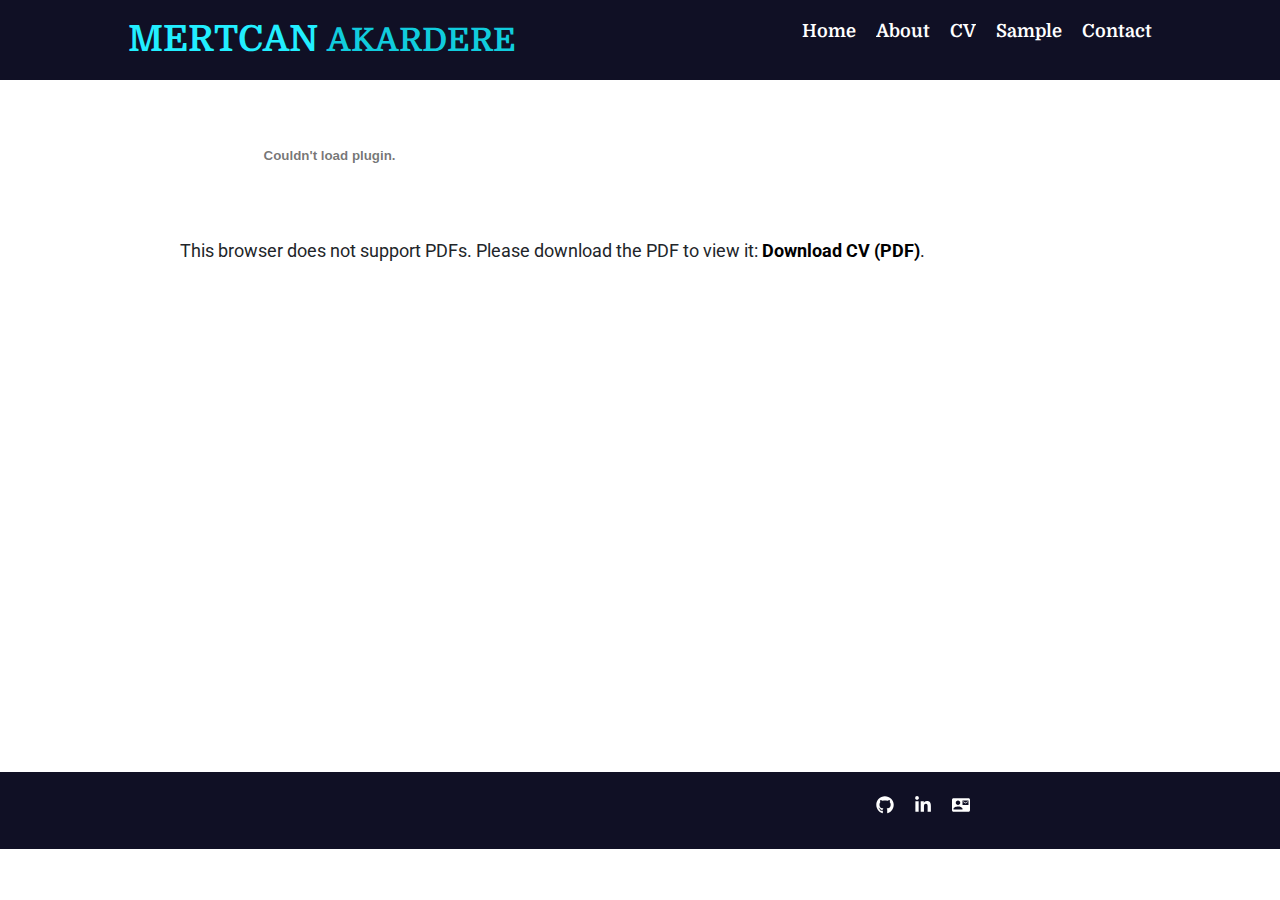
<file: cv/index.html>
<!DOCTYPE html><html lang="en"><head><meta charSet="utf-8"/><meta http-equiv="x-ua-compatible" content="ie=edge"/><meta name="viewport" content="width=device-width, initial-scale=1, shrink-to-fit=no"/><style data-href="/commons.b5ec6062b6072ef83f34.css">@import url(https://fonts.googleapis.com/css?family=Domine&display=swap);.header{width:100%;height:80px;display:block;background-color:#101025;font-family:Domine}.inner_header{width:80%;height:100%;display:block;margin:0 auto}.logo_container{height:100%;display:table;float:left}.logo_container h1{height:100%;display:table-cell;vertical-align:middle;font-family:Domine;font-size:2rem;font-weight:BOLDER;color:#2ef}.logo_container h1 span{font-size:1.8rem;font-weight:700;color:#1cd}@media screen and (max-width:1050px){h1 span{display:none}}@media screen and (max-width:800px){.logo_container{display:none}}.nav_flex{display:"flex";flex:1 1}.dropdown{position:relative;display:inline-block}.dropdown-content{display:none;position:absolute;background-color:#f9f9f9;min-width:160px;box-shadow:0 8px 16px 0 rgba(0,0,0,.2);padding:12px 16px;z-index:1}.dropdown:hover .dropdown-content{display:block}*{margin:0;padding:0;list-style:none;text-decoration:none}footer{position:absolute;min-height:5%;width:100%;padding:0,0;box-sizing:border-box;background-color:#101025;margin-top:2rem}.inner_footer,footer{display:block;overflow:hidden}.inner_footer{margin:0 auto;width:60%;height:100%;padding-left:35%;padding-top:1rem;padding-bottom:1px}.navigation{float:right}.navigation,.navigation li{height:100%;overflow:hidden}.navigation li{display:table;float:left;padding:0 10px}.navigation li:last-child{padding-right:0;overflow:hidden}.navigation li a{display:table-cell;vertical-align:middle;height:100%;color:#fff;font-size:1rem;overflow:hidden}.links{display:"flex";flex:1 1;padding:0 3rem;font-size:1.2rem;float:right;overflow:hidden}main{position:relative;min-height:70vh}.sidenav{width:150px;position:fixed;z-index:1;top:10rem;right:2rem;background:#333343;overflow-x:hidden;padding:8px 0}.sidenav a{padding:1.5rem 8px 6px 16px;text-decoration:none;font-size:25px;color:#2196f3;display:block}.sidenav a:hover{color:#064579}@media screen and (max-height:450px){.sidenav{padding-top:15px}.sidenav a{font-size:18px}}img{max-width:65%;display:block;padding:0;margin:0 auto .45rem}projectBox{max-width:80%;display:block;margin-left:auto;margin-right:auto;margin-bottom:1.5rem;padding-top:.2rem;padding-bottom:.3rem;background:#e8faff}projectBox h2{text-align:center;margin-bottom:.3rem}html{font-family:sans-serif;-ms-text-size-adjust:100%;-webkit-text-size-adjust:100%}body{margin:0;-webkit-font-smoothing:antialiased;-moz-osx-font-smoothing:grayscale}article,aside,details,figcaption,figure,footer,header,main,menu,nav,section,summary{display:block}audio,canvas,progress,video{display:inline-block}audio:not([controls]){display:none;height:0}progress{vertical-align:baseline}[hidden],template{display:none}a{background-color:transparent;-webkit-text-decoration-skip:objects}a:active,a:hover{outline-width:0}abbr[title]{border-bottom:none;text-decoration:underline;-webkit-text-decoration:underline dotted;text-decoration:underline dotted}b,strong{font-weight:inherit;font-weight:bolder}dfn{font-style:italic}h1{font-size:2em;margin:.67em 0}mark{background-color:#ff0;color:#000}small{font-size:80%}sub,sup{font-size:75%;line-height:0;position:relative;vertical-align:baseline}sub{bottom:-.25em}sup{top:-.5em}img{border-style:none}svg:not(:root){overflow:hidden}code,kbd,pre,samp{font-family:monospace,monospace;font-size:1em}figure{margin:1em 40px}hr{box-sizing:content-box;height:0;overflow:visible}button,input,optgroup,select,textarea{font:inherit;margin:0}optgroup{font-weight:700}button,input{overflow:visible}button,select{text-transform:none}[type=reset],[type=submit],button,html [type=button]{-webkit-appearance:button}[type=button]::-moz-focus-inner,[type=reset]::-moz-focus-inner,[type=submit]::-moz-focus-inner,button::-moz-focus-inner{border-style:none;padding:0}[type=button]:-moz-focusring,[type=reset]:-moz-focusring,[type=submit]:-moz-focusring,button:-moz-focusring{outline:1px dotted ButtonText}fieldset{border:1px solid silver;margin:0 2px;padding:.35em .625em .75em}legend{box-sizing:border-box;color:inherit;display:table;max-width:100%;padding:0;white-space:normal}textarea{overflow:auto}[type=checkbox],[type=radio]{box-sizing:border-box;padding:0}[type=number]::-webkit-inner-spin-button,[type=number]::-webkit-outer-spin-button{height:auto}[type=search]{-webkit-appearance:textfield;outline-offset:-2px}[type=search]::-webkit-search-cancel-button,[type=search]::-webkit-search-decoration{-webkit-appearance:none}::-webkit-input-placeholder{color:inherit;opacity:.54}::-webkit-file-upload-button{-webkit-appearance:button;font:inherit}html{font:112.5%/1.45em georgia,serif;box-sizing:border-box;overflow-y:scroll}*,:after,:before{box-sizing:inherit}body{color:rgba(0,0,0,.8);font-family:sans-serif;font-weight:400;word-wrap:break-word;-webkit-font-kerning:normal;font-kerning:normal;-ms-font-feature-settings:"kern","liga","clig","calt";font-feature-settings:"kern","liga","clig","calt"}h1{margin:0 0 1.45rem;font-size:2.25rem}h1,h2{padding:0;color:inherit;font-family:-apple-system,BlinkMacSystemFont,Segoe UI,Roboto,Oxygen,Ubuntu,Cantarell,Fira Sans,Droid Sans,Helvetica Neue,sans-serif;font-weight:700;text-rendering:optimizeLegibility;line-height:1.1}h2{margin:0 auto 1.45rem;font-size:1.62671rem}h3{font-size:1.38316rem}h3,h4{padding:0;margin:0 0 1.45rem;color:inherit;font-family:-apple-system,BlinkMacSystemFont,Segoe UI,Roboto,Oxygen,Ubuntu,Cantarell,Fira Sans,Droid Sans,Helvetica Neue,sans-serif;font-weight:700;text-rendering:optimizeLegibility;line-height:1.1}h4{font-size:1rem}h5{font-size:.85028rem}h5,h6{padding:0;margin:0 0 1.45rem;color:inherit;font-family:-apple-system,BlinkMacSystemFont,Segoe UI,Roboto,Oxygen,Ubuntu,Cantarell,Fira Sans,Droid Sans,Helvetica Neue,sans-serif;font-weight:700;text-rendering:optimizeLegibility;line-height:1.1}h6{font-size:.78405rem}hgroup{padding:0;margin:0 0 1.45rem}ol,ul{padding:0;margin:0 0 1.45rem 1.45rem;list-style-position:outside;list-style-image:none}dd,dl,figure,p{padding:0;margin:0 0 1.45rem}pre{margin:0 0 1.45rem;font-size:.85rem;line-height:1.42;background:rgba(0,0,0,.04);border-radius:3px;overflow:auto;word-wrap:normal;padding:1.45rem}table{padding:0;margin:3rem 0 2.45rem;font-size:1rem;line-height:2.45rem;border-collapse:collapse;width:100%}fieldset{padding:0;margin:0 0 1.45rem}blockquote{padding:0;margin:0 1.45rem 1.45rem}form,iframe,noscript{padding:0;margin:0 0 1.45rem}hr{padding:0;margin:0 0 calc(1.45rem - 1px);background:rgba(0,0,0,.2);border:none;height:1px}address{padding:0;margin:0 0 1.45rem}b,dt,strong,th{font-weight:700}li{margin-bottom:.725rem}ol li,ul li{padding-left:0}li>ol,li>ul{margin-left:1.45rem;margin-bottom:.725rem;margin-top:.725rem}blockquote :last-child,li :last-child,p :last-child{margin-bottom:0}li>p{margin-bottom:.725rem}code,kbd,samp{font-size:.85rem;line-height:1.45rem}abbr,abbr[title],acronym{border-bottom:1px dotted rgba(0,0,0,.5);cursor:help}abbr[title]{text-decoration:none}td,th,thead{text-align:left}td,th{border-bottom:1px solid rgba(0,0,0,.12);font-feature-settings:"tnum";-moz-font-feature-settings:"tnum";-ms-font-feature-settings:"tnum";-webkit-font-feature-settings:"tnum";padding:.725rem .96667rem calc(.725rem - 1px)}td:first-child,th:first-child{padding-left:0}td:last-child,th:last-child{padding-right:0}code,tt{background-color:rgba(0,0,0,.04);border-radius:3px;font-family:SFMono-Regular,Consolas,Roboto Mono,Droid Sans Mono,Liberation Mono,Menlo,Courier,monospace;padding:.2em 0}pre code{background:none;line-height:1.42}code:after,code:before,tt:after,tt:before{letter-spacing:-.2em;content:" "}pre code:after,pre code:before,pre tt:after,pre tt:before{content:""}@media only screen and (max-width:480px){html{font-size:100%}}</style><style data-href="/styles.42c4616a5f9c3639fe2c.css">@import url(https://fonts.googleapis.com/css?family=Roboto&display=swap);@import url(https://fonts.googleapis.com/css?family=Domine&display=swap);
/*!
 * Bootstrap v4.3.1 (https://getbootstrap.com/)
 * Copyright 2011-2019 The Bootstrap Authors
 * Copyright 2011-2019 Twitter, Inc.
 * Licensed under MIT (https://github.com/twbs/bootstrap/blob/master/LICENSE)
 */:root{--blue:#007bff;--indigo:#6610f2;--purple:#6f42c1;--pink:#e83e8c;--red:#dc3545;--orange:#fd7e14;--yellow:#ffc107;--green:#28a745;--teal:#20c997;--cyan:#17a2b8;--white:#fff;--gray:#6c757d;--gray-dark:#343a40;--primary:#007bff;--secondary:#6c757d;--success:#28a745;--info:#17a2b8;--warning:#ffc107;--danger:#dc3545;--light:#f8f9fa;--dark:#343a40;--breakpoint-xs:0;--breakpoint-sm:576px;--breakpoint-md:768px;--breakpoint-lg:992px;--breakpoint-xl:1200px;--font-family-sans-serif:-apple-system,BlinkMacSystemFont,"Segoe UI",Roboto,"Helvetica Neue",Arial,"Noto Sans",sans-serif,"Apple Color Emoji","Segoe UI Emoji","Segoe UI Symbol","Noto Color Emoji";--font-family-monospace:SFMono-Regular,Menlo,Monaco,Consolas,"Liberation Mono","Courier New",monospace}*,:after,:before{box-sizing:border-box}html{font-family:sans-serif;line-height:1.15;-webkit-text-size-adjust:100%;-webkit-tap-highlight-color:rgba(0,0,0,0)}article,aside,figcaption,figure,footer,header,hgroup,main,nav,section{display:block}body{margin:0;font-family:-apple-system,BlinkMacSystemFont,Segoe UI,Roboto,Helvetica Neue,Arial,Noto Sans,sans-serif,Apple Color Emoji,Segoe UI Emoji,Segoe UI Symbol,Noto Color Emoji;font-size:1rem;font-weight:400;line-height:1.5;color:#212529;text-align:left;background-color:#fff}[tabindex="-1"]:focus{outline:0!important}hr{box-sizing:content-box;height:0;overflow:visible}h1,h2,h3,h4,h5,h6{margin-top:0;margin-bottom:.5rem}p{margin-top:0;margin-bottom:1rem}abbr[data-original-title],abbr[title]{text-decoration:underline;-webkit-text-decoration:underline dotted;text-decoration:underline dotted;cursor:help;border-bottom:0;-webkit-text-decoration-skip-ink:none;text-decoration-skip-ink:none}address{font-style:normal;line-height:inherit}address,dl,ol,ul{margin-bottom:1rem}dl,ol,ul{margin-top:0}ol ol,ol ul,ul ol,ul ul{margin-bottom:0}dt{font-weight:700}dd{margin-bottom:.5rem;margin-left:0}blockquote{margin:0 0 1rem}b,strong{font-weight:bolder}small{font-size:80%}sub,sup{position:relative;font-size:75%;line-height:0;vertical-align:baseline}sub{bottom:-.25em}sup{top:-.5em}a{color:#007bff;text-decoration:none;background-color:transparent}a:hover{color:#0056b3;text-decoration:underline}a:not([href]):not([tabindex]),a:not([href]):not([tabindex]):focus,a:not([href]):not([tabindex]):hover{color:inherit;text-decoration:none}a:not([href]):not([tabindex]):focus{outline:0}code,kbd,pre,samp{font-family:SFMono-Regular,Menlo,Monaco,Consolas,Liberation Mono,Courier New,monospace;font-size:1em}pre{margin-top:0;margin-bottom:1rem;overflow:auto}figure{margin:0 0 1rem}img{border-style:none}img,svg{vertical-align:middle}svg{overflow:hidden}table{border-collapse:collapse}caption{padding-top:.75rem;padding-bottom:.75rem;color:#6c757d;text-align:left;caption-side:bottom}th{text-align:inherit}label{display:inline-block;margin-bottom:.5rem}button{border-radius:0}button:focus{outline:1px dotted;outline:5px auto -webkit-focus-ring-color}button,input,optgroup,select,textarea{margin:0;font-family:inherit;font-size:inherit;line-height:inherit}button,input{overflow:visible}button,select{text-transform:none}select{word-wrap:normal}[type=button],[type=reset],[type=submit],button{-webkit-appearance:button}[type=button]:not(:disabled),[type=reset]:not(:disabled),[type=submit]:not(:disabled),button:not(:disabled){cursor:pointer}[type=button]::-moz-focus-inner,[type=reset]::-moz-focus-inner,[type=submit]::-moz-focus-inner,button::-moz-focus-inner{padding:0;border-style:none}input[type=checkbox],input[type=radio]{box-sizing:border-box;padding:0}input[type=date],input[type=datetime-local],input[type=month],input[type=time]{-webkit-appearance:listbox}textarea{overflow:auto;resize:vertical}fieldset{min-width:0;padding:0;margin:0;border:0}legend{display:block;width:100%;max-width:100%;padding:0;margin-bottom:.5rem;font-size:1.5rem;line-height:inherit;color:inherit;white-space:normal}progress{vertical-align:baseline}[type=number]::-webkit-inner-spin-button,[type=number]::-webkit-outer-spin-button{height:auto}[type=search]{outline-offset:-2px;-webkit-appearance:none}[type=search]::-webkit-search-decoration{-webkit-appearance:none}::-webkit-file-upload-button{font:inherit;-webkit-appearance:button}output{display:inline-block}summary{display:list-item;cursor:pointer}template{display:none}[hidden]{display:none!important}.h1,.h2,.h3,.h4,.h5,.h6,h1,h2,h3,h4,h5,h6{margin-bottom:.5rem;font-weight:500;line-height:1.2}.h1,h1{font-size:2.5rem}.h2,h2{font-size:2rem}.h3,h3{font-size:1.75rem}.h4,h4{font-size:1.5rem}.h5,h5{font-size:1.25rem}.h6,h6{font-size:1rem}.lead{font-size:1.25rem;font-weight:300}.display-1{font-size:6rem}.display-1,.display-2{font-weight:300;line-height:1.2}.display-2{font-size:5.5rem}.display-3{font-size:4.5rem}.display-3,.display-4{font-weight:300;line-height:1.2}.display-4{font-size:3.5rem}hr{margin-top:1rem;margin-bottom:1rem;border:0;border-top:1px solid rgba(0,0,0,.1)}.small,small{font-size:80%;font-weight:400}.mark,mark{padding:.2em;background-color:#fcf8e3}.list-inline,.list-unstyled{padding-left:0;list-style:none}.list-inline-item{display:inline-block}.list-inline-item:not(:last-child){margin-right:.5rem}.initialism{font-size:90%;text-transform:uppercase}.blockquote{margin-bottom:1rem;font-size:1.25rem}.blockquote-footer{display:block;font-size:80%;color:#6c757d}.blockquote-footer:before{content:"\2014\A0"}.img-fluid,.img-thumbnail{max-width:100%;height:auto}.img-thumbnail{padding:.25rem;background-color:#fff;border:1px solid #dee2e6;border-radius:.25rem}.figure{display:inline-block}.figure-img{margin-bottom:.5rem;line-height:1}.figure-caption{font-size:90%;color:#6c757d}code{font-size:87.5%;color:#e83e8c;word-break:break-word}a>code{color:inherit}kbd{padding:.2rem .4rem;font-size:87.5%;color:#fff;background-color:#212529;border-radius:.2rem}kbd kbd{padding:0;font-size:100%;font-weight:700}pre{display:block;font-size:87.5%;color:#212529}pre code{font-size:inherit;color:inherit;word-break:normal}.pre-scrollable{max-height:340px;overflow-y:scroll}.container{width:100%;padding-right:15px;padding-left:15px;margin-right:auto;margin-left:auto}@media (min-width:576px){.container{max-width:540px}}@media (min-width:768px){.container{max-width:720px}}@media (min-width:992px){.container{max-width:960px}}@media (min-width:1200px){.container{max-width:1140px}}.container-fluid{width:100%;padding-right:15px;padding-left:15px;margin-right:auto;margin-left:auto}.row{display:flex;flex-wrap:wrap;margin-right:-15px;margin-left:-15px}.no-gutters{margin-right:0;margin-left:0}.no-gutters>.col,.no-gutters>[class*=col-]{padding-right:0;padding-left:0}.col,.col-1,.col-2,.col-3,.col-4,.col-5,.col-6,.col-7,.col-8,.col-9,.col-10,.col-11,.col-12,.col-auto,.col-lg,.col-lg-1,.col-lg-2,.col-lg-3,.col-lg-4,.col-lg-5,.col-lg-6,.col-lg-7,.col-lg-8,.col-lg-9,.col-lg-10,.col-lg-11,.col-lg-12,.col-lg-auto,.col-md,.col-md-1,.col-md-2,.col-md-3,.col-md-4,.col-md-5,.col-md-6,.col-md-7,.col-md-8,.col-md-9,.col-md-10,.col-md-11,.col-md-12,.col-md-auto,.col-sm,.col-sm-1,.col-sm-2,.col-sm-3,.col-sm-4,.col-sm-5,.col-sm-6,.col-sm-7,.col-sm-8,.col-sm-9,.col-sm-10,.col-sm-11,.col-sm-12,.col-sm-auto,.col-xl,.col-xl-1,.col-xl-2,.col-xl-3,.col-xl-4,.col-xl-5,.col-xl-6,.col-xl-7,.col-xl-8,.col-xl-9,.col-xl-10,.col-xl-11,.col-xl-12,.col-xl-auto{position:relative;width:100%;padding-right:15px;padding-left:15px}.col{flex-basis:0;flex-grow:1;max-width:100%}.col-auto{flex:0 0 auto;width:auto;max-width:100%}.col-1{flex:0 0 8.333333%;max-width:8.333333%}.col-2{flex:0 0 16.666667%;max-width:16.666667%}.col-3{flex:0 0 25%;max-width:25%}.col-4{flex:0 0 33.333333%;max-width:33.333333%}.col-5{flex:0 0 41.666667%;max-width:41.666667%}.col-6{flex:0 0 50%;max-width:50%}.col-7{flex:0 0 58.333333%;max-width:58.333333%}.col-8{flex:0 0 66.666667%;max-width:66.666667%}.col-9{flex:0 0 75%;max-width:75%}.col-10{flex:0 0 83.333333%;max-width:83.333333%}.col-11{flex:0 0 91.666667%;max-width:91.666667%}.col-12{flex:0 0 100%;max-width:100%}.order-first{order:-1}.order-last{order:13}.order-0{order:0}.order-1{order:1}.order-2{order:2}.order-3{order:3}.order-4{order:4}.order-5{order:5}.order-6{order:6}.order-7{order:7}.order-8{order:8}.order-9{order:9}.order-10{order:10}.order-11{order:11}.order-12{order:12}.offset-1{margin-left:8.333333%}.offset-2{margin-left:16.666667%}.offset-3{margin-left:25%}.offset-4{margin-left:33.333333%}.offset-5{margin-left:41.666667%}.offset-6{margin-left:50%}.offset-7{margin-left:58.333333%}.offset-8{margin-left:66.666667%}.offset-9{margin-left:75%}.offset-10{margin-left:83.333333%}.offset-11{margin-left:91.666667%}@media (min-width:576px){.col-sm{flex-basis:0;flex-grow:1;max-width:100%}.col-sm-auto{flex:0 0 auto;width:auto;max-width:100%}.col-sm-1{flex:0 0 8.333333%;max-width:8.333333%}.col-sm-2{flex:0 0 16.666667%;max-width:16.666667%}.col-sm-3{flex:0 0 25%;max-width:25%}.col-sm-4{flex:0 0 33.333333%;max-width:33.333333%}.col-sm-5{flex:0 0 41.666667%;max-width:41.666667%}.col-sm-6{flex:0 0 50%;max-width:50%}.col-sm-7{flex:0 0 58.333333%;max-width:58.333333%}.col-sm-8{flex:0 0 66.666667%;max-width:66.666667%}.col-sm-9{flex:0 0 75%;max-width:75%}.col-sm-10{flex:0 0 83.333333%;max-width:83.333333%}.col-sm-11{flex:0 0 91.666667%;max-width:91.666667%}.col-sm-12{flex:0 0 100%;max-width:100%}.order-sm-first{order:-1}.order-sm-last{order:13}.order-sm-0{order:0}.order-sm-1{order:1}.order-sm-2{order:2}.order-sm-3{order:3}.order-sm-4{order:4}.order-sm-5{order:5}.order-sm-6{order:6}.order-sm-7{order:7}.order-sm-8{order:8}.order-sm-9{order:9}.order-sm-10{order:10}.order-sm-11{order:11}.order-sm-12{order:12}.offset-sm-0{margin-left:0}.offset-sm-1{margin-left:8.333333%}.offset-sm-2{margin-left:16.666667%}.offset-sm-3{margin-left:25%}.offset-sm-4{margin-left:33.333333%}.offset-sm-5{margin-left:41.666667%}.offset-sm-6{margin-left:50%}.offset-sm-7{margin-left:58.333333%}.offset-sm-8{margin-left:66.666667%}.offset-sm-9{margin-left:75%}.offset-sm-10{margin-left:83.333333%}.offset-sm-11{margin-left:91.666667%}}@media (min-width:768px){.col-md{flex-basis:0;flex-grow:1;max-width:100%}.col-md-auto{flex:0 0 auto;width:auto;max-width:100%}.col-md-1{flex:0 0 8.333333%;max-width:8.333333%}.col-md-2{flex:0 0 16.666667%;max-width:16.666667%}.col-md-3{flex:0 0 25%;max-width:25%}.col-md-4{flex:0 0 33.333333%;max-width:33.333333%}.col-md-5{flex:0 0 41.666667%;max-width:41.666667%}.col-md-6{flex:0 0 50%;max-width:50%}.col-md-7{flex:0 0 58.333333%;max-width:58.333333%}.col-md-8{flex:0 0 66.666667%;max-width:66.666667%}.col-md-9{flex:0 0 75%;max-width:75%}.col-md-10{flex:0 0 83.333333%;max-width:83.333333%}.col-md-11{flex:0 0 91.666667%;max-width:91.666667%}.col-md-12{flex:0 0 100%;max-width:100%}.order-md-first{order:-1}.order-md-last{order:13}.order-md-0{order:0}.order-md-1{order:1}.order-md-2{order:2}.order-md-3{order:3}.order-md-4{order:4}.order-md-5{order:5}.order-md-6{order:6}.order-md-7{order:7}.order-md-8{order:8}.order-md-9{order:9}.order-md-10{order:10}.order-md-11{order:11}.order-md-12{order:12}.offset-md-0{margin-left:0}.offset-md-1{margin-left:8.333333%}.offset-md-2{margin-left:16.666667%}.offset-md-3{margin-left:25%}.offset-md-4{margin-left:33.333333%}.offset-md-5{margin-left:41.666667%}.offset-md-6{margin-left:50%}.offset-md-7{margin-left:58.333333%}.offset-md-8{margin-left:66.666667%}.offset-md-9{margin-left:75%}.offset-md-10{margin-left:83.333333%}.offset-md-11{margin-left:91.666667%}}@media (min-width:992px){.col-lg{flex-basis:0;flex-grow:1;max-width:100%}.col-lg-auto{flex:0 0 auto;width:auto;max-width:100%}.col-lg-1{flex:0 0 8.333333%;max-width:8.333333%}.col-lg-2{flex:0 0 16.666667%;max-width:16.666667%}.col-lg-3{flex:0 0 25%;max-width:25%}.col-lg-4{flex:0 0 33.333333%;max-width:33.333333%}.col-lg-5{flex:0 0 41.666667%;max-width:41.666667%}.col-lg-6{flex:0 0 50%;max-width:50%}.col-lg-7{flex:0 0 58.333333%;max-width:58.333333%}.col-lg-8{flex:0 0 66.666667%;max-width:66.666667%}.col-lg-9{flex:0 0 75%;max-width:75%}.col-lg-10{flex:0 0 83.333333%;max-width:83.333333%}.col-lg-11{flex:0 0 91.666667%;max-width:91.666667%}.col-lg-12{flex:0 0 100%;max-width:100%}.order-lg-first{order:-1}.order-lg-last{order:13}.order-lg-0{order:0}.order-lg-1{order:1}.order-lg-2{order:2}.order-lg-3{order:3}.order-lg-4{order:4}.order-lg-5{order:5}.order-lg-6{order:6}.order-lg-7{order:7}.order-lg-8{order:8}.order-lg-9{order:9}.order-lg-10{order:10}.order-lg-11{order:11}.order-lg-12{order:12}.offset-lg-0{margin-left:0}.offset-lg-1{margin-left:8.333333%}.offset-lg-2{margin-left:16.666667%}.offset-lg-3{margin-left:25%}.offset-lg-4{margin-left:33.333333%}.offset-lg-5{margin-left:41.666667%}.offset-lg-6{margin-left:50%}.offset-lg-7{margin-left:58.333333%}.offset-lg-8{margin-left:66.666667%}.offset-lg-9{margin-left:75%}.offset-lg-10{margin-left:83.333333%}.offset-lg-11{margin-left:91.666667%}}@media (min-width:1200px){.col-xl{flex-basis:0;flex-grow:1;max-width:100%}.col-xl-auto{flex:0 0 auto;width:auto;max-width:100%}.col-xl-1{flex:0 0 8.333333%;max-width:8.333333%}.col-xl-2{flex:0 0 16.666667%;max-width:16.666667%}.col-xl-3{flex:0 0 25%;max-width:25%}.col-xl-4{flex:0 0 33.333333%;max-width:33.333333%}.col-xl-5{flex:0 0 41.666667%;max-width:41.666667%}.col-xl-6{flex:0 0 50%;max-width:50%}.col-xl-7{flex:0 0 58.333333%;max-width:58.333333%}.col-xl-8{flex:0 0 66.666667%;max-width:66.666667%}.col-xl-9{flex:0 0 75%;max-width:75%}.col-xl-10{flex:0 0 83.333333%;max-width:83.333333%}.col-xl-11{flex:0 0 91.666667%;max-width:91.666667%}.col-xl-12{flex:0 0 100%;max-width:100%}.order-xl-first{order:-1}.order-xl-last{order:13}.order-xl-0{order:0}.order-xl-1{order:1}.order-xl-2{order:2}.order-xl-3{order:3}.order-xl-4{order:4}.order-xl-5{order:5}.order-xl-6{order:6}.order-xl-7{order:7}.order-xl-8{order:8}.order-xl-9{order:9}.order-xl-10{order:10}.order-xl-11{order:11}.order-xl-12{order:12}.offset-xl-0{margin-left:0}.offset-xl-1{margin-left:8.333333%}.offset-xl-2{margin-left:16.666667%}.offset-xl-3{margin-left:25%}.offset-xl-4{margin-left:33.333333%}.offset-xl-5{margin-left:41.666667%}.offset-xl-6{margin-left:50%}.offset-xl-7{margin-left:58.333333%}.offset-xl-8{margin-left:66.666667%}.offset-xl-9{margin-left:75%}.offset-xl-10{margin-left:83.333333%}.offset-xl-11{margin-left:91.666667%}}.table{width:100%;margin-bottom:1rem;color:#212529}.table td,.table th{padding:.75rem;vertical-align:top;border-top:1px solid #dee2e6}.table thead th{vertical-align:bottom;border-bottom:2px solid #dee2e6}.table tbody+tbody{border-top:2px solid #dee2e6}.table-sm td,.table-sm th{padding:.3rem}.table-bordered,.table-bordered td,.table-bordered th{border:1px solid #dee2e6}.table-bordered thead td,.table-bordered thead th{border-bottom-width:2px}.table-borderless tbody+tbody,.table-borderless td,.table-borderless th,.table-borderless thead th{border:0}.table-striped tbody tr:nth-of-type(odd){background-color:rgba(0,0,0,.05)}.table-hover tbody tr:hover{color:#212529;background-color:rgba(0,0,0,.075)}.table-primary,.table-primary>td,.table-primary>th{background-color:#b8daff}.table-primary tbody+tbody,.table-primary td,.table-primary th,.table-primary thead th{border-color:#7abaff}.table-hover .table-primary:hover,.table-hover .table-primary:hover>td,.table-hover .table-primary:hover>th{background-color:#9fcdff}.table-secondary,.table-secondary>td,.table-secondary>th{background-color:#d6d8db}.table-secondary tbody+tbody,.table-secondary td,.table-secondary th,.table-secondary thead th{border-color:#b3b7bb}.table-hover .table-secondary:hover,.table-hover .table-secondary:hover>td,.table-hover .table-secondary:hover>th{background-color:#c8cbcf}.table-success,.table-success>td,.table-success>th{background-color:#c3e6cb}.table-success tbody+tbody,.table-success td,.table-success th,.table-success thead th{border-color:#8fd19e}.table-hover .table-success:hover,.table-hover .table-success:hover>td,.table-hover .table-success:hover>th{background-color:#b1dfbb}.table-info,.table-info>td,.table-info>th{background-color:#bee5eb}.table-info tbody+tbody,.table-info td,.table-info th,.table-info thead th{border-color:#86cfda}.table-hover .table-info:hover,.table-hover .table-info:hover>td,.table-hover .table-info:hover>th{background-color:#abdde5}.table-warning,.table-warning>td,.table-warning>th{background-color:#ffeeba}.table-warning tbody+tbody,.table-warning td,.table-warning th,.table-warning thead th{border-color:#ffdf7e}.table-hover .table-warning:hover,.table-hover .table-warning:hover>td,.table-hover .table-warning:hover>th{background-color:#ffe8a1}.table-danger,.table-danger>td,.table-danger>th{background-color:#f5c6cb}.table-danger tbody+tbody,.table-danger td,.table-danger th,.table-danger thead th{border-color:#ed969e}.table-hover .table-danger:hover,.table-hover .table-danger:hover>td,.table-hover .table-danger:hover>th{background-color:#f1b0b7}.table-light,.table-light>td,.table-light>th{background-color:#fdfdfe}.table-light tbody+tbody,.table-light td,.table-light th,.table-light thead th{border-color:#fbfcfc}.table-hover .table-light:hover,.table-hover .table-light:hover>td,.table-hover .table-light:hover>th{background-color:#ececf6}.table-dark,.table-dark>td,.table-dark>th{background-color:#c6c8ca}.table-dark tbody+tbody,.table-dark td,.table-dark th,.table-dark thead th{border-color:#95999c}.table-hover .table-dark:hover,.table-hover .table-dark:hover>td,.table-hover .table-dark:hover>th{background-color:#b9bbbe}.table-active,.table-active>td,.table-active>th,.table-hover .table-active:hover,.table-hover .table-active:hover>td,.table-hover .table-active:hover>th{background-color:rgba(0,0,0,.075)}.table .thead-dark th{color:#fff;background-color:#343a40;border-color:#454d55}.table .thead-light th{color:#495057;background-color:#e9ecef;border-color:#dee2e6}.table-dark{color:#fff;background-color:#343a40}.table-dark td,.table-dark th,.table-dark thead th{border-color:#454d55}.table-dark.table-bordered{border:0}.table-dark.table-striped tbody tr:nth-of-type(odd){background-color:hsla(0,0%,100%,.05)}.table-dark.table-hover tbody tr:hover{color:#fff;background-color:hsla(0,0%,100%,.075)}@media (max-width:575.98px){.table-responsive-sm{display:block;width:100%;overflow-x:auto;-webkit-overflow-scrolling:touch}.table-responsive-sm>.table-bordered{border:0}}@media (max-width:767.98px){.table-responsive-md{display:block;width:100%;overflow-x:auto;-webkit-overflow-scrolling:touch}.table-responsive-md>.table-bordered{border:0}}@media (max-width:991.98px){.table-responsive-lg{display:block;width:100%;overflow-x:auto;-webkit-overflow-scrolling:touch}.table-responsive-lg>.table-bordered{border:0}}@media (max-width:1199.98px){.table-responsive-xl{display:block;width:100%;overflow-x:auto;-webkit-overflow-scrolling:touch}.table-responsive-xl>.table-bordered{border:0}}.table-responsive{display:block;width:100%;overflow-x:auto;-webkit-overflow-scrolling:touch}.table-responsive>.table-bordered{border:0}.form-control{display:block;width:100%;height:calc(1.5em + .75rem + 2px);padding:.375rem .75rem;font-size:1rem;font-weight:400;line-height:1.5;color:#495057;background-color:#fff;background-clip:padding-box;border:1px solid #ced4da;border-radius:.25rem;-webkit-transition:border-color .15s ease-in-out,box-shadow .15s ease-in-out;transition:border-color .15s ease-in-out,box-shadow .15s ease-in-out}@media (prefers-reduced-motion:reduce){.form-control{-webkit-transition:none;transition:none}}.form-control::-ms-expand{background-color:transparent;border:0}.form-control:focus{color:#495057;background-color:#fff;border-color:#80bdff;outline:0;box-shadow:0 0 0 .2rem rgba(0,123,255,.25)}.form-control::-webkit-input-placeholder{color:#6c757d;opacity:1}.form-control::-moz-placeholder{color:#6c757d;opacity:1}.form-control:-ms-input-placeholder{color:#6c757d;opacity:1}.form-control::-ms-input-placeholder{color:#6c757d;opacity:1}.form-control::placeholder{color:#6c757d;opacity:1}.form-control:disabled,.form-control[readonly]{background-color:#e9ecef;opacity:1}select.form-control:focus::-ms-value{color:#495057;background-color:#fff}.form-control-file,.form-control-range{display:block;width:100%}.col-form-label{padding-top:calc(.375rem + 1px);padding-bottom:calc(.375rem + 1px);margin-bottom:0;font-size:inherit;line-height:1.5}.col-form-label-lg{padding-top:calc(.5rem + 1px);padding-bottom:calc(.5rem + 1px);font-size:1.25rem;line-height:1.5}.col-form-label-sm{padding-top:calc(.25rem + 1px);padding-bottom:calc(.25rem + 1px);font-size:.875rem;line-height:1.5}.form-control-plaintext{display:block;width:100%;padding-top:.375rem;padding-bottom:.375rem;margin-bottom:0;line-height:1.5;color:#212529;background-color:transparent;border:solid transparent;border-width:1px 0}.form-control-plaintext.form-control-lg,.form-control-plaintext.form-control-sm{padding-right:0;padding-left:0}.form-control-sm{height:calc(1.5em + .5rem + 2px);padding:.25rem .5rem;font-size:.875rem;line-height:1.5;border-radius:.2rem}.form-control-lg{height:calc(1.5em + 1rem + 2px);padding:.5rem 1rem;font-size:1.25rem;line-height:1.5;border-radius:.3rem}select.form-control[multiple],select.form-control[size],textarea.form-control{height:auto}.form-group{margin-bottom:1rem}.form-text{display:block;margin-top:.25rem}.form-row{display:flex;flex-wrap:wrap;margin-right:-5px;margin-left:-5px}.form-row>.col,.form-row>[class*=col-]{padding-right:5px;padding-left:5px}.form-check{position:relative;display:block;padding-left:1.25rem}.form-check-input{position:absolute;margin-top:.3rem;margin-left:-1.25rem}.form-check-input:disabled~.form-check-label{color:#6c757d}.form-check-label{margin-bottom:0}.form-check-inline{display:inline-flex;align-items:center;padding-left:0;margin-right:.75rem}.form-check-inline .form-check-input{position:static;margin-top:0;margin-right:.3125rem;margin-left:0}.valid-feedback{display:none;width:100%;margin-top:.25rem;font-size:80%;color:#28a745}.valid-tooltip{position:absolute;top:100%;z-index:5;display:none;max-width:100%;padding:.25rem .5rem;margin-top:.1rem;font-size:.875rem;line-height:1.5;color:#fff;background-color:rgba(40,167,69,.9);border-radius:.25rem}.form-control.is-valid,.was-validated .form-control:valid{border-color:#28a745;padding-right:calc(1.5em + .75rem);background-image:url("data:image/svg+xml;charset=utf-8,%3Csvg xmlns='http://www.w3.org/2000/svg' viewBox='0 0 8 8'%3E%3Cpath fill='%2328a745' d='M2.3 6.73L.6 4.53c-.4-1.04.46-1.4 1.1-.8l1.1 1.4 3.4-3.8c.6-.63 1.6-.27 1.2.7l-4 4.6c-.43.5-.8.4-1.1.1z'/%3E%3C/svg%3E");background-repeat:no-repeat;background-position:100% calc(.375em + .1875rem);background-size:calc(.75em + .375rem) calc(.75em + .375rem)}.form-control.is-valid:focus,.was-validated .form-control:valid:focus{border-color:#28a745;box-shadow:0 0 0 .2rem rgba(40,167,69,.25)}.form-control.is-valid~.valid-feedback,.form-control.is-valid~.valid-tooltip,.was-validated .form-control:valid~.valid-feedback,.was-validated .form-control:valid~.valid-tooltip{display:block}.was-validated textarea.form-control:valid,textarea.form-control.is-valid{padding-right:calc(1.5em + .75rem);background-position:top calc(.375em + .1875rem) right calc(.375em + .1875rem)}.custom-select.is-valid,.was-validated .custom-select:valid{border-color:#28a745;padding-right:calc((3em + 2.25rem)/4 + 1.75rem);background:url("data:image/svg+xml;charset=utf-8,%3Csvg xmlns='http://www.w3.org/2000/svg' viewBox='0 0 4 5'%3E%3Cpath fill='%23343a40' d='M2 0L0 2h4zm0 5L0 3h4z'/%3E%3C/svg%3E") no-repeat right .75rem center/8px 10px,url("data:image/svg+xml;charset=utf-8,%3Csvg xmlns='http://www.w3.org/2000/svg' viewBox='0 0 8 8'%3E%3Cpath fill='%2328a745' d='M2.3 6.73L.6 4.53c-.4-1.04.46-1.4 1.1-.8l1.1 1.4 3.4-3.8c.6-.63 1.6-.27 1.2.7l-4 4.6c-.43.5-.8.4-1.1.1z'/%3E%3C/svg%3E") #fff no-repeat center right 1.75rem/calc(.75em + .375rem) calc(.75em + .375rem)}.custom-select.is-valid:focus,.was-validated .custom-select:valid:focus{border-color:#28a745;box-shadow:0 0 0 .2rem rgba(40,167,69,.25)}.custom-select.is-valid~.valid-feedback,.custom-select.is-valid~.valid-tooltip,.form-control-file.is-valid~.valid-feedback,.form-control-file.is-valid~.valid-tooltip,.was-validated .custom-select:valid~.valid-feedback,.was-validated .custom-select:valid~.valid-tooltip,.was-validated .form-control-file:valid~.valid-feedback,.was-validated .form-control-file:valid~.valid-tooltip{display:block}.form-check-input.is-valid~.form-check-label,.was-validated .form-check-input:valid~.form-check-label{color:#28a745}.form-check-input.is-valid~.valid-feedback,.form-check-input.is-valid~.valid-tooltip,.was-validated .form-check-input:valid~.valid-feedback,.was-validated .form-check-input:valid~.valid-tooltip{display:block}.custom-control-input.is-valid~.custom-control-label,.was-validated .custom-control-input:valid~.custom-control-label{color:#28a745}.custom-control-input.is-valid~.custom-control-label:before,.was-validated .custom-control-input:valid~.custom-control-label:before{border-color:#28a745}.custom-control-input.is-valid~.valid-feedback,.custom-control-input.is-valid~.valid-tooltip,.was-validated .custom-control-input:valid~.valid-feedback,.was-validated .custom-control-input:valid~.valid-tooltip{display:block}.custom-control-input.is-valid:checked~.custom-control-label:before,.was-validated .custom-control-input:valid:checked~.custom-control-label:before{border-color:#34ce57;background-color:#34ce57}.custom-control-input.is-valid:focus~.custom-control-label:before,.was-validated .custom-control-input:valid:focus~.custom-control-label:before{box-shadow:0 0 0 .2rem rgba(40,167,69,.25)}.custom-control-input.is-valid:focus:not(:checked)~.custom-control-label:before,.custom-file-input.is-valid~.custom-file-label,.was-validated .custom-control-input:valid:focus:not(:checked)~.custom-control-label:before,.was-validated .custom-file-input:valid~.custom-file-label{border-color:#28a745}.custom-file-input.is-valid~.valid-feedback,.custom-file-input.is-valid~.valid-tooltip,.was-validated .custom-file-input:valid~.valid-feedback,.was-validated .custom-file-input:valid~.valid-tooltip{display:block}.custom-file-input.is-valid:focus~.custom-file-label,.was-validated .custom-file-input:valid:focus~.custom-file-label{border-color:#28a745;box-shadow:0 0 0 .2rem rgba(40,167,69,.25)}.invalid-feedback{display:none;width:100%;margin-top:.25rem;font-size:80%;color:#dc3545}.invalid-tooltip{position:absolute;top:100%;z-index:5;display:none;max-width:100%;padding:.25rem .5rem;margin-top:.1rem;font-size:.875rem;line-height:1.5;color:#fff;background-color:rgba(220,53,69,.9);border-radius:.25rem}.form-control.is-invalid,.was-validated .form-control:invalid{border-color:#dc3545;padding-right:calc(1.5em + .75rem);background-image:url("data:image/svg+xml;charset=utf-8,%3Csvg xmlns='http://www.w3.org/2000/svg' fill='%23dc3545' viewBox='-2 -2 7 7'%3E%3Cpath stroke='%23dc3545' d='M0 0l3 3m0-3L0 3'/%3E%3Ccircle r='.5'/%3E%3Ccircle cx='3' r='.5'/%3E%3Ccircle cy='3' r='.5'/%3E%3Ccircle cx='3' cy='3' r='.5'/%3E%3C/svg%3E");background-repeat:no-repeat;background-position:100% calc(.375em + .1875rem);background-size:calc(.75em + .375rem) calc(.75em + .375rem)}.form-control.is-invalid:focus,.was-validated .form-control:invalid:focus{border-color:#dc3545;box-shadow:0 0 0 .2rem rgba(220,53,69,.25)}.form-control.is-invalid~.invalid-feedback,.form-control.is-invalid~.invalid-tooltip,.was-validated .form-control:invalid~.invalid-feedback,.was-validated .form-control:invalid~.invalid-tooltip{display:block}.was-validated textarea.form-control:invalid,textarea.form-control.is-invalid{padding-right:calc(1.5em + .75rem);background-position:top calc(.375em + .1875rem) right calc(.375em + .1875rem)}.custom-select.is-invalid,.was-validated .custom-select:invalid{border-color:#dc3545;padding-right:calc((3em + 2.25rem)/4 + 1.75rem);background:url("data:image/svg+xml;charset=utf-8,%3Csvg xmlns='http://www.w3.org/2000/svg' viewBox='0 0 4 5'%3E%3Cpath fill='%23343a40' d='M2 0L0 2h4zm0 5L0 3h4z'/%3E%3C/svg%3E") no-repeat right .75rem center/8px 10px,url("data:image/svg+xml;charset=utf-8,%3Csvg xmlns='http://www.w3.org/2000/svg' fill='%23dc3545' viewBox='-2 -2 7 7'%3E%3Cpath stroke='%23dc3545' d='M0 0l3 3m0-3L0 3'/%3E%3Ccircle r='.5'/%3E%3Ccircle cx='3' r='.5'/%3E%3Ccircle cy='3' r='.5'/%3E%3Ccircle cx='3' cy='3' r='.5'/%3E%3C/svg%3E") #fff no-repeat center right 1.75rem/calc(.75em + .375rem) calc(.75em + .375rem)}.custom-select.is-invalid:focus,.was-validated .custom-select:invalid:focus{border-color:#dc3545;box-shadow:0 0 0 .2rem rgba(220,53,69,.25)}.custom-select.is-invalid~.invalid-feedback,.custom-select.is-invalid~.invalid-tooltip,.form-control-file.is-invalid~.invalid-feedback,.form-control-file.is-invalid~.invalid-tooltip,.was-validated .custom-select:invalid~.invalid-feedback,.was-validated .custom-select:invalid~.invalid-tooltip,.was-validated .form-control-file:invalid~.invalid-feedback,.was-validated .form-control-file:invalid~.invalid-tooltip{display:block}.form-check-input.is-invalid~.form-check-label,.was-validated .form-check-input:invalid~.form-check-label{color:#dc3545}.form-check-input.is-invalid~.invalid-feedback,.form-check-input.is-invalid~.invalid-tooltip,.was-validated .form-check-input:invalid~.invalid-feedback,.was-validated .form-check-input:invalid~.invalid-tooltip{display:block}.custom-control-input.is-invalid~.custom-control-label,.was-validated .custom-control-input:invalid~.custom-control-label{color:#dc3545}.custom-control-input.is-invalid~.custom-control-label:before,.was-validated .custom-control-input:invalid~.custom-control-label:before{border-color:#dc3545}.custom-control-input.is-invalid~.invalid-feedback,.custom-control-input.is-invalid~.invalid-tooltip,.was-validated .custom-control-input:invalid~.invalid-feedback,.was-validated .custom-control-input:invalid~.invalid-tooltip{display:block}.custom-control-input.is-invalid:checked~.custom-control-label:before,.was-validated .custom-control-input:invalid:checked~.custom-control-label:before{border-color:#e4606d;background-color:#e4606d}.custom-control-input.is-invalid:focus~.custom-control-label:before,.was-validated .custom-control-input:invalid:focus~.custom-control-label:before{box-shadow:0 0 0 .2rem rgba(220,53,69,.25)}.custom-control-input.is-invalid:focus:not(:checked)~.custom-control-label:before,.custom-file-input.is-invalid~.custom-file-label,.was-validated .custom-control-input:invalid:focus:not(:checked)~.custom-control-label:before,.was-validated .custom-file-input:invalid~.custom-file-label{border-color:#dc3545}.custom-file-input.is-invalid~.invalid-feedback,.custom-file-input.is-invalid~.invalid-tooltip,.was-validated .custom-file-input:invalid~.invalid-feedback,.was-validated .custom-file-input:invalid~.invalid-tooltip{display:block}.custom-file-input.is-invalid:focus~.custom-file-label,.was-validated .custom-file-input:invalid:focus~.custom-file-label{border-color:#dc3545;box-shadow:0 0 0 .2rem rgba(220,53,69,.25)}.form-inline{display:flex;flex-flow:row wrap;align-items:center}.form-inline .form-check{width:100%}@media (min-width:576px){.form-inline label{justify-content:center}.form-inline .form-group,.form-inline label{display:flex;align-items:center;margin-bottom:0}.form-inline .form-group{flex:0 0 auto;flex-flow:row wrap}.form-inline .form-control{display:inline-block;width:auto;vertical-align:middle}.form-inline .form-control-plaintext{display:inline-block}.form-inline .custom-select,.form-inline .input-group{width:auto}.form-inline .form-check{display:flex;align-items:center;justify-content:center;width:auto;padding-left:0}.form-inline .form-check-input{position:relative;flex-shrink:0;margin-top:0;margin-right:.25rem;margin-left:0}.form-inline .custom-control{align-items:center;justify-content:center}.form-inline .custom-control-label{margin-bottom:0}}.btn{display:inline-block;font-weight:400;color:#212529;text-align:center;vertical-align:middle;-webkit-user-select:none;-moz-user-select:none;-ms-user-select:none;user-select:none;background-color:transparent;border:1px solid transparent;padding:.375rem .75rem;font-size:1rem;line-height:1.5;border-radius:.25rem;-webkit-transition:color .15s ease-in-out,background-color .15s ease-in-out,border-color .15s ease-in-out,box-shadow .15s ease-in-out;transition:color .15s ease-in-out,background-color .15s ease-in-out,border-color .15s ease-in-out,box-shadow .15s ease-in-out}@media (prefers-reduced-motion:reduce){.btn{-webkit-transition:none;transition:none}}.btn:hover{color:#212529;text-decoration:none}.btn.focus,.btn:focus{outline:0;box-shadow:0 0 0 .2rem rgba(0,123,255,.25)}.btn.disabled,.btn:disabled{opacity:.65}a.btn.disabled,fieldset:disabled a.btn{pointer-events:none}.btn-primary{color:#fff;background-color:#007bff;border-color:#007bff}.btn-primary:hover{color:#fff;background-color:#0069d9;border-color:#0062cc}.btn-primary.focus,.btn-primary:focus{box-shadow:0 0 0 .2rem rgba(38,143,255,.5)}.btn-primary.disabled,.btn-primary:disabled{color:#fff;background-color:#007bff;border-color:#007bff}.btn-primary:not(:disabled):not(.disabled).active,.btn-primary:not(:disabled):not(.disabled):active,.show>.btn-primary.dropdown-toggle{color:#fff;background-color:#0062cc;border-color:#005cbf}.btn-primary:not(:disabled):not(.disabled).active:focus,.btn-primary:not(:disabled):not(.disabled):active:focus,.show>.btn-primary.dropdown-toggle:focus{box-shadow:0 0 0 .2rem rgba(38,143,255,.5)}.btn-secondary{color:#fff;background-color:#6c757d;border-color:#6c757d}.btn-secondary:hover{color:#fff;background-color:#5a6268;border-color:#545b62}.btn-secondary.focus,.btn-secondary:focus{box-shadow:0 0 0 .2rem rgba(130,138,145,.5)}.btn-secondary.disabled,.btn-secondary:disabled{color:#fff;background-color:#6c757d;border-color:#6c757d}.btn-secondary:not(:disabled):not(.disabled).active,.btn-secondary:not(:disabled):not(.disabled):active,.show>.btn-secondary.dropdown-toggle{color:#fff;background-color:#545b62;border-color:#4e555b}.btn-secondary:not(:disabled):not(.disabled).active:focus,.btn-secondary:not(:disabled):not(.disabled):active:focus,.show>.btn-secondary.dropdown-toggle:focus{box-shadow:0 0 0 .2rem rgba(130,138,145,.5)}.btn-success{color:#fff;background-color:#28a745;border-color:#28a745}.btn-success:hover{color:#fff;background-color:#218838;border-color:#1e7e34}.btn-success.focus,.btn-success:focus{box-shadow:0 0 0 .2rem rgba(72,180,97,.5)}.btn-success.disabled,.btn-success:disabled{color:#fff;background-color:#28a745;border-color:#28a745}.btn-success:not(:disabled):not(.disabled).active,.btn-success:not(:disabled):not(.disabled):active,.show>.btn-success.dropdown-toggle{color:#fff;background-color:#1e7e34;border-color:#1c7430}.btn-success:not(:disabled):not(.disabled).active:focus,.btn-success:not(:disabled):not(.disabled):active:focus,.show>.btn-success.dropdown-toggle:focus{box-shadow:0 0 0 .2rem rgba(72,180,97,.5)}.btn-info{color:#fff;background-color:#17a2b8;border-color:#17a2b8}.btn-info:hover{color:#fff;background-color:#138496;border-color:#117a8b}.btn-info.focus,.btn-info:focus{box-shadow:0 0 0 .2rem rgba(58,176,195,.5)}.btn-info.disabled,.btn-info:disabled{color:#fff;background-color:#17a2b8;border-color:#17a2b8}.btn-info:not(:disabled):not(.disabled).active,.btn-info:not(:disabled):not(.disabled):active,.show>.btn-info.dropdown-toggle{color:#fff;background-color:#117a8b;border-color:#10707f}.btn-info:not(:disabled):not(.disabled).active:focus,.btn-info:not(:disabled):not(.disabled):active:focus,.show>.btn-info.dropdown-toggle:focus{box-shadow:0 0 0 .2rem rgba(58,176,195,.5)}.btn-warning{color:#212529;background-color:#ffc107;border-color:#ffc107}.btn-warning:hover{color:#212529;background-color:#e0a800;border-color:#d39e00}.btn-warning.focus,.btn-warning:focus{box-shadow:0 0 0 .2rem rgba(222,170,12,.5)}.btn-warning.disabled,.btn-warning:disabled{color:#212529;background-color:#ffc107;border-color:#ffc107}.btn-warning:not(:disabled):not(.disabled).active,.btn-warning:not(:disabled):not(.disabled):active,.show>.btn-warning.dropdown-toggle{color:#212529;background-color:#d39e00;border-color:#c69500}.btn-warning:not(:disabled):not(.disabled).active:focus,.btn-warning:not(:disabled):not(.disabled):active:focus,.show>.btn-warning.dropdown-toggle:focus{box-shadow:0 0 0 .2rem rgba(222,170,12,.5)}.btn-danger{color:#fff;background-color:#dc3545;border-color:#dc3545}.btn-danger:hover{color:#fff;background-color:#c82333;border-color:#bd2130}.btn-danger.focus,.btn-danger:focus{box-shadow:0 0 0 .2rem rgba(225,83,97,.5)}.btn-danger.disabled,.btn-danger:disabled{color:#fff;background-color:#dc3545;border-color:#dc3545}.btn-danger:not(:disabled):not(.disabled).active,.btn-danger:not(:disabled):not(.disabled):active,.show>.btn-danger.dropdown-toggle{color:#fff;background-color:#bd2130;border-color:#b21f2d}.btn-danger:not(:disabled):not(.disabled).active:focus,.btn-danger:not(:disabled):not(.disabled):active:focus,.show>.btn-danger.dropdown-toggle:focus{box-shadow:0 0 0 .2rem rgba(225,83,97,.5)}.btn-light{color:#212529;background-color:#f8f9fa;border-color:#f8f9fa}.btn-light:hover{color:#212529;background-color:#e2e6ea;border-color:#dae0e5}.btn-light.focus,.btn-light:focus{box-shadow:0 0 0 .2rem rgba(216,217,219,.5)}.btn-light.disabled,.btn-light:disabled{color:#212529;background-color:#f8f9fa;border-color:#f8f9fa}.btn-light:not(:disabled):not(.disabled).active,.btn-light:not(:disabled):not(.disabled):active,.show>.btn-light.dropdown-toggle{color:#212529;background-color:#dae0e5;border-color:#d3d9df}.btn-light:not(:disabled):not(.disabled).active:focus,.btn-light:not(:disabled):not(.disabled):active:focus,.show>.btn-light.dropdown-toggle:focus{box-shadow:0 0 0 .2rem rgba(216,217,219,.5)}.btn-dark{color:#fff;background-color:#343a40;border-color:#343a40}.btn-dark:hover{color:#fff;background-color:#23272b;border-color:#1d2124}.btn-dark.focus,.btn-dark:focus{box-shadow:0 0 0 .2rem rgba(82,88,93,.5)}.btn-dark.disabled,.btn-dark:disabled{color:#fff;background-color:#343a40;border-color:#343a40}.btn-dark:not(:disabled):not(.disabled).active,.btn-dark:not(:disabled):not(.disabled):active,.show>.btn-dark.dropdown-toggle{color:#fff;background-color:#1d2124;border-color:#171a1d}.btn-dark:not(:disabled):not(.disabled).active:focus,.btn-dark:not(:disabled):not(.disabled):active:focus,.show>.btn-dark.dropdown-toggle:focus{box-shadow:0 0 0 .2rem rgba(82,88,93,.5)}.btn-outline-primary{color:#007bff;border-color:#007bff}.btn-outline-primary:hover{color:#fff;background-color:#007bff;border-color:#007bff}.btn-outline-primary.focus,.btn-outline-primary:focus{box-shadow:0 0 0 .2rem rgba(0,123,255,.5)}.btn-outline-primary.disabled,.btn-outline-primary:disabled{color:#007bff;background-color:transparent}.btn-outline-primary:not(:disabled):not(.disabled).active,.btn-outline-primary:not(:disabled):not(.disabled):active,.show>.btn-outline-primary.dropdown-toggle{color:#fff;background-color:#007bff;border-color:#007bff}.btn-outline-primary:not(:disabled):not(.disabled).active:focus,.btn-outline-primary:not(:disabled):not(.disabled):active:focus,.show>.btn-outline-primary.dropdown-toggle:focus{box-shadow:0 0 0 .2rem rgba(0,123,255,.5)}.btn-outline-secondary{color:#6c757d;border-color:#6c757d}.btn-outline-secondary:hover{color:#fff;background-color:#6c757d;border-color:#6c757d}.btn-outline-secondary.focus,.btn-outline-secondary:focus{box-shadow:0 0 0 .2rem rgba(108,117,125,.5)}.btn-outline-secondary.disabled,.btn-outline-secondary:disabled{color:#6c757d;background-color:transparent}.btn-outline-secondary:not(:disabled):not(.disabled).active,.btn-outline-secondary:not(:disabled):not(.disabled):active,.show>.btn-outline-secondary.dropdown-toggle{color:#fff;background-color:#6c757d;border-color:#6c757d}.btn-outline-secondary:not(:disabled):not(.disabled).active:focus,.btn-outline-secondary:not(:disabled):not(.disabled):active:focus,.show>.btn-outline-secondary.dropdown-toggle:focus{box-shadow:0 0 0 .2rem rgba(108,117,125,.5)}.btn-outline-success{color:#28a745;border-color:#28a745}.btn-outline-success:hover{color:#fff;background-color:#28a745;border-color:#28a745}.btn-outline-success.focus,.btn-outline-success:focus{box-shadow:0 0 0 .2rem rgba(40,167,69,.5)}.btn-outline-success.disabled,.btn-outline-success:disabled{color:#28a745;background-color:transparent}.btn-outline-success:not(:disabled):not(.disabled).active,.btn-outline-success:not(:disabled):not(.disabled):active,.show>.btn-outline-success.dropdown-toggle{color:#fff;background-color:#28a745;border-color:#28a745}.btn-outline-success:not(:disabled):not(.disabled).active:focus,.btn-outline-success:not(:disabled):not(.disabled):active:focus,.show>.btn-outline-success.dropdown-toggle:focus{box-shadow:0 0 0 .2rem rgba(40,167,69,.5)}.btn-outline-info{color:#17a2b8;border-color:#17a2b8}.btn-outline-info:hover{color:#fff;background-color:#17a2b8;border-color:#17a2b8}.btn-outline-info.focus,.btn-outline-info:focus{box-shadow:0 0 0 .2rem rgba(23,162,184,.5)}.btn-outline-info.disabled,.btn-outline-info:disabled{color:#17a2b8;background-color:transparent}.btn-outline-info:not(:disabled):not(.disabled).active,.btn-outline-info:not(:disabled):not(.disabled):active,.show>.btn-outline-info.dropdown-toggle{color:#fff;background-color:#17a2b8;border-color:#17a2b8}.btn-outline-info:not(:disabled):not(.disabled).active:focus,.btn-outline-info:not(:disabled):not(.disabled):active:focus,.show>.btn-outline-info.dropdown-toggle:focus{box-shadow:0 0 0 .2rem rgba(23,162,184,.5)}.btn-outline-warning{color:#ffc107;border-color:#ffc107}.btn-outline-warning:hover{color:#212529;background-color:#ffc107;border-color:#ffc107}.btn-outline-warning.focus,.btn-outline-warning:focus{box-shadow:0 0 0 .2rem rgba(255,193,7,.5)}.btn-outline-warning.disabled,.btn-outline-warning:disabled{color:#ffc107;background-color:transparent}.btn-outline-warning:not(:disabled):not(.disabled).active,.btn-outline-warning:not(:disabled):not(.disabled):active,.show>.btn-outline-warning.dropdown-toggle{color:#212529;background-color:#ffc107;border-color:#ffc107}.btn-outline-warning:not(:disabled):not(.disabled).active:focus,.btn-outline-warning:not(:disabled):not(.disabled):active:focus,.show>.btn-outline-warning.dropdown-toggle:focus{box-shadow:0 0 0 .2rem rgba(255,193,7,.5)}.btn-outline-danger{color:#dc3545;border-color:#dc3545}.btn-outline-danger:hover{color:#fff;background-color:#dc3545;border-color:#dc3545}.btn-outline-danger.focus,.btn-outline-danger:focus{box-shadow:0 0 0 .2rem rgba(220,53,69,.5)}.btn-outline-danger.disabled,.btn-outline-danger:disabled{color:#dc3545;background-color:transparent}.btn-outline-danger:not(:disabled):not(.disabled).active,.btn-outline-danger:not(:disabled):not(.disabled):active,.show>.btn-outline-danger.dropdown-toggle{color:#fff;background-color:#dc3545;border-color:#dc3545}.btn-outline-danger:not(:disabled):not(.disabled).active:focus,.btn-outline-danger:not(:disabled):not(.disabled):active:focus,.show>.btn-outline-danger.dropdown-toggle:focus{box-shadow:0 0 0 .2rem rgba(220,53,69,.5)}.btn-outline-light{color:#f8f9fa;border-color:#f8f9fa}.btn-outline-light:hover{color:#212529;background-color:#f8f9fa;border-color:#f8f9fa}.btn-outline-light.focus,.btn-outline-light:focus{box-shadow:0 0 0 .2rem rgba(248,249,250,.5)}.btn-outline-light.disabled,.btn-outline-light:disabled{color:#f8f9fa;background-color:transparent}.btn-outline-light:not(:disabled):not(.disabled).active,.btn-outline-light:not(:disabled):not(.disabled):active,.show>.btn-outline-light.dropdown-toggle{color:#212529;background-color:#f8f9fa;border-color:#f8f9fa}.btn-outline-light:not(:disabled):not(.disabled).active:focus,.btn-outline-light:not(:disabled):not(.disabled):active:focus,.show>.btn-outline-light.dropdown-toggle:focus{box-shadow:0 0 0 .2rem rgba(248,249,250,.5)}.btn-outline-dark{color:#343a40;border-color:#343a40}.btn-outline-dark:hover{color:#fff;background-color:#343a40;border-color:#343a40}.btn-outline-dark.focus,.btn-outline-dark:focus{box-shadow:0 0 0 .2rem rgba(52,58,64,.5)}.btn-outline-dark.disabled,.btn-outline-dark:disabled{color:#343a40;background-color:transparent}.btn-outline-dark:not(:disabled):not(.disabled).active,.btn-outline-dark:not(:disabled):not(.disabled):active,.show>.btn-outline-dark.dropdown-toggle{color:#fff;background-color:#343a40;border-color:#343a40}.btn-outline-dark:not(:disabled):not(.disabled).active:focus,.btn-outline-dark:not(:disabled):not(.disabled):active:focus,.show>.btn-outline-dark.dropdown-toggle:focus{box-shadow:0 0 0 .2rem rgba(52,58,64,.5)}.btn-link{font-weight:400;color:#007bff;text-decoration:none}.btn-link:hover{color:#0056b3;text-decoration:underline}.btn-link.focus,.btn-link:focus{text-decoration:underline;box-shadow:none}.btn-link.disabled,.btn-link:disabled{color:#6c757d;pointer-events:none}.btn-group-lg>.btn,.btn-lg{padding:.5rem 1rem;font-size:1.25rem;line-height:1.5;border-radius:.3rem}.btn-group-sm>.btn,.btn-sm{padding:.25rem .5rem;font-size:.875rem;line-height:1.5;border-radius:.2rem}.btn-block{display:block;width:100%}.btn-block+.btn-block{margin-top:.5rem}input[type=button].btn-block,input[type=reset].btn-block,input[type=submit].btn-block{width:100%}.fade{-webkit-transition:opacity .15s linear;transition:opacity .15s linear}@media (prefers-reduced-motion:reduce){.fade{-webkit-transition:none;transition:none}}.fade:not(.show){opacity:0}.collapse:not(.show){display:none}.collapsing{position:relative;height:0;overflow:hidden;-webkit-transition:height .35s ease;transition:height .35s ease}@media (prefers-reduced-motion:reduce){.collapsing{-webkit-transition:none;transition:none}}.dropdown,.dropleft,.dropright,.dropup{position:relative}.dropdown-toggle{white-space:nowrap}.dropdown-toggle:after{display:inline-block;margin-left:.255em;vertical-align:.255em;content:"";border-top:.3em solid;border-right:.3em solid transparent;border-bottom:0;border-left:.3em solid transparent}.dropdown-toggle:empty:after{margin-left:0}.dropdown-menu{position:absolute;top:100%;left:0;z-index:1000;display:none;float:left;min-width:10rem;padding:.5rem 0;margin:.125rem 0 0;font-size:1rem;color:#212529;text-align:left;list-style:none;background-color:#fff;background-clip:padding-box;border:1px solid rgba(0,0,0,.15);border-radius:.25rem}.dropdown-menu-left{right:auto;left:0}.dropdown-menu-right{right:0;left:auto}@media (min-width:576px){.dropdown-menu-sm-left{right:auto;left:0}.dropdown-menu-sm-right{right:0;left:auto}}@media (min-width:768px){.dropdown-menu-md-left{right:auto;left:0}.dropdown-menu-md-right{right:0;left:auto}}@media (min-width:992px){.dropdown-menu-lg-left{right:auto;left:0}.dropdown-menu-lg-right{right:0;left:auto}}@media (min-width:1200px){.dropdown-menu-xl-left{right:auto;left:0}.dropdown-menu-xl-right{right:0;left:auto}}.dropup .dropdown-menu{top:auto;bottom:100%;margin-top:0;margin-bottom:.125rem}.dropup .dropdown-toggle:after{display:inline-block;margin-left:.255em;vertical-align:.255em;content:"";border-top:0;border-right:.3em solid transparent;border-bottom:.3em solid;border-left:.3em solid transparent}.dropup .dropdown-toggle:empty:after{margin-left:0}.dropright .dropdown-menu{top:0;right:auto;left:100%;margin-top:0;margin-left:.125rem}.dropright .dropdown-toggle:after{display:inline-block;margin-left:.255em;vertical-align:.255em;content:"";border-top:.3em solid transparent;border-right:0;border-bottom:.3em solid transparent;border-left:.3em solid}.dropright .dropdown-toggle:empty:after{margin-left:0}.dropright .dropdown-toggle:after{vertical-align:0}.dropleft .dropdown-menu{top:0;right:100%;left:auto;margin-top:0;margin-right:.125rem}.dropleft .dropdown-toggle:after{display:inline-block;margin-left:.255em;vertical-align:.255em;content:"";display:none}.dropleft .dropdown-toggle:before{display:inline-block;margin-right:.255em;vertical-align:.255em;content:"";border-top:.3em solid transparent;border-right:.3em solid;border-bottom:.3em solid transparent}.dropleft .dropdown-toggle:empty:after{margin-left:0}.dropleft .dropdown-toggle:before{vertical-align:0}.dropdown-menu[x-placement^=bottom],.dropdown-menu[x-placement^=left],.dropdown-menu[x-placement^=right],.dropdown-menu[x-placement^=top]{right:auto;bottom:auto}.dropdown-divider{height:0;margin:.5rem 0;overflow:hidden;border-top:1px solid #e9ecef}.dropdown-item{display:block;width:100%;padding:.25rem 1.5rem;clear:both;font-weight:400;color:#212529;text-align:inherit;white-space:nowrap;background-color:transparent;border:0}.dropdown-item:focus,.dropdown-item:hover{color:#16181b;text-decoration:none;background-color:#f8f9fa}.dropdown-item.active,.dropdown-item:active{color:#fff;text-decoration:none;background-color:#007bff}.dropdown-item.disabled,.dropdown-item:disabled{color:#6c757d;pointer-events:none;background-color:transparent}.dropdown-menu.show{display:block}.dropdown-header{display:block;padding:.5rem 1.5rem;margin-bottom:0;font-size:.875rem;color:#6c757d;white-space:nowrap}.dropdown-item-text{display:block;padding:.25rem 1.5rem;color:#212529}.btn-group,.btn-group-vertical{position:relative;display:inline-flex;vertical-align:middle}.btn-group-vertical>.btn,.btn-group>.btn{position:relative;flex:1 1 auto}.btn-group-vertical>.btn.active,.btn-group-vertical>.btn:active,.btn-group-vertical>.btn:focus,.btn-group-vertical>.btn:hover,.btn-group>.btn.active,.btn-group>.btn:active,.btn-group>.btn:focus,.btn-group>.btn:hover{z-index:1}.btn-toolbar{display:flex;flex-wrap:wrap;justify-content:flex-start}.btn-toolbar .input-group{width:auto}.btn-group>.btn-group:not(:first-child),.btn-group>.btn:not(:first-child){margin-left:-1px}.btn-group>.btn-group:not(:last-child)>.btn,.btn-group>.btn:not(:last-child):not(.dropdown-toggle){border-top-right-radius:0;border-bottom-right-radius:0}.btn-group>.btn-group:not(:first-child)>.btn,.btn-group>.btn:not(:first-child){border-top-left-radius:0;border-bottom-left-radius:0}.dropdown-toggle-split{padding-right:.5625rem;padding-left:.5625rem}.dropdown-toggle-split:after,.dropright .dropdown-toggle-split:after,.dropup .dropdown-toggle-split:after{margin-left:0}.dropleft .dropdown-toggle-split:before{margin-right:0}.btn-group-sm>.btn+.dropdown-toggle-split,.btn-sm+.dropdown-toggle-split{padding-right:.375rem;padding-left:.375rem}.btn-group-lg>.btn+.dropdown-toggle-split,.btn-lg+.dropdown-toggle-split{padding-right:.75rem;padding-left:.75rem}.btn-group-vertical{flex-direction:column;align-items:flex-start;justify-content:center}.btn-group-vertical>.btn,.btn-group-vertical>.btn-group{width:100%}.btn-group-vertical>.btn-group:not(:first-child),.btn-group-vertical>.btn:not(:first-child){margin-top:-1px}.btn-group-vertical>.btn-group:not(:last-child)>.btn,.btn-group-vertical>.btn:not(:last-child):not(.dropdown-toggle){border-bottom-right-radius:0;border-bottom-left-radius:0}.btn-group-vertical>.btn-group:not(:first-child)>.btn,.btn-group-vertical>.btn:not(:first-child){border-top-left-radius:0;border-top-right-radius:0}.btn-group-toggle>.btn,.btn-group-toggle>.btn-group>.btn{margin-bottom:0}.btn-group-toggle>.btn-group>.btn input[type=checkbox],.btn-group-toggle>.btn-group>.btn input[type=radio],.btn-group-toggle>.btn input[type=checkbox],.btn-group-toggle>.btn input[type=radio]{position:absolute;clip:rect(0,0,0,0);pointer-events:none}.input-group{position:relative;display:flex;flex-wrap:wrap;align-items:stretch;width:100%}.input-group>.custom-file,.input-group>.custom-select,.input-group>.form-control,.input-group>.form-control-plaintext{position:relative;flex:1 1 auto;width:1%;margin-bottom:0}.input-group>.custom-file+.custom-file,.input-group>.custom-file+.custom-select,.input-group>.custom-file+.form-control,.input-group>.custom-select+.custom-file,.input-group>.custom-select+.custom-select,.input-group>.custom-select+.form-control,.input-group>.form-control+.custom-file,.input-group>.form-control+.custom-select,.input-group>.form-control+.form-control,.input-group>.form-control-plaintext+.custom-file,.input-group>.form-control-plaintext+.custom-select,.input-group>.form-control-plaintext+.form-control{margin-left:-1px}.input-group>.custom-file .custom-file-input:focus~.custom-file-label,.input-group>.custom-select:focus,.input-group>.form-control:focus{z-index:3}.input-group>.custom-file .custom-file-input:focus{z-index:4}.input-group>.custom-select:not(:last-child),.input-group>.form-control:not(:last-child){border-top-right-radius:0;border-bottom-right-radius:0}.input-group>.custom-select:not(:first-child),.input-group>.form-control:not(:first-child){border-top-left-radius:0;border-bottom-left-radius:0}.input-group>.custom-file{display:flex;align-items:center}.input-group>.custom-file:not(:last-child) .custom-file-label,.input-group>.custom-file:not(:last-child) .custom-file-label:after{border-top-right-radius:0;border-bottom-right-radius:0}.input-group>.custom-file:not(:first-child) .custom-file-label{border-top-left-radius:0;border-bottom-left-radius:0}.input-group-append,.input-group-prepend{display:flex}.input-group-append .btn,.input-group-prepend .btn{position:relative;z-index:2}.input-group-append .btn:focus,.input-group-prepend .btn:focus{z-index:3}.input-group-append .btn+.btn,.input-group-append .btn+.input-group-text,.input-group-append .input-group-text+.btn,.input-group-append .input-group-text+.input-group-text,.input-group-prepend .btn+.btn,.input-group-prepend .btn+.input-group-text,.input-group-prepend .input-group-text+.btn,.input-group-prepend .input-group-text+.input-group-text{margin-left:-1px}.input-group-prepend{margin-right:-1px}.input-group-append{margin-left:-1px}.input-group-text{display:flex;align-items:center;padding:.375rem .75rem;margin-bottom:0;font-size:1rem;font-weight:400;line-height:1.5;color:#495057;text-align:center;white-space:nowrap;background-color:#e9ecef;border:1px solid #ced4da;border-radius:.25rem}.input-group-text input[type=checkbox],.input-group-text input[type=radio]{margin-top:0}.input-group-lg>.custom-select,.input-group-lg>.form-control:not(textarea){height:calc(1.5em + 1rem + 2px)}.input-group-lg>.custom-select,.input-group-lg>.form-control,.input-group-lg>.input-group-append>.btn,.input-group-lg>.input-group-append>.input-group-text,.input-group-lg>.input-group-prepend>.btn,.input-group-lg>.input-group-prepend>.input-group-text{padding:.5rem 1rem;font-size:1.25rem;line-height:1.5;border-radius:.3rem}.input-group-sm>.custom-select,.input-group-sm>.form-control:not(textarea){height:calc(1.5em + .5rem + 2px)}.input-group-sm>.custom-select,.input-group-sm>.form-control,.input-group-sm>.input-group-append>.btn,.input-group-sm>.input-group-append>.input-group-text,.input-group-sm>.input-group-prepend>.btn,.input-group-sm>.input-group-prepend>.input-group-text{padding:.25rem .5rem;font-size:.875rem;line-height:1.5;border-radius:.2rem}.input-group-lg>.custom-select,.input-group-sm>.custom-select{padding-right:1.75rem}.input-group>.input-group-append:last-child>.btn:not(:last-child):not(.dropdown-toggle),.input-group>.input-group-append:last-child>.input-group-text:not(:last-child),.input-group>.input-group-append:not(:last-child)>.btn,.input-group>.input-group-append:not(:last-child)>.input-group-text,.input-group>.input-group-prepend>.btn,.input-group>.input-group-prepend>.input-group-text{border-top-right-radius:0;border-bottom-right-radius:0}.input-group>.input-group-append>.btn,.input-group>.input-group-append>.input-group-text,.input-group>.input-group-prepend:first-child>.btn:not(:first-child),.input-group>.input-group-prepend:first-child>.input-group-text:not(:first-child),.input-group>.input-group-prepend:not(:first-child)>.btn,.input-group>.input-group-prepend:not(:first-child)>.input-group-text{border-top-left-radius:0;border-bottom-left-radius:0}.custom-control{position:relative;display:block;min-height:1.5rem;padding-left:1.5rem}.custom-control-inline{display:inline-flex;margin-right:1rem}.custom-control-input{position:absolute;z-index:-1;opacity:0}.custom-control-input:checked~.custom-control-label:before{color:#fff;border-color:#007bff;background-color:#007bff}.custom-control-input:focus~.custom-control-label:before{box-shadow:0 0 0 .2rem rgba(0,123,255,.25)}.custom-control-input:focus:not(:checked)~.custom-control-label:before{border-color:#80bdff}.custom-control-input:not(:disabled):active~.custom-control-label:before{color:#fff;background-color:#b3d7ff;border-color:#b3d7ff}.custom-control-input:disabled~.custom-control-label{color:#6c757d}.custom-control-input:disabled~.custom-control-label:before{background-color:#e9ecef}.custom-control-label{position:relative;margin-bottom:0;vertical-align:top}.custom-control-label:before{pointer-events:none;background-color:#fff;border:1px solid #adb5bd}.custom-control-label:after,.custom-control-label:before{position:absolute;top:.25rem;left:-1.5rem;display:block;width:1rem;height:1rem;content:""}.custom-control-label:after{background:no-repeat 50%/50% 50%}.custom-checkbox .custom-control-label:before{border-radius:.25rem}.custom-checkbox .custom-control-input:checked~.custom-control-label:after{background-image:url("data:image/svg+xml;charset=utf-8,%3Csvg xmlns='http://www.w3.org/2000/svg' viewBox='0 0 8 8'%3E%3Cpath fill='%23fff' d='M6.564.75l-3.59 3.612-1.538-1.55L0 4.26 2.974 7.25 8 2.193z'/%3E%3C/svg%3E")}.custom-checkbox .custom-control-input:indeterminate~.custom-control-label:before{border-color:#007bff;background-color:#007bff}.custom-checkbox .custom-control-input:indeterminate~.custom-control-label:after{background-image:url("data:image/svg+xml;charset=utf-8,%3Csvg xmlns='http://www.w3.org/2000/svg' viewBox='0 0 4 4'%3E%3Cpath stroke='%23fff' d='M0 2h4'/%3E%3C/svg%3E")}.custom-checkbox .custom-control-input:disabled:checked~.custom-control-label:before{background-color:rgba(0,123,255,.5)}.custom-checkbox .custom-control-input:disabled:indeterminate~.custom-control-label:before{background-color:rgba(0,123,255,.5)}.custom-radio .custom-control-label:before{border-radius:50%}.custom-radio .custom-control-input:checked~.custom-control-label:after{background-image:url("data:image/svg+xml;charset=utf-8,%3Csvg xmlns='http://www.w3.org/2000/svg' viewBox='-4 -4 8 8'%3E%3Ccircle r='3' fill='%23fff'/%3E%3C/svg%3E")}.custom-radio .custom-control-input:disabled:checked~.custom-control-label:before{background-color:rgba(0,123,255,.5)}.custom-switch{padding-left:2.25rem}.custom-switch .custom-control-label:before{left:-2.25rem;width:1.75rem;pointer-events:all;border-radius:.5rem}.custom-switch .custom-control-label:after{top:calc(.25rem + 2px);left:calc(-2.25rem + 2px);width:calc(1rem - 4px);height:calc(1rem - 4px);background-color:#adb5bd;border-radius:.5rem;transition:background-color .15s ease-in-out,border-color .15s ease-in-out,box-shadow .15s ease-in-out,-webkit-transform .15s ease-in-out;-webkit-transition:background-color .15s ease-in-out,border-color .15s ease-in-out,box-shadow .15s ease-in-out,-webkit-transform .15s ease-in-out;transition:transform .15s ease-in-out,background-color .15s ease-in-out,border-color .15s ease-in-out,box-shadow .15s ease-in-out;transition:transform .15s ease-in-out,background-color .15s ease-in-out,border-color .15s ease-in-out,box-shadow .15s ease-in-out,-webkit-transform .15s ease-in-out}@media (prefers-reduced-motion:reduce){.custom-switch .custom-control-label:after{-webkit-transition:none;transition:none}}.custom-switch .custom-control-input:checked~.custom-control-label:after{background-color:#fff;-webkit-transform:translateX(.75rem);transform:translateX(.75rem)}.custom-switch .custom-control-input:disabled:checked~.custom-control-label:before{background-color:rgba(0,123,255,.5)}.custom-select{display:inline-block;width:100%;height:calc(1.5em + .75rem + 2px);padding:.375rem 1.75rem .375rem .75rem;font-size:1rem;font-weight:400;line-height:1.5;color:#495057;vertical-align:middle;background:url("data:image/svg+xml;charset=utf-8,%3Csvg xmlns='http://www.w3.org/2000/svg' viewBox='0 0 4 5'%3E%3Cpath fill='%23343a40' d='M2 0L0 2h4zm0 5L0 3h4z'/%3E%3C/svg%3E") no-repeat right .75rem center/8px 10px;background-color:#fff;border:1px solid #ced4da;border-radius:.25rem;-webkit-appearance:none;-moz-appearance:none;appearance:none}.custom-select:focus{border-color:#80bdff;outline:0;box-shadow:0 0 0 .2rem rgba(0,123,255,.25)}.custom-select:focus::-ms-value{color:#495057;background-color:#fff}.custom-select[multiple],.custom-select[size]:not([size="1"]){height:auto;padding-right:.75rem;background-image:none}.custom-select:disabled{color:#6c757d;background-color:#e9ecef}.custom-select::-ms-expand{display:none}.custom-select-sm{height:calc(1.5em + .5rem + 2px);padding-top:.25rem;padding-bottom:.25rem;padding-left:.5rem;font-size:.875rem}.custom-select-lg{height:calc(1.5em + 1rem + 2px);padding-top:.5rem;padding-bottom:.5rem;padding-left:1rem;font-size:1.25rem}.custom-file{display:inline-block;margin-bottom:0}.custom-file,.custom-file-input{position:relative;width:100%;height:calc(1.5em + .75rem + 2px)}.custom-file-input{z-index:2;margin:0;opacity:0}.custom-file-input:focus~.custom-file-label{border-color:#80bdff;box-shadow:0 0 0 .2rem rgba(0,123,255,.25)}.custom-file-input:disabled~.custom-file-label{background-color:#e9ecef}.custom-file-input:lang(en)~.custom-file-label:after{content:"Browse"}.custom-file-input~.custom-file-label[data-browse]:after{content:attr(data-browse)}.custom-file-label{left:0;z-index:1;height:calc(1.5em + .75rem + 2px);font-weight:400;background-color:#fff;border:1px solid #ced4da;border-radius:.25rem}.custom-file-label,.custom-file-label:after{position:absolute;top:0;right:0;padding:.375rem .75rem;line-height:1.5;color:#495057}.custom-file-label:after{bottom:0;z-index:3;display:block;height:calc(1.5em + .75rem);content:"Browse";background-color:#e9ecef;border-left:inherit;border-radius:0 .25rem .25rem 0}.custom-range{width:100%;height:1.4rem;padding:0;background-color:transparent;-webkit-appearance:none;-moz-appearance:none;appearance:none}.custom-range:focus{outline:none}.custom-range:focus::-webkit-slider-thumb{box-shadow:0 0 0 1px #fff,0 0 0 .2rem rgba(0,123,255,.25)}.custom-range:focus::-moz-range-thumb{box-shadow:0 0 0 1px #fff,0 0 0 .2rem rgba(0,123,255,.25)}.custom-range:focus::-ms-thumb{box-shadow:0 0 0 1px #fff,0 0 0 .2rem rgba(0,123,255,.25)}.custom-range::-moz-focus-outer{border:0}.custom-range::-webkit-slider-thumb{width:1rem;height:1rem;margin-top:-.25rem;background-color:#007bff;border:0;border-radius:1rem;-webkit-transition:background-color .15s ease-in-out,border-color .15s ease-in-out,box-shadow .15s ease-in-out;transition:background-color .15s ease-in-out,border-color .15s ease-in-out,box-shadow .15s ease-in-out;-webkit-appearance:none;appearance:none}@media (prefers-reduced-motion:reduce){.custom-range::-webkit-slider-thumb{-webkit-transition:none;transition:none}}.custom-range::-webkit-slider-thumb:active{background-color:#b3d7ff}.custom-range::-webkit-slider-runnable-track{width:100%;height:.5rem;color:transparent;cursor:pointer;background-color:#dee2e6;border-color:transparent;border-radius:1rem}.custom-range::-moz-range-thumb{width:1rem;height:1rem;background-color:#007bff;border:0;border-radius:1rem;-webkit-transition:background-color .15s ease-in-out,border-color .15s ease-in-out,box-shadow .15s ease-in-out;transition:background-color .15s ease-in-out,border-color .15s ease-in-out,box-shadow .15s ease-in-out;-moz-appearance:none;appearance:none}@media (prefers-reduced-motion:reduce){.custom-range::-moz-range-thumb{-webkit-transition:none;transition:none}}.custom-range::-moz-range-thumb:active{background-color:#b3d7ff}.custom-range::-moz-range-track{width:100%;height:.5rem;color:transparent;cursor:pointer;background-color:#dee2e6;border-color:transparent;border-radius:1rem}.custom-range::-ms-thumb{width:1rem;height:1rem;margin-top:0;margin-right:.2rem;margin-left:.2rem;background-color:#007bff;border:0;border-radius:1rem;-webkit-transition:background-color .15s ease-in-out,border-color .15s ease-in-out,box-shadow .15s ease-in-out;transition:background-color .15s ease-in-out,border-color .15s ease-in-out,box-shadow .15s ease-in-out;appearance:none}@media (prefers-reduced-motion:reduce){.custom-range::-ms-thumb{-webkit-transition:none;transition:none}}.custom-range::-ms-thumb:active{background-color:#b3d7ff}.custom-range::-ms-track{width:100%;height:.5rem;color:transparent;cursor:pointer;background-color:transparent;border-color:transparent;border-width:.5rem}.custom-range::-ms-fill-lower,.custom-range::-ms-fill-upper{background-color:#dee2e6;border-radius:1rem}.custom-range::-ms-fill-upper{margin-right:15px}.custom-range:disabled::-webkit-slider-thumb{background-color:#adb5bd}.custom-range:disabled::-webkit-slider-runnable-track{cursor:default}.custom-range:disabled::-moz-range-thumb{background-color:#adb5bd}.custom-range:disabled::-moz-range-track{cursor:default}.custom-range:disabled::-ms-thumb{background-color:#adb5bd}.custom-control-label:before,.custom-file-label,.custom-select{-webkit-transition:background-color .15s ease-in-out,border-color .15s ease-in-out,box-shadow .15s ease-in-out;transition:background-color .15s ease-in-out,border-color .15s ease-in-out,box-shadow .15s ease-in-out}@media (prefers-reduced-motion:reduce){.custom-control-label:before,.custom-file-label,.custom-select{-webkit-transition:none;transition:none}}.nav{display:flex;flex-wrap:wrap;padding-left:0;margin-bottom:0;list-style:none}.nav-link{display:block;padding:.5rem 1rem}.nav-link:focus,.nav-link:hover{text-decoration:none}.nav-link.disabled{color:#6c757d;pointer-events:none;cursor:default}.nav-tabs{border-bottom:1px solid #dee2e6}.nav-tabs .nav-item{margin-bottom:-1px}.nav-tabs .nav-link{border:1px solid transparent;border-top-left-radius:.25rem;border-top-right-radius:.25rem}.nav-tabs .nav-link:focus,.nav-tabs .nav-link:hover{border-color:#e9ecef #e9ecef #dee2e6}.nav-tabs .nav-link.disabled{color:#6c757d;background-color:transparent;border-color:transparent}.nav-tabs .nav-item.show .nav-link,.nav-tabs .nav-link.active{color:#495057;background-color:#fff;border-color:#dee2e6 #dee2e6 #fff}.nav-tabs .dropdown-menu{margin-top:-1px;border-top-left-radius:0;border-top-right-radius:0}.nav-pills .nav-link{border-radius:.25rem}.nav-pills .nav-link.active,.nav-pills .show>.nav-link{color:#fff;background-color:#007bff}.nav-fill .nav-item{flex:1 1 auto;text-align:center}.nav-justified .nav-item{flex-basis:0;flex-grow:1;text-align:center}.tab-content>.tab-pane{display:none}.tab-content>.active{display:block}.navbar{position:relative;padding:.5rem 1rem}.navbar,.navbar>.container,.navbar>.container-fluid{display:flex;flex-wrap:wrap;align-items:center;justify-content:space-between}.navbar-brand{display:inline-block;padding-top:.3125rem;padding-bottom:.3125rem;margin-right:1rem;font-size:1.25rem;line-height:inherit;white-space:nowrap}.navbar-brand:focus,.navbar-brand:hover{text-decoration:none}.navbar-nav{display:flex;flex-direction:column;padding-left:0;margin-bottom:0;list-style:none}.navbar-nav .nav-link{padding-right:0;padding-left:0}.navbar-nav .dropdown-menu{position:static;float:none}.navbar-text{display:inline-block;padding-top:.5rem;padding-bottom:.5rem}.navbar-collapse{flex-basis:100%;flex-grow:1;align-items:center}.navbar-toggler{padding:.25rem .75rem;font-size:1.25rem;line-height:1;background-color:transparent;border:1px solid transparent;border-radius:.25rem}.navbar-toggler:focus,.navbar-toggler:hover{text-decoration:none}.navbar-toggler-icon{display:inline-block;width:1.5em;height:1.5em;vertical-align:middle;content:"";background:no-repeat 50%;background-size:100% 100%}@media (max-width:575.98px){.navbar-expand-sm>.container,.navbar-expand-sm>.container-fluid{padding-right:0;padding-left:0}}@media (min-width:576px){.navbar-expand-sm{flex-flow:row nowrap;justify-content:flex-start}.navbar-expand-sm .navbar-nav{flex-direction:row}.navbar-expand-sm .navbar-nav .dropdown-menu{position:absolute}.navbar-expand-sm .navbar-nav .nav-link{padding-right:.5rem;padding-left:.5rem}.navbar-expand-sm>.container,.navbar-expand-sm>.container-fluid{flex-wrap:nowrap}.navbar-expand-sm .navbar-collapse{display:flex!important;flex-basis:auto}.navbar-expand-sm .navbar-toggler{display:none}}@media (max-width:767.98px){.navbar-expand-md>.container,.navbar-expand-md>.container-fluid{padding-right:0;padding-left:0}}@media (min-width:768px){.navbar-expand-md{flex-flow:row nowrap;justify-content:flex-start}.navbar-expand-md .navbar-nav{flex-direction:row}.navbar-expand-md .navbar-nav .dropdown-menu{position:absolute}.navbar-expand-md .navbar-nav .nav-link{padding-right:.5rem;padding-left:.5rem}.navbar-expand-md>.container,.navbar-expand-md>.container-fluid{flex-wrap:nowrap}.navbar-expand-md .navbar-collapse{display:flex!important;flex-basis:auto}.navbar-expand-md .navbar-toggler{display:none}}@media (max-width:991.98px){.navbar-expand-lg>.container,.navbar-expand-lg>.container-fluid{padding-right:0;padding-left:0}}@media (min-width:992px){.navbar-expand-lg{flex-flow:row nowrap;justify-content:flex-start}.navbar-expand-lg .navbar-nav{flex-direction:row}.navbar-expand-lg .navbar-nav .dropdown-menu{position:absolute}.navbar-expand-lg .navbar-nav .nav-link{padding-right:.5rem;padding-left:.5rem}.navbar-expand-lg>.container,.navbar-expand-lg>.container-fluid{flex-wrap:nowrap}.navbar-expand-lg .navbar-collapse{display:flex!important;flex-basis:auto}.navbar-expand-lg .navbar-toggler{display:none}}@media (max-width:1199.98px){.navbar-expand-xl>.container,.navbar-expand-xl>.container-fluid{padding-right:0;padding-left:0}}@media (min-width:1200px){.navbar-expand-xl{flex-flow:row nowrap;justify-content:flex-start}.navbar-expand-xl .navbar-nav{flex-direction:row}.navbar-expand-xl .navbar-nav .dropdown-menu{position:absolute}.navbar-expand-xl .navbar-nav .nav-link{padding-right:.5rem;padding-left:.5rem}.navbar-expand-xl>.container,.navbar-expand-xl>.container-fluid{flex-wrap:nowrap}.navbar-expand-xl .navbar-collapse{display:flex!important;flex-basis:auto}.navbar-expand-xl .navbar-toggler{display:none}}.navbar-expand{flex-flow:row nowrap;justify-content:flex-start}.navbar-expand>.container,.navbar-expand>.container-fluid{padding-right:0;padding-left:0}.navbar-expand .navbar-nav{flex-direction:row}.navbar-expand .navbar-nav .dropdown-menu{position:absolute}.navbar-expand .navbar-nav .nav-link{padding-right:.5rem;padding-left:.5rem}.navbar-expand>.container,.navbar-expand>.container-fluid{flex-wrap:nowrap}.navbar-expand .navbar-collapse{display:flex!important;flex-basis:auto}.navbar-expand .navbar-toggler{display:none}.navbar-light .navbar-brand,.navbar-light .navbar-brand:focus,.navbar-light .navbar-brand:hover{color:rgba(0,0,0,.9)}.navbar-light .navbar-nav .nav-link{color:rgba(0,0,0,.5)}.navbar-light .navbar-nav .nav-link:focus,.navbar-light .navbar-nav .nav-link:hover{color:rgba(0,0,0,.7)}.navbar-light .navbar-nav .nav-link.disabled{color:rgba(0,0,0,.3)}.navbar-light .navbar-nav .active>.nav-link,.navbar-light .navbar-nav .nav-link.active,.navbar-light .navbar-nav .nav-link.show,.navbar-light .navbar-nav .show>.nav-link{color:rgba(0,0,0,.9)}.navbar-light .navbar-toggler{color:rgba(0,0,0,.5);border-color:rgba(0,0,0,.1)}.navbar-light .navbar-toggler-icon{background-image:url("data:image/svg+xml;charset=utf-8,%3Csvg viewBox='0 0 30 30' xmlns='http://www.w3.org/2000/svg'%3E%3Cpath stroke='rgba(0, 0, 0, 0.5)' stroke-width='2' stroke-linecap='round' stroke-miterlimit='10' d='M4 7h22M4 15h22M4 23h22'/%3E%3C/svg%3E")}.navbar-light .navbar-text{color:rgba(0,0,0,.5)}.navbar-light .navbar-text a,.navbar-light .navbar-text a:focus,.navbar-light .navbar-text a:hover{color:rgba(0,0,0,.9)}.navbar-dark .navbar-brand,.navbar-dark .navbar-brand:focus,.navbar-dark .navbar-brand:hover{color:#fff}.navbar-dark .navbar-nav .nav-link{color:hsla(0,0%,100%,.5)}.navbar-dark .navbar-nav .nav-link:focus,.navbar-dark .navbar-nav .nav-link:hover{color:hsla(0,0%,100%,.75)}.navbar-dark .navbar-nav .nav-link.disabled{color:hsla(0,0%,100%,.25)}.navbar-dark .navbar-nav .active>.nav-link,.navbar-dark .navbar-nav .nav-link.active,.navbar-dark .navbar-nav .nav-link.show,.navbar-dark .navbar-nav .show>.nav-link{color:#fff}.navbar-dark .navbar-toggler{color:hsla(0,0%,100%,.5);border-color:hsla(0,0%,100%,.1)}.navbar-dark .navbar-toggler-icon{background-image:url("data:image/svg+xml;charset=utf-8,%3Csvg viewBox='0 0 30 30' xmlns='http://www.w3.org/2000/svg'%3E%3Cpath stroke='rgba(255, 255, 255, 0.5)' stroke-width='2' stroke-linecap='round' stroke-miterlimit='10' d='M4 7h22M4 15h22M4 23h22'/%3E%3C/svg%3E")}.navbar-dark .navbar-text{color:hsla(0,0%,100%,.5)}.navbar-dark .navbar-text a,.navbar-dark .navbar-text a:focus,.navbar-dark .navbar-text a:hover{color:#fff}.card{position:relative;display:flex;flex-direction:column;min-width:0;word-wrap:break-word;background-color:#fff;background-clip:border-box;border:1px solid rgba(0,0,0,.125);border-radius:.25rem}.card>hr{margin-right:0;margin-left:0}.card>.list-group:first-child .list-group-item:first-child{border-top-left-radius:.25rem;border-top-right-radius:.25rem}.card>.list-group:last-child .list-group-item:last-child{border-bottom-right-radius:.25rem;border-bottom-left-radius:.25rem}.card-body{flex:1 1 auto;padding:1.25rem}.card-title{margin-bottom:.75rem}.card-subtitle{margin-top:-.375rem}.card-subtitle,.card-text:last-child{margin-bottom:0}.card-link:hover{text-decoration:none}.card-link+.card-link{margin-left:1.25rem}.card-header{padding:.75rem 1.25rem;margin-bottom:0;background-color:rgba(0,0,0,.03);border-bottom:1px solid rgba(0,0,0,.125)}.card-header:first-child{border-radius:calc(.25rem - 1px) calc(.25rem - 1px) 0 0}.card-header+.list-group .list-group-item:first-child{border-top:0}.card-footer{padding:.75rem 1.25rem;background-color:rgba(0,0,0,.03);border-top:1px solid rgba(0,0,0,.125)}.card-footer:last-child{border-radius:0 0 calc(.25rem - 1px) calc(.25rem - 1px)}.card-header-tabs{margin-bottom:-.75rem;border-bottom:0}.card-header-pills,.card-header-tabs{margin-right:-.625rem;margin-left:-.625rem}.card-img-overlay{position:absolute;top:0;right:0;bottom:0;left:0;padding:1.25rem}.card-img{width:100%;border-radius:calc(.25rem - 1px)}.card-img-top{width:100%;border-top-left-radius:calc(.25rem - 1px);border-top-right-radius:calc(.25rem - 1px)}.card-img-bottom{width:100%;border-bottom-right-radius:calc(.25rem - 1px);border-bottom-left-radius:calc(.25rem - 1px)}.card-deck{display:flex;flex-direction:column}.card-deck .card{margin-bottom:15px}@media (min-width:576px){.card-deck{flex-flow:row wrap;margin-right:-15px;margin-left:-15px}.card-deck .card{display:flex;flex:1 0;flex-direction:column;margin-right:15px;margin-bottom:0;margin-left:15px}}.card-group{display:flex;flex-direction:column}.card-group>.card{margin-bottom:15px}@media (min-width:576px){.card-group{flex-flow:row wrap}.card-group>.card{flex:1 0;margin-bottom:0}.card-group>.card+.card{margin-left:0;border-left:0}.card-group>.card:not(:last-child){border-top-right-radius:0;border-bottom-right-radius:0}.card-group>.card:not(:last-child) .card-header,.card-group>.card:not(:last-child) .card-img-top{border-top-right-radius:0}.card-group>.card:not(:last-child) .card-footer,.card-group>.card:not(:last-child) .card-img-bottom{border-bottom-right-radius:0}.card-group>.card:not(:first-child){border-top-left-radius:0;border-bottom-left-radius:0}.card-group>.card:not(:first-child) .card-header,.card-group>.card:not(:first-child) .card-img-top{border-top-left-radius:0}.card-group>.card:not(:first-child) .card-footer,.card-group>.card:not(:first-child) .card-img-bottom{border-bottom-left-radius:0}}.card-columns .card{margin-bottom:.75rem}@media (min-width:576px){.card-columns{-webkit-column-count:3;-moz-column-count:3;column-count:3;-webkit-column-gap:1.25rem;-moz-column-gap:1.25rem;column-gap:1.25rem;orphans:1;widows:1}.card-columns .card{display:inline-block;width:100%}}.accordion>.card{overflow:hidden}.accordion>.card:not(:first-of-type) .card-header:first-child{border-radius:0}.accordion>.card:not(:first-of-type):not(:last-of-type){border-bottom:0;border-radius:0}.accordion>.card:first-of-type{border-bottom:0;border-bottom-right-radius:0;border-bottom-left-radius:0}.accordion>.card:last-of-type{border-top-left-radius:0;border-top-right-radius:0}.accordion>.card .card-header{margin-bottom:-1px}.breadcrumb{display:flex;flex-wrap:wrap;padding:.75rem 1rem;margin-bottom:1rem;list-style:none;background-color:#e9ecef;border-radius:.25rem}.breadcrumb-item+.breadcrumb-item{padding-left:.5rem}.breadcrumb-item+.breadcrumb-item:before{display:inline-block;padding-right:.5rem;color:#6c757d;content:"/"}.breadcrumb-item+.breadcrumb-item:hover:before{text-decoration:underline;text-decoration:none}.breadcrumb-item.active{color:#6c757d}.pagination{display:flex;padding-left:0;list-style:none;border-radius:.25rem}.page-link{position:relative;display:block;padding:.5rem .75rem;margin-left:-1px;line-height:1.25;color:#007bff;background-color:#fff;border:1px solid #dee2e6}.page-link:hover{z-index:2;color:#0056b3;text-decoration:none;background-color:#e9ecef;border-color:#dee2e6}.page-link:focus{z-index:2;outline:0;box-shadow:0 0 0 .2rem rgba(0,123,255,.25)}.page-item:first-child .page-link{margin-left:0;border-top-left-radius:.25rem;border-bottom-left-radius:.25rem}.page-item:last-child .page-link{border-top-right-radius:.25rem;border-bottom-right-radius:.25rem}.page-item.active .page-link{z-index:1;color:#fff;background-color:#007bff;border-color:#007bff}.page-item.disabled .page-link{color:#6c757d;pointer-events:none;cursor:auto;background-color:#fff;border-color:#dee2e6}.pagination-lg .page-link{padding:.75rem 1.5rem;font-size:1.25rem;line-height:1.5}.pagination-lg .page-item:first-child .page-link{border-top-left-radius:.3rem;border-bottom-left-radius:.3rem}.pagination-lg .page-item:last-child .page-link{border-top-right-radius:.3rem;border-bottom-right-radius:.3rem}.pagination-sm .page-link{padding:.25rem .5rem;font-size:.875rem;line-height:1.5}.pagination-sm .page-item:first-child .page-link{border-top-left-radius:.2rem;border-bottom-left-radius:.2rem}.pagination-sm .page-item:last-child .page-link{border-top-right-radius:.2rem;border-bottom-right-radius:.2rem}.badge{display:inline-block;padding:.25em .4em;font-size:75%;font-weight:700;line-height:1;text-align:center;white-space:nowrap;vertical-align:baseline;border-radius:.25rem;-webkit-transition:color .15s ease-in-out,background-color .15s ease-in-out,border-color .15s ease-in-out,box-shadow .15s ease-in-out;transition:color .15s ease-in-out,background-color .15s ease-in-out,border-color .15s ease-in-out,box-shadow .15s ease-in-out}@media (prefers-reduced-motion:reduce){.badge{-webkit-transition:none;transition:none}}a.badge:focus,a.badge:hover{text-decoration:none}.badge:empty{display:none}.btn .badge{position:relative;top:-1px}.badge-pill{padding-right:.6em;padding-left:.6em;border-radius:10rem}.badge-primary{color:#fff;background-color:#007bff}a.badge-primary:focus,a.badge-primary:hover{color:#fff;background-color:#0062cc}a.badge-primary.focus,a.badge-primary:focus{outline:0;box-shadow:0 0 0 .2rem rgba(0,123,255,.5)}.badge-secondary{color:#fff;background-color:#6c757d}a.badge-secondary:focus,a.badge-secondary:hover{color:#fff;background-color:#545b62}a.badge-secondary.focus,a.badge-secondary:focus{outline:0;box-shadow:0 0 0 .2rem rgba(108,117,125,.5)}.badge-success{color:#fff;background-color:#28a745}a.badge-success:focus,a.badge-success:hover{color:#fff;background-color:#1e7e34}a.badge-success.focus,a.badge-success:focus{outline:0;box-shadow:0 0 0 .2rem rgba(40,167,69,.5)}.badge-info{color:#fff;background-color:#17a2b8}a.badge-info:focus,a.badge-info:hover{color:#fff;background-color:#117a8b}a.badge-info.focus,a.badge-info:focus{outline:0;box-shadow:0 0 0 .2rem rgba(23,162,184,.5)}.badge-warning{color:#212529;background-color:#ffc107}a.badge-warning:focus,a.badge-warning:hover{color:#212529;background-color:#d39e00}a.badge-warning.focus,a.badge-warning:focus{outline:0;box-shadow:0 0 0 .2rem rgba(255,193,7,.5)}.badge-danger{color:#fff;background-color:#dc3545}a.badge-danger:focus,a.badge-danger:hover{color:#fff;background-color:#bd2130}a.badge-danger.focus,a.badge-danger:focus{outline:0;box-shadow:0 0 0 .2rem rgba(220,53,69,.5)}.badge-light{color:#212529;background-color:#f8f9fa}a.badge-light:focus,a.badge-light:hover{color:#212529;background-color:#dae0e5}a.badge-light.focus,a.badge-light:focus{outline:0;box-shadow:0 0 0 .2rem rgba(248,249,250,.5)}.badge-dark{color:#fff;background-color:#343a40}a.badge-dark:focus,a.badge-dark:hover{color:#fff;background-color:#1d2124}a.badge-dark.focus,a.badge-dark:focus{outline:0;box-shadow:0 0 0 .2rem rgba(52,58,64,.5)}.jumbotron{padding:2rem 1rem;margin-bottom:2rem;background-color:#e9ecef;border-radius:.3rem}@media (min-width:576px){.jumbotron{padding:4rem 2rem}}.jumbotron-fluid{padding-right:0;padding-left:0;border-radius:0}.alert{position:relative;padding:.75rem 1.25rem;margin-bottom:1rem;border:1px solid transparent;border-radius:.25rem}.alert-heading{color:inherit}.alert-link{font-weight:700}.alert-dismissible{padding-right:4rem}.alert-dismissible .close{position:absolute;top:0;right:0;padding:.75rem 1.25rem;color:inherit}.alert-primary{color:#004085;background-color:#cce5ff;border-color:#b8daff}.alert-primary hr{border-top-color:#9fcdff}.alert-primary .alert-link{color:#002752}.alert-secondary{color:#383d41;background-color:#e2e3e5;border-color:#d6d8db}.alert-secondary hr{border-top-color:#c8cbcf}.alert-secondary .alert-link{color:#202326}.alert-success{color:#155724;background-color:#d4edda;border-color:#c3e6cb}.alert-success hr{border-top-color:#b1dfbb}.alert-success .alert-link{color:#0b2e13}.alert-info{color:#0c5460;background-color:#d1ecf1;border-color:#bee5eb}.alert-info hr{border-top-color:#abdde5}.alert-info .alert-link{color:#062c33}.alert-warning{color:#856404;background-color:#fff3cd;border-color:#ffeeba}.alert-warning hr{border-top-color:#ffe8a1}.alert-warning .alert-link{color:#533f03}.alert-danger{color:#721c24;background-color:#f8d7da;border-color:#f5c6cb}.alert-danger hr{border-top-color:#f1b0b7}.alert-danger .alert-link{color:#491217}.alert-light{color:#818182;background-color:#fefefe;border-color:#fdfdfe}.alert-light hr{border-top-color:#ececf6}.alert-light .alert-link{color:#686868}.alert-dark{color:#1b1e21;background-color:#d6d8d9;border-color:#c6c8ca}.alert-dark hr{border-top-color:#b9bbbe}.alert-dark .alert-link{color:#040505}@-webkit-keyframes progress-bar-stripes{0%{background-position:1rem 0}to{background-position:0 0}}@keyframes progress-bar-stripes{0%{background-position:1rem 0}to{background-position:0 0}}.progress{display:flex;height:1rem;overflow:hidden;font-size:.75rem;background-color:#e9ecef;border-radius:.25rem}.progress-bar{display:flex;flex-direction:column;justify-content:center;color:#fff;text-align:center;white-space:nowrap;background-color:#007bff;-webkit-transition:width .6s ease;transition:width .6s ease}@media (prefers-reduced-motion:reduce){.progress-bar{-webkit-transition:none;transition:none}}.progress-bar-striped{background-image:linear-gradient(45deg,hsla(0,0%,100%,.15) 25%,transparent 0,transparent 50%,hsla(0,0%,100%,.15) 0,hsla(0,0%,100%,.15) 75%,transparent 0,transparent);background-size:1rem 1rem}.progress-bar-animated{-webkit-animation:progress-bar-stripes 1s linear infinite;animation:progress-bar-stripes 1s linear infinite}@media (prefers-reduced-motion:reduce){.progress-bar-animated{-webkit-animation:none;animation:none}}.media{display:flex;align-items:flex-start}.media-body{flex:1 1}.list-group{display:flex;flex-direction:column;padding-left:0;margin-bottom:0}.list-group-item-action{width:100%;color:#495057;text-align:inherit}.list-group-item-action:focus,.list-group-item-action:hover{z-index:1;color:#495057;text-decoration:none;background-color:#f8f9fa}.list-group-item-action:active{color:#212529;background-color:#e9ecef}.list-group-item{position:relative;display:block;padding:.75rem 1.25rem;margin-bottom:-1px;background-color:#fff;border:1px solid rgba(0,0,0,.125)}.list-group-item:first-child{border-top-left-radius:.25rem;border-top-right-radius:.25rem}.list-group-item:last-child{margin-bottom:0;border-bottom-right-radius:.25rem;border-bottom-left-radius:.25rem}.list-group-item.disabled,.list-group-item:disabled{color:#6c757d;pointer-events:none;background-color:#fff}.list-group-item.active{z-index:2;color:#fff;background-color:#007bff;border-color:#007bff}.list-group-horizontal{flex-direction:row}.list-group-horizontal .list-group-item{margin-right:-1px;margin-bottom:0}.list-group-horizontal .list-group-item:first-child{border-top-left-radius:.25rem;border-bottom-left-radius:.25rem;border-top-right-radius:0}.list-group-horizontal .list-group-item:last-child{margin-right:0;border-top-right-radius:.25rem;border-bottom-right-radius:.25rem;border-bottom-left-radius:0}@media (min-width:576px){.list-group-horizontal-sm{flex-direction:row}.list-group-horizontal-sm .list-group-item{margin-right:-1px;margin-bottom:0}.list-group-horizontal-sm .list-group-item:first-child{border-top-left-radius:.25rem;border-bottom-left-radius:.25rem;border-top-right-radius:0}.list-group-horizontal-sm .list-group-item:last-child{margin-right:0;border-top-right-radius:.25rem;border-bottom-right-radius:.25rem;border-bottom-left-radius:0}}@media (min-width:768px){.list-group-horizontal-md{flex-direction:row}.list-group-horizontal-md .list-group-item{margin-right:-1px;margin-bottom:0}.list-group-horizontal-md .list-group-item:first-child{border-top-left-radius:.25rem;border-bottom-left-radius:.25rem;border-top-right-radius:0}.list-group-horizontal-md .list-group-item:last-child{margin-right:0;border-top-right-radius:.25rem;border-bottom-right-radius:.25rem;border-bottom-left-radius:0}}@media (min-width:992px){.list-group-horizontal-lg{flex-direction:row}.list-group-horizontal-lg .list-group-item{margin-right:-1px;margin-bottom:0}.list-group-horizontal-lg .list-group-item:first-child{border-top-left-radius:.25rem;border-bottom-left-radius:.25rem;border-top-right-radius:0}.list-group-horizontal-lg .list-group-item:last-child{margin-right:0;border-top-right-radius:.25rem;border-bottom-right-radius:.25rem;border-bottom-left-radius:0}}@media (min-width:1200px){.list-group-horizontal-xl{flex-direction:row}.list-group-horizontal-xl .list-group-item{margin-right:-1px;margin-bottom:0}.list-group-horizontal-xl .list-group-item:first-child{border-top-left-radius:.25rem;border-bottom-left-radius:.25rem;border-top-right-radius:0}.list-group-horizontal-xl .list-group-item:last-child{margin-right:0;border-top-right-radius:.25rem;border-bottom-right-radius:.25rem;border-bottom-left-radius:0}}.list-group-flush .list-group-item{border-right:0;border-left:0;border-radius:0}.list-group-flush .list-group-item:last-child{margin-bottom:-1px}.list-group-flush:first-child .list-group-item:first-child{border-top:0}.list-group-flush:last-child .list-group-item:last-child{margin-bottom:0;border-bottom:0}.list-group-item-primary{color:#004085;background-color:#b8daff}.list-group-item-primary.list-group-item-action:focus,.list-group-item-primary.list-group-item-action:hover{color:#004085;background-color:#9fcdff}.list-group-item-primary.list-group-item-action.active{color:#fff;background-color:#004085;border-color:#004085}.list-group-item-secondary{color:#383d41;background-color:#d6d8db}.list-group-item-secondary.list-group-item-action:focus,.list-group-item-secondary.list-group-item-action:hover{color:#383d41;background-color:#c8cbcf}.list-group-item-secondary.list-group-item-action.active{color:#fff;background-color:#383d41;border-color:#383d41}.list-group-item-success{color:#155724;background-color:#c3e6cb}.list-group-item-success.list-group-item-action:focus,.list-group-item-success.list-group-item-action:hover{color:#155724;background-color:#b1dfbb}.list-group-item-success.list-group-item-action.active{color:#fff;background-color:#155724;border-color:#155724}.list-group-item-info{color:#0c5460;background-color:#bee5eb}.list-group-item-info.list-group-item-action:focus,.list-group-item-info.list-group-item-action:hover{color:#0c5460;background-color:#abdde5}.list-group-item-info.list-group-item-action.active{color:#fff;background-color:#0c5460;border-color:#0c5460}.list-group-item-warning{color:#856404;background-color:#ffeeba}.list-group-item-warning.list-group-item-action:focus,.list-group-item-warning.list-group-item-action:hover{color:#856404;background-color:#ffe8a1}.list-group-item-warning.list-group-item-action.active{color:#fff;background-color:#856404;border-color:#856404}.list-group-item-danger{color:#721c24;background-color:#f5c6cb}.list-group-item-danger.list-group-item-action:focus,.list-group-item-danger.list-group-item-action:hover{color:#721c24;background-color:#f1b0b7}.list-group-item-danger.list-group-item-action.active{color:#fff;background-color:#721c24;border-color:#721c24}.list-group-item-light{color:#818182;background-color:#fdfdfe}.list-group-item-light.list-group-item-action:focus,.list-group-item-light.list-group-item-action:hover{color:#818182;background-color:#ececf6}.list-group-item-light.list-group-item-action.active{color:#fff;background-color:#818182;border-color:#818182}.list-group-item-dark{color:#1b1e21;background-color:#c6c8ca}.list-group-item-dark.list-group-item-action:focus,.list-group-item-dark.list-group-item-action:hover{color:#1b1e21;background-color:#b9bbbe}.list-group-item-dark.list-group-item-action.active{color:#fff;background-color:#1b1e21;border-color:#1b1e21}.close{float:right;font-size:1.5rem;font-weight:700;line-height:1;color:#000;text-shadow:0 1px 0 #fff;opacity:.5}.close:hover{color:#000;text-decoration:none}.close:not(:disabled):not(.disabled):focus,.close:not(:disabled):not(.disabled):hover{opacity:.75}button.close{padding:0;background-color:transparent;border:0;-webkit-appearance:none;-moz-appearance:none;appearance:none}a.close.disabled{pointer-events:none}.toast{max-width:350px;overflow:hidden;font-size:.875rem;background-color:hsla(0,0%,100%,.85);background-clip:padding-box;border:1px solid rgba(0,0,0,.1);box-shadow:0 .25rem .75rem rgba(0,0,0,.1);-webkit-backdrop-filter:blur(10px);backdrop-filter:blur(10px);opacity:0;border-radius:.25rem}.toast:not(:last-child){margin-bottom:.75rem}.toast.showing{opacity:1}.toast.show{display:block;opacity:1}.toast.hide{display:none}.toast-header{display:flex;align-items:center;padding:.25rem .75rem;color:#6c757d;background-color:hsla(0,0%,100%,.85);background-clip:padding-box;border-bottom:1px solid rgba(0,0,0,.05)}.toast-body{padding:.75rem}.modal-open{overflow:hidden}.modal-open .modal{overflow-x:hidden;overflow-y:auto}.modal{position:fixed;top:0;left:0;z-index:1050;display:none;width:100%;height:100%;overflow:hidden;outline:0}.modal-dialog{position:relative;width:auto;margin:.5rem;pointer-events:none}.modal.fade .modal-dialog{transition:-webkit-transform .3s ease-out;-webkit-transition:-webkit-transform .3s ease-out;transition:transform .3s ease-out;transition:transform .3s ease-out,-webkit-transform .3s ease-out;-webkit-transform:translateY(-50px);transform:translateY(-50px)}@media (prefers-reduced-motion:reduce){.modal.fade .modal-dialog{-webkit-transition:none;transition:none}}.modal.show .modal-dialog{-webkit-transform:none;transform:none}.modal-dialog-scrollable{display:flex;max-height:calc(100% - 1rem)}.modal-dialog-scrollable .modal-content{max-height:calc(100vh - 1rem);overflow:hidden}.modal-dialog-scrollable .modal-footer,.modal-dialog-scrollable .modal-header{flex-shrink:0}.modal-dialog-scrollable .modal-body{overflow-y:auto}.modal-dialog-centered{display:flex;align-items:center;min-height:calc(100% - 1rem)}.modal-dialog-centered:before{display:block;height:calc(100vh - 1rem);content:""}.modal-dialog-centered.modal-dialog-scrollable{flex-direction:column;justify-content:center;height:100%}.modal-dialog-centered.modal-dialog-scrollable .modal-content{max-height:none}.modal-dialog-centered.modal-dialog-scrollable:before{content:none}.modal-content{position:relative;display:flex;flex-direction:column;width:100%;pointer-events:auto;background-color:#fff;background-clip:padding-box;border:1px solid rgba(0,0,0,.2);border-radius:.3rem;outline:0}.modal-backdrop{position:fixed;top:0;left:0;z-index:1040;width:100vw;height:100vh;background-color:#000}.modal-backdrop.fade{opacity:0}.modal-backdrop.show{opacity:.5}.modal-header{display:flex;align-items:flex-start;justify-content:space-between;padding:1rem;border-bottom:1px solid #dee2e6;border-top-left-radius:.3rem;border-top-right-radius:.3rem}.modal-header .close{padding:1rem;margin:-1rem -1rem -1rem auto}.modal-title{margin-bottom:0;line-height:1.5}.modal-body{position:relative;flex:1 1 auto;padding:1rem}.modal-footer{display:flex;align-items:center;justify-content:flex-end;padding:1rem;border-top:1px solid #dee2e6;border-bottom-right-radius:.3rem;border-bottom-left-radius:.3rem}.modal-footer>:not(:first-child){margin-left:.25rem}.modal-footer>:not(:last-child){margin-right:.25rem}.modal-scrollbar-measure{position:absolute;top:-9999px;width:50px;height:50px;overflow:scroll}@media (min-width:576px){.modal-dialog{max-width:500px;margin:1.75rem auto}.modal-dialog-scrollable{max-height:calc(100% - 3.5rem)}.modal-dialog-scrollable .modal-content{max-height:calc(100vh - 3.5rem)}.modal-dialog-centered{min-height:calc(100% - 3.5rem)}.modal-dialog-centered:before{height:calc(100vh - 3.5rem)}.modal-sm{max-width:300px}}@media (min-width:992px){.modal-lg,.modal-xl{max-width:800px}}@media (min-width:1200px){.modal-xl{max-width:1140px}}.tooltip{position:absolute;z-index:1070;display:block;margin:0;font-family:-apple-system,BlinkMacSystemFont,Segoe UI,Roboto,Helvetica Neue,Arial,Noto Sans,sans-serif,Apple Color Emoji,Segoe UI Emoji,Segoe UI Symbol,Noto Color Emoji;font-style:normal;font-weight:400;line-height:1.5;text-align:left;text-align:start;text-decoration:none;text-shadow:none;text-transform:none;letter-spacing:normal;word-break:normal;word-spacing:normal;white-space:normal;line-break:auto;font-size:.875rem;word-wrap:break-word;opacity:0}.tooltip.show{opacity:.9}.tooltip .arrow{position:absolute;display:block;width:.8rem;height:.4rem}.tooltip .arrow:before{position:absolute;content:"";border-color:transparent;border-style:solid}.bs-tooltip-auto[x-placement^=top],.bs-tooltip-top{padding:.4rem 0}.bs-tooltip-auto[x-placement^=top] .arrow,.bs-tooltip-top .arrow{bottom:0}.bs-tooltip-auto[x-placement^=top] .arrow:before,.bs-tooltip-top .arrow:before{top:0;border-width:.4rem .4rem 0;border-top-color:#000}.bs-tooltip-auto[x-placement^=right],.bs-tooltip-right{padding:0 .4rem}.bs-tooltip-auto[x-placement^=right] .arrow,.bs-tooltip-right .arrow{left:0;width:.4rem;height:.8rem}.bs-tooltip-auto[x-placement^=right] .arrow:before,.bs-tooltip-right .arrow:before{right:0;border-width:.4rem .4rem .4rem 0;border-right-color:#000}.bs-tooltip-auto[x-placement^=bottom],.bs-tooltip-bottom{padding:.4rem 0}.bs-tooltip-auto[x-placement^=bottom] .arrow,.bs-tooltip-bottom .arrow{top:0}.bs-tooltip-auto[x-placement^=bottom] .arrow:before,.bs-tooltip-bottom .arrow:before{bottom:0;border-width:0 .4rem .4rem;border-bottom-color:#000}.bs-tooltip-auto[x-placement^=left],.bs-tooltip-left{padding:0 .4rem}.bs-tooltip-auto[x-placement^=left] .arrow,.bs-tooltip-left .arrow{right:0;width:.4rem;height:.8rem}.bs-tooltip-auto[x-placement^=left] .arrow:before,.bs-tooltip-left .arrow:before{left:0;border-width:.4rem 0 .4rem .4rem;border-left-color:#000}.tooltip-inner{max-width:200px;padding:.25rem .5rem;color:#fff;text-align:center;background-color:#000;border-radius:.25rem}.popover{top:0;left:0;z-index:1060;max-width:276px;font-family:-apple-system,BlinkMacSystemFont,Segoe UI,Roboto,Helvetica Neue,Arial,Noto Sans,sans-serif,Apple Color Emoji,Segoe UI Emoji,Segoe UI Symbol,Noto Color Emoji;font-style:normal;font-weight:400;line-height:1.5;text-align:left;text-align:start;text-decoration:none;text-shadow:none;text-transform:none;letter-spacing:normal;word-break:normal;word-spacing:normal;white-space:normal;line-break:auto;font-size:.875rem;word-wrap:break-word;background-color:#fff;background-clip:padding-box;border:1px solid rgba(0,0,0,.2);border-radius:.3rem}.popover,.popover .arrow{position:absolute;display:block}.popover .arrow{width:1rem;height:.5rem;margin:0 .3rem}.popover .arrow:after,.popover .arrow:before{position:absolute;display:block;content:"";border-color:transparent;border-style:solid}.bs-popover-auto[x-placement^=top],.bs-popover-top{margin-bottom:.5rem}.bs-popover-auto[x-placement^=top]>.arrow,.bs-popover-top>.arrow{bottom:calc(-.5rem + -1px)}.bs-popover-auto[x-placement^=top]>.arrow:before,.bs-popover-top>.arrow:before{bottom:0;border-width:.5rem .5rem 0;border-top-color:rgba(0,0,0,.25)}.bs-popover-auto[x-placement^=top]>.arrow:after,.bs-popover-top>.arrow:after{bottom:1px;border-width:.5rem .5rem 0;border-top-color:#fff}.bs-popover-auto[x-placement^=right],.bs-popover-right{margin-left:.5rem}.bs-popover-auto[x-placement^=right]>.arrow,.bs-popover-right>.arrow{left:calc(-.5rem + -1px);width:.5rem;height:1rem;margin:.3rem 0}.bs-popover-auto[x-placement^=right]>.arrow:before,.bs-popover-right>.arrow:before{left:0;border-width:.5rem .5rem .5rem 0;border-right-color:rgba(0,0,0,.25)}.bs-popover-auto[x-placement^=right]>.arrow:after,.bs-popover-right>.arrow:after{left:1px;border-width:.5rem .5rem .5rem 0;border-right-color:#fff}.bs-popover-auto[x-placement^=bottom],.bs-popover-bottom{margin-top:.5rem}.bs-popover-auto[x-placement^=bottom]>.arrow,.bs-popover-bottom>.arrow{top:calc(-.5rem + -1px)}.bs-popover-auto[x-placement^=bottom]>.arrow:before,.bs-popover-bottom>.arrow:before{top:0;border-width:0 .5rem .5rem;border-bottom-color:rgba(0,0,0,.25)}.bs-popover-auto[x-placement^=bottom]>.arrow:after,.bs-popover-bottom>.arrow:after{top:1px;border-width:0 .5rem .5rem;border-bottom-color:#fff}.bs-popover-auto[x-placement^=bottom] .popover-header:before,.bs-popover-bottom .popover-header:before{position:absolute;top:0;left:50%;display:block;width:1rem;margin-left:-.5rem;content:"";border-bottom:1px solid #f7f7f7}.bs-popover-auto[x-placement^=left],.bs-popover-left{margin-right:.5rem}.bs-popover-auto[x-placement^=left]>.arrow,.bs-popover-left>.arrow{right:calc(-.5rem + -1px);width:.5rem;height:1rem;margin:.3rem 0}.bs-popover-auto[x-placement^=left]>.arrow:before,.bs-popover-left>.arrow:before{right:0;border-width:.5rem 0 .5rem .5rem;border-left-color:rgba(0,0,0,.25)}.bs-popover-auto[x-placement^=left]>.arrow:after,.bs-popover-left>.arrow:after{right:1px;border-width:.5rem 0 .5rem .5rem;border-left-color:#fff}.popover-header{padding:.5rem .75rem;margin-bottom:0;font-size:1rem;background-color:#f7f7f7;border-bottom:1px solid #ebebeb;border-top-left-radius:calc(.3rem - 1px);border-top-right-radius:calc(.3rem - 1px)}.popover-header:empty{display:none}.popover-body{padding:.5rem .75rem;color:#212529}.carousel{position:relative}.carousel.pointer-event{touch-action:pan-y}.carousel-inner{position:relative;width:100%;overflow:hidden}.carousel-inner:after{display:block;clear:both;content:""}.carousel-item{position:relative;display:none;float:left;width:100%;margin-right:-100%;-webkit-backface-visibility:hidden;backface-visibility:hidden;transition:-webkit-transform .6s ease-in-out;-webkit-transition:-webkit-transform .6s ease-in-out;transition:transform .6s ease-in-out;transition:transform .6s ease-in-out,-webkit-transform .6s ease-in-out}@media (prefers-reduced-motion:reduce){.carousel-item{-webkit-transition:none;transition:none}}.carousel-item-next,.carousel-item-prev,.carousel-item.active{display:block}.active.carousel-item-right,.carousel-item-next:not(.carousel-item-left){-webkit-transform:translateX(100%);transform:translateX(100%)}.active.carousel-item-left,.carousel-item-prev:not(.carousel-item-right){-webkit-transform:translateX(-100%);transform:translateX(-100%)}.carousel-fade .carousel-item{opacity:0;-webkit-transition-property:opacity;transition-property:opacity;-webkit-transform:none;transform:none}.carousel-fade .carousel-item-next.carousel-item-left,.carousel-fade .carousel-item-prev.carousel-item-right,.carousel-fade .carousel-item.active{z-index:1;opacity:1}.carousel-fade .active.carousel-item-left,.carousel-fade .active.carousel-item-right{z-index:0;opacity:0;-webkit-transition:opacity 0s .6s;transition:opacity 0s .6s}@media (prefers-reduced-motion:reduce){.carousel-fade .active.carousel-item-left,.carousel-fade .active.carousel-item-right{-webkit-transition:none;transition:none}}.carousel-control-next,.carousel-control-prev{position:absolute;top:0;bottom:0;z-index:1;display:flex;align-items:center;justify-content:center;width:15%;color:#fff;text-align:center;opacity:.5;-webkit-transition:opacity .15s ease;transition:opacity .15s ease}@media (prefers-reduced-motion:reduce){.carousel-control-next,.carousel-control-prev{-webkit-transition:none;transition:none}}.carousel-control-next:focus,.carousel-control-next:hover,.carousel-control-prev:focus,.carousel-control-prev:hover{color:#fff;text-decoration:none;outline:0;opacity:.9}.carousel-control-prev{left:0}.carousel-control-next{right:0}.carousel-control-next-icon,.carousel-control-prev-icon{display:inline-block;width:20px;height:20px;background:no-repeat 50%/100% 100%}.carousel-control-prev-icon{background-image:url("data:image/svg+xml;charset=utf-8,%3Csvg xmlns='http://www.w3.org/2000/svg' fill='%23fff' viewBox='0 0 8 8'%3E%3Cpath d='M5.25 0l-4 4 4 4 1.5-1.5-2.5-2.5 2.5-2.5-1.5-1.5z'/%3E%3C/svg%3E")}.carousel-control-next-icon{background-image:url("data:image/svg+xml;charset=utf-8,%3Csvg xmlns='http://www.w3.org/2000/svg' fill='%23fff' viewBox='0 0 8 8'%3E%3Cpath d='M2.75 0l-1.5 1.5 2.5 2.5-2.5 2.5 1.5 1.5 4-4-4-4z'/%3E%3C/svg%3E")}.carousel-indicators{position:absolute;right:0;bottom:0;left:0;z-index:15;display:flex;justify-content:center;padding-left:0;margin-right:15%;margin-left:15%;list-style:none}.carousel-indicators li{box-sizing:content-box;flex:0 1 auto;width:30px;height:3px;margin-right:3px;margin-left:3px;text-indent:-999px;cursor:pointer;background-color:#fff;background-clip:padding-box;border-top:10px solid transparent;border-bottom:10px solid transparent;opacity:.5;-webkit-transition:opacity .6s ease;transition:opacity .6s ease}@media (prefers-reduced-motion:reduce){.carousel-indicators li{-webkit-transition:none;transition:none}}.carousel-indicators .active{opacity:1}.carousel-caption{position:absolute;right:15%;bottom:20px;left:15%;z-index:10;padding-top:20px;padding-bottom:20px;color:#fff;text-align:center}@-webkit-keyframes spinner-border{to{-webkit-transform:rotate(1turn);transform:rotate(1turn)}}@keyframes spinner-border{to{-webkit-transform:rotate(1turn);transform:rotate(1turn)}}.spinner-border{display:inline-block;width:2rem;height:2rem;vertical-align:text-bottom;border:.25em solid;border-right:.25em solid transparent;border-radius:50%;-webkit-animation:spinner-border .75s linear infinite;animation:spinner-border .75s linear infinite}.spinner-border-sm{width:1rem;height:1rem;border-width:.2em}@-webkit-keyframes spinner-grow{0%{-webkit-transform:scale(0);transform:scale(0)}50%{opacity:1}}@keyframes spinner-grow{0%{-webkit-transform:scale(0);transform:scale(0)}50%{opacity:1}}.spinner-grow{display:inline-block;width:2rem;height:2rem;vertical-align:text-bottom;background-color:currentColor;border-radius:50%;opacity:0;-webkit-animation:spinner-grow .75s linear infinite;animation:spinner-grow .75s linear infinite}.spinner-grow-sm{width:1rem;height:1rem}.align-baseline{vertical-align:baseline!important}.align-top{vertical-align:top!important}.align-middle{vertical-align:middle!important}.align-bottom{vertical-align:bottom!important}.align-text-bottom{vertical-align:text-bottom!important}.align-text-top{vertical-align:text-top!important}.bg-primary{background-color:#007bff!important}a.bg-primary:focus,a.bg-primary:hover,button.bg-primary:focus,button.bg-primary:hover{background-color:#0062cc!important}.bg-secondary{background-color:#6c757d!important}a.bg-secondary:focus,a.bg-secondary:hover,button.bg-secondary:focus,button.bg-secondary:hover{background-color:#545b62!important}.bg-success{background-color:#28a745!important}a.bg-success:focus,a.bg-success:hover,button.bg-success:focus,button.bg-success:hover{background-color:#1e7e34!important}.bg-info{background-color:#17a2b8!important}a.bg-info:focus,a.bg-info:hover,button.bg-info:focus,button.bg-info:hover{background-color:#117a8b!important}.bg-warning{background-color:#ffc107!important}a.bg-warning:focus,a.bg-warning:hover,button.bg-warning:focus,button.bg-warning:hover{background-color:#d39e00!important}.bg-danger{background-color:#dc3545!important}a.bg-danger:focus,a.bg-danger:hover,button.bg-danger:focus,button.bg-danger:hover{background-color:#bd2130!important}.bg-light{background-color:#f8f9fa!important}a.bg-light:focus,a.bg-light:hover,button.bg-light:focus,button.bg-light:hover{background-color:#dae0e5!important}.bg-dark{background-color:#343a40!important}a.bg-dark:focus,a.bg-dark:hover,button.bg-dark:focus,button.bg-dark:hover{background-color:#1d2124!important}.bg-white{background-color:#fff!important}.bg-transparent{background-color:transparent!important}.border{border:1px solid #dee2e6!important}.border-top{border-top:1px solid #dee2e6!important}.border-right{border-right:1px solid #dee2e6!important}.border-bottom{border-bottom:1px solid #dee2e6!important}.border-left{border-left:1px solid #dee2e6!important}.border-0{border:0!important}.border-top-0{border-top:0!important}.border-right-0{border-right:0!important}.border-bottom-0{border-bottom:0!important}.border-left-0{border-left:0!important}.border-primary{border-color:#007bff!important}.border-secondary{border-color:#6c757d!important}.border-success{border-color:#28a745!important}.border-info{border-color:#17a2b8!important}.border-warning{border-color:#ffc107!important}.border-danger{border-color:#dc3545!important}.border-light{border-color:#f8f9fa!important}.border-dark{border-color:#343a40!important}.border-white{border-color:#fff!important}.rounded-sm{border-radius:.2rem!important}.rounded{border-radius:.25rem!important}.rounded-top{border-top-left-radius:.25rem!important}.rounded-right,.rounded-top{border-top-right-radius:.25rem!important}.rounded-bottom,.rounded-right{border-bottom-right-radius:.25rem!important}.rounded-bottom,.rounded-left{border-bottom-left-radius:.25rem!important}.rounded-left{border-top-left-radius:.25rem!important}.rounded-lg{border-radius:.3rem!important}.rounded-circle{border-radius:50%!important}.rounded-pill{border-radius:50rem!important}.rounded-0{border-radius:0!important}.clearfix:after{display:block;clear:both;content:""}.d-none{display:none!important}.d-inline{display:inline!important}.d-inline-block{display:inline-block!important}.d-block{display:block!important}.d-table{display:table!important}.d-table-row{display:table-row!important}.d-table-cell{display:table-cell!important}.d-flex{display:flex!important}.d-inline-flex{display:inline-flex!important}@media (min-width:576px){.d-sm-none{display:none!important}.d-sm-inline{display:inline!important}.d-sm-inline-block{display:inline-block!important}.d-sm-block{display:block!important}.d-sm-table{display:table!important}.d-sm-table-row{display:table-row!important}.d-sm-table-cell{display:table-cell!important}.d-sm-flex{display:flex!important}.d-sm-inline-flex{display:inline-flex!important}}@media (min-width:768px){.d-md-none{display:none!important}.d-md-inline{display:inline!important}.d-md-inline-block{display:inline-block!important}.d-md-block{display:block!important}.d-md-table{display:table!important}.d-md-table-row{display:table-row!important}.d-md-table-cell{display:table-cell!important}.d-md-flex{display:flex!important}.d-md-inline-flex{display:inline-flex!important}}@media (min-width:992px){.d-lg-none{display:none!important}.d-lg-inline{display:inline!important}.d-lg-inline-block{display:inline-block!important}.d-lg-block{display:block!important}.d-lg-table{display:table!important}.d-lg-table-row{display:table-row!important}.d-lg-table-cell{display:table-cell!important}.d-lg-flex{display:flex!important}.d-lg-inline-flex{display:inline-flex!important}}@media (min-width:1200px){.d-xl-none{display:none!important}.d-xl-inline{display:inline!important}.d-xl-inline-block{display:inline-block!important}.d-xl-block{display:block!important}.d-xl-table{display:table!important}.d-xl-table-row{display:table-row!important}.d-xl-table-cell{display:table-cell!important}.d-xl-flex{display:flex!important}.d-xl-inline-flex{display:inline-flex!important}}@media print{.d-print-none{display:none!important}.d-print-inline{display:inline!important}.d-print-inline-block{display:inline-block!important}.d-print-block{display:block!important}.d-print-table{display:table!important}.d-print-table-row{display:table-row!important}.d-print-table-cell{display:table-cell!important}.d-print-flex{display:flex!important}.d-print-inline-flex{display:inline-flex!important}}.embed-responsive{position:relative;display:block;width:100%;padding:0;overflow:hidden}.embed-responsive:before{display:block;content:""}.embed-responsive .embed-responsive-item,.embed-responsive embed,.embed-responsive iframe,.embed-responsive object,.embed-responsive video{position:absolute;top:0;bottom:0;left:0;width:100%;height:100%;border:0}.embed-responsive-21by9:before{padding-top:42.857143%}.embed-responsive-16by9:before{padding-top:56.25%}.embed-responsive-4by3:before{padding-top:75%}.embed-responsive-1by1:before{padding-top:100%}.flex-row{flex-direction:row!important}.flex-column{flex-direction:column!important}.flex-row-reverse{flex-direction:row-reverse!important}.flex-column-reverse{flex-direction:column-reverse!important}.flex-wrap{flex-wrap:wrap!important}.flex-nowrap{flex-wrap:nowrap!important}.flex-wrap-reverse{flex-wrap:wrap-reverse!important}.flex-fill{flex:1 1 auto!important}.flex-grow-0{flex-grow:0!important}.flex-grow-1{flex-grow:1!important}.flex-shrink-0{flex-shrink:0!important}.flex-shrink-1{flex-shrink:1!important}.justify-content-start{justify-content:flex-start!important}.justify-content-end{justify-content:flex-end!important}.justify-content-center{justify-content:center!important}.justify-content-between{justify-content:space-between!important}.justify-content-around{justify-content:space-around!important}.align-items-start{align-items:flex-start!important}.align-items-end{align-items:flex-end!important}.align-items-center{align-items:center!important}.align-items-baseline{align-items:baseline!important}.align-items-stretch{align-items:stretch!important}.align-content-start{align-content:flex-start!important}.align-content-end{align-content:flex-end!important}.align-content-center{align-content:center!important}.align-content-between{align-content:space-between!important}.align-content-around{align-content:space-around!important}.align-content-stretch{align-content:stretch!important}.align-self-auto{align-self:auto!important}.align-self-start{align-self:flex-start!important}.align-self-end{align-self:flex-end!important}.align-self-center{align-self:center!important}.align-self-baseline{align-self:baseline!important}.align-self-stretch{align-self:stretch!important}@media (min-width:576px){.flex-sm-row{flex-direction:row!important}.flex-sm-column{flex-direction:column!important}.flex-sm-row-reverse{flex-direction:row-reverse!important}.flex-sm-column-reverse{flex-direction:column-reverse!important}.flex-sm-wrap{flex-wrap:wrap!important}.flex-sm-nowrap{flex-wrap:nowrap!important}.flex-sm-wrap-reverse{flex-wrap:wrap-reverse!important}.flex-sm-fill{flex:1 1 auto!important}.flex-sm-grow-0{flex-grow:0!important}.flex-sm-grow-1{flex-grow:1!important}.flex-sm-shrink-0{flex-shrink:0!important}.flex-sm-shrink-1{flex-shrink:1!important}.justify-content-sm-start{justify-content:flex-start!important}.justify-content-sm-end{justify-content:flex-end!important}.justify-content-sm-center{justify-content:center!important}.justify-content-sm-between{justify-content:space-between!important}.justify-content-sm-around{justify-content:space-around!important}.align-items-sm-start{align-items:flex-start!important}.align-items-sm-end{align-items:flex-end!important}.align-items-sm-center{align-items:center!important}.align-items-sm-baseline{align-items:baseline!important}.align-items-sm-stretch{align-items:stretch!important}.align-content-sm-start{align-content:flex-start!important}.align-content-sm-end{align-content:flex-end!important}.align-content-sm-center{align-content:center!important}.align-content-sm-between{align-content:space-between!important}.align-content-sm-around{align-content:space-around!important}.align-content-sm-stretch{align-content:stretch!important}.align-self-sm-auto{align-self:auto!important}.align-self-sm-start{align-self:flex-start!important}.align-self-sm-end{align-self:flex-end!important}.align-self-sm-center{align-self:center!important}.align-self-sm-baseline{align-self:baseline!important}.align-self-sm-stretch{align-self:stretch!important}}@media (min-width:768px){.flex-md-row{flex-direction:row!important}.flex-md-column{flex-direction:column!important}.flex-md-row-reverse{flex-direction:row-reverse!important}.flex-md-column-reverse{flex-direction:column-reverse!important}.flex-md-wrap{flex-wrap:wrap!important}.flex-md-nowrap{flex-wrap:nowrap!important}.flex-md-wrap-reverse{flex-wrap:wrap-reverse!important}.flex-md-fill{flex:1 1 auto!important}.flex-md-grow-0{flex-grow:0!important}.flex-md-grow-1{flex-grow:1!important}.flex-md-shrink-0{flex-shrink:0!important}.flex-md-shrink-1{flex-shrink:1!important}.justify-content-md-start{justify-content:flex-start!important}.justify-content-md-end{justify-content:flex-end!important}.justify-content-md-center{justify-content:center!important}.justify-content-md-between{justify-content:space-between!important}.justify-content-md-around{justify-content:space-around!important}.align-items-md-start{align-items:flex-start!important}.align-items-md-end{align-items:flex-end!important}.align-items-md-center{align-items:center!important}.align-items-md-baseline{align-items:baseline!important}.align-items-md-stretch{align-items:stretch!important}.align-content-md-start{align-content:flex-start!important}.align-content-md-end{align-content:flex-end!important}.align-content-md-center{align-content:center!important}.align-content-md-between{align-content:space-between!important}.align-content-md-around{align-content:space-around!important}.align-content-md-stretch{align-content:stretch!important}.align-self-md-auto{align-self:auto!important}.align-self-md-start{align-self:flex-start!important}.align-self-md-end{align-self:flex-end!important}.align-self-md-center{align-self:center!important}.align-self-md-baseline{align-self:baseline!important}.align-self-md-stretch{align-self:stretch!important}}@media (min-width:992px){.flex-lg-row{flex-direction:row!important}.flex-lg-column{flex-direction:column!important}.flex-lg-row-reverse{flex-direction:row-reverse!important}.flex-lg-column-reverse{flex-direction:column-reverse!important}.flex-lg-wrap{flex-wrap:wrap!important}.flex-lg-nowrap{flex-wrap:nowrap!important}.flex-lg-wrap-reverse{flex-wrap:wrap-reverse!important}.flex-lg-fill{flex:1 1 auto!important}.flex-lg-grow-0{flex-grow:0!important}.flex-lg-grow-1{flex-grow:1!important}.flex-lg-shrink-0{flex-shrink:0!important}.flex-lg-shrink-1{flex-shrink:1!important}.justify-content-lg-start{justify-content:flex-start!important}.justify-content-lg-end{justify-content:flex-end!important}.justify-content-lg-center{justify-content:center!important}.justify-content-lg-between{justify-content:space-between!important}.justify-content-lg-around{justify-content:space-around!important}.align-items-lg-start{align-items:flex-start!important}.align-items-lg-end{align-items:flex-end!important}.align-items-lg-center{align-items:center!important}.align-items-lg-baseline{align-items:baseline!important}.align-items-lg-stretch{align-items:stretch!important}.align-content-lg-start{align-content:flex-start!important}.align-content-lg-end{align-content:flex-end!important}.align-content-lg-center{align-content:center!important}.align-content-lg-between{align-content:space-between!important}.align-content-lg-around{align-content:space-around!important}.align-content-lg-stretch{align-content:stretch!important}.align-self-lg-auto{align-self:auto!important}.align-self-lg-start{align-self:flex-start!important}.align-self-lg-end{align-self:flex-end!important}.align-self-lg-center{align-self:center!important}.align-self-lg-baseline{align-self:baseline!important}.align-self-lg-stretch{align-self:stretch!important}}@media (min-width:1200px){.flex-xl-row{flex-direction:row!important}.flex-xl-column{flex-direction:column!important}.flex-xl-row-reverse{flex-direction:row-reverse!important}.flex-xl-column-reverse{flex-direction:column-reverse!important}.flex-xl-wrap{flex-wrap:wrap!important}.flex-xl-nowrap{flex-wrap:nowrap!important}.flex-xl-wrap-reverse{flex-wrap:wrap-reverse!important}.flex-xl-fill{flex:1 1 auto!important}.flex-xl-grow-0{flex-grow:0!important}.flex-xl-grow-1{flex-grow:1!important}.flex-xl-shrink-0{flex-shrink:0!important}.flex-xl-shrink-1{flex-shrink:1!important}.justify-content-xl-start{justify-content:flex-start!important}.justify-content-xl-end{justify-content:flex-end!important}.justify-content-xl-center{justify-content:center!important}.justify-content-xl-between{justify-content:space-between!important}.justify-content-xl-around{justify-content:space-around!important}.align-items-xl-start{align-items:flex-start!important}.align-items-xl-end{align-items:flex-end!important}.align-items-xl-center{align-items:center!important}.align-items-xl-baseline{align-items:baseline!important}.align-items-xl-stretch{align-items:stretch!important}.align-content-xl-start{align-content:flex-start!important}.align-content-xl-end{align-content:flex-end!important}.align-content-xl-center{align-content:center!important}.align-content-xl-between{align-content:space-between!important}.align-content-xl-around{align-content:space-around!important}.align-content-xl-stretch{align-content:stretch!important}.align-self-xl-auto{align-self:auto!important}.align-self-xl-start{align-self:flex-start!important}.align-self-xl-end{align-self:flex-end!important}.align-self-xl-center{align-self:center!important}.align-self-xl-baseline{align-self:baseline!important}.align-self-xl-stretch{align-self:stretch!important}}.float-left{float:left!important}.float-right{float:right!important}.float-none{float:none!important}@media (min-width:576px){.float-sm-left{float:left!important}.float-sm-right{float:right!important}.float-sm-none{float:none!important}}@media (min-width:768px){.float-md-left{float:left!important}.float-md-right{float:right!important}.float-md-none{float:none!important}}@media (min-width:992px){.float-lg-left{float:left!important}.float-lg-right{float:right!important}.float-lg-none{float:none!important}}@media (min-width:1200px){.float-xl-left{float:left!important}.float-xl-right{float:right!important}.float-xl-none{float:none!important}}.overflow-auto{overflow:auto!important}.overflow-hidden{overflow:hidden!important}.position-static{position:static!important}.position-relative{position:relative!important}.position-absolute{position:absolute!important}.position-fixed{position:fixed!important}.position-sticky{position:-webkit-sticky!important;position:sticky!important}.fixed-top{top:0}.fixed-bottom,.fixed-top{position:fixed;right:0;left:0;z-index:1030}.fixed-bottom{bottom:0}@supports ((position:-webkit-sticky) or (position:sticky)){.sticky-top{position:-webkit-sticky;position:sticky;top:0;z-index:1020}}.sr-only{position:absolute;width:1px;height:1px;padding:0;overflow:hidden;clip:rect(0,0,0,0);white-space:nowrap;border:0}.sr-only-focusable:active,.sr-only-focusable:focus{position:static;width:auto;height:auto;overflow:visible;clip:auto;white-space:normal}.shadow-sm{box-shadow:0 .125rem .25rem rgba(0,0,0,.075)!important}.shadow{box-shadow:0 .5rem 1rem rgba(0,0,0,.15)!important}.shadow-lg{box-shadow:0 1rem 3rem rgba(0,0,0,.175)!important}.shadow-none{box-shadow:none!important}.w-25{width:25%!important}.w-50{width:50%!important}.w-75{width:75%!important}.w-100{width:100%!important}.w-auto{width:auto!important}.h-25{height:25%!important}.h-50{height:50%!important}.h-75{height:75%!important}.h-100{height:100%!important}.h-auto{height:auto!important}.mw-100{max-width:100%!important}.mh-100{max-height:100%!important}.min-vw-100{min-width:100vw!important}.min-vh-100{min-height:100vh!important}.vw-100{width:100vw!important}.vh-100{height:100vh!important}.stretched-link:after{position:absolute;top:0;right:0;bottom:0;left:0;z-index:1;pointer-events:auto;content:"";background-color:transparent}.m-0{margin:0!important}.mt-0,.my-0{margin-top:0!important}.mr-0,.mx-0{margin-right:0!important}.mb-0,.my-0{margin-bottom:0!important}.ml-0,.mx-0{margin-left:0!important}.m-1{margin:.25rem!important}.mt-1,.my-1{margin-top:.25rem!important}.mr-1,.mx-1{margin-right:.25rem!important}.mb-1,.my-1{margin-bottom:.25rem!important}.ml-1,.mx-1{margin-left:.25rem!important}.m-2{margin:.5rem!important}.mt-2,.my-2{margin-top:.5rem!important}.mr-2,.mx-2{margin-right:.5rem!important}.mb-2,.my-2{margin-bottom:.5rem!important}.ml-2,.mx-2{margin-left:.5rem!important}.m-3{margin:1rem!important}.mt-3,.my-3{margin-top:1rem!important}.mr-3,.mx-3{margin-right:1rem!important}.mb-3,.my-3{margin-bottom:1rem!important}.ml-3,.mx-3{margin-left:1rem!important}.m-4{margin:1.5rem!important}.mt-4,.my-4{margin-top:1.5rem!important}.mr-4,.mx-4{margin-right:1.5rem!important}.mb-4,.my-4{margin-bottom:1.5rem!important}.ml-4,.mx-4{margin-left:1.5rem!important}.m-5{margin:3rem!important}.mt-5,.my-5{margin-top:3rem!important}.mr-5,.mx-5{margin-right:3rem!important}.mb-5,.my-5{margin-bottom:3rem!important}.ml-5,.mx-5{margin-left:3rem!important}.p-0{padding:0!important}.pt-0,.py-0{padding-top:0!important}.pr-0,.px-0{padding-right:0!important}.pb-0,.py-0{padding-bottom:0!important}.pl-0,.px-0{padding-left:0!important}.p-1{padding:.25rem!important}.pt-1,.py-1{padding-top:.25rem!important}.pr-1,.px-1{padding-right:.25rem!important}.pb-1,.py-1{padding-bottom:.25rem!important}.pl-1,.px-1{padding-left:.25rem!important}.p-2{padding:.5rem!important}.pt-2,.py-2{padding-top:.5rem!important}.pr-2,.px-2{padding-right:.5rem!important}.pb-2,.py-2{padding-bottom:.5rem!important}.pl-2,.px-2{padding-left:.5rem!important}.p-3{padding:1rem!important}.pt-3,.py-3{padding-top:1rem!important}.pr-3,.px-3{padding-right:1rem!important}.pb-3,.py-3{padding-bottom:1rem!important}.pl-3,.px-3{padding-left:1rem!important}.p-4{padding:1.5rem!important}.pt-4,.py-4{padding-top:1.5rem!important}.pr-4,.px-4{padding-right:1.5rem!important}.pb-4,.py-4{padding-bottom:1.5rem!important}.pl-4,.px-4{padding-left:1.5rem!important}.p-5{padding:3rem!important}.pt-5,.py-5{padding-top:3rem!important}.pr-5,.px-5{padding-right:3rem!important}.pb-5,.py-5{padding-bottom:3rem!important}.pl-5,.px-5{padding-left:3rem!important}.m-n1{margin:-.25rem!important}.mt-n1,.my-n1{margin-top:-.25rem!important}.mr-n1,.mx-n1{margin-right:-.25rem!important}.mb-n1,.my-n1{margin-bottom:-.25rem!important}.ml-n1,.mx-n1{margin-left:-.25rem!important}.m-n2{margin:-.5rem!important}.mt-n2,.my-n2{margin-top:-.5rem!important}.mr-n2,.mx-n2{margin-right:-.5rem!important}.mb-n2,.my-n2{margin-bottom:-.5rem!important}.ml-n2,.mx-n2{margin-left:-.5rem!important}.m-n3{margin:-1rem!important}.mt-n3,.my-n3{margin-top:-1rem!important}.mr-n3,.mx-n3{margin-right:-1rem!important}.mb-n3,.my-n3{margin-bottom:-1rem!important}.ml-n3,.mx-n3{margin-left:-1rem!important}.m-n4{margin:-1.5rem!important}.mt-n4,.my-n4{margin-top:-1.5rem!important}.mr-n4,.mx-n4{margin-right:-1.5rem!important}.mb-n4,.my-n4{margin-bottom:-1.5rem!important}.ml-n4,.mx-n4{margin-left:-1.5rem!important}.m-n5{margin:-3rem!important}.mt-n5,.my-n5{margin-top:-3rem!important}.mr-n5,.mx-n5{margin-right:-3rem!important}.mb-n5,.my-n5{margin-bottom:-3rem!important}.ml-n5,.mx-n5{margin-left:-3rem!important}.m-auto{margin:auto!important}.mt-auto,.my-auto{margin-top:auto!important}.mr-auto,.mx-auto{margin-right:auto!important}.mb-auto,.my-auto{margin-bottom:auto!important}.ml-auto,.mx-auto{margin-left:auto!important}@media (min-width:576px){.m-sm-0{margin:0!important}.mt-sm-0,.my-sm-0{margin-top:0!important}.mr-sm-0,.mx-sm-0{margin-right:0!important}.mb-sm-0,.my-sm-0{margin-bottom:0!important}.ml-sm-0,.mx-sm-0{margin-left:0!important}.m-sm-1{margin:.25rem!important}.mt-sm-1,.my-sm-1{margin-top:.25rem!important}.mr-sm-1,.mx-sm-1{margin-right:.25rem!important}.mb-sm-1,.my-sm-1{margin-bottom:.25rem!important}.ml-sm-1,.mx-sm-1{margin-left:.25rem!important}.m-sm-2{margin:.5rem!important}.mt-sm-2,.my-sm-2{margin-top:.5rem!important}.mr-sm-2,.mx-sm-2{margin-right:.5rem!important}.mb-sm-2,.my-sm-2{margin-bottom:.5rem!important}.ml-sm-2,.mx-sm-2{margin-left:.5rem!important}.m-sm-3{margin:1rem!important}.mt-sm-3,.my-sm-3{margin-top:1rem!important}.mr-sm-3,.mx-sm-3{margin-right:1rem!important}.mb-sm-3,.my-sm-3{margin-bottom:1rem!important}.ml-sm-3,.mx-sm-3{margin-left:1rem!important}.m-sm-4{margin:1.5rem!important}.mt-sm-4,.my-sm-4{margin-top:1.5rem!important}.mr-sm-4,.mx-sm-4{margin-right:1.5rem!important}.mb-sm-4,.my-sm-4{margin-bottom:1.5rem!important}.ml-sm-4,.mx-sm-4{margin-left:1.5rem!important}.m-sm-5{margin:3rem!important}.mt-sm-5,.my-sm-5{margin-top:3rem!important}.mr-sm-5,.mx-sm-5{margin-right:3rem!important}.mb-sm-5,.my-sm-5{margin-bottom:3rem!important}.ml-sm-5,.mx-sm-5{margin-left:3rem!important}.p-sm-0{padding:0!important}.pt-sm-0,.py-sm-0{padding-top:0!important}.pr-sm-0,.px-sm-0{padding-right:0!important}.pb-sm-0,.py-sm-0{padding-bottom:0!important}.pl-sm-0,.px-sm-0{padding-left:0!important}.p-sm-1{padding:.25rem!important}.pt-sm-1,.py-sm-1{padding-top:.25rem!important}.pr-sm-1,.px-sm-1{padding-right:.25rem!important}.pb-sm-1,.py-sm-1{padding-bottom:.25rem!important}.pl-sm-1,.px-sm-1{padding-left:.25rem!important}.p-sm-2{padding:.5rem!important}.pt-sm-2,.py-sm-2{padding-top:.5rem!important}.pr-sm-2,.px-sm-2{padding-right:.5rem!important}.pb-sm-2,.py-sm-2{padding-bottom:.5rem!important}.pl-sm-2,.px-sm-2{padding-left:.5rem!important}.p-sm-3{padding:1rem!important}.pt-sm-3,.py-sm-3{padding-top:1rem!important}.pr-sm-3,.px-sm-3{padding-right:1rem!important}.pb-sm-3,.py-sm-3{padding-bottom:1rem!important}.pl-sm-3,.px-sm-3{padding-left:1rem!important}.p-sm-4{padding:1.5rem!important}.pt-sm-4,.py-sm-4{padding-top:1.5rem!important}.pr-sm-4,.px-sm-4{padding-right:1.5rem!important}.pb-sm-4,.py-sm-4{padding-bottom:1.5rem!important}.pl-sm-4,.px-sm-4{padding-left:1.5rem!important}.p-sm-5{padding:3rem!important}.pt-sm-5,.py-sm-5{padding-top:3rem!important}.pr-sm-5,.px-sm-5{padding-right:3rem!important}.pb-sm-5,.py-sm-5{padding-bottom:3rem!important}.pl-sm-5,.px-sm-5{padding-left:3rem!important}.m-sm-n1{margin:-.25rem!important}.mt-sm-n1,.my-sm-n1{margin-top:-.25rem!important}.mr-sm-n1,.mx-sm-n1{margin-right:-.25rem!important}.mb-sm-n1,.my-sm-n1{margin-bottom:-.25rem!important}.ml-sm-n1,.mx-sm-n1{margin-left:-.25rem!important}.m-sm-n2{margin:-.5rem!important}.mt-sm-n2,.my-sm-n2{margin-top:-.5rem!important}.mr-sm-n2,.mx-sm-n2{margin-right:-.5rem!important}.mb-sm-n2,.my-sm-n2{margin-bottom:-.5rem!important}.ml-sm-n2,.mx-sm-n2{margin-left:-.5rem!important}.m-sm-n3{margin:-1rem!important}.mt-sm-n3,.my-sm-n3{margin-top:-1rem!important}.mr-sm-n3,.mx-sm-n3{margin-right:-1rem!important}.mb-sm-n3,.my-sm-n3{margin-bottom:-1rem!important}.ml-sm-n3,.mx-sm-n3{margin-left:-1rem!important}.m-sm-n4{margin:-1.5rem!important}.mt-sm-n4,.my-sm-n4{margin-top:-1.5rem!important}.mr-sm-n4,.mx-sm-n4{margin-right:-1.5rem!important}.mb-sm-n4,.my-sm-n4{margin-bottom:-1.5rem!important}.ml-sm-n4,.mx-sm-n4{margin-left:-1.5rem!important}.m-sm-n5{margin:-3rem!important}.mt-sm-n5,.my-sm-n5{margin-top:-3rem!important}.mr-sm-n5,.mx-sm-n5{margin-right:-3rem!important}.mb-sm-n5,.my-sm-n5{margin-bottom:-3rem!important}.ml-sm-n5,.mx-sm-n5{margin-left:-3rem!important}.m-sm-auto{margin:auto!important}.mt-sm-auto,.my-sm-auto{margin-top:auto!important}.mr-sm-auto,.mx-sm-auto{margin-right:auto!important}.mb-sm-auto,.my-sm-auto{margin-bottom:auto!important}.ml-sm-auto,.mx-sm-auto{margin-left:auto!important}}@media (min-width:768px){.m-md-0{margin:0!important}.mt-md-0,.my-md-0{margin-top:0!important}.mr-md-0,.mx-md-0{margin-right:0!important}.mb-md-0,.my-md-0{margin-bottom:0!important}.ml-md-0,.mx-md-0{margin-left:0!important}.m-md-1{margin:.25rem!important}.mt-md-1,.my-md-1{margin-top:.25rem!important}.mr-md-1,.mx-md-1{margin-right:.25rem!important}.mb-md-1,.my-md-1{margin-bottom:.25rem!important}.ml-md-1,.mx-md-1{margin-left:.25rem!important}.m-md-2{margin:.5rem!important}.mt-md-2,.my-md-2{margin-top:.5rem!important}.mr-md-2,.mx-md-2{margin-right:.5rem!important}.mb-md-2,.my-md-2{margin-bottom:.5rem!important}.ml-md-2,.mx-md-2{margin-left:.5rem!important}.m-md-3{margin:1rem!important}.mt-md-3,.my-md-3{margin-top:1rem!important}.mr-md-3,.mx-md-3{margin-right:1rem!important}.mb-md-3,.my-md-3{margin-bottom:1rem!important}.ml-md-3,.mx-md-3{margin-left:1rem!important}.m-md-4{margin:1.5rem!important}.mt-md-4,.my-md-4{margin-top:1.5rem!important}.mr-md-4,.mx-md-4{margin-right:1.5rem!important}.mb-md-4,.my-md-4{margin-bottom:1.5rem!important}.ml-md-4,.mx-md-4{margin-left:1.5rem!important}.m-md-5{margin:3rem!important}.mt-md-5,.my-md-5{margin-top:3rem!important}.mr-md-5,.mx-md-5{margin-right:3rem!important}.mb-md-5,.my-md-5{margin-bottom:3rem!important}.ml-md-5,.mx-md-5{margin-left:3rem!important}.p-md-0{padding:0!important}.pt-md-0,.py-md-0{padding-top:0!important}.pr-md-0,.px-md-0{padding-right:0!important}.pb-md-0,.py-md-0{padding-bottom:0!important}.pl-md-0,.px-md-0{padding-left:0!important}.p-md-1{padding:.25rem!important}.pt-md-1,.py-md-1{padding-top:.25rem!important}.pr-md-1,.px-md-1{padding-right:.25rem!important}.pb-md-1,.py-md-1{padding-bottom:.25rem!important}.pl-md-1,.px-md-1{padding-left:.25rem!important}.p-md-2{padding:.5rem!important}.pt-md-2,.py-md-2{padding-top:.5rem!important}.pr-md-2,.px-md-2{padding-right:.5rem!important}.pb-md-2,.py-md-2{padding-bottom:.5rem!important}.pl-md-2,.px-md-2{padding-left:.5rem!important}.p-md-3{padding:1rem!important}.pt-md-3,.py-md-3{padding-top:1rem!important}.pr-md-3,.px-md-3{padding-right:1rem!important}.pb-md-3,.py-md-3{padding-bottom:1rem!important}.pl-md-3,.px-md-3{padding-left:1rem!important}.p-md-4{padding:1.5rem!important}.pt-md-4,.py-md-4{padding-top:1.5rem!important}.pr-md-4,.px-md-4{padding-right:1.5rem!important}.pb-md-4,.py-md-4{padding-bottom:1.5rem!important}.pl-md-4,.px-md-4{padding-left:1.5rem!important}.p-md-5{padding:3rem!important}.pt-md-5,.py-md-5{padding-top:3rem!important}.pr-md-5,.px-md-5{padding-right:3rem!important}.pb-md-5,.py-md-5{padding-bottom:3rem!important}.pl-md-5,.px-md-5{padding-left:3rem!important}.m-md-n1{margin:-.25rem!important}.mt-md-n1,.my-md-n1{margin-top:-.25rem!important}.mr-md-n1,.mx-md-n1{margin-right:-.25rem!important}.mb-md-n1,.my-md-n1{margin-bottom:-.25rem!important}.ml-md-n1,.mx-md-n1{margin-left:-.25rem!important}.m-md-n2{margin:-.5rem!important}.mt-md-n2,.my-md-n2{margin-top:-.5rem!important}.mr-md-n2,.mx-md-n2{margin-right:-.5rem!important}.mb-md-n2,.my-md-n2{margin-bottom:-.5rem!important}.ml-md-n2,.mx-md-n2{margin-left:-.5rem!important}.m-md-n3{margin:-1rem!important}.mt-md-n3,.my-md-n3{margin-top:-1rem!important}.mr-md-n3,.mx-md-n3{margin-right:-1rem!important}.mb-md-n3,.my-md-n3{margin-bottom:-1rem!important}.ml-md-n3,.mx-md-n3{margin-left:-1rem!important}.m-md-n4{margin:-1.5rem!important}.mt-md-n4,.my-md-n4{margin-top:-1.5rem!important}.mr-md-n4,.mx-md-n4{margin-right:-1.5rem!important}.mb-md-n4,.my-md-n4{margin-bottom:-1.5rem!important}.ml-md-n4,.mx-md-n4{margin-left:-1.5rem!important}.m-md-n5{margin:-3rem!important}.mt-md-n5,.my-md-n5{margin-top:-3rem!important}.mr-md-n5,.mx-md-n5{margin-right:-3rem!important}.mb-md-n5,.my-md-n5{margin-bottom:-3rem!important}.ml-md-n5,.mx-md-n5{margin-left:-3rem!important}.m-md-auto{margin:auto!important}.mt-md-auto,.my-md-auto{margin-top:auto!important}.mr-md-auto,.mx-md-auto{margin-right:auto!important}.mb-md-auto,.my-md-auto{margin-bottom:auto!important}.ml-md-auto,.mx-md-auto{margin-left:auto!important}}@media (min-width:992px){.m-lg-0{margin:0!important}.mt-lg-0,.my-lg-0{margin-top:0!important}.mr-lg-0,.mx-lg-0{margin-right:0!important}.mb-lg-0,.my-lg-0{margin-bottom:0!important}.ml-lg-0,.mx-lg-0{margin-left:0!important}.m-lg-1{margin:.25rem!important}.mt-lg-1,.my-lg-1{margin-top:.25rem!important}.mr-lg-1,.mx-lg-1{margin-right:.25rem!important}.mb-lg-1,.my-lg-1{margin-bottom:.25rem!important}.ml-lg-1,.mx-lg-1{margin-left:.25rem!important}.m-lg-2{margin:.5rem!important}.mt-lg-2,.my-lg-2{margin-top:.5rem!important}.mr-lg-2,.mx-lg-2{margin-right:.5rem!important}.mb-lg-2,.my-lg-2{margin-bottom:.5rem!important}.ml-lg-2,.mx-lg-2{margin-left:.5rem!important}.m-lg-3{margin:1rem!important}.mt-lg-3,.my-lg-3{margin-top:1rem!important}.mr-lg-3,.mx-lg-3{margin-right:1rem!important}.mb-lg-3,.my-lg-3{margin-bottom:1rem!important}.ml-lg-3,.mx-lg-3{margin-left:1rem!important}.m-lg-4{margin:1.5rem!important}.mt-lg-4,.my-lg-4{margin-top:1.5rem!important}.mr-lg-4,.mx-lg-4{margin-right:1.5rem!important}.mb-lg-4,.my-lg-4{margin-bottom:1.5rem!important}.ml-lg-4,.mx-lg-4{margin-left:1.5rem!important}.m-lg-5{margin:3rem!important}.mt-lg-5,.my-lg-5{margin-top:3rem!important}.mr-lg-5,.mx-lg-5{margin-right:3rem!important}.mb-lg-5,.my-lg-5{margin-bottom:3rem!important}.ml-lg-5,.mx-lg-5{margin-left:3rem!important}.p-lg-0{padding:0!important}.pt-lg-0,.py-lg-0{padding-top:0!important}.pr-lg-0,.px-lg-0{padding-right:0!important}.pb-lg-0,.py-lg-0{padding-bottom:0!important}.pl-lg-0,.px-lg-0{padding-left:0!important}.p-lg-1{padding:.25rem!important}.pt-lg-1,.py-lg-1{padding-top:.25rem!important}.pr-lg-1,.px-lg-1{padding-right:.25rem!important}.pb-lg-1,.py-lg-1{padding-bottom:.25rem!important}.pl-lg-1,.px-lg-1{padding-left:.25rem!important}.p-lg-2{padding:.5rem!important}.pt-lg-2,.py-lg-2{padding-top:.5rem!important}.pr-lg-2,.px-lg-2{padding-right:.5rem!important}.pb-lg-2,.py-lg-2{padding-bottom:.5rem!important}.pl-lg-2,.px-lg-2{padding-left:.5rem!important}.p-lg-3{padding:1rem!important}.pt-lg-3,.py-lg-3{padding-top:1rem!important}.pr-lg-3,.px-lg-3{padding-right:1rem!important}.pb-lg-3,.py-lg-3{padding-bottom:1rem!important}.pl-lg-3,.px-lg-3{padding-left:1rem!important}.p-lg-4{padding:1.5rem!important}.pt-lg-4,.py-lg-4{padding-top:1.5rem!important}.pr-lg-4,.px-lg-4{padding-right:1.5rem!important}.pb-lg-4,.py-lg-4{padding-bottom:1.5rem!important}.pl-lg-4,.px-lg-4{padding-left:1.5rem!important}.p-lg-5{padding:3rem!important}.pt-lg-5,.py-lg-5{padding-top:3rem!important}.pr-lg-5,.px-lg-5{padding-right:3rem!important}.pb-lg-5,.py-lg-5{padding-bottom:3rem!important}.pl-lg-5,.px-lg-5{padding-left:3rem!important}.m-lg-n1{margin:-.25rem!important}.mt-lg-n1,.my-lg-n1{margin-top:-.25rem!important}.mr-lg-n1,.mx-lg-n1{margin-right:-.25rem!important}.mb-lg-n1,.my-lg-n1{margin-bottom:-.25rem!important}.ml-lg-n1,.mx-lg-n1{margin-left:-.25rem!important}.m-lg-n2{margin:-.5rem!important}.mt-lg-n2,.my-lg-n2{margin-top:-.5rem!important}.mr-lg-n2,.mx-lg-n2{margin-right:-.5rem!important}.mb-lg-n2,.my-lg-n2{margin-bottom:-.5rem!important}.ml-lg-n2,.mx-lg-n2{margin-left:-.5rem!important}.m-lg-n3{margin:-1rem!important}.mt-lg-n3,.my-lg-n3{margin-top:-1rem!important}.mr-lg-n3,.mx-lg-n3{margin-right:-1rem!important}.mb-lg-n3,.my-lg-n3{margin-bottom:-1rem!important}.ml-lg-n3,.mx-lg-n3{margin-left:-1rem!important}.m-lg-n4{margin:-1.5rem!important}.mt-lg-n4,.my-lg-n4{margin-top:-1.5rem!important}.mr-lg-n4,.mx-lg-n4{margin-right:-1.5rem!important}.mb-lg-n4,.my-lg-n4{margin-bottom:-1.5rem!important}.ml-lg-n4,.mx-lg-n4{margin-left:-1.5rem!important}.m-lg-n5{margin:-3rem!important}.mt-lg-n5,.my-lg-n5{margin-top:-3rem!important}.mr-lg-n5,.mx-lg-n5{margin-right:-3rem!important}.mb-lg-n5,.my-lg-n5{margin-bottom:-3rem!important}.ml-lg-n5,.mx-lg-n5{margin-left:-3rem!important}.m-lg-auto{margin:auto!important}.mt-lg-auto,.my-lg-auto{margin-top:auto!important}.mr-lg-auto,.mx-lg-auto{margin-right:auto!important}.mb-lg-auto,.my-lg-auto{margin-bottom:auto!important}.ml-lg-auto,.mx-lg-auto{margin-left:auto!important}}@media (min-width:1200px){.m-xl-0{margin:0!important}.mt-xl-0,.my-xl-0{margin-top:0!important}.mr-xl-0,.mx-xl-0{margin-right:0!important}.mb-xl-0,.my-xl-0{margin-bottom:0!important}.ml-xl-0,.mx-xl-0{margin-left:0!important}.m-xl-1{margin:.25rem!important}.mt-xl-1,.my-xl-1{margin-top:.25rem!important}.mr-xl-1,.mx-xl-1{margin-right:.25rem!important}.mb-xl-1,.my-xl-1{margin-bottom:.25rem!important}.ml-xl-1,.mx-xl-1{margin-left:.25rem!important}.m-xl-2{margin:.5rem!important}.mt-xl-2,.my-xl-2{margin-top:.5rem!important}.mr-xl-2,.mx-xl-2{margin-right:.5rem!important}.mb-xl-2,.my-xl-2{margin-bottom:.5rem!important}.ml-xl-2,.mx-xl-2{margin-left:.5rem!important}.m-xl-3{margin:1rem!important}.mt-xl-3,.my-xl-3{margin-top:1rem!important}.mr-xl-3,.mx-xl-3{margin-right:1rem!important}.mb-xl-3,.my-xl-3{margin-bottom:1rem!important}.ml-xl-3,.mx-xl-3{margin-left:1rem!important}.m-xl-4{margin:1.5rem!important}.mt-xl-4,.my-xl-4{margin-top:1.5rem!important}.mr-xl-4,.mx-xl-4{margin-right:1.5rem!important}.mb-xl-4,.my-xl-4{margin-bottom:1.5rem!important}.ml-xl-4,.mx-xl-4{margin-left:1.5rem!important}.m-xl-5{margin:3rem!important}.mt-xl-5,.my-xl-5{margin-top:3rem!important}.mr-xl-5,.mx-xl-5{margin-right:3rem!important}.mb-xl-5,.my-xl-5{margin-bottom:3rem!important}.ml-xl-5,.mx-xl-5{margin-left:3rem!important}.p-xl-0{padding:0!important}.pt-xl-0,.py-xl-0{padding-top:0!important}.pr-xl-0,.px-xl-0{padding-right:0!important}.pb-xl-0,.py-xl-0{padding-bottom:0!important}.pl-xl-0,.px-xl-0{padding-left:0!important}.p-xl-1{padding:.25rem!important}.pt-xl-1,.py-xl-1{padding-top:.25rem!important}.pr-xl-1,.px-xl-1{padding-right:.25rem!important}.pb-xl-1,.py-xl-1{padding-bottom:.25rem!important}.pl-xl-1,.px-xl-1{padding-left:.25rem!important}.p-xl-2{padding:.5rem!important}.pt-xl-2,.py-xl-2{padding-top:.5rem!important}.pr-xl-2,.px-xl-2{padding-right:.5rem!important}.pb-xl-2,.py-xl-2{padding-bottom:.5rem!important}.pl-xl-2,.px-xl-2{padding-left:.5rem!important}.p-xl-3{padding:1rem!important}.pt-xl-3,.py-xl-3{padding-top:1rem!important}.pr-xl-3,.px-xl-3{padding-right:1rem!important}.pb-xl-3,.py-xl-3{padding-bottom:1rem!important}.pl-xl-3,.px-xl-3{padding-left:1rem!important}.p-xl-4{padding:1.5rem!important}.pt-xl-4,.py-xl-4{padding-top:1.5rem!important}.pr-xl-4,.px-xl-4{padding-right:1.5rem!important}.pb-xl-4,.py-xl-4{padding-bottom:1.5rem!important}.pl-xl-4,.px-xl-4{padding-left:1.5rem!important}.p-xl-5{padding:3rem!important}.pt-xl-5,.py-xl-5{padding-top:3rem!important}.pr-xl-5,.px-xl-5{padding-right:3rem!important}.pb-xl-5,.py-xl-5{padding-bottom:3rem!important}.pl-xl-5,.px-xl-5{padding-left:3rem!important}.m-xl-n1{margin:-.25rem!important}.mt-xl-n1,.my-xl-n1{margin-top:-.25rem!important}.mr-xl-n1,.mx-xl-n1{margin-right:-.25rem!important}.mb-xl-n1,.my-xl-n1{margin-bottom:-.25rem!important}.ml-xl-n1,.mx-xl-n1{margin-left:-.25rem!important}.m-xl-n2{margin:-.5rem!important}.mt-xl-n2,.my-xl-n2{margin-top:-.5rem!important}.mr-xl-n2,.mx-xl-n2{margin-right:-.5rem!important}.mb-xl-n2,.my-xl-n2{margin-bottom:-.5rem!important}.ml-xl-n2,.mx-xl-n2{margin-left:-.5rem!important}.m-xl-n3{margin:-1rem!important}.mt-xl-n3,.my-xl-n3{margin-top:-1rem!important}.mr-xl-n3,.mx-xl-n3{margin-right:-1rem!important}.mb-xl-n3,.my-xl-n3{margin-bottom:-1rem!important}.ml-xl-n3,.mx-xl-n3{margin-left:-1rem!important}.m-xl-n4{margin:-1.5rem!important}.mt-xl-n4,.my-xl-n4{margin-top:-1.5rem!important}.mr-xl-n4,.mx-xl-n4{margin-right:-1.5rem!important}.mb-xl-n4,.my-xl-n4{margin-bottom:-1.5rem!important}.ml-xl-n4,.mx-xl-n4{margin-left:-1.5rem!important}.m-xl-n5{margin:-3rem!important}.mt-xl-n5,.my-xl-n5{margin-top:-3rem!important}.mr-xl-n5,.mx-xl-n5{margin-right:-3rem!important}.mb-xl-n5,.my-xl-n5{margin-bottom:-3rem!important}.ml-xl-n5,.mx-xl-n5{margin-left:-3rem!important}.m-xl-auto{margin:auto!important}.mt-xl-auto,.my-xl-auto{margin-top:auto!important}.mr-xl-auto,.mx-xl-auto{margin-right:auto!important}.mb-xl-auto,.my-xl-auto{margin-bottom:auto!important}.ml-xl-auto,.mx-xl-auto{margin-left:auto!important}}.text-monospace{font-family:SFMono-Regular,Menlo,Monaco,Consolas,Liberation Mono,Courier New,monospace!important}.text-justify{text-align:justify!important}.text-wrap{white-space:normal!important}.text-nowrap{white-space:nowrap!important}.text-truncate{overflow:hidden;text-overflow:ellipsis;white-space:nowrap}.text-left{text-align:left!important}.text-right{text-align:right!important}.text-center{text-align:center!important}@media (min-width:576px){.text-sm-left{text-align:left!important}.text-sm-right{text-align:right!important}.text-sm-center{text-align:center!important}}@media (min-width:768px){.text-md-left{text-align:left!important}.text-md-right{text-align:right!important}.text-md-center{text-align:center!important}}@media (min-width:992px){.text-lg-left{text-align:left!important}.text-lg-right{text-align:right!important}.text-lg-center{text-align:center!important}}@media (min-width:1200px){.text-xl-left{text-align:left!important}.text-xl-right{text-align:right!important}.text-xl-center{text-align:center!important}}.text-lowercase{text-transform:lowercase!important}.text-uppercase{text-transform:uppercase!important}.text-capitalize{text-transform:capitalize!important}.font-weight-light{font-weight:300!important}.font-weight-lighter{font-weight:lighter!important}.font-weight-normal{font-weight:400!important}.font-weight-bold{font-weight:700!important}.font-weight-bolder{font-weight:bolder!important}.font-italic{font-style:italic!important}.text-white{color:#fff!important}.text-primary{color:#007bff!important}a.text-primary:focus,a.text-primary:hover{color:#0056b3!important}.text-secondary{color:#6c757d!important}a.text-secondary:focus,a.text-secondary:hover{color:#494f54!important}.text-success{color:#28a745!important}a.text-success:focus,a.text-success:hover{color:#19692c!important}.text-info{color:#17a2b8!important}a.text-info:focus,a.text-info:hover{color:#0f6674!important}.text-warning{color:#ffc107!important}a.text-warning:focus,a.text-warning:hover{color:#ba8b00!important}.text-danger{color:#dc3545!important}a.text-danger:focus,a.text-danger:hover{color:#a71d2a!important}.text-light{color:#f8f9fa!important}a.text-light:focus,a.text-light:hover{color:#cbd3da!important}.text-dark{color:#343a40!important}a.text-dark:focus,a.text-dark:hover{color:#121416!important}.text-body{color:#212529!important}.text-muted{color:#6c757d!important}.text-black-50{color:rgba(0,0,0,.5)!important}.text-white-50{color:hsla(0,0%,100%,.5)!important}.text-hide{font:0/0 a;color:transparent;text-shadow:none;background-color:transparent;border:0}.text-decoration-none{text-decoration:none!important}.text-break{word-break:break-word!important;overflow-wrap:break-word!important}.text-reset{color:inherit!important}.visible{visibility:visible!important}.invisible{visibility:hidden!important}@media print{*,:after,:before{text-shadow:none!important;box-shadow:none!important}a:not(.btn){text-decoration:underline}abbr[title]:after{content:" (" attr(title) ")"}pre{white-space:pre-wrap!important}blockquote,pre{border:1px solid #adb5bd;page-break-inside:avoid}thead{display:table-header-group}img,tr{page-break-inside:avoid}h2,h3,p{orphans:3;widows:3}h2,h3{page-break-after:avoid}@page{size:a3}.container,body{min-width:992px!important}.navbar{display:none}.badge{border:1px solid #000}.table{border-collapse:collapse!important}.table td,.table th{background-color:#fff!important}.table-bordered td,.table-bordered th{border:1px solid #dee2e6!important}.table-dark{color:inherit}.table-dark tbody+tbody,.table-dark td,.table-dark th,.table-dark thead th{border-color:#dee2e6}.table .thead-dark th{color:inherit;border-color:#dee2e6}}pre.cscode{overflow:auto;background-color:#eee;white-space:pre-line;border-radius:5px 5px;padding:15px;margin:20px}.cscode code{font-family:Consolas,Courier New,Courier,Monospace;font-size:10pt;color:#000}.cscode .key{color:#00f}.cscode .com{color:green}.cscode .str{color:#a31515}.card{-webkit-transition:.2s;transition:.2s;width:80%;border-radius:20px;margin:50px}.card:hover{box-shadow:0 10px 16px 0 rgba(0,0,0,.1)}.ptitle{font-family:Domine;font-size:1.5rem;font-weight:600;text-align:center;margin:10px}.pdesc{font-style:Roboto;font-size:1.1rem;padding:2px 16px}@media screen and (max-width:1050px){.overlay{display:block;visibility:visible;opacity:1;position:static;top:auto;left:auto}}img{border-radius:15px 15px;padding:10px;margin-bottom:30px}h1{font-family:Domine;font-size:2.8rem;font-weight:BOLDER;text-align:center;margin:20px}p{font-style:Roboto;font-size:1rem;text-align:justify}*{box-sizing:border-box}.container{position:relative;width:50%;max-width:300px}image{display:block;width:100%;height:auto}.overlay{position:absolute;bottom:0;background:#000;background:rgba(0,0,0,.7);border-radius:15px;color:#a1a1a1;width:100%;-webkit-transition:.5s ease;transition:.5s ease;opacity:0;color:#fff;font-family:Domine;font-size:1rem;padding:10px;text-align:center}.card:hover .overlay{opacity:1}@media screen and (max-width:900px){.overlay{display:block;visibility:visible;opacity:1;position:static;top:auto;left:auto}}a:link,a:visited{color:#000;font-weight:700}a:hover{color:#00f}a:active{color:#0ff}</style><meta name="generator" content="Gatsby 2.15.20"/><title data-react-helmet="true">CV | Mertcan&#x27;s Portfolio</title><meta data-react-helmet="true" name="description" content="Mertcan Akardere&#x27;s portfolio page."/><meta data-react-helmet="true" property="og:title" content="CV"/><meta data-react-helmet="true" property="og:description" content="Mertcan Akardere&#x27;s portfolio page."/><meta data-react-helmet="true" property="og:type" content="website"/><meta data-react-helmet="true" name="twitter:card" content="summary"/><meta data-react-helmet="true" name="twitter:creator" content="@mertcanakardere"/><meta data-react-helmet="true" name="twitter:title" content="CV"/><meta data-react-helmet="true" name="twitter:description" content="Mertcan Akardere&#x27;s portfolio page."/><link rel="stylesheet" href="https://github.githubassets.com/assets/gist-embed-b3b573358bfc66d89e1e95dbf8319c09.css"/><link rel="shortcut icon" href="/icons/icon-48x48.png?v=008654519ce705ac7bc44303a9014606"/><link rel="manifest" href="/manifest.webmanifest"/><meta name="theme-color" content="#663399"/><link rel="apple-touch-icon" sizes="48x48" href="/icons/icon-48x48.png?v=008654519ce705ac7bc44303a9014606"/><link rel="apple-touch-icon" sizes="72x72" href="/icons/icon-72x72.png?v=008654519ce705ac7bc44303a9014606"/><link rel="apple-touch-icon" sizes="96x96" href="/icons/icon-96x96.png?v=008654519ce705ac7bc44303a9014606"/><link rel="apple-touch-icon" sizes="144x144" href="/icons/icon-144x144.png?v=008654519ce705ac7bc44303a9014606"/><link rel="apple-touch-icon" sizes="192x192" href="/icons/icon-192x192.png?v=008654519ce705ac7bc44303a9014606"/><link rel="apple-touch-icon" sizes="256x256" href="/icons/icon-256x256.png?v=008654519ce705ac7bc44303a9014606"/><link rel="apple-touch-icon" sizes="384x384" href="/icons/icon-384x384.png?v=008654519ce705ac7bc44303a9014606"/><link rel="apple-touch-icon" sizes="512x512" href="/icons/icon-512x512.png?v=008654519ce705ac7bc44303a9014606"/><link as="script" rel="preload" href="/webpack-runtime-1a67e244ebd164914976.js"/><link as="script" rel="preload" href="/styles-35de96773404ca1ac5da.js"/><link as="script" rel="preload" href="/app-78033e37d122d26724e7.js"/><link as="script" rel="preload" href="/commons-dceb9dd729bbc9a4cd40.js"/><link as="script" rel="preload" href="/component---src-pages-cv-js-5c0aa144ef5d426d9ade.js"/><link as="fetch" rel="preload" href="/page-data\cv\page-data.json" crossorigin="anonymous"/></head><body><noscript id="gatsby-noscript">This app works best with JavaScript enabled.</noscript><div id="___gatsby"><div style="outline:none" tabindex="-1" role="group" id="gatsby-focus-wrapper"><div class="header"><div class="inner_header"><div class="logo_container"><h1>MERTCAN <span>AKARDERE</span></h1></div><div class="navigation"><nav><ul class="nav_flex"><li><a href="/">Home</a></li><li><a href="/about">About</a></li><li><a href="/cv">CV</a></li><li><a href="/code">Sample</a></li><li><a href="/contact">Contact</a></li></ul></nav></div></div></div><div style="margin:0 auto;max-width:960px;padding:0px 1.0875rem 1.45rem;padding-top:0"><main><object data="https://res.cloudinary.com/chiv/image/upload/v1573231409/pdfs/CV16_eifv4y.pdf" type="application/pdf" width="100%" height="1300px"><embed src="https://res.cloudinary.com/chiv/image/upload/v1573231409/pdfs/CV16_eifv4y.pdf" type="application/pdf"/><p>This browser does not support PDFs. Please download the PDF to view it: <a href="https://res.cloudinary.com/chiv/image/upload/v1573231409/pdfs/CV16_eifv4y.pdf">Download CV (PDF)</a>.</p></object></main></div><footer><div class="inner_footer"><div class="navigation"><nav><ul class="links"><li><a href="https://github.com/MertcanAkardere?tab=repositories" target="_blank"><svg stroke="currentColor" fill="currentColor" stroke-width="0" viewBox="0 0 496 512" height="1em" width="1em" xmlns="http://www.w3.org/2000/svg"><path d="M165.9 397.4c0 2-2.3 3.6-5.2 3.6-3.3.3-5.6-1.3-5.6-3.6 0-2 2.3-3.6 5.2-3.6 3-.3 5.6 1.3 5.6 3.6zm-31.1-4.5c-.7 2 1.3 4.3 4.3 4.9 2.6 1 5.6 0 6.2-2s-1.3-4.3-4.3-5.2c-2.6-.7-5.5.3-6.2 2.3zm44.2-1.7c-2.9.7-4.9 2.6-4.6 4.9.3 2 2.9 3.3 5.9 2.6 2.9-.7 4.9-2.6 4.6-4.6-.3-1.9-3-3.2-5.9-2.9zM244.8 8C106.1 8 0 113.3 0 252c0 110.9 69.8 205.8 169.5 239.2 12.8 2.3 17.3-5.6 17.3-12.1 0-6.2-.3-40.4-.3-61.4 0 0-70 15-84.7-29.8 0 0-11.4-29.1-27.8-36.6 0 0-22.9-15.7 1.6-15.4 0 0 24.9 2 38.6 25.8 21.9 38.6 58.6 27.5 72.9 20.9 2.3-16 8.8-27.1 16-33.7-55.9-6.2-112.3-14.3-112.3-110.5 0-27.5 7.6-41.3 23.6-58.9-2.6-6.5-11.1-33.3 2.6-67.9 20.9-6.5 69 27 69 27 20-5.6 41.5-8.5 62.8-8.5s42.8 2.9 62.8 8.5c0 0 48.1-33.6 69-27 13.7 34.7 5.2 61.4 2.6 67.9 16 17.7 25.8 31.5 25.8 58.9 0 96.5-58.9 104.2-114.8 110.5 9.2 7.9 17 22.9 17 46.4 0 33.7-.3 75.4-.3 83.6 0 6.5 4.6 14.4 17.3 12.1C428.2 457.8 496 362.9 496 252 496 113.3 383.5 8 244.8 8zM97.2 352.9c-1.3 1-1 3.3.7 5.2 1.6 1.6 3.9 2.3 5.2 1 1.3-1 1-3.3-.7-5.2-1.6-1.6-3.9-2.3-5.2-1zm-10.8-8.1c-.7 1.3.3 2.9 2.3 3.9 1.6 1 3.6.7 4.3-.7.7-1.3-.3-2.9-2.3-3.9-2-.6-3.6-.3-4.3.7zm32.4 35.6c-1.6 1.3-1 4.3 1.3 6.2 2.3 2.3 5.2 2.6 6.5 1 1.3-1.3.7-4.3-1.3-6.2-2.2-2.3-5.2-2.6-6.5-1zm-11.4-14.7c-1.6 1-1.6 3.6 0 5.9 1.6 2.3 4.3 3.3 5.6 2.3 1.6-1.3 1.6-3.9 0-6.2-1.4-2.3-4-3.3-5.6-2z"></path></svg></a></li><li><a href="https://www.linkedin.com/in/makardere/" target="_blank"><svg stroke="currentColor" fill="currentColor" stroke-width="0" viewBox="0 0 448 512" height="1em" width="1em" xmlns="http://www.w3.org/2000/svg"><path d="M100.28 448H7.4V148.9h92.88zM53.79 108.1C24.09 108.1 0 83.5 0 53.8a53.79 53.79 0 0 1 107.58 0c0 29.7-24.1 54.3-53.79 54.3zM447.9 448h-92.68V302.4c0-34.7-.7-79.2-48.29-79.2-48.29 0-55.69 37.7-55.69 76.7V448h-92.78V148.9h89.08v40.8h1.3c12.4-23.5 42.69-48.3 87.88-48.3 94 0 111.28 61.9 111.28 142.3V448z"></path></svg></a></li><li><a href="mailto:makardere@ku.edu.tr" target="_top"><svg stroke="currentColor" fill="currentColor" stroke-width="0" viewBox="0 0 24 24" height="1em" width="1em" xmlns="http://www.w3.org/2000/svg"><path d="M21 8V7l-3 2-3-2v1l3 2 3-2zm1-5H2C.9 3 0 3.9 0 5v14c0 1.1.9 2 2 2h20c1.1 0 1.99-.9 1.99-2L24 5c0-1.1-.9-2-2-2zM8 6c1.66 0 3 1.34 3 3s-1.34 3-3 3-3-1.34-3-3 1.34-3 3-3zm6 12H2v-1c0-2 4-3.1 6-3.1s6 1.1 6 3.1v1zm8-6h-8V6h8v6z"></path></svg></a></li></ul></nav></div></div></footer></div></div><script id="gatsby-script-loader">/*<![CDATA[*/window.pagePath="/cv/";window.webpackCompilationHash="da3e1f7edb637834251d";/*]]>*/</script><script id="gatsby-chunk-mapping">/*<![CDATA[*/window.___chunkMapping={"app":["/app-78033e37d122d26724e7.js"],"component---src-pages-404-js":["/component---src-pages-404-js-ed745089bf7e0f35491c.js"],"component---src-pages-about-js":["/component---src-pages-about-js-5b3272393ad5ecf7fb3b.js"],"component---src-pages-blog-js":["/component---src-pages-blog-js-e1b13c97af60b26dc27d.js"],"component---src-pages-code-js":["/component---src-pages-code-js-6c95f818bb85ccabd8f7.js"],"component---src-pages-contact-js":["/component---src-pages-contact-js-ef86f1d69d471c54904d.js"],"component---src-pages-cv-js":["/component---src-pages-cv-js-5c0aa144ef5d426d9ade.js"],"component---src-pages-index-js":["/component---src-pages-index-js-720420d881ab0256d9c6.js"],"component---src-pages-project-gatsby-js":["/component---src-pages-project-gatsby-js-538ee0aec883b8ee5f57.js"],"component---src-pages-project-iui-js":["/component---src-pages-project-iui-js-5d763d0756263d965b6f.js"],"component---src-pages-project-operator-js":["/component---src-pages-project-operator-js-55e0ff9163aeff0f07b8.js"]};/*]]>*/</script><script src="/component---src-pages-cv-js-5c0aa144ef5d426d9ade.js" async=""></script><script src="/commons-dceb9dd729bbc9a4cd40.js" async=""></script><script src="/app-78033e37d122d26724e7.js" async=""></script><script src="/styles-35de96773404ca1ac5da.js" async=""></script><script src="/webpack-runtime-1a67e244ebd164914976.js" async=""></script></body></html>
</file>
